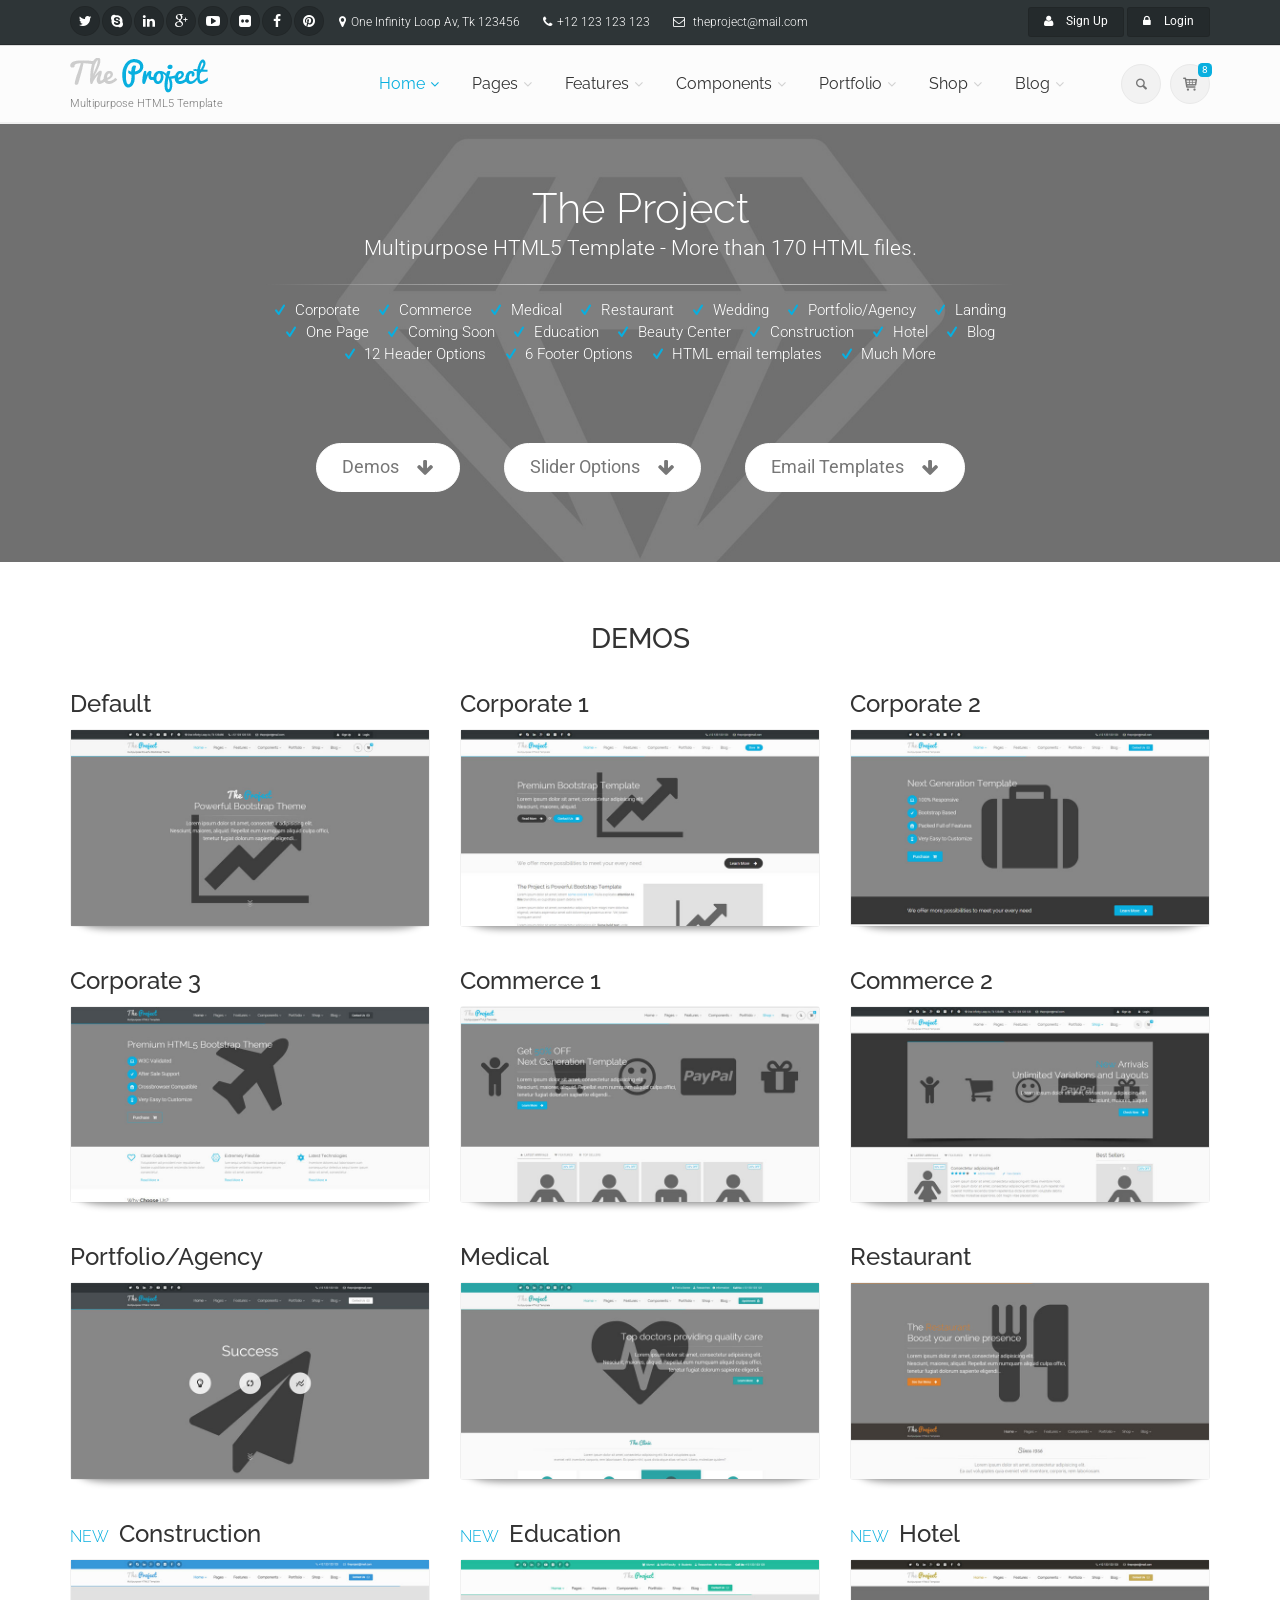
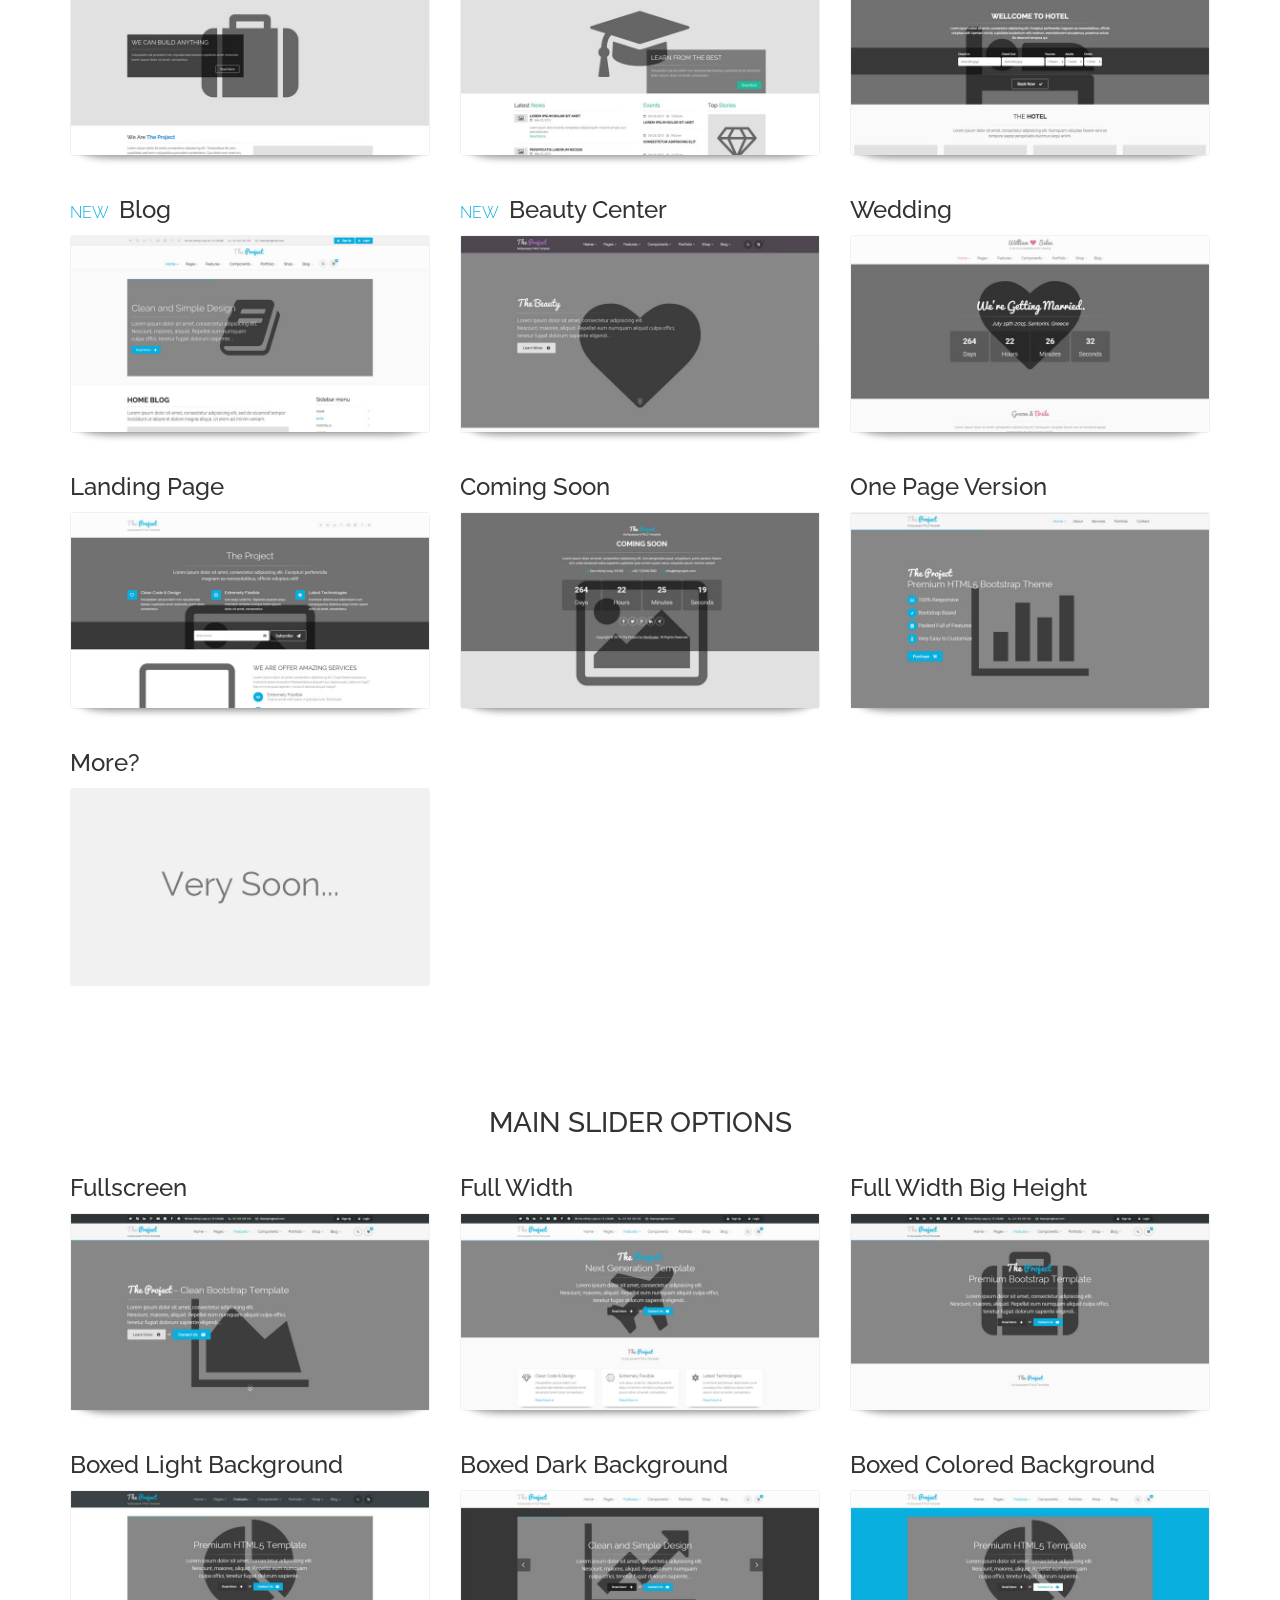
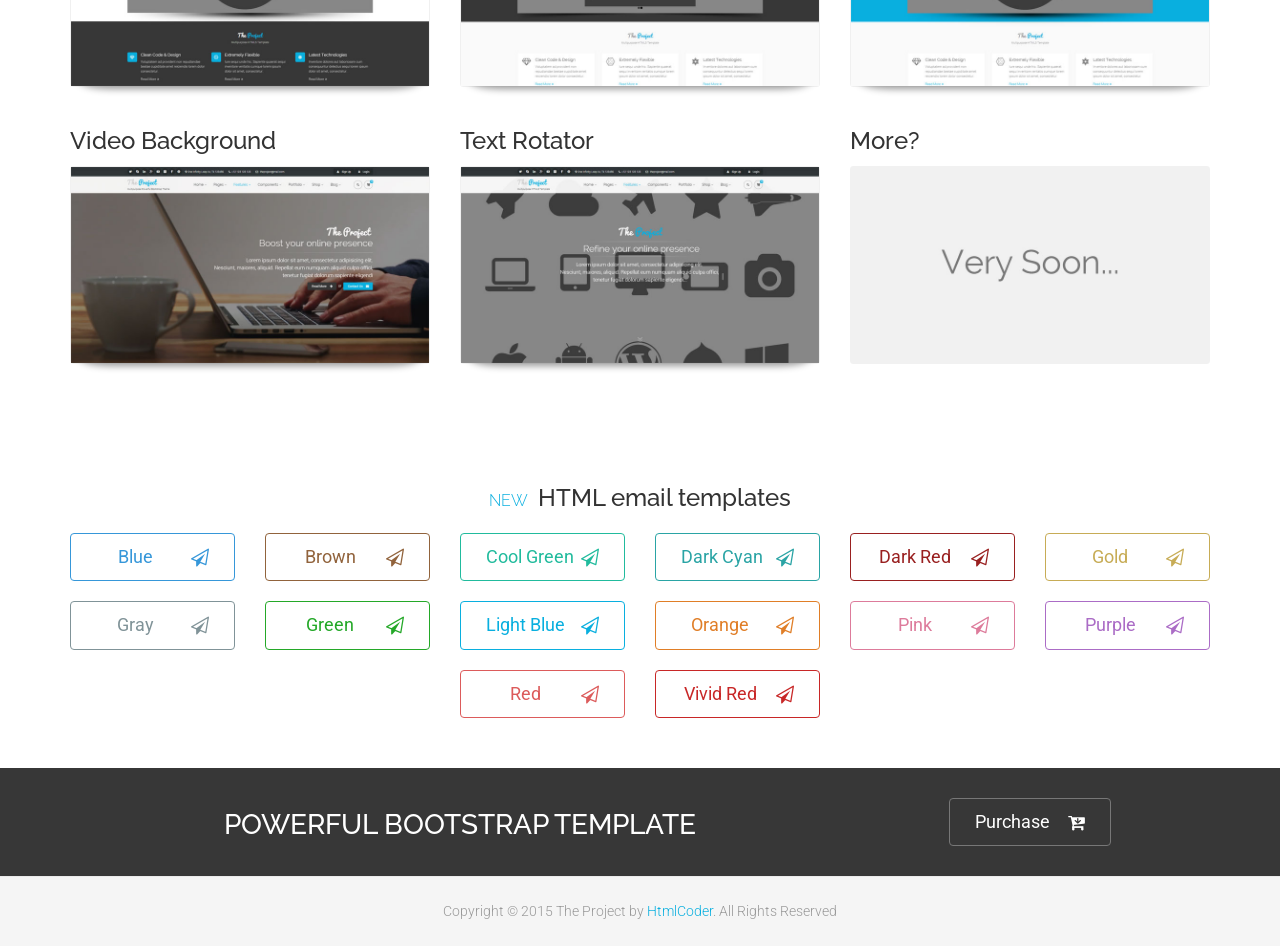
<file: the_project_v.1.1/html/index.html>
<!DOCTYPE html>
<!--[if IE 9]> <html lang="en" class="ie9"> <![endif]-->
<!--[if !IE]><!-->
<html lang="en">
	<!--<![endif]-->

	<head>
		<meta charset="utf-8">
		<title>The Project | Home</title>
		<meta name="description" content="The Project a Bootstrap-based, Responsive HTML5 Template">
		<meta name="author" content="htmlcoder.me">

		<!-- Mobile Meta -->
		<meta name="viewport" content="width=device-width, initial-scale=1.0">

		<!-- Favicon -->
		<link rel="shortcut icon" href="template/images/favicon.ico">

		<!-- Web Fonts -->
		<link href='http://fonts.googleapis.com/css?family=Roboto:400,300,300italic,400italic,500,500italic,700,700italic' rel='stylesheet' type='text/css'>
		<link href='http://fonts.googleapis.com/css?family=Raleway:700,400,300' rel='stylesheet' type='text/css'>
		<link href='http://fonts.googleapis.com/css?family=Pacifico' rel='stylesheet' type='text/css'>
		<link href='http://fonts.googleapis.com/css?family=PT+Serif' rel='stylesheet' type='text/css'>

		<!-- Bootstrap core CSS -->
		<link href="template/bootstrap/css/bootstrap.css" rel="stylesheet">

		<!-- Font Awesome CSS -->
		<link href="template/fonts/font-awesome/css/font-awesome.css" rel="stylesheet">

		<!-- Fontello CSS -->
		<link href="template/fonts/fontello/css/fontello.css" rel="stylesheet">

		<!-- Plugins -->
		<link href="template/plugins/magnific-popup/magnific-popup.css" rel="stylesheet">
		<link href="template/plugins/rs-plugin/css/settings.css" rel="stylesheet">
		<link href="template/css/animations.css" rel="stylesheet">
		<link href="template/plugins/owl-carousel/owl.carousel.css" rel="stylesheet">
		<link href="template/plugins/owl-carousel/owl.transitions.css" rel="stylesheet">
		<link href="template/plugins/hover/hover-min.css" rel="stylesheet">		
		
		<!-- the project core CSS file -->
		<link href="template/css/style.css" rel="stylesheet" >

		<!-- Color Scheme (In order to change the color scheme, replace the blue.css with the color scheme that you prefer)-->
		<link href="template/css/skins/light_blue.css" rel="stylesheet">
<style>
.btn-blue { margin-bottom: 10px; display: block; border-color: #3697d9; color: #3697d9;  }
.btn-blue:hover,
.btn-blue:focus { background-color: #338dca; color: #fff; border-color: #338dca; }
.btn-brown { margin-bottom: 10px; display: block; border-color: #91633c; color: #91633c;  }
.btn-brown:hover,
.btn-brown:focus { background-color: #795332; color: #fff; border-color: #795332; }
.btn-cool-green { margin-bottom: 10px; display: block; border-color: #21bb9d; color: #21bb9d;  }
.btn-cool-green:hover,
.btn-cool-green:focus { background-color: #1ea88d; color: #fff; border-color: #1ea88d; }
.btn-dark-cyan { margin-bottom: 10px; display: block; border-color: #2aa4a5; color: #2aa4a5;  }
.btn-dark-cyan:hover,
.btn-dark-cyan:focus { background-color: #248d8e; color: #fff; border-color: #248d8e; }
.btn-dark-red { margin-bottom: 10px; display: block; border-color: #992020; color: #992020;  }
.btn-dark-red:hover,
.btn-dark-red:focus { background-color: #681313; color: #fff; border-color: #681313; }
.btn-gold { margin-bottom: 10px; display: block; border-color: #c7ac56; color: #c7ac56;  }
.btn-gold:hover,
.btn-gold:focus { background-color: #b0984d; color: #fff; border-color: #b0984d; }
.btn-gray { margin-bottom: 10px; display: block; border-color: #809398; color: #809398;  background-color: transparent; }
.btn-gray:hover,
.btn-gray:focus { background-color: #6e7e82; color: #fff; border-color: #6e7e82;sparent; text-decoration: none; }
.btn-green { margin-bottom: 10px; display: block; border-color: #24a828; color: #24a828;  }
.btn-green:hover,
.btn-green:focus { background-color: #1f9123; color: #fff; border-color: #1f9123; }
.btn-light-blue { margin-bottom: 10px; display: block; border-color: #09afdf; color: #09afdf;  }
.btn-light-blue:hover,
.btn-light-blue:focus { background-color: #0c9ec7; color: #fff; border-color: #0c9ec7; }
.btn-orange { margin-bottom: 10px; display: block; border-color: #e07e27; color: #e07e27;  }
.btn-orange:hover,
.btn-orange:focus { background-color: #cc7324; color: #fff; border-color: #cc7324; }
.btn-pink { margin-bottom: 10px; display: block; border-color: #dd7b9b; color: #dd7b9b;  }
.btn-pink:hover,
.btn-pink:focus { background-color: #c9718e; color: #fff; border-color: #c9718e; }
.btn-purple { margin-bottom: 10px; display: block; border-color: #ab6cc6; color: #ab6cc6;  }
.btn-purple:hover,
.btn-purple:focus { background-color: #9760af; color: #fff; border-color: #9760af; }
.btn-red { margin-bottom: 10px; display: block; border-color: #dc5b5b; color: #dc5b5b;  }
.btn-red:hover,
.btn-red:focus { background-color: #c15050; color: #fff; border-color: #c15050; }
.btn-vivid-red { margin-bottom: 10px; display: block; border-color: #c82727; color: #c82727;  }
.btn-vivid-red:hover,
.btn-vivid-red:focus { background-color: #b42424; color: #fff; border-color: #b42424; }
</style>
		<!-- Custom css --> 
		<link href="template/css/custom.css" rel="stylesheet">
	</head>

	<!-- body classes:  -->
	<!-- "boxed": boxed layout mode e.g. <body class="boxed"> -->
	<!-- "pattern-1 ... pattern-9": background patterns for boxed layout mode e.g. <body class="boxed pattern-1"> -->
	<!-- "transparent-header": makes the header transparent and pulls the banner to top -->
	<body class="no-trans front-page">

		<!-- scrollToTop -->
		<!-- ================ -->
		<div class="scrollToTop circle"><i class="icon-up-open-big"></i></div>
		
		<!-- page wrapper start -->
		<!-- ================ -->
		<div class="page-wrapper">
		
			<!-- header-container start -->
			<div class="header-container">
				
				<!-- header-top start -->
				<!-- classes:  -->
				<!-- "dark": dark version of header top e.g. class="header-top dark" -->
				<!-- "colored": colored version of header top e.g. class="header-top colored" -->
				<!-- ================ -->
				<div class="header-top dark ">
					<div class="container">
						<div class="row">
							<div class="col-xs-3 col-sm-6 col-md-9">
								<!-- header-top-first start -->
								<!-- ================ -->
								<div class="header-top-first clearfix">
									<ul class="social-links circle small clearfix hidden-xs">
										<li class="twitter"><a target="_blank" href="http://www.twitter.com"><i class="fa fa-twitter"></i></a></li>
										<li class="skype"><a target="_blank" href="http://www.skype.com"><i class="fa fa-skype"></i></a></li>
										<li class="linkedin"><a target="_blank" href="http://www.linkedin.com"><i class="fa fa-linkedin"></i></a></li>
										<li class="googleplus"><a target="_blank" href="http://plus.google.com"><i class="fa fa-google-plus"></i></a></li>
										<li class="youtube"><a target="_blank" href="http://www.youtube.com"><i class="fa fa-youtube-play"></i></a></li>
										<li class="flickr"><a target="_blank" href="http://www.flickr.com"><i class="fa fa-flickr"></i></a></li>
										<li class="facebook"><a target="_blank" href="http://www.facebook.com"><i class="fa fa-facebook"></i></a></li>
										<li class="pinterest"><a target="_blank" href="http://www.pinterest.com"><i class="fa fa-pinterest"></i></a></li>
									</ul>
									<div class="social-links hidden-lg hidden-md hidden-sm circle small">
										<div class="btn-group dropdown">
											<button type="button" class="btn dropdown-toggle" data-toggle="dropdown"><i class="fa fa-share-alt"></i></button>
											<ul class="dropdown-menu dropdown-animation">
												<li class="twitter"><a target="_blank" href="http://www.twitter.com"><i class="fa fa-twitter"></i></a></li>
												<li class="skype"><a target="_blank" href="http://www.skype.com"><i class="fa fa-skype"></i></a></li>
												<li class="linkedin"><a target="_blank" href="http://www.linkedin.com"><i class="fa fa-linkedin"></i></a></li>
												<li class="googleplus"><a target="_blank" href="http://plus.google.com"><i class="fa fa-google-plus"></i></a></li>
												<li class="youtube"><a target="_blank" href="http://www.youtube.com"><i class="fa fa-youtube-play"></i></a></li>
												<li class="flickr"><a target="_blank" href="http://www.flickr.com"><i class="fa fa-flickr"></i></a></li>
												<li class="facebook"><a target="_blank" href="http://www.facebook.com"><i class="fa fa-facebook"></i></a></li>
												<li class="pinterest"><a target="_blank" href="http://www.pinterest.com"><i class="fa fa-pinterest"></i></a></li>
											</ul>
										</div>
									</div>
									<ul class="list-inline hidden-sm hidden-xs">
										<li><i class="fa fa-map-marker pr-5 pl-10"></i>One Infinity Loop Av, Tk 123456</li>
										<li><i class="fa fa-phone pr-5 pl-10"></i>+12 123 123 123</li>
										<li><i class="fa fa-envelope-o pr-5 pl-10"></i> theproject@mail.com</li>
									</ul>
								</div>
								<!-- header-top-first end -->
							</div>
							<div class="col-xs-9 col-sm-6 col-md-3">

								<!-- header-top-second start -->
								<!-- ================ -->
								<div id="header-top-second"  class="clearfix">

									<!-- header top dropdowns start -->
									<!-- ================ -->
									<div class="header-top-dropdown text-right">
										<div class="btn-group">
											<a href="template/page-signup.html" class="btn btn-default btn-sm"><i class="fa fa-user pr-10"></i> Sign Up</a>
										</div>
										<div class="btn-group dropdown">
											<button type="button" class="btn dropdown-toggle btn-default btn-sm" data-toggle="dropdown"><i class="fa fa-lock pr-10"></i> Login</button>
											<ul class="dropdown-menu dropdown-menu-right dropdown-animation">
												<li>
													<form class="login-form margin-clear">
														<div class="form-group has-feedback">
															<label class="control-label">Username</label>
															<input type="text" class="form-control" placeholder="">
															<i class="fa fa-user form-control-feedback"></i>
														</div>
														<div class="form-group has-feedback">
															<label class="control-label">Password</label>
															<input type="password" class="form-control" placeholder="">
															<i class="fa fa-lock form-control-feedback"></i>
														</div>
														<button type="submit" class="btn btn-gray btn-sm">Log In</button>
														<span class="pl-5 pr-5">or</span>
														<button type="submit" class="btn btn-default btn-sm">Sing Up</button>
														<ul>
															<li><a href="#">Forgot your password?</a></li>
														</ul>
														<span class="text-center">Login with</span>
														<ul class="social-links circle small colored clearfix">
															<li class="facebook"><a target="_blank" href="http://www.facebook.com"><i class="fa fa-facebook"></i></a></li>
															<li class="twitter"><a target="_blank" href="http://www.twitter.com"><i class="fa fa-twitter"></i></a></li>
															<li class="googleplus"><a target="_blank" href="http://plus.google.com"><i class="fa fa-google-plus"></i></a></li>
														</ul>
													</form>
												</li>
											</ul>
										</div>
									</div>
									<!--  header top dropdowns end -->
								</div>
								<!-- header-top-second end -->
							</div>
						</div>
					</div>
				</div>
				<!-- header-top end -->
				
				<!-- header start -->
				<!-- classes:  -->
				<!-- "fixed": enables fixed navigation mode (sticky menu) e.g. class="header fixed clearfix" -->
				<!-- "dark": dark version of header e.g. class="header dark clearfix" -->
				<!-- "full-width": mandatory class for the full-width menu layout -->
				<!-- "centered": mandatory class for the centered logo layout -->
				<!-- ================ --> 
				<header class="header  fixed   clearfix">
					
					<div class="container">
						<div class="row">
							<div class="col-md-3">
								<!-- header-left start -->
								<!-- ================ -->
								<div class="header-left clearfix">

									<!-- logo -->
									<div id="logo" class="logo">
										<a href="template/index.html"><img id="logo_img" src="template/images/logo_light_blue.png" alt="The Project"></a>
									</div>

									<!-- name-and-slogan -->
									<div class="site-slogan">
										Multipurpose HTML5 Template
									</div>
									
								</div>
								<!-- header-left end -->

							</div>
							<div class="col-md-9">
					
								<!-- header-right start -->
								<!-- ================ -->
								<div class="header-right clearfix">
									
								<!-- main-navigation start -->
								<!-- classes: -->
								<!-- "onclick": Makes the dropdowns open on click, this the default bootstrap behavior e.g. class="main-navigation onclick" -->
								<!-- "animated": Enables animations on dropdowns opening e.g. class="main-navigation animated" -->
								<!-- "with-dropdown-buttons": Mandatory class that adds extra space, to the main navigation, for the search and cart dropdowns -->
								<!-- ================ -->
								<div class="main-navigation  animated with-dropdown-buttons">

									<!-- navbar start -->
									<!-- ================ -->
									<nav class="navbar navbar-default" role="navigation">
										<div class="container-fluid">

											<!-- Toggle get grouped for better mobile display -->
											<div class="navbar-header">
												<button type="button" class="navbar-toggle" data-toggle="collapse" data-target="#navbar-collapse-1">
													<span class="sr-only">Toggle navigation</span>
													<span class="icon-bar"></span>
													<span class="icon-bar"></span>
													<span class="icon-bar"></span>
												</button>
												
											</div>

											<!-- Collect the nav links, forms, and other content for toggling -->
											<div class="collapse navbar-collapse" id="navbar-collapse-1">
												<!-- main-menu -->
												<ul class="nav navbar-nav ">

													<!-- mega-menu start -->													
													<li class="dropdown active mega-menu">
														<a href="template/index.html" class="dropdown-toggle" data-toggle="dropdown">Home</a>
														<ul class="dropdown-menu">
															<li>
																<div class="row">
																	<div class="col-md-12">
																		<h4 class="title"><i class="fa fa-laptop pr-10"></i> Demos</h4>
																		<div class="row">
																			<div class="col-sm-4">
																				<div class="divider"></div>
																				<ul class="menu">
																					<li class="active"><a href="template/index.html"><i class="icon-home pr-10"></i>Home Default</a></li>
																					<li ><a href="template/index-corporate-1.html"><i class="icon-suitcase pr-10"></i>Corporate 1</a></li>
																					<li ><a href="template/index-corporate-2.html"><i class="icon-suitcase pr-10"></i>Corporate 2</a></li>
																					<li ><a href="template/index-corporate-3.html"><i class="icon-suitcase pr-10"></i>Corporate 3</a></li>
																					<li ><a href="template/index-shop.html"><i class="icon-basket-1 pr-10"></i>Commerce 1</a></li>
																					<li ><a href="template/index-shop-2.html"><i class="icon-basket-1 pr-10"></i>Commerce 2</a></li>
																				</ul>
																			</div>
																			<div class="col-sm-4">
																				<div class="divider"></div>
																				<ul class="menu">
																					<li ><a href="template/index-portfolio.html"><i class="icon-briefcase pr-10"></i>Portfolio/Agency</a></li>
																					<li ><a href="template/index-medical.html"><i class="fa fa-ambulance pr-10"></i>Medical</a></li>
																					<li ><a href="template/index-restaurant.html"><i class="fa fa-cutlery pr-10"></i>Restaurant</a></li>
																					<li ><a href="template/index-wedding.html"><i class="icon-heart pr-10"></i>Wedding</a></li>
																					<li ><a href="template/index-landing.html"><i class="fa fa-star pr-10"></i>Landing Page</a></li>
																					<li ><a href="template/page-coming-soon.html"><i class="fa fa-clock-o pr-10"></i>Coming Soon</a></li>
																				</ul>
																			</div>
																			<div class="col-sm-4">
																				<div class="divider"></div>
																				<ul class="menu">
																					<li ><a href="template/index-one-page.html"><i class="icon-home pr-10"></i>One Page Version</a></li>
																					<li ><a href="template/index-construction.html"><i class="fa fa-building pr-10"></i>Construction <span class="badge">New</span></a></li>
																					<li ><a href="template/index-education.html"><i class="fa fa-graduation-cap pr-10"></i>Education <span class="badge">New</span></a></li>
																					<li ><a href="template/index-hotel.html"><i class="fa fa-bed pr-10"></i>Hotel <span class="badge">New</span></a></li>
																					<li ><a href="template/index-blog.html"><i class="fa fa-pencil pr-10"></i>Blog <span class="badge">New</span></a></li>
																					<li ><a href="template/index-beauty.html"><i class="fa fa-magic pr-10"></i>Beauty Center <span class="badge">New</span></a></li>
																				</ul>
																			</div>
																		</div>
																	</div>
																</div>
															</li>
														</ul>
													</li>
													<!-- mega-menu end -->
													<!-- mega-menu start -->
													<li class="dropdown  mega-menu">
														<a href="#" class="dropdown-toggle" data-toggle="dropdown">Pages</a>
														<ul class="dropdown-menu">
															<li>
																<div class="row">
																	<div class="col-lg-8 col-md-9">
																		<h4 class="title">Pages</h4>
																		<div class="row">
																			<div class="col-sm-4">
																				<div class="divider"></div>
																				<ul class="menu">
																					<li ><a href="template/page-about.html"><i class="fa fa-angle-right"></i>About Us 1</a></li>
																					<li ><a href="template/page-about-2.html"><i class="fa fa-angle-right"></i>About Us 2</a></li>
																					<li ><a href="template/page-about-3.html"><i class="fa fa-angle-right"></i>About Us 3</a></li>
																					<li ><a href="template/page-about-4.html"><i class="fa fa-angle-right"></i>About Us 4</a></li>
																					<li ><a href="template/page-about-me.html"><i class="fa fa-angle-right"></i>About Me</a></li>
																					<li ><a href="template/page-team.html"><i class="fa fa-angle-right"></i>Our Team - Options 1</a></li>
																					<li ><a href="template/page-team-2.html"><i class="fa fa-angle-right"></i>Our Team - Options 2</a></li>
																					<li ><a href="template/page-team-3.html"><i class="fa fa-angle-right"></i>Our Team - Options 3</a></li>
																					<li ><a href="template/page-coming-soon.html"><i class="fa fa-angle-right"></i>Coming Soon Page</a></li>
																					<li ><a href="template/page-faq.html"><i class="fa fa-angle-right"></i>FAQ page</a></li>
																				</ul>
																			</div>
																			<div class="col-sm-4">
																				<div class="divider"></div>
																				<ul class="menu">
																					<li ><a href="template/page-services.html"><i class="fa fa-angle-right"></i>Services 1</a></li>
																					<li ><a href="template/page-services-2.html"><i class="fa fa-angle-right"></i>Services 2</a></li>
																					<li ><a href="template/page-services-3.html"><i class="fa fa-angle-right"></i>Services 3</a></li>
																					<li ><a href="template/page-contact.html"><i class="fa fa-angle-right"></i>Contact 1</a></li>
																					<li ><a href="template/page-contact-2.html"><i class="fa fa-angle-right"></i>Contact 2</a></li>
																					<li ><a href="template/page-contact-3.html"><i class="fa fa-angle-right"></i>Contact 3</a></li>
																					<li ><a href="template/page-login.html"><i class="fa fa-angle-right"></i>Login 1</a></li>
																					<li ><a href="template/page-login-2.html"><i class="fa fa-angle-right"></i>Login 2 - Fullsreen</a></li>
																					<li ><a href="template/page-signup.html"><i class="fa fa-angle-right"></i>Sign Up 1</a></li>
																					<li ><a href="template/page-signup-2.html"><i class="fa fa-angle-right"></i>Sign Up 2 - Fullsreen</a></li>
																				</ul>
																			</div>
																			<div class="col-sm-4">
																				<div class="divider"></div>
																				<ul class="menu">
																					<li ><a href="template/page-404.html"><i class="fa fa-angle-right"></i>404 error</a></li>
																					<li ><a href="template/page-404-2.html"><i class="fa fa-angle-right"></i>404 error - Parallax</a></li>
																					<li ><a href="template/page-affix-sidebar.html"><i class="fa fa-angle-right"></i>Sidebar - Affix Menu</a></li>
																					<li ><a href="template/page-left-sidebar.html"><i class="fa fa-angle-right"></i>Left Sidebar</a></li>
																					<li ><a href="template/page-right-sidebar.html"><i class="fa fa-angle-right"></i>Right Sidebar</a></li>
																					<li ><a href="template/page-two-sidebars.html"><i class="fa fa-angle-right"></i>Two Sidebars</a></li>
																					<li ><a href="template/page-two-sidebars-left.html"><i class="fa fa-angle-right"></i>Two Sidebars Left</a></li>
																					<li ><a href="template/page-two-sidebars-right.html"><i class="fa fa-angle-right"></i>Two Sidebars Right</a></li>
																					<li ><a href="template/page-no-sidebars.html"><i class="fa fa-angle-right"></i>No Sidebars</a></li>
																					<li ><a href="template/page-sitemap.html"><i class="fa fa-angle-right"></i>Sitemap</a></li>
																				</ul>
																			</div>
																		</div>
																	</div>
																	<div class="col-lg-4 col-md-3 hidden-sm">
																		<h4 class="title">Premium HTML5 Template</h4>
																		<p class="mb-10">The Project is perfectly suitable for corporate, business and company webpages.</p>
																		<img src="template/images/section-image-3.png" alt="The Project">
																	</div>
																</div>
															</li>
														</ul>
													</li>
													<!-- mega-menu end -->
													<li class="dropdown ">
														<a class="dropdown-toggle" data-toggle="dropdown" href="#">Features</a>
														<ul class="dropdown-menu">
															<li class="dropdown ">
																<a  class="dropdown-toggle" data-toggle="dropdown" href="#">Headers</a>
																<ul class="dropdown-menu">
																	<li ><a href="template/features-headers-default.html">Default/Semi-Transparent</a></li>
																	<li ><a href="template/features-headers-default-dark.html">Dark/Semi-Transparent</a></li>
																	<li ><a href="template/features-headers-classic.html">Classic Light</a></li>
																	<li ><a href="template/features-headers-classic-dark.html">Classic Dark</a></li>
																	<li ><a href="template/features-headers-colored.html">Colored/Light</a></li>
																	<li ><a href="template/features-headers-colored-dark.html">Colored/Dark</a></li>
																	<li ><a href="template/features-headers-full-width.html">Full Width</a></li>
																	<li ><a href="template/features-headers-offcanvas-left.html">Offcanvas Left Side</a></li>
																	<li ><a href="template/features-headers-offcanvas-right.html">Offcanvas Right Side</a></li>
																	<li ><a href="template/features-headers-logo-centered.html">Logo Centered</a></li>
																	<li ><a href="template/features-headers-slider-top.html">Slider Top</a></li>
																	<li ><a href="template/features-headers-simple.html">Simple Static</a></li>
																</ul>
															</li>
															<li class="dropdown ">
																<a  class="dropdown-toggle" data-toggle="dropdown" href="#">Menus</a>
																<ul class="dropdown-menu">
																	<li ><a href="template/features-headers-default.html">Default/On Hover Menu</a></li>
																	<li ><a href="template/features-menus-onhover-no-animations.html">On Hover Menu - No Animations</a></li>
																	<li ><a href="template/features-menus-onclick.html">On Click Menu - With Animations</a></li>
																	<li ><a href="template/features-menus-onclick-no-animations.html">On Click Menu - No Animations</a></li>
																</ul>
															</li>
															<li class="dropdown ">
																<a  class="dropdown-toggle" data-toggle="dropdown" href="#">Footers <span class="badge">New</span></a>
																<ul class="dropdown-menu">
																	<li ><a href="template/features-footers-default.html#footer">Footer - Default</a></li>
																	<li ><a href="template/features-footers-contact-form.html#footer">Footer - Contact Form</a></li>
																	<li ><a href="template/features-footers-google-maps.html#footer">Footer - Google Maps</a></li>
																	<li ><a href="template/features-footers-subscribe.html#footer">Footer - Subscribe Form</a></li>
																	<li ><a href="template/features-footers-minimal.html#footer">Footer - Minimal</a></li>
																	<li ><a href="template/features-footers-links.html#footer">Footer - Links <span class="badge">New</span></a></li>
																</ul>
															</li>
															<li class="dropdown ">
																<a  class="dropdown-toggle" data-toggle="dropdown" href="#">Main Sliders</a>
																<ul class="dropdown-menu">
																	<li ><a href="template/features-sliders-fullscreen.html">Full Screen</a></li>
																	<li ><a href="template/features-sliders-fullwidth.html">Full Width</a></li>
																	<li ><a href="template/features-sliders-fullwidth-big-height.html">Full Width - Big Height</a></li>
																	<li ><a href="template/features-sliders-boxedwidth-light.html">Boxed Width - Light Bg</a></li>
																	<li ><a href="template/features-sliders-boxedwidth-dark.html">Boxed Width - Dark Bg</a></li>
																	<li ><a href="template/features-sliders-boxedwidth-default.html">Boxed Width - Default Bg</a></li>
																	<li ><a href="template/features-sliders-video-background.html">Video Background</a></li>
																	<li ><a href="template/features-sliders-text-rotator.html">Text Rotator</a></li>
																</ul>
															</li>
															<li class="dropdown">
																<a  class="dropdown-toggle" data-toggle="dropdown" href="#">Email Templates <span class="badge">New</span></a>
																<ul class="dropdown-menu">
																	<li><a target="_blank" href="template/email_templates/email_template_blue.html">Blue</a></li>
																	<li><a target="_blank" href="template/email_templates/email_template_brown.html">Brown</a></li>
																	<li><a target="_blank" href="template/email_templates/email_template_cool_green.html">Cool Green</a></li>
																	<li><a target="_blank" href="template/email_templates/email_template_dark_cyan.html">Dark Cyan</a></li>
																	<li><a target="_blank" href="template/email_templates/email_template_dark_red.html">Dark Red</a></li>
																	<li><a target="_blank" href="template/email_templates/email_template_gold.html">Gold</a></li>
																	<li><a target="_blank" href="template/email_templates/email_template_gray.html">Gray</a></li>
																	<li><a target="_blank" href="template/email_templates/email_template_green.html">Green</a></li>
																	<li><a target="_blank" href="template/email_templates/email_template_light_blue.html">Light Blue</a></li>
																	<li><a target="_blank" href="template/email_templates/email_template_orange.html">Orange</a></li>
																	<li><a target="_blank" href="template/email_templates/email_template_pink.html">Pink</a></li>
																	<li><a target="_blank" href="template/email_templates/email_template_purple.html">Purple</a></li>
																	<li><a target="_blank" href="template/email_templates/email_template_red.html">Red</a></li>
																	<li><a target="_blank" href="template/email_templates/email_template_vivid_red.html">Vivid Red</a></li>
																</ul>
															</li>
															<li class="dropdown ">
																<a  class="dropdown-toggle" data-toggle="dropdown" href="#">Pricing Tables</a>
																<ul class="dropdown-menu">
																	<li ><a href="template/features-pricing-tables-1.html">Pricing Tables 1</a></li>
																	<li ><a href="template/features-pricing-tables-2.html">Pricing Tables 2</a></li>
																	<li ><a href="template/features-pricing-tables-3.html">Pricing Tables 3</a></li>
																</ul>
															</li>
															<li class="dropdown ">
																<a  class="dropdown-toggle" data-toggle="dropdown" href="#">Icons</a>
																<ul class="dropdown-menu">
																	<li ><a href="template/features-icons-fontawesome.html">Font Awesome</a></li>
																	<li ><a href="template/features-icons-fontello.html">Fontello</a></li>
																	<li ><a href="template/features-icons-glyphicons.html">Glyphicons</a></li>
																</ul>
															</li>
															<li ><a href="template/features-dark-page.html">Dark Page</a></li>
															<li ><a href="template/features-typography.html">Typography</a></li>
															<li ><a href="template/features-backgrounds.html">Backgrounds</a></li>
															<li ><a href="template/features-grid.html">Grid</a></li>
														</ul>
													</li>
													<!-- mega-menu start -->													
													<li class="dropdown  mega-menu narrow">
														<a href="#" class="dropdown-toggle" data-toggle="dropdown">Components</a>
														<ul class="dropdown-menu">
															<li>
																<div class="row">
																	<div class="col-md-12">
																		<h4 class="title"><i class="fa fa-magic pr-10"></i> Components</h4>
																		<div class="row">
																			<div class="col-sm-6">
																				<div class="divider"></div>
																				<ul class="menu">
																					<li ><a href="template/components-social-icons.html"><i class="icon-share pr-10"></i>Social Icons</a></li>
																					<li ><a href="template/components-buttons.html"><i class="icon-flask pr-10"></i>Buttons</a></li>
																					<li ><a href="template/components-forms.html"><i class="icon-eq pr-10"></i>Forms</a></li>
																					<li ><a href="template/components-tabs-and-pills.html"><i class=" icon-dot-3 pr-10"></i>Tabs &amp; Pills</a></li>
																					<li ><a href="template/components-accordions.html"><i class="icon-menu-outline pr-10"></i>Accordions</a></li>
																					<li ><a href="template/components-progress-bars.html"><i class="icon-chart-line pr-10"></i>Progress Bars</a></li>
																					<li ><a href="template/components-call-to-action.html"><i class="icon-chat pr-10"></i>Call to Action Blocks</a></li>
																					<li ><a href="template/components-alerts-and-callouts.html"><i class="icon-info-circled pr-10"></i>Alerts &amp; Callouts</a></li>
																					<li ><a href="template/components-content-sliders.html"><i class="icon-star-filled pr-10"></i>Content Sliders</a></li>
																					<li ><a href="template/components-charts.html"><i class="icon-chart-pie pr-10"></i>Charts</a></li>
																					<li ><a href="template/components-page-loaders.html"><i class="fa fa-circle-o-notch fa-spin"></i>Page Loaders <span class="badge">New</span></a></li>
																				</ul>
																			</div>
																			<div class="col-sm-6">
																				<div class="divider"></div>
																				<ul class="menu">
																					<li ><a href="template/components-icon-boxes.html"><i class="icon-picture-outline pr-10"></i>Icon Boxes</a></li>
																					<li ><a href="template/components-image-boxes.html"><i class="icon-camera-1 pr-10"></i>Image Boxes</a></li>
																					<li ><a href="template/components-fullwidth-sections.html"><i class="icon-code-1 pr-10"></i>Full Width Sections</a></li>
																					<li ><a href="template/components-animations.html"><i class="icon-docs pr-10"></i>Animations</a></li>
																					<li ><a href="template/components-video-and-audio.html"><i class="icon-video pr-10"></i>Video &amp; Audio</a></li>
																					<li ><a href="template/components-lightbox.html"><i class="icon-plus pr-10"></i>Lightbox</a></li>
																					<li ><a href="template/components-counters.html"><i class="icon-sort-numeric pr-10"></i>Counters</a></li>
																					<li ><a href="template/components-modals.html"><i class="icon-popup pr-10"></i>Modals</a></li>
																					<li ><a href="template/components-tables.html"><i class="icon-th pr-10"></i>Tables</a></li>
																					<li ><a href="template/components-text-rotators.html"><i class="icon-arrows-ccw pr-10"></i>Text Rotators</a></li>
																				</ul>
																			</div>
																		</div>
																	</div>
																</div>
															</li>
														</ul>
													</li>
													<!-- mega-menu end -->
													<li class="dropdown ">
														<a href="template/portfolio-grid-2-3-col.html" class="dropdown-toggle" data-toggle="dropdown">Portfolio</a>
														<ul class="dropdown-menu">
															<li class="dropdown ">
																<a  class="dropdown-toggle" data-toggle="dropdown" href="#">Portfolio Grid 1</a>
																<ul class="dropdown-menu">
																	<li ><a href="template/portfolio-grid-1-2-col.html">2 Column</a></li>
																	<li ><a href="template/portfolio-grid-1-3-col.html">3 Column</a></li>
																	<li ><a href="template/portfolio-grid-1-4-col.html">4 Column</a></li>
																	<li ><a href="template/portfolio-grid-1-sidebar.html">With Sidebar</a></li>
																</ul>
															</li>
															<li class="dropdown ">
																<a  class="dropdown-toggle" data-toggle="dropdown" href="#">Portfolio Grid 2</a>
																<ul class="dropdown-menu">
																	<li ><a href="template/portfolio-grid-2-2-col.html">2 Column</a></li>
																	<li ><a href="template/portfolio-grid-2-3-col.html">3 Column</a></li>
																	<li ><a href="template/portfolio-grid-2-4-col.html">4 Column</a></li>
																	<li ><a href="template/portfolio-grid-2-sidebar.html">With Sidebar</a></li>
																</ul>
															</li>
															<li class="dropdown ">
																<a  class="dropdown-toggle" data-toggle="dropdown" href="#">Portfolio Grid 3 - Dark</a>
																<ul class="dropdown-menu">
																	<li ><a href="template/portfolio-grid-3-2-col.html">2 Column</a></li>
																	<li ><a href="template/portfolio-grid-3-3-col.html">3 Column</a></li>
																	<li ><a href="template/portfolio-grid-3-4-col.html">4 Column</a></li>
																	<li ><a href="template/portfolio-grid-3-sidebar.html">With Sidebar</a></li>
																</ul>
															</li>
															<li class="dropdown ">
																<a  class="dropdown-toggle" data-toggle="dropdown" href="#">Portfolio Fullwidth</a>
																<ul class="dropdown-menu">
																	<li ><a href="template/portfolio-fullwidth-2-col.html">2 Column</a></li>
																	<li ><a href="template/portfolio-fullwidth-3-col.html">3 Column</a></li>
																	<li ><a href="template/portfolio-fullwidth-4-col.html">4 Column</a></li>
																</ul>
															</li>
															<li class="dropdown ">
																<a  class="dropdown-toggle" data-toggle="dropdown" href="#">Portfolio List</a>
																<ul class="dropdown-menu">
																	<li ><a href="template/portfolio-list-1.html">List - Large Images</a></li>
																	<li ><a href="template/portfolio-list-2.html">List - Small Images</a></li>
																	<li ><a href="template/portfolio-list-sidebar.html">With Sidebar</a></li>
																</ul>
															</li>
															<li ><a href="template/portfolio-item.html">Single Item 1</a></li>
															<li ><a href="template/portfolio-item-2.html">Single Item 2</a></li>
															<li ><a href="template/portfolio-item-3.html">Single Item 3</a></li>
														</ul>
													</li>
													<li class="dropdown ">
														<a href="template/index-shop.html" class="dropdown-toggle" data-toggle="dropdown">Shop</a>
														<ul class="dropdown-menu">
															<li ><a href="template/index-shop.html">Shop Home 1</a></li>
															<li ><a href="template/index-shop-2.html">Shop Home 2</a></li>
															<li ><a href="template/shop-listing-4col.html">Grid - 4 Columns</a></li>
															<li ><a href="template/shop-listing-3col.html">Grid - 3 Columns</a></li>
															<li ><a href="template/shop-listing-2col.html">Grid - 2 Columns</a></li>
															<li ><a href="template/shop-listing-sidebar.html">Grid - With Sidebar</a></li>
															<li ><a href="template/shop-listing-list.html">List</a></li>
															<li ><a href="template/shop-product.html">Product</a></li>
															<li ><a href="template/shop-cart.html">Shopping Cart</a></li>
															<li ><a href="template/shop-checkout.html">Checkout Page - Step 1</a></li>
															<li ><a href="template/shop-checkout-payment.html">Checkout Page - Step 2</a></li>
															<li ><a href="template/shop-checkout-review.html">Checkout Page - Step 3</a></li>
															<li ><a href="template/shop-invoice.html">Invoice</a></li>
														</ul>
													</li>
													<li class="dropdown ">
														<a href="template/blog-large-image-right-sidebar.html" class="dropdown-toggle" data-toggle="dropdown">Blog</a>
														<ul class="dropdown-menu">
															<li ><a href="template/index-blog.html">Blog Home <span class="badge">New</span></a></li>
															<li class="dropdown ">
																<a  class="dropdown-toggle" data-toggle="dropdown" href="#">Large Image</a>
																<ul class="dropdown-menu to-left">
																	<li ><a href="template/blog-large-image-right-sidebar.html">Right Sidebar</a></li>
																	<li ><a href="template/blog-large-image-left-sidebar.html">Left Sidebar</a></li>
																	<li ><a href="template/blog-large-image-no-sidebar.html">Without Sidebar</a></li>
																</ul>
															</li>
															<li class="dropdown ">
																<a  class="dropdown-toggle" data-toggle="dropdown" href="#">Medium Image</a>
																<ul class="dropdown-menu to-left">
																	<li ><a href="template/blog-medium-image-right-sidebar.html">Right Sidebar</a></li>
																	<li ><a href="template/blog-medium-image-left-sidebar.html">Left Sidebar</a></li>
																	<li ><a href="template/blog-medium-image-no-sidebar.html">Without Sidebar</a></li>
																</ul>
															</li>
															<li class="dropdown ">
																<a  class="dropdown-toggle" data-toggle="dropdown" href="#">Masonry</a>
																<ul class="dropdown-menu to-left">
																	<li ><a href="template/blog-masonry-right-sidebar.html">Right Sidebar</a></li>
																	<li ><a href="template/blog-masonry-left-sidebar.html">Left Sidebar</a></li>
																	<li ><a href="template/blog-masonry-no-sidebar.html">Without Sidebar</a></li>
																</ul>
															</li>
															<li ><a href="template/blog-timeline.html">Timeline</a></li>
															<li ><a href="template/blog-post.html">Blog Post</a></li>
														</ul>
													</li>
												</ul>
												<!-- main-menu end -->
												
												<!-- header dropdown buttons -->
												<div class="header-dropdown-buttons hidden-xs ">
													<div class="btn-group dropdown">
														<button type="button" class="btn dropdown-toggle" data-toggle="dropdown"><i class="icon-search"></i></button>
														<ul class="dropdown-menu dropdown-menu-right dropdown-animation">
															<li>
																<form role="search" class="search-box margin-clear">
																	<div class="form-group has-feedback">
																		<input type="text" class="form-control" placeholder="Search">
																		<i class="icon-search form-control-feedback"></i>
																	</div>
																</form>
															</li>
														</ul>
													</div>
													<div class="btn-group dropdown">
														<button type="button" class="btn dropdown-toggle" data-toggle="dropdown"><i class="icon-basket-1"></i><span class="cart-count default-bg">8</span></button>
														<ul class="dropdown-menu dropdown-menu-right dropdown-animation cart">
															<li>
																<table class="table table-hover">
																	<thead>
																		<tr>
																			<th class="quantity">QTY</th>
																			<th class="product">Product</th>
																			<th class="amount">Subtotal</th>
																		</tr>
																	</thead>
																	<tbody>
																		<tr>
																			<td class="quantity">2 x</td>
																			<td class="product"><a href="template/shop-product.html">Android 4.4 Smartphone</a><span class="small">4.7" Dual Core 1GB</span></td>
																			<td class="amount">$199.00</td>
																		</tr>
																		<tr>
																			<td class="quantity">3 x</td>
																			<td class="product"><a href="template/shop-product.html">Android 4.2 Tablet</a><span class="small">7.3" Quad Core 2GB</span></td>
																			<td class="amount">$299.00</td>
																		</tr>
																		<tr>
																			<td class="quantity">3 x</td>
																			<td class="product"><a href="template/shop-product.html">Desktop PC</a><span class="small">Quad Core 3.2MHz, 8GB RAM, 1TB Hard Disk</span></td>
																			<td class="amount">$1499.00</td>
																		</tr>
																		<tr>
																			<td class="total-quantity" colspan="2">Total 8 Items</td>
																			<td class="total-amount">$1997.00</td>
																		</tr>
																	</tbody>
																</table>
																<div class="panel-body text-right">	
																	<a href="template/shop-cart.html" class="btn btn-group btn-gray btn-sm">View Cart</a>
																	<a href="template/shop-checkout.html" class="btn btn-group btn-gray btn-sm">Checkout</a>
																</div>
															</li>
														</ul>
													</div>
												</div>
												<!-- header dropdown buttons end-->
												
											</div>

										</div>
									</nav>
									<!-- navbar end -->

								</div>
								<!-- main-navigation end -->	
								</div>
								<!-- header-right end -->
					
							</div>
						</div>
					</div>
					
				</header>
				<!-- header end -->
			</div>
			<!-- header-container end -->

			<!-- banner start -->
			<!-- ================ -->
			<div class="banner dark-translucent-bg" style="background-image:url('intro-images/intro-banner.jpg');">
				<!-- section start -->
				<!-- ================ -->
				<div class="container">
					<div class="row">
						<div class="col-md-8 text-center col-md-offset-2 space-bottom">
							<div class="title large_white object-non-visible" data-animation-effect="fadeIn" data-effect-delay="100">The Project</div>
							<p class="text-center lead object-non-visible" data-animation-effect="fadeIn" data-effect-delay="100">Multipurpose HTML5 Template - More than 170 HTML files.</p>
							<div class="separator object-non-visible" data-animation-effect="fadeIn" data-effect-delay="100"></div>
							<ul class="list-inline">
								<li class="object-non-visible" data-animation-effect="fadeIn" data-effect-delay="100"><i class="icon-check text-default"></i> Corporate</li>
								<li class="object-non-visible" data-animation-effect="fadeIn" data-effect-delay="200"><i class="icon-check text-default"></i> Commerce</li>
								<li class="object-non-visible" data-animation-effect="fadeIn" data-effect-delay="300"><i class="icon-check text-default"></i> Medical‎</li>
								<li class="object-non-visible" data-animation-effect="fadeIn" data-effect-delay="400"><i class="icon-check text-default"></i> Restaurant</li>
								<li class="object-non-visible" data-animation-effect="fadeIn" data-effect-delay="500"><i class="icon-check text-default"></i> Wedding</li>
								<li class="object-non-visible" data-animation-effect="fadeIn" data-effect-delay="600"><i class="icon-check text-default"></i> Portfolio/Agency</li>
								<li class="object-non-visible" data-animation-effect="fadeIn" data-effect-delay="600"><i class="icon-check text-default"></i> Landing</li>
								<li class="object-non-visible" data-animation-effect="fadeIn" data-effect-delay="500"><i class="icon-check text-default"></i> One Page</li>
								<li class="object-non-visible" data-animation-effect="fadeIn" data-effect-delay="400"><i class="icon-check text-default"></i> Coming Soon</li>
								<li class="object-non-visible" data-animation-effect="fadeIn" data-effect-delay="400"><i class="icon-check text-default"></i> Education</li>
								<li class="object-non-visible" data-animation-effect="fadeIn" data-effect-delay="400"><i class="icon-check text-default"></i> Beauty Center</li>
								<li class="object-non-visible" data-animation-effect="fadeIn" data-effect-delay="400"><i class="icon-check text-default"></i> Construction</li>
								<li class="object-non-visible" data-animation-effect="fadeIn" data-effect-delay="400"><i class="icon-check text-default"></i> Hotel</li>
								<li class="object-non-visible" data-animation-effect="fadeIn" data-effect-delay="400"><i class="icon-check text-default"></i> Blog</li>
								<li class="object-non-visible" data-animation-effect="fadeIn" data-effect-delay="300"><i class="icon-check text-default"></i> 12 Header Options</li>
								<li class="object-non-visible" data-animation-effect="fadeIn" data-effect-delay="200"><i class="icon-check text-default"></i> 6 Footer Options</li>
								<li class="object-non-visible" data-animation-effect="fadeIn" data-effect-delay="200"><i class="icon-check text-default"></i> HTML email templates</li>
								<li class="object-non-visible" data-animation-effect="fadeIn" data-effect-delay="100"><i class="icon-check text-default"></i> Much More</li>
							</ul>
						</div>
					</div>
					<div class="row">
						<div class="col-sm-12">
							<div class="text-center pv-40 hidden-xs">
								<a href="#demos" class="btn btn-lg btn-animated radius-50 btn btn-white smooth-scroll object-non-visible" data-animation-effect="fadeInUpSmall" data-effect-delay="100">Demos	<i class="fa fa-arrow-down"></i></a>
								<span class="ph-20"></span>
								<a href="#sliders" class="btn btn-lg btn-animated radius-50 btn-white smooth-scroll object-non-visible" data-animation-effect="fadeInUpSmall" data-effect-delay="100">Slider Options <i class="fa fa-arrow-down"></i></a>
								<span class="ph-20"></span>
								<a href="#email_templates" class="btn btn-lg btn-animated radius-50 btn-white smooth-scroll object-non-visible" data-animation-effect="fadeInUpSmall" data-effect-delay="100">Email Templates <i class="fa fa-arrow-down"></i></a>
							</div>
						</div>
					</div>
				</div>
				<!-- section end -->
			</div>
			<!-- banner end -->
			
			<div id="demos"></div>

			<section class="pv-40">
				<div class="container">
					<h2 class="text-center">Demos</h2>
					<div class="row">
						<div class="col-sm-4">
							<h3>Default</h3>
							<div class="image-box shadow bordered text-center mb-20">
								<div class="overlay-container">
									<img src="intro-images/demo-1.jpg" alt="">
									<a target="_blank" href="template/index.html" class="overlay-link"><i class="fa fa-link"></i></a>
								</div>
							</div>
						</div>
						<div class="col-sm-4">
							<h3>Corporate 1</h3>
							<div class="image-box shadow bordered text-center mb-20">
								<div class="overlay-container">
									<img src="intro-images/demo-2.jpg" alt="">
									<a target="_blank" href="template/index-corporate-1.html" class="overlay-link"><i class="fa fa-link"></i></a>
								</div>
							</div>
						</div>
						<div class="col-sm-4">
							<h3>Corporate 2</h3>
							<div class="image-box shadow bordered text-center mb-20">
								<div class="overlay-container">
									<img src="intro-images/demo-3.jpg" alt="">
									<a target="_blank" href="template/index-corporate-2.html" class="overlay-link"><i class="fa fa-link"></i></a>
								</div>
							</div>
						</div>
					</div>
					<div class="row">
						<div class="col-sm-4">
							<h3>Corporate 3</h3>
							<div class="image-box shadow bordered text-center mb-20">
								<div class="overlay-container">
									<img src="intro-images/demo-4.jpg" alt="">
									<a target="_blank" href="template/index-corporate-3.html" class="overlay-link"><i class="fa fa-link"></i></a>
								</div>
							</div>
						</div>
						<div class="col-sm-4">
							<h3>Commerce 1</h3>
							<div class="image-box shadow bordered text-center mb-20">
								<div class="overlay-container">
									<img src="intro-images/demo-5.jpg" alt="">
									<a target="_blank" href="template/index-shop.html" class="overlay-link"><i class="fa fa-link"></i></a>
								</div>
							</div>
						</div>
						<div class="col-sm-4">
							<h3>Commerce 2</h3>
							<div class="image-box shadow bordered text-center mb-20">
								<div class="overlay-container">
									<img src="intro-images/demo-6.jpg" alt="">
									<a target="_blank" href="template/index-shop-2.html" class="overlay-link"><i class="fa fa-link"></i></a>
								</div>
							</div>
						</div>
					</div>
					<div class="row">
						<div class="col-sm-4">
							<h3>Portfolio/Agency</h3>
							<div class="image-box shadow bordered text-center mb-20">
								<div class="overlay-container">
									<img src="intro-images/demo-7.jpg" alt="">
									<a target="_blank" href="template/index-portfolio.html" class="overlay-link"><i class="fa fa-link"></i></a>
								</div>
							</div>
						</div>
						<div class="col-sm-4">
							<h3>Medical</h3>
							<div class="image-box shadow bordered text-center mb-20">
								<div class="overlay-container">
									<img src="intro-images/demo-8.jpg" alt="">
									<a target="_blank" href="template/index-medical.html" class="overlay-link"><i class="fa fa-link"></i></a>
								</div>
							</div>
						</div>
						<div class="col-sm-4">
							<h3>Restaurant</h3>
							<div class="image-box shadow bordered text-center mb-20">
								<div class="overlay-container">
									<img src="intro-images/demo-9.jpg" alt="">
									<a target="_blank" href="template/index-restaurant.html" class="overlay-link"><i class="fa fa-link"></i></a>
								</div>
							</div>
						</div>
					</div>
					<div class="row">
						<div class="col-sm-4">
							<h3><span class="text-default" style="font-weight:300; font-size: 16px; padding-right:10px;">NEW</span>Construction</h3>
							<div class="image-box shadow bordered text-center mb-20">
								<div class="overlay-container">
									<img src="intro-images/demo-24.jpg" alt="">
									<a target="_blank" href="template/index-construction.html" class="overlay-link"><i class="fa fa-link"></i></a>
								</div>
							</div>
						</div>
						<div class="col-sm-4">
							<h3><span class="text-default" style="font-weight:300; font-size: 16px; padding-right:10px;">NEW</span>Education</h3>
							<div class="image-box shadow bordered text-center mb-20">
								<div class="overlay-container">
									<img src="intro-images/demo-25.jpg" alt="">
									<a target="_blank" href="template/index-education.html" class="overlay-link"><i class="fa fa-link"></i></a>
								</div>
							</div>
						</div>
						<div class="col-sm-4">
							<h3><span class="text-default" style="font-weight:300; font-size: 16px; padding-right:10px;">NEW</span>Hotel</h3>
							<div class="image-box shadow bordered text-center mb-20">
								<div class="overlay-container">
									<img src="intro-images/demo-26.jpg" alt="">
									<a target="_blank" href="template/index-hotel.html" class="overlay-link"><i class="fa fa-link"></i></a>
								</div>
							</div>
						</div>
					</div>
					<div class="row">
						<div class="col-sm-4">
							<h3><span class="text-default" style="font-weight:300; font-size: 16px; padding-right:10px;">NEW</span>Blog</h3>
							<div class="image-box shadow bordered text-center mb-20">
								<div class="overlay-container">
									<img src="intro-images/demo-27.jpg" alt="">
									<a target="_blank" href="template/index-blog.html" class="overlay-link"><i class="fa fa-link"></i></a>
								</div>
							</div>
						</div>
						<div class="col-sm-4">
							<h3><span class="text-default" style="font-weight:300; font-size: 16px; padding-right:10px;">NEW</span>Beauty Center</h3>
							<div class="image-box shadow bordered text-center mb-20">
								<div class="overlay-container">
									<img src="intro-images/demo-28.jpg" alt="">
									<a target="_blank" href="template/index-beauty.html" class="overlay-link"><i class="fa fa-link"></i></a>
								</div>
							</div>
						</div>
						<div class="col-sm-4">
							<h3>Wedding</h3>
							<div class="image-box shadow bordered text-center mb-20">
								<div class="overlay-container">
									<img src="intro-images/demo-10.jpg" alt="">
									<a target="_blank" href="template/index-wedding.html" class="overlay-link"><i class="fa fa-link"></i></a>
								</div>
							</div>
						</div>
					</div>
					<div class="row">
						<div class="col-sm-4">
							<h3>Landing Page</h3>
							<div class="image-box shadow bordered text-center mb-20">
								<div class="overlay-container">
									<img src="intro-images/demo-11.jpg" alt="">
									<a target="_blank" href="template/index-landing.html" class="overlay-link"><i class="fa fa-link"></i></a>
								</div>
							</div>
						</div>
						<div class="col-sm-4">
							<h3>Coming Soon</h3>
							<div class="image-box shadow bordered text-center mb-20">
								<div class="overlay-container">
									<img src="intro-images/demo-12.jpg" alt="">
									<a target="_blank" href="template/page-coming-soon.html" class="overlay-link"><i class="fa fa-link"></i></a>
								</div>
							</div>
						</div>
						<div class="col-sm-4">
							<h3>One Page Version</h3>
							<div class="image-box shadow bordered text-center mb-20">
								<div class="overlay-container">
									<img src="intro-images/demo-13.jpg" alt="">
									<a target="_blank" href="template/index-one-page.html" class="overlay-link"><i class="fa fa-link"></i></a>
								</div>
							</div>
						</div>
					</div>
					<div class="row">
						<div class="col-sm-4">
							<h3>More?</h3>
							<div class="image-box bordered text-center mb-20">
								<img src="intro-images/demo-15.jpg" alt="">
							</div>
						</div>
					</div>
				</div>
			</section>

			<div id="sliders"></div>

			<section class="pv-40">
				<div class="container">
					<h2 class="text-center">Main Slider Options</h2>
					<div class="row">
						<div class="col-sm-4">
							<h3>Fullscreen</h3>
							<div class="image-box shadow bordered text-center mb-20">
								<div class="overlay-container">
									<img src="intro-images/demo-16.jpg" alt="">
									<a target="_blank" href="template/features-sliders-fullscreen.html" class="overlay-link"><i class="fa fa-link"></i></a>
								</div>
							</div>
						</div>
						<div class="col-sm-4">
							<h3>Full Width</h3>
							<div class="image-box shadow bordered text-center mb-20">
								<div class="overlay-container">
									<img src="intro-images/demo-17.jpg" alt="">
									<a target="_blank" href="template/features-sliders-fullwidth.html" class="overlay-link"><i class="fa fa-link"></i></a>
								</div>
							</div>
						</div>
						<div class="col-sm-4">
							<h3>Full Width Big Height</h3>
							<div class="image-box shadow bordered text-center mb-20">
								<div class="overlay-container">
									<img src="intro-images/demo-18.jpg" alt="">
									<a target="_blank" href="template/features-sliders-fullwidth-big-height.html" class="overlay-link"><i class="fa fa-link"></i></a>
								</div>
							</div>
						</div>
					</div>
					<div class="row">
						<div class="col-sm-4">
							<h3>Boxed Light Background</h3>
							<div class="image-box shadow bordered text-center mb-20">
								<div class="overlay-container">
									<img src="intro-images/demo-19.jpg" alt="">
									<a target="_blank" href="template/features-sliders-boxedwidth-light.html" class="overlay-link"><i class="fa fa-link"></i></a>
								</div>
							</div>
						</div>
						<div class="col-sm-4">
							<h3>Boxed Dark Background</h3>
							<div class="image-box shadow bordered text-center mb-20">
								<div class="overlay-container">
									<img src="intro-images/demo-20.jpg" alt="">
									<a target="_blank" href="template/features-sliders-boxedwidth-dark.html" class="overlay-link"><i class="fa fa-link"></i></a>
								</div>
							</div>
						</div>
						<div class="col-sm-4">
							<h3>Boxed Colored Background</h3>
							<div class="image-box shadow bordered text-center mb-20">
								<div class="overlay-container">
									<img src="intro-images/demo-21.jpg" alt="">
									<a target="_blank" href="template/features-sliders-boxedwidth-default.html" class="overlay-link"><i class="fa fa-link"></i></a>
								</div>
							</div>
						</div>
					</div>
					<div class="row">
						<div class="col-sm-4">
							<h3>Video Background</h3>
							<div class="image-box shadow bordered text-center mb-20">
								<div class="overlay-container">
									<img src="intro-images/demo-22.jpg" alt="">
									<a target="_blank" href="template/features-sliders-video-background.html" class="overlay-link"><i class="fa fa-link"></i></a>
								</div>
							</div>
						</div>
						<div class="col-sm-4">
							<h3>Text Rotator</h3>
							<div class="image-box shadow bordered text-center mb-20">
								<div class="overlay-container">
									<img src="intro-images/demo-23.jpg" alt="">
									<a target="_blank" href="template/features-sliders-text-rotator.html" class="overlay-link"><i class="fa fa-link"></i></a>
								</div>
							</div>
						</div>
						<div class="col-sm-4">
							<h3>More?</h3>
							<div class="image-box bordered text-center mb-20">
								<img src="intro-images/demo-15.jpg" alt="">
							</div>
						</div>
					</div>
				</div>
			</section>

			<div id="email_templates"></div>

			<section class="pv-40">
				<div class="container">
					<h3 class="text-center"><span class="text-default" style="font-weight:300; font-size: 16px; padding-right:10px;">NEW</span>HTML email templates</h3>
					<div class="row">
						<div class="col-sm-4 col-md-3 col-lg-2">
							<a target="_blank" href="template/email_templates/email_template_blue.html" class="btn-lg btn btn-animated btn-blue">Blue <i class="fa fa-send-o"></i></a>
						</div>
						<div class="col-sm-4 col-md-3 col-lg-2">
							<a target="_blank" href="template/email_templates/email_template_brown.html" class="btn-lg btn btn-animated btn-brown">Brown <i class="fa fa-send-o"></i></a>
						</div>
						<div class="col-sm-4 col-md-3 col-lg-2">
							<a target="_blank" href="template/email_templates/email_template_cool_green.html" class="btn-lg btn btn-animated btn-cool-green">Cool Green <i class="fa fa-send-o"></i></a>
						</div>
						<div class="col-sm-4 col-md-3 col-lg-2">
							<a target="_blank" href="template/email_templates/email_template_dark_cyan.html" class="btn-lg btn btn-animated btn-dark-cyan">Dark Cyan <i class="fa fa-send-o"></i></a>
						</div>
						<div class="col-sm-4 col-md-3 col-lg-2">
							<a target="_blank" href="template/email_templates/email_template_dark_red.html" class="btn-lg btn btn-animated btn-dark-red">Dark Red <i class="fa fa-send-o"></i></a>
						</div>
						<div class="col-sm-4 col-md-3 col-lg-2">
							<a target="_blank" href="template/email_templates/email_template_gold.html" class="btn-lg btn btn-animated btn-gold">Gold <i class="fa fa-send-o"></i></a>
						</div>
						<div class="col-sm-4 col-md-3 col-lg-2">
							<a target="_blank" href="template/email_templates/email_template_gray.html" class="btn-lg btn btn-animated btn-gray">Gray <i class="fa fa-send-o"></i></a>
						</div>
						<div class="col-sm-4 col-md-3 col-lg-2">
							<a target="_blank" href="template/email_templates/email_template_green.html" class="btn-lg btn btn-animated btn-green">Green <i class="fa fa-send-o"></i></a>
						</div>
						<div class="col-sm-4 col-md-3 col-lg-2">
							<a target="_blank" href="template/email_templates/email_template_light_blue.html" class="btn-lg btn btn-animated btn-light-blue">Light Blue <i class="fa fa-send-o"></i></a>
						</div>
						<div class="col-sm-4 col-md-3 col-lg-2">
							<a target="_blank" href="template/email_templates/email_template_orange.html" class="btn-lg btn btn-animated btn-orange">Orange <i class="fa fa-send-o"></i></a>
						</div>
						<div class="col-sm-4 col-md-3 col-lg-2">
							<a target="_blank" href="template/email_templates/email_template_pink.html" class="btn-lg btn btn-animated btn-pink">Pink <i class="fa fa-send-o"></i></a>
						</div>
						<div class="col-sm-4 col-md-3 col-lg-2">
							<a target="_blank" href="template/email_templates/email_template_purple.html" class="btn-lg btn btn-animated btn-purple">Purple <i class="fa fa-send-o"></i></a>
						</div>
						<div class="col-sm-4 col-md-3 col-lg-2 col-lg-offset-4">
							<a target="_blank" href="template/email_templates/email_template_red.html" class="btn-lg btn btn-animated btn-red">Red <i class="fa fa-send-o"></i></a>
						</div>
						<div class="col-sm-4 col-md-3 col-lg-2">
							<a target="_blank" href="template/email_templates/email_template_vivid_red.html" class="btn-lg btn btn-animated btn-vivid-red">Vivid Red <i class="fa fa-send-o"></i></a>
						</div>
					</div>
				</div>
			</section>

			<!-- footer top start -->
			<!-- ================ -->
			<div class="dark-bg footer-top animated-text default-hovered">
				<div class="container">
					<div class="row">
						<div class="col-md-12">
							<div class="call-to-action text-center">
								<div class="row">
									<div class="col-sm-8">
										<h2>Powerful Bootstrap Template</h2>
										<h2>Waste no more time</h2>
									</div>
									<div class="col-sm-4">
										<p class="mt-10"><a href="#" class="btn btn-animated btn-lg btn-gray-transparent">Purchase<i class="fa fa-cart-arrow-down pl-20"></i></a></p>
									</div>
								</div>
							</div>
						</div>
					</div>
				</div>
			</div>
			<!-- footer top end -->
			<!-- footer start (Add "dark" class to #footer in order to enable dark footer) -->
			<!-- ================ -->
			<footer id="footer" class="clearfix ">

				<!-- .subfooter start -->
				<!-- ================ -->
				<div class="subfooter">
					<div class="container">
						<div class="subfooter-inner">
							<div class="row">
								<div class="col-md-12">
									<p class="text-center">Copyright © 2015 The Project by <a target="_blank" href="http://htmlcoder.me">HtmlCoder</a>. All Rights Reserved</p>
								</div>
							</div>
						</div>
					</div>
				</div>
				<!-- .subfooter end -->

			</footer>
			<!-- footer end -->
			
		</div>
		<!-- page-wrapper end -->

		<!-- JavaScript files placed at the end of the document so the pages load faster -->
		<!-- ================================================== -->
		<!-- Jquery and Bootstap core js files -->
		<script type="text/javascript" src="template/plugins/jquery.min.js"></script>
		<script type="text/javascript" src="template/bootstrap/js/bootstrap.min.js"></script>

		<!-- Modernizr javascript -->
		<script type="text/javascript" src="template/plugins/modernizr.js"></script>

		<!-- jQuery Revolution Slider  -->
		<script type="text/javascript" src="template/plugins/rs-plugin/js/jquery.themepunch.tools.min.js"></script>
		<script type="text/javascript" src="template/plugins/rs-plugin/js/jquery.themepunch.revolution.min.js"></script>

		<!-- Isotope javascript -->
		<script type="text/javascript" src="template/plugins/isotope/isotope.pkgd.min.js"></script>
		
		<!-- Magnific Popup javascript -->
		<script type="text/javascript" src="template/plugins/magnific-popup/jquery.magnific-popup.min.js"></script>
		
		<!-- Appear javascript -->
		<script type="text/javascript" src="template/plugins/waypoints/jquery.waypoints.min.js"></script>

		<!-- Count To javascript -->
		<script type="text/javascript" src="template/plugins/jquery.countTo.js"></script>
		
		<!-- Parallax javascript -->
		<script src="template/plugins/jquery.parallax-1.1.3.js"></script>

		<!-- Contact form -->
		<script src="template/plugins/jquery.validate.js"></script>

		<!-- Background Video -->
		<script src="template/plugins/vide/jquery.vide.js"></script>

		<!-- Owl carousel javascript -->
		<script type="text/javascript" src="template/plugins/owl-carousel/owl.carousel.js"></script>

		<!-- SmoothScroll javascript -->
		<script type="text/javascript" src="template/plugins/jquery.browser.js"></script>
		<script type="text/javascript" src="template/plugins/SmoothScroll.js"></script>

		<!-- Initialization of Plugins -->
		<script type="text/javascript" src="template/js/template.js"></script>

		<!-- Custom Scripts -->
		<script type="text/javascript" src="template/js/custom.js"></script>
	</body>
</html>
</file>
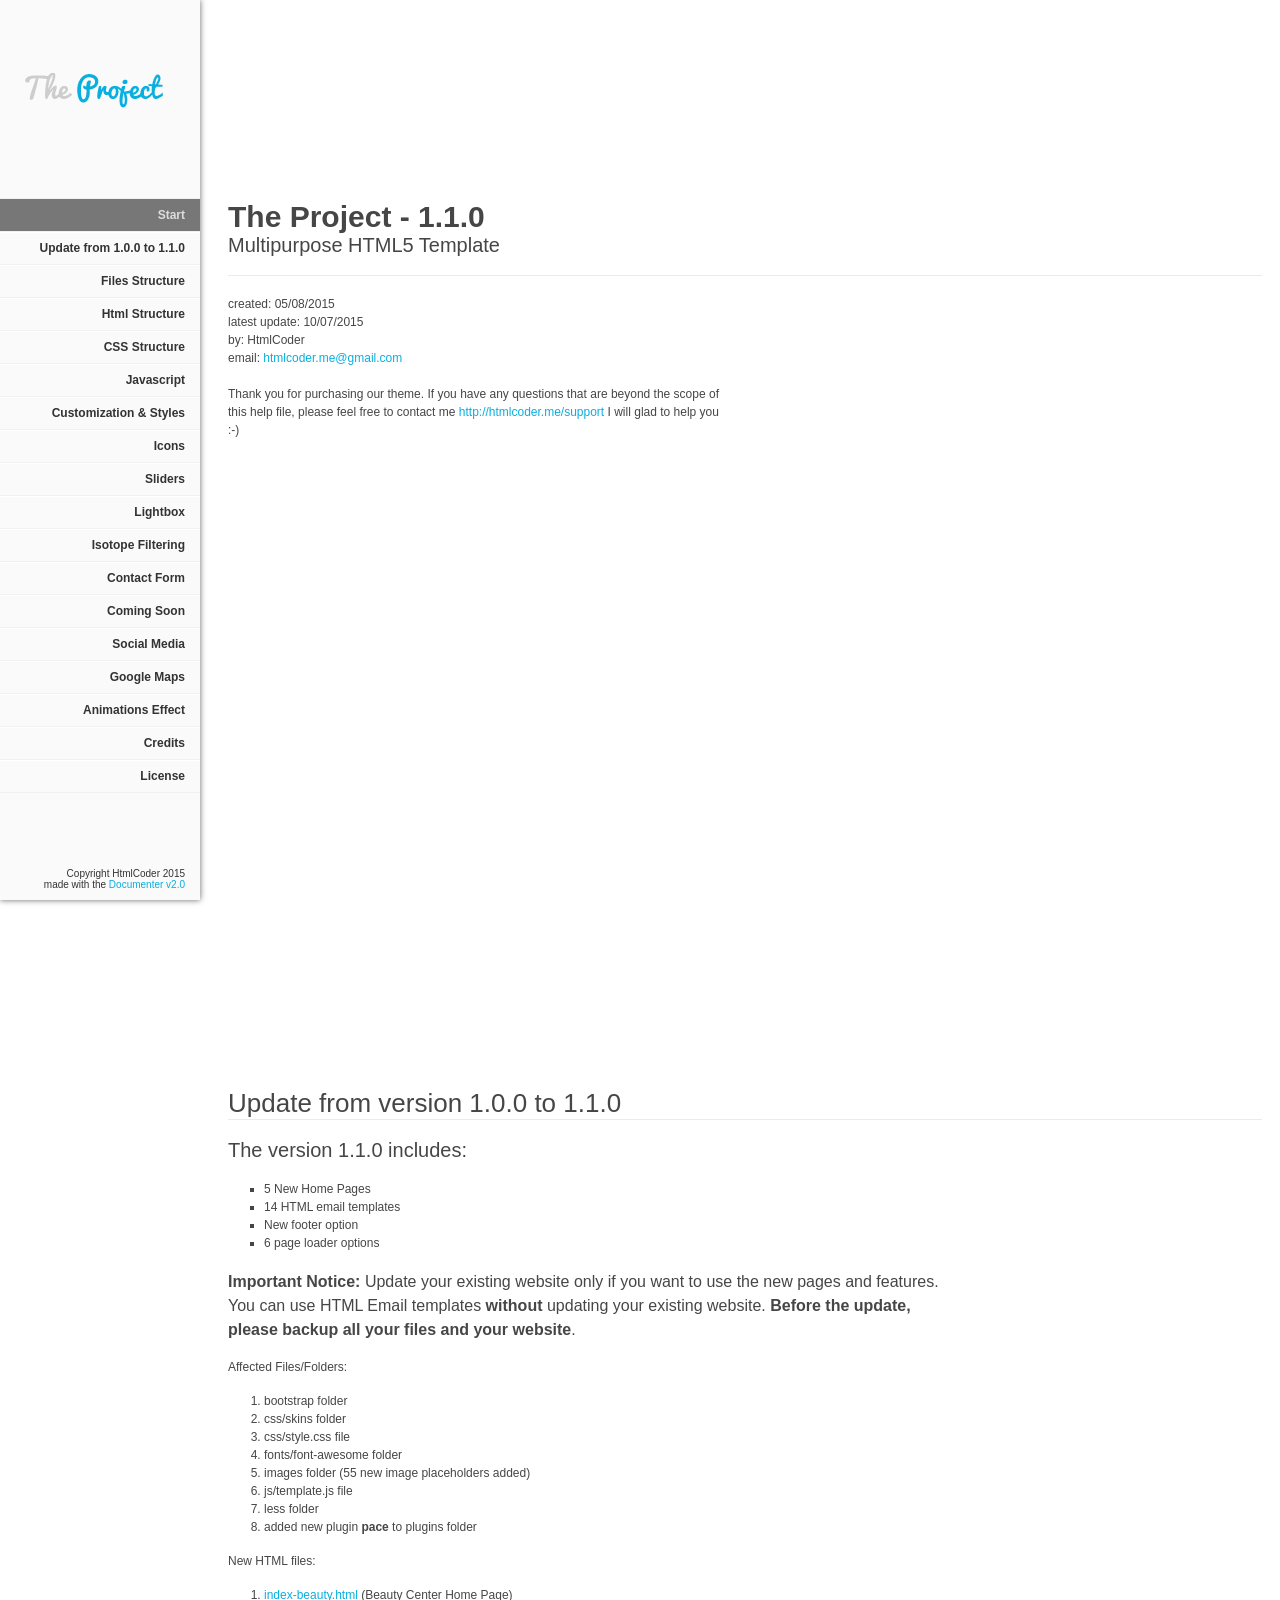
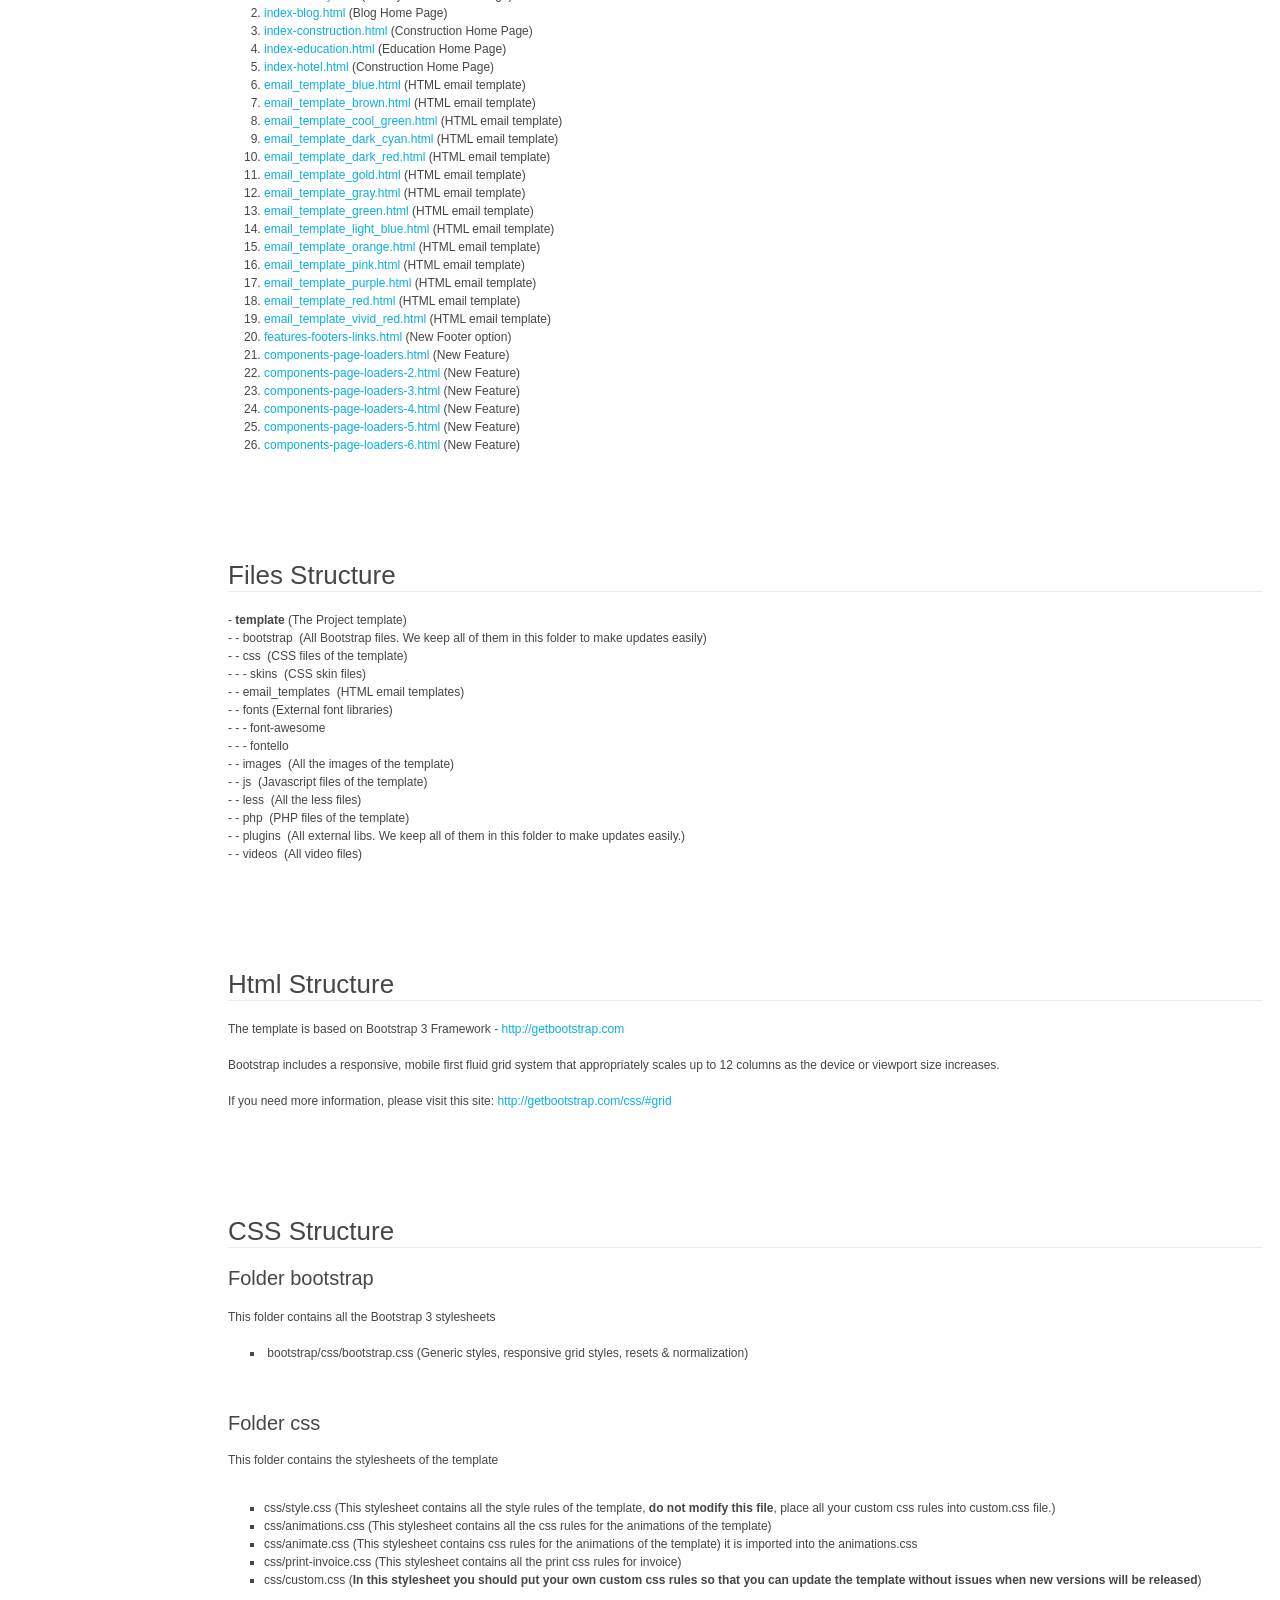
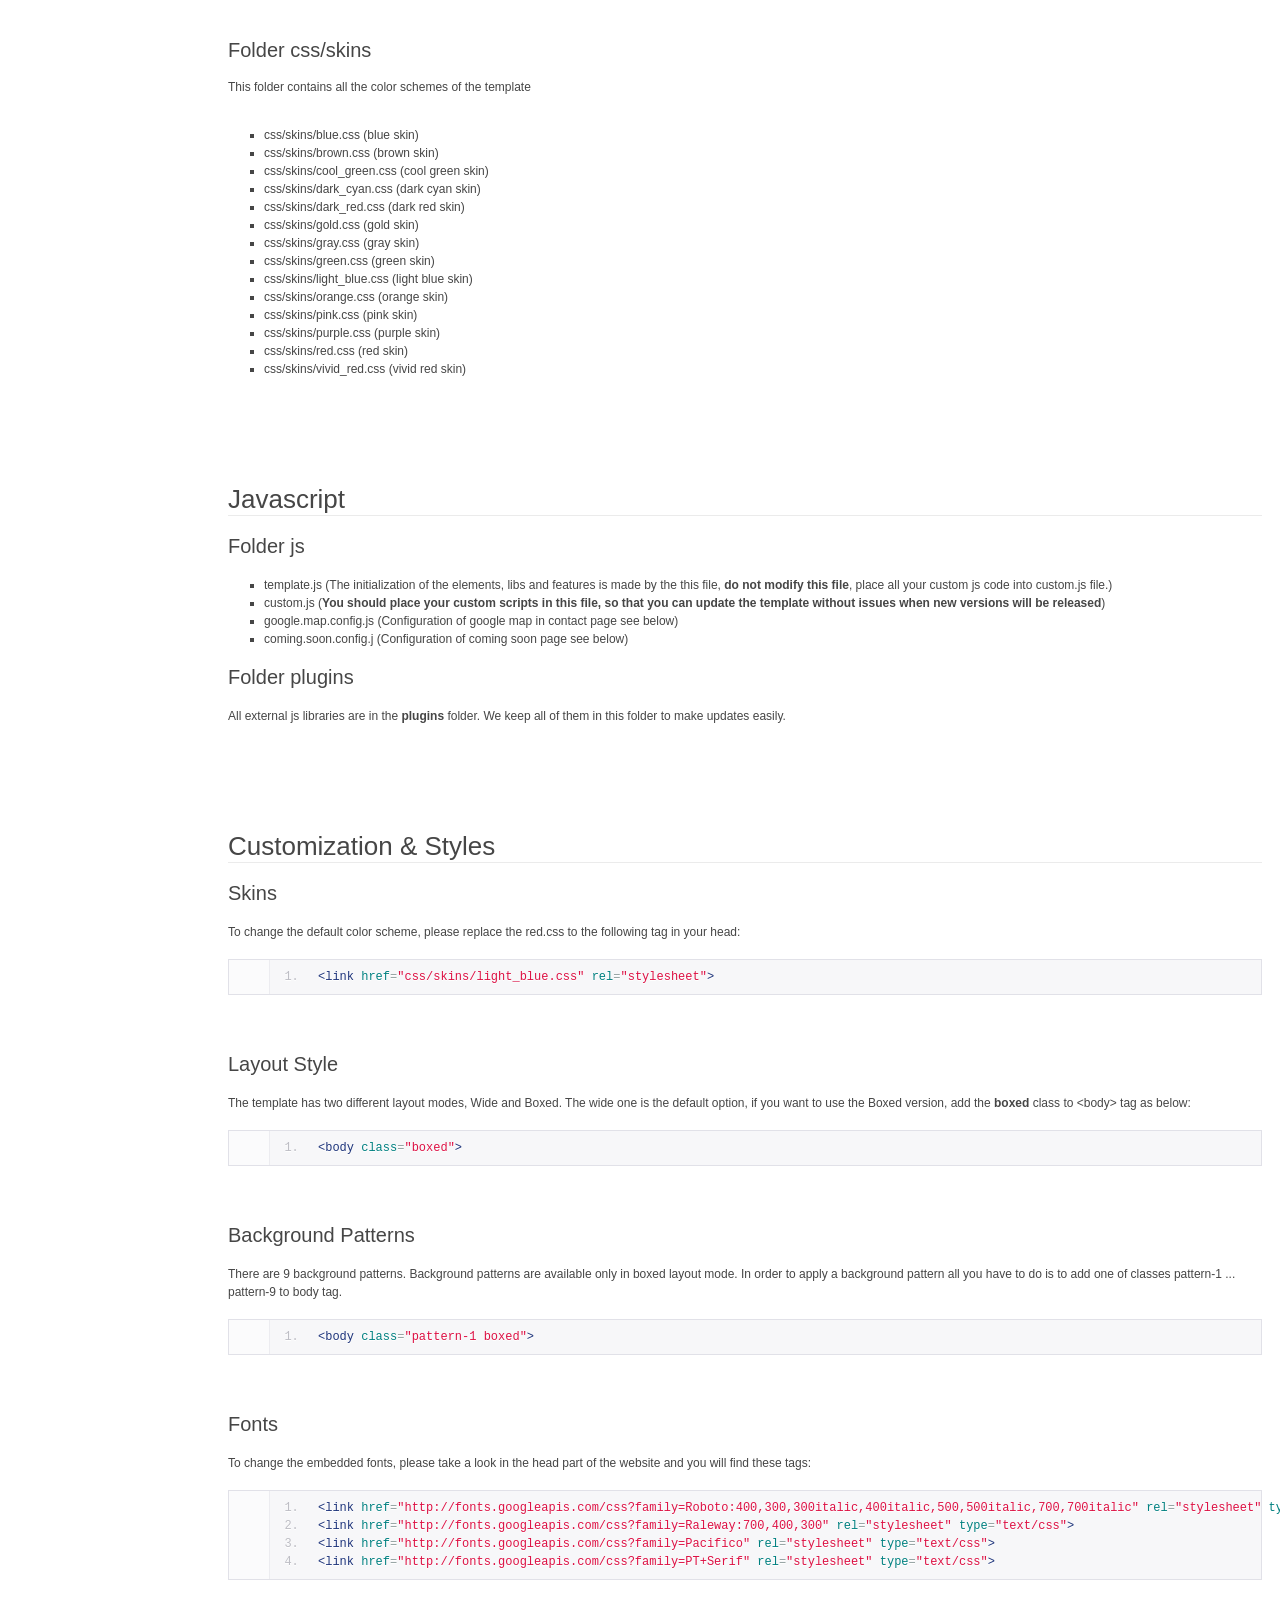
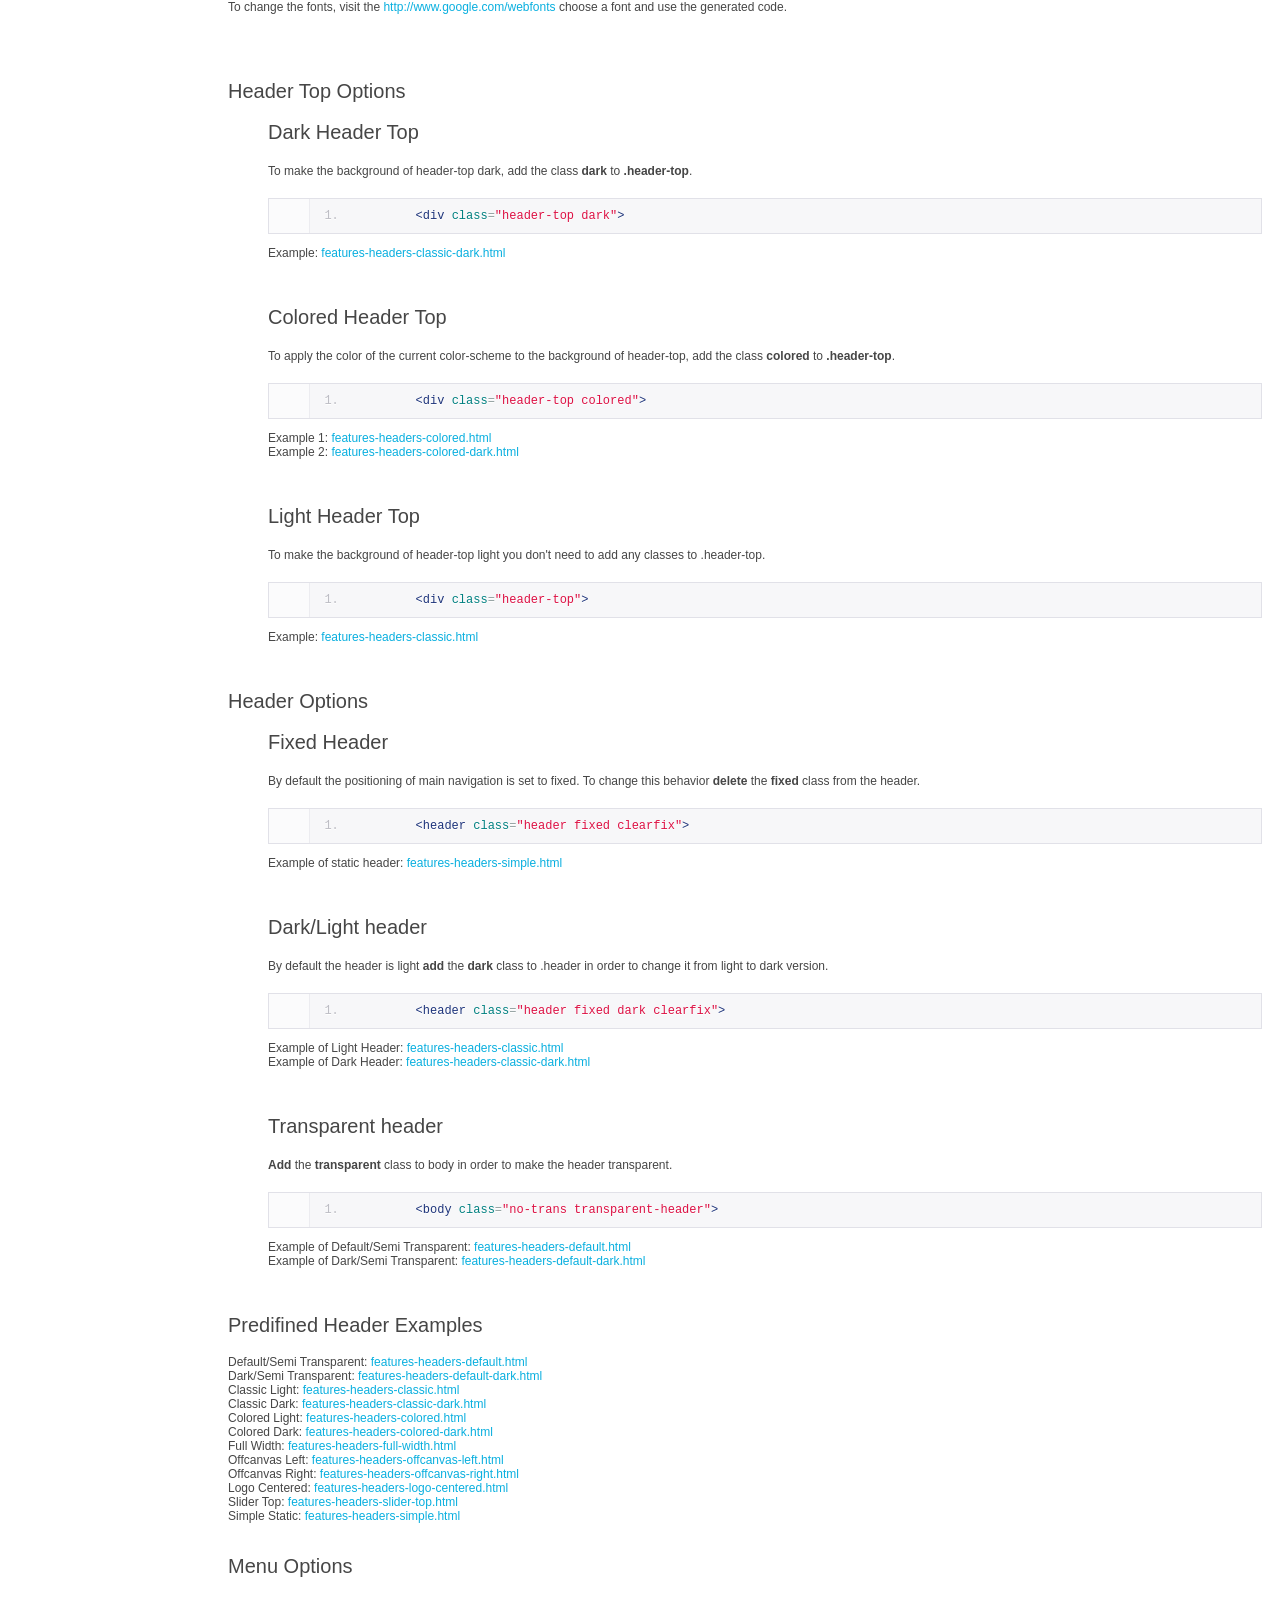
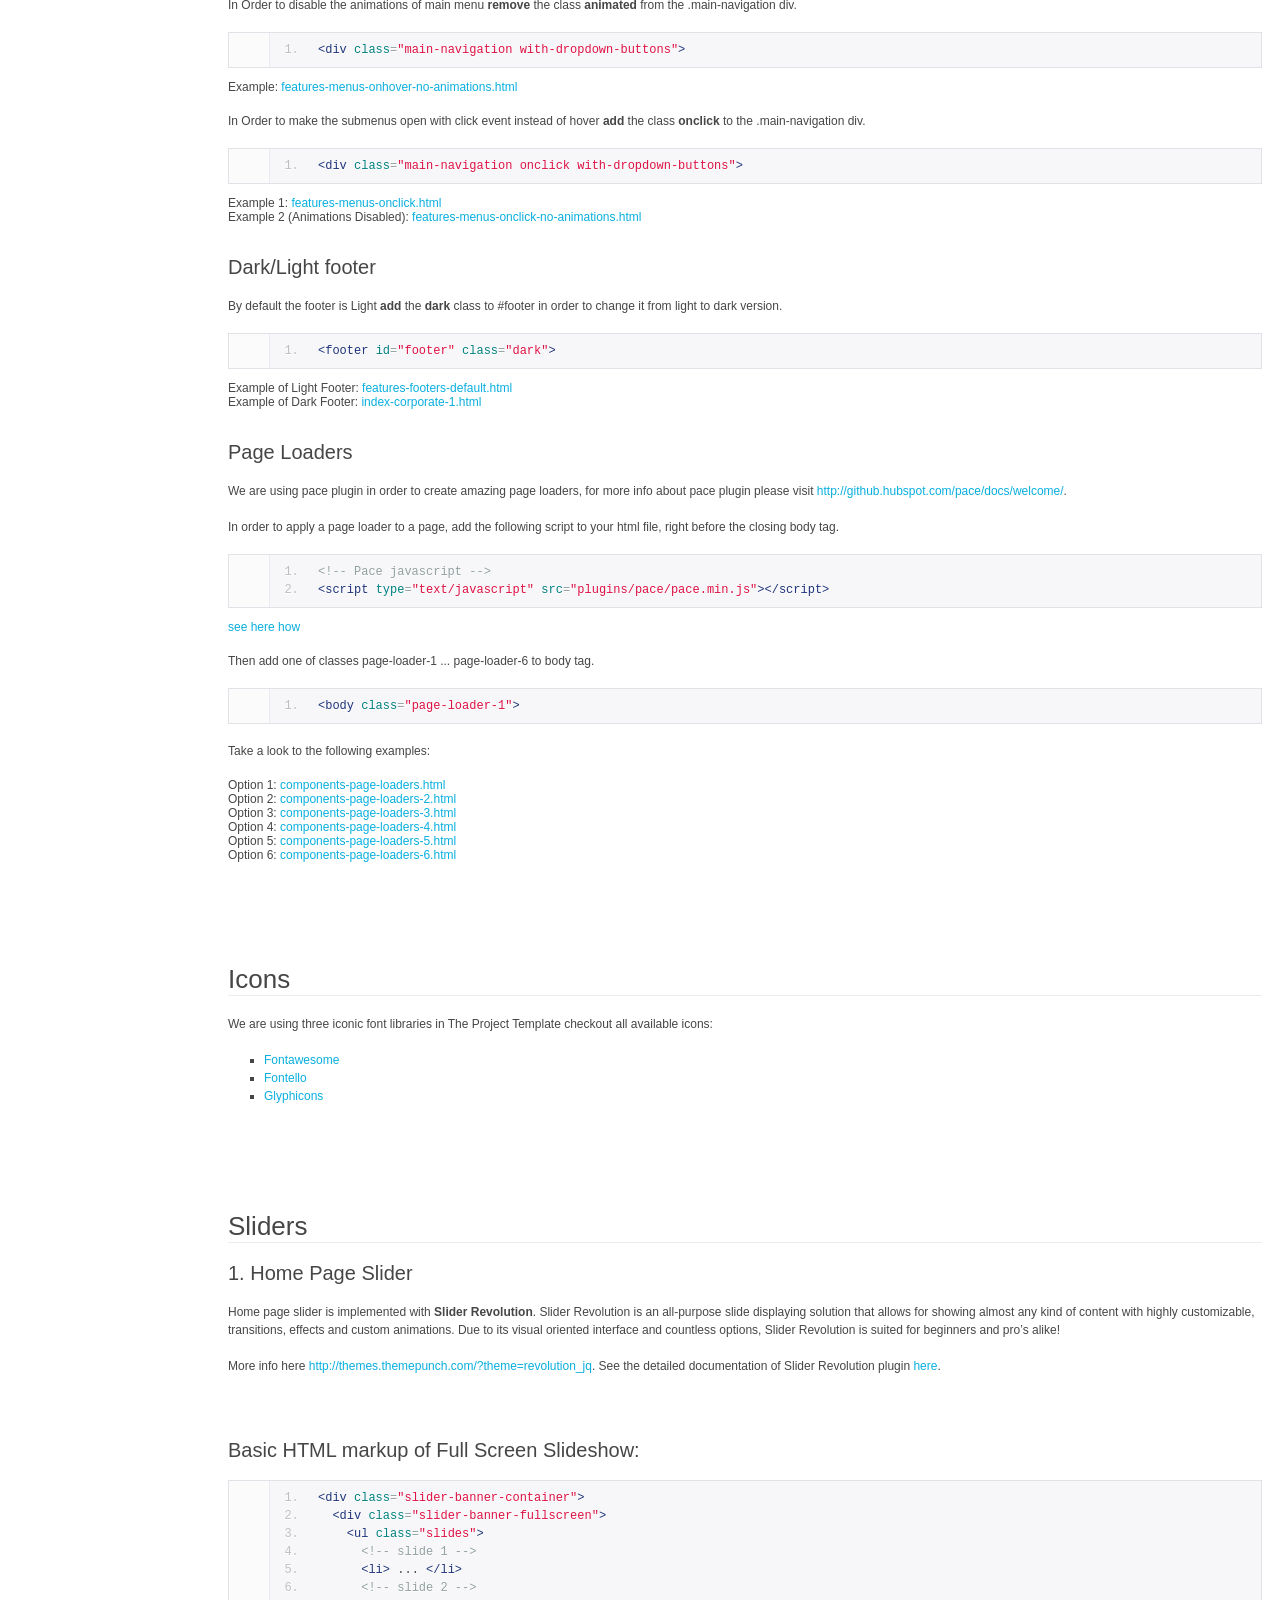
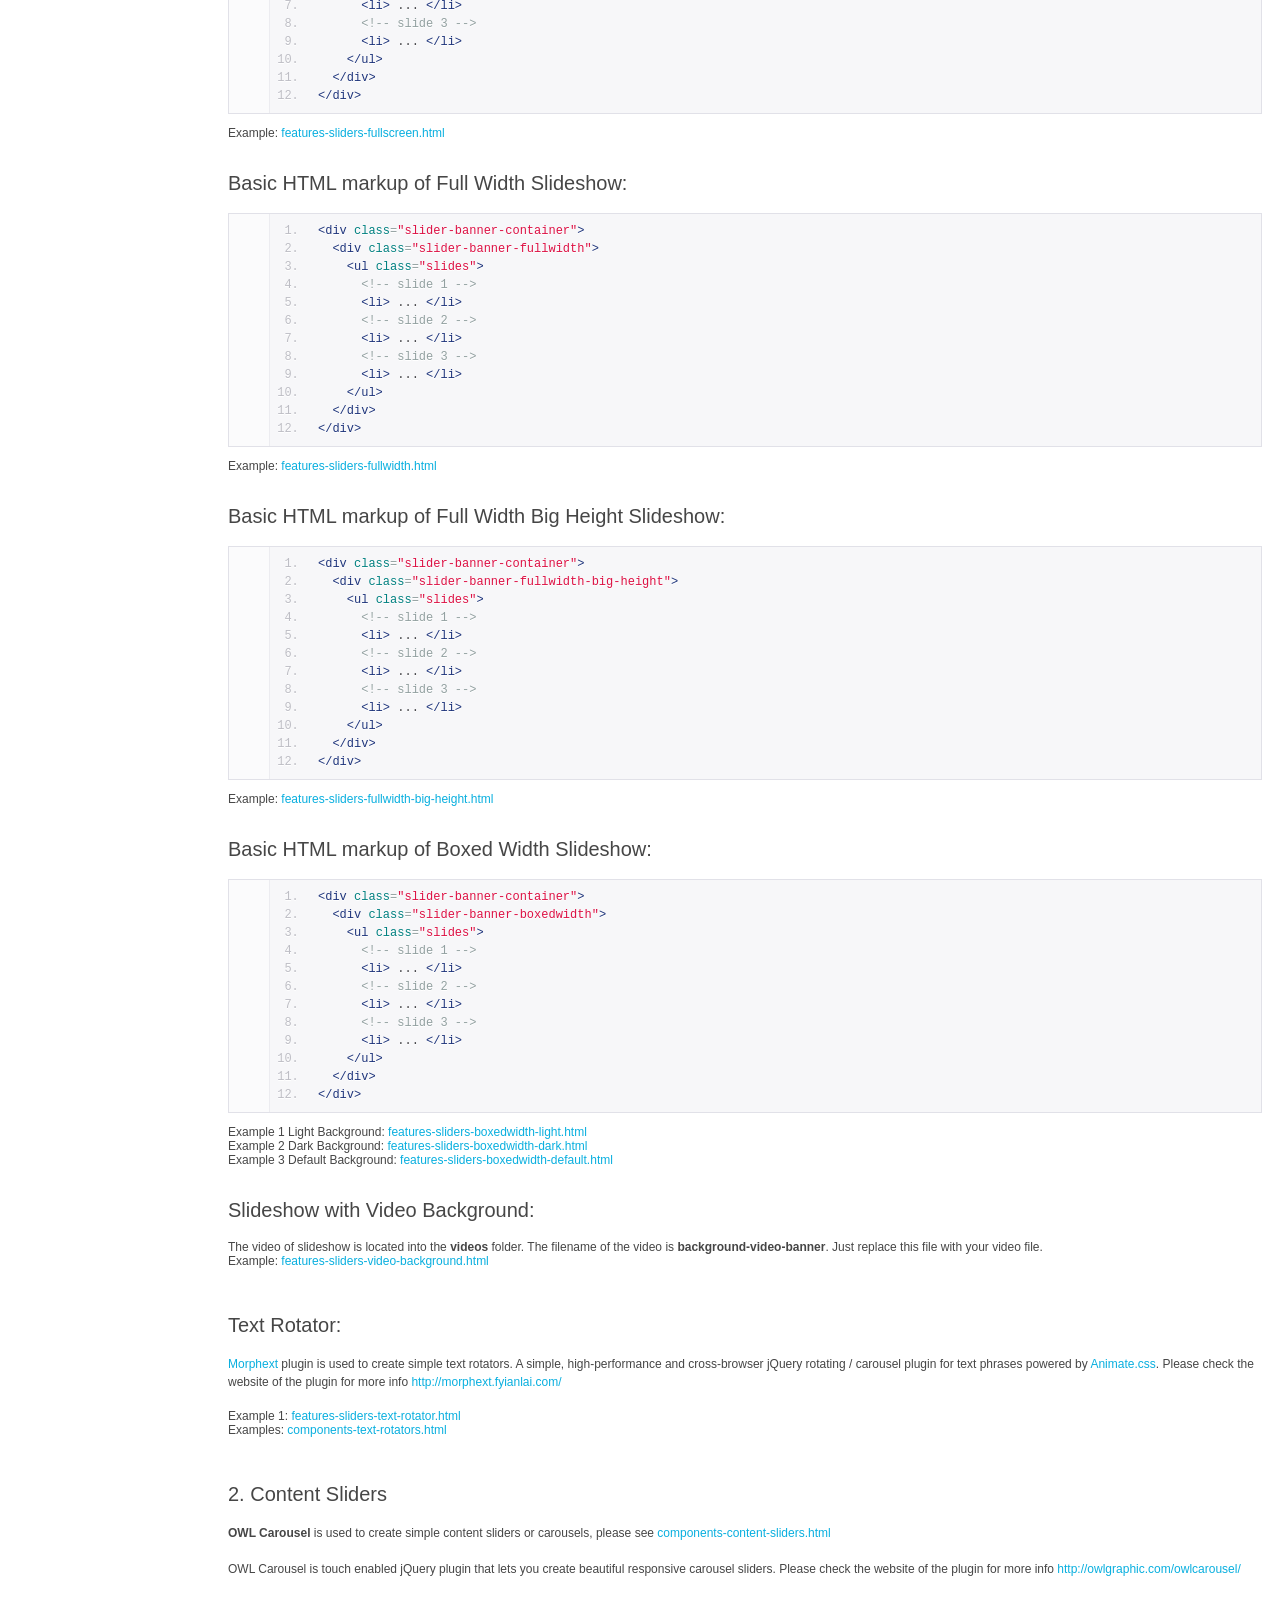
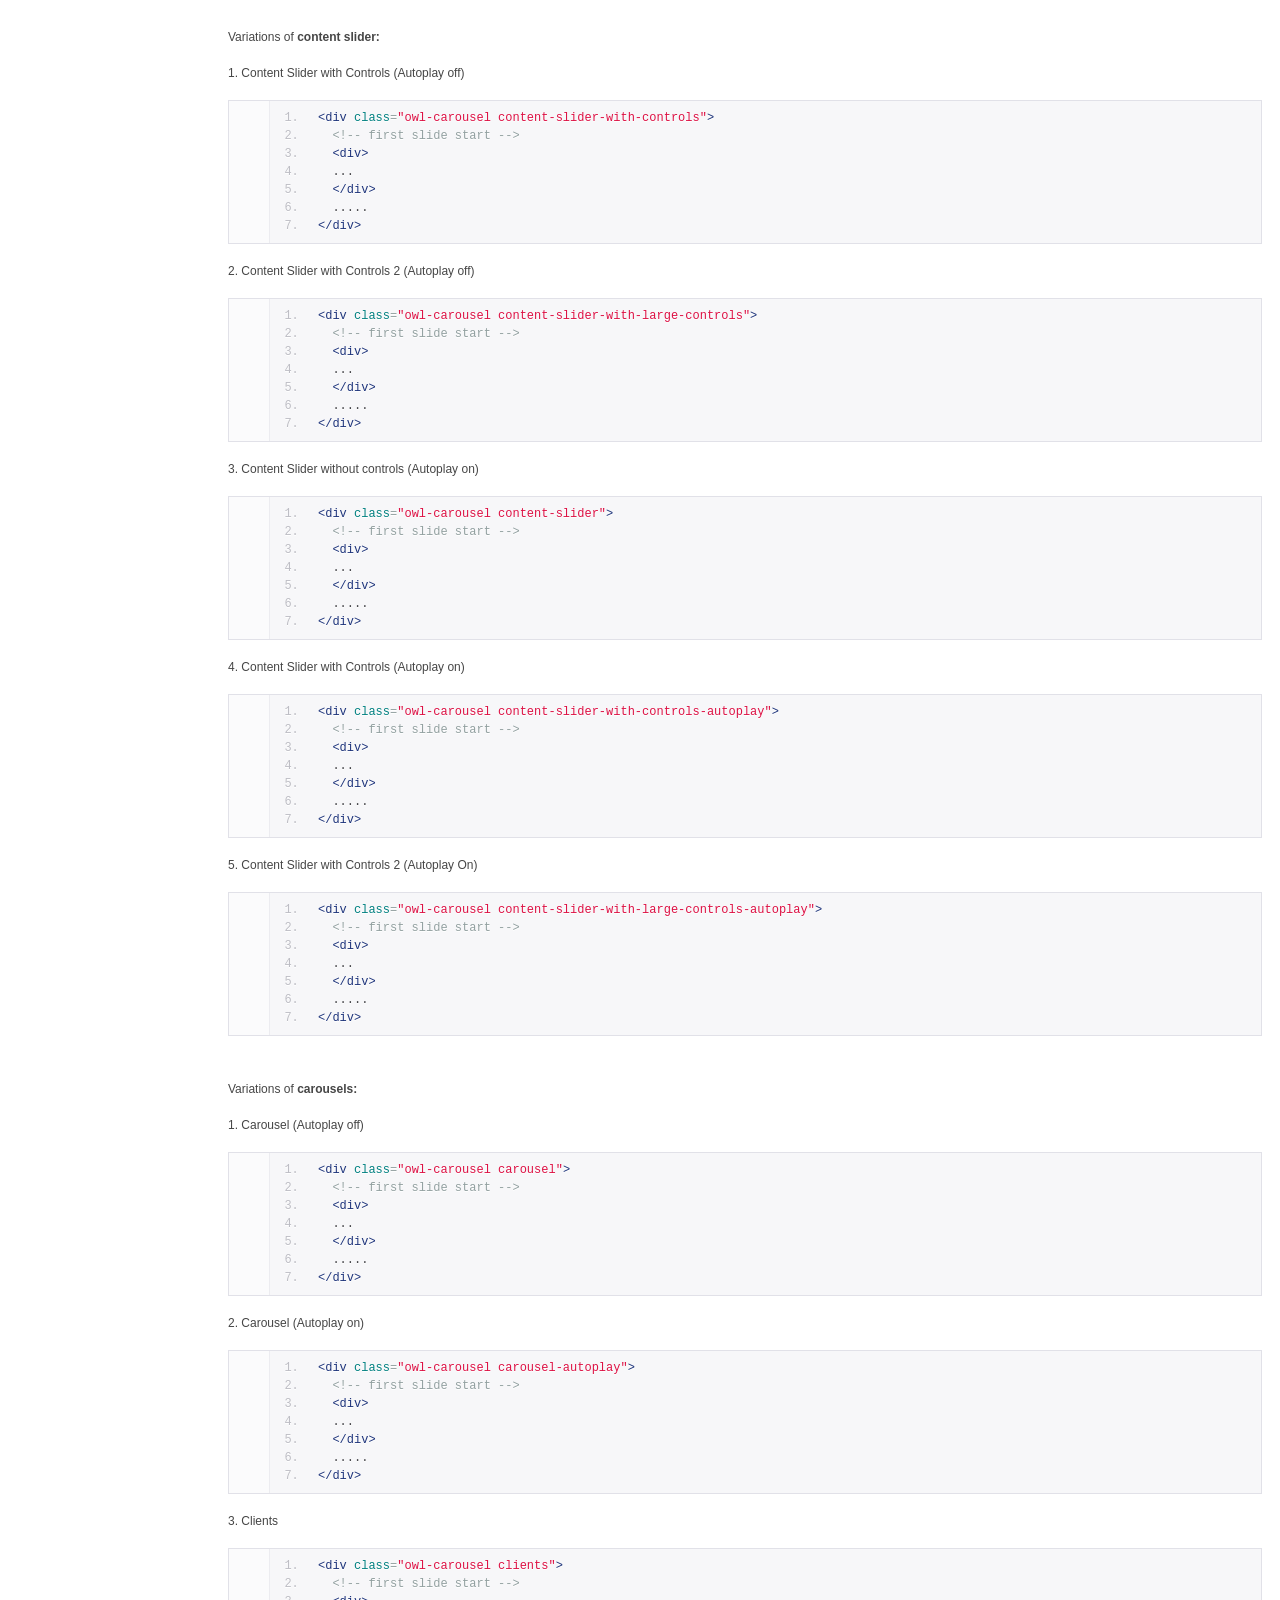
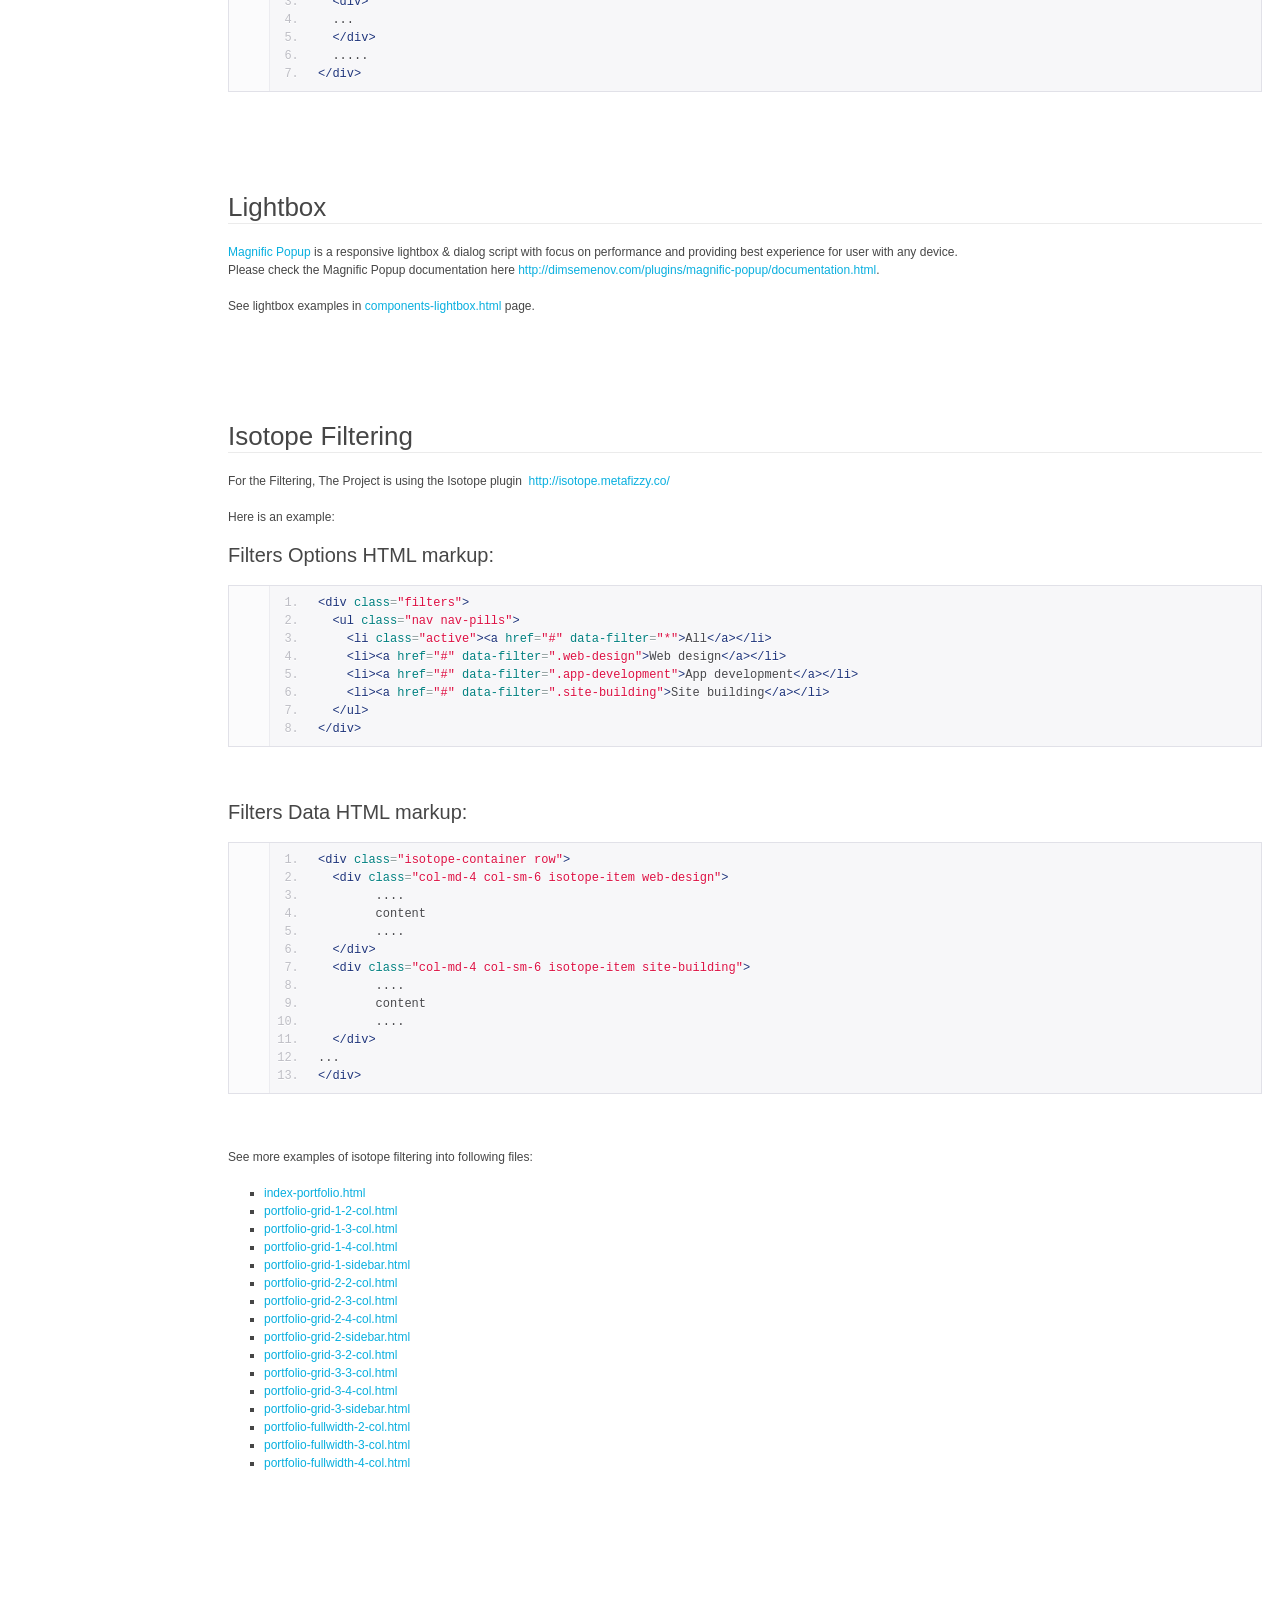
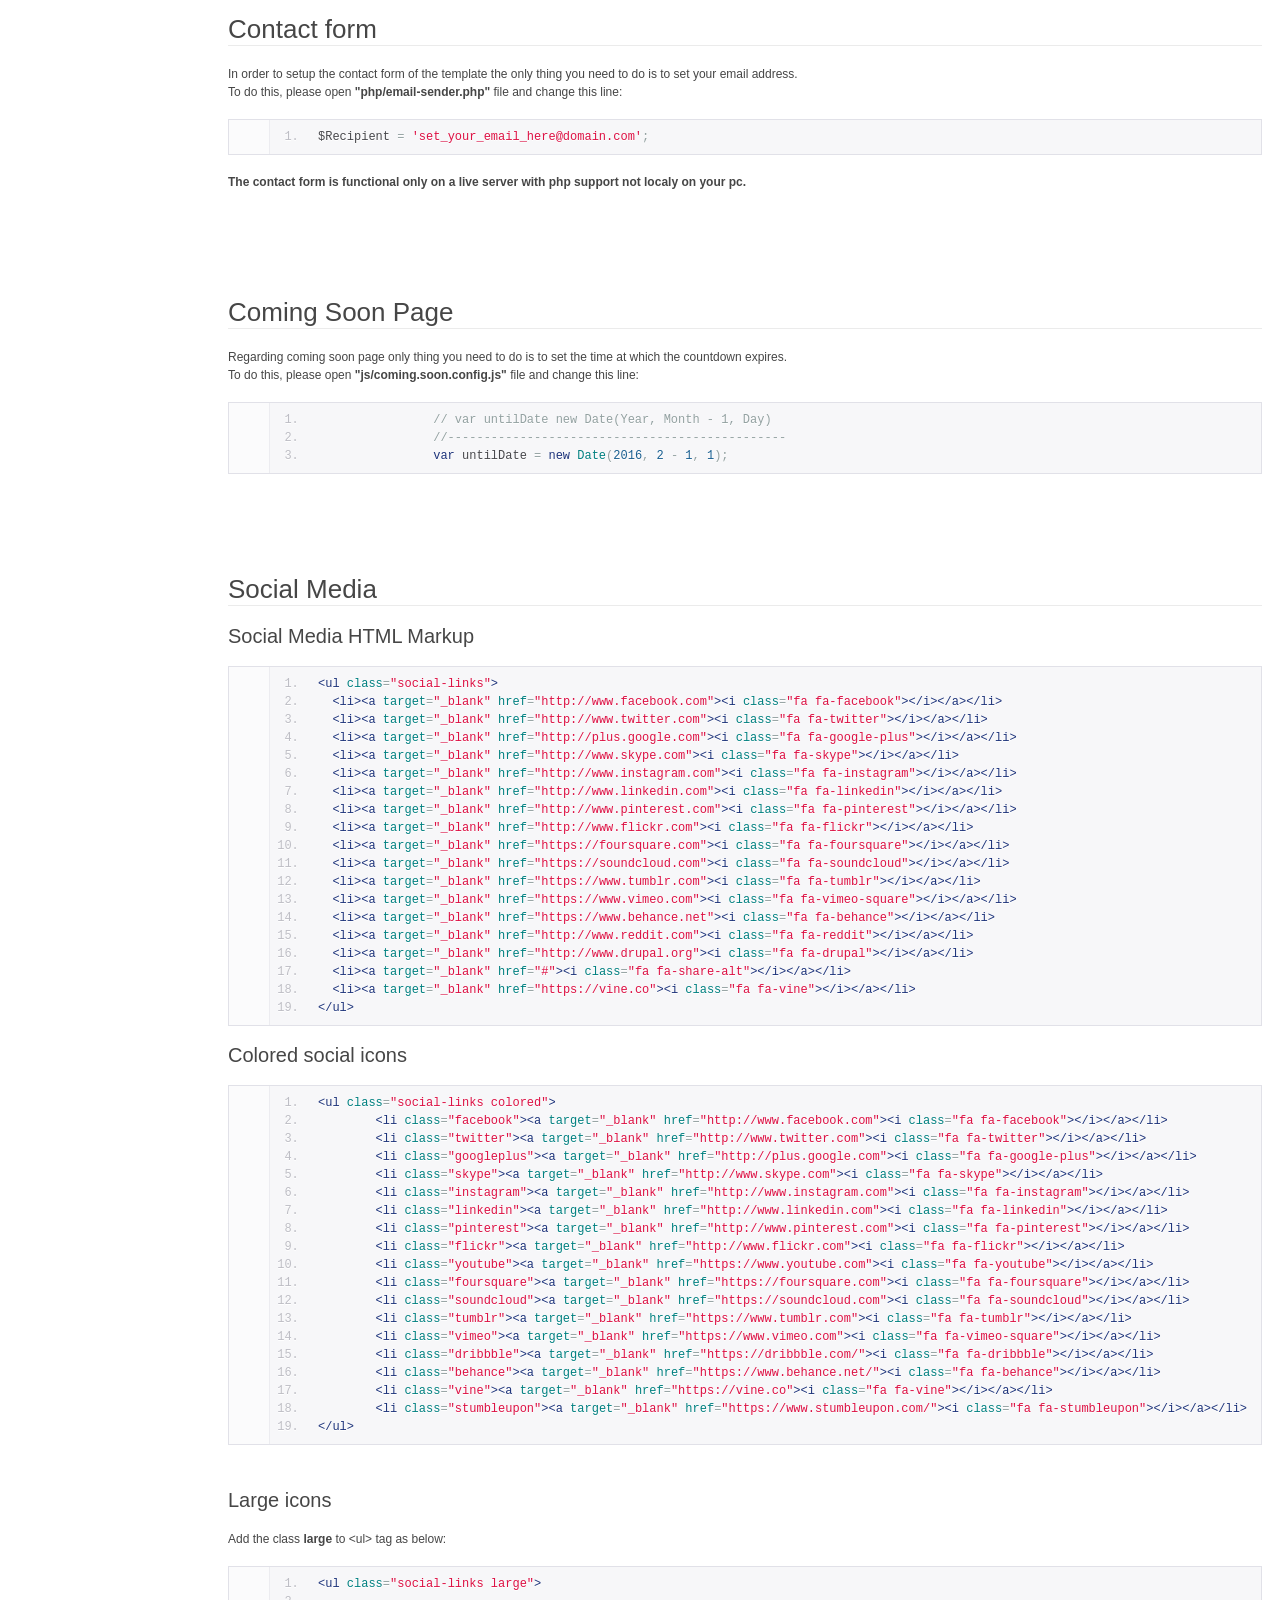
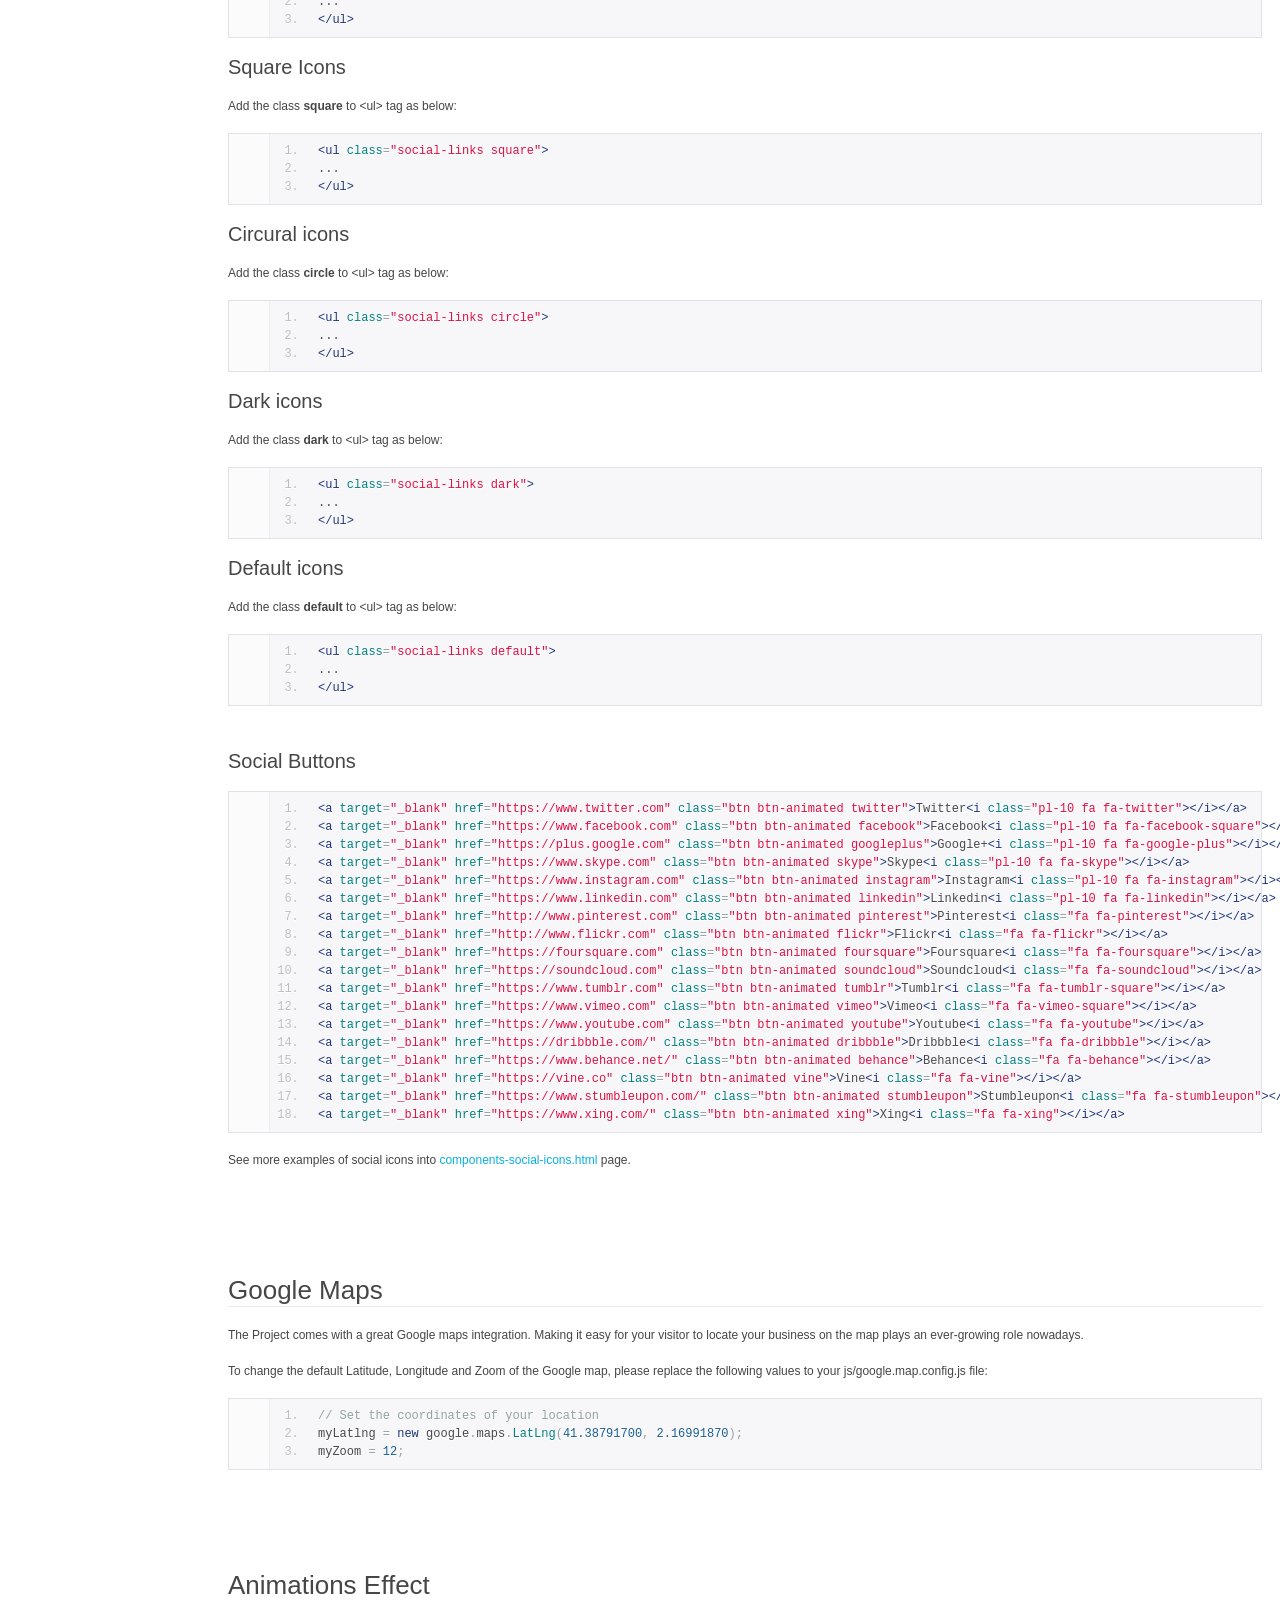
<file: the_project_v.1.1/documentation/The Project/index.html>
<!doctype html>  
<!--[if IE 6 ]><html lang="en-us" class="ie6"> <![endif]-->
<!--[if IE 7 ]><html lang="en-us" class="ie7"> <![endif]-->
<!--[if IE 8 ]><html lang="en-us" class="ie8"> <![endif]-->
<!--[if (gt IE 7)|!(IE)]><!-->
<html lang="en-us"><!--<![endif]-->
<head>
	<meta charset="utf-8">
	
	<title>The Project - Multipurpose Powerful Bootstrap Theme</title>
	
	<meta name="description" content="">
	<meta name="author" content="HtmlCoder">
	<meta name="copyright" content="HtmlCoder">
	<meta name="generator" content="Documenter v2.0 http://rxa.li/documenter">
	<meta name="date" content="2014-07-20T00:00:00+02:00">
	
	<link rel="stylesheet" href="assets/css/documenter_style.css" media="all">
	<link rel="stylesheet" href="assets/js/google-code-prettify/prettify.css" media="screen">
	<script src="assets/js/google-code-prettify/prettify.js"></script>

	
	
	<script src="assets/js/jquery.js"></script>
	
	<script src="assets/js/jquery.scrollTo.js"></script>
	<script src="assets/js/jquery.easing.js"></script>
	
	<script>document.createElement('section');var duration='500',easing='swing';</script>
	<script src="assets/js/script.js"></script>
	
	<style>
		html{background-color:#FFFFFF;color:#464646;}
		::-moz-selection{background:#444444;color:#DDDDDD;}
		::selection{background:#444444;color:#DDDDDD;}
		#documenter_sidebar #documenter_logo{background-image:url("assets/images/logo.png");}
		a{color:#09afdf;}
		.btn {
			border-radius:3px;
		}
		.pl-40 {
			padding-left: 40px;
		}
		.btn-primary {
			  background-image: -moz-linear-gradient(top, #0088CC, #0044CC);
			  background-image: -ms-linear-gradient(top, #0088CC, #0044CC);
			  background-image: -webkit-gradient(linear, 0 0, 0 0088CC%, from(#DDDDDD), to(#0044CC));
			  background-image: -webkit-linear-gradient(top, #0088CC, #0044CC);
			  background-image: -o-linear-gradient(top, #0088CC, #0044CC);
			  background-image: linear-gradient(top, #0088CC, #0044CC);
			  filter: progid:DXImageTransform.Microsoft.gradient(startColorstr='#0088CC', endColorstr='#0044CC', GradientType=0);
			  border-color: #0044CC #0044CC #bfbfbf;
			  color:#FFFFFF;
		}
		.btn-primary:hover,
		.btn-primary:active,
		.btn-primary.active,
		.btn-primary.disabled,
		.btn-primary[disabled] {
		  border-color: #0088CC #0088CC #bfbfbf;
		  background-color: #0044CC;
		}
		hr{border-top:1px solid #EBEBEB;border-bottom:1px solid #FFFFFF;}
		#documenter_sidebar, #documenter_sidebar ul a{background-color:#fafafa;color:#333333;}
		#documenter_sidebar ul{border-top:1px solid #f1f1f1;}
		#documenter_sidebar ul a{border-top:1px solid #ffffff;border-bottom:1px solid #f1f1f1;color:#333333;}
		#documenter_sidebar ul a:hover{background:#777777;color:#DDDDDD;border-top:1px solid #777777;}
		#documenter_sidebar ul a.current{background:#777777;color:#DDDDDD;border-top:1px solid #777777;}
		#documenter_copyright{display:block !important;visibility:visible !important;}
	</style>
	
</head>
<body class="documenter-project-idea">
	<div id="documenter_sidebar">
		<a href="#documenter_cover" id="documenter_logo"></a>
		<ul id="documenter_nav">
			<li><a class="current" href="#documenter_cover">Start</a></li>
			<li><a href="#update" title="Html Structure">Update from 1.0.0 to 1.1.0</a></li>
			<li><a href="#files_structure" title="Files Structure">Files Structure</a></li>
			<li><a href="#html_structure" title="Html Structure">Html Structure</a></li>
			<li><a href="#css_structure" title="CSS Structure">CSS Structure</a></li>
			<li><a href="#javascript" title="Javascript">Javascript</a></li>
			<li><a href="#customization_styles" title="Customization & Styles">Customization & Styles</a></li>
			<li><a href="#icons" title="Icons">Icons</a></li>
			<li><a href="#sliders" title="Sliders">Sliders</a></li>
			<li><a href="#lightbox" title="Lightbox">Lightbox</a></li>
			<li><a href="#isotope_filtering" title="Isotope Filtering">Isotope Filtering</a></li>
			<li><a href="#contact_form" title="PHP Scripts">Contact Form</a></li>
			<li><a href="#coming_soon" title="Coming Soon page">Coming Soon</a></li>
			<li><a href="#social_media" title="Social Media">Social Media</a></li>
			<li><a href="#google_maps" title="Google Maps">Google Maps</a></li>
			<li><a href="#animations_effect" title="Animations Effect">Animations Effect</a></li>
			<li><a href="#credits" title="Credits">Credits</a></li>
			<li><a href="#license" title="License">License</a></li>

		</ul>
		<div id="documenter_copyright">Copyright HtmlCoder 2015<br>
		made with the <a href="http://rxa.li/documenter">Documenter v2.0</a> 
		</div>
	</div>
	<div id="documenter_content">
	<section id="documenter_cover">
	<h1>The Project - 1.1.0</h1>
	<h2>Multipurpose HTML5 Template</h2>
	<div id="documenter_buttons">
		
	</div>
	<hr>
	<ul>
	<li>created: 05/08/2015</li>
	<li>latest update: 10/07/2015</li>
	<li>by: HtmlCoder</li>
	<li><a href=""></a></li>
	<li>email: <a href="mailto:&#104;&#116;&#109;&#108;&#99;&#111;&#100;&#101;&#114;&#46;&#109;&#101;&#64;&#103;&#109;&#97;&#105;&#108;&#46;&#99;&#111;&#109;">&#104;&#116;&#109;&#108;&#99;&#111;&#100;&#101;&#114;&#46;&#109;&#101;&#64;&#103;&#109;&#97;&#105;&#108;&#46;&#99;&#111;&#109;</a></li>
	</ul>
	<p>Thank you for purchasing our theme. If you have any questions that are beyond the scope of this help file, please feel free to contact me <a target="_blank" href="http://htmlcoder.me/support">http://htmlcoder.me/support</a> I will glad to help you :-)</p>
	</section>
	<section id="update">
	<div class="page-header"><h3>Update from version 1.0.0 to 1.1.0</h3><hr class="notop"></div>


	<h4>The version 1.1.0 includes:</h4>
	<ul>
		<li>5 New Home Pages</li>
		<li>14 HTML email templates</li>
		<li>New footer option</li>
		<li>6 page loader options</li>
	</ul>
	<p style="font-size:16px;"><strong>Important Notice: </strong>Update your existing website only if you want to use the new pages and features. <br>You can use HTML Email templates <STRONG>without</STRONG> updating your existing website. <strong>Before the update, <br>please backup all your files and your website</strong>.</p>

Affected Files/Folders:
<ol>
	<li>bootstrap folder</li>
	<li>css/skins folder</li>
	<li>css/style.css file</li>
	<li>fonts/font-awesome folder</li>
	<li>images folder (55 new image placeholders added)</li>
	<li>js/template.js file</li>
	<li>less folder</li>
	<li>added new plugin <strong>pace</strong> to plugins folder</li>
</ol>

New HTML files:
<ol>
	<li><a target="_blank" href="../../html/template/index-beauty.html">index-beauty.html</a> (Beauty Center Home Page)</li>
	<li><a target="_blank" href="../../html/template/index-blog.html">index-blog.html</a> (Blog Home Page)</li>
	<li><a target="_blank" href="../../html/template/index-construction.html">index-construction.html</a> (Construction Home Page)</li>
	<li><a target="_blank" href="../../html/template/index-education.html">index-education.html</a> (Education Home Page)</li>
	<li><a target="_blank" href="../../html/template/index-hotel.html">index-hotel.html</a> (Construction Home Page)</li>
	<li><a target="_blank" href="../../html/template/email_templates/email_template_blue.html">email_template_blue.html</a> (HTML email template)</li>
	<li><a target="_blank" href="../../html/template/email_templates/email_template_brown.html">email_template_brown.html</a> (HTML email template)</li>
	<li><a target="_blank" href="../../html/template/email_templates/email_template_cool_green.html">email_template_cool_green.html</a> (HTML email template)</li>
	<li><a target="_blank" href="../../html/template/email_templates/email_template_dark_cyan.html">email_template_dark_cyan.html</a> (HTML email template)</li>
	<li><a target="_blank" href="../../html/template/email_templates/email_template_dark_red.html">email_template_dark_red.html</a> (HTML email template)</li>
	<li><a target="_blank" href="../../html/template/email_templates/email_template_gold.html">email_template_gold.html</a> (HTML email template)</li>
	<li><a target="_blank" href="../../html/template/email_templates/email_template_gray.html">email_template_gray.html</a> (HTML email template)</li>
	<li><a target="_blank" href="../../html/template/email_templates/email_template_green.html">email_template_green.html</a> (HTML email template)</li>
	<li><a target="_blank" href="../../html/template/email_templates/email_template_light_blue.html">email_template_light_blue.html</a> (HTML email template)</li>
	<li><a target="_blank" href="../../html/template/email_templates/email_template_orange.html">email_template_orange.html</a> (HTML email template)</li>
	<li><a target="_blank" href="../../html/template/email_templates/email_template_pink.html">email_template_pink.html</a> (HTML email template)</li>
	<li><a target="_blank" href="../../html/template/email_templates/email_template_purple.html">email_template_purple.html</a> (HTML email template)</li>
	<li><a target="_blank" href="../../html/template/email_templates/email_template_red.html">email_template_red.html</a> (HTML email template)</li>
	<li><a target="_blank" href="../../html/template/email_templates/email_template_vivid_red.html">email_template_vivid_red.html</a> (HTML email template)</li>
	<li><a target="_blank" href="../../html/template/features-footers-links.html">features-footers-links.html</a> (New Footer option)</li>
	<li><a target="_blank" href="../../html/template/components-page-loaders.html">components-page-loaders.html</a> (New Feature)</li>
	<li><a target="_blank" href="../../html/template/components-page-loaders-2.html">components-page-loaders-2.html</a> (New Feature)</li>
	<li><a target="_blank" href="../../html/template/components-page-loaders-3.html">components-page-loaders-3.html</a> (New Feature)</li>
	<li><a target="_blank" href="../../html/template/components-page-loaders-4.html">components-page-loaders-4.html</a> (New Feature)</li>
	<li><a target="_blank" href="../../html/template/components-page-loaders-5.html">components-page-loaders-5.html</a> (New Feature)</li>
	<li><a target="_blank" href="../../html/template/components-page-loaders-6.html">components-page-loaders-6.html</a> (New Feature)</li>
</ol>
</section>
	<section id="files_structure">
	<div class="page-header"><h3>Files Structure</h3><hr class="notop"></div>
<p>
	- <strong>template</strong> (The Project template) <br>	
	- - bootstrap &nbsp;(All Bootstrap files. We keep all of them in this folder to make updates easily)<br>
	- - css&nbsp; (CSS files of the template)<br>
	- - -&nbsp;skins&nbsp; (CSS skin files)<br>
	- - email_templates&nbsp; (HTML email templates)<br>
	- - fonts&nbsp;(External font libraries)<br>
	- - -&nbsp;font-awesome<br>
	- - -&nbsp;fontello<br>
	- - images&nbsp; (All the images of the template)<br>
	- - js&nbsp; (Javascript files of the template)<br>
	- - less&nbsp; (All the less files)<br>
	- - php&nbsp; (PHP files of the template)<br>
	- - plugins &nbsp;(All external libs. We keep all of them in this folder to make updates easily.)<br>
	- - videos&nbsp; (All video files)<br></p>
</section>
<section id="html_structure">
	<div class="page-header"><h3>Html Structure</h3><hr class="notop"></div>
<p>
	The template is based on&nbsp;Bootstrap 3&nbsp;Framework -&nbsp;<a href="http://getbootstrap.com/">http://getbootstrap.com</a></p>
<p>
	Bootstrap includes a responsive, mobile first fluid grid system that appropriately scales up to 12 columns as the device or viewport size increases.</p>
<p>
	If you need more information, please visit this site:&nbsp;<a href="http://getbootstrap.com/css/#grid">http://getbootstrap.com/css/#grid</a></p>
</section>
<section id="css_structure">
	<div class="page-header"><h3>CSS Structure</h3><hr class="notop"></div>
<h4 id="css_structure_folder_bootstrap">Folder bootstrap</h4>
<p>
	This folder contains all the Bootstrap 3 stylesheets</p>
<div>
	<ul>
		<li>&nbsp;bootstrap/css/bootstrap.css&nbsp;(Generic styles, responsive grid styles,&nbsp;resets &amp; normalization)</li>
	</ul>
</div>
<div>
	&nbsp;</div>
<div>
	<h4 id="css_structure_folder_css">Folder css</h4>
</div>
<div>
	This folder contains the stylesheets of the template</div>
<div>
	&nbsp;</div>
<div>
	<ul>
		<li>css/style.css (This stylesheet contains all the style rules of the template, <strong>do not modify this file</strong>, place all your custom css rules into custom.css file.)</li>
		<li>css/animations.css (This stylesheet contains all the css rules for the animations of the template)</li>
		<li>css/animate.css (This stylesheet contains css rules for the animations of the template) it is imported into the animations.css</li>
		<li>css/print-invoice.css (This stylesheet contains all the print css rules for invoice)</li>
		<li>css/custom.css (<strong>In this stylesheet you should put your own custom css rules so that you can update the template without issues when new versions will be released</strong>)</li>
	</ul>
</div>
<div>
	&nbsp;</div>
<div>
	<h4 id="css_structure_folder_css_skins">Folder css/skins</h4>
</div>
<div>
	This folder contains all the color schemes of the template</div>
<div>
	<br>
	<ul>
		<li>css/skins/blue.css&nbsp;(blue skin)</li>
		<li>css/skins/brown.css&nbsp;(brown skin)</li>
		<li>css/skins/cool_green.css&nbsp;(cool green skin)</li>
		<li>css/skins/dark_cyan.css&nbsp;(dark cyan skin)</li>
		<li>css/skins/dark_red.css&nbsp;(dark red skin)</li>
		<li>css/skins/gold.css&nbsp;(gold skin)</li>
		<li>css/skins/gray.css&nbsp;(gray skin)</li>
		<li>css/skins/green.css&nbsp;(green skin)</li>
		<li>css/skins/light_blue.css&nbsp;(light blue skin)</li>
		<li>css/skins/orange.css&nbsp;(orange skin)</li>
		<li>css/skins/pink.css&nbsp;(pink skin)</li>
		<li>css/skins/purple.css&nbsp;(purple skin)</li>
		<li>css/skins/red.css&nbsp;(red skin)</li>
		<li>css/skins/vivid_red.css&nbsp;(vivid red skin)</li>
	</ul>
</div>
</section>
<section id="javascript">
	<div class="page-header"><h3>Javascript</h3><hr class="notop"></div>

	<h4>Folder js</h4>
	<ul>
		<li>template.js (The initialization of the elements, libs and features is made by the this file, <strong>do not modify this file</strong>, place all your custom js code into custom.js file.)</li>
		<li>custom.js (<strong>You should place your custom scripts in this file, so that you can update the template without issues when new versions will be released</strong>)</li>
		<li>google.map.config.js (Configuration of google map in contact page see below)</li>
		<li>coming.soon.config.j (Configuration of coming soon page see below)</li>
	</ul>
	<h4>Folder plugins</h4>
<p>
	All external js libraries are in the <strong>plugins </strong>folder.&nbsp;We keep all of them in this folder to make updates easily.</p>
</section>
<section id="customization_styles">
	<div class="page-header"><h3>Customization & Styles</h3><hr class="notop"></div>
<h4 id="customization_styles_skins">Skins</h4>
<p>
	To change the default color scheme, please replace the&nbsp;red.css&nbsp;to the following tag in your head:</p>
<pre class="prettyprint lang-html linenums">
&lt;link href=&quot;css/skins/light_blue.css&quot; rel=&quot;stylesheet&quot;&gt;</pre>
<br>
<br>
<h4 id="customization_styles_layout_style">Layout Style</h4>
<p>
	The template has two different layout modes, Wide and Boxed.&nbsp;The wide one is the default option, if you want to use the Boxed version, add the <strong>boxed </strong>class to &lt;body&gt; tag as below:</p>
<pre class="prettyprint lang-html linenums">
&lt;body class=&quot;boxed&quot;&gt;</pre>
<br>
<br>
<h4>Background Patterns</h4>
<p>
	There are 9 background patterns. Background patterns are available only in boxed layout mode. In order to apply a background pattern all you have to do is to add one of classes pattern-1 ... pattern-9 to body tag.</p>
<pre class="prettyprint lang-html linenums">
&lt;body class=&quot;pattern-1 boxed&quot;&gt;</pre>
<br>
<br>
<h4 id="customization_styles_fonts">Fonts</h4>
<p>
	To change the embedded fonts, please take a look in the head part of the website and you will find these tags:</p>
<pre class="prettyprint lang-html linenums">
&lt;link href=&quot;http://fonts.googleapis.com/css?family=Roboto:400,300,300italic,400italic,500,500italic,700,700italic&quot; rel=&quot;stylesheet&quot; type=&quot;text/css&quot;&gt;
&lt;link href=&quot;http://fonts.googleapis.com/css?family=Raleway:700,400,300&quot; rel=&quot;stylesheet&quot; type=&quot;text/css&quot;&gt;
&lt;link href=&quot;http://fonts.googleapis.com/css?family=Pacifico&quot; rel=&quot;stylesheet&quot; type=&quot;text/css&quot;&gt;
&lt;link href=&quot;http://fonts.googleapis.com/css?family=PT+Serif&quot; rel=&quot;stylesheet&quot; type=&quot;text/css&quot;&gt;</pre>
<p>
	To change the fonts,&nbsp;visit the&nbsp;<a href="http://www.google.com/webfonts">http://www.google.com/webfonts </a>choose a font and use the generated code.</p>
<br>
<br>
<h4 id="header_options">Header Top Options</h4>

<div class="pl-40">
	<h4>Dark Header Top</h4>
	<p>To make the background of header-top dark, add the class <strong>dark</strong> to <strong>.header-top</strong>.</p>
	<pre class="prettyprint lang-html linenums">
	&lt;div class=&quot;header-top dark&quot;&gt;</pre>
	Example: <a target="_blank" href="../../html/template/features-headers-classic-dark.html">features-headers-classic-dark.html</a>
	<br>
	<br>
	<br>
	<h4>Colored Header Top</h4>
	<p>To apply the color of the current color-scheme to the background of header-top, add the class <strong>colored</strong> to <strong>.header-top</strong>.</p>
	<pre class="prettyprint lang-html linenums">
	&lt;div class=&quot;header-top colored&quot;&gt;</pre>
	Example 1: <a target="_blank" href="../../html/template/features-headers-colored.html">features-headers-colored.html</a><br>
	Example 2: <a target="_blank" href="../../html/template/features-headers-colored-dark.html">features-headers-colored-dark.html</a>
	<br>
	<br>
	<br>
	<h4>Light Header Top</h4>
	<p>To make the background of header-top light you don't need to add any classes to .header-top.</p>
	<pre class="prettyprint lang-html linenums">
	&lt;div class=&quot;header-top&quot;&gt;</pre>
	Example: <a target="_blank" href="../../html/template/features-headers-classic.html">features-headers-classic.html</a>
</div>
<br>
<br>

<h4>Header Options</h4>
<div class="pl-40">
	<h4>Fixed Header</h4>
	<p>By default the positioning of main navigation is set to fixed. To change this behavior <strong>delete </strong>the <strong>fixed </strong>class from the header.</p>
	<pre class="prettyprint lang-html linenums">
	&lt;header class=&quot;header fixed clearfix&quot;&gt;</pre>
	Example of static header: <a target="_blank" href="../../html/template/features-headers-simple.html">features-headers-simple.html</a>
	<br>
	<br>
	<br>
	<h4>Dark/Light header</h4>
	<p>
		By default the header is light <strong>add </strong>the <strong>dark </strong>class to .header in order to change it from light to dark version.</p>
	<pre class="prettyprint lang-html linenums">
	&lt;header class="header fixed dark clearfix"&gt;</pre>
	Example of Light Header: <a target="_blank" href="../../html/template/features-headers-classic.html">features-headers-classic.html</a><br>
	Example of Dark Header: <a target="_blank" href="../../html/template/features-headers-classic-dark.html">features-headers-classic-dark.html</a>
	<br>
	<br>
	<br>
	<h4>Transparent header</h4>
	<p><strong>Add </strong>the <strong>transparent </strong>class to body in order to make the header transparent.</p>
	<pre class="prettyprint lang-html linenums">
	&lt;body class="no-trans transparent-header"&gt;</pre>
	Example of Default/Semi Transparent: <a target="_blank" href="../../html/template/features-headers-default.html">features-headers-default.html</a><br>
	Example of Dark/Semi Transparent: <a target="_blank" href="../../html/template/features-headers-default-dark.html">features-headers-default-dark.html</a>
</div>
<br>
<br>
<h4>Predifined Header Examples</h4>
Default/Semi Transparent: <a target="_blank" href="../../html/template/features-headers-default.html">features-headers-default.html</a><br>
Dark/Semi Transparent: <a target="_blank" href="../../html/template/features-headers-default-dark.html">features-headers-default-dark.html</a><br>
Classic Light: <a target="_blank" href="../../html/template/features-headers-classic.html">features-headers-classic.html</a><br>
Classic Dark: <a target="_blank" href="../../html/template/features-headers-classic-dark.html">features-headers-classic-dark.html</a><br>
Colored Light: <a target="_blank" href="../../html/template/features-headers-colored.html">features-headers-colored.html</a><br>
Colored Dark: <a target="_blank" href="../../html/template/features-headers-colored-dark.html">features-headers-colored-dark.html</a><br>
Full Width: <a target="_blank" href="../../html/template/features-headers-full-width.html">features-headers-full-width.html</a><br>
Offcanvas Left: <a target="_blank" href="../../html/template/features-headers-offcanvas-left.html">features-headers-offcanvas-left.html</a><br>
Offcanvas Right: <a target="_blank" href="../../html/template/features-headers-offcanvas-right.html">features-headers-offcanvas-right.html</a><br>
Logo Centered: <a target="_blank" href="../../html/template/features-headers-logo-centered.html">features-headers-logo-centered.html</a><br>
Slider Top: <a target="_blank" href="../../html/template/features-headers-slider-top.html">features-headers-slider-top.html</a><br>
Simple Static: <a target="_blank" href="../../html/template/features-headers-simple.html">features-headers-simple.html</a>
<br>
<br>
<h4>Menu Options</h4>
<p>In Order to disable the animations of main menu <strong>remove</strong> the class <strong>animated</strong> from the .main-navigation div.</p>
<pre class="prettyprint lang-html linenums">
&lt;div class="main-navigation with-dropdown-buttons"&gt;</pre>
Example: <a target="_blank" href="../../html/template/features-menus-onhover-no-animations.html">features-menus-onhover-no-animations.html</a>
<p>In Order to make the submenus open with click event instead of hover <strong>add</strong> the class <strong>onclick</strong> to the .main-navigation div.</p>
<pre class="prettyprint lang-html linenums">
&lt;div class="main-navigation onclick with-dropdown-buttons"&gt;</pre>
Example 1: <a target="_blank" href="../../html/template/features-menus-onclick.html">features-menus-onclick.html</a><br>
Example 2 (Animations Disabled): <a target="_blank" href="../../html/template/features-menus-onclick-no-animations.html">features-menus-onclick-no-animations.html</a>
<br>
<br>
<h4>Dark/Light footer</h4>
<p>
	By default the footer is Light <strong>add </strong>the <strong>dark </strong>class to #footer in order to change it from light to dark version.</p>
<pre class="prettyprint lang-html linenums">
&lt;footer id="footer" class="dark"&gt;</pre>
Example of Light Footer: <a target="_blank" href="../../html/template/features-footers-default.html#footer">features-footers-default.html</a><br>
Example of Dark Footer: <a target="_blank" href="../../html/template/index-corporate-1.html#footer">index-corporate-1.html</a>
<br>
<br>
<h4>Page Loaders</h4>
<p>We are using pace plugin in order to create amazing page loaders, for more info about pace plugin please visit <a href="http://github.hubspot.com/pace/docs/welcome/" target="_blank">http://github.hubspot.com/pace/docs/welcome/</a>.</p>
<p>
	In order to apply a page loader to a page, add the following script to your html file, right before the closing body tag.</p>
<pre class="prettyprint lang-javascript linenums">
&lt;!-- Pace javascript --&gt;
&lt;script type="text/javascript" src="plugins/pace/pace.min.js"&gt;&lt;/script&gt;
</pre>
<a href="http://screencast.com/t/5LPBNWyuab9j" target="_blank">see here how</a>
<p>
	Then add one of classes page-loader-1 ... page-loader-6 to body tag.</p>
<pre class="prettyprint lang-html linenums">
&lt;body class=&quot;page-loader-1&quot;&gt;</pre>
<p>Take a look to the following examples:</p>
Option 1: <a target="_blank" href="../../html/template/components-page-loaders.html">components-page-loaders.html</a><br>
Option 2: <a target="_blank" href="../../html/template/components-page-loaders-2.html">components-page-loaders-2.html</a><br>
Option 3: <a target="_blank" href="../../html/template/components-page-loaders-3.html">components-page-loaders-3.html</a><br>
Option 4: <a target="_blank" href="../../html/template/components-page-loaders-4.html">components-page-loaders-4.html</a><br>
Option 5: <a target="_blank" href="../../html/template/components-page-loaders-5.html">components-page-loaders-5.html</a><br>
Option 6: <a target="_blank" href="../../html/template/components-page-loaders-6.html">components-page-loaders-6.html</a>
<br>
<br>
</section>
<section id="icons">
	<div class="page-header"><h3>Icons</h3><hr class="notop"></div>
<p>We are using three iconic font libraries in The Project Template checkout all available icons:</p>
<ul>
	<li><a target="_blank" href="../../html/template/features-icons-fontawesome.html">Fontawesome</a></li>
	<li><a target="_blank" href="../../html/template/features-icons-fontello.html">Fontello</a></li>
	<li><a target="_blank" href="../../html/template/features-icons-glyphicons.html">Glyphicons</a></li>
</ul>
</section>
<section id="sliders">
	<div class="page-header"><h3>Sliders</h3><hr class="notop"></div>
<h4 id="sliders_1_main_slider">1. Home Page Slider</h4>
<p>
	Home page slider is implemented with <strong>Slider Revolution</strong>. Slider Revolution is an all-purpose slide displaying solution that allows for showing almost any kind of content with highly customizable, transitions, effects and custom animations. Due to its visual oriented interface and countless options, Slider Revolution is suited for beginners and pro’s alike!</p>
<p>
	More info here <a target="_blank" href="http://themes.themepunch.com/?theme=revolution_jq">http://themes.themepunch.com/?theme=revolution_jq</a>. See the detailed documentation of Slider Revolution plugin <a target="_blank" href="../Slider%20Revolution/documentation.html">here</a>.</p>
<br>
<br>
<h4>Basic HTML markup of Full Screen Slideshow:</h4>
<pre class="prettyprint lang-html linenums">
&lt;div class="slider-banner-container"&gt;
  &lt;div class="slider-banner-fullscreen"&gt;
    &lt;ul class="slides"&gt;
      &lt;!-- slide 1 --&gt;
      &lt;li&gt; ... &lt;/li&gt;
      &lt;!-- slide 2 --&gt;
      &lt;li&gt; ... &lt;/li&gt;
      &lt;!-- slide 3 --&gt;
      &lt;li&gt; ... &lt;/li&gt;
    &lt;/ul&gt;
  &lt;/div&gt;
&lt;/div&gt;
</pre>
Example: <a target="_blank" href="../../html/template/features-sliders-fullscreen.html">features-sliders-fullscreen.html</a>
<br>
<br>
<h4>Basic HTML markup of Full Width Slideshow:</h4>
<pre class="prettyprint lang-html linenums">
&lt;div class="slider-banner-container"&gt;
  &lt;div class="slider-banner-fullwidth"&gt;
    &lt;ul class="slides"&gt;
      &lt;!-- slide 1 --&gt;
      &lt;li&gt; ... &lt;/li&gt;
      &lt;!-- slide 2 --&gt;
      &lt;li&gt; ... &lt;/li&gt;
      &lt;!-- slide 3 --&gt;
      &lt;li&gt; ... &lt;/li&gt;
    &lt;/ul&gt;
  &lt;/div&gt;
&lt;/div&gt;
</pre>
Example: <a target="_blank" href="../../html/template/features-sliders-fullwidth.html">features-sliders-fullwidth.html</a>
<br>
<br>
<h4>Basic HTML markup of Full Width Big Height Slideshow:</h4>
<pre class="prettyprint lang-html linenums">
&lt;div class="slider-banner-container"&gt;
  &lt;div class="slider-banner-fullwidth-big-height"&gt;
    &lt;ul class="slides"&gt;
      &lt;!-- slide 1 --&gt;
      &lt;li&gt; ... &lt;/li&gt;
      &lt;!-- slide 2 --&gt;
      &lt;li&gt; ... &lt;/li&gt;
      &lt;!-- slide 3 --&gt;
      &lt;li&gt; ... &lt;/li&gt;
    &lt;/ul&gt;
  &lt;/div&gt;
&lt;/div&gt;
</pre>
Example: <a target="_blank" href="../../html/template/features-sliders-fullwidth-big-height.html">features-sliders-fullwidth-big-height.html</a>
<br>
<br>
<h4>Basic HTML markup of Boxed Width Slideshow:</h4>
<pre class="prettyprint lang-html linenums">
&lt;div class="slider-banner-container"&gt;
  &lt;div class="slider-banner-boxedwidth"&gt;
    &lt;ul class="slides"&gt;
      &lt;!-- slide 1 --&gt;
      &lt;li&gt; ... &lt;/li&gt;
      &lt;!-- slide 2 --&gt;
      &lt;li&gt; ... &lt;/li&gt;
      &lt;!-- slide 3 --&gt;
      &lt;li&gt; ... &lt;/li&gt;
    &lt;/ul&gt;
  &lt;/div&gt;
&lt;/div&gt;
</pre>
Example 1 Light Background: <a target="_blank" href="../../html/template/features-sliders-boxedwidth-light.html">features-sliders-boxedwidth-light.html</a><br>
Example 2 Dark Background: <a target="_blank" href="../../html/template/features-sliders-boxedwidth-dark.html">features-sliders-boxedwidth-dark.html</a><br>
Example 3 Default Background: <a target="_blank" href="../../html/template/features-sliders-boxedwidth-default.html">features-sliders-boxedwidth-default.html</a>
<br>
<br>
<h4>Slideshow with Video Background:</h4>
The video of slideshow is located into the <strong>videos</strong> folder. The filename of the video is <strong>background-video-banner</strong>. Just replace this file with your video file. <br>
Example: <a target="_blank" href="../../html/template/features-sliders-video-background.html">features-sliders-video-background.html</a><br>
<br>
<br>
<h4>Text Rotator:</h4>
<p><a target="_blank" href="https://github.com/MrSaints/Morphext">Morphext</a> plugin is used to create simple text rotators. A simple, high-performance and cross-browser jQuery rotating / carousel plugin for text phrases powered by <a target="_blank" href="http://daneden.github.io/animate.css/">Animate.css</a>. Please check the website of the plugin for more info <a href="http://morphext.fyianlai.com/">http://morphext.fyianlai.com/</a></p>
Example 1: <a target="_blank" href="../../html/template/features-sliders-text-rotator.html">features-sliders-text-rotator.html</a><br>
Examples: <a target="_blank" href="../../html/template/components-text-rotators.html">components-text-rotators.html</a><br>
<br>
<br>

<h4 id="sliders_3_basic_content_slider">2. Content Sliders</h4>
<p>
	<strong>OWL Carousel</strong> is used to create simple content sliders or carousels, please see <a target="_blank" href="../../html/template/components-content-sliders.html">components-content-sliders.html</a></p>
<p>
	OWL Carousel is touch enabled jQuery plugin that lets you create beautiful responsive carousel sliders. Please check the website of the plugin for more info&nbsp;<a href="http://owlgraphic.com/owlcarousel/">http://owlgraphic.com/owlcarousel/</a></p>
<br>
<p>
	Variations of <strong>content slider:</strong></p>
<p>1. Content Slider with Controls (Autoplay off)</p>
<pre class="prettyprint lang-html linenums">
&lt;div class=&quot;owl-carousel content-slider-with-controls&quot;&gt;
  &lt;!-- first slide start --&gt;
  &lt;div&gt; 
  ... 
  &lt;/div&gt;
  .....
&lt;/div&gt;
</pre>
<p>2. Content Slider with Controls 2 (Autoplay off)</p>
<pre class="prettyprint lang-html linenums">
&lt;div class=&quot;owl-carousel content-slider-with-large-controls&quot;&gt;
  &lt;!-- first slide start --&gt;
  &lt;div&gt; 
  ... 
  &lt;/div&gt;
  .....
&lt;/div&gt;
</pre>
<p>3. Content Slider without controls (Autoplay on)</p>
<pre class="prettyprint lang-html linenums">
&lt;div class=&quot;owl-carousel content-slider&quot;&gt;
  &lt;!-- first slide start --&gt;
  &lt;div&gt; 
  ... 
  &lt;/div&gt;
  .....
&lt;/div&gt;
</pre>
<p>4. Content Slider with Controls (Autoplay on)</p>
<pre class="prettyprint lang-html linenums">
&lt;div class=&quot;owl-carousel content-slider-with-controls-autoplay&quot;&gt;
  &lt;!-- first slide start --&gt;
  &lt;div&gt; 
  ... 
  &lt;/div&gt;
  .....
&lt;/div&gt;
</pre>
<p>5. Content Slider with Controls 2 (Autoplay On)</p>
<pre class="prettyprint lang-html linenums">
&lt;div class=&quot;owl-carousel content-slider-with-large-controls-autoplay&quot;&gt;
  &lt;!-- first slide start --&gt;
  &lt;div&gt; 
  ... 
  &lt;/div&gt;
  .....
&lt;/div&gt;
</pre>
<br>
<p>
	Variations of <strong>carousels:</strong></p>
<p>1. Carousel (Autoplay off)</p>
<pre class="prettyprint lang-html linenums">
&lt;div class=&quot;owl-carousel carousel&quot;&gt;
  &lt;!-- first slide start --&gt;
  &lt;div&gt; 
  ... 
  &lt;/div&gt;
  .....
&lt;/div&gt;
</pre>
<p>2. Carousel (Autoplay on)</p>
<pre class="prettyprint lang-html linenums">
&lt;div class=&quot;owl-carousel carousel-autoplay&quot;&gt;
  &lt;!-- first slide start --&gt;
  &lt;div&gt; 
  ... 
  &lt;/div&gt;
  .....
&lt;/div&gt;
</pre>
<p>3. Clients</p>
<pre class="prettyprint lang-html linenums">
&lt;div class=&quot;owl-carousel clients&quot;&gt;
  &lt;!-- first slide start --&gt;
  &lt;div&gt; 
  ... 
  &lt;/div&gt;
  .....
&lt;/div&gt;
</pre>
</section>
<section id="lightbox">
	<div class="page-header"><h3>Lightbox</h3><hr class="notop"></div>
<p>
	<a href="http://dimsemenov.com/plugins/magnific-popup/" target="_blank">Magnific Popup</a>&nbsp;is a responsive lightbox &amp; dialog script with focus on performance and providing best experience for user with any device.<br>
	Please check the Magnific Popup documentation here&nbsp;<a href="http://dimsemenov.com/plugins/magnific-popup/documentation.html" target="_blank">http://dimsemenov.com/plugins/magnific-popup/documentation.html</a>.</p>
	<p>See lightbox examples in <a target="_blank" href="../../html/template/components-lightbox.html">components-lightbox.html</a> page.</p>
</section>
<section id="isotope_filtering">
	<div class="page-header"><h3>Isotope Filtering</h3><hr class="notop"></div>
<p>
	For the Filtering, The Project is using the Isotope plugin&nbsp;&nbsp;<a href="http://isotope.metafizzy.co/" target="_blank">http://isotope.metafizzy.co/</a></p>
<p>
	Here is an example:</p>
<h4 id="isotope_filtering_filters_nbspoptions_nbsphtml_markup">Filters&nbsp;Options&nbsp;HTML markup:</h4>
<pre class="prettyprint lang-html linenums">
&lt;div class="filters"&gt;
  &lt;ul class="nav nav-pills"&gt;
    &lt;li class="active"&gt;&lt;a href="#" data-filter="*"&gt;All&lt;/a&gt;&lt;/li&gt;
    &lt;li&gt;&lt;a href="#" data-filter=".web-design"&gt;Web design&lt;/a&gt;&lt;/li&gt;
    &lt;li&gt;&lt;a href="#" data-filter=".app-development"&gt;App development&lt;/a&gt;&lt;/li&gt;
    &lt;li&gt;&lt;a href="#" data-filter=".site-building"&gt;Site building&lt;/a&gt;&lt;/li&gt;
  &lt;/ul&gt;
&lt;/div&gt;
</pre>
<p>
	&nbsp;</p>
<h4 id="isotope_filtering_filters_nbspdata_html_markup">Filters&nbsp;Data HTML markup:</h4>
<pre class="prettyprint lang-html linenums">
&lt;div class="isotope-container row"&gt;
  &lt;div class="col-md-4 col-sm-6 isotope-item web-design"&gt;
	....
	content
	....
  &lt;/div&gt;
  &lt;div class="col-md-4 col-sm-6 isotope-item site-building"&gt;
	....
	content
	....
  &lt;/div&gt;
...
&lt;/div&gt;
</pre>
<p>
	&nbsp;</p>
<p>
	See more examples of isotope filtering into following files:</p>
<ul>
	<li>
		<a target="_blank" href="../../html/template/index-portfolio.html">index-portfolio.html</a></li>
	<li>
		<a target="_blank" href="../../html/template/portfolio-grid-1-2-col.html">portfolio-grid-1-2-col.html</a></li>
	<li>
		<a target="_blank" href="../../html/template/portfolio-grid-1-3-col.html">portfolio-grid-1-3-col.html</a></li>
	<li>
		<a target="_blank" href="../../html/template/portfolio-grid-1-4-col.html">portfolio-grid-1-4-col.html</a></li>
	<li>
		<a target="_blank" href="../../html/template/portfolio-grid-1-sidebar.html">portfolio-grid-1-sidebar.html</a></li>
	<li>
		<a target="_blank" href="../../html/template/portfolio-grid-2-2-col.html">portfolio-grid-2-2-col.html</a></li>
	<li>
		<a target="_blank" href="../../html/template/portfolio-grid-2-3-col.html">portfolio-grid-2-3-col.html</a></li>
	<li>
		<a target="_blank" href="../../html/template/portfolio-grid-2-4-col.html">portfolio-grid-2-4-col.html</a></li>
	<li>
		<a target="_blank" href="../../html/template/portfolio-grid-2-sidebar.html">portfolio-grid-2-sidebar.html</a></li>
	<li>
		<a target="_blank" href="../../html/template/portfolio-grid-3-2-col.html">portfolio-grid-3-2-col.html</a></li>
	<li>
		<a target="_blank" href="../../html/template/portfolio-grid-3-3-col.html">portfolio-grid-3-3-col.html</a></li>
	<li>
		<a target="_blank" href="../../html/template/portfolio-grid-3-4-col.html">portfolio-grid-3-4-col.html</a></li>
	<li>
		<a target="_blank" href="../../html/template/portfolio-grid-3-sidebar.html">portfolio-grid-3-sidebar.html</a></li>
	<li>
		<a target="_blank" href="../../html/template/portfolio-fullwidth-2-col.html">portfolio-fullwidth-2-col.html</a></li>
	<li>
		<a target="_blank" href="../../html/template/portfolio-fullwidth-3-col.html">portfolio-fullwidth-3-col.html</a></li>
	<li>
		<a target="_blank" href="../../html/template/portfolio-fullwidth-4-col.html">portfolio-fullwidth-4-col.html</a></li>
</ul>
<p>
	&nbsp;</p>
</section>
<section id="contact_form">
	<div class="page-header"><h3>Contact form</h3><hr class="notop"></div>
<p>	In order to setup the contact form of the template the only thing you need to do is to set your email address.<br>
	To do this, please open<strong> &quot;php/email-sender.php&quot; </strong>file and change this line:</p>
<pre class="prettyprint lang-php linenums">
$Recipient = 'set_your_email_here@domain.com';
</pre>
<p>
	<strong>The contact form is functional only on a live server with php support not localy on your pc.</strong></p>
</section>
<section id="coming_soon">
	<div class="page-header"><h3>Coming Soon Page</h3><hr class="notop"></div>
<p>	Regarding coming soon page only thing you need to do is to set the time at which the countdown expires.<br>
	To do this, please open<strong> &quot;js/coming.soon.config.js&quot; </strong>file and change this line:</p>
<pre class="prettyprint lang-js linenums">
		// var untilDate new Date(Year, Month - 1, Day)
		//-----------------------------------------------
		var untilDate = new Date(2016, 2 - 1, 1);
</pre>
</section>



<section id="social_media">
	<div class="page-header"><h3>Social Media</h3><hr class="notop"></div>
<h4 id="social_media_social_media_html_markup">Social Media HTML Markup</h4>
<pre class="prettyprint lang-html linenums">
&lt;ul class="social-links"&gt;
  &lt;li&gt;&lt;a target="_blank" href="http://www.facebook.com"&gt;&lt;i class="fa fa-facebook"&gt;&lt;/i&gt;&lt;/a&gt;&lt;/li&gt;
  &lt;li&gt;&lt;a target="_blank" href="http://www.twitter.com"&gt;&lt;i class="fa fa-twitter"&gt;&lt;/i&gt;&lt;/a&gt;&lt;/li&gt;
  &lt;li&gt;&lt;a target="_blank" href="http://plus.google.com"&gt;&lt;i class="fa fa-google-plus"&gt;&lt;/i&gt;&lt;/a&gt;&lt;/li&gt;
  &lt;li&gt;&lt;a target="_blank" href="http://www.skype.com"&gt;&lt;i class="fa fa-skype"&gt;&lt;/i&gt;&lt;/a&gt;&lt;/li&gt;
  &lt;li&gt;&lt;a target="_blank" href="http://www.instagram.com"&gt;&lt;i class="fa fa-instagram"&gt;&lt;/i&gt;&lt;/a&gt;&lt;/li&gt;
  &lt;li&gt;&lt;a target="_blank" href="http://www.linkedin.com"&gt;&lt;i class="fa fa-linkedin"&gt;&lt;/i&gt;&lt;/a&gt;&lt;/li&gt;
  &lt;li&gt;&lt;a target="_blank" href="http://www.pinterest.com"&gt;&lt;i class="fa fa-pinterest"&gt;&lt;/i&gt;&lt;/a&gt;&lt;/li&gt;
  &lt;li&gt;&lt;a target="_blank" href="http://www.flickr.com"&gt;&lt;i class="fa fa-flickr"&gt;&lt;/i&gt;&lt;/a&gt;&lt;/li&gt;
  &lt;li&gt;&lt;a target="_blank" href="https://foursquare.com"&gt;&lt;i class="fa fa-foursquare"&gt;&lt;/i&gt;&lt;/a&gt;&lt;/li&gt;
  &lt;li&gt;&lt;a target="_blank" href="https://soundcloud.com"&gt;&lt;i class="fa fa-soundcloud"&gt;&lt;/i&gt;&lt;/a&gt;&lt;/li&gt;
  &lt;li&gt;&lt;a target="_blank" href="https://www.tumblr.com"&gt;&lt;i class="fa fa-tumblr"&gt;&lt;/i&gt;&lt;/a&gt;&lt;/li&gt;
  &lt;li&gt;&lt;a target="_blank" href="https://www.vimeo.com"&gt;&lt;i class="fa fa-vimeo-square"&gt;&lt;/i&gt;&lt;/a&gt;&lt;/li&gt;
  &lt;li&gt;&lt;a target="_blank" href="https://www.behance.net"&gt;&lt;i class="fa fa-behance"&gt;&lt;/i&gt;&lt;/a&gt;&lt;/li&gt;
  &lt;li&gt;&lt;a target="_blank" href="http://www.reddit.com"&gt;&lt;i class="fa fa-reddit"&gt;&lt;/i&gt;&lt;/a&gt;&lt;/li&gt;
  &lt;li&gt;&lt;a target="_blank" href="http://www.drupal.org"&gt;&lt;i class="fa fa-drupal"&gt;&lt;/i&gt;&lt;/a&gt;&lt;/li&gt;
  &lt;li&gt;&lt;a target="_blank" href="#"&gt;&lt;i class="fa fa-share-alt"&gt;&lt;/i&gt;&lt;/a&gt;&lt;/li&gt;
  &lt;li&gt;&lt;a target="_blank" href="https://vine.co"&gt;&lt;i class="fa fa-vine"&gt;&lt;/i&gt;&lt;/a&gt;&lt;/li&gt;
&lt;/ul&gt;</pre>
<h4>Colored social icons</h4>
<p>
<pre class="prettyprint lang-html linenums">
&lt;ul class="social-links colored"&gt;
	&lt;li class="facebook"&gt;&lt;a target="_blank" href="http://www.facebook.com"&gt;&lt;i class="fa fa-facebook"&gt;&lt;/i&gt;&lt;/a&gt;&lt;/li&gt;
	&lt;li class="twitter"&gt;&lt;a target="_blank" href="http://www.twitter.com"&gt;&lt;i class="fa fa-twitter"&gt;&lt;/i&gt;&lt;/a&gt;&lt;/li&gt;
	&lt;li class="googleplus"&gt;&lt;a target="_blank" href="http://plus.google.com"&gt;&lt;i class="fa fa-google-plus"&gt;&lt;/i&gt;&lt;/a&gt;&lt;/li&gt;
	&lt;li class="skype"&gt;&lt;a target="_blank" href="http://www.skype.com"&gt;&lt;i class="fa fa-skype"&gt;&lt;/i&gt;&lt;/a&gt;&lt;/li&gt;
	&lt;li class="instagram"&gt;&lt;a target="_blank" href="http://www.instagram.com"&gt;&lt;i class="fa fa-instagram"&gt;&lt;/i&gt;&lt;/a&gt;&lt;/li&gt;
	&lt;li class="linkedin"&gt;&lt;a target="_blank" href="http://www.linkedin.com"&gt;&lt;i class="fa fa-linkedin"&gt;&lt;/i&gt;&lt;/a&gt;&lt;/li&gt;
	&lt;li class="pinterest"&gt;&lt;a target="_blank" href="http://www.pinterest.com"&gt;&lt;i class="fa fa-pinterest"&gt;&lt;/i&gt;&lt;/a&gt;&lt;/li&gt;
	&lt;li class="flickr"&gt;&lt;a target="_blank" href="http://www.flickr.com"&gt;&lt;i class="fa fa-flickr"&gt;&lt;/i&gt;&lt;/a&gt;&lt;/li&gt;
	&lt;li class="youtube"&gt;&lt;a target="_blank" href="https://www.youtube.com"&gt;&lt;i class="fa fa-youtube"&gt;&lt;/i&gt;&lt;/a&gt;&lt;/li&gt;
	&lt;li class="foursquare"&gt;&lt;a target="_blank" href="https://foursquare.com"&gt;&lt;i class="fa fa-foursquare"&gt;&lt;/i&gt;&lt;/a&gt;&lt;/li&gt;
	&lt;li class="soundcloud"&gt;&lt;a target="_blank" href="https://soundcloud.com"&gt;&lt;i class="fa fa-soundcloud"&gt;&lt;/i&gt;&lt;/a&gt;&lt;/li&gt;
	&lt;li class="tumblr"&gt;&lt;a target="_blank" href="https://www.tumblr.com"&gt;&lt;i class="fa fa-tumblr"&gt;&lt;/i&gt;&lt;/a&gt;&lt;/li&gt;
	&lt;li class="vimeo"&gt;&lt;a target="_blank" href="https://www.vimeo.com"&gt;&lt;i class="fa fa-vimeo-square"&gt;&lt;/i&gt;&lt;/a&gt;&lt;/li&gt;
	&lt;li class="dribbble"&gt;&lt;a target="_blank" href="https://dribbble.com/"&gt;&lt;i class="fa fa-dribbble"&gt;&lt;/i&gt;&lt;/a&gt;&lt;/li&gt;
	&lt;li class="behance"&gt;&lt;a target="_blank" href="https://www.behance.net/"&gt;&lt;i class="fa fa-behance"&gt;&lt;/i&gt;&lt;/a&gt;&lt;/li&gt;
	&lt;li class="vine"&gt;&lt;a target="_blank" href="https://vine.co"&gt;&lt;i class="fa fa-vine"&gt;&lt;/i&gt;&lt;/a&gt;&lt;/li&gt;
	&lt;li class="stumbleupon"&gt;&lt;a target="_blank" href="https://www.stumbleupon.com/"&gt;&lt;i class="fa fa-stumbleupon"&gt;&lt;/i&gt;&lt;/a&gt;&lt;/li&gt;
&lt;/ul&gt;</pre>
<div>
	&nbsp;</div>
<h4 id="social_media_large_icons_html_markup">Large icons</h4>
<p>
	Add the class <strong>large</strong> to &lt;ul&gt; tag as below:</p>
<pre class="prettyprint lang-html linenums">
&lt;ul class=&quot;social-links large&quot;&gt;
...
&lt;/ul&gt;</pre>
<h4>Square Icons</h4>
<p>
	Add the class <strong>square</strong> to &lt;ul&gt; tag as below:</p>
<pre class="prettyprint lang-html linenums">
&lt;ul class=&quot;social-links square&quot;&gt;
...
&lt;/ul&gt;</pre>
<h4>Circural icons</h4>
<p>
	Add the class <strong>circle</strong> to &lt;ul&gt; tag as below:</p>
<pre class="prettyprint lang-html linenums">
&lt;ul class=&quot;social-links circle&quot;&gt;
...
&lt;/ul&gt;</pre>
<h4>Dark icons</h4>
<p>
	Add the class <strong>dark</strong> to &lt;ul&gt; tag as below:</p>
<pre class="prettyprint lang-html linenums">
&lt;ul class=&quot;social-links dark&quot;&gt;
...
&lt;/ul&gt;</pre>
<h4>Default icons</h4>
<p>
	Add the class <strong>default</strong> to &lt;ul&gt; tag as below:</p>
<pre class="prettyprint lang-html linenums">
&lt;ul class=&quot;social-links default&quot;&gt;
...
&lt;/ul&gt;</pre>
<br>
<h4>Social Buttons</h4>
<pre class="prettyprint lang-html linenums">
&lt;a target="_blank" href="https://www.twitter.com" class="btn btn-animated twitter"&gt;Twitter&lt;i class="pl-10 fa fa-twitter"&gt;&lt;/i&gt;&lt;/a&gt;
&lt;a target="_blank" href="https://www.facebook.com" class="btn btn-animated facebook"&gt;Facebook&lt;i class="pl-10 fa fa-facebook-square"&gt;&lt;/i&gt;&lt;/a&gt;
&lt;a target="_blank" href="https://plus.google.com" class="btn btn-animated googleplus"&gt;Google+&lt;i class="pl-10 fa fa-google-plus"&gt;&lt;/i&gt;&lt;/a&gt;
&lt;a target="_blank" href="https://www.skype.com" class="btn btn-animated skype"&gt;Skype&lt;i class="pl-10 fa fa-skype"&gt;&lt;/i&gt;&lt;/a&gt;
&lt;a target="_blank" href="https://www.instagram.com" class="btn btn-animated instagram"&gt;Instagram&lt;i class="pl-10 fa fa-instagram"&gt;&lt;/i&gt;&lt;/a&gt;
&lt;a target="_blank" href="https://www.linkedin.com" class="btn btn-animated linkedin"&gt;Linkedin&lt;i class="pl-10 fa fa-linkedin"&gt;&lt;/i&gt;&lt;/a&gt;
&lt;a target="_blank" href="http://www.pinterest.com" class="btn btn-animated pinterest"&gt;Pinterest&lt;i class="fa fa-pinterest"&gt;&lt;/i&gt;&lt;/a&gt;
&lt;a target="_blank" href="http://www.flickr.com" class="btn btn-animated flickr"&gt;Flickr&lt;i class="fa fa-flickr"&gt;&lt;/i&gt;&lt;/a&gt;
&lt;a target="_blank" href="https://foursquare.com" class="btn btn-animated foursquare"&gt;Foursquare&lt;i class="fa fa-foursquare"&gt;&lt;/i&gt;&lt;/a&gt;
&lt;a target="_blank" href="https://soundcloud.com" class="btn btn-animated soundcloud"&gt;Soundcloud&lt;i class="fa fa-soundcloud"&gt;&lt;/i&gt;&lt;/a&gt;
&lt;a target="_blank" href="https://www.tumblr.com" class="btn btn-animated tumblr"&gt;Tumblr&lt;i class="fa fa-tumblr-square"&gt;&lt;/i&gt;&lt;/a&gt;
&lt;a target="_blank" href="https://www.vimeo.com" class="btn btn-animated vimeo"&gt;Vimeo&lt;i class="fa fa-vimeo-square"&gt;&lt;/i&gt;&lt;/a&gt;
&lt;a target="_blank" href="https://www.youtube.com" class="btn btn-animated youtube"&gt;Youtube&lt;i class="fa fa-youtube"&gt;&lt;/i&gt;&lt;/a&gt;
&lt;a target="_blank" href="https://dribbble.com/" class="btn btn-animated dribbble"&gt;Dribbble&lt;i class="fa fa-dribbble"&gt;&lt;/i&gt;&lt;/a&gt;
&lt;a target="_blank" href="https://www.behance.net/" class="btn btn-animated behance"&gt;Behance&lt;i class="fa fa-behance"&gt;&lt;/i&gt;&lt;/a&gt;
&lt;a target="_blank" href="https://vine.co" class="btn btn-animated vine"&gt;Vine&lt;i class="fa fa-vine"&gt;&lt;/i&gt;&lt;/a&gt;
&lt;a target="_blank" href="https://www.stumbleupon.com/" class="btn btn-animated stumbleupon"&gt;Stumbleupon&lt;i class="fa fa-stumbleupon"&gt;&lt;/i&gt;&lt;/a&gt;
&lt;a target="_blank" href="https://www.xing.com/" class="btn btn-animated xing"&gt;Xing&lt;i class="fa fa-xing"&gt;&lt;/i&gt;&lt;/a&gt;
</pre>
<p>See more examples of social icons into <a target="_blank" href="../../html/template/components-social-icons.html">components-social-icons.html</a> page.</p>
</section>
<section id="google_maps">
	<div class="page-header"><h3>Google Maps</h3><hr class="notop"></div>
<p>
	The Project comes with a great Google maps integration. Making it easy for your visitor to locate your business on the map plays an ever-growing role nowadays.</p>
<p>
	To change the default Latitude, Longitude and Zoom of the Google map, please replace the following values to your&nbsp;js/google.map.config.js&nbsp;file:</p>
<pre class="prettyprint lang-js linenums">
// Set the coordinates of your location
myLatlng = new google.maps.LatLng(41.38791700, 2.16991870);
myZoom = 12;</pre>
</section>
<section id="animations_effect">
	<div class="page-header"><h3>Animations Effect</h3><hr class="notop"></div>
<p>
	<strong>animate.css&nbsp;</strong><a href="http://daneden.github.io/animate.css/" target="_blank">http://daneden.github.io/animate.css/</a></p>
<p>
	You can add some Animations / Transitions to the elements which fires when an element scrolls into view.&nbsp;Great for emphasis, home pages, sliders, and general just-add-water-awesomeness.</p>
<h4 id="animations_effect_usage">Usage:</h4>
<pre class="prettyprint lang-html linenums">
&lt;div class=&quot;object-non-visible&quot; data-animation-effect=&quot;fadeInLeft&quot; data-effect-delay=&quot;0&quot;&gt;
...
&lt;/div&gt;</pre>
<p>
	The Attribute&nbsp;<strong>data-effect-delay</strong>&nbsp;is&nbsp;Optional&nbsp;and is set in&nbsp;Miliseconds.</p>
<p>
	The animation can be set to:</p>
<ul>
	<li>bounce</li>
	<li>flash</li>
	<li>pulse</li>
	<li>rubberBand</li>
	<li>shake</li>
	<li>swing</li>
	<li>tada</li>
	<li>wobble</li>
	<li>bounceIn</li>
	<li>bounceInDown</li>
	<li>bounceInLeft</li>
	<li>bounceInRight</li>
	<li>bounceInUp</li>
	<li>fadeIn</li>
	<li>fadeInDown</li>
	<li>fadeInDownBig</li>
	<li>fadeInLeft</li>
	<li>fadeInLeftBig</li>
	<li>fadeInRight</li>
	<li>fadeInRightBig</li>
	<li>fadeInUp</li>
	<li>fadeInUpBig</li>
	<li>flip</li>
	<li>flipInX</li>
	<li>flipInY</li>
	<li>lightSpeedIn</li>
	<li>rotateIn</li>
	<li>rotateInDownLeft</li>
	<li>rotateInDownRight</li>
	<li>rotateInUpLeft</li>
	<li>rotateInUpRight</li>
	<li>slideInUp</li>
	<li>slideInDown</li>
	<li>slideInLeft</li>
	<li>slideInRight</li>
	<li>zoomIn</li>
	<li>zoomInDown</li>
	<li>zoomInLeft</li>
	<li>zoomInRight</li>
	<li>zoomInUp</li>
	<li>hinge</li>
	<li>rollIn</li>
</ul>
<p>
	<strong>Custom <span style="font-style:italic;">The Project</span> animations</strong></p>
<ul>
	<li>
		fadeInUpSmall</li>
	<li>
		fadeInDownSmall</li>
	<li>
		fadeInLeftSmall</li>
	<li>
		fadeInRightSmall</li>
</ul>
</section>
<section id="credits">
	<div class="page-header"><h3>Credits</h3><hr class="notop"></div>
<h4 id="credits_demo_images">Demo images</h4>
<ul>
	<li>Unsplash by <a target="_blank" href="https://pickcrew.com">Crew</a> -&nbsp;<a target="_blank" href="http://unsplash.com/">http://unsplash.com/</a> - <a href="http://creativecommons.org/publicdomain/zero/1.0/" target="_blank">License</a></li>
	<li>Gratisography by <a target="_blank" href="http://www.laughandpee.com/">Ryan McGuire</a> - <a target="_blank" href="http://www.gratisography.com/">http://www.gratisography.com/</a> - <a target="_blank" href="http://www.gratisography.com/terms.html">License</a></li>
	<li>Raumrot by Markus Spiske - <a target="_blank" href="http://raumrot.com/">http://raumrot.com/</a> - <a target="_blank" href="http://creativecommons.org/licenses/by/2.0/">License</a></li>
	<li>Jeshoots by <a target="_blank" href="http://jeshoots.com/author/">Jan Vasek</a> - <a target="_blank" href="http://jeshoots.com/">http://jeshoots.com/</a> - <a target="_blank" href="http://creativecommons.org/publicdomain/zero/1.0/">License</a></li>
	<li>Pexels by Ingo Joseph, Bruno Joseph and Tizian Lengemann - <a target="_blank" href="http://www.pexels.com/">http://www.pexels.com/</a> - <a target="_blank" href="http://www.pexels.com/photo-license/">License</a></li>
	<li>Pixabay by <a target="_blank" href="http://pixabay.com/en/service/about/">Braxmeier &amp; Steinberger GbR</a> - <a target="_blank" href="http://pixabay.com/">http://pixabay.com/</a> - <a target="_blank" href="http://creativecommons.org/publicdomain/zero/1.0/deed.en">License</a></li>
	<li>Lorempixel by Felix Holler - <a target="_blank" href="http://lorempixel.com/">http://lorempixel.com/</a> - <a target="_blank" href="http://creativecommons.org/licenses/">License</a></li>
	<li>Nick Nguyen - <a href="https://www.flickr.com/photos/nicktakespics/">https://www.flickr.com/photos/nicktakespics/</a></li>
	<li>Christian Kadluba - <a href="https://www.flickr.com/photos/pokpok/">https://www.flickr.com/photos/pokpok/</a></li>
	<li>Ruocaled - <a href="https://www.flickr.com/photos/ruocaled/">https://www.flickr.com/photos/ruocaled/</a></li>
	<li>Martin Cathrae - <a href="https://www.flickr.com/photos/suckamc/">https://www.flickr.com/photos/suckamc/</a></li>
	<li>Robin - <a href="https://www.flickr.com/photos/fotoosvanrobin/">https://www.flickr.com/photos/fotoosvanrobin/</a></li>
	<li>Pink Sherbet Photography - <a href="https://www.flickr.com/photos/pinksherbet/">https://www.flickr.com/photos/pinksherbet/</a></li>
	<li>Fotolia -&nbsp;<a href="http://eu.fotolia.com/" target="_blank">http://eu.fotolia.com/</a></li>
	<li>Perfect Pixels -&nbsp;<a href="http://p-px.com/" target="_blank">http://p-px.com/</a></li>
</ul>
<h5><u>The images used on the&nbsp;live demo website&nbsp;are for demonstration purposes only and are not included in the file for download.</u></h5>
<h4 id="credits_demo_videos">Videos</h4>
<ul>
	<li>Life of Vids by <a target="_blank" href="http://www.leeroy.ca">Leeroy</a> -&nbsp;<a target="_blank" href="http://www.lifeofvids.com/">http://www.lifeofvids.com/</a> - <a href="http://creativecommons.org/publicdomain/zero/1.0/" target="_blank">License</a></li>
	<li>Beachfront B-Roll - <a target="_blank" href="http://www.beachfrontbroll.com/">http://www.beachfrontbroll.com/</a> - <a target="_blank" href="http://creativecommons.org/licenses/by/3.0/">License</a></li>
</ul>
<h4>Patterns</h4>
<ul>
	<li>Subtle Patterns by <a target="_blank" href="http://atle.co/">Atle Mo</a> - <a href="http://subtlepatterns.com/" target="_blank">http://subtlepatterns.com/</a> - <a target="_blank" href="http://creativecommons.org/licenses/by-sa/3.0/">License</a> </li>
</ul>
<h4 id="credits_fonts">Fonts</h4>
<ul>
	<li>Font Awesome by <a target="_blank" href="http://twitter.com/davegandy">Dave Gandy</a> - <a target="_blank" href="http://fortawesome.github.io/Font-Awesome/">http://fortawesome.github.io/Font-Awesome/</a> - <a target="_blank" href="http://scripts.sil.org/cms/scripts/page.php?site_id=nrsi&id=OFL">License</a></li>
	<li>Fontello <a target="_blank" href="https://github.com/fontello/fontello#authors">Authors</a> - <a target="_blank" href="http://fontello.com/">http://fontello.com/</a> - <a target="_blank" href="https://github.com/fontello/fontello/blob/master/LICENSE">License</a></li>
	<li>Entypo by <a target="_blank" href="http://danielbruce.se/">Daniel Bruce</a> and <a href="http://blomback.se/">Andreas Blombäck</a> - <a target="_blank" href="http://www.entypo.com/">http://www.entypo.com/</a> - <a target="_blank" href="http://scripts.sil.org/cms/scripts/page.php?site_id=nrsi&id=OFL">License</a></li>
	<li>Typicons by Stephen Hutchings - <a target="_blank" href="http://typicons.com/">http://typicons.com/</a> - <a target="_blank" href="http://scripts.sil.org/cms/scripts/page.php?item_id=OFL_web">License</a></li>
	<li>
		Google Fonts - <a target="_blank" href="https://www.google.com/fonts">http://www.google.com/fonts</a></li>
</ul>
<h4 id="credits_resources">Resources</h4>
<ul>
	<li>
		Bootstrap Framework by <a href="http://twitter.com/mdo" target="_blank">@mdo</a> and <a href="http://twitter.com/fat" target="_blank">@fat</a> - <a href="http://getbootstrap.com/" target="_blank">http://getbootstrap.com/</a> - <a target="_blank" href="https://github.com/twbs/bootstrap/blob/master/LICENSE">License</a></li>
	<li>
		Jasny Bootstrap by <a href="https://twitter.com/ArnoldDaniels" target="_blank">Arnold Daniels</a> - <a href="http://jasny.github.io/bootstrap/" target="_blank">http://jasny.github.io/bootstrap/</a> - <a target="_blank" href="https://github.com/jasny/bootstrap/blob/master/LICENSE">License</a></li>
	<li>
		Bootstrap Notify by Mouse0270 aka Robert McIntosh - <a href="https://github.com/mouse0270/bootstrap-growl" target="_blank">https://github.com/mouse0270/bootstrap-growl</a> - <a target="_blank" href="https://github.com/mouse0270/bootstrap-notify#copyright-and-license">License</a></li>
	<li>
		jQuery -&nbsp;<a href="https://jquery.org/" target="_blank">https://jquery.org/</a> - <a target="_blank" href="https://jquery.org/license/">License</a></li>
	<li>
		Chart.js - by <a target="_blank" href="http://www.nickdownie.com/">Nick Downie</a> - <a href="http://chartjs.org/" target="_blank">http://chartjs.org/</a> - <a target="_blank" href="https://github.com/nnnick/Chart.js/blob/master/LICENSE.md">License</a></li>
	<li>
		Morphext - by <a target="_blank" href="https://www.fyianlai.com/">Ian Lai</a> - <a href="http://morphext.fyianlai.com/" target="_blank">http://morphext.fyianlai.com/</a> - <a target="_blank" href="http://ian.mit-license.org/">License</a></li>
	<li>
		jQuery Countdown to by <a target="_blank" href="http://keith-wood.name/index.html">Keith Wood</a> - <a href="http://keith-wood.name/countdown.html" target="_blank">http://keith-wood.name/countdown.html</a> - <a href="http://keith-wood.name/licence.html" target="_blank">License</a></li>
	<li>
		jQuery Count to by <a target="_blank" href="http://www.matthuggins.com">Matt Huggins</a> - <a href="https://github.com/mhuggins/jquery-countTo" target="_blank">https://github.com/mhuggins/jquery-countTo</a> - <a href="https://github.com/mhuggins/jquery-countTo/blob/master/LICENSE.txt" target="_blank">License</a></li>
	<li>
		jQuery Knob to by <a target="_blank" href="https://github.com/aterrien">Anthony Terrien</a> - <a href="https://github.com/aterrien/jQuery-Knob" target="_blank">https://github.com/aterrien/jQuery-Knob</a> - <a href="https://github.com/aterrien/jQuery-Knob/blob/master/LICENSE" target="_blank">License</a></li>
	<li>
		jQuery Validate by Jörn Zaefferer - <a href="http://jqueryvalidation.org/" target="_blank">http://jqueryvalidation.org/</a> - <a href="https://github.com/jzaefferer/jquery-validation/blob/master/README.md#license" target="_blank">License</a></li>
	<li>
		jQuery Magnific popup by <a href="http://dimsemenov.com" target="_blank">Dmitry Semenov</a> - <a href="http://dimsemenov.com/plugins/magnific-popup/" target="_blank">http://dimsemenov.com/plugins/magnific-popup/</a> - <a target="_blank" href="https://github.com/dimsemenov/Magnific-Popup/blob/master/LICENSE">License</a></li>
	<li>
		Vide by Ilya Makarov - <a href="http://vodkabears.github.io/vide/" target="_blank">http://vodkabears.github.io/vide/</a> - <a target="_blank" href="https://github.com/VodkaBears/Vide#license">License</a></li>
	<li>
		Slider Revolution by <a href="http://codecanyon.net/user/themepunch?WT.ac=item_profile_text&WT.z_author=themepunch" target="_blank">Themepunch</a> - <a href="http://themes.themepunch.com/?theme=revolution_jq" target="_blank">http://themes.themepunch.com/?theme=revolution_jq</a>
	<li>
		Owl carousel by Bartosz Wojciechowski - <a href="http://owlgraphic.com/owlcarousel/" target="_blank">http://owlgraphic.com/owlcarousel/</a> - <a href="https://github.com/OwlFonk/OwlCarousel/blob/master/LICENSE" target="_blank">License</a></li>
	<li>
		jQuery Parallax by <a href="http://www.ianlunn.co.uk/" target="_blank">Ian Lunn</a> - <a target="_blank" href="http://www.ianlunn.co.uk/plugins/jquery-parallax/">http://www.ianlunn.co.uk/plugins/jquery-parallax/</a> - <a target="_blank" href="https://github.com/IanLunn/jQuery-Parallax#jquery-parallax">License</a></li>
	<li>
		Waypoints by <a href="http://imakewebthings.com/" target="_blank">Caleb Troughton</a> - <a href="http://imakewebthings.com/waypoints/" target="_blank">http://imakewebthings.com/waypoints/</a> - <a href="https://github.com/imakewebthings/waypoints/blob/master/licenses.txt" target="_blank">License</a></li>
	<li>
		jQuery Browser by <a href="https://github.com/gabceb" target="_blank">Gabriel Cebrian</a> - <a href="https://github.com/gabceb/jquery-browser-plugin" target="_blank">https://github.com/gabceb/jquery-browser-plugin</a> - <a href="https://github.com/gabceb/jquery-browser-plugin/blob/master/MIT-LICENSE.txt" target="_blank">License</a></li>
	<li>
		SmoothScroll.js by <a href="https://gist.github.com/galambalazs" target="_blank">Balazs Galambosi</a> - <a href="https://gist.github.com/galambalazs/6477177" target="_blank">https://gist.github.com/galambalazs/6477177</a> - <a href="http://opensource.org/licenses/MIT" target="_blank">License</a></li>
	<li>
		Modernizr&nbsp;-&nbsp;<a href="http://modernizr.com/">http://modernizr.com/</a> - <a href="https://github.com/Modernizr/Modernizr/blob/master/LICENSE">License</a></li>
	<li>
		Pace by <a href="http://product.hubspot.com/" target="_blank">Hubspot</a>&nbsp;-&nbsp;<a href="http://github.hubspot.com/pace/docs/welcome/">http://github.hubspot.com/pace/docs/welcome/</a> - <a href="https://github.com/HubSpot/pace/blob/master/LICENSE">License</a></li>
	<li>
		Animate CSS by <a href="http://daneden.me/">Daniel T. Eden</a> - <a href="http://daneden.github.io/animate.css/" target="_blank">http://daneden.github.io/animate.css/</a> - <a href="https://github.com/daneden/animate.css#license">License</a></li>
	<li>
		Hover CSS by <a href="http://ianlunn.co.uk/">Ian Lunn</a> - <a href="https://github.com/IanLunn/Hover" target="_blank">https://github.com/IanLunn/Hover</a> - <a href="https://github.com/IanLunn/Hover#license">License</a></li>
	<li>
		Isotope Jquery plugin by <a target="_blank" href="http://metafizzy.co/">metafizzy.co</a> - <a href="http://isotope.metafizzy.co/" target="_blank">http://isotope.metafizzy.co</a> - <a target="_blank" href="http://isotope.metafizzy.co/license.html#commercial-licensing">License</a> A license to use the included Isotope v2 Library is provided, as part of our Developer License scheme for the plugin. As clarified in the license scheme possessed by htmlcoder.me: "<strong>Users do not need to purchase their own commercial license for the software, so long as they are not acting as Developers, developing their own commercial applications with the Software.</strong>"</li>
</ul>
</section>
<section id="license">
	<div class="page-header"><h3>License</h3><hr class="notop"></div>
<a href="http://support.wrapbootstrap.com/knowledge_base/topics/usage-licenses" target="_blank">License of The Project</a> (HTML files, css folder (except animate.css file), css/skins folder, js folder, php folder etc)
<p>Third party code, that contained into plugins folder or into other folders, is licensed under its own license.</p>
</section>
<section id="license-2">
	<div class="page-header"><h3>End of Documentation</h3><hr class="notop"></div>
	<p style="font-size:16px;">Thank you very much for purchasing the iDea template and for reading this documentation :-)</p>
</section>
	</div>
</body>
</html>
</file>
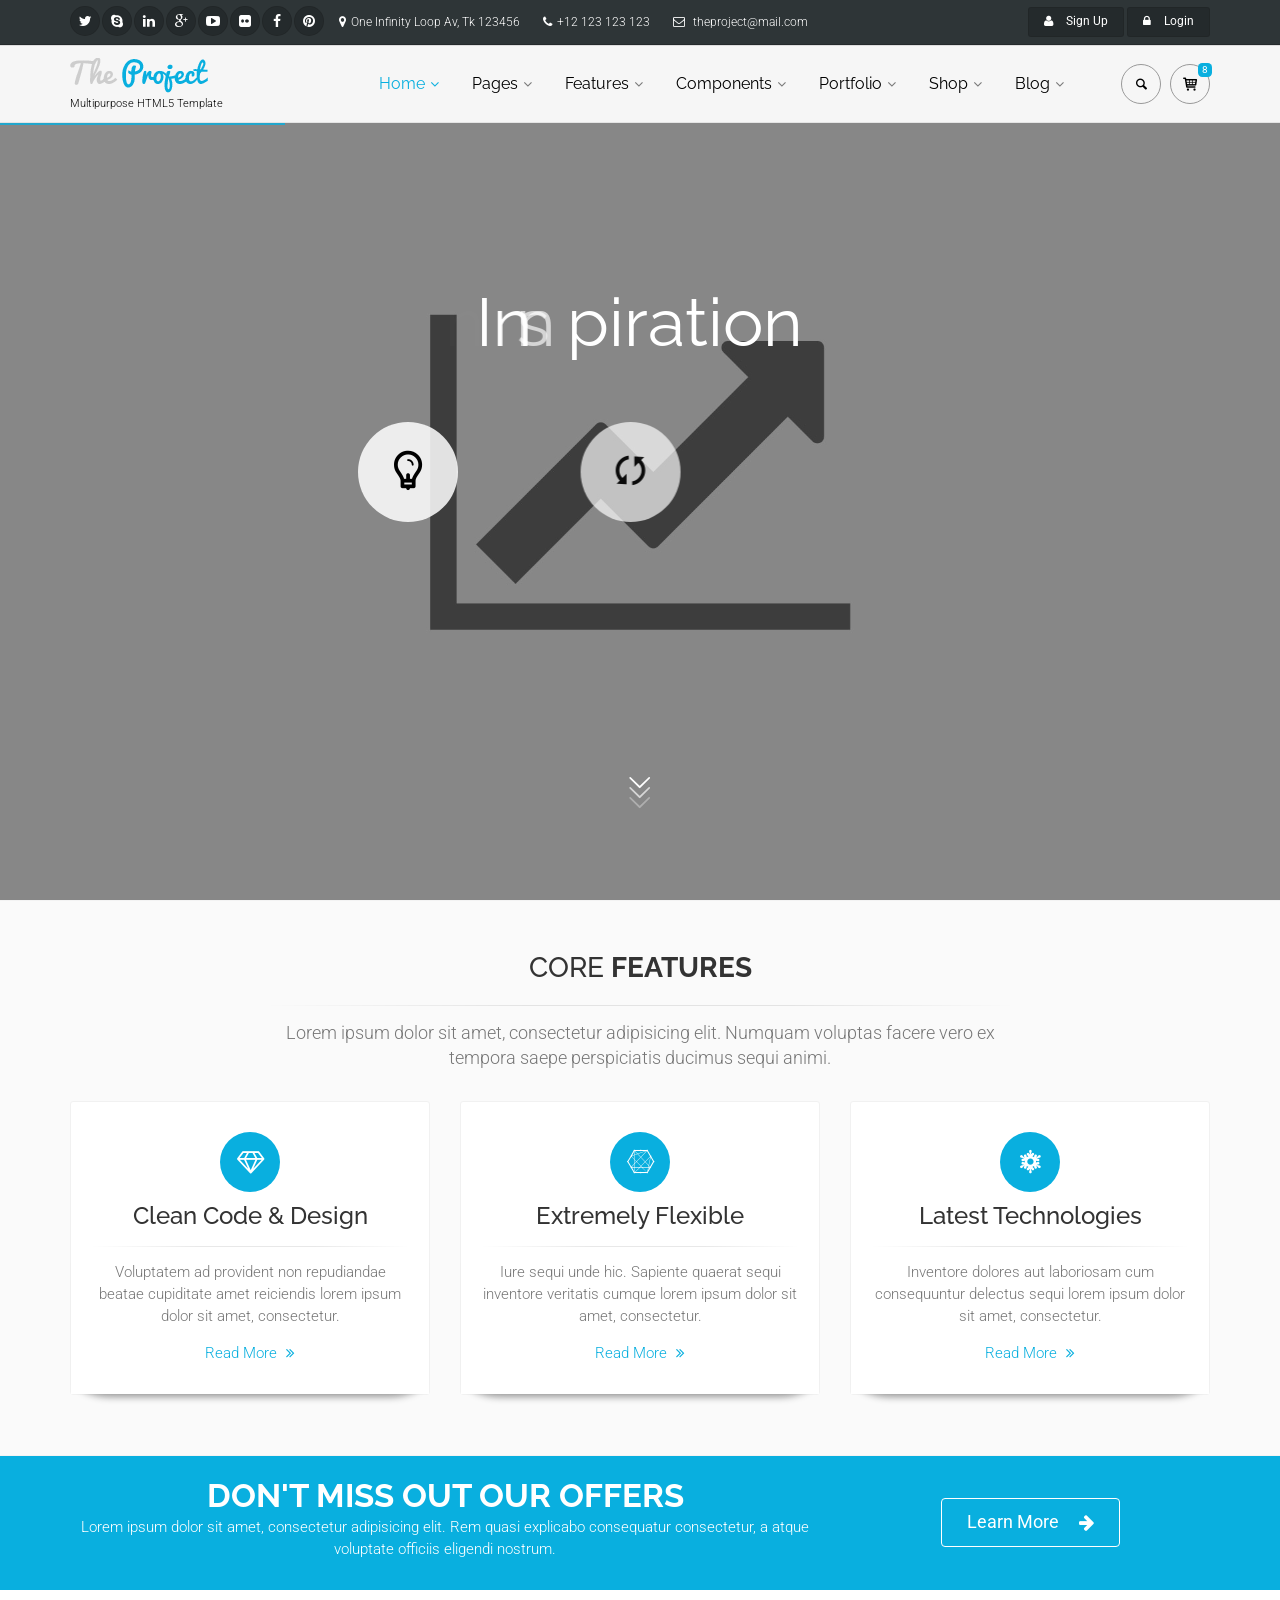
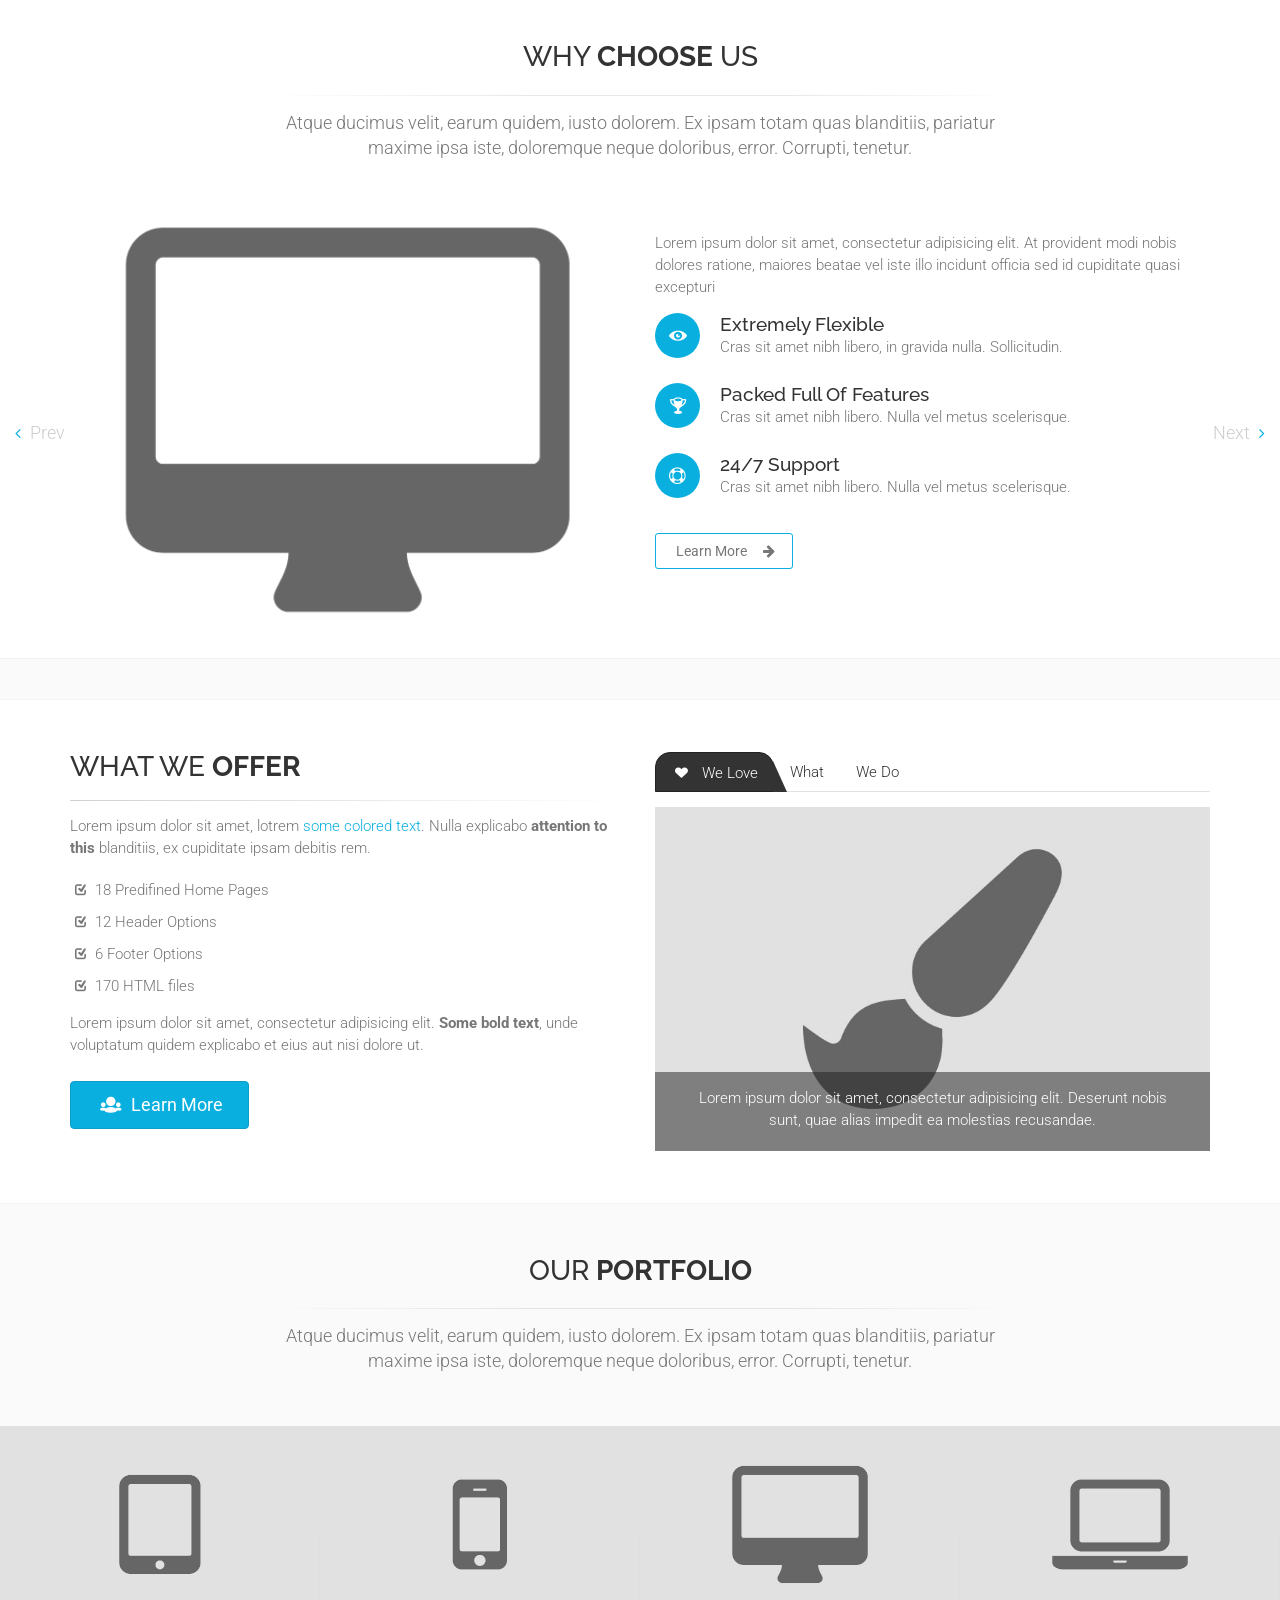
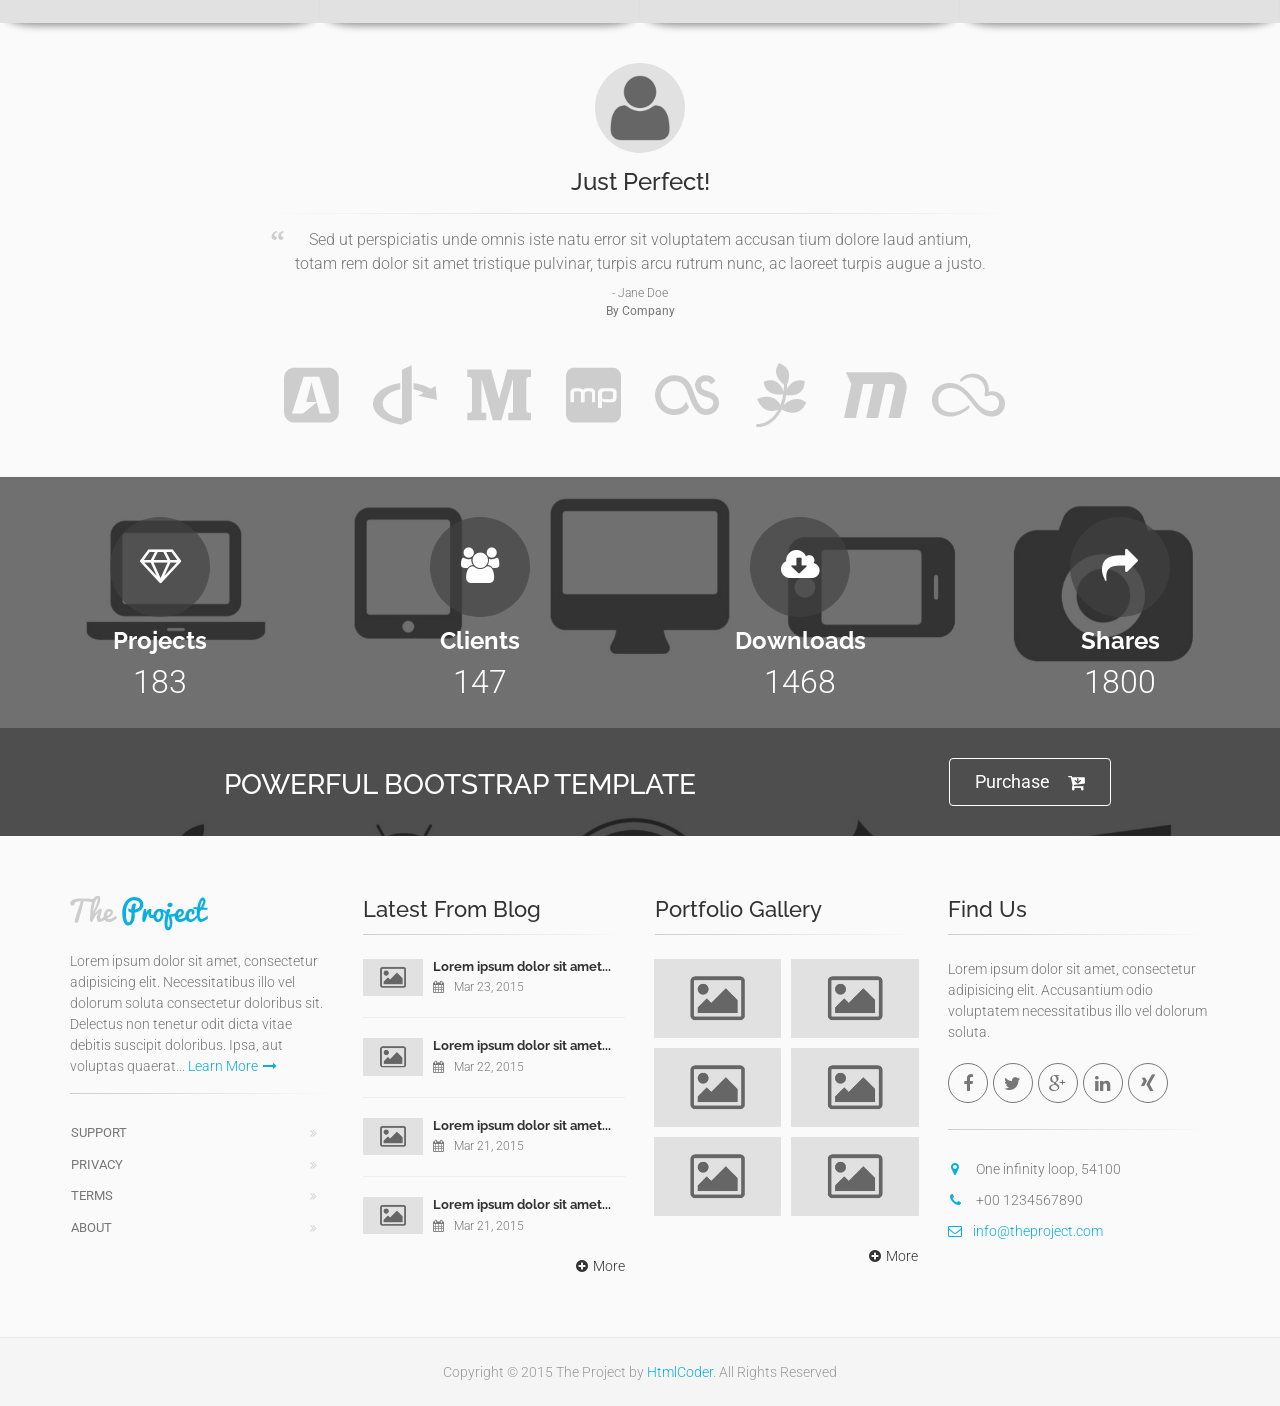
<file: the_project_v.1.1/html/template/index.html>
<!DOCTYPE html>
<!--[if IE 9]> <html lang="en" class="ie9"> <![endif]-->
<!--[if !IE]><!-->
<html lang="en">
	<!--<![endif]-->

	<head>
		<meta charset="utf-8">
		<title>The Project | Home</title>
		<meta name="description" content="The Project a Bootstrap-based, Responsive HTML5 Template">
		<meta name="author" content="htmlcoder.me">

		<!-- Mobile Meta -->
		<meta name="viewport" content="width=device-width, initial-scale=1.0">

		<!-- Favicon -->
		<link rel="shortcut icon" href="images/favicon.ico">

		<!-- Web Fonts -->
		<link href='http://fonts.googleapis.com/css?family=Roboto:400,300,300italic,400italic,500,500italic,700,700italic' rel='stylesheet' type='text/css'>
		<link href='http://fonts.googleapis.com/css?family=Raleway:700,400,300' rel='stylesheet' type='text/css'>
		<link href='http://fonts.googleapis.com/css?family=Pacifico' rel='stylesheet' type='text/css'>
		<link href='http://fonts.googleapis.com/css?family=PT+Serif' rel='stylesheet' type='text/css'>

		<!-- Bootstrap core CSS -->
		<link href="bootstrap/css/bootstrap.css" rel="stylesheet">

		<!-- Font Awesome CSS -->
		<link href="fonts/font-awesome/css/font-awesome.css" rel="stylesheet">

		<!-- Fontello CSS -->
		<link href="fonts/fontello/css/fontello.css" rel="stylesheet">

		<!-- Plugins -->
		<link href="plugins/magnific-popup/magnific-popup.css" rel="stylesheet">
		<link href="plugins/rs-plugin/css/settings.css" rel="stylesheet">
		<link href="css/animations.css" rel="stylesheet">
		<link href="plugins/owl-carousel/owl.carousel.css" rel="stylesheet">
		<link href="plugins/owl-carousel/owl.transitions.css" rel="stylesheet">
		<link href="plugins/hover/hover-min.css" rel="stylesheet">		

		<!-- the project core CSS file -->
		<link href="css/style.css" rel="stylesheet" >

		<!-- Color Scheme (In order to change the color scheme, replace the blue.css with the color scheme that you prefer)-->
		<link href="css/skins/light_blue.css" rel="stylesheet">

		<!-- Custom css --> 
		<link href="css/custom.css" rel="stylesheet">
	</head>

	<!-- body classes:  -->
	<!-- "boxed": boxed layout mode e.g. <body class="boxed"> -->
	<!-- "pattern-1 ... pattern-9": background patterns for boxed layout mode e.g. <body class="boxed pattern-1"> -->
	<!-- "transparent-header": makes the header transparent and pulls the banner to top -->
	<!-- "page-loader-1 ... page-loader-6": add a page loader to the page (more info @components-page-loaders.html) -->
	<body class="no-trans front-page transparent-header  ">

		<!-- scrollToTop -->
		<!-- ================ -->
		<div class="scrollToTop circle"><i class="icon-up-open-big"></i></div>
		
		<!-- page wrapper start -->
		<!-- ================ -->
		<div class="page-wrapper">
		
			<!-- header-container start -->
			<div class="header-container">
				
				<!-- header-top start -->
				<!-- classes:  -->
				<!-- "dark": dark version of header top e.g. class="header-top dark" -->
				<!-- "colored": colored version of header top e.g. class="header-top colored" -->
				<!-- ================ -->
				<div class="header-top dark ">
					<div class="container">
						<div class="row">
							<div class="col-xs-3 col-sm-6 col-md-9">
								<!-- header-top-first start -->
								<!-- ================ -->
								<div class="header-top-first clearfix">
									<ul class="social-links circle small clearfix hidden-xs">
										<li class="twitter"><a target="_blank" href="http://www.twitter.com"><i class="fa fa-twitter"></i></a></li>
										<li class="skype"><a target="_blank" href="http://www.skype.com"><i class="fa fa-skype"></i></a></li>
										<li class="linkedin"><a target="_blank" href="http://www.linkedin.com"><i class="fa fa-linkedin"></i></a></li>
										<li class="googleplus"><a target="_blank" href="http://plus.google.com"><i class="fa fa-google-plus"></i></a></li>
										<li class="youtube"><a target="_blank" href="http://www.youtube.com"><i class="fa fa-youtube-play"></i></a></li>
										<li class="flickr"><a target="_blank" href="http://www.flickr.com"><i class="fa fa-flickr"></i></a></li>
										<li class="facebook"><a target="_blank" href="http://www.facebook.com"><i class="fa fa-facebook"></i></a></li>
										<li class="pinterest"><a target="_blank" href="http://www.pinterest.com"><i class="fa fa-pinterest"></i></a></li>
									</ul>
									<div class="social-links hidden-lg hidden-md hidden-sm circle small">
										<div class="btn-group dropdown">
											<button type="button" class="btn dropdown-toggle" data-toggle="dropdown"><i class="fa fa-share-alt"></i></button>
											<ul class="dropdown-menu dropdown-animation">
												<li class="twitter"><a target="_blank" href="http://www.twitter.com"><i class="fa fa-twitter"></i></a></li>
												<li class="skype"><a target="_blank" href="http://www.skype.com"><i class="fa fa-skype"></i></a></li>
												<li class="linkedin"><a target="_blank" href="http://www.linkedin.com"><i class="fa fa-linkedin"></i></a></li>
												<li class="googleplus"><a target="_blank" href="http://plus.google.com"><i class="fa fa-google-plus"></i></a></li>
												<li class="youtube"><a target="_blank" href="http://www.youtube.com"><i class="fa fa-youtube-play"></i></a></li>
												<li class="flickr"><a target="_blank" href="http://www.flickr.com"><i class="fa fa-flickr"></i></a></li>
												<li class="facebook"><a target="_blank" href="http://www.facebook.com"><i class="fa fa-facebook"></i></a></li>
												<li class="pinterest"><a target="_blank" href="http://www.pinterest.com"><i class="fa fa-pinterest"></i></a></li>
											</ul>
										</div>
									</div>
									<ul class="list-inline hidden-sm hidden-xs">
										<li><i class="fa fa-map-marker pr-5 pl-10"></i>One Infinity Loop Av, Tk 123456</li>
										<li><i class="fa fa-phone pr-5 pl-10"></i>+12 123 123 123</li>
										<li><i class="fa fa-envelope-o pr-5 pl-10"></i> theproject@mail.com</li>
									</ul>
								</div>
								<!-- header-top-first end -->
							</div>
							<div class="col-xs-9 col-sm-6 col-md-3">

								<!-- header-top-second start -->
								<!-- ================ -->
								<div id="header-top-second"  class="clearfix">

									<!-- header top dropdowns start -->
									<!-- ================ -->
									<div class="header-top-dropdown text-right">
										<div class="btn-group">
											<a href="page-signup.html" class="btn btn-default btn-sm"><i class="fa fa-user pr-10"></i> Sign Up</a>
										</div>
										<div class="btn-group dropdown">
											<button type="button" class="btn dropdown-toggle btn-default btn-sm" data-toggle="dropdown"><i class="fa fa-lock pr-10"></i> Login</button>
											<ul class="dropdown-menu dropdown-menu-right dropdown-animation">
												<li>
													<form class="login-form margin-clear">
														<div class="form-group has-feedback">
															<label class="control-label">Username</label>
															<input type="text" class="form-control" placeholder="">
															<i class="fa fa-user form-control-feedback"></i>
														</div>
														<div class="form-group has-feedback">
															<label class="control-label">Password</label>
															<input type="password" class="form-control" placeholder="">
															<i class="fa fa-lock form-control-feedback"></i>
														</div>
														<button type="submit" class="btn btn-gray btn-sm">Log In</button>
														<span class="pl-5 pr-5">or</span>
														<button type="submit" class="btn btn-default btn-sm">Sing Up</button>
														<ul>
															<li><a href="#">Forgot your password?</a></li>
														</ul>
														<span class="text-center">Login with</span>
														<ul class="social-links circle small colored clearfix">
															<li class="facebook"><a target="_blank" href="http://www.facebook.com"><i class="fa fa-facebook"></i></a></li>
															<li class="twitter"><a target="_blank" href="http://www.twitter.com"><i class="fa fa-twitter"></i></a></li>
															<li class="googleplus"><a target="_blank" href="http://plus.google.com"><i class="fa fa-google-plus"></i></a></li>
														</ul>
													</form>
												</li>
											</ul>
										</div>
									</div>
									<!--  header top dropdowns end -->
								</div>
								<!-- header-top-second end -->
							</div>
						</div>
					</div>
				</div>
				<!-- header-top end -->
				
				<!-- header start -->
				<!-- classes:  -->
				<!-- "fixed": enables fixed navigation mode (sticky menu) e.g. class="header fixed clearfix" -->
				<!-- "dark": dark version of header e.g. class="header dark clearfix" -->
				<!-- "full-width": mandatory class for the full-width menu layout -->
				<!-- "centered": mandatory class for the centered logo layout -->
				<!-- ================ --> 
				<header class="header  fixed   clearfix">
					
					<div class="container">
						<div class="row">
							<div class="col-md-3">
								<!-- header-left start -->
								<!-- ================ -->
								<div class="header-left clearfix">

									<!-- logo -->
									<div id="logo" class="logo">
										<a href="index.html"><img id="logo_img" src="images/logo_light_blue.png" alt="The Project"></a>
									</div>

									<!-- name-and-slogan -->
									<div class="site-slogan">
										Multipurpose HTML5 Template
									</div>
									
								</div>
								<!-- header-left end -->

							</div>
							<div class="col-md-9">
					
								<!-- header-right start -->
								<!-- ================ -->
								<div class="header-right clearfix">
									
								<!-- main-navigation start -->
								<!-- classes: -->
								<!-- "onclick": Makes the dropdowns open on click, this the default bootstrap behavior e.g. class="main-navigation onclick" -->
								<!-- "animated": Enables animations on dropdowns opening e.g. class="main-navigation animated" -->
								<!-- "with-dropdown-buttons": Mandatory class that adds extra space, to the main navigation, for the search and cart dropdowns -->
								<!-- ================ -->
								<div class="main-navigation  animated with-dropdown-buttons">

									<!-- navbar start -->
									<!-- ================ -->
									<nav class="navbar navbar-default" role="navigation">
										<div class="container-fluid">

											<!-- Toggle get grouped for better mobile display -->
											<div class="navbar-header">
												<button type="button" class="navbar-toggle" data-toggle="collapse" data-target="#navbar-collapse-1">
													<span class="sr-only">Toggle navigation</span>
													<span class="icon-bar"></span>
													<span class="icon-bar"></span>
													<span class="icon-bar"></span>
												</button>
												
											</div>

											<!-- Collect the nav links, forms, and other content for toggling -->
											<div class="collapse navbar-collapse" id="navbar-collapse-1">
												<!-- main-menu -->
												<ul class="nav navbar-nav ">

													<!-- mega-menu start -->													
													<li class="dropdown active mega-menu">
														<a href="index.html" class="dropdown-toggle" data-toggle="dropdown">Home</a>
														<ul class="dropdown-menu">
															<li>
																<div class="row">
																	<div class="col-md-12">
																		<h4 class="title"><i class="fa fa-laptop pr-10"></i> Demos</h4>
																		<div class="row">
																			<div class="col-sm-4">
																				<div class="divider"></div>
																				<ul class="menu">
																					<li class="active"><a href="index.html"><i class="icon-home pr-10"></i>Home Default</a></li>
																					<li ><a href="index-corporate-1.html"><i class="icon-suitcase pr-10"></i>Corporate 1</a></li>
																					<li ><a href="index-corporate-2.html"><i class="icon-suitcase pr-10"></i>Corporate 2</a></li>
																					<li ><a href="index-corporate-3.html"><i class="icon-suitcase pr-10"></i>Corporate 3</a></li>
																					<li ><a href="index-shop.html"><i class="icon-basket-1 pr-10"></i>Commerce 1</a></li>
																					<li ><a href="index-shop-2.html"><i class="icon-basket-1 pr-10"></i>Commerce 2</a></li>
																				</ul>
																			</div>
																			<div class="col-sm-4">
																				<div class="divider"></div>
																				<ul class="menu">
																					<li ><a href="index-portfolio.html"><i class="icon-briefcase pr-10"></i>Portfolio/Agency</a></li>
																					<li ><a href="index-medical.html"><i class="fa fa-ambulance pr-10"></i>Medical</a></li>
																					<li ><a href="index-restaurant.html"><i class="fa fa-cutlery pr-10"></i>Restaurant</a></li>
																					<li ><a href="index-wedding.html"><i class="icon-heart pr-10"></i>Wedding</a></li>
																					<li ><a href="index-landing.html"><i class="fa fa-star pr-10"></i>Landing Page</a></li>
																					<li ><a href="page-coming-soon.html"><i class="fa fa-clock-o pr-10"></i>Coming Soon</a></li>
																				</ul>
																			</div>
																			<div class="col-sm-4">
																				<div class="divider"></div>
																				<ul class="menu">
																					<li ><a href="index-one-page.html"><i class="icon-home pr-10"></i>One Page Version</a></li>
																					<li ><a href="index-construction.html"><i class="fa fa-building pr-10"></i>Construction <span class="badge">New</span></a></li>
																					<li ><a href="index-education.html"><i class="fa fa-graduation-cap pr-10"></i>Education <span class="badge">New</span></a></li>
																					<li ><a href="index-hotel.html"><i class="fa fa-bed pr-10"></i>Hotel <span class="badge">New</span></a></li>
																					<li ><a href="index-blog.html"><i class="fa fa-pencil pr-10"></i>Blog <span class="badge">New</span></a></li>
																					<li ><a href="index-beauty.html"><i class="fa fa-magic pr-10"></i>Beauty Center <span class="badge">New</span></a></li>
																				</ul>
																			</div>
																		</div>
																	</div>
																</div>
															</li>
														</ul>
													</li>
													<!-- mega-menu end -->
													<!-- mega-menu start -->
													<li class="dropdown  mega-menu">
														<a href="#" class="dropdown-toggle" data-toggle="dropdown">Pages</a>
														<ul class="dropdown-menu">
															<li>
																<div class="row">
																	<div class="col-lg-8 col-md-9">
																		<h4 class="title">Pages</h4>
																		<div class="row">
																			<div class="col-sm-4">
																				<div class="divider"></div>
																				<ul class="menu">
																					<li ><a href="page-about.html"><i class="fa fa-angle-right"></i>About Us 1</a></li>
																					<li ><a href="page-about-2.html"><i class="fa fa-angle-right"></i>About Us 2</a></li>
																					<li ><a href="page-about-3.html"><i class="fa fa-angle-right"></i>About Us 3</a></li>
																					<li ><a href="page-about-4.html"><i class="fa fa-angle-right"></i>About Us 4</a></li>
																					<li ><a href="page-about-me.html"><i class="fa fa-angle-right"></i>About Me</a></li>
																					<li ><a href="page-team.html"><i class="fa fa-angle-right"></i>Our Team - Options 1</a></li>
																					<li ><a href="page-team-2.html"><i class="fa fa-angle-right"></i>Our Team - Options 2</a></li>
																					<li ><a href="page-team-3.html"><i class="fa fa-angle-right"></i>Our Team - Options 3</a></li>
																					<li ><a href="page-coming-soon.html"><i class="fa fa-angle-right"></i>Coming Soon Page</a></li>
																					<li ><a href="page-faq.html"><i class="fa fa-angle-right"></i>FAQ page</a></li>
																				</ul>
																			</div>
																			<div class="col-sm-4">
																				<div class="divider"></div>
																				<ul class="menu">
																					<li ><a href="page-services.html"><i class="fa fa-angle-right"></i>Services 1</a></li>
																					<li ><a href="page-services-2.html"><i class="fa fa-angle-right"></i>Services 2</a></li>
																					<li ><a href="page-services-3.html"><i class="fa fa-angle-right"></i>Services 3</a></li>
																					<li ><a href="page-contact.html"><i class="fa fa-angle-right"></i>Contact 1</a></li>
																					<li ><a href="page-contact-2.html"><i class="fa fa-angle-right"></i>Contact 2</a></li>
																					<li ><a href="page-contact-3.html"><i class="fa fa-angle-right"></i>Contact 3</a></li>
																					<li ><a href="page-login.html"><i class="fa fa-angle-right"></i>Login 1</a></li>
																					<li ><a href="page-login-2.html"><i class="fa fa-angle-right"></i>Login 2 - Fullsreen</a></li>
																					<li ><a href="page-signup.html"><i class="fa fa-angle-right"></i>Sign Up 1</a></li>
																					<li ><a href="page-signup-2.html"><i class="fa fa-angle-right"></i>Sign Up 2 - Fullsreen</a></li>
																				</ul>
																			</div>
																			<div class="col-sm-4">
																				<div class="divider"></div>
																				<ul class="menu">
																					<li ><a href="page-404.html"><i class="fa fa-angle-right"></i>404 error</a></li>
																					<li ><a href="page-404-2.html"><i class="fa fa-angle-right"></i>404 error - Parallax</a></li>
																					<li ><a href="page-affix-sidebar.html"><i class="fa fa-angle-right"></i>Sidebar - Affix Menu</a></li>
																					<li ><a href="page-left-sidebar.html"><i class="fa fa-angle-right"></i>Left Sidebar</a></li>
																					<li ><a href="page-right-sidebar.html"><i class="fa fa-angle-right"></i>Right Sidebar</a></li>
																					<li ><a href="page-two-sidebars.html"><i class="fa fa-angle-right"></i>Two Sidebars</a></li>
																					<li ><a href="page-two-sidebars-left.html"><i class="fa fa-angle-right"></i>Two Sidebars Left</a></li>
																					<li ><a href="page-two-sidebars-right.html"><i class="fa fa-angle-right"></i>Two Sidebars Right</a></li>
																					<li ><a href="page-no-sidebars.html"><i class="fa fa-angle-right"></i>No Sidebars</a></li>
																					<li ><a href="page-sitemap.html"><i class="fa fa-angle-right"></i>Sitemap</a></li>
																				</ul>
																			</div>
																		</div>
																	</div>
																	<div class="col-lg-4 col-md-3 hidden-sm">
																		<h4 class="title">Premium HTML5 Template</h4>
																		<p class="mb-10">The Project is perfectly suitable for corporate, business and company webpages.</p>
																		<img src="images/section-image-3.png" alt="The Project">
																	</div>
																</div>
															</li>
														</ul>
													</li>
													<!-- mega-menu end -->
													<li class="dropdown ">
														<a class="dropdown-toggle" data-toggle="dropdown" href="#">Features</a>
														<ul class="dropdown-menu">
															<li class="dropdown ">
																<a  class="dropdown-toggle" data-toggle="dropdown" href="#">Headers</a>
																<ul class="dropdown-menu">
																	<li ><a href="features-headers-default.html">Default/Semi-Transparent</a></li>
																	<li ><a href="features-headers-default-dark.html">Dark/Semi-Transparent</a></li>
																	<li ><a href="features-headers-classic.html">Classic Light</a></li>
																	<li ><a href="features-headers-classic-dark.html">Classic Dark</a></li>
																	<li ><a href="features-headers-colored.html">Colored/Light</a></li>
																	<li ><a href="features-headers-colored-dark.html">Colored/Dark</a></li>
																	<li ><a href="features-headers-full-width.html">Full Width</a></li>
																	<li ><a href="features-headers-offcanvas-left.html">Offcanvas Left Side</a></li>
																	<li ><a href="features-headers-offcanvas-right.html">Offcanvas Right Side</a></li>
																	<li ><a href="features-headers-logo-centered.html">Logo Centered</a></li>
																	<li ><a href="features-headers-slider-top.html">Slider Top</a></li>
																	<li ><a href="features-headers-simple.html">Simple Static</a></li>
																</ul>
															</li>
															<li class="dropdown ">
																<a  class="dropdown-toggle" data-toggle="dropdown" href="#">Menus</a>
																<ul class="dropdown-menu">
																	<li ><a href="features-headers-default.html">Default/On Hover Menu</a></li>
																	<li ><a href="features-menus-onhover-no-animations.html">On Hover Menu - No Animations</a></li>
																	<li ><a href="features-menus-onclick.html">On Click Menu - With Animations</a></li>
																	<li ><a href="features-menus-onclick-no-animations.html">On Click Menu - No Animations</a></li>
																</ul>
															</li>
															<li class="dropdown ">
																<a  class="dropdown-toggle" data-toggle="dropdown" href="#">Footers <span class="badge">New</span></a>
																<ul class="dropdown-menu">
																	<li ><a href="features-footers-default.html#footer">Footer - Default</a></li>
																	<li ><a href="features-footers-contact-form.html#footer">Footer - Contact Form</a></li>
																	<li ><a href="features-footers-google-maps.html#footer">Footer - Google Maps</a></li>
																	<li ><a href="features-footers-subscribe.html#footer">Footer - Subscribe Form</a></li>
																	<li ><a href="features-footers-minimal.html#footer">Footer - Minimal</a></li>
																	<li ><a href="features-footers-links.html#footer">Footer - Links <span class="badge">New</span></a></li>
																</ul>
															</li>
															<li class="dropdown ">
																<a  class="dropdown-toggle" data-toggle="dropdown" href="#">Main Sliders</a>
																<ul class="dropdown-menu">
																	<li ><a href="features-sliders-fullscreen.html">Full Screen</a></li>
																	<li ><a href="features-sliders-fullwidth.html">Full Width</a></li>
																	<li ><a href="features-sliders-fullwidth-big-height.html">Full Width - Big Height</a></li>
																	<li ><a href="features-sliders-boxedwidth-light.html">Boxed Width - Light Bg</a></li>
																	<li ><a href="features-sliders-boxedwidth-dark.html">Boxed Width - Dark Bg</a></li>
																	<li ><a href="features-sliders-boxedwidth-default.html">Boxed Width - Default Bg</a></li>
																	<li ><a href="features-sliders-video-background.html">Video Background</a></li>
																	<li ><a href="features-sliders-text-rotator.html">Text Rotator</a></li>
																</ul>
															</li>
															<li class="dropdown">
																<a  class="dropdown-toggle" data-toggle="dropdown" href="#">Email Templates <span class="badge">New</span></a>
																<ul class="dropdown-menu">
																	<li><a target="_blank" href="email_templates/email_template_blue.html">Blue</a></li>
																	<li><a target="_blank" href="email_templates/email_template_brown.html">Brown</a></li>
																	<li><a target="_blank" href="email_templates/email_template_cool_green.html">Cool Green</a></li>
																	<li><a target="_blank" href="email_templates/email_template_dark_cyan.html">Dark Cyan</a></li>
																	<li><a target="_blank" href="email_templates/email_template_dark_red.html">Dark Red</a></li>
																	<li><a target="_blank" href="email_templates/email_template_gold.html">Gold</a></li>
																	<li><a target="_blank" href="email_templates/email_template_gray.html">Gray</a></li>
																	<li><a target="_blank" href="email_templates/email_template_green.html">Green</a></li>
																	<li><a target="_blank" href="email_templates/email_template_light_blue.html">Light Blue</a></li>
																	<li><a target="_blank" href="email_templates/email_template_orange.html">Orange</a></li>
																	<li><a target="_blank" href="email_templates/email_template_pink.html">Pink</a></li>
																	<li><a target="_blank" href="email_templates/email_template_purple.html">Purple</a></li>
																	<li><a target="_blank" href="email_templates/email_template_red.html">Red</a></li>
																	<li><a target="_blank" href="email_templates/email_template_vivid_red.html">Vivid Red</a></li>
																</ul>
															</li>
															<li class="dropdown ">
																<a  class="dropdown-toggle" data-toggle="dropdown" href="#">Pricing Tables</a>
																<ul class="dropdown-menu">
																	<li ><a href="features-pricing-tables-1.html">Pricing Tables 1</a></li>
																	<li ><a href="features-pricing-tables-2.html">Pricing Tables 2</a></li>
																	<li ><a href="features-pricing-tables-3.html">Pricing Tables 3</a></li>
																</ul>
															</li>
															<li class="dropdown ">
																<a  class="dropdown-toggle" data-toggle="dropdown" href="#">Icons</a>
																<ul class="dropdown-menu">
																	<li ><a href="features-icons-fontawesome.html">Font Awesome</a></li>
																	<li ><a href="features-icons-fontello.html">Fontello</a></li>
																	<li ><a href="features-icons-glyphicons.html">Glyphicons</a></li>
																</ul>
															</li>
															<li ><a href="features-dark-page.html">Dark Page</a></li>
															<li ><a href="features-typography.html">Typography</a></li>
															<li ><a href="features-backgrounds.html">Backgrounds</a></li>
															<li ><a href="features-grid.html">Grid</a></li>
														</ul>
													</li>
													<!-- mega-menu start -->													
													<li class="dropdown  mega-menu narrow">
														<a href="#" class="dropdown-toggle" data-toggle="dropdown">Components</a>
														<ul class="dropdown-menu">
															<li>
																<div class="row">
																	<div class="col-md-12">
																		<h4 class="title"><i class="fa fa-magic pr-10"></i> Components</h4>
																		<div class="row">
																			<div class="col-sm-6">
																				<div class="divider"></div>
																				<ul class="menu">
																					<li ><a href="components-social-icons.html"><i class="icon-share pr-10"></i>Social Icons</a></li>
																					<li ><a href="components-buttons.html"><i class="icon-flask pr-10"></i>Buttons</a></li>
																					<li ><a href="components-forms.html"><i class="icon-eq pr-10"></i>Forms</a></li>
																					<li ><a href="components-tabs-and-pills.html"><i class=" icon-dot-3 pr-10"></i>Tabs &amp; Pills</a></li>
																					<li ><a href="components-accordions.html"><i class="icon-menu-outline pr-10"></i>Accordions</a></li>
																					<li ><a href="components-progress-bars.html"><i class="icon-chart-line pr-10"></i>Progress Bars</a></li>
																					<li ><a href="components-call-to-action.html"><i class="icon-chat pr-10"></i>Call to Action Blocks</a></li>
																					<li ><a href="components-alerts-and-callouts.html"><i class="icon-info-circled pr-10"></i>Alerts &amp; Callouts</a></li>
																					<li ><a href="components-content-sliders.html"><i class="icon-star-filled pr-10"></i>Content Sliders</a></li>
																					<li ><a href="components-charts.html"><i class="icon-chart-pie pr-10"></i>Charts</a></li>
																					<li ><a href="components-page-loaders.html"><i class="fa fa-circle-o-notch fa-spin"></i>Page Loaders <span class="badge">New</span></a></li>
																				</ul>
																			</div>
																			<div class="col-sm-6">
																				<div class="divider"></div>
																				<ul class="menu">
																					<li ><a href="components-icon-boxes.html"><i class="icon-picture-outline pr-10"></i>Icon Boxes</a></li>
																					<li ><a href="components-image-boxes.html"><i class="icon-camera-1 pr-10"></i>Image Boxes</a></li>
																					<li ><a href="components-fullwidth-sections.html"><i class="icon-code-1 pr-10"></i>Full Width Sections</a></li>
																					<li ><a href="components-animations.html"><i class="icon-docs pr-10"></i>Animations</a></li>
																					<li ><a href="components-video-and-audio.html"><i class="icon-video pr-10"></i>Video &amp; Audio</a></li>
																					<li ><a href="components-lightbox.html"><i class="icon-plus pr-10"></i>Lightbox</a></li>
																					<li ><a href="components-counters.html"><i class="icon-sort-numeric pr-10"></i>Counters</a></li>
																					<li ><a href="components-modals.html"><i class="icon-popup pr-10"></i>Modals</a></li>
																					<li ><a href="components-tables.html"><i class="icon-th pr-10"></i>Tables</a></li>
																					<li ><a href="components-text-rotators.html"><i class="icon-arrows-ccw pr-10"></i>Text Rotators</a></li>
																				</ul>
																			</div>
																		</div>
																	</div>
																</div>
															</li>
														</ul>
													</li>
													<!-- mega-menu end -->
													<li class="dropdown ">
														<a href="portfolio-grid-2-3-col.html" class="dropdown-toggle" data-toggle="dropdown">Portfolio</a>
														<ul class="dropdown-menu">
															<li class="dropdown ">
																<a  class="dropdown-toggle" data-toggle="dropdown" href="#">Portfolio Grid 1</a>
																<ul class="dropdown-menu">
																	<li ><a href="portfolio-grid-1-2-col.html">2 Column</a></li>
																	<li ><a href="portfolio-grid-1-3-col.html">3 Column</a></li>
																	<li ><a href="portfolio-grid-1-4-col.html">4 Column</a></li>
																	<li ><a href="portfolio-grid-1-sidebar.html">With Sidebar</a></li>
																</ul>
															</li>
															<li class="dropdown ">
																<a  class="dropdown-toggle" data-toggle="dropdown" href="#">Portfolio Grid 2</a>
																<ul class="dropdown-menu">
																	<li ><a href="portfolio-grid-2-2-col.html">2 Column</a></li>
																	<li ><a href="portfolio-grid-2-3-col.html">3 Column</a></li>
																	<li ><a href="portfolio-grid-2-4-col.html">4 Column</a></li>
																	<li ><a href="portfolio-grid-2-sidebar.html">With Sidebar</a></li>
																</ul>
															</li>
															<li class="dropdown ">
																<a  class="dropdown-toggle" data-toggle="dropdown" href="#">Portfolio Grid 3 - Dark</a>
																<ul class="dropdown-menu">
																	<li ><a href="portfolio-grid-3-2-col.html">2 Column</a></li>
																	<li ><a href="portfolio-grid-3-3-col.html">3 Column</a></li>
																	<li ><a href="portfolio-grid-3-4-col.html">4 Column</a></li>
																	<li ><a href="portfolio-grid-3-sidebar.html">With Sidebar</a></li>
																</ul>
															</li>
															<li class="dropdown ">
																<a  class="dropdown-toggle" data-toggle="dropdown" href="#">Portfolio Fullwidth</a>
																<ul class="dropdown-menu">
																	<li ><a href="portfolio-fullwidth-2-col.html">2 Column</a></li>
																	<li ><a href="portfolio-fullwidth-3-col.html">3 Column</a></li>
																	<li ><a href="portfolio-fullwidth-4-col.html">4 Column</a></li>
																</ul>
															</li>
															<li class="dropdown ">
																<a  class="dropdown-toggle" data-toggle="dropdown" href="#">Portfolio List</a>
																<ul class="dropdown-menu">
																	<li ><a href="portfolio-list-1.html">List - Large Images</a></li>
																	<li ><a href="portfolio-list-2.html">List - Small Images</a></li>
																	<li ><a href="portfolio-list-sidebar.html">With Sidebar</a></li>
																</ul>
															</li>
															<li ><a href="portfolio-item.html">Single Item 1</a></li>
															<li ><a href="portfolio-item-2.html">Single Item 2</a></li>
															<li ><a href="portfolio-item-3.html">Single Item 3</a></li>
														</ul>
													</li>
													<li class="dropdown ">
														<a href="index-shop.html" class="dropdown-toggle" data-toggle="dropdown">Shop</a>
														<ul class="dropdown-menu">
															<li ><a href="index-shop.html">Shop Home 1</a></li>
															<li ><a href="index-shop-2.html">Shop Home 2</a></li>
															<li ><a href="shop-listing-4col.html">Grid - 4 Columns</a></li>
															<li ><a href="shop-listing-3col.html">Grid - 3 Columns</a></li>
															<li ><a href="shop-listing-2col.html">Grid - 2 Columns</a></li>
															<li ><a href="shop-listing-sidebar.html">Grid - With Sidebar</a></li>
															<li ><a href="shop-listing-list.html">List</a></li>
															<li ><a href="shop-product.html">Product</a></li>
															<li ><a href="shop-cart.html">Shopping Cart</a></li>
															<li ><a href="shop-checkout.html">Checkout Page - Step 1</a></li>
															<li ><a href="shop-checkout-payment.html">Checkout Page - Step 2</a></li>
															<li ><a href="shop-checkout-review.html">Checkout Page - Step 3</a></li>
															<li ><a href="shop-invoice.html">Invoice</a></li>
														</ul>
													</li>
													<li class="dropdown ">
														<a href="blog-large-image-right-sidebar.html" class="dropdown-toggle" data-toggle="dropdown">Blog</a>
														<ul class="dropdown-menu">
															<li ><a href="index-blog.html">Blog Home <span class="badge">New</span></a></li>
															<li class="dropdown ">
																<a  class="dropdown-toggle" data-toggle="dropdown" href="#">Large Image</a>
																<ul class="dropdown-menu to-left">
																	<li ><a href="blog-large-image-right-sidebar.html">Right Sidebar</a></li>
																	<li ><a href="blog-large-image-left-sidebar.html">Left Sidebar</a></li>
																	<li ><a href="blog-large-image-no-sidebar.html">Without Sidebar</a></li>
																</ul>
															</li>
															<li class="dropdown ">
																<a  class="dropdown-toggle" data-toggle="dropdown" href="#">Medium Image</a>
																<ul class="dropdown-menu to-left">
																	<li ><a href="blog-medium-image-right-sidebar.html">Right Sidebar</a></li>
																	<li ><a href="blog-medium-image-left-sidebar.html">Left Sidebar</a></li>
																	<li ><a href="blog-medium-image-no-sidebar.html">Without Sidebar</a></li>
																</ul>
															</li>
															<li class="dropdown ">
																<a  class="dropdown-toggle" data-toggle="dropdown" href="#">Masonry</a>
																<ul class="dropdown-menu to-left">
																	<li ><a href="blog-masonry-right-sidebar.html">Right Sidebar</a></li>
																	<li ><a href="blog-masonry-left-sidebar.html">Left Sidebar</a></li>
																	<li ><a href="blog-masonry-no-sidebar.html">Without Sidebar</a></li>
																</ul>
															</li>
															<li ><a href="blog-timeline.html">Timeline</a></li>
															<li ><a href="blog-post.html">Blog Post</a></li>
														</ul>
													</li>
												</ul>
												<!-- main-menu end -->
												
												<!-- header dropdown buttons -->
												<div class="header-dropdown-buttons hidden-xs ">
													<div class="btn-group dropdown">
														<button type="button" class="btn dropdown-toggle" data-toggle="dropdown"><i class="icon-search"></i></button>
														<ul class="dropdown-menu dropdown-menu-right dropdown-animation">
															<li>
																<form role="search" class="search-box margin-clear">
																	<div class="form-group has-feedback">
																		<input type="text" class="form-control" placeholder="Search">
																		<i class="icon-search form-control-feedback"></i>
																	</div>
																</form>
															</li>
														</ul>
													</div>
													<div class="btn-group dropdown">
														<button type="button" class="btn dropdown-toggle" data-toggle="dropdown"><i class="icon-basket-1"></i><span class="cart-count default-bg">8</span></button>
														<ul class="dropdown-menu dropdown-menu-right dropdown-animation cart">
															<li>
																<table class="table table-hover">
																	<thead>
																		<tr>
																			<th class="quantity">QTY</th>
																			<th class="product">Product</th>
																			<th class="amount">Subtotal</th>
																		</tr>
																	</thead>
																	<tbody>
																		<tr>
																			<td class="quantity">2 x</td>
																			<td class="product"><a href="shop-product.html">Android 4.4 Smartphone</a><span class="small">4.7" Dual Core 1GB</span></td>
																			<td class="amount">$199.00</td>
																		</tr>
																		<tr>
																			<td class="quantity">3 x</td>
																			<td class="product"><a href="shop-product.html">Android 4.2 Tablet</a><span class="small">7.3" Quad Core 2GB</span></td>
																			<td class="amount">$299.00</td>
																		</tr>
																		<tr>
																			<td class="quantity">3 x</td>
																			<td class="product"><a href="shop-product.html">Desktop PC</a><span class="small">Quad Core 3.2MHz, 8GB RAM, 1TB Hard Disk</span></td>
																			<td class="amount">$1499.00</td>
																		</tr>
																		<tr>
																			<td class="total-quantity" colspan="2">Total 8 Items</td>
																			<td class="total-amount">$1997.00</td>
																		</tr>
																	</tbody>
																</table>
																<div class="panel-body text-right">	
																	<a href="shop-cart.html" class="btn btn-group btn-gray btn-sm">View Cart</a>
																	<a href="shop-checkout.html" class="btn btn-group btn-gray btn-sm">Checkout</a>
																</div>
															</li>
														</ul>
													</div>
												</div>
												<!-- header dropdown buttons end-->
												
											</div>

										</div>
									</nav>
									<!-- navbar end -->

								</div>
								<!-- main-navigation end -->	
								</div>
								<!-- header-right end -->
					
							</div>
						</div>
					</div>
					
				</header>
				<!-- header end -->
			</div>
			<!-- header-container end -->
		
			<!-- banner start -->
			<!-- ================ -->
			<div class="banner clearfix">

				<!-- slideshow start -->
				<!-- ================ -->
				<div class="slideshow">
					
					<!-- slider revolution start -->
					<!-- ================ -->
					<div class="slider-banner-container">
						<div class="slider-banner-fullscreen">
							<ul class="slides">
								<!-- slide 1 start -->
								<!-- ================ -->
								<li data-transition="random-static" data-slotamount="7" data-masterspeed="500" data-saveperformance="on" data-title="Powerful Bootstrap Template">
								
								<!-- main image -->
								<img src="images/slider-fullscreen-slide-1.jpg" alt="slidebg1" data-bgposition="center top"  data-bgrepeat="no-repeat" data-bgfit="cover">
								
								<!-- Transparent Background -->
								<div class="tp-caption dark-translucent-bg"
									data-x="center"
									data-y="bottom"
									data-speed="500"
									data-easing="easeOutQuad"
									data-start="0">
								</div>

								<!-- LAYER NR. 1 -->
								<div class="tp-caption sfr stl xlarge_white"
									data-x="center"
									data-y="70"
									data-speed="200"
									data-easing="easeOutQuad"
									data-start="1000"
									data-end="2500"
									data-splitin="chars"
									data-elementdelay="0.1"
									data-endelementdelay="0.1"
									data-splitout="chars">Inspiration
								</div>

								<!-- LAYER NR. 2 -->
								<div class="tp-caption sfl str xlarge_white"
									data-x="center"
									data-y="70"
									data-speed="200"
									data-easing="easeOutQuad"
									data-start="2500"
									data-end="4000"
									data-splitin="chars"
									data-elementdelay="0.1"
									data-endelementdelay="0.1"
									data-splitout="chars">Innovation
								</div>

								<!-- LAYER NR. 3 -->
								<div class="tp-caption sfr stt xlarge_white"
									data-x="center"
									data-y="70"
									data-speed="200"
									data-easing="easeOutQuad"
									data-start="4000"
									data-end="6000"
									data-splitin="chars"
									data-elementdelay="0.1"
									data-endelementdelay="0.1"
									data-splitout="chars"
									data-endspeed="400">Success
								</div>					

								<!-- LAYER NR. 4 -->
								<div class="tp-caption sft fadeout text-center large_white"
									data-x="center"
									data-y="70"
									data-speed="500"
									data-easing="easeOutQuad"
									data-start="6400"
									data-end="10000"><span class="logo-font">The <span class="text-default">Project</span></span> <br> Powerful Bootstrap Template
								</div>	

								<!-- LAYER NR. 5 -->
								<div class="tp-caption sfr fadeout"
									data-x="center"
									data-y="210"
									data-hoffset="-232"
									data-speed="500"
									data-easing="easeOutQuad"
									data-start="1000"
									data-end="5500"><span class="icon large circle"><i class="circle icon-lightbulb"></i></span>
								</div>

								<!-- LAYER NR. 6 -->
								<div class="tp-caption sfl fadeout"
									data-x="center"
									data-y="210"
									data-speed="500"
									data-easing="easeOutQuad"
									data-start="2500"
									data-end="5500"><span class="icon large circle"><i class="circle icon-arrows-ccw"></i></span>
								</div>

								<!-- LAYER NR. 7 -->
								<div class="tp-caption sfr fadeout"
									data-x="center"
									data-y="210"
									data-hoffset="232"
									data-speed="500"
									data-easing="easeOutQuad"
									data-start="4000"
									data-end="5500"><span class="icon large circle"><i class="circle icon-chart-line"></i></span>
								</div>

								<!-- LAYER NR. 8 -->
								<div class="tp-caption ZoomIn fadeout text-center tp-resizeme large_white"
									data-x="center"
									data-y="170"
									data-speed="500"
									data-easing="easeOutQuad"
									data-start="6400"
									data-end="10000"><div class="separator light"></div>
								</div>	

								<!-- LAYER NR. 9 -->
								<div class="tp-caption sft fadeout medium_white text-center"
									data-x="center"
									data-y="210"
									data-speed="500"
									data-easing="easeOutQuad"
									data-start="5800"
									data-end="10000"
									data-endspeed="600">Lorem ipsum dolor sit amet, consectetur adipisicing elit. <br> Nesciunt, maiores, aliquid. Repellat eum numquam aliquid culpa offici, <br> tenetur fugiat dolorum sapiente eligendi...
								</div>

								<!-- LAYER NR. 10 -->
								<div class="tp-caption fade fadeout"
									data-x="center"
									data-y="bottom"
									data-voffset="100"
									data-speed="500"
									data-easing="easeOutQuad"
									data-start="2000"
									data-end="10000"
									data-endspeed="200">
									<a href="#page-start" class="btn btn-lg moving smooth-scroll"><i class="icon-down-open-big"></i><i class="icon-down-open-big"></i><i class="icon-down-open-big"></i></a>
								</div>
								</li>
								<!-- slide 1 end -->

								<!-- slide 2 start -->
								<!-- ================ -->
								<li data-transition="random-static" data-slotamount="7" data-masterspeed="500" data-saveperformance="on" data-title="Premium HTML5 Bootstrap Theme">
								
								<!-- main image -->
								<img src="images/slider-fullscreen-slide-2.jpg" alt="slidebg2" data-bgposition="center top"  data-bgrepeat="no-repeat" data-bgfit="cover">

								<!-- Transparent Background -->
								<div class="tp-caption dark-translucent-bg"
									data-x="center"
									data-y="bottom"
									data-speed="500"
									data-easing="easeOutQuad"
									data-start="0">
								</div>

								<!-- LAYER NR. 1 -->
								<div class="tp-caption sfb fadeout large_white"
									data-x="left"
									data-y="70"
									data-speed="500"
									data-start="1000"
									data-easing="easeOutQuad"
									data-end="10000"><span class="logo-font">The Project</span> <br> Premium HTML5 Bootstrap Theme
								</div>	

								<!-- LAYER NR. 2 -->
								<div class="tp-caption sfb fadeout text-left medium_white"
									data-x="left"
									data-y="200" 
									data-speed="500"
									data-start="1300"
									data-easing="easeOutQuad"
									data-endspeed="600"><span class="icon default-bg circle small hidden-xs"><i class="fa fa-laptop"></i></span> 100% Responsive
								</div>

								<!-- LAYER NR. 3 -->
								<div class="tp-caption sfb fadeout text-left medium_white"
									data-x="left"
									data-y="260" 
									data-speed="500"
									data-start="1600"
									data-easing="easeOutQuad"
									data-endspeed="600"><span class="icon default-bg circle small hidden-xs"><i class="icon-check"></i></span> Bootstrap Based
								</div>

								<!-- LAYER NR. 4 -->
								<div class="tp-caption sfb fadeout text-left medium_white"
									data-x="left"
									data-y="320" 
									data-speed="500"
									data-start="1900"
									data-easing="easeOutQuad"
									data-endspeed="600"><span class="icon default-bg circle small hidden-xs"><i class="icon-gift"></i></span> Packed Full of Features
								</div>

								<!-- LAYER NR. 5 -->
								<div class="tp-caption sfb fadeout text-left medium_white"
									data-x="left"
									data-y="380" 
									data-speed="500"
									data-start="2200"
									data-easing="easeOutQuad"
									data-endspeed="600"><span class="icon default-bg circle small hidden-xs"><i class="icon-hourglass"></i></span> Very Easy to Customize
								</div>

								<!-- LAYER NR. 6 -->
								<div class="tp-caption sfb fadeout small_white"
									data-x="left"
									data-y="450"
									data-speed="500"
									data-start="2500"
									data-easing="easeOutQuad"
									data-endspeed="600"><a href="#" class="btn btn-default btn-lg btn-animated">Purchase <i class="fa fa-cart-arrow-down"></i></a>
								</div>
								</li>
								<!-- slide 2 end -->
							</ul>
							<div class="tp-bannertimer"></div>
						</div>
					</div>
					<!-- slider revolution end -->

				</div>
				<!-- slideshow end -->

			</div>
			<!-- banner end -->
			
			<div id="page-start"></div>

			<!-- section start -->
			<!-- ================ -->
			<section class="light-gray-bg pv-30 clearfix">
				<div class="container">
					<div class="row">
						<div class="col-md-8 col-md-offset-2">
							<h2 class="text-center">Core <strong>Features</strong></h2>
							<div class="separator"></div>
							<p class="large text-center">Lorem ipsum dolor sit amet, consectetur adipisicing elit. Numquam voluptas facere vero ex tempora saepe perspiciatis ducimus sequi animi.</p>
						</div>
						<div class="col-md-4 ">
							<div class="pv-30 ph-20 feature-box bordered shadow text-center object-non-visible" data-animation-effect="fadeInDownSmall" data-effect-delay="100">
								<span class="icon default-bg circle"><i class="fa fa-diamond"></i></span>
								<h3>Clean Code &amp; Design</h3>
								<div class="separator clearfix"></div>
								<p>Voluptatem ad provident non repudiandae beatae cupiditate amet reiciendis lorem ipsum dolor sit amet, consectetur.</p>
								<a href="page-services.html">Read More <i class="pl-5 fa fa-angle-double-right"></i></a>
							</div>
						</div>
						<div class="col-md-4 ">
							<div class="pv-30 ph-20 feature-box bordered shadow text-center object-non-visible" data-animation-effect="fadeInDownSmall" data-effect-delay="150">
								<span class="icon default-bg circle"><i class="fa fa-connectdevelop"></i></span>
								<h3>Extremely Flexible</h3>
								<div class="separator clearfix"></div>
								<p>Iure sequi unde hic. Sapiente quaerat sequi inventore veritatis cumque lorem ipsum dolor sit amet, consectetur.</p>
								<a href="page-services.html">Read More <i class="pl-5 fa fa-angle-double-right"></i></a>
							</div>
						</div>
						<div class="col-md-4 ">
							<div class="pv-30 ph-20 feature-box bordered shadow text-center object-non-visible" data-animation-effect="fadeInDownSmall" data-effect-delay="200">
								<span class="icon default-bg circle"><i class="fa icon-snow"></i></span>
								<h3>Latest Technologies</h3>
								<div class="separator clearfix"></div>
								<p>Inventore dolores aut laboriosam cum consequuntur delectus sequi lorem ipsum dolor sit amet, consectetur.</p>
								<a href="page-services.html">Read More <i class="pl-5 fa fa-angle-double-right"></i></a>
							</div>
						</div>
					</div>
				</div>
			</section>
			<!-- section end -->

			<!-- section start -->
			<!-- ================ -->
			<section class="section default-bg clearfix">
				<div class="container">
					<div class="row">
						<div class="col-md-12">
							<div class="call-to-action text-center">
								<div class="row">
									<div class="col-sm-8">
										<h1 class="title">Don't Miss Out Our Offers</h1>
										<p>Lorem ipsum dolor sit amet, consectetur adipisicing elit. Rem quasi explicabo consequatur consectetur, a atque voluptate officiis eligendi nostrum.</p>
									</div>
									<div class="col-sm-4">
										<br>
										<p><a href="#" class="btn btn-lg btn-gray-transparent btn-animated">Learn More<i class="fa fa-arrow-right pl-20"></i></a></p>
									</div>
								</div>
							</div>
						</div>
					</div>
				</div>
			</section>
			<!-- section end -->

			<!-- section -->
			<!-- ================ -->
			<section class="pv-30">
				<div class="container">
					<div class="row">
						<div class="col-md-8 col-md-offset-2">
							<h2 class="text-center">Why <strong>Choose</strong> Us</h2>
							<div class="separator"></div>
							<p class="large text-center">Atque ducimus velit, earum quidem, iusto dolorem. Ex ipsam totam quas blanditiis, pariatur maxime ipsa iste, doloremque neque doloribus, error. Corrupti, tenetur.</p>
							<br>
						</div>
					</div>
				</div>
				<div class="owl-carousel content-slider-with-large-controls">
					<div class="container">
						<div class="row">
							<div class="col-md-6">
								<img src="images/section-image-1.png" alt="">
							</div>
							<div class="col-md-6">
								<p class="space-top">Lorem ipsum dolor sit amet, consectetur adipisicing elit. At provident modi nobis dolores ratione, maiores beatae vel iste illo incidunt officia sed id cupiditate quasi excepturi</p>
								<div class="media">
									<div class="media-left pr-20">
										<a href="#">
											<span class="icon circle small default-bg"><i class="icon-eye"></i> </span>
										</a>
									</div>
									<div class="media-body">
										<h4 class="media-heading">Extremely Flexible</h4>
										Cras sit amet nibh libero, in gravida nulla. Sollicitudin.
									</div>
								</div>
								<div class="media">
									<div class="media-left pr-20">
										<a href="#">
											<span class="icon circle small default-bg"><i class="icon-trophy"></i> </span>
										</a>
									</div>
									<div class="media-body">
										<h4 class="media-heading">Packed Full Of Features</h4>
										Cras sit amet nibh libero. Nulla vel metus scelerisque.
									</div>
								</div>
								<div class="media">
									<div class="media-left pr-20">
										<a href="#">
											<span class="icon circle small default-bg"><i class="icon-lifebuoy"></i> </span>
										</a>
									</div>
									<div class="media-body">
										<h4 class="media-heading">24/7 Support</h4>
										Cras sit amet nibh libero. Nulla vel metus scelerisque.
									</div>
								</div>
								<p><a href="page-services.html" class="btn btn-default-transparent btn-animated">Learn More <i class="fa fa-arrow-right pl-10"></i></a></p>
							</div>
						</div>
					</div>
					<div class="container">
						<div class="row">
							<div class="col-md-6 text-right">
								<p class="space-top">Lorem ipsum dolor sit amet, consectetur adipisicing elit. At provident modi nobis dolores ratione, maiores beatae vel iste illo incidunt officia sed id cupiditate quasi excepturi</p>
								<div class="media">
									<div class="media-body">
										<h4 class="media-heading">Extremely Flexible</h4>
										Cras sit amet nibh libero, in gravida nulla. Sollicitudin.
									</div>
									<div class="media-right pl-20">
										<a href="#">
											<span class="icon circle small default-bg"><i class="icon-eye"></i> </span>
										</a>
									</div>
								</div>
								<div class="media">
									<div class="media-body">
										<h4 class="media-heading">Packed Full Of Features</h4>
										Cras sit amet nibh libero. Nulla vel metus scelerisque.
									</div>
									<div class="media-right pl-20">
										<a href="#">
											<span class="icon circle small default-bg"><i class="icon-trophy"></i> </span>
										</a>
									</div>
								</div>
								<div class="media">
									<div class="media-body">
										<h4 class="media-heading">24/7 Support</h4>
										Cras sit amet nibh libero. Nulla vel metus scelerisque.
									</div>
									<div class="media-right pl-20">
										<a href="#">
											<span class="icon circle small default-bg"><i class="icon-lifebuoy"></i> </span>
										</a>
									</div>
								</div>
								<p><a href="page-services.html" class="btn btn-default-transparent btn-animated">Learn More <i class="fa fa-arrow-right pl-10"></i></a></p>
							</div>
							<div class="col-md-6">
								<img src="images/section-image-2.png" alt="">
							</div>
						</div>
					</div>
				</div>
			</section>
			<!-- section end -->

			<!-- section start -->
			<!-- ================ -->
			<section class="light-gray-bg pv-20">
			</section>
			<!-- section end -->

			<!-- section -->
			<!-- ================ -->
			<section class="pv-30">
				<div class="container">
					<div class="row">
						<div class="col-md-6">
							<h2>What We <strong>Offer</strong></h2>
							<div class="separator-2"></div>
							<p>Lorem ipsum dolor sit amet, lotrem <span class="text-default">some colored text</span>. Nulla explicabo <strong>attention to this</strong> blanditiis, ex cupiditate ipsam debitis rem.</p>
							<ul class="list-icons">
								<li class="object-non-visible" data-animation-effect="fadeInUpSmall" data-effect-delay="100"><i class="icon-check-1"></i> 18 Predifined Home Pages</li>
								<li class="object-non-visible" data-animation-effect="fadeInUpSmall" data-effect-delay="150"><i class="icon-check-1"></i> 12 Header Options</li>
								<li class="object-non-visible" data-animation-effect="fadeInUpSmall" data-effect-delay="200"><i class="icon-check-1"></i> 6 Footer Options</li>
								<li class="object-non-visible" data-animation-effect="fadeInUpSmall" data-effect-delay="250"><i class="icon-check-1"></i> 170 HTML files</li>
							</ul>
							<p>Lorem ipsum dolor sit amet, consectetur adipisicing elit. <strong>Some bold text</strong>, unde voluptatum quidem explicabo et eius aut nisi dolore ut.</p>
							<a href="page-about.html" class="btn btn-default btn-hvr hvr-shutter-out-horizontal btn-lg"><i class="icon-users-1 pr-10"></i>Learn More</a>
						</div>
						<div class="col-md-6">
							<br>
							<div role="tabpanel">
								<!-- Nav tabs -->
								<ul class="nav nav-tabs style-1" role="tablist">
									<li role="presentation" class="active"><a href="#home" aria-controls="home" role="tab" data-toggle="tab"><i class="icon-heart pr-10"></i>We Love</a></li>
									<li role="presentation"><a href="#profile" aria-controls="profile" role="tab" data-toggle="tab">What</a></li>
									<li role="presentation"><a href="#messages" aria-controls="messages" role="tab" data-toggle="tab">We Do</a></li>
								</ul>

								<!-- Tab panes -->
								<div class="tab-content">
									<div role="tabpanel" class="tab-pane fade in active" id="home">
										<div class="overlay-container overlay-visible">
											<img src="images/section-image-3.jpg" alt="">
											<a href="#" class="overlay-link"><i class="fa fa-link"></i></a>
											<div class="overlay-bottom hidden-xs">
												<div class="text">
													Lorem ipsum dolor sit amet, consectetur adipisicing elit. Deserunt nobis sunt, quae alias impedit ea molestias recusandae.
												</div>
											</div>
										</div>										
									</div>
									<div role="tabpanel" class="tab-pane fade" id="profile">
										<div class="embed-responsive embed-responsive-16by9">
											<iframe class="embed-responsive-item" src="//player.vimeo.com/video/29198414?byline=0&amp;portrait=0"></iframe>
											<p><a href="http://vimeo.com/29198414">Introducing Vimeo Music Store</a> from <a href="http://vimeo.com/staff">Vimeo Staff</a> on <a href="https://vimeo.com">Vimeo</a>.</p>
										</div>
									</div>
									<div role="tabpanel" class="tab-pane fade" id="messages">
										<h3>Lorem ipsum dolor sit amet</h3>
										<p>Lorem ipsum dolor sit amet, consectetur adipisicing elit. Laudantium voluptas excepturi hic eveniet deleniti, voluptate fugit quod sapiente ut nulla voluptates neque a rerum! Sed dolores enim veniam, dolor minus.</p>
										<p>Lorem ipsum dolor sit amet, consectetur adipisicing elit. Qui quos quidem amet sapiente praesentium unde, vel corrupti, vero dicta velit fuga ut at accusantium expedita inventore fugit perferendis non reprehenderit.</p>
										<p>Lorem ipsum dolor sit amet, consectetur adipisicing elit. Sapiente tempore ipsam tenetur molestias eligendi provident! Itaque sapiente neque esse expedita voluptatibus qui officia, fuga a tempora! Alias voluptate pariatur quo.</p>
									</div>
								</div>
							</div>					
						</div>
					</div>
				</div>
				<br>
			</section>
			<!-- section end -->

			<!-- section -->
			<!-- ================ -->
			<section class="pv-30 light-gray-bg padding-bottom-clear">
				<div class="container">
					<div class="row">
						<div class="col-md-8 col-md-offset-2">
							<h2 class="text-center">Our <strong>Portfolio</strong></h2>
							<div class="separator"></div>
							<p class="large text-center">Atque ducimus velit, earum quidem, iusto dolorem. Ex ipsam totam quas blanditiis, pariatur maxime ipsa iste, doloremque neque doloribus, error. Corrupti, tenetur.</p>
							<br>
						</div>
					</div>
				</div>
				<div class="space-bottom">
					<div class="owl-carousel carousel">
						<div class="image-box shadow text-center">
							<div class="overlay-container">
								<img src="images/portfolio-1.jpg" alt="">
								<div class="overlay-top">
									<div class="text">
										<h3><a href="portfolio-item.html">Project Title</a></h3>
										<p class="small">Lorem ipsum dolor sit amet.</p>
									</div>
								</div>
								<div class="overlay-bottom">
									<div class="links">
										<a href="portfolio-item.html" class="btn btn-gray-transparent btn-animated">View Details <i class="pl-10 fa fa-arrow-right"></i></a>
									</div>
								</div>
							</div>
						</div>
						<div class="image-box shadow text-center">
							<div class="overlay-container">
								<img src="images/portfolio-2.jpg" alt="">
								<div class="overlay-top">
									<div class="text">
										<h3><a href="portfolio-item.html">Project Title</a></h3>
										<p class="small">Lorem ipsum dolor sit amet.</p>
									</div>
								</div>
								<div class="overlay-bottom">
									<div class="links">
										<a href="portfolio-item.html" class="btn btn-gray-transparent btn-animated">View Details <i class="pl-10 fa fa-arrow-right"></i></a>
									</div>
								</div>
							</div>
						</div>
						<div class="image-box shadow text-center">
							<div class="overlay-container">
								<img src="images/portfolio-3.jpg" alt="">
								<div class="overlay-top">
									<div class="text">
										<h3><a href="portfolio-item.html">Project Title</a></h3>
										<p class="small">Lorem ipsum dolor sit amet.</p>
									</div>
								</div>
								<div class="overlay-bottom">
									<div class="links">
										<a href="portfolio-item.html" class="btn btn-gray-transparent btn-animated">View Details <i class="pl-10 fa fa-arrow-right"></i></a>
									</div>
								</div>
							</div>
						</div>
						<div class="image-box shadow text-center">
							<div class="overlay-container">
								<img src="images/portfolio-4.jpg" alt="">
								<div class="overlay-top">
									<div class="text">
										<h3><a href="portfolio-item.html">Project Title</a></h3>
										<p class="small">Lorem ipsum dolor sit amet.</p>
									</div>
								</div>
								<div class="overlay-bottom">
									<div class="links">
										<a href="portfolio-item.html" class="btn btn-gray-transparent btn-animated">View Details <i class="pl-10 fa fa-arrow-right"></i></a>
									</div>
								</div>
							</div>
						</div>
						<div class="image-box shadow text-center">
							<div class="overlay-container">
								<img src="images/portfolio-5.jpg" alt="">
								<div class="overlay-top">
									<div class="text">
										<h3><a href="portfolio-item.html">Project Title</a></h3>
										<p class="small">Lorem ipsum dolor sit amet.</p>
									</div>
								</div>
								<div class="overlay-bottom">
									<div class="links">
										<a href="portfolio-item.html" class="btn btn-gray-transparent btn-animated">View Details <i class="pl-10 fa fa-arrow-right"></i></a>
									</div>
								</div>
							</div>
						</div>
						<div class="image-box shadow text-center">
							<div class="overlay-container">
								<img src="images/portfolio-6.jpg" alt="">
								<div class="overlay-top">
									<div class="text">
										<h3><a href="portfolio-item.html">Project Title</a></h3>
										<p class="small">Lorem ipsum dolor sit amet.</p>
									</div>
								</div>
								<div class="overlay-bottom">
									<div class="links">
										<a href="portfolio-item.html" class="btn btn-gray-transparent btn-animated">View Details <i class="pl-10 fa fa-arrow-right"></i></a>
									</div>
								</div>
							</div>
						</div>
					</div>
					<div class="owl-carousel content-slider">
						<div class="container">
							<div class="row">
								<div class="col-md-8 col-md-offset-2">
									<div class="testimonial text-center">
										<div class="testimonial-image">
											<img src="images/testimonial-1.jpg" alt="Jane Doe" title="Jane Doe" class="img-circle">
										</div>
										<h3>Just Perfect!</h3>
										<div class="separator"></div>
										<div class="testimonial-body">
											<blockquote>
												<p>Sed ut perspiciatis unde omnis iste natu error sit voluptatem accusan tium dolore laud antium, totam rem dolor sit amet tristique pulvinar, turpis arcu rutrum nunc, ac laoreet turpis augue a justo.</p>
											</blockquote>
											<div class="testimonial-info-1">- Jane Doe</div>
											<div class="testimonial-info-2">By Company</div>
										</div>
									</div>
								</div>
							</div>
						</div>
						<div class="container">
							<div class="row">
								<div class="col-md-8 col-md-offset-2">
									<div class="testimonial text-center">
										<div class="testimonial-image">
											<img src="images/testimonial-2.jpg" alt="Jane Doe" title="Jane Doe" class="img-circle">
										</div>
										<h3>Amazing!</h3>
										<div class="separator"></div>
										<div class="testimonial-body">
											<blockquote>
												<p>Lorem ipsum dolor sit amet, consectetur adipisicing elit. Et cupiditate deleniti ratione in. Expedita nemo, quisquam, fuga adipisci omnis ad mollitia libero culpa nostrum est quia eos esse vel!</p>
											</blockquote>
											<div class="testimonial-info-1">- Jane Doe</div>
											<div class="testimonial-info-2">By Company</div>
										</div>
									</div>
								</div>
							</div>
						</div>
					</div>
					<div class="container">
						<div class="clients-container">
							<div class="clients">
								<div class="client-image object-non-visible" data-animation-effect="fadeIn" data-effect-delay="100">
									<a href="#"><img src="images/client-1.png" alt=""></a>
								</div>
								<div class="client-image object-non-visible" data-animation-effect="fadeIn" data-effect-delay="200">
									<a href="#"><img src="images/client-2.png" alt=""></a>
								</div>
								<div class="client-image object-non-visible" data-animation-effect="fadeIn" data-effect-delay="300">
									<a href="#"><img src="images/client-3.png" alt=""></a>
								</div>
								<div class="client-image object-non-visible" data-animation-effect="fadeIn" data-effect-delay="400">
									<a href="#"><img src="images/client-4.png" alt=""></a>
								</div>
								<div class="client-image object-non-visible" data-animation-effect="fadeIn" data-effect-delay="500">
									<a href="#"><img src="images/client-5.png" alt=""></a>
								</div>
								<div class="client-image object-non-visible" data-animation-effect="fadeIn" data-effect-delay="600">
									<a href="#"><img src="images/client-6.png" alt=""></a>
								</div>
								<div class="client-image object-non-visible" data-animation-effect="fadeIn" data-effect-delay="700">
									<a href="#"><img src="images/client-7.png" alt=""></a>
								</div>
								<div class="client-image object-non-visible" data-animation-effect="fadeIn" data-effect-delay="800">
									<a href="#"><img src="images/client-8.png" alt=""></a>
								</div>
							</div>
						</div>
					</div>
				</div>
			</section>
			<!-- section end -->

			<!-- section start -->
			<!-- ================ -->
			<section class="pv-40 stats padding-bottom-clear dark-translucent-bg hovered background-img-7" style="background-position: 50% 50%;">
				<div class="clearfix">
					<div class="col-md-3 col-xs-6 text-center">
						<div class="feature-box object-non-visible" data-animation-effect="fadeIn" data-effect-delay="300">
							<span class="icon dark-bg large circle"><i class="fa fa-diamond"></i></span>
							<h3><strong>Projects</strong></h3>
							<span class="counter" data-to="1525" data-speed="5000">0</span>
						</div>
					</div>
					<div class="col-md-3 col-xs-6 text-center">
						<div class="feature-box object-non-visible" data-animation-effect="fadeIn" data-effect-delay="300">
							<span class="icon dark-bg large circle"><i class="fa fa-users"></i></span>
							<h3><strong>Clients</strong></h3>
							<span class="counter" data-to="1225" data-speed="5000">0</span>
						</div>
					</div>
					<div class="col-md-3 col-xs-6 text-center">
						<div class="feature-box object-non-visible" data-animation-effect="fadeIn" data-effect-delay="300">
							<span class="icon dark-bg large circle"><i class="fa fa-cloud-download"></i></span>
							<h3><strong>Downloads</strong></h3>
							<span class="counter" data-to="12235" data-speed="5000">0</span>
						</div>
					</div>
					<div class="col-md-3 col-xs-6 text-center">
						<div class="feature-box object-non-visible" data-animation-effect="fadeIn" data-effect-delay="300">
							<span class="icon dark-bg large circle"><i class="fa fa-share"></i></span>
							<h3><strong>Shares</strong></h3>
							<span class="counter" data-to="15002" data-speed="5000">0</span>
						</div>
					</div>
				</div>
				<!-- footer top start -->
				<!-- ================ -->
				<div class="footer-top animated-text" style="background-color:rgba(0,0,0,0.3);">
					<div class="container">
						<div class="row">
							<div class="col-md-12">
								<div class="call-to-action text-center">
									<div class="row">
										<div class="col-sm-8">
											<h2>Powerful Bootstrap Template</h2>
											<h2>Waste no more time</h2>
										</div>
										<div class="col-sm-4">
											<p class="mt-10"><a href="#" class="btn btn-animated btn-lg btn-gray-transparent">Purchase<i class="fa fa-cart-arrow-down pl-20"></i></a></p>
										</div>
									</div>
								</div>
							</div>
						</div>
					</div>
				</div>
				<!-- footer top end -->
			</section>
			<!-- section end -->
			<!-- footer start (Add "dark" class to #footer in order to enable dark footer) -->
			<!-- ================ -->
			<footer id="footer" class="clearfix ">

				<!-- .footer start -->
				<!-- ================ -->
				<div class="footer">
					<div class="container">
						<div class="footer-inner">
							<div class="row">
								<div class="col-md-3">
									<div class="footer-content">
										<div class="logo-footer"><img id="logo-footer" src="images/logo_light_blue.png" alt=""></div>
										<p>Lorem ipsum dolor sit amet, consectetur adipisicing elit. Necessitatibus illo vel dolorum soluta consectetur doloribus sit. Delectus non tenetur odit dicta vitae debitis suscipit doloribus. Ipsa, aut voluptas quaerat... <a href="page-about.html">Learn More<i class="fa fa-long-arrow-right pl-5"></i></a></p>
										<div class="separator-2"></div>
										<nav>
											<ul class="nav nav-pills nav-stacked">
												<li><a target="_blank" href="http://htmlcoder.me/support">Support</a></li>
												<li><a href="#">Privacy</a></li>
												<li><a href="#">Terms</a></li>
												<li><a href="page-about.html">About</a></li>
											</ul>
										</nav>
									</div>
								</div>
								<div class="col-md-3">
									<div class="footer-content">
										<h2 class="title">Latest From Blog</h2>
										<div class="separator-2"></div>
										<div class="media margin-clear">
											<div class="media-left">
												<div class="overlay-container">
													<img class="media-object" src="images/blog-thumb-1.jpg" alt="blog-thumb">
													<a href="blog-post.html" class="overlay-link small"><i class="fa fa-link"></i></a>
												</div>
											</div>
											<div class="media-body">
												<h6 class="media-heading"><a href="blog-post.html">Lorem ipsum dolor sit amet...</a></h6>
												<p class="small margin-clear"><i class="fa fa-calendar pr-10"></i>Mar 23, 2015</p>
											</div>
											<hr>
										</div>
										<div class="media margin-clear">
											<div class="media-left">
												<div class="overlay-container">
													<img class="media-object" src="images/blog-thumb-2.jpg" alt="blog-thumb">
													<a href="blog-post.html" class="overlay-link small"><i class="fa fa-link"></i></a>
												</div>
											</div>
											<div class="media-body">
												<h6 class="media-heading"><a href="blog-post.html">Lorem ipsum dolor sit amet...</a></h6>
												<p class="small margin-clear"><i class="fa fa-calendar pr-10"></i>Mar 22, 2015</p>
											</div>
											<hr>
										</div>
										<div class="media margin-clear">
											<div class="media-left">
												<div class="overlay-container">
													<img class="media-object" src="images/blog-thumb-3.jpg" alt="blog-thumb">
													<a href="blog-post.html" class="overlay-link small"><i class="fa fa-link"></i></a>
												</div>
											</div>
											<div class="media-body">
												<h6 class="media-heading"><a href="blog-post.html">Lorem ipsum dolor sit amet...</a></h6>
												<p class="small margin-clear"><i class="fa fa-calendar pr-10"></i>Mar 21, 2015</p>
											</div>
											<hr>
										</div>
										<div class="media margin-clear">
											<div class="media-left">
												<div class="overlay-container">
													<img class="media-object" src="images/blog-thumb-4.jpg" alt="blog-thumb">
													<a href="blog-post.html" class="overlay-link small"><i class="fa fa-link"></i></a>
												</div>
											</div>
											<div class="media-body">
												<h6 class="media-heading"><a href="blog-post.html">Lorem ipsum dolor sit amet...</a></h6>
												<p class="small margin-clear"><i class="fa fa-calendar pr-10"></i>Mar 21, 2015</p>
											</div>
										</div>
										<div class="text-right space-top">
											<a href="blog-large-image-right-sidebar.html" class="link-dark"><i class="fa fa-plus-circle pl-5 pr-5"></i>More</a>	
										</div>
									</div>
								</div>
								<div class="col-md-3">
									<div class="footer-content">
										<h2 class="title">Portfolio Gallery</h2>
										<div class="separator-2"></div>
										<div class="row grid-space-10">
											<div class="col-xs-4 col-md-6">
												<div class="overlay-container mb-10">
													<img src="images/gallery-1.jpg" alt="">
													<a href="portfolio-item.html" class="overlay-link small">
														<i class="fa fa-link"></i>
													</a>
												</div>
											</div>
											<div class="col-xs-4 col-md-6">
												<div class="overlay-container mb-10">
													<img src="images/gallery-2.jpg" alt="">
													<a href="portfolio-item.html" class="overlay-link small">
														<i class="fa fa-link"></i>
													</a>
												</div>
											</div>
											<div class="col-xs-4 col-md-6">
												<div class="overlay-container mb-10">
													<img src="images/gallery-3.jpg" alt="">
													<a href="portfolio-item.html" class="overlay-link small">
														<i class="fa fa-link"></i>
													</a>
												</div>
											</div>
											<div class="col-xs-4 col-md-6">
												<div class="overlay-container mb-10">
													<img src="images/gallery-4.jpg" alt="">
													<a href="portfolio-item.html" class="overlay-link small">
														<i class="fa fa-link"></i>
													</a>
												</div>
											</div>
											<div class="col-xs-4 col-md-6">
												<div class="overlay-container mb-10">
													<img src="images/gallery-5.jpg" alt="">
													<a href="portfolio-item.html" class="overlay-link small">
														<i class="fa fa-link"></i>
													</a>
												</div>
											</div>
											<div class="col-xs-4 col-md-6">
												<div class="overlay-container mb-10">
													<img src="images/gallery-6.jpg" alt="">
													<a href="portfolio-item.html" class="overlay-link small">
														<i class="fa fa-link"></i>
													</a>
												</div>
											</div>
										</div>
										<div class="text-right space-top">
											<a href="portfolio-grid-2-3-col.html" class="link-dark"><i class="fa fa-plus-circle pl-5 pr-5"></i>More</a>	
										</div>
									</div>
								</div>
								<div class="col-md-3">
									<div class="footer-content">
										<h2 class="title">Find Us</h2>
										<div class="separator-2"></div>
										<p>Lorem ipsum dolor sit amet, consectetur adipisicing elit. Accusantium odio voluptatem necessitatibus illo vel dolorum soluta.</p>
										<ul class="social-links circle animated-effect-1">
											<li class="facebook"><a target="_blank" href="http://www.facebook.com"><i class="fa fa-facebook"></i></a></li>
											<li class="twitter"><a target="_blank" href="http://www.twitter.com"><i class="fa fa-twitter"></i></a></li>
											<li class="googleplus"><a target="_blank" href="http://plus.google.com"><i class="fa fa-google-plus"></i></a></li>
											<li class="linkedin"><a target="_blank" href="http://www.linkedin.com"><i class="fa fa-linkedin"></i></a></li>
											<li class="xing"><a target="_blank" href="http://www.xing.com"><i class="fa fa-xing"></i></a></li>
										</ul>
										<div class="separator-2"></div>
										<ul class="list-icons">
											<li><i class="fa fa-map-marker pr-10 text-default"></i> One infinity loop, 54100</li>
											<li><i class="fa fa-phone pr-10 text-default"></i> +00 1234567890</li>
											<li><a href="mailto:info@theproject.com"><i class="fa fa-envelope-o pr-10"></i>info@theproject.com</a></li>
										</ul>
									</div>
								</div>
							</div>
						</div>
					</div>
				</div>
				<!-- .footer end -->

				<!-- .subfooter start -->
				<!-- ================ -->
				<div class="subfooter">
					<div class="container">
						<div class="subfooter-inner">
							<div class="row">
								<div class="col-md-12">
									<p class="text-center">Copyright © 2015 The Project by <a target="_blank" href="http://htmlcoder.me">HtmlCoder</a>. All Rights Reserved</p>
								</div>
							</div>
						</div>
					</div>
				</div>
				<!-- .subfooter end -->

			</footer>
			<!-- footer end -->
			
		</div>
		<!-- page-wrapper end -->

		<!-- JavaScript files placed at the end of the document so the pages load faster -->
		<!-- ================================================== -->
		<!-- Jquery and Bootstap core js files -->
		<script type="text/javascript" src="plugins/jquery.min.js"></script>
		<script type="text/javascript" src="bootstrap/js/bootstrap.min.js"></script>

		<!-- Modernizr javascript -->
		<script type="text/javascript" src="plugins/modernizr.js"></script>

		<!-- jQuery Revolution Slider  -->
		<script type="text/javascript" src="plugins/rs-plugin/js/jquery.themepunch.tools.min.js"></script>
		<script type="text/javascript" src="plugins/rs-plugin/js/jquery.themepunch.revolution.min.js"></script>

		
		

		<!-- Isotope javascript -->
		<script type="text/javascript" src="plugins/isotope/isotope.pkgd.min.js"></script>
		
		<!-- Magnific Popup javascript -->
		<script type="text/javascript" src="plugins/magnific-popup/jquery.magnific-popup.min.js"></script>
		
		<!-- Appear javascript -->
		<script type="text/javascript" src="plugins/waypoints/jquery.waypoints.min.js"></script>

		<!-- Count To javascript -->
		<script type="text/javascript" src="plugins/jquery.countTo.js"></script>
		
		<!-- Parallax javascript -->
		<script src="plugins/jquery.parallax-1.1.3.js"></script>

		<!-- Contact form -->
		<script src="plugins/jquery.validate.js"></script>

		<!-- Background Video -->
		<script src="plugins/vide/jquery.vide.js"></script>

		<!-- Owl carousel javascript -->
		<script type="text/javascript" src="plugins/owl-carousel/owl.carousel.js"></script>
		
		<!-- SmoothScroll javascript -->
		<script type="text/javascript" src="plugins/jquery.browser.js"></script>
		<script type="text/javascript" src="plugins/SmoothScroll.js"></script>

		<!-- Initialization of Plugins -->
		<script type="text/javascript" src="js/template.js"></script>

		<!-- Custom Scripts -->
		<script type="text/javascript" src="js/custom.js"></script>
	</body>
</html>
</file>
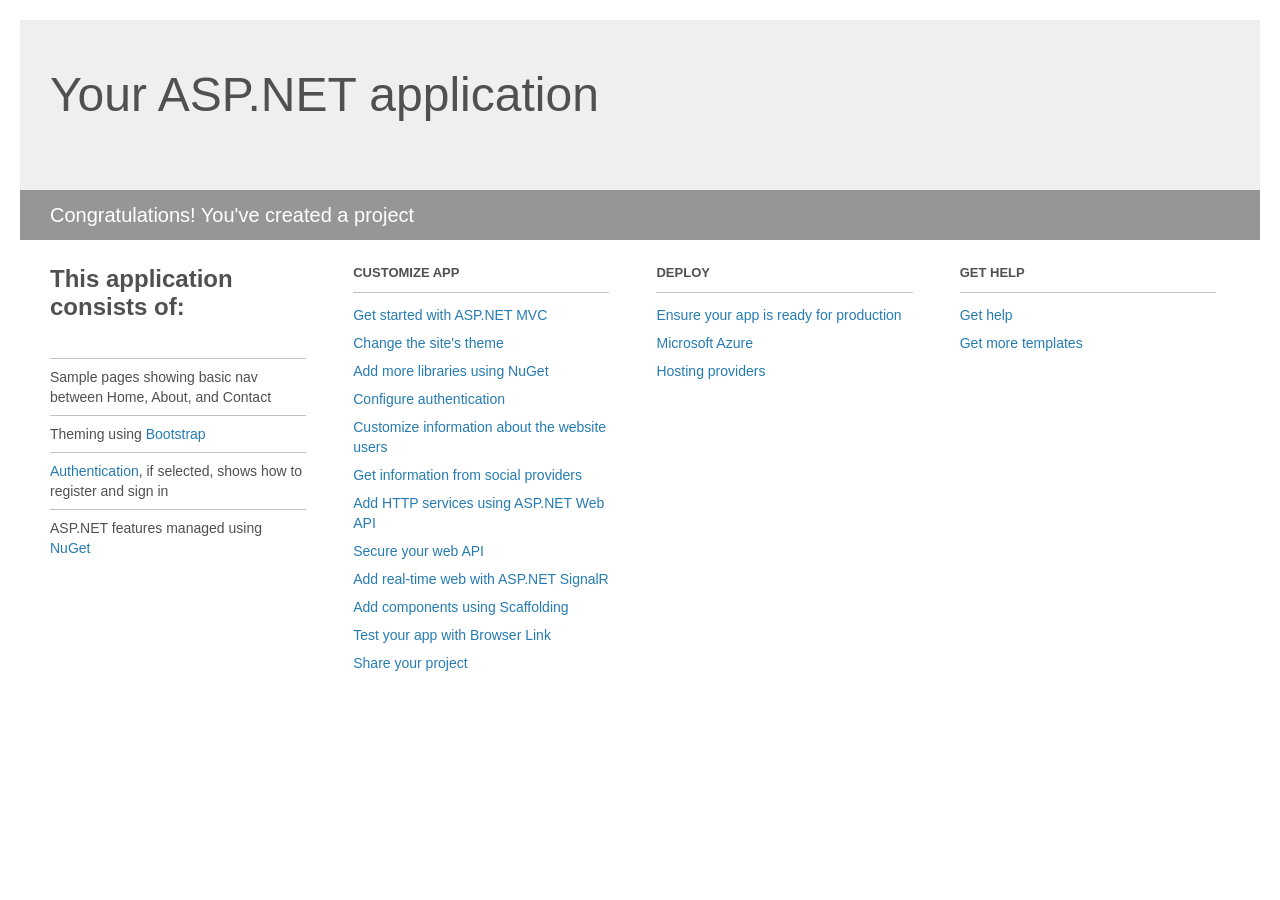
<file: BritishCab/Project_Readme.html>
﻿<!DOCTYPE html>
<html lang="en">
<head>
    <meta charset="utf-8" />
    <title>Your ASP.NET application</title>
    <style>
        body {
            background: #fff;
            color: #505050;
            font: 14px 'Segoe UI', tahoma, arial, helvetica, sans-serif;
            margin: 20px;
            padding: 0;
        }

        #header {
            background: #efefef;
            padding: 0;
        }

        h1 {
            font-size: 48px;
            font-weight: normal;
            margin: 0;
            padding: 0 30px;
            line-height: 150px;
        }

        p {
            font-size: 20px;
            color: #fff;
            background: #969696;
            padding: 0 30px;
            line-height: 50px;
        }

        #main {
            padding: 5px 30px;
        }

        .section {
            width: 21.7%;
            float: left;
            margin: 0 0 0 4%;
        }

            .section h2 {
                font-size: 13px;
                text-transform: uppercase;
                margin: 0;
                border-bottom: 1px solid silver;
                padding-bottom: 12px;
                margin-bottom: 8px;
            }

            .section.first {
                margin-left: 0;
            }

                .section.first h2 {
                    font-size: 24px;
                    text-transform: none;
                    margin-bottom: 25px;
                    border: none;
                }

                .section.first li {
                    border-top: 1px solid silver;
                    padding: 8px 0;
                }

            .section.last {
                margin-right: 0;
            }

        ul {
            list-style: none;
            padding: 0;
            margin: 0;
            line-height: 20px;
        }

        li {
            padding: 4px 0;
        }

        a {
            color: #267cb2;
            text-decoration: none;
        }

            a:hover {
                text-decoration: underline;
            }
    </style>
</head>
<body>

    <div id="header">
        <h1>Your ASP.NET application</h1>
        <p>Congratulations! You've created a project</p>
    </div>

    <div id="main">
        <div class="section first">
            <h2>This application consists of:</h2>
            <ul>
                <li>Sample pages showing basic nav between Home, About, and Contact</li>
                <li>Theming using <a href="http://go.microsoft.com/fwlink/?LinkID=320754">Bootstrap</a></li>
                <li><a href="http://go.microsoft.com/fwlink/?LinkID=320755">Authentication</a>, if selected, shows how to register and sign in</li>
                <li>ASP.NET features managed using <a href="http://go.microsoft.com/fwlink/?LinkID=320756">NuGet</a></li>
            </ul>
        </div>

        <div class="section">
            <h2>Customize app</h2>
            <ul>
                <li><a href="http://go.microsoft.com/fwlink/?LinkID=320757">Get started with ASP.NET MVC</a></li>
                <li><a href="http://go.microsoft.com/fwlink/?LinkID=320758">Change the site's theme</a></li>
                <li><a href="http://go.microsoft.com/fwlink/?LinkID=320759">Add more libraries using NuGet</a></li>
                <li><a href="http://go.microsoft.com/fwlink/?LinkID=320760">Configure authentication</a></li>
                <li><a href="http://go.microsoft.com/fwlink/?LinkID=320761">Customize information about the website users</a></li>
                <li><a href="http://go.microsoft.com/fwlink/?LinkID=320762">Get information from social providers</a></li>
                <li><a href="http://go.microsoft.com/fwlink/?LinkID=320763">Add HTTP services using ASP.NET Web API</a></li>
                <li><a href="http://go.microsoft.com/fwlink/?LinkID=320764">Secure your web API</a></li>
                <li><a href="http://go.microsoft.com/fwlink/?LinkID=320765">Add real-time web with ASP.NET SignalR</a></li>
                <li><a href="http://go.microsoft.com/fwlink/?LinkID=320766">Add components using Scaffolding</a></li>
                <li><a href="http://go.microsoft.com/fwlink/?LinkID=320767">Test your app with Browser Link</a></li>
                <li><a href="http://go.microsoft.com/fwlink/?LinkID=320768">Share your project</a></li>
            </ul>
        </div>

        <div class="section">
            <h2>Deploy</h2>
            <ul>
                <li><a href="http://go.microsoft.com/fwlink/?LinkID=320769">Ensure your app is ready for production</a></li>
                <li><a href="http://go.microsoft.com/fwlink/?LinkID=320770">Microsoft Azure</a></li>
                <li><a href="http://go.microsoft.com/fwlink/?LinkID=320771">Hosting providers</a></li>
            </ul>
        </div>

        <div class="section last">
            <h2>Get help</h2>
            <ul>
                <li><a href="http://go.microsoft.com/fwlink/?LinkID=320772">Get help</a></li>
                <li><a href="http://go.microsoft.com/fwlink/?LinkID=320773">Get more templates</a></li>
            </ul>
        </div>
    </div>

</body>
</html>
</file>
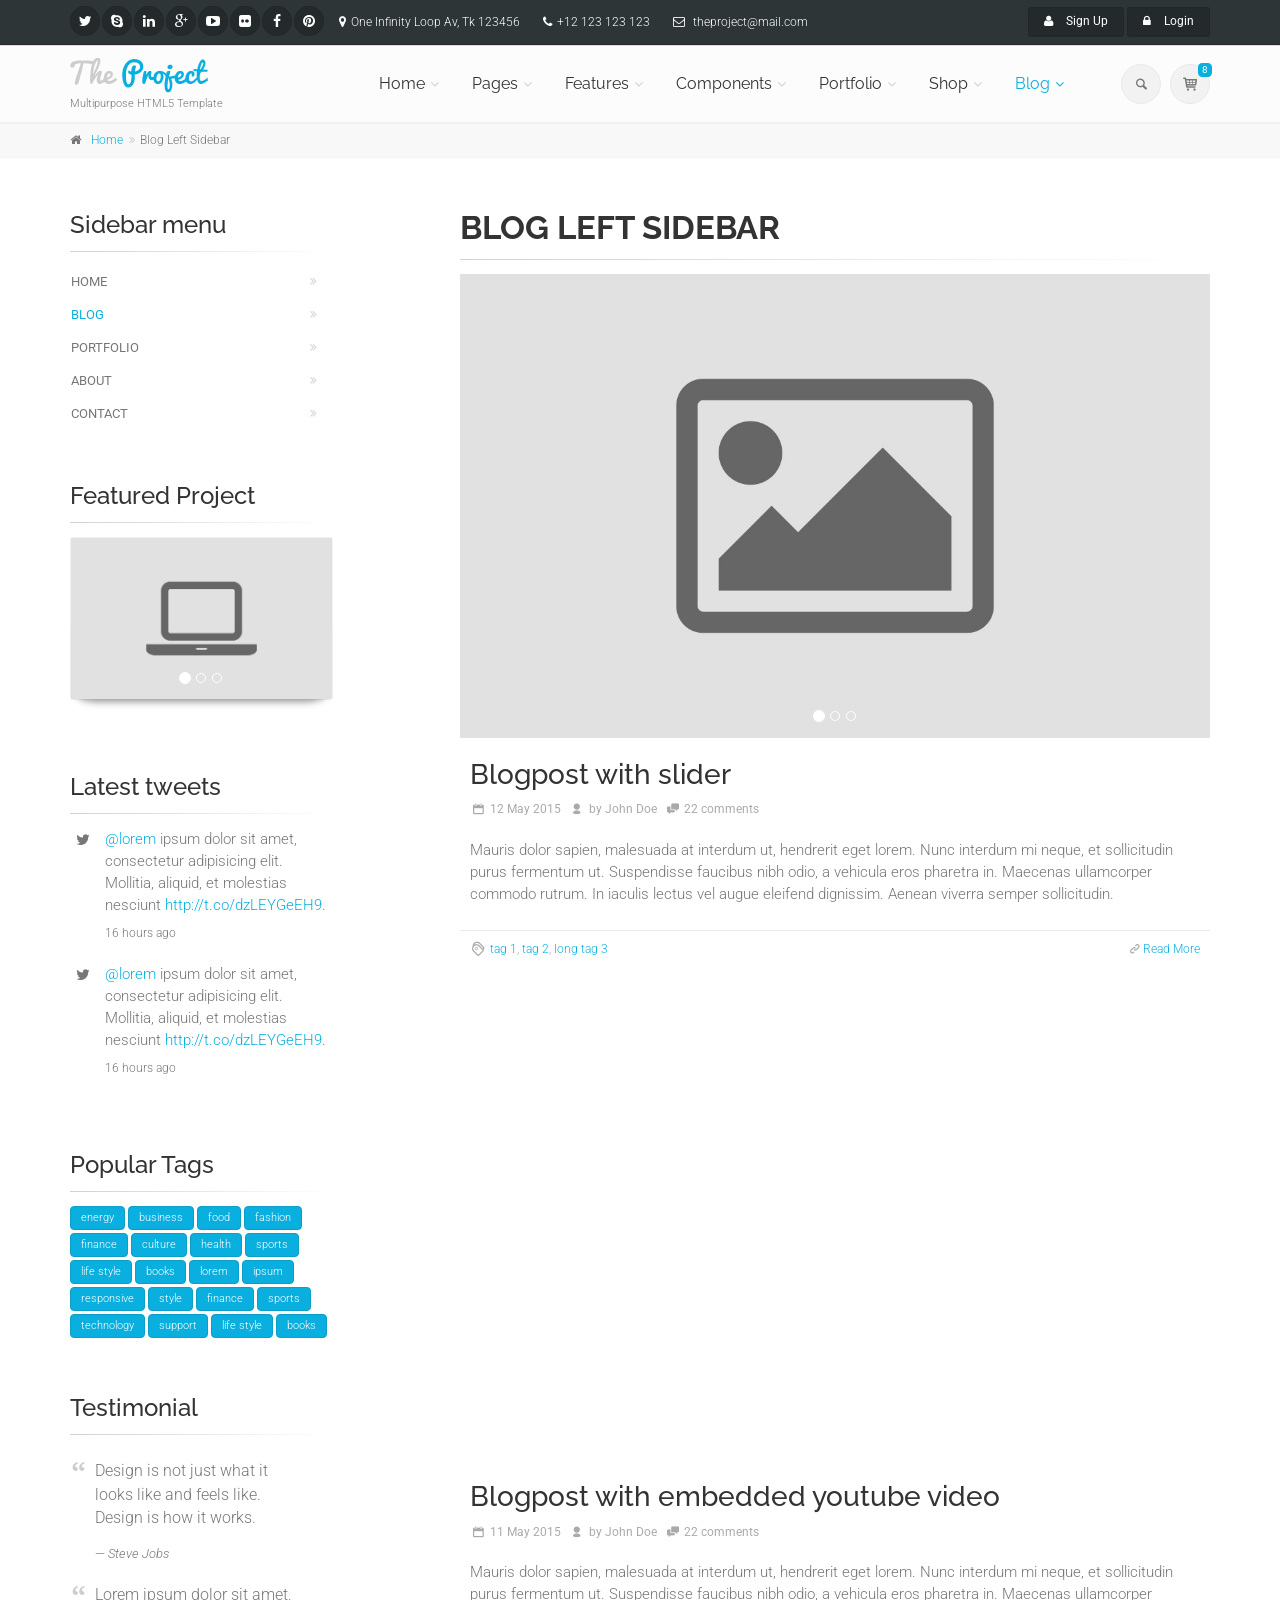
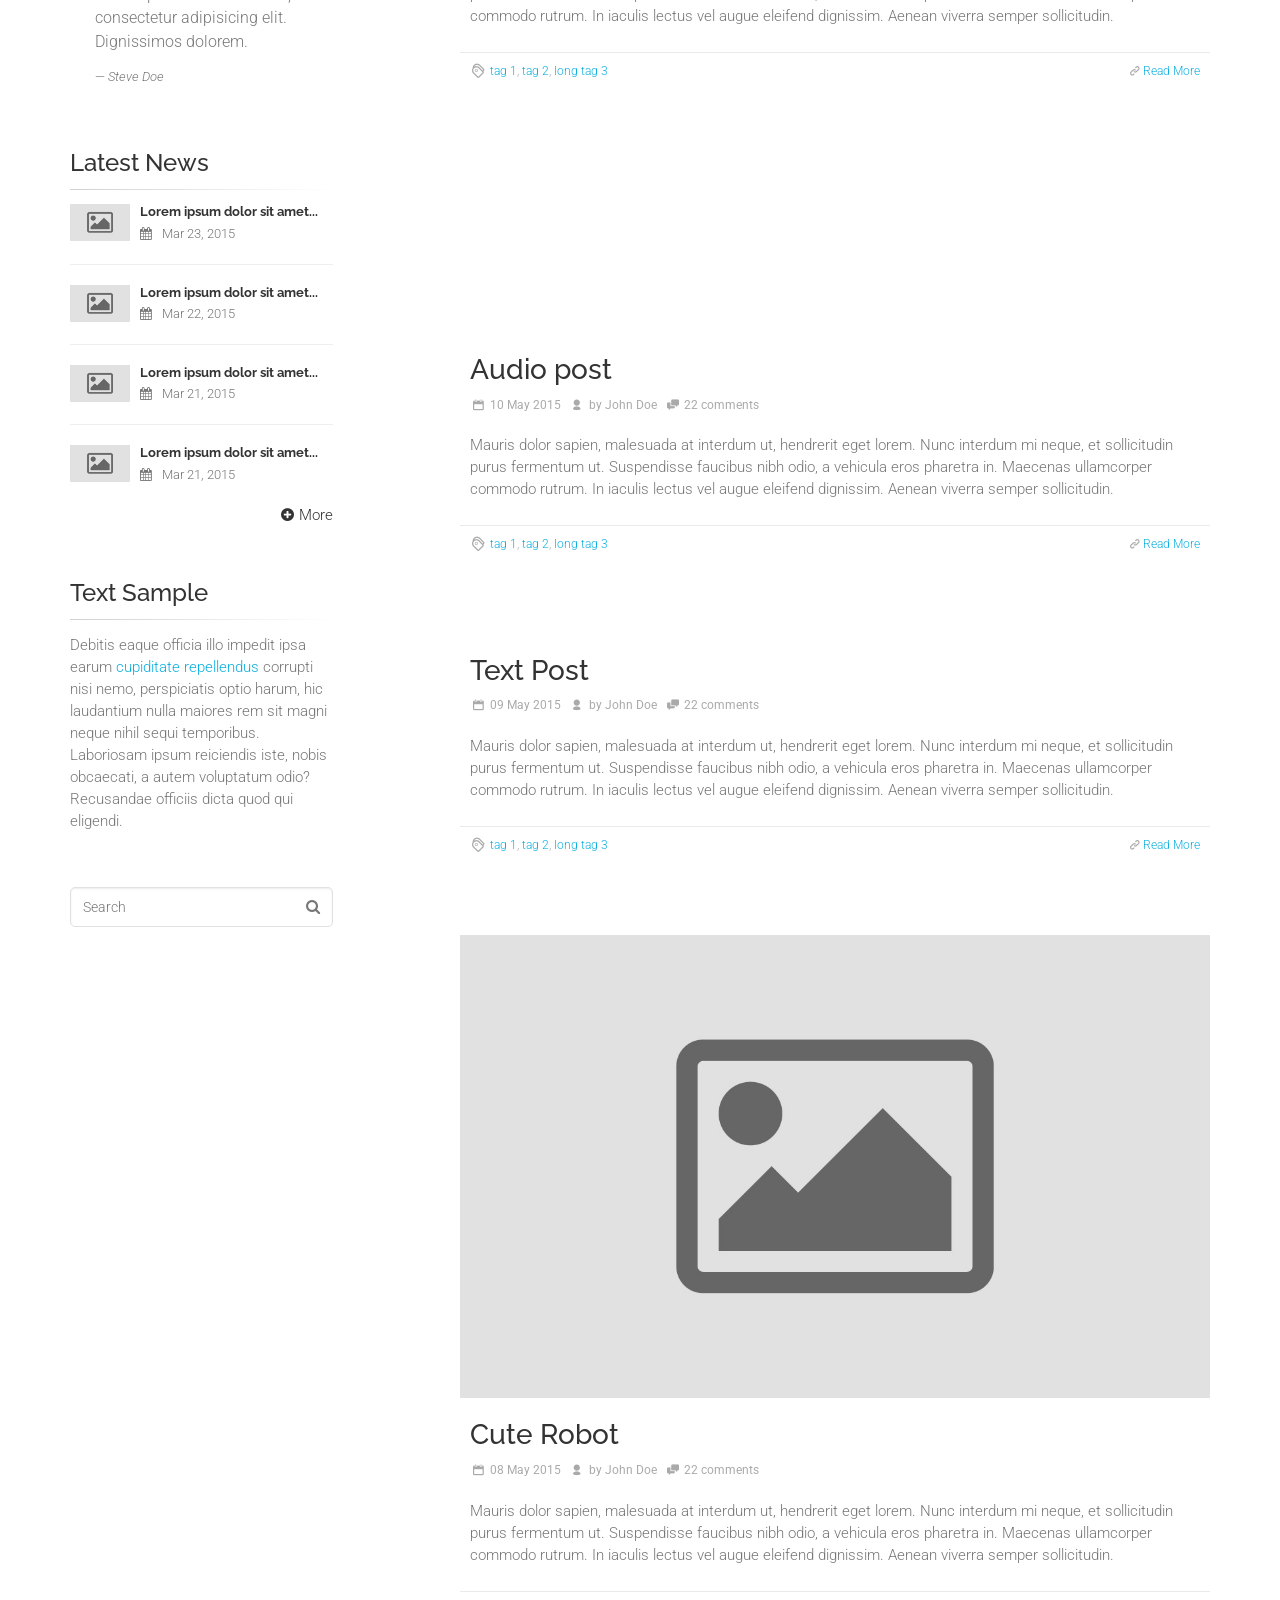
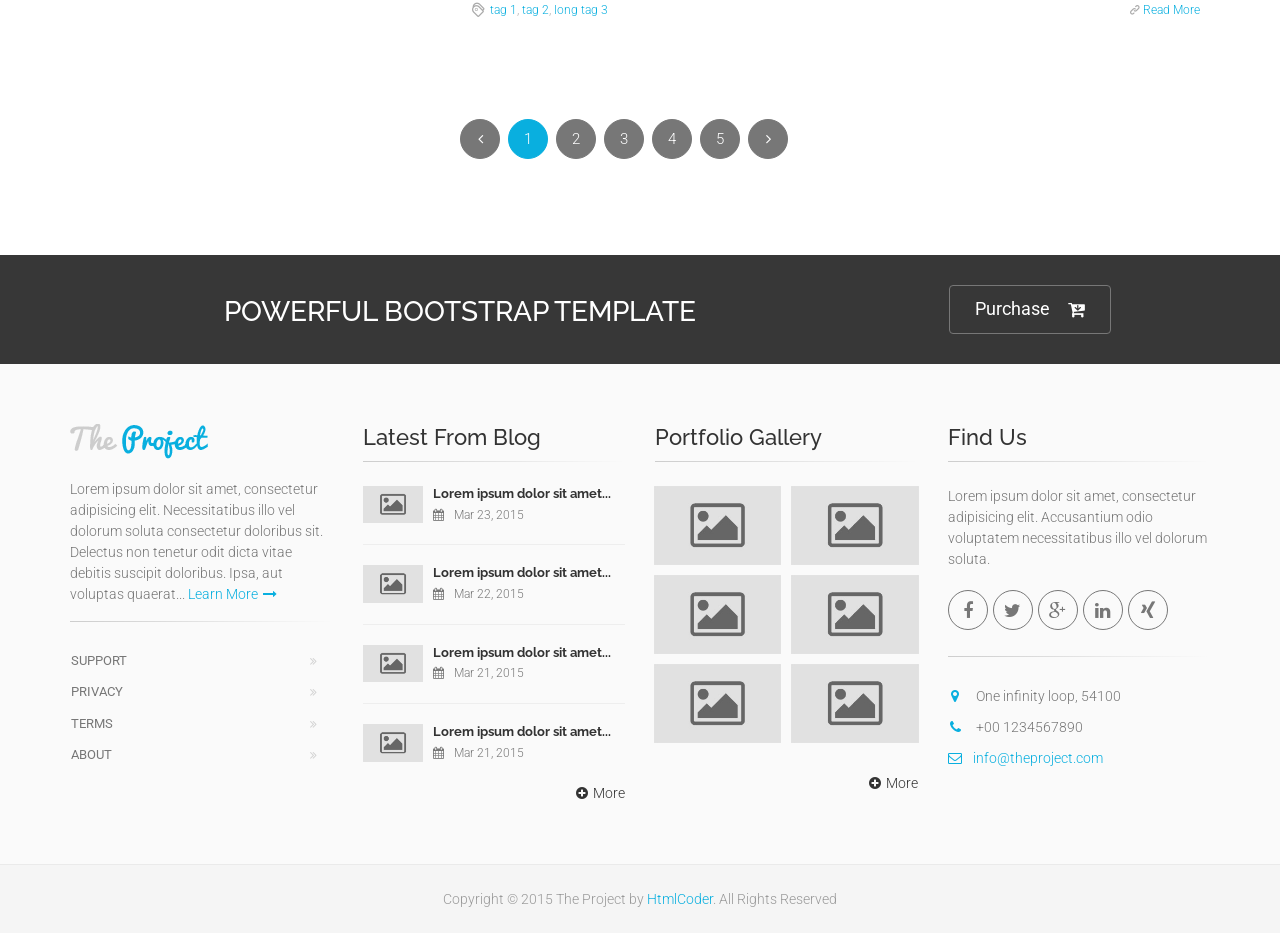
<file: the_project_v.1.1/html/template/blog-large-image-left-sidebar.html>
<!DOCTYPE html>
<!--[if IE 9]> <html lang="en" class="ie9"> <![endif]-->
<!--[if !IE]><!-->
<html lang="en">
	<!--<![endif]-->

	<head>
		<meta charset="utf-8">
		<title>The Project | Blog Left Sidebar</title>
		<meta name="description" content="The Project a Bootstrap-based, Responsive HTML5 Template">
		<meta name="author" content="htmlcoder.me">

		<!-- Mobile Meta -->
		<meta name="viewport" content="width=device-width, initial-scale=1.0">

		<!-- Favicon -->
		<link rel="shortcut icon" href="images/favicon.ico">

		<!-- Web Fonts -->
		<link href='http://fonts.googleapis.com/css?family=Roboto:400,300,300italic,400italic,500,500italic,700,700italic' rel='stylesheet' type='text/css'>
		<link href='http://fonts.googleapis.com/css?family=Raleway:700,400,300' rel='stylesheet' type='text/css'>
		<link href='http://fonts.googleapis.com/css?family=Pacifico' rel='stylesheet' type='text/css'>
		<link href='http://fonts.googleapis.com/css?family=PT+Serif' rel='stylesheet' type='text/css'>

		<!-- Bootstrap core CSS -->
		<link href="bootstrap/css/bootstrap.css" rel="stylesheet">

		<!-- Font Awesome CSS -->
		<link href="fonts/font-awesome/css/font-awesome.css" rel="stylesheet">

		<!-- Fontello CSS -->
		<link href="fonts/fontello/css/fontello.css" rel="stylesheet">

		<!-- Plugins -->
		<link href="plugins/magnific-popup/magnific-popup.css" rel="stylesheet">
		<link href="css/animations.css" rel="stylesheet">
		<link href="plugins/owl-carousel/owl.carousel.css" rel="stylesheet">
		<link href="plugins/owl-carousel/owl.transitions.css" rel="stylesheet">
		<link href="plugins/hover/hover-min.css" rel="stylesheet">
		
		<!-- the project core CSS file -->
		<link href="css/style.css" rel="stylesheet" >

		<!-- Color Scheme (In order to change the color scheme, replace the blue.css with the color scheme that you prefer)-->
		<link href="css/skins/light_blue.css" rel="stylesheet">

		<!-- Custom css --> 
		<link href="css/custom.css" rel="stylesheet">
	</head>

	<!-- body classes:  -->
	<!-- "boxed": boxed layout mode e.g. <body class="boxed"> -->
	<!-- "pattern-1 ... pattern-9": background patterns for boxed layout mode e.g. <body class="boxed pattern-1"> -->
	<!-- "transparent-header": makes the header transparent and pulls the banner to top -->
	<!-- "page-loader-1 ... page-loader-6": add a page loader to the page (more info @components-page-loaders.html) -->
	<body class="no-trans   ">

		<!-- scrollToTop -->
		<!-- ================ -->
		<div class="scrollToTop circle"><i class="icon-up-open-big"></i></div>
		
		<!-- page wrapper start -->
		<!-- ================ -->
		<div class="page-wrapper">
		
			<!-- header-container start -->
			<div class="header-container">
				
				<!-- header-top start -->
				<!-- classes:  -->
				<!-- "dark": dark version of header top e.g. class="header-top dark" -->
				<!-- "colored": colored version of header top e.g. class="header-top colored" -->
				<!-- ================ -->
				<div class="header-top dark ">
					<div class="container">
						<div class="row">
							<div class="col-xs-3 col-sm-6 col-md-9">
								<!-- header-top-first start -->
								<!-- ================ -->
								<div class="header-top-first clearfix">
									<ul class="social-links circle small clearfix hidden-xs">
										<li class="twitter"><a target="_blank" href="http://www.twitter.com"><i class="fa fa-twitter"></i></a></li>
										<li class="skype"><a target="_blank" href="http://www.skype.com"><i class="fa fa-skype"></i></a></li>
										<li class="linkedin"><a target="_blank" href="http://www.linkedin.com"><i class="fa fa-linkedin"></i></a></li>
										<li class="googleplus"><a target="_blank" href="http://plus.google.com"><i class="fa fa-google-plus"></i></a></li>
										<li class="youtube"><a target="_blank" href="http://www.youtube.com"><i class="fa fa-youtube-play"></i></a></li>
										<li class="flickr"><a target="_blank" href="http://www.flickr.com"><i class="fa fa-flickr"></i></a></li>
										<li class="facebook"><a target="_blank" href="http://www.facebook.com"><i class="fa fa-facebook"></i></a></li>
										<li class="pinterest"><a target="_blank" href="http://www.pinterest.com"><i class="fa fa-pinterest"></i></a></li>
									</ul>
									<div class="social-links hidden-lg hidden-md hidden-sm circle small">
										<div class="btn-group dropdown">
											<button type="button" class="btn dropdown-toggle" data-toggle="dropdown"><i class="fa fa-share-alt"></i></button>
											<ul class="dropdown-menu dropdown-animation">
												<li class="twitter"><a target="_blank" href="http://www.twitter.com"><i class="fa fa-twitter"></i></a></li>
												<li class="skype"><a target="_blank" href="http://www.skype.com"><i class="fa fa-skype"></i></a></li>
												<li class="linkedin"><a target="_blank" href="http://www.linkedin.com"><i class="fa fa-linkedin"></i></a></li>
												<li class="googleplus"><a target="_blank" href="http://plus.google.com"><i class="fa fa-google-plus"></i></a></li>
												<li class="youtube"><a target="_blank" href="http://www.youtube.com"><i class="fa fa-youtube-play"></i></a></li>
												<li class="flickr"><a target="_blank" href="http://www.flickr.com"><i class="fa fa-flickr"></i></a></li>
												<li class="facebook"><a target="_blank" href="http://www.facebook.com"><i class="fa fa-facebook"></i></a></li>
												<li class="pinterest"><a target="_blank" href="http://www.pinterest.com"><i class="fa fa-pinterest"></i></a></li>
											</ul>
										</div>
									</div>
									<ul class="list-inline hidden-sm hidden-xs">
										<li><i class="fa fa-map-marker pr-5 pl-10"></i>One Infinity Loop Av, Tk 123456</li>
										<li><i class="fa fa-phone pr-5 pl-10"></i>+12 123 123 123</li>
										<li><i class="fa fa-envelope-o pr-5 pl-10"></i> theproject@mail.com</li>
									</ul>
								</div>
								<!-- header-top-first end -->
							</div>
							<div class="col-xs-9 col-sm-6 col-md-3">

								<!-- header-top-second start -->
								<!-- ================ -->
								<div id="header-top-second"  class="clearfix">

									<!-- header top dropdowns start -->
									<!-- ================ -->
									<div class="header-top-dropdown text-right">
										<div class="btn-group">
											<a href="page-signup.html" class="btn btn-default btn-sm"><i class="fa fa-user pr-10"></i> Sign Up</a>
										</div>
										<div class="btn-group dropdown">
											<button type="button" class="btn dropdown-toggle btn-default btn-sm" data-toggle="dropdown"><i class="fa fa-lock pr-10"></i> Login</button>
											<ul class="dropdown-menu dropdown-menu-right dropdown-animation">
												<li>
													<form class="login-form margin-clear">
														<div class="form-group has-feedback">
															<label class="control-label">Username</label>
															<input type="text" class="form-control" placeholder="">
															<i class="fa fa-user form-control-feedback"></i>
														</div>
														<div class="form-group has-feedback">
															<label class="control-label">Password</label>
															<input type="password" class="form-control" placeholder="">
															<i class="fa fa-lock form-control-feedback"></i>
														</div>
														<button type="submit" class="btn btn-gray btn-sm">Log In</button>
														<span class="pl-5 pr-5">or</span>
														<button type="submit" class="btn btn-default btn-sm">Sing Up</button>
														<ul>
															<li><a href="#">Forgot your password?</a></li>
														</ul>
														<span class="text-center">Login with</span>
														<ul class="social-links circle small colored clearfix">
															<li class="facebook"><a target="_blank" href="http://www.facebook.com"><i class="fa fa-facebook"></i></a></li>
															<li class="twitter"><a target="_blank" href="http://www.twitter.com"><i class="fa fa-twitter"></i></a></li>
															<li class="googleplus"><a target="_blank" href="http://plus.google.com"><i class="fa fa-google-plus"></i></a></li>
														</ul>
													</form>
												</li>
											</ul>
										</div>
									</div>
									<!--  header top dropdowns end -->
								</div>
								<!-- header-top-second end -->
							</div>
						</div>
					</div>
				</div>
				<!-- header-top end -->
				
				<!-- header start -->
				<!-- classes:  -->
				<!-- "fixed": enables fixed navigation mode (sticky menu) e.g. class="header fixed clearfix" -->
				<!-- "dark": dark version of header e.g. class="header dark clearfix" -->
				<!-- "full-width": mandatory class for the full-width menu layout -->
				<!-- "centered": mandatory class for the centered logo layout -->
				<!-- ================ --> 
				<header class="header  fixed   clearfix">
					
					<div class="container">
						<div class="row">
							<div class="col-md-3">
								<!-- header-left start -->
								<!-- ================ -->
								<div class="header-left clearfix">

									<!-- logo -->
									<div id="logo" class="logo">
										<a href="index.html"><img id="logo_img" src="images/logo_light_blue.png" alt="The Project"></a>
									</div>

									<!-- name-and-slogan -->
									<div class="site-slogan">
										Multipurpose HTML5 Template
									</div>
									
								</div>
								<!-- header-left end -->

							</div>
							<div class="col-md-9">
					
								<!-- header-right start -->
								<!-- ================ -->
								<div class="header-right clearfix">
									
								<!-- main-navigation start -->
								<!-- classes: -->
								<!-- "onclick": Makes the dropdowns open on click, this the default bootstrap behavior e.g. class="main-navigation onclick" -->
								<!-- "animated": Enables animations on dropdowns opening e.g. class="main-navigation animated" -->
								<!-- "with-dropdown-buttons": Mandatory class that adds extra space, to the main navigation, for the search and cart dropdowns -->
								<!-- ================ -->
								<div class="main-navigation  animated with-dropdown-buttons">

									<!-- navbar start -->
									<!-- ================ -->
									<nav class="navbar navbar-default" role="navigation">
										<div class="container-fluid">

											<!-- Toggle get grouped for better mobile display -->
											<div class="navbar-header">
												<button type="button" class="navbar-toggle" data-toggle="collapse" data-target="#navbar-collapse-1">
													<span class="sr-only">Toggle navigation</span>
													<span class="icon-bar"></span>
													<span class="icon-bar"></span>
													<span class="icon-bar"></span>
												</button>
												
											</div>

											<!-- Collect the nav links, forms, and other content for toggling -->
											<div class="collapse navbar-collapse" id="navbar-collapse-1">
												<!-- main-menu -->
												<ul class="nav navbar-nav ">

													<!-- mega-menu start -->													
													<li class="dropdown  mega-menu">
														<a href="index.html" class="dropdown-toggle" data-toggle="dropdown">Home</a>
														<ul class="dropdown-menu">
															<li>
																<div class="row">
																	<div class="col-md-12">
																		<h4 class="title"><i class="fa fa-laptop pr-10"></i> Demos</h4>
																		<div class="row">
																			<div class="col-sm-4">
																				<div class="divider"></div>
																				<ul class="menu">
																					<li ><a href="index.html"><i class="icon-home pr-10"></i>Home Default</a></li>
																					<li ><a href="index-corporate-1.html"><i class="icon-suitcase pr-10"></i>Corporate 1</a></li>
																					<li ><a href="index-corporate-2.html"><i class="icon-suitcase pr-10"></i>Corporate 2</a></li>
																					<li ><a href="index-corporate-3.html"><i class="icon-suitcase pr-10"></i>Corporate 3</a></li>
																					<li ><a href="index-shop.html"><i class="icon-basket-1 pr-10"></i>Commerce 1</a></li>
																					<li ><a href="index-shop-2.html"><i class="icon-basket-1 pr-10"></i>Commerce 2</a></li>
																				</ul>
																			</div>
																			<div class="col-sm-4">
																				<div class="divider"></div>
																				<ul class="menu">
																					<li ><a href="index-portfolio.html"><i class="icon-briefcase pr-10"></i>Portfolio/Agency</a></li>
																					<li ><a href="index-medical.html"><i class="fa fa-ambulance pr-10"></i>Medical</a></li>
																					<li ><a href="index-restaurant.html"><i class="fa fa-cutlery pr-10"></i>Restaurant</a></li>
																					<li ><a href="index-wedding.html"><i class="icon-heart pr-10"></i>Wedding</a></li>
																					<li ><a href="index-landing.html"><i class="fa fa-star pr-10"></i>Landing Page</a></li>
																					<li ><a href="page-coming-soon.html"><i class="fa fa-clock-o pr-10"></i>Coming Soon</a></li>
																				</ul>
																			</div>
																			<div class="col-sm-4">
																				<div class="divider"></div>
																				<ul class="menu">
																					<li ><a href="index-one-page.html"><i class="icon-home pr-10"></i>One Page Version</a></li>
																					<li ><a href="index-construction.html"><i class="fa fa-building pr-10"></i>Construction <span class="badge">New</span></a></li>
																					<li ><a href="index-education.html"><i class="fa fa-graduation-cap pr-10"></i>Education <span class="badge">New</span></a></li>
																					<li ><a href="index-hotel.html"><i class="fa fa-bed pr-10"></i>Hotel <span class="badge">New</span></a></li>
																					<li ><a href="index-blog.html"><i class="fa fa-pencil pr-10"></i>Blog <span class="badge">New</span></a></li>
																					<li ><a href="index-beauty.html"><i class="fa fa-magic pr-10"></i>Beauty Center <span class="badge">New</span></a></li>
																				</ul>
																			</div>
																		</div>
																	</div>
																</div>
															</li>
														</ul>
													</li>
													<!-- mega-menu end -->
													<!-- mega-menu start -->
													<li class="dropdown  mega-menu">
														<a href="#" class="dropdown-toggle" data-toggle="dropdown">Pages</a>
														<ul class="dropdown-menu">
															<li>
																<div class="row">
																	<div class="col-lg-8 col-md-9">
																		<h4 class="title">Pages</h4>
																		<div class="row">
																			<div class="col-sm-4">
																				<div class="divider"></div>
																				<ul class="menu">
																					<li ><a href="page-about.html"><i class="fa fa-angle-right"></i>About Us 1</a></li>
																					<li ><a href="page-about-2.html"><i class="fa fa-angle-right"></i>About Us 2</a></li>
																					<li ><a href="page-about-3.html"><i class="fa fa-angle-right"></i>About Us 3</a></li>
																					<li ><a href="page-about-4.html"><i class="fa fa-angle-right"></i>About Us 4</a></li>
																					<li ><a href="page-about-me.html"><i class="fa fa-angle-right"></i>About Me</a></li>
																					<li ><a href="page-team.html"><i class="fa fa-angle-right"></i>Our Team - Options 1</a></li>
																					<li ><a href="page-team-2.html"><i class="fa fa-angle-right"></i>Our Team - Options 2</a></li>
																					<li ><a href="page-team-3.html"><i class="fa fa-angle-right"></i>Our Team - Options 3</a></li>
																					<li ><a href="page-coming-soon.html"><i class="fa fa-angle-right"></i>Coming Soon Page</a></li>
																					<li ><a href="page-faq.html"><i class="fa fa-angle-right"></i>FAQ page</a></li>
																				</ul>
																			</div>
																			<div class="col-sm-4">
																				<div class="divider"></div>
																				<ul class="menu">
																					<li ><a href="page-services.html"><i class="fa fa-angle-right"></i>Services 1</a></li>
																					<li ><a href="page-services-2.html"><i class="fa fa-angle-right"></i>Services 2</a></li>
																					<li ><a href="page-services-3.html"><i class="fa fa-angle-right"></i>Services 3</a></li>
																					<li ><a href="page-contact.html"><i class="fa fa-angle-right"></i>Contact 1</a></li>
																					<li ><a href="page-contact-2.html"><i class="fa fa-angle-right"></i>Contact 2</a></li>
																					<li ><a href="page-contact-3.html"><i class="fa fa-angle-right"></i>Contact 3</a></li>
																					<li ><a href="page-login.html"><i class="fa fa-angle-right"></i>Login 1</a></li>
																					<li ><a href="page-login-2.html"><i class="fa fa-angle-right"></i>Login 2 - Fullsreen</a></li>
																					<li ><a href="page-signup.html"><i class="fa fa-angle-right"></i>Sign Up 1</a></li>
																					<li ><a href="page-signup-2.html"><i class="fa fa-angle-right"></i>Sign Up 2 - Fullsreen</a></li>
																				</ul>
																			</div>
																			<div class="col-sm-4">
																				<div class="divider"></div>
																				<ul class="menu">
																					<li ><a href="page-404.html"><i class="fa fa-angle-right"></i>404 error</a></li>
																					<li ><a href="page-404-2.html"><i class="fa fa-angle-right"></i>404 error - Parallax</a></li>
																					<li ><a href="page-affix-sidebar.html"><i class="fa fa-angle-right"></i>Sidebar - Affix Menu</a></li>
																					<li ><a href="page-left-sidebar.html"><i class="fa fa-angle-right"></i>Left Sidebar</a></li>
																					<li ><a href="page-right-sidebar.html"><i class="fa fa-angle-right"></i>Right Sidebar</a></li>
																					<li ><a href="page-two-sidebars.html"><i class="fa fa-angle-right"></i>Two Sidebars</a></li>
																					<li ><a href="page-two-sidebars-left.html"><i class="fa fa-angle-right"></i>Two Sidebars Left</a></li>
																					<li ><a href="page-two-sidebars-right.html"><i class="fa fa-angle-right"></i>Two Sidebars Right</a></li>
																					<li ><a href="page-no-sidebars.html"><i class="fa fa-angle-right"></i>No Sidebars</a></li>
																					<li ><a href="page-sitemap.html"><i class="fa fa-angle-right"></i>Sitemap</a></li>
																				</ul>
																			</div>
																		</div>
																	</div>
																	<div class="col-lg-4 col-md-3 hidden-sm">
																		<h4 class="title">Premium HTML5 Template</h4>
																		<p class="mb-10">The Project is perfectly suitable for corporate, business and company webpages.</p>
																		<img src="images/section-image-3.png" alt="The Project">
																	</div>
																</div>
															</li>
														</ul>
													</li>
													<!-- mega-menu end -->
													<li class="dropdown ">
														<a class="dropdown-toggle" data-toggle="dropdown" href="#">Features</a>
														<ul class="dropdown-menu">
															<li class="dropdown ">
																<a  class="dropdown-toggle" data-toggle="dropdown" href="#">Headers</a>
																<ul class="dropdown-menu">
																	<li ><a href="features-headers-default.html">Default/Semi-Transparent</a></li>
																	<li ><a href="features-headers-default-dark.html">Dark/Semi-Transparent</a></li>
																	<li ><a href="features-headers-classic.html">Classic Light</a></li>
																	<li ><a href="features-headers-classic-dark.html">Classic Dark</a></li>
																	<li ><a href="features-headers-colored.html">Colored/Light</a></li>
																	<li ><a href="features-headers-colored-dark.html">Colored/Dark</a></li>
																	<li ><a href="features-headers-full-width.html">Full Width</a></li>
																	<li ><a href="features-headers-offcanvas-left.html">Offcanvas Left Side</a></li>
																	<li ><a href="features-headers-offcanvas-right.html">Offcanvas Right Side</a></li>
																	<li ><a href="features-headers-logo-centered.html">Logo Centered</a></li>
																	<li ><a href="features-headers-slider-top.html">Slider Top</a></li>
																	<li ><a href="features-headers-simple.html">Simple Static</a></li>
																</ul>
															</li>
															<li class="dropdown ">
																<a  class="dropdown-toggle" data-toggle="dropdown" href="#">Menus</a>
																<ul class="dropdown-menu">
																	<li ><a href="features-headers-default.html">Default/On Hover Menu</a></li>
																	<li ><a href="features-menus-onhover-no-animations.html">On Hover Menu - No Animations</a></li>
																	<li ><a href="features-menus-onclick.html">On Click Menu - With Animations</a></li>
																	<li ><a href="features-menus-onclick-no-animations.html">On Click Menu - No Animations</a></li>
																</ul>
															</li>
															<li class="dropdown ">
																<a  class="dropdown-toggle" data-toggle="dropdown" href="#">Footers <span class="badge">New</span></a>
																<ul class="dropdown-menu">
																	<li ><a href="features-footers-default.html#footer">Footer - Default</a></li>
																	<li ><a href="features-footers-contact-form.html#footer">Footer - Contact Form</a></li>
																	<li ><a href="features-footers-google-maps.html#footer">Footer - Google Maps</a></li>
																	<li ><a href="features-footers-subscribe.html#footer">Footer - Subscribe Form</a></li>
																	<li ><a href="features-footers-minimal.html#footer">Footer - Minimal</a></li>
																	<li ><a href="features-footers-links.html#footer">Footer - Links <span class="badge">New</span></a></li>
																</ul>
															</li>
															<li class="dropdown ">
																<a  class="dropdown-toggle" data-toggle="dropdown" href="#">Main Sliders</a>
																<ul class="dropdown-menu">
																	<li ><a href="features-sliders-fullscreen.html">Full Screen</a></li>
																	<li ><a href="features-sliders-fullwidth.html">Full Width</a></li>
																	<li ><a href="features-sliders-fullwidth-big-height.html">Full Width - Big Height</a></li>
																	<li ><a href="features-sliders-boxedwidth-light.html">Boxed Width - Light Bg</a></li>
																	<li ><a href="features-sliders-boxedwidth-dark.html">Boxed Width - Dark Bg</a></li>
																	<li ><a href="features-sliders-boxedwidth-default.html">Boxed Width - Default Bg</a></li>
																	<li ><a href="features-sliders-video-background.html">Video Background</a></li>
																	<li ><a href="features-sliders-text-rotator.html">Text Rotator</a></li>
																</ul>
															</li>
															<li class="dropdown">
																<a  class="dropdown-toggle" data-toggle="dropdown" href="#">Email Templates <span class="badge">New</span></a>
																<ul class="dropdown-menu">
																	<li><a target="_blank" href="email_templates/email_template_blue.html">Blue</a></li>
																	<li><a target="_blank" href="email_templates/email_template_brown.html">Brown</a></li>
																	<li><a target="_blank" href="email_templates/email_template_cool_green.html">Cool Green</a></li>
																	<li><a target="_blank" href="email_templates/email_template_dark_cyan.html">Dark Cyan</a></li>
																	<li><a target="_blank" href="email_templates/email_template_dark_red.html">Dark Red</a></li>
																	<li><a target="_blank" href="email_templates/email_template_gold.html">Gold</a></li>
																	<li><a target="_blank" href="email_templates/email_template_gray.html">Gray</a></li>
																	<li><a target="_blank" href="email_templates/email_template_green.html">Green</a></li>
																	<li><a target="_blank" href="email_templates/email_template_light_blue.html">Light Blue</a></li>
																	<li><a target="_blank" href="email_templates/email_template_orange.html">Orange</a></li>
																	<li><a target="_blank" href="email_templates/email_template_pink.html">Pink</a></li>
																	<li><a target="_blank" href="email_templates/email_template_purple.html">Purple</a></li>
																	<li><a target="_blank" href="email_templates/email_template_red.html">Red</a></li>
																	<li><a target="_blank" href="email_templates/email_template_vivid_red.html">Vivid Red</a></li>
																</ul>
															</li>
															<li class="dropdown ">
																<a  class="dropdown-toggle" data-toggle="dropdown" href="#">Pricing Tables</a>
																<ul class="dropdown-menu">
																	<li ><a href="features-pricing-tables-1.html">Pricing Tables 1</a></li>
																	<li ><a href="features-pricing-tables-2.html">Pricing Tables 2</a></li>
																	<li ><a href="features-pricing-tables-3.html">Pricing Tables 3</a></li>
																</ul>
															</li>
															<li class="dropdown ">
																<a  class="dropdown-toggle" data-toggle="dropdown" href="#">Icons</a>
																<ul class="dropdown-menu">
																	<li ><a href="features-icons-fontawesome.html">Font Awesome</a></li>
																	<li ><a href="features-icons-fontello.html">Fontello</a></li>
																	<li ><a href="features-icons-glyphicons.html">Glyphicons</a></li>
																</ul>
															</li>
															<li ><a href="features-dark-page.html">Dark Page</a></li>
															<li ><a href="features-typography.html">Typography</a></li>
															<li ><a href="features-backgrounds.html">Backgrounds</a></li>
															<li ><a href="features-grid.html">Grid</a></li>
														</ul>
													</li>
													<!-- mega-menu start -->													
													<li class="dropdown  mega-menu narrow">
														<a href="#" class="dropdown-toggle" data-toggle="dropdown">Components</a>
														<ul class="dropdown-menu">
															<li>
																<div class="row">
																	<div class="col-md-12">
																		<h4 class="title"><i class="fa fa-magic pr-10"></i> Components</h4>
																		<div class="row">
																			<div class="col-sm-6">
																				<div class="divider"></div>
																				<ul class="menu">
																					<li ><a href="components-social-icons.html"><i class="icon-share pr-10"></i>Social Icons</a></li>
																					<li ><a href="components-buttons.html"><i class="icon-flask pr-10"></i>Buttons</a></li>
																					<li ><a href="components-forms.html"><i class="icon-eq pr-10"></i>Forms</a></li>
																					<li ><a href="components-tabs-and-pills.html"><i class=" icon-dot-3 pr-10"></i>Tabs &amp; Pills</a></li>
																					<li ><a href="components-accordions.html"><i class="icon-menu-outline pr-10"></i>Accordions</a></li>
																					<li ><a href="components-progress-bars.html"><i class="icon-chart-line pr-10"></i>Progress Bars</a></li>
																					<li ><a href="components-call-to-action.html"><i class="icon-chat pr-10"></i>Call to Action Blocks</a></li>
																					<li ><a href="components-alerts-and-callouts.html"><i class="icon-info-circled pr-10"></i>Alerts &amp; Callouts</a></li>
																					<li ><a href="components-content-sliders.html"><i class="icon-star-filled pr-10"></i>Content Sliders</a></li>
																					<li ><a href="components-charts.html"><i class="icon-chart-pie pr-10"></i>Charts</a></li>
																					<li ><a href="components-page-loaders.html"><i class="fa fa-circle-o-notch fa-spin"></i>Page Loaders <span class="badge">New</span></a></li>
																				</ul>
																			</div>
																			<div class="col-sm-6">
																				<div class="divider"></div>
																				<ul class="menu">
																					<li ><a href="components-icon-boxes.html"><i class="icon-picture-outline pr-10"></i>Icon Boxes</a></li>
																					<li ><a href="components-image-boxes.html"><i class="icon-camera-1 pr-10"></i>Image Boxes</a></li>
																					<li ><a href="components-fullwidth-sections.html"><i class="icon-code-1 pr-10"></i>Full Width Sections</a></li>
																					<li ><a href="components-animations.html"><i class="icon-docs pr-10"></i>Animations</a></li>
																					<li ><a href="components-video-and-audio.html"><i class="icon-video pr-10"></i>Video &amp; Audio</a></li>
																					<li ><a href="components-lightbox.html"><i class="icon-plus pr-10"></i>Lightbox</a></li>
																					<li ><a href="components-counters.html"><i class="icon-sort-numeric pr-10"></i>Counters</a></li>
																					<li ><a href="components-modals.html"><i class="icon-popup pr-10"></i>Modals</a></li>
																					<li ><a href="components-tables.html"><i class="icon-th pr-10"></i>Tables</a></li>
																					<li ><a href="components-text-rotators.html"><i class="icon-arrows-ccw pr-10"></i>Text Rotators</a></li>
																				</ul>
																			</div>
																		</div>
																	</div>
																</div>
															</li>
														</ul>
													</li>
													<!-- mega-menu end -->
													<li class="dropdown ">
														<a href="portfolio-grid-2-3-col.html" class="dropdown-toggle" data-toggle="dropdown">Portfolio</a>
														<ul class="dropdown-menu">
															<li class="dropdown ">
																<a  class="dropdown-toggle" data-toggle="dropdown" href="#">Portfolio Grid 1</a>
																<ul class="dropdown-menu">
																	<li ><a href="portfolio-grid-1-2-col.html">2 Column</a></li>
																	<li ><a href="portfolio-grid-1-3-col.html">3 Column</a></li>
																	<li ><a href="portfolio-grid-1-4-col.html">4 Column</a></li>
																	<li ><a href="portfolio-grid-1-sidebar.html">With Sidebar</a></li>
																</ul>
															</li>
															<li class="dropdown ">
																<a  class="dropdown-toggle" data-toggle="dropdown" href="#">Portfolio Grid 2</a>
																<ul class="dropdown-menu">
																	<li ><a href="portfolio-grid-2-2-col.html">2 Column</a></li>
																	<li ><a href="portfolio-grid-2-3-col.html">3 Column</a></li>
																	<li ><a href="portfolio-grid-2-4-col.html">4 Column</a></li>
																	<li ><a href="portfolio-grid-2-sidebar.html">With Sidebar</a></li>
																</ul>
															</li>
															<li class="dropdown ">
																<a  class="dropdown-toggle" data-toggle="dropdown" href="#">Portfolio Grid 3 - Dark</a>
																<ul class="dropdown-menu">
																	<li ><a href="portfolio-grid-3-2-col.html">2 Column</a></li>
																	<li ><a href="portfolio-grid-3-3-col.html">3 Column</a></li>
																	<li ><a href="portfolio-grid-3-4-col.html">4 Column</a></li>
																	<li ><a href="portfolio-grid-3-sidebar.html">With Sidebar</a></li>
																</ul>
															</li>
															<li class="dropdown ">
																<a  class="dropdown-toggle" data-toggle="dropdown" href="#">Portfolio Fullwidth</a>
																<ul class="dropdown-menu">
																	<li ><a href="portfolio-fullwidth-2-col.html">2 Column</a></li>
																	<li ><a href="portfolio-fullwidth-3-col.html">3 Column</a></li>
																	<li ><a href="portfolio-fullwidth-4-col.html">4 Column</a></li>
																</ul>
															</li>
															<li class="dropdown ">
																<a  class="dropdown-toggle" data-toggle="dropdown" href="#">Portfolio List</a>
																<ul class="dropdown-menu">
																	<li ><a href="portfolio-list-1.html">List - Large Images</a></li>
																	<li ><a href="portfolio-list-2.html">List - Small Images</a></li>
																	<li ><a href="portfolio-list-sidebar.html">With Sidebar</a></li>
																</ul>
															</li>
															<li ><a href="portfolio-item.html">Single Item 1</a></li>
															<li ><a href="portfolio-item-2.html">Single Item 2</a></li>
															<li ><a href="portfolio-item-3.html">Single Item 3</a></li>
														</ul>
													</li>
													<li class="dropdown ">
														<a href="index-shop.html" class="dropdown-toggle" data-toggle="dropdown">Shop</a>
														<ul class="dropdown-menu">
															<li ><a href="index-shop.html">Shop Home 1</a></li>
															<li ><a href="index-shop-2.html">Shop Home 2</a></li>
															<li ><a href="shop-listing-4col.html">Grid - 4 Columns</a></li>
															<li ><a href="shop-listing-3col.html">Grid - 3 Columns</a></li>
															<li ><a href="shop-listing-2col.html">Grid - 2 Columns</a></li>
															<li ><a href="shop-listing-sidebar.html">Grid - With Sidebar</a></li>
															<li ><a href="shop-listing-list.html">List</a></li>
															<li ><a href="shop-product.html">Product</a></li>
															<li ><a href="shop-cart.html">Shopping Cart</a></li>
															<li ><a href="shop-checkout.html">Checkout Page - Step 1</a></li>
															<li ><a href="shop-checkout-payment.html">Checkout Page - Step 2</a></li>
															<li ><a href="shop-checkout-review.html">Checkout Page - Step 3</a></li>
															<li ><a href="shop-invoice.html">Invoice</a></li>
														</ul>
													</li>
													<li class="dropdown active">
														<a href="blog-large-image-right-sidebar.html" class="dropdown-toggle" data-toggle="dropdown">Blog</a>
														<ul class="dropdown-menu">
															<li ><a href="index-blog.html">Blog Home <span class="badge">New</span></a></li>
															<li class="dropdown active">
																<a  class="dropdown-toggle" data-toggle="dropdown" href="#">Large Image</a>
																<ul class="dropdown-menu to-left">
																	<li ><a href="blog-large-image-right-sidebar.html">Right Sidebar</a></li>
																	<li class="active"><a href="blog-large-image-left-sidebar.html">Left Sidebar</a></li>
																	<li ><a href="blog-large-image-no-sidebar.html">Without Sidebar</a></li>
																</ul>
															</li>
															<li class="dropdown ">
																<a  class="dropdown-toggle" data-toggle="dropdown" href="#">Medium Image</a>
																<ul class="dropdown-menu to-left">
																	<li ><a href="blog-medium-image-right-sidebar.html">Right Sidebar</a></li>
																	<li ><a href="blog-medium-image-left-sidebar.html">Left Sidebar</a></li>
																	<li ><a href="blog-medium-image-no-sidebar.html">Without Sidebar</a></li>
																</ul>
															</li>
															<li class="dropdown ">
																<a  class="dropdown-toggle" data-toggle="dropdown" href="#">Masonry</a>
																<ul class="dropdown-menu to-left">
																	<li ><a href="blog-masonry-right-sidebar.html">Right Sidebar</a></li>
																	<li ><a href="blog-masonry-left-sidebar.html">Left Sidebar</a></li>
																	<li ><a href="blog-masonry-no-sidebar.html">Without Sidebar</a></li>
																</ul>
															</li>
															<li ><a href="blog-timeline.html">Timeline</a></li>
															<li ><a href="blog-post.html">Blog Post</a></li>
														</ul>
													</li>
												</ul>
												<!-- main-menu end -->
												
												<!-- header dropdown buttons -->
												<div class="header-dropdown-buttons hidden-xs ">
													<div class="btn-group dropdown">
														<button type="button" class="btn dropdown-toggle" data-toggle="dropdown"><i class="icon-search"></i></button>
														<ul class="dropdown-menu dropdown-menu-right dropdown-animation">
															<li>
																<form role="search" class="search-box margin-clear">
																	<div class="form-group has-feedback">
																		<input type="text" class="form-control" placeholder="Search">
																		<i class="icon-search form-control-feedback"></i>
																	</div>
																</form>
															</li>
														</ul>
													</div>
													<div class="btn-group dropdown">
														<button type="button" class="btn dropdown-toggle" data-toggle="dropdown"><i class="icon-basket-1"></i><span class="cart-count default-bg">8</span></button>
														<ul class="dropdown-menu dropdown-menu-right dropdown-animation cart">
															<li>
																<table class="table table-hover">
																	<thead>
																		<tr>
																			<th class="quantity">QTY</th>
																			<th class="product">Product</th>
																			<th class="amount">Subtotal</th>
																		</tr>
																	</thead>
																	<tbody>
																		<tr>
																			<td class="quantity">2 x</td>
																			<td class="product"><a href="shop-product.html">Android 4.4 Smartphone</a><span class="small">4.7" Dual Core 1GB</span></td>
																			<td class="amount">$199.00</td>
																		</tr>
																		<tr>
																			<td class="quantity">3 x</td>
																			<td class="product"><a href="shop-product.html">Android 4.2 Tablet</a><span class="small">7.3" Quad Core 2GB</span></td>
																			<td class="amount">$299.00</td>
																		</tr>
																		<tr>
																			<td class="quantity">3 x</td>
																			<td class="product"><a href="shop-product.html">Desktop PC</a><span class="small">Quad Core 3.2MHz, 8GB RAM, 1TB Hard Disk</span></td>
																			<td class="amount">$1499.00</td>
																		</tr>
																		<tr>
																			<td class="total-quantity" colspan="2">Total 8 Items</td>
																			<td class="total-amount">$1997.00</td>
																		</tr>
																	</tbody>
																</table>
																<div class="panel-body text-right">	
																	<a href="shop-cart.html" class="btn btn-group btn-gray btn-sm">View Cart</a>
																	<a href="shop-checkout.html" class="btn btn-group btn-gray btn-sm">Checkout</a>
																</div>
															</li>
														</ul>
													</div>
												</div>
												<!-- header dropdown buttons end-->
												
											</div>

										</div>
									</nav>
									<!-- navbar end -->

								</div>
								<!-- main-navigation end -->	
								</div>
								<!-- header-right end -->
					
							</div>
						</div>
					</div>
					
				</header>
				<!-- header end -->
			</div>
			<!-- header-container end -->
		
			<!-- breadcrumb start -->
			<!-- ================ -->
			<div class="breadcrumb-container">
				<div class="container">
					<ol class="breadcrumb">
						<li><i class="fa fa-home pr-10"></i><a href="index.html">Home</a></li>
						<li class="active">Blog Left Sidebar</li>
					</ol>
				</div>
			</div>
			<!-- breadcrumb end -->

			<!-- main-container start -->
			<!-- ================ -->
			<section class="main-container">

				<div class="container">
					<div class="row">

						<!-- main start -->
						<!-- ================ -->
						<div class="main col-md-8 col-lg-offset-1 col-md-push-4 col-lg-push-3">

							<!-- page-title start -->
							<!-- ================ -->
							<h1 class="page-title">Blog Left Sidebar</h1>
							<div class="separator-2"></div>
							<!-- page-title end -->

							<!-- blogpost start -->
							<article class="blogpost">
								<div id="carousel-blog-post" class="carousel slide" data-ride="carousel">
									<!-- Indicators -->
									<ol class="carousel-indicators bottom margin-clear">
										<li data-target="#carousel-blog-post" data-slide-to="0" class="active"></li>
										<li data-target="#carousel-blog-post" data-slide-to="1"></li>
										<li data-target="#carousel-blog-post" data-slide-to="2"></li>
									</ol>

									<!-- Wrapper for slides -->
									<div class="carousel-inner" role="listbox">
										<div class="item active">
											<div class="overlay-container">
												<img src="images/blog-1.jpg" alt="">
												<a class="overlay-link" href="blog-post.html"><i class="fa fa-link"></i></a>
											</div>
										</div>
										<div class="item">
											<div class="overlay-container">
												<img src="images/blog-3.jpg" alt="">
												<a class="overlay-link" href="blog-post.html"><i class="fa fa-link"></i></a>
											</div>
										</div>
										<div class="item">
											<div class="overlay-container">
												<img src="images/blog-4.jpg" alt="">
												<a class="overlay-link" href="blog-post.html"><i class="fa fa-link"></i></a>
											</div>
										</div>
									</div>
								</div>
								<header>
									<h2><a href="blog-post.html">Blogpost with slider</a></h2>
									<div class="post-info">
										<span class="post-date">
											<i class="icon-calendar"></i>
											<span class="day">12</span>
											<span class="month">May 2015</span>
										</span>
										<span class="submitted"><i class="icon-user-1"></i> by <a href="#">John Doe</a></span>
										<span class="comments"><i class="icon-chat"></i> <a href="#">22 comments</a></span>
									</div>
								</header>
								<div class="blogpost-content">
									<p>Mauris dolor sapien, malesuada at interdum ut, hendrerit eget lorem. Nunc interdum mi neque, et  sollicitudin purus fermentum ut. Suspendisse faucibus nibh odio, a vehicula eros pharetra in. Maecenas  ullamcorper commodo rutrum. In iaculis lectus vel augue eleifend dignissim. Aenean viverra semper sollicitudin.</p>
								</div>
								<footer class="clearfix">
									<div class="tags pull-left"><i class="icon-tags"></i> <a href="#">tag 1</a>, <a href="#">tag 2</a>, <a href="#">long tag 3</a></div>
									<div class="link pull-right"><i class="icon-link"></i><a href="#">Read More</a></div>
								</footer>
							</article>
							<!-- blogpost end -->

							<!-- blogpost start -->
							<article class="blogpost">
								<div class="embed-responsive embed-responsive-16by9">
									<iframe class="embed-responsive-item" src="//www.youtube.com/embed/v1uyQZNg2vE"></iframe>
								</div>
								<header>
									<h2><a href="blog-post.html">Blogpost with embedded youtube video</a></h2>
									<div class="post-info">
										<span class="post-date">
											<i class="icon-calendar"></i>
											<span class="day">11</span>
											<span class="month">May 2015</span>
										</span>
										<span class="submitted"><i class="icon-user-1"></i> by <a href="#">John Doe</a></span>
										<span class="comments"><i class="icon-chat"></i> <a href="#">22 comments</a></span>
									</div>
								</header>
								<div class="blogpost-content">
									<p>Mauris dolor sapien, malesuada at interdum ut, hendrerit eget lorem. Nunc interdum mi neque, et  sollicitudin purus fermentum ut. Suspendisse faucibus nibh odio, a vehicula eros pharetra in. Maecenas  ullamcorper commodo rutrum. In iaculis lectus vel augue eleifend dignissim. Aenean viverra semper sollicitudin.</p>
								</div>
								<footer class="clearfix">
									<div class="tags pull-left"><i class="icon-tags"></i> <a href="#">tag 1</a>, <a href="#">tag 2</a>, <a href="#">long tag 3</a></div>
									<div class="link pull-right"><i class="icon-link"></i><a href="#">Read More</a></div>
								</footer>
							</article>
							<!-- blogpost end -->

							<!-- blogpost start -->
							<article class="blogpost">
								<div class="audio-wrapper">
									<iframe height="166" class="margin-clear" src="https://w.soundcloud.com/player/?url=https%3A//api.soundcloud.com/tracks/106329682&amp;color=ff5500&amp;auto_play=false&amp;hide_related=false&amp;show_artwork=true&amp;show_comments=true&amp;show_user=true&amp;show_reposts=false"></iframe>
								</div>
								<header>
									<h2><a href="blog-post.html">Audio post</a></h2>
									<div class="post-info">
										<span class="post-date">
											<i class="icon-calendar"></i>
											<span class="day">10</span>
											<span class="month">May 2015</span>
										</span>
										<span class="submitted"><i class="icon-user-1"></i> by <a href="#">John Doe</a></span>
										<span class="comments"><i class="icon-chat"></i> <a href="#">22 comments</a></span>
									</div>
								</header>
								<div class="blogpost-content">
									<p>Mauris dolor sapien, malesuada at interdum ut, hendrerit eget lorem. Nunc interdum mi neque, et  sollicitudin purus fermentum ut. Suspendisse faucibus nibh odio, a vehicula eros pharetra in. Maecenas  ullamcorper commodo rutrum. In iaculis lectus vel augue eleifend dignissim. Aenean viverra semper sollicitudin.</p>
								</div>
								<footer class="clearfix">
									<div class="tags pull-left"><i class="icon-tags"></i> <a href="#">tag 1</a>, <a href="#">tag 2</a>, <a href="#">long tag 3</a></div>
									<div class="link pull-right"><i class="icon-link"></i><a href="#">Read More</a></div>
								</footer>
							</article>
							<!-- blogpost end -->

							<!-- blogpost start -->
							<article class="blogpost">
								<header>
									<h2><a href="blog-post.html">Text Post</a></h2>
									<div class="post-info">
										<span class="post-date">
											<i class="icon-calendar"></i>
											<span class="day">09</span>
											<span class="month">May 2015</span>
										</span>
										<span class="submitted"><i class="icon-user-1"></i> by <a href="#">John Doe</a></span>
										<span class="comments"><i class="icon-chat"></i> <a href="#">22 comments</a></span>
									</div>
								</header>
								<div class="blogpost-content">
									<p>Mauris dolor sapien, malesuada at interdum ut, hendrerit eget lorem. Nunc interdum mi neque, et  sollicitudin purus fermentum ut. Suspendisse faucibus nibh odio, a vehicula eros pharetra in. Maecenas  ullamcorper commodo rutrum. In iaculis lectus vel augue eleifend dignissim. Aenean viverra semper sollicitudin.</p>
								</div>
								<footer class="clearfix">
									<div class="tags pull-left"><i class="icon-tags"></i> <a href="#">tag 1</a>, <a href="#">tag 2</a>, <a href="#">long tag 3</a></div>
									<div class="link pull-right"><i class="icon-link"></i><a href="#">Read More</a></div>
								</footer>
							</article>
							<!-- blogpost end -->

							<!-- blogpost start -->
							<article class="blogpost">
								<div class="overlay-container">
									<img src="images/blog-2.jpg" alt="">
									<a class="overlay-link" href="blog-post.html"><i class="fa fa-link"></i></a>
								</div>
								<header>
									<h2><a href="blog-post.html">Cute Robot</a></h2>
									<div class="post-info">
										<span class="post-date">
											<i class="icon-calendar"></i>
											<span class="day">08</span>
											<span class="month">May 2015</span>
										</span>
										<span class="submitted"><i class="icon-user-1"></i> by <a href="#">John Doe</a></span>
										<span class="comments"><i class="icon-chat"></i> <a href="#">22 comments</a></span>
									</div>
								</header>
								<div class="blogpost-content">
									<p>Mauris dolor sapien, malesuada at interdum ut, hendrerit eget lorem. Nunc interdum mi neque, et  sollicitudin purus fermentum ut. Suspendisse faucibus nibh odio, a vehicula eros pharetra in. Maecenas  ullamcorper commodo rutrum. In iaculis lectus vel augue eleifend dignissim. Aenean viverra semper sollicitudin.</p>
								</div>
								<footer class="clearfix">
									<div class="tags pull-left"><i class="icon-tags"></i> <a href="#">tag 1</a>, <a href="#">tag 2</a>, <a href="#">long tag 3</a></div>
									<div class="link pull-right"><i class="icon-link"></i><a href="#">Read More</a></div>
								</footer>
							</article>
							<!-- blogpost end -->

							<!-- pagination start -->
							<nav>
								<ul class="pagination">
									<li><a href="#" aria-label="Previous"><i class="fa fa-angle-left"></i></a></li>
									<li class="active"><a href="#">1</a></li>
									<li><a href="#">2</a></li>
									<li><a href="#">3</a></li>
									<li><a href="#">4</a></li>
									<li><a href="#">5</a></li>
									<li><a href="#" aria-label="Next"><i class="fa fa-angle-right"></i></a></li>
								</ul>
							</nav>
							<!-- pagination end -->

						</div>
						<!-- main end -->

						<!-- sidebar start -->
						<!-- ================ -->
						<aside class="col-md-4 col-lg-3 col-md-pull-8 col-lg-pull-9">
							<div class="sidebar">
								<div class="block clearfix">
									<h3 class="title">Sidebar menu</h3>
									<div class="separator-2"></div>
									<nav>
										<ul class="nav nav-pills nav-stacked">
											<li><a href="index.html">Home</a></li>
											<li class="active"><a href="blog-large-image-right-sidebar.html">Blog</a></li>
											<li><a href="portfolio-grid-2-3-col.html">Portfolio</a></li>
											<li><a href="page-about.html">About</a></li>
											<li><a href="page-contact.html">Contact</a></li>
										</ul>
									</nav>
								</div>
								<div class="block clearfix">
									<h3 class="title">Featured Project</h3>
									<div class="separator-2"></div>
									<div id="carousel-portfolio-sidebar" class="carousel slide" data-ride="carousel">
										<!-- Indicators -->
										<ol class="carousel-indicators">
											<li data-target="#carousel-portfolio-sidebar" data-slide-to="0" class="active"></li>
											<li data-target="#carousel-portfolio-sidebar" data-slide-to="1"></li>
											<li data-target="#carousel-portfolio-sidebar" data-slide-to="2"></li>
										</ol>

										<!-- Wrapper for slides -->
										<div class="carousel-inner" role="listbox">
											<div class="item active">
												<div class="image-box shadow bordered text-center mb-20">
													<div class="overlay-container">
														<img src="images/portfolio-4.jpg" alt="">
														<a href="portfolio-item.html" class="overlay-link">
															<i class="fa fa-link"></i>
														</a>
													</div>
												</div>
											</div>
											<div class="item">
												<div class="image-box shadow bordered text-center mb-20">
													<div class="overlay-container">
														<img src="images/portfolio-1-2.jpg" alt="">
														<a href="portfolio-item.html" class="overlay-link">
															<i class="fa fa-link"></i>
														</a>
													</div>
												</div>
											</div>
											<div class="item">
												<div class="image-box shadow bordered text-center mb-20">
													<div class="overlay-container">
														<img src="images/portfolio-1-3.jpg" alt="">
														<a href="portfolio-item.html" class="overlay-link">
															<i class="fa fa-link"></i>
														</a>
													</div>
												</div>
											</div>
										</div>
									</div>
								</div>
								<div class="block clearfix">
									<h3 class="title">Latest tweets</h3>
									<div class="separator-2"></div>
									<ul class="tweets">
										<li>
											<i class="fa fa-twitter"></i>
											<p><a href="#">@lorem</a> ipsum dolor sit amet, consectetur adipisicing elit. Mollitia, aliquid, et molestias nesciunt <a href="#">http://t.co/dzLEYGeEH9</a>.</p><span>16 hours ago</span>
										</li>
										<li>
											<i class="fa fa-twitter"></i>
											<p><a href="#">@lorem</a> ipsum dolor sit amet, consectetur adipisicing elit. Mollitia, aliquid, et molestias nesciunt <a href="#">http://t.co/dzLEYGeEH9</a>.</p><span>16 hours ago</span>
										</li>
									</ul>
								</div>								
								<div class="block clearfix">
									<h3 class="title">Popular Tags</h3>
									<div class="separator-2"></div>
									<div class="tags-cloud">
										<div class="tag">
											<a href="#">energy</a>
										</div>
										<div class="tag">
											<a href="#">business</a>
										</div>
										<div class="tag">
											<a href="#">food</a>
										</div>
										<div class="tag">
											<a href="#">fashion</a>
										</div>
										<div class="tag">
											<a href="#">finance</a>
										</div>
										<div class="tag">
											<a href="#">culture</a>
										</div>
										<div class="tag">
											<a href="#">health</a>
										</div>
										<div class="tag">
											<a href="#">sports</a>
										</div>
										<div class="tag">
											<a href="#">life style</a>
										</div>
										<div class="tag">
											<a href="#">books</a>
										</div>
										<div class="tag">
											<a href="#">lorem</a>
										</div>
										<div class="tag">
											<a href="#">ipsum</a>
										</div>
										<div class="tag">
											<a href="#">responsive</a>
										</div>
										<div class="tag">
											<a href="#">style</a>
										</div>
										<div class="tag">
											<a href="#">finance</a>
										</div>
										<div class="tag">
											<a href="#">sports</a>
										</div>
										<div class="tag">
											<a href="#">technology</a>
										</div>
										<div class="tag">
											<a href="#">support</a>
										</div>
										<div class="tag">
											<a href="#">life style</a>
										</div>
										<div class="tag">
											<a href="#">books</a>
										</div>
									</div>
								</div>
								<div class="block clearfix">
									<h3 class="title">Testimonial</h3>
									<div class="separator-2"></div>
									<blockquote class="margin-clear">
										<p>Design is not just what it looks like and feels like. Design is how it works.</p>	
										<footer><cite title="Source Title">Steve Jobs </cite></footer>
									</blockquote>
									<blockquote class="margin-clear">
										<p>Lorem ipsum dolor sit amet, consectetur adipisicing elit. Dignissimos dolorem.</p>	
										<footer><cite title="Source Title">Steve Doe </cite></footer>
									</blockquote>
								</div>
								<div class="block clearfix">
									<h3 class="title">Latest News</h3>
									<div class="separator-2"></div>
									<div class="media margin-clear">
										<div class="media-left">
											<div class="overlay-container">
												<img class="media-object" src="images/blog-thumb-1.jpg" alt="blog-thumb">
												<a href="blog-post.html" class="overlay-link small"><i class="fa fa-link"></i></a>
											</div>
										</div>
										<div class="media-body">
											<h6 class="media-heading"><a href="blog-post.html">Lorem ipsum dolor sit amet...</a></h6>
											<p class="small margin-clear"><i class="fa fa-calendar pr-10"></i>Mar 23, 2015</p>
										</div>
										<hr>
									</div>
									<div class="media margin-clear">
										<div class="media-left">
											<div class="overlay-container">
												<img class="media-object" src="images/blog-thumb-2.jpg" alt="blog-thumb">
												<a href="blog-post.html" class="overlay-link small"><i class="fa fa-link"></i></a>
											</div>
										</div>
										<div class="media-body">
											<h6 class="media-heading"><a href="blog-post.html">Lorem ipsum dolor sit amet...</a></h6>
											<p class="small margin-clear"><i class="fa fa-calendar pr-10"></i>Mar 22, 2015</p>
										</div>
										<hr>
									</div>
									<div class="media margin-clear">
										<div class="media-left">
											<div class="overlay-container">
												<img class="media-object" src="images/blog-thumb-3.jpg" alt="blog-thumb">
												<a href="blog-post.html" class="overlay-link small"><i class="fa fa-link"></i></a>
											</div>
										</div>
										<div class="media-body">
											<h6 class="media-heading"><a href="blog-post.html">Lorem ipsum dolor sit amet...</a></h6>
											<p class="small margin-clear"><i class="fa fa-calendar pr-10"></i>Mar 21, 2015</p>
										</div>
										<hr>
									</div>
									<div class="media margin-clear">
										<div class="media-left">
											<div class="overlay-container">
												<img class="media-object" src="images/blog-thumb-4.jpg" alt="blog-thumb">
												<a href="blog-post.html" class="overlay-link small"><i class="fa fa-link"></i></a>
											</div>
										</div>
										<div class="media-body">
											<h6 class="media-heading"><a href="blog-post.html">Lorem ipsum dolor sit amet...</a></h6>
											<p class="small margin-clear"><i class="fa fa-calendar pr-10"></i>Mar 21, 2015</p>
										</div>
									</div>
									<div class="text-right space-top">
										<a href="blog-large-image-right-sidebar.html" class="link-dark"><i class="fa fa-plus-circle pl-5 pr-5"></i>More</a>	
									</div>
								</div>
								<div class="block clearfix">
									<h3 class="title">Text Sample</h3>
									<div class="separator-2"></div>
									<p class="margin-clear">Debitis eaque officia illo impedit ipsa earum <a href="#">cupiditate repellendus</a> corrupti nisi nemo, perspiciatis optio harum, hic laudantium nulla maiores rem sit magni neque nihil sequi temporibus. Laboriosam ipsum reiciendis iste, nobis obcaecati, a autem voluptatum odio? Recusandae officiis dicta quod qui eligendi.</p>
								</div>
								<div class="block clearfix">
									<form role="search">
										<div class="form-group has-feedback">
											<input type="text" class="form-control" placeholder="Search">
											<i class="fa fa-search form-control-feedback"></i>
										</div>
									</form>
								</div>								
							</div>
						</aside>
						<!-- sidebar end -->

					</div>
				</div>
			</section>
			<!-- main-container end -->
			
			<!-- footer top start -->
			<!-- ================ -->
			<div class="dark-bg  default-hovered footer-top animated-text">
				<div class="container">
					<div class="row">
						<div class="col-md-12">
							<div class="call-to-action text-center">
								<div class="row">
									<div class="col-sm-8">
										<h2>Powerful Bootstrap Template</h2>
										<h2>Waste no more time</h2>
									</div>
									<div class="col-sm-4">
										<p class="mt-10"><a href="#" class="btn btn-animated btn-lg btn-gray-transparent ">Purchase<i class="fa fa-cart-arrow-down pl-20"></i></a></p>
									</div>
								</div>
							</div>
						</div>
					</div>
				</div>
			</div>
			<!-- footer top end -->
			
			<!-- footer start (Add "dark" class to #footer in order to enable dark footer) -->
			<!-- ================ -->
			<footer id="footer" class="clearfix ">

				<!-- .footer start -->
				<!-- ================ -->
				<div class="footer">
					<div class="container">
						<div class="footer-inner">
							<div class="row">
								<div class="col-md-3">
									<div class="footer-content">
										<div class="logo-footer"><img id="logo-footer" src="images/logo_light_blue.png" alt=""></div>
										<p>Lorem ipsum dolor sit amet, consectetur adipisicing elit. Necessitatibus illo vel dolorum soluta consectetur doloribus sit. Delectus non tenetur odit dicta vitae debitis suscipit doloribus. Ipsa, aut voluptas quaerat... <a href="page-about.html">Learn More<i class="fa fa-long-arrow-right pl-5"></i></a></p>
										<div class="separator-2"></div>
										<nav>
											<ul class="nav nav-pills nav-stacked">
												<li><a target="_blank" href="http://htmlcoder.me/support">Support</a></li>
												<li><a href="#">Privacy</a></li>
												<li><a href="#">Terms</a></li>
												<li><a href="page-about.html">About</a></li>
											</ul>
										</nav>
									</div>
								</div>
								<div class="col-md-3">
									<div class="footer-content">
										<h2 class="title">Latest From Blog</h2>
										<div class="separator-2"></div>
										<div class="media margin-clear">
											<div class="media-left">
												<div class="overlay-container">
													<img class="media-object" src="images/blog-thumb-1.jpg" alt="blog-thumb">
													<a href="blog-post.html" class="overlay-link small"><i class="fa fa-link"></i></a>
												</div>
											</div>
											<div class="media-body">
												<h6 class="media-heading"><a href="blog-post.html">Lorem ipsum dolor sit amet...</a></h6>
												<p class="small margin-clear"><i class="fa fa-calendar pr-10"></i>Mar 23, 2015</p>
											</div>
											<hr>
										</div>
										<div class="media margin-clear">
											<div class="media-left">
												<div class="overlay-container">
													<img class="media-object" src="images/blog-thumb-2.jpg" alt="blog-thumb">
													<a href="blog-post.html" class="overlay-link small"><i class="fa fa-link"></i></a>
												</div>
											</div>
											<div class="media-body">
												<h6 class="media-heading"><a href="blog-post.html">Lorem ipsum dolor sit amet...</a></h6>
												<p class="small margin-clear"><i class="fa fa-calendar pr-10"></i>Mar 22, 2015</p>
											</div>
											<hr>
										</div>
										<div class="media margin-clear">
											<div class="media-left">
												<div class="overlay-container">
													<img class="media-object" src="images/blog-thumb-3.jpg" alt="blog-thumb">
													<a href="blog-post.html" class="overlay-link small"><i class="fa fa-link"></i></a>
												</div>
											</div>
											<div class="media-body">
												<h6 class="media-heading"><a href="blog-post.html">Lorem ipsum dolor sit amet...</a></h6>
												<p class="small margin-clear"><i class="fa fa-calendar pr-10"></i>Mar 21, 2015</p>
											</div>
											<hr>
										</div>
										<div class="media margin-clear">
											<div class="media-left">
												<div class="overlay-container">
													<img class="media-object" src="images/blog-thumb-4.jpg" alt="blog-thumb">
													<a href="blog-post.html" class="overlay-link small"><i class="fa fa-link"></i></a>
												</div>
											</div>
											<div class="media-body">
												<h6 class="media-heading"><a href="blog-post.html">Lorem ipsum dolor sit amet...</a></h6>
												<p class="small margin-clear"><i class="fa fa-calendar pr-10"></i>Mar 21, 2015</p>
											</div>
										</div>
										<div class="text-right space-top">
											<a href="blog-large-image-right-sidebar.html" class="link-dark"><i class="fa fa-plus-circle pl-5 pr-5"></i>More</a>	
										</div>
									</div>
								</div>
								<div class="col-md-3">
									<div class="footer-content">
										<h2 class="title">Portfolio Gallery</h2>
										<div class="separator-2"></div>
										<div class="row grid-space-10">
											<div class="col-xs-4 col-md-6">
												<div class="overlay-container mb-10">
													<img src="images/gallery-1.jpg" alt="">
													<a href="portfolio-item.html" class="overlay-link small">
														<i class="fa fa-link"></i>
													</a>
												</div>
											</div>
											<div class="col-xs-4 col-md-6">
												<div class="overlay-container mb-10">
													<img src="images/gallery-2.jpg" alt="">
													<a href="portfolio-item.html" class="overlay-link small">
														<i class="fa fa-link"></i>
													</a>
												</div>
											</div>
											<div class="col-xs-4 col-md-6">
												<div class="overlay-container mb-10">
													<img src="images/gallery-3.jpg" alt="">
													<a href="portfolio-item.html" class="overlay-link small">
														<i class="fa fa-link"></i>
													</a>
												</div>
											</div>
											<div class="col-xs-4 col-md-6">
												<div class="overlay-container mb-10">
													<img src="images/gallery-4.jpg" alt="">
													<a href="portfolio-item.html" class="overlay-link small">
														<i class="fa fa-link"></i>
													</a>
												</div>
											</div>
											<div class="col-xs-4 col-md-6">
												<div class="overlay-container mb-10">
													<img src="images/gallery-5.jpg" alt="">
													<a href="portfolio-item.html" class="overlay-link small">
														<i class="fa fa-link"></i>
													</a>
												</div>
											</div>
											<div class="col-xs-4 col-md-6">
												<div class="overlay-container mb-10">
													<img src="images/gallery-6.jpg" alt="">
													<a href="portfolio-item.html" class="overlay-link small">
														<i class="fa fa-link"></i>
													</a>
												</div>
											</div>
										</div>
										<div class="text-right space-top">
											<a href="portfolio-grid-2-3-col.html" class="link-dark"><i class="fa fa-plus-circle pl-5 pr-5"></i>More</a>	
										</div>
									</div>
								</div>
								<div class="col-md-3">
									<div class="footer-content">
										<h2 class="title">Find Us</h2>
										<div class="separator-2"></div>
										<p>Lorem ipsum dolor sit amet, consectetur adipisicing elit. Accusantium odio voluptatem necessitatibus illo vel dolorum soluta.</p>
										<ul class="social-links circle animated-effect-1">
											<li class="facebook"><a target="_blank" href="http://www.facebook.com"><i class="fa fa-facebook"></i></a></li>
											<li class="twitter"><a target="_blank" href="http://www.twitter.com"><i class="fa fa-twitter"></i></a></li>
											<li class="googleplus"><a target="_blank" href="http://plus.google.com"><i class="fa fa-google-plus"></i></a></li>
											<li class="linkedin"><a target="_blank" href="http://www.linkedin.com"><i class="fa fa-linkedin"></i></a></li>
											<li class="xing"><a target="_blank" href="http://www.xing.com"><i class="fa fa-xing"></i></a></li>
										</ul>
										<div class="separator-2"></div>
										<ul class="list-icons">
											<li><i class="fa fa-map-marker pr-10 text-default"></i> One infinity loop, 54100</li>
											<li><i class="fa fa-phone pr-10 text-default"></i> +00 1234567890</li>
											<li><a href="mailto:info@theproject.com"><i class="fa fa-envelope-o pr-10"></i>info@theproject.com</a></li>
										</ul>
									</div>
								</div>
							</div>
						</div>
					</div>
				</div>
				<!-- .footer end -->

				<!-- .subfooter start -->
				<!-- ================ -->
				<div class="subfooter">
					<div class="container">
						<div class="subfooter-inner">
							<div class="row">
								<div class="col-md-12">
									<p class="text-center">Copyright © 2015 The Project by <a target="_blank" href="http://htmlcoder.me">HtmlCoder</a>. All Rights Reserved</p>
								</div>
							</div>
						</div>
					</div>
				</div>
				<!-- .subfooter end -->

			</footer>
			<!-- footer end -->
			
		</div>
		<!-- page-wrapper end -->

		<!-- JavaScript files placed at the end of the document so the pages load faster -->
		<!-- ================================================== -->
		<!-- Jquery and Bootstap core js files -->
		<script type="text/javascript" src="plugins/jquery.min.js"></script>
		<script type="text/javascript" src="bootstrap/js/bootstrap.min.js"></script>

		<!-- Modernizr javascript -->
		<script type="text/javascript" src="plugins/modernizr.js"></script>

		<!-- Magnific Popup javascript -->
		<script type="text/javascript" src="plugins/magnific-popup/jquery.magnific-popup.min.js"></script>
		
		<!-- Appear javascript -->
		<script type="text/javascript" src="plugins/waypoints/jquery.waypoints.min.js"></script>

		<!-- Count To javascript -->
		<script type="text/javascript" src="plugins/jquery.countTo.js"></script>
		
		<!-- Parallax javascript -->
		<script src="plugins/jquery.parallax-1.1.3.js"></script>

		<!-- Contact form -->
		<script src="plugins/jquery.validate.js"></script>

		<!-- Owl carousel javascript -->
		<script type="text/javascript" src="plugins/owl-carousel/owl.carousel.js"></script>
		
		<!-- SmoothScroll javascript -->
		<script type="text/javascript" src="plugins/jquery.browser.js"></script>
		<script type="text/javascript" src="plugins/SmoothScroll.js"></script>

		<!-- Initialization of Plugins -->
		<script type="text/javascript" src="js/template.js"></script>

		<!-- Custom Scripts -->
		<script type="text/javascript" src="js/custom.js"></script>
	</body>
</html>
</file>
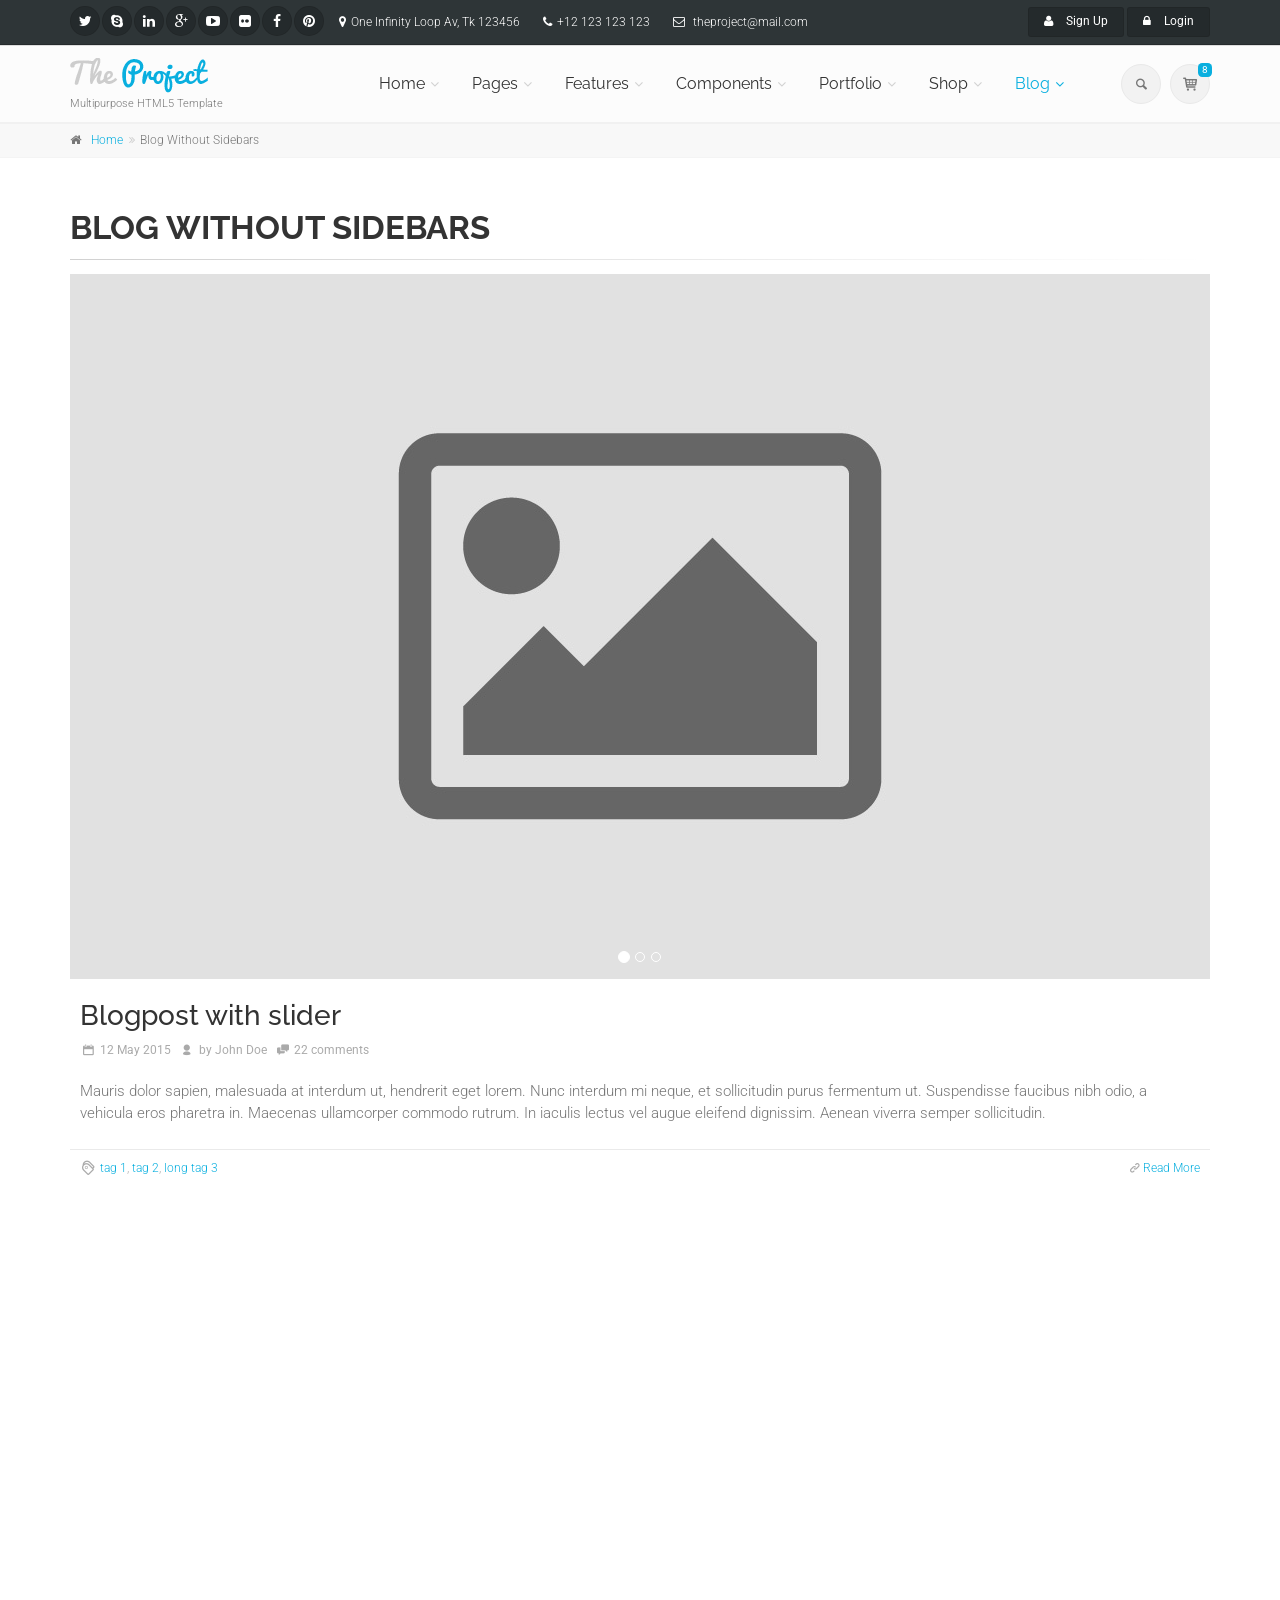
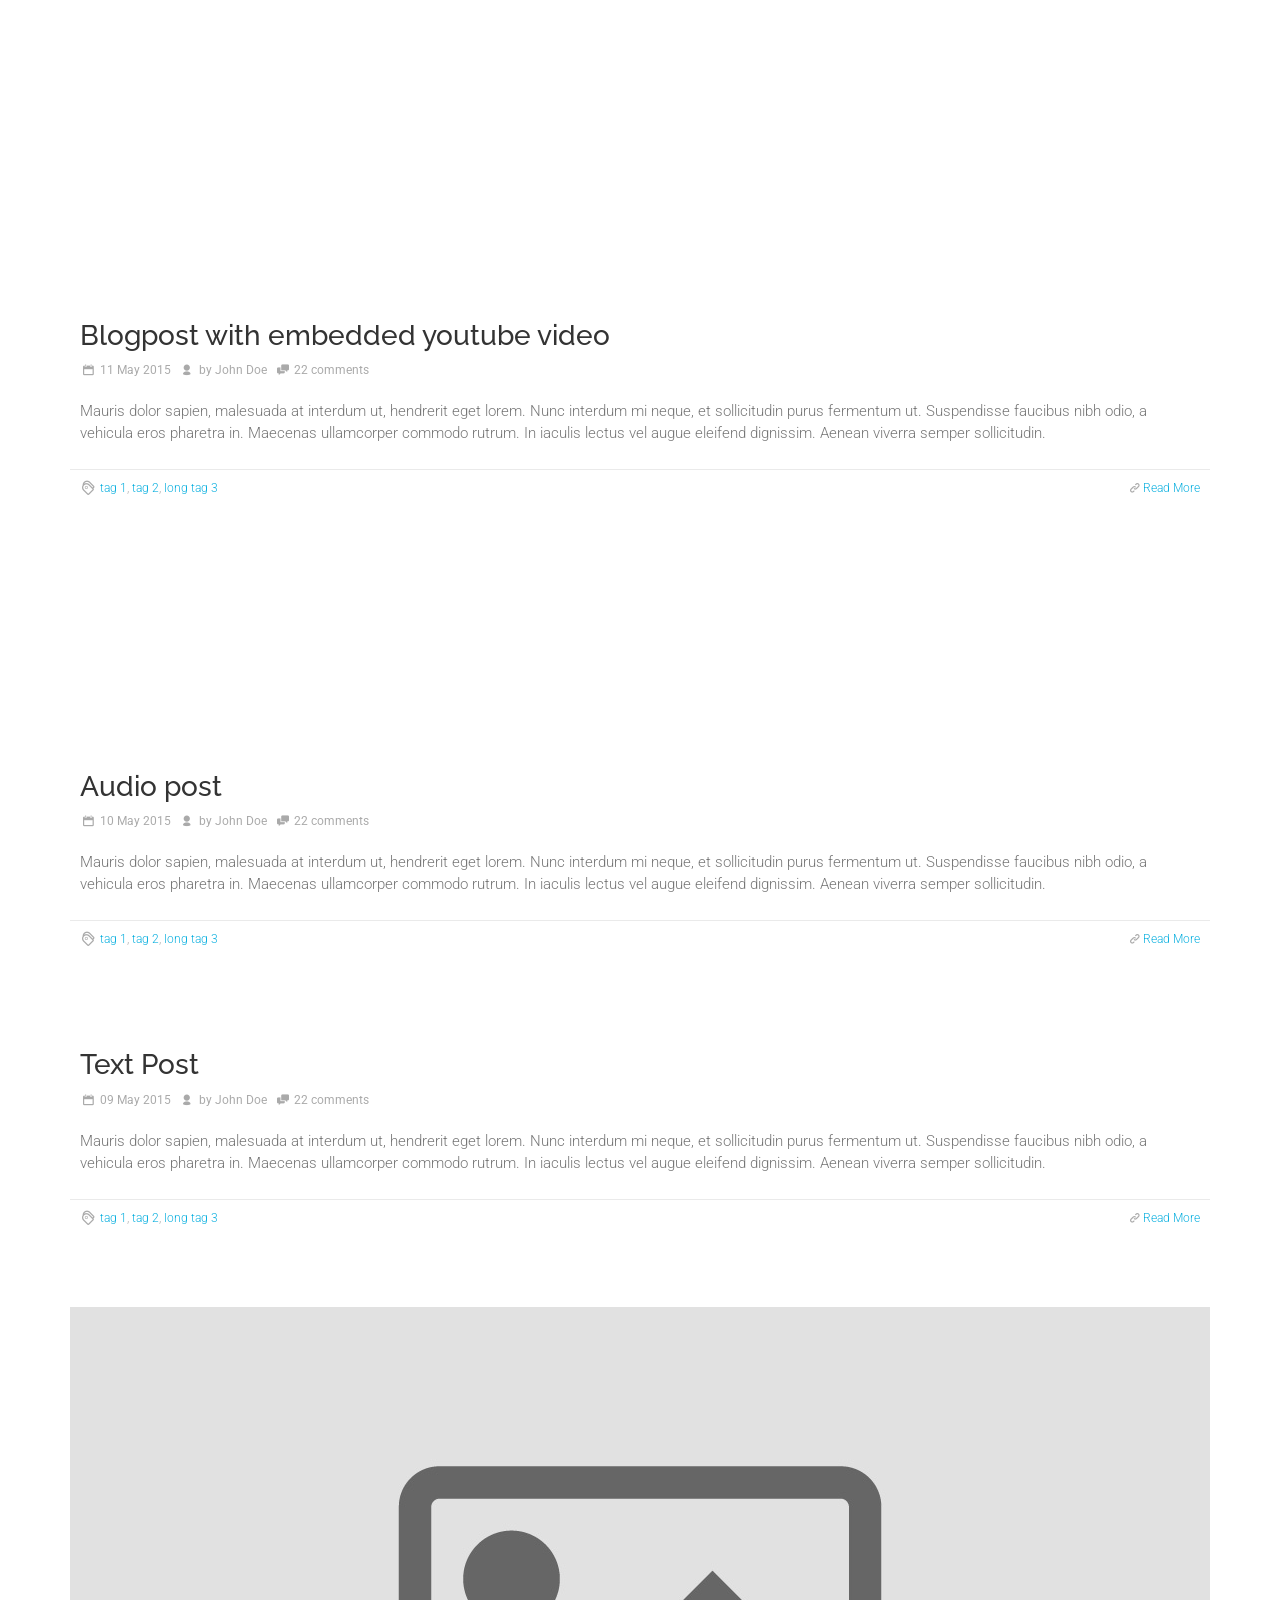
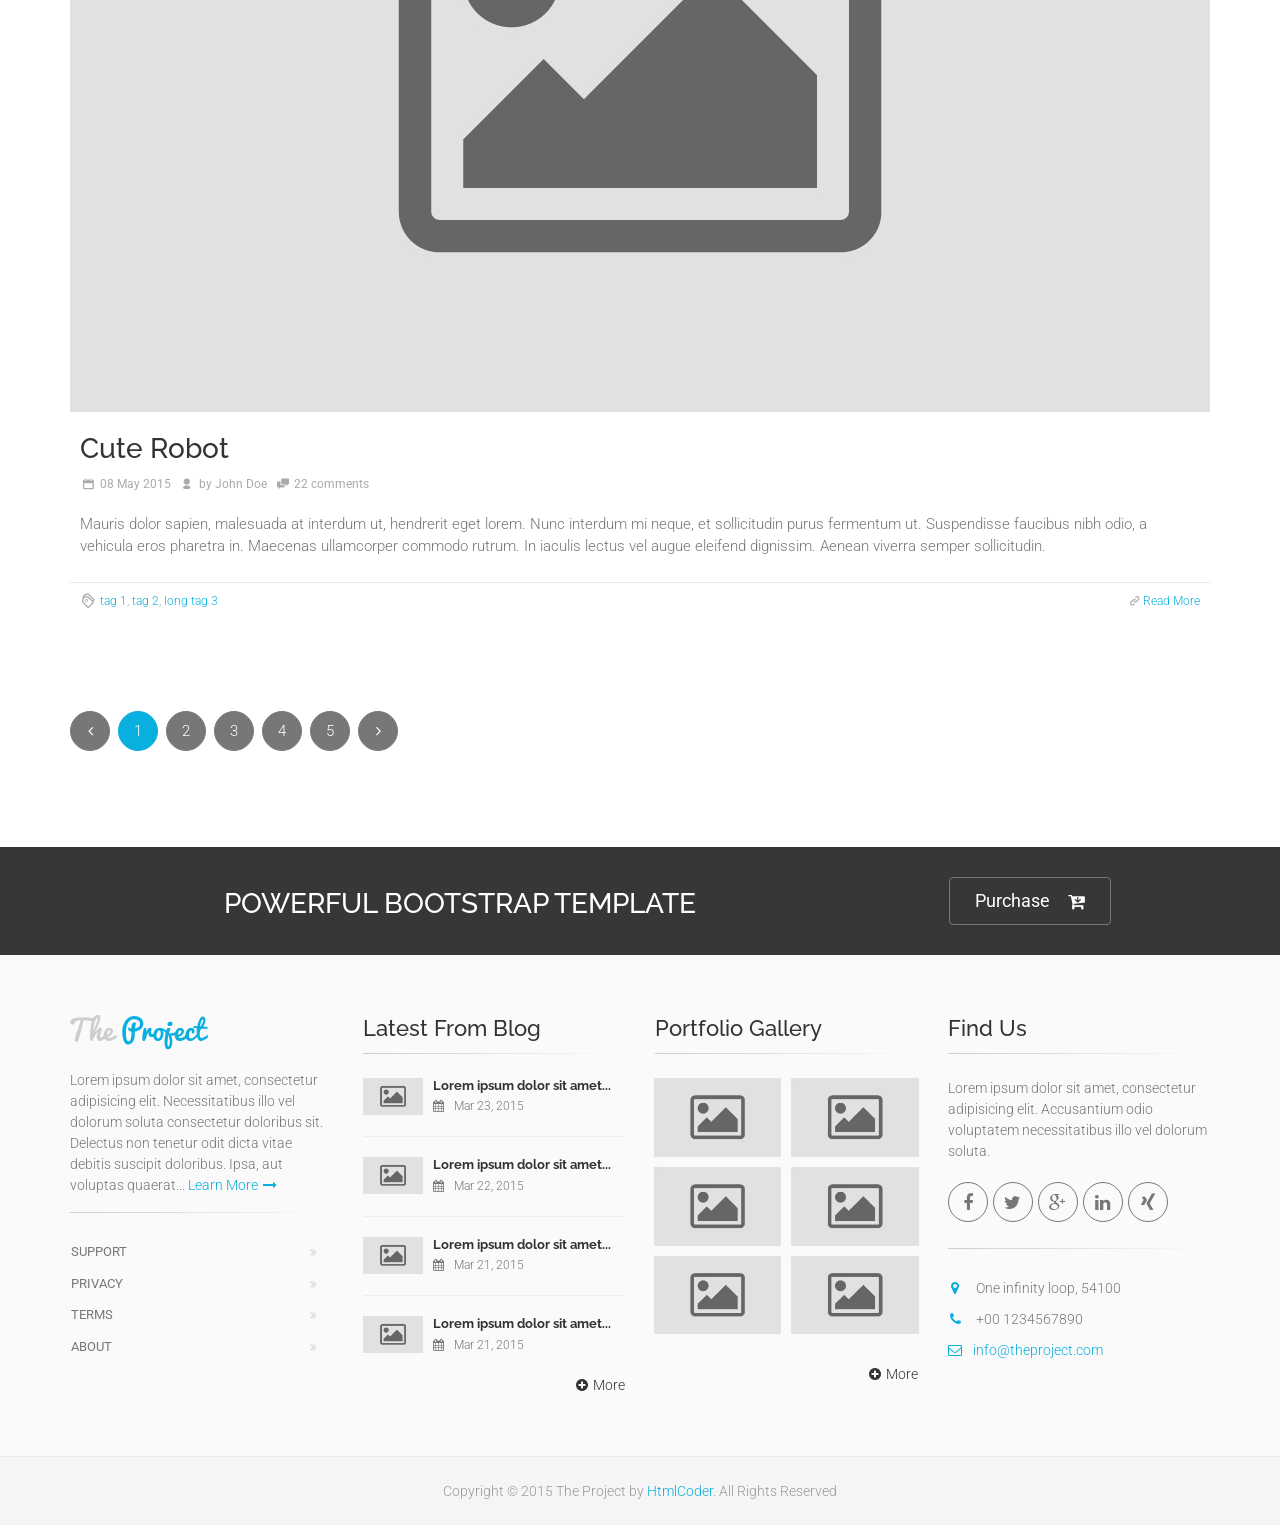
<file: the_project_v.1.1/html/template/blog-large-image-no-sidebar.html>
<!DOCTYPE html>
<!--[if IE 9]> <html lang="en" class="ie9"> <![endif]-->
<!--[if !IE]><!-->
<html lang="en">
	<!--<![endif]-->

	<head>
		<meta charset="utf-8">
		<title>The Project | Blog Without Sidebars</title>
		<meta name="description" content="The Project a Bootstrap-based, Responsive HTML5 Template">
		<meta name="author" content="htmlcoder.me">

		<!-- Mobile Meta -->
		<meta name="viewport" content="width=device-width, initial-scale=1.0">

		<!-- Favicon -->
		<link rel="shortcut icon" href="images/favicon.ico">

		<!-- Web Fonts -->
		<link href='http://fonts.googleapis.com/css?family=Roboto:400,300,300italic,400italic,500,500italic,700,700italic' rel='stylesheet' type='text/css'>
		<link href='http://fonts.googleapis.com/css?family=Raleway:700,400,300' rel='stylesheet' type='text/css'>
		<link href='http://fonts.googleapis.com/css?family=Pacifico' rel='stylesheet' type='text/css'>
		<link href='http://fonts.googleapis.com/css?family=PT+Serif' rel='stylesheet' type='text/css'>

		<!-- Bootstrap core CSS -->
		<link href="bootstrap/css/bootstrap.css" rel="stylesheet">

		<!-- Font Awesome CSS -->
		<link href="fonts/font-awesome/css/font-awesome.css" rel="stylesheet">

		<!-- Fontello CSS -->
		<link href="fonts/fontello/css/fontello.css" rel="stylesheet">

		<!-- Plugins -->
		<link href="plugins/magnific-popup/magnific-popup.css" rel="stylesheet">
		<link href="css/animations.css" rel="stylesheet">
		<link href="plugins/owl-carousel/owl.carousel.css" rel="stylesheet">
		<link href="plugins/owl-carousel/owl.transitions.css" rel="stylesheet">
		<link href="plugins/hover/hover-min.css" rel="stylesheet">
		
		<!-- the project core CSS file -->
		<link href="css/style.css" rel="stylesheet" >

		<!-- Color Scheme (In order to change the color scheme, replace the blue.css with the color scheme that you prefer)-->
		<link href="css/skins/light_blue.css" rel="stylesheet">

		<!-- Custom css --> 
		<link href="css/custom.css" rel="stylesheet">
	</head>

	<!-- body classes:  -->
	<!-- "boxed": boxed layout mode e.g. <body class="boxed"> -->
	<!-- "pattern-1 ... pattern-9": background patterns for boxed layout mode e.g. <body class="boxed pattern-1"> -->
	<!-- "transparent-header": makes the header transparent and pulls the banner to top -->
	<!-- "page-loader-1 ... page-loader-6": add a page loader to the page (more info @components-page-loaders.html) -->
	<body class="no-trans   ">

		<!-- scrollToTop -->
		<!-- ================ -->
		<div class="scrollToTop circle"><i class="icon-up-open-big"></i></div>
		
		<!-- page wrapper start -->
		<!-- ================ -->
		<div class="page-wrapper">
		
			<!-- header-container start -->
			<div class="header-container">
				
				<!-- header-top start -->
				<!-- classes:  -->
				<!-- "dark": dark version of header top e.g. class="header-top dark" -->
				<!-- "colored": colored version of header top e.g. class="header-top colored" -->
				<!-- ================ -->
				<div class="header-top dark ">
					<div class="container">
						<div class="row">
							<div class="col-xs-3 col-sm-6 col-md-9">
								<!-- header-top-first start -->
								<!-- ================ -->
								<div class="header-top-first clearfix">
									<ul class="social-links circle small clearfix hidden-xs">
										<li class="twitter"><a target="_blank" href="http://www.twitter.com"><i class="fa fa-twitter"></i></a></li>
										<li class="skype"><a target="_blank" href="http://www.skype.com"><i class="fa fa-skype"></i></a></li>
										<li class="linkedin"><a target="_blank" href="http://www.linkedin.com"><i class="fa fa-linkedin"></i></a></li>
										<li class="googleplus"><a target="_blank" href="http://plus.google.com"><i class="fa fa-google-plus"></i></a></li>
										<li class="youtube"><a target="_blank" href="http://www.youtube.com"><i class="fa fa-youtube-play"></i></a></li>
										<li class="flickr"><a target="_blank" href="http://www.flickr.com"><i class="fa fa-flickr"></i></a></li>
										<li class="facebook"><a target="_blank" href="http://www.facebook.com"><i class="fa fa-facebook"></i></a></li>
										<li class="pinterest"><a target="_blank" href="http://www.pinterest.com"><i class="fa fa-pinterest"></i></a></li>
									</ul>
									<div class="social-links hidden-lg hidden-md hidden-sm circle small">
										<div class="btn-group dropdown">
											<button type="button" class="btn dropdown-toggle" data-toggle="dropdown"><i class="fa fa-share-alt"></i></button>
											<ul class="dropdown-menu dropdown-animation">
												<li class="twitter"><a target="_blank" href="http://www.twitter.com"><i class="fa fa-twitter"></i></a></li>
												<li class="skype"><a target="_blank" href="http://www.skype.com"><i class="fa fa-skype"></i></a></li>
												<li class="linkedin"><a target="_blank" href="http://www.linkedin.com"><i class="fa fa-linkedin"></i></a></li>
												<li class="googleplus"><a target="_blank" href="http://plus.google.com"><i class="fa fa-google-plus"></i></a></li>
												<li class="youtube"><a target="_blank" href="http://www.youtube.com"><i class="fa fa-youtube-play"></i></a></li>
												<li class="flickr"><a target="_blank" href="http://www.flickr.com"><i class="fa fa-flickr"></i></a></li>
												<li class="facebook"><a target="_blank" href="http://www.facebook.com"><i class="fa fa-facebook"></i></a></li>
												<li class="pinterest"><a target="_blank" href="http://www.pinterest.com"><i class="fa fa-pinterest"></i></a></li>
											</ul>
										</div>
									</div>
									<ul class="list-inline hidden-sm hidden-xs">
										<li><i class="fa fa-map-marker pr-5 pl-10"></i>One Infinity Loop Av, Tk 123456</li>
										<li><i class="fa fa-phone pr-5 pl-10"></i>+12 123 123 123</li>
										<li><i class="fa fa-envelope-o pr-5 pl-10"></i> theproject@mail.com</li>
									</ul>
								</div>
								<!-- header-top-first end -->
							</div>
							<div class="col-xs-9 col-sm-6 col-md-3">

								<!-- header-top-second start -->
								<!-- ================ -->
								<div id="header-top-second"  class="clearfix">

									<!-- header top dropdowns start -->
									<!-- ================ -->
									<div class="header-top-dropdown text-right">
										<div class="btn-group">
											<a href="page-signup.html" class="btn btn-default btn-sm"><i class="fa fa-user pr-10"></i> Sign Up</a>
										</div>
										<div class="btn-group dropdown">
											<button type="button" class="btn dropdown-toggle btn-default btn-sm" data-toggle="dropdown"><i class="fa fa-lock pr-10"></i> Login</button>
											<ul class="dropdown-menu dropdown-menu-right dropdown-animation">
												<li>
													<form class="login-form margin-clear">
														<div class="form-group has-feedback">
															<label class="control-label">Username</label>
															<input type="text" class="form-control" placeholder="">
															<i class="fa fa-user form-control-feedback"></i>
														</div>
														<div class="form-group has-feedback">
															<label class="control-label">Password</label>
															<input type="password" class="form-control" placeholder="">
															<i class="fa fa-lock form-control-feedback"></i>
														</div>
														<button type="submit" class="btn btn-gray btn-sm">Log In</button>
														<span class="pl-5 pr-5">or</span>
														<button type="submit" class="btn btn-default btn-sm">Sing Up</button>
														<ul>
															<li><a href="#">Forgot your password?</a></li>
														</ul>
														<span class="text-center">Login with</span>
														<ul class="social-links circle small colored clearfix">
															<li class="facebook"><a target="_blank" href="http://www.facebook.com"><i class="fa fa-facebook"></i></a></li>
															<li class="twitter"><a target="_blank" href="http://www.twitter.com"><i class="fa fa-twitter"></i></a></li>
															<li class="googleplus"><a target="_blank" href="http://plus.google.com"><i class="fa fa-google-plus"></i></a></li>
														</ul>
													</form>
												</li>
											</ul>
										</div>
									</div>
									<!--  header top dropdowns end -->
								</div>
								<!-- header-top-second end -->
							</div>
						</div>
					</div>
				</div>
				<!-- header-top end -->
				
				<!-- header start -->
				<!-- classes:  -->
				<!-- "fixed": enables fixed navigation mode (sticky menu) e.g. class="header fixed clearfix" -->
				<!-- "dark": dark version of header e.g. class="header dark clearfix" -->
				<!-- "full-width": mandatory class for the full-width menu layout -->
				<!-- "centered": mandatory class for the centered logo layout -->
				<!-- ================ --> 
				<header class="header  fixed   clearfix">
					
					<div class="container">
						<div class="row">
							<div class="col-md-3">
								<!-- header-left start -->
								<!-- ================ -->
								<div class="header-left clearfix">

									<!-- logo -->
									<div id="logo" class="logo">
										<a href="index.html"><img id="logo_img" src="images/logo_light_blue.png" alt="The Project"></a>
									</div>

									<!-- name-and-slogan -->
									<div class="site-slogan">
										Multipurpose HTML5 Template
									</div>
									
								</div>
								<!-- header-left end -->

							</div>
							<div class="col-md-9">
					
								<!-- header-right start -->
								<!-- ================ -->
								<div class="header-right clearfix">
									
								<!-- main-navigation start -->
								<!-- classes: -->
								<!-- "onclick": Makes the dropdowns open on click, this the default bootstrap behavior e.g. class="main-navigation onclick" -->
								<!-- "animated": Enables animations on dropdowns opening e.g. class="main-navigation animated" -->
								<!-- "with-dropdown-buttons": Mandatory class that adds extra space, to the main navigation, for the search and cart dropdowns -->
								<!-- ================ -->
								<div class="main-navigation  animated with-dropdown-buttons">

									<!-- navbar start -->
									<!-- ================ -->
									<nav class="navbar navbar-default" role="navigation">
										<div class="container-fluid">

											<!-- Toggle get grouped for better mobile display -->
											<div class="navbar-header">
												<button type="button" class="navbar-toggle" data-toggle="collapse" data-target="#navbar-collapse-1">
													<span class="sr-only">Toggle navigation</span>
													<span class="icon-bar"></span>
													<span class="icon-bar"></span>
													<span class="icon-bar"></span>
												</button>
												
											</div>

											<!-- Collect the nav links, forms, and other content for toggling -->
											<div class="collapse navbar-collapse" id="navbar-collapse-1">
												<!-- main-menu -->
												<ul class="nav navbar-nav ">

													<!-- mega-menu start -->													
													<li class="dropdown  mega-menu">
														<a href="index.html" class="dropdown-toggle" data-toggle="dropdown">Home</a>
														<ul class="dropdown-menu">
															<li>
																<div class="row">
																	<div class="col-md-12">
																		<h4 class="title"><i class="fa fa-laptop pr-10"></i> Demos</h4>
																		<div class="row">
																			<div class="col-sm-4">
																				<div class="divider"></div>
																				<ul class="menu">
																					<li ><a href="index.html"><i class="icon-home pr-10"></i>Home Default</a></li>
																					<li ><a href="index-corporate-1.html"><i class="icon-suitcase pr-10"></i>Corporate 1</a></li>
																					<li ><a href="index-corporate-2.html"><i class="icon-suitcase pr-10"></i>Corporate 2</a></li>
																					<li ><a href="index-corporate-3.html"><i class="icon-suitcase pr-10"></i>Corporate 3</a></li>
																					<li ><a href="index-shop.html"><i class="icon-basket-1 pr-10"></i>Commerce 1</a></li>
																					<li ><a href="index-shop-2.html"><i class="icon-basket-1 pr-10"></i>Commerce 2</a></li>
																				</ul>
																			</div>
																			<div class="col-sm-4">
																				<div class="divider"></div>
																				<ul class="menu">
																					<li ><a href="index-portfolio.html"><i class="icon-briefcase pr-10"></i>Portfolio/Agency</a></li>
																					<li ><a href="index-medical.html"><i class="fa fa-ambulance pr-10"></i>Medical</a></li>
																					<li ><a href="index-restaurant.html"><i class="fa fa-cutlery pr-10"></i>Restaurant</a></li>
																					<li ><a href="index-wedding.html"><i class="icon-heart pr-10"></i>Wedding</a></li>
																					<li ><a href="index-landing.html"><i class="fa fa-star pr-10"></i>Landing Page</a></li>
																					<li ><a href="page-coming-soon.html"><i class="fa fa-clock-o pr-10"></i>Coming Soon</a></li>
																				</ul>
																			</div>
																			<div class="col-sm-4">
																				<div class="divider"></div>
																				<ul class="menu">
																					<li ><a href="index-one-page.html"><i class="icon-home pr-10"></i>One Page Version</a></li>
																					<li ><a href="index-construction.html"><i class="fa fa-building pr-10"></i>Construction <span class="badge">New</span></a></li>
																					<li ><a href="index-education.html"><i class="fa fa-graduation-cap pr-10"></i>Education <span class="badge">New</span></a></li>
																					<li ><a href="index-hotel.html"><i class="fa fa-bed pr-10"></i>Hotel <span class="badge">New</span></a></li>
																					<li ><a href="index-blog.html"><i class="fa fa-pencil pr-10"></i>Blog <span class="badge">New</span></a></li>
																					<li ><a href="index-beauty.html"><i class="fa fa-magic pr-10"></i>Beauty Center <span class="badge">New</span></a></li>
																				</ul>
																			</div>
																		</div>
																	</div>
																</div>
															</li>
														</ul>
													</li>
													<!-- mega-menu end -->
													<!-- mega-menu start -->
													<li class="dropdown  mega-menu">
														<a href="#" class="dropdown-toggle" data-toggle="dropdown">Pages</a>
														<ul class="dropdown-menu">
															<li>
																<div class="row">
																	<div class="col-lg-8 col-md-9">
																		<h4 class="title">Pages</h4>
																		<div class="row">
																			<div class="col-sm-4">
																				<div class="divider"></div>
																				<ul class="menu">
																					<li ><a href="page-about.html"><i class="fa fa-angle-right"></i>About Us 1</a></li>
																					<li ><a href="page-about-2.html"><i class="fa fa-angle-right"></i>About Us 2</a></li>
																					<li ><a href="page-about-3.html"><i class="fa fa-angle-right"></i>About Us 3</a></li>
																					<li ><a href="page-about-4.html"><i class="fa fa-angle-right"></i>About Us 4</a></li>
																					<li ><a href="page-about-me.html"><i class="fa fa-angle-right"></i>About Me</a></li>
																					<li ><a href="page-team.html"><i class="fa fa-angle-right"></i>Our Team - Options 1</a></li>
																					<li ><a href="page-team-2.html"><i class="fa fa-angle-right"></i>Our Team - Options 2</a></li>
																					<li ><a href="page-team-3.html"><i class="fa fa-angle-right"></i>Our Team - Options 3</a></li>
																					<li ><a href="page-coming-soon.html"><i class="fa fa-angle-right"></i>Coming Soon Page</a></li>
																					<li ><a href="page-faq.html"><i class="fa fa-angle-right"></i>FAQ page</a></li>
																				</ul>
																			</div>
																			<div class="col-sm-4">
																				<div class="divider"></div>
																				<ul class="menu">
																					<li ><a href="page-services.html"><i class="fa fa-angle-right"></i>Services 1</a></li>
																					<li ><a href="page-services-2.html"><i class="fa fa-angle-right"></i>Services 2</a></li>
																					<li ><a href="page-services-3.html"><i class="fa fa-angle-right"></i>Services 3</a></li>
																					<li ><a href="page-contact.html"><i class="fa fa-angle-right"></i>Contact 1</a></li>
																					<li ><a href="page-contact-2.html"><i class="fa fa-angle-right"></i>Contact 2</a></li>
																					<li ><a href="page-contact-3.html"><i class="fa fa-angle-right"></i>Contact 3</a></li>
																					<li ><a href="page-login.html"><i class="fa fa-angle-right"></i>Login 1</a></li>
																					<li ><a href="page-login-2.html"><i class="fa fa-angle-right"></i>Login 2 - Fullsreen</a></li>
																					<li ><a href="page-signup.html"><i class="fa fa-angle-right"></i>Sign Up 1</a></li>
																					<li ><a href="page-signup-2.html"><i class="fa fa-angle-right"></i>Sign Up 2 - Fullsreen</a></li>
																				</ul>
																			</div>
																			<div class="col-sm-4">
																				<div class="divider"></div>
																				<ul class="menu">
																					<li ><a href="page-404.html"><i class="fa fa-angle-right"></i>404 error</a></li>
																					<li ><a href="page-404-2.html"><i class="fa fa-angle-right"></i>404 error - Parallax</a></li>
																					<li ><a href="page-affix-sidebar.html"><i class="fa fa-angle-right"></i>Sidebar - Affix Menu</a></li>
																					<li ><a href="page-left-sidebar.html"><i class="fa fa-angle-right"></i>Left Sidebar</a></li>
																					<li ><a href="page-right-sidebar.html"><i class="fa fa-angle-right"></i>Right Sidebar</a></li>
																					<li ><a href="page-two-sidebars.html"><i class="fa fa-angle-right"></i>Two Sidebars</a></li>
																					<li ><a href="page-two-sidebars-left.html"><i class="fa fa-angle-right"></i>Two Sidebars Left</a></li>
																					<li ><a href="page-two-sidebars-right.html"><i class="fa fa-angle-right"></i>Two Sidebars Right</a></li>
																					<li ><a href="page-no-sidebars.html"><i class="fa fa-angle-right"></i>No Sidebars</a></li>
																					<li ><a href="page-sitemap.html"><i class="fa fa-angle-right"></i>Sitemap</a></li>
																				</ul>
																			</div>
																		</div>
																	</div>
																	<div class="col-lg-4 col-md-3 hidden-sm">
																		<h4 class="title">Premium HTML5 Template</h4>
																		<p class="mb-10">The Project is perfectly suitable for corporate, business and company webpages.</p>
																		<img src="images/section-image-3.png" alt="The Project">
																	</div>
																</div>
															</li>
														</ul>
													</li>
													<!-- mega-menu end -->
													<li class="dropdown ">
														<a class="dropdown-toggle" data-toggle="dropdown" href="#">Features</a>
														<ul class="dropdown-menu">
															<li class="dropdown ">
																<a  class="dropdown-toggle" data-toggle="dropdown" href="#">Headers</a>
																<ul class="dropdown-menu">
																	<li ><a href="features-headers-default.html">Default/Semi-Transparent</a></li>
																	<li ><a href="features-headers-default-dark.html">Dark/Semi-Transparent</a></li>
																	<li ><a href="features-headers-classic.html">Classic Light</a></li>
																	<li ><a href="features-headers-classic-dark.html">Classic Dark</a></li>
																	<li ><a href="features-headers-colored.html">Colored/Light</a></li>
																	<li ><a href="features-headers-colored-dark.html">Colored/Dark</a></li>
																	<li ><a href="features-headers-full-width.html">Full Width</a></li>
																	<li ><a href="features-headers-offcanvas-left.html">Offcanvas Left Side</a></li>
																	<li ><a href="features-headers-offcanvas-right.html">Offcanvas Right Side</a></li>
																	<li ><a href="features-headers-logo-centered.html">Logo Centered</a></li>
																	<li ><a href="features-headers-slider-top.html">Slider Top</a></li>
																	<li ><a href="features-headers-simple.html">Simple Static</a></li>
																</ul>
															</li>
															<li class="dropdown ">
																<a  class="dropdown-toggle" data-toggle="dropdown" href="#">Menus</a>
																<ul class="dropdown-menu">
																	<li ><a href="features-headers-default.html">Default/On Hover Menu</a></li>
																	<li ><a href="features-menus-onhover-no-animations.html">On Hover Menu - No Animations</a></li>
																	<li ><a href="features-menus-onclick.html">On Click Menu - With Animations</a></li>
																	<li ><a href="features-menus-onclick-no-animations.html">On Click Menu - No Animations</a></li>
																</ul>
															</li>
															<li class="dropdown ">
																<a  class="dropdown-toggle" data-toggle="dropdown" href="#">Footers <span class="badge">New</span></a>
																<ul class="dropdown-menu">
																	<li ><a href="features-footers-default.html#footer">Footer - Default</a></li>
																	<li ><a href="features-footers-contact-form.html#footer">Footer - Contact Form</a></li>
																	<li ><a href="features-footers-google-maps.html#footer">Footer - Google Maps</a></li>
																	<li ><a href="features-footers-subscribe.html#footer">Footer - Subscribe Form</a></li>
																	<li ><a href="features-footers-minimal.html#footer">Footer - Minimal</a></li>
																	<li ><a href="features-footers-links.html#footer">Footer - Links <span class="badge">New</span></a></li>
																</ul>
															</li>
															<li class="dropdown ">
																<a  class="dropdown-toggle" data-toggle="dropdown" href="#">Main Sliders</a>
																<ul class="dropdown-menu">
																	<li ><a href="features-sliders-fullscreen.html">Full Screen</a></li>
																	<li ><a href="features-sliders-fullwidth.html">Full Width</a></li>
																	<li ><a href="features-sliders-fullwidth-big-height.html">Full Width - Big Height</a></li>
																	<li ><a href="features-sliders-boxedwidth-light.html">Boxed Width - Light Bg</a></li>
																	<li ><a href="features-sliders-boxedwidth-dark.html">Boxed Width - Dark Bg</a></li>
																	<li ><a href="features-sliders-boxedwidth-default.html">Boxed Width - Default Bg</a></li>
																	<li ><a href="features-sliders-video-background.html">Video Background</a></li>
																	<li ><a href="features-sliders-text-rotator.html">Text Rotator</a></li>
																</ul>
															</li>
															<li class="dropdown">
																<a  class="dropdown-toggle" data-toggle="dropdown" href="#">Email Templates <span class="badge">New</span></a>
																<ul class="dropdown-menu">
																	<li><a target="_blank" href="email_templates/email_template_blue.html">Blue</a></li>
																	<li><a target="_blank" href="email_templates/email_template_brown.html">Brown</a></li>
																	<li><a target="_blank" href="email_templates/email_template_cool_green.html">Cool Green</a></li>
																	<li><a target="_blank" href="email_templates/email_template_dark_cyan.html">Dark Cyan</a></li>
																	<li><a target="_blank" href="email_templates/email_template_dark_red.html">Dark Red</a></li>
																	<li><a target="_blank" href="email_templates/email_template_gold.html">Gold</a></li>
																	<li><a target="_blank" href="email_templates/email_template_gray.html">Gray</a></li>
																	<li><a target="_blank" href="email_templates/email_template_green.html">Green</a></li>
																	<li><a target="_blank" href="email_templates/email_template_light_blue.html">Light Blue</a></li>
																	<li><a target="_blank" href="email_templates/email_template_orange.html">Orange</a></li>
																	<li><a target="_blank" href="email_templates/email_template_pink.html">Pink</a></li>
																	<li><a target="_blank" href="email_templates/email_template_purple.html">Purple</a></li>
																	<li><a target="_blank" href="email_templates/email_template_red.html">Red</a></li>
																	<li><a target="_blank" href="email_templates/email_template_vivid_red.html">Vivid Red</a></li>
																</ul>
															</li>
															<li class="dropdown ">
																<a  class="dropdown-toggle" data-toggle="dropdown" href="#">Pricing Tables</a>
																<ul class="dropdown-menu">
																	<li ><a href="features-pricing-tables-1.html">Pricing Tables 1</a></li>
																	<li ><a href="features-pricing-tables-2.html">Pricing Tables 2</a></li>
																	<li ><a href="features-pricing-tables-3.html">Pricing Tables 3</a></li>
																</ul>
															</li>
															<li class="dropdown ">
																<a  class="dropdown-toggle" data-toggle="dropdown" href="#">Icons</a>
																<ul class="dropdown-menu">
																	<li ><a href="features-icons-fontawesome.html">Font Awesome</a></li>
																	<li ><a href="features-icons-fontello.html">Fontello</a></li>
																	<li ><a href="features-icons-glyphicons.html">Glyphicons</a></li>
																</ul>
															</li>
															<li ><a href="features-dark-page.html">Dark Page</a></li>
															<li ><a href="features-typography.html">Typography</a></li>
															<li ><a href="features-backgrounds.html">Backgrounds</a></li>
															<li ><a href="features-grid.html">Grid</a></li>
														</ul>
													</li>
													<!-- mega-menu start -->													
													<li class="dropdown  mega-menu narrow">
														<a href="#" class="dropdown-toggle" data-toggle="dropdown">Components</a>
														<ul class="dropdown-menu">
															<li>
																<div class="row">
																	<div class="col-md-12">
																		<h4 class="title"><i class="fa fa-magic pr-10"></i> Components</h4>
																		<div class="row">
																			<div class="col-sm-6">
																				<div class="divider"></div>
																				<ul class="menu">
																					<li ><a href="components-social-icons.html"><i class="icon-share pr-10"></i>Social Icons</a></li>
																					<li ><a href="components-buttons.html"><i class="icon-flask pr-10"></i>Buttons</a></li>
																					<li ><a href="components-forms.html"><i class="icon-eq pr-10"></i>Forms</a></li>
																					<li ><a href="components-tabs-and-pills.html"><i class=" icon-dot-3 pr-10"></i>Tabs &amp; Pills</a></li>
																					<li ><a href="components-accordions.html"><i class="icon-menu-outline pr-10"></i>Accordions</a></li>
																					<li ><a href="components-progress-bars.html"><i class="icon-chart-line pr-10"></i>Progress Bars</a></li>
																					<li ><a href="components-call-to-action.html"><i class="icon-chat pr-10"></i>Call to Action Blocks</a></li>
																					<li ><a href="components-alerts-and-callouts.html"><i class="icon-info-circled pr-10"></i>Alerts &amp; Callouts</a></li>
																					<li ><a href="components-content-sliders.html"><i class="icon-star-filled pr-10"></i>Content Sliders</a></li>
																					<li ><a href="components-charts.html"><i class="icon-chart-pie pr-10"></i>Charts</a></li>
																					<li ><a href="components-page-loaders.html"><i class="fa fa-circle-o-notch fa-spin"></i>Page Loaders <span class="badge">New</span></a></li>
																				</ul>
																			</div>
																			<div class="col-sm-6">
																				<div class="divider"></div>
																				<ul class="menu">
																					<li ><a href="components-icon-boxes.html"><i class="icon-picture-outline pr-10"></i>Icon Boxes</a></li>
																					<li ><a href="components-image-boxes.html"><i class="icon-camera-1 pr-10"></i>Image Boxes</a></li>
																					<li ><a href="components-fullwidth-sections.html"><i class="icon-code-1 pr-10"></i>Full Width Sections</a></li>
																					<li ><a href="components-animations.html"><i class="icon-docs pr-10"></i>Animations</a></li>
																					<li ><a href="components-video-and-audio.html"><i class="icon-video pr-10"></i>Video &amp; Audio</a></li>
																					<li ><a href="components-lightbox.html"><i class="icon-plus pr-10"></i>Lightbox</a></li>
																					<li ><a href="components-counters.html"><i class="icon-sort-numeric pr-10"></i>Counters</a></li>
																					<li ><a href="components-modals.html"><i class="icon-popup pr-10"></i>Modals</a></li>
																					<li ><a href="components-tables.html"><i class="icon-th pr-10"></i>Tables</a></li>
																					<li ><a href="components-text-rotators.html"><i class="icon-arrows-ccw pr-10"></i>Text Rotators</a></li>
																				</ul>
																			</div>
																		</div>
																	</div>
																</div>
															</li>
														</ul>
													</li>
													<!-- mega-menu end -->
													<li class="dropdown ">
														<a href="portfolio-grid-2-3-col.html" class="dropdown-toggle" data-toggle="dropdown">Portfolio</a>
														<ul class="dropdown-menu">
															<li class="dropdown ">
																<a  class="dropdown-toggle" data-toggle="dropdown" href="#">Portfolio Grid 1</a>
																<ul class="dropdown-menu">
																	<li ><a href="portfolio-grid-1-2-col.html">2 Column</a></li>
																	<li ><a href="portfolio-grid-1-3-col.html">3 Column</a></li>
																	<li ><a href="portfolio-grid-1-4-col.html">4 Column</a></li>
																	<li ><a href="portfolio-grid-1-sidebar.html">With Sidebar</a></li>
																</ul>
															</li>
															<li class="dropdown ">
																<a  class="dropdown-toggle" data-toggle="dropdown" href="#">Portfolio Grid 2</a>
																<ul class="dropdown-menu">
																	<li ><a href="portfolio-grid-2-2-col.html">2 Column</a></li>
																	<li ><a href="portfolio-grid-2-3-col.html">3 Column</a></li>
																	<li ><a href="portfolio-grid-2-4-col.html">4 Column</a></li>
																	<li ><a href="portfolio-grid-2-sidebar.html">With Sidebar</a></li>
																</ul>
															</li>
															<li class="dropdown ">
																<a  class="dropdown-toggle" data-toggle="dropdown" href="#">Portfolio Grid 3 - Dark</a>
																<ul class="dropdown-menu">
																	<li ><a href="portfolio-grid-3-2-col.html">2 Column</a></li>
																	<li ><a href="portfolio-grid-3-3-col.html">3 Column</a></li>
																	<li ><a href="portfolio-grid-3-4-col.html">4 Column</a></li>
																	<li ><a href="portfolio-grid-3-sidebar.html">With Sidebar</a></li>
																</ul>
															</li>
															<li class="dropdown ">
																<a  class="dropdown-toggle" data-toggle="dropdown" href="#">Portfolio Fullwidth</a>
																<ul class="dropdown-menu">
																	<li ><a href="portfolio-fullwidth-2-col.html">2 Column</a></li>
																	<li ><a href="portfolio-fullwidth-3-col.html">3 Column</a></li>
																	<li ><a href="portfolio-fullwidth-4-col.html">4 Column</a></li>
																</ul>
															</li>
															<li class="dropdown ">
																<a  class="dropdown-toggle" data-toggle="dropdown" href="#">Portfolio List</a>
																<ul class="dropdown-menu">
																	<li ><a href="portfolio-list-1.html">List - Large Images</a></li>
																	<li ><a href="portfolio-list-2.html">List - Small Images</a></li>
																	<li ><a href="portfolio-list-sidebar.html">With Sidebar</a></li>
																</ul>
															</li>
															<li ><a href="portfolio-item.html">Single Item 1</a></li>
															<li ><a href="portfolio-item-2.html">Single Item 2</a></li>
															<li ><a href="portfolio-item-3.html">Single Item 3</a></li>
														</ul>
													</li>
													<li class="dropdown ">
														<a href="index-shop.html" class="dropdown-toggle" data-toggle="dropdown">Shop</a>
														<ul class="dropdown-menu">
															<li ><a href="index-shop.html">Shop Home 1</a></li>
															<li ><a href="index-shop-2.html">Shop Home 2</a></li>
															<li ><a href="shop-listing-4col.html">Grid - 4 Columns</a></li>
															<li ><a href="shop-listing-3col.html">Grid - 3 Columns</a></li>
															<li ><a href="shop-listing-2col.html">Grid - 2 Columns</a></li>
															<li ><a href="shop-listing-sidebar.html">Grid - With Sidebar</a></li>
															<li ><a href="shop-listing-list.html">List</a></li>
															<li ><a href="shop-product.html">Product</a></li>
															<li ><a href="shop-cart.html">Shopping Cart</a></li>
															<li ><a href="shop-checkout.html">Checkout Page - Step 1</a></li>
															<li ><a href="shop-checkout-payment.html">Checkout Page - Step 2</a></li>
															<li ><a href="shop-checkout-review.html">Checkout Page - Step 3</a></li>
															<li ><a href="shop-invoice.html">Invoice</a></li>
														</ul>
													</li>
													<li class="dropdown active">
														<a href="blog-large-image-right-sidebar.html" class="dropdown-toggle" data-toggle="dropdown">Blog</a>
														<ul class="dropdown-menu">
															<li ><a href="index-blog.html">Blog Home <span class="badge">New</span></a></li>
															<li class="dropdown active">
																<a  class="dropdown-toggle" data-toggle="dropdown" href="#">Large Image</a>
																<ul class="dropdown-menu to-left">
																	<li ><a href="blog-large-image-right-sidebar.html">Right Sidebar</a></li>
																	<li ><a href="blog-large-image-left-sidebar.html">Left Sidebar</a></li>
																	<li class="active"><a href="blog-large-image-no-sidebar.html">Without Sidebar</a></li>
																</ul>
															</li>
															<li class="dropdown ">
																<a  class="dropdown-toggle" data-toggle="dropdown" href="#">Medium Image</a>
																<ul class="dropdown-menu to-left">
																	<li ><a href="blog-medium-image-right-sidebar.html">Right Sidebar</a></li>
																	<li ><a href="blog-medium-image-left-sidebar.html">Left Sidebar</a></li>
																	<li ><a href="blog-medium-image-no-sidebar.html">Without Sidebar</a></li>
																</ul>
															</li>
															<li class="dropdown ">
																<a  class="dropdown-toggle" data-toggle="dropdown" href="#">Masonry</a>
																<ul class="dropdown-menu to-left">
																	<li ><a href="blog-masonry-right-sidebar.html">Right Sidebar</a></li>
																	<li ><a href="blog-masonry-left-sidebar.html">Left Sidebar</a></li>
																	<li ><a href="blog-masonry-no-sidebar.html">Without Sidebar</a></li>
																</ul>
															</li>
															<li ><a href="blog-timeline.html">Timeline</a></li>
															<li ><a href="blog-post.html">Blog Post</a></li>
														</ul>
													</li>
												</ul>
												<!-- main-menu end -->
												
												<!-- header dropdown buttons -->
												<div class="header-dropdown-buttons hidden-xs ">
													<div class="btn-group dropdown">
														<button type="button" class="btn dropdown-toggle" data-toggle="dropdown"><i class="icon-search"></i></button>
														<ul class="dropdown-menu dropdown-menu-right dropdown-animation">
															<li>
																<form role="search" class="search-box margin-clear">
																	<div class="form-group has-feedback">
																		<input type="text" class="form-control" placeholder="Search">
																		<i class="icon-search form-control-feedback"></i>
																	</div>
																</form>
															</li>
														</ul>
													</div>
													<div class="btn-group dropdown">
														<button type="button" class="btn dropdown-toggle" data-toggle="dropdown"><i class="icon-basket-1"></i><span class="cart-count default-bg">8</span></button>
														<ul class="dropdown-menu dropdown-menu-right dropdown-animation cart">
															<li>
																<table class="table table-hover">
																	<thead>
																		<tr>
																			<th class="quantity">QTY</th>
																			<th class="product">Product</th>
																			<th class="amount">Subtotal</th>
																		</tr>
																	</thead>
																	<tbody>
																		<tr>
																			<td class="quantity">2 x</td>
																			<td class="product"><a href="shop-product.html">Android 4.4 Smartphone</a><span class="small">4.7" Dual Core 1GB</span></td>
																			<td class="amount">$199.00</td>
																		</tr>
																		<tr>
																			<td class="quantity">3 x</td>
																			<td class="product"><a href="shop-product.html">Android 4.2 Tablet</a><span class="small">7.3" Quad Core 2GB</span></td>
																			<td class="amount">$299.00</td>
																		</tr>
																		<tr>
																			<td class="quantity">3 x</td>
																			<td class="product"><a href="shop-product.html">Desktop PC</a><span class="small">Quad Core 3.2MHz, 8GB RAM, 1TB Hard Disk</span></td>
																			<td class="amount">$1499.00</td>
																		</tr>
																		<tr>
																			<td class="total-quantity" colspan="2">Total 8 Items</td>
																			<td class="total-amount">$1997.00</td>
																		</tr>
																	</tbody>
																</table>
																<div class="panel-body text-right">	
																	<a href="shop-cart.html" class="btn btn-group btn-gray btn-sm">View Cart</a>
																	<a href="shop-checkout.html" class="btn btn-group btn-gray btn-sm">Checkout</a>
																</div>
															</li>
														</ul>
													</div>
												</div>
												<!-- header dropdown buttons end-->
												
											</div>

										</div>
									</nav>
									<!-- navbar end -->

								</div>
								<!-- main-navigation end -->	
								</div>
								<!-- header-right end -->
					
							</div>
						</div>
					</div>
					
				</header>
				<!-- header end -->
			</div>
			<!-- header-container end -->
		
			<!-- breadcrumb start -->
			<!-- ================ -->
			<div class="breadcrumb-container">
				<div class="container">
					<ol class="breadcrumb">
						<li><i class="fa fa-home pr-10"></i><a href="index.html">Home</a></li>
						<li class="active">Blog Without Sidebars</li>
					</ol>
				</div>
			</div>
			<!-- breadcrumb end -->

			<!-- main-container start -->
			<!-- ================ -->
			<section class="main-container">

				<div class="container">
					<div class="row">

						<!-- main start -->
						<!-- ================ -->
						<div class="main col-md-12">

							<!-- page-title start -->
							<!-- ================ -->
							<h1 class="page-title">Blog Without Sidebars</h1>
							<div class="separator-2"></div>
							<!-- page-title end -->

							<!-- blogpost start -->
							<article class="blogpost">
								<div id="carousel-blog-post" class="carousel slide" data-ride="carousel">
									<!-- Indicators -->
									<ol class="carousel-indicators bottom margin-clear">
										<li data-target="#carousel-blog-post" data-slide-to="0" class="active"></li>
										<li data-target="#carousel-blog-post" data-slide-to="1"></li>
										<li data-target="#carousel-blog-post" data-slide-to="2"></li>
									</ol>

									<!-- Wrapper for slides -->
									<div class="carousel-inner" role="listbox">
										<div class="item active">
											<div class="overlay-container">
												<img src="images/blog-1.jpg" alt="">
												<a class="overlay-link" href="blog-post.html"><i class="fa fa-link"></i></a>
											</div>
										</div>
										<div class="item">
											<div class="overlay-container">
												<img src="images/blog-3.jpg" alt="">
												<a class="overlay-link" href="blog-post.html"><i class="fa fa-link"></i></a>
											</div>
										</div>
										<div class="item">
											<div class="overlay-container">
												<img src="images/blog-4.jpg" alt="">
												<a class="overlay-link" href="blog-post.html"><i class="fa fa-link"></i></a>
											</div>
										</div>
									</div>
								</div>
								<header>
									<h2><a href="blog-post.html">Blogpost with slider</a></h2>
									<div class="post-info">
										<span class="post-date">
											<i class="icon-calendar"></i>
											<span class="day">12</span>
											<span class="month">May 2015</span>
										</span>
										<span class="submitted"><i class="icon-user-1"></i> by <a href="#">John Doe</a></span>
										<span class="comments"><i class="icon-chat"></i> <a href="#">22 comments</a></span>
									</div>
								</header>
								<div class="blogpost-content">
									<p>Mauris dolor sapien, malesuada at interdum ut, hendrerit eget lorem. Nunc interdum mi neque, et  sollicitudin purus fermentum ut. Suspendisse faucibus nibh odio, a vehicula eros pharetra in. Maecenas  ullamcorper commodo rutrum. In iaculis lectus vel augue eleifend dignissim. Aenean viverra semper sollicitudin.</p>
								</div>
								<footer class="clearfix">
									<div class="tags pull-left"><i class="icon-tags"></i> <a href="#">tag 1</a>, <a href="#">tag 2</a>, <a href="#">long tag 3</a></div>
									<div class="link pull-right"><i class="icon-link"></i><a href="#">Read More</a></div>
								</footer>
							</article>
							<!-- blogpost end -->

							<!-- blogpost start -->
							<article class="blogpost">
								<div class="embed-responsive embed-responsive-16by9">
									<iframe class="embed-responsive-item" src="//www.youtube.com/embed/v1uyQZNg2vE"></iframe>
								</div>
								<header>
									<h2><a href="blog-post.html">Blogpost with embedded youtube video</a></h2>
									<div class="post-info">
										<span class="post-date">
											<i class="icon-calendar"></i>
											<span class="day">11</span>
											<span class="month">May 2015</span>
										</span>
										<span class="submitted"><i class="icon-user-1"></i> by <a href="#">John Doe</a></span>
										<span class="comments"><i class="icon-chat"></i> <a href="#">22 comments</a></span>
									</div>
								</header>
								<div class="blogpost-content">
									<p>Mauris dolor sapien, malesuada at interdum ut, hendrerit eget lorem. Nunc interdum mi neque, et  sollicitudin purus fermentum ut. Suspendisse faucibus nibh odio, a vehicula eros pharetra in. Maecenas  ullamcorper commodo rutrum. In iaculis lectus vel augue eleifend dignissim. Aenean viverra semper sollicitudin.</p>
								</div>
								<footer class="clearfix">
									<div class="tags pull-left"><i class="icon-tags"></i> <a href="#">tag 1</a>, <a href="#">tag 2</a>, <a href="#">long tag 3</a></div>
									<div class="link pull-right"><i class="icon-link"></i><a href="#">Read More</a></div>
								</footer>
							</article>
							<!-- blogpost end -->

							<!-- blogpost start -->
							<article class="blogpost">
								<div class="audio-wrapper">
									<iframe height="166" class="margin-clear" src="https://w.soundcloud.com/player/?url=https%3A//api.soundcloud.com/tracks/106329682&amp;color=ff5500&amp;auto_play=false&amp;hide_related=false&amp;show_artwork=true&amp;show_comments=true&amp;show_user=true&amp;show_reposts=false"></iframe>
								</div>
								<header>
									<h2><a href="blog-post.html">Audio post</a></h2>
									<div class="post-info">
										<span class="post-date">
											<i class="icon-calendar"></i>
											<span class="day">10</span>
											<span class="month">May 2015</span>
										</span>
										<span class="submitted"><i class="icon-user-1"></i> by <a href="#">John Doe</a></span>
										<span class="comments"><i class="icon-chat"></i> <a href="#">22 comments</a></span>
									</div>
								</header>
								<div class="blogpost-content">
									<p>Mauris dolor sapien, malesuada at interdum ut, hendrerit eget lorem. Nunc interdum mi neque, et  sollicitudin purus fermentum ut. Suspendisse faucibus nibh odio, a vehicula eros pharetra in. Maecenas  ullamcorper commodo rutrum. In iaculis lectus vel augue eleifend dignissim. Aenean viverra semper sollicitudin.</p>
								</div>
								<footer class="clearfix">
									<div class="tags pull-left"><i class="icon-tags"></i> <a href="#">tag 1</a>, <a href="#">tag 2</a>, <a href="#">long tag 3</a></div>
									<div class="link pull-right"><i class="icon-link"></i><a href="#">Read More</a></div>
								</footer>
							</article>
							<!-- blogpost end -->

							<!-- blogpost start -->
							<article class="blogpost">
								<header>
									<h2><a href="blog-post.html">Text Post</a></h2>
									<div class="post-info">
										<span class="post-date">
											<i class="icon-calendar"></i>
											<span class="day">09</span>
											<span class="month">May 2015</span>
										</span>
										<span class="submitted"><i class="icon-user-1"></i> by <a href="#">John Doe</a></span>
										<span class="comments"><i class="icon-chat"></i> <a href="#">22 comments</a></span>
									</div>
								</header>
								<div class="blogpost-content">
									<p>Mauris dolor sapien, malesuada at interdum ut, hendrerit eget lorem. Nunc interdum mi neque, et  sollicitudin purus fermentum ut. Suspendisse faucibus nibh odio, a vehicula eros pharetra in. Maecenas  ullamcorper commodo rutrum. In iaculis lectus vel augue eleifend dignissim. Aenean viverra semper sollicitudin.</p>
								</div>
								<footer class="clearfix">
									<div class="tags pull-left"><i class="icon-tags"></i> <a href="#">tag 1</a>, <a href="#">tag 2</a>, <a href="#">long tag 3</a></div>
									<div class="link pull-right"><i class="icon-link"></i><a href="#">Read More</a></div>
								</footer>
							</article>
							<!-- blogpost end -->

							<!-- blogpost start -->
							<article class="blogpost">
								<div class="overlay-container">
									<img src="images/blog-2.jpg" alt="">
									<a class="overlay-link" href="blog-post.html"><i class="fa fa-link"></i></a>
								</div>
								<header>
									<h2><a href="blog-post.html">Cute Robot</a></h2>
									<div class="post-info">
										<span class="post-date">
											<i class="icon-calendar"></i>
											<span class="day">08</span>
											<span class="month">May 2015</span>
										</span>
										<span class="submitted"><i class="icon-user-1"></i> by <a href="#">John Doe</a></span>
										<span class="comments"><i class="icon-chat"></i> <a href="#">22 comments</a></span>
									</div>
								</header>
								<div class="blogpost-content">
									<p>Mauris dolor sapien, malesuada at interdum ut, hendrerit eget lorem. Nunc interdum mi neque, et  sollicitudin purus fermentum ut. Suspendisse faucibus nibh odio, a vehicula eros pharetra in. Maecenas  ullamcorper commodo rutrum. In iaculis lectus vel augue eleifend dignissim. Aenean viverra semper sollicitudin.</p>
								</div>
								<footer class="clearfix">
									<div class="tags pull-left"><i class="icon-tags"></i> <a href="#">tag 1</a>, <a href="#">tag 2</a>, <a href="#">long tag 3</a></div>
									<div class="link pull-right"><i class="icon-link"></i><a href="#">Read More</a></div>
								</footer>
							</article>
							<!-- blogpost end -->

							<!-- pagination start -->
							<nav>
								<ul class="pagination">
									<li><a href="#" aria-label="Previous"><i class="fa fa-angle-left"></i></a></li>
									<li class="active"><a href="#">1</a></li>
									<li><a href="#">2</a></li>
									<li><a href="#">3</a></li>
									<li><a href="#">4</a></li>
									<li><a href="#">5</a></li>
									<li><a href="#" aria-label="Next"><i class="fa fa-angle-right"></i></a></li>
								</ul>
							</nav>
							<!-- pagination end -->

						</div>
						<!-- main end -->

					</div>
				</div>
			</section>
			<!-- main-container end -->
			
			<!-- footer top start -->
			<!-- ================ -->
			<div class="dark-bg  default-hovered footer-top animated-text">
				<div class="container">
					<div class="row">
						<div class="col-md-12">
							<div class="call-to-action text-center">
								<div class="row">
									<div class="col-sm-8">
										<h2>Powerful Bootstrap Template</h2>
										<h2>Waste no more time</h2>
									</div>
									<div class="col-sm-4">
										<p class="mt-10"><a href="#" class="btn btn-animated btn-lg btn-gray-transparent ">Purchase<i class="fa fa-cart-arrow-down pl-20"></i></a></p>
									</div>
								</div>
							</div>
						</div>
					</div>
				</div>
			</div>
			<!-- footer top end -->
			
			<!-- footer start (Add "dark" class to #footer in order to enable dark footer) -->
			<!-- ================ -->
			<footer id="footer" class="clearfix ">

				<!-- .footer start -->
				<!-- ================ -->
				<div class="footer">
					<div class="container">
						<div class="footer-inner">
							<div class="row">
								<div class="col-md-3">
									<div class="footer-content">
										<div class="logo-footer"><img id="logo-footer" src="images/logo_light_blue.png" alt=""></div>
										<p>Lorem ipsum dolor sit amet, consectetur adipisicing elit. Necessitatibus illo vel dolorum soluta consectetur doloribus sit. Delectus non tenetur odit dicta vitae debitis suscipit doloribus. Ipsa, aut voluptas quaerat... <a href="page-about.html">Learn More<i class="fa fa-long-arrow-right pl-5"></i></a></p>
										<div class="separator-2"></div>
										<nav>
											<ul class="nav nav-pills nav-stacked">
												<li><a target="_blank" href="http://htmlcoder.me/support">Support</a></li>
												<li><a href="#">Privacy</a></li>
												<li><a href="#">Terms</a></li>
												<li><a href="page-about.html">About</a></li>
											</ul>
										</nav>
									</div>
								</div>
								<div class="col-md-3">
									<div class="footer-content">
										<h2 class="title">Latest From Blog</h2>
										<div class="separator-2"></div>
										<div class="media margin-clear">
											<div class="media-left">
												<div class="overlay-container">
													<img class="media-object" src="images/blog-thumb-1.jpg" alt="blog-thumb">
													<a href="blog-post.html" class="overlay-link small"><i class="fa fa-link"></i></a>
												</div>
											</div>
											<div class="media-body">
												<h6 class="media-heading"><a href="blog-post.html">Lorem ipsum dolor sit amet...</a></h6>
												<p class="small margin-clear"><i class="fa fa-calendar pr-10"></i>Mar 23, 2015</p>
											</div>
											<hr>
										</div>
										<div class="media margin-clear">
											<div class="media-left">
												<div class="overlay-container">
													<img class="media-object" src="images/blog-thumb-2.jpg" alt="blog-thumb">
													<a href="blog-post.html" class="overlay-link small"><i class="fa fa-link"></i></a>
												</div>
											</div>
											<div class="media-body">
												<h6 class="media-heading"><a href="blog-post.html">Lorem ipsum dolor sit amet...</a></h6>
												<p class="small margin-clear"><i class="fa fa-calendar pr-10"></i>Mar 22, 2015</p>
											</div>
											<hr>
										</div>
										<div class="media margin-clear">
											<div class="media-left">
												<div class="overlay-container">
													<img class="media-object" src="images/blog-thumb-3.jpg" alt="blog-thumb">
													<a href="blog-post.html" class="overlay-link small"><i class="fa fa-link"></i></a>
												</div>
											</div>
											<div class="media-body">
												<h6 class="media-heading"><a href="blog-post.html">Lorem ipsum dolor sit amet...</a></h6>
												<p class="small margin-clear"><i class="fa fa-calendar pr-10"></i>Mar 21, 2015</p>
											</div>
											<hr>
										</div>
										<div class="media margin-clear">
											<div class="media-left">
												<div class="overlay-container">
													<img class="media-object" src="images/blog-thumb-4.jpg" alt="blog-thumb">
													<a href="blog-post.html" class="overlay-link small"><i class="fa fa-link"></i></a>
												</div>
											</div>
											<div class="media-body">
												<h6 class="media-heading"><a href="blog-post.html">Lorem ipsum dolor sit amet...</a></h6>
												<p class="small margin-clear"><i class="fa fa-calendar pr-10"></i>Mar 21, 2015</p>
											</div>
										</div>
										<div class="text-right space-top">
											<a href="blog-large-image-right-sidebar.html" class="link-dark"><i class="fa fa-plus-circle pl-5 pr-5"></i>More</a>	
										</div>
									</div>
								</div>
								<div class="col-md-3">
									<div class="footer-content">
										<h2 class="title">Portfolio Gallery</h2>
										<div class="separator-2"></div>
										<div class="row grid-space-10">
											<div class="col-xs-4 col-md-6">
												<div class="overlay-container mb-10">
													<img src="images/gallery-1.jpg" alt="">
													<a href="portfolio-item.html" class="overlay-link small">
														<i class="fa fa-link"></i>
													</a>
												</div>
											</div>
											<div class="col-xs-4 col-md-6">
												<div class="overlay-container mb-10">
													<img src="images/gallery-2.jpg" alt="">
													<a href="portfolio-item.html" class="overlay-link small">
														<i class="fa fa-link"></i>
													</a>
												</div>
											</div>
											<div class="col-xs-4 col-md-6">
												<div class="overlay-container mb-10">
													<img src="images/gallery-3.jpg" alt="">
													<a href="portfolio-item.html" class="overlay-link small">
														<i class="fa fa-link"></i>
													</a>
												</div>
											</div>
											<div class="col-xs-4 col-md-6">
												<div class="overlay-container mb-10">
													<img src="images/gallery-4.jpg" alt="">
													<a href="portfolio-item.html" class="overlay-link small">
														<i class="fa fa-link"></i>
													</a>
												</div>
											</div>
											<div class="col-xs-4 col-md-6">
												<div class="overlay-container mb-10">
													<img src="images/gallery-5.jpg" alt="">
													<a href="portfolio-item.html" class="overlay-link small">
														<i class="fa fa-link"></i>
													</a>
												</div>
											</div>
											<div class="col-xs-4 col-md-6">
												<div class="overlay-container mb-10">
													<img src="images/gallery-6.jpg" alt="">
													<a href="portfolio-item.html" class="overlay-link small">
														<i class="fa fa-link"></i>
													</a>
												</div>
											</div>
										</div>
										<div class="text-right space-top">
											<a href="portfolio-grid-2-3-col.html" class="link-dark"><i class="fa fa-plus-circle pl-5 pr-5"></i>More</a>	
										</div>
									</div>
								</div>
								<div class="col-md-3">
									<div class="footer-content">
										<h2 class="title">Find Us</h2>
										<div class="separator-2"></div>
										<p>Lorem ipsum dolor sit amet, consectetur adipisicing elit. Accusantium odio voluptatem necessitatibus illo vel dolorum soluta.</p>
										<ul class="social-links circle animated-effect-1">
											<li class="facebook"><a target="_blank" href="http://www.facebook.com"><i class="fa fa-facebook"></i></a></li>
											<li class="twitter"><a target="_blank" href="http://www.twitter.com"><i class="fa fa-twitter"></i></a></li>
											<li class="googleplus"><a target="_blank" href="http://plus.google.com"><i class="fa fa-google-plus"></i></a></li>
											<li class="linkedin"><a target="_blank" href="http://www.linkedin.com"><i class="fa fa-linkedin"></i></a></li>
											<li class="xing"><a target="_blank" href="http://www.xing.com"><i class="fa fa-xing"></i></a></li>
										</ul>
										<div class="separator-2"></div>
										<ul class="list-icons">
											<li><i class="fa fa-map-marker pr-10 text-default"></i> One infinity loop, 54100</li>
											<li><i class="fa fa-phone pr-10 text-default"></i> +00 1234567890</li>
											<li><a href="mailto:info@theproject.com"><i class="fa fa-envelope-o pr-10"></i>info@theproject.com</a></li>
										</ul>
									</div>
								</div>
							</div>
						</div>
					</div>
				</div>
				<!-- .footer end -->

				<!-- .subfooter start -->
				<!-- ================ -->
				<div class="subfooter">
					<div class="container">
						<div class="subfooter-inner">
							<div class="row">
								<div class="col-md-12">
									<p class="text-center">Copyright © 2015 The Project by <a target="_blank" href="http://htmlcoder.me">HtmlCoder</a>. All Rights Reserved</p>
								</div>
							</div>
						</div>
					</div>
				</div>
				<!-- .subfooter end -->

			</footer>
			<!-- footer end -->
			
		</div>
		<!-- page-wrapper end -->

		<!-- JavaScript files placed at the end of the document so the pages load faster -->
		<!-- ================================================== -->
		<!-- Jquery and Bootstap core js files -->
		<script type="text/javascript" src="plugins/jquery.min.js"></script>
		<script type="text/javascript" src="bootstrap/js/bootstrap.min.js"></script>

		<!-- Modernizr javascript -->
		<script type="text/javascript" src="plugins/modernizr.js"></script>

		<!-- Magnific Popup javascript -->
		<script type="text/javascript" src="plugins/magnific-popup/jquery.magnific-popup.min.js"></script>
		
		<!-- Appear javascript -->
		<script type="text/javascript" src="plugins/waypoints/jquery.waypoints.min.js"></script>

		<!-- Count To javascript -->
		<script type="text/javascript" src="plugins/jquery.countTo.js"></script>
		
		<!-- Parallax javascript -->
		<script src="plugins/jquery.parallax-1.1.3.js"></script>

		<!-- Contact form -->
		<script src="plugins/jquery.validate.js"></script>

		<!-- Owl carousel javascript -->
		<script type="text/javascript" src="plugins/owl-carousel/owl.carousel.js"></script>
		
		<!-- SmoothScroll javascript -->
		<script type="text/javascript" src="plugins/jquery.browser.js"></script>
		<script type="text/javascript" src="plugins/SmoothScroll.js"></script>

		<!-- Initialization of Plugins -->
		<script type="text/javascript" src="js/template.js"></script>

		<!-- Custom Scripts -->
		<script type="text/javascript" src="js/custom.js"></script>
	</body>
</html>
</file>
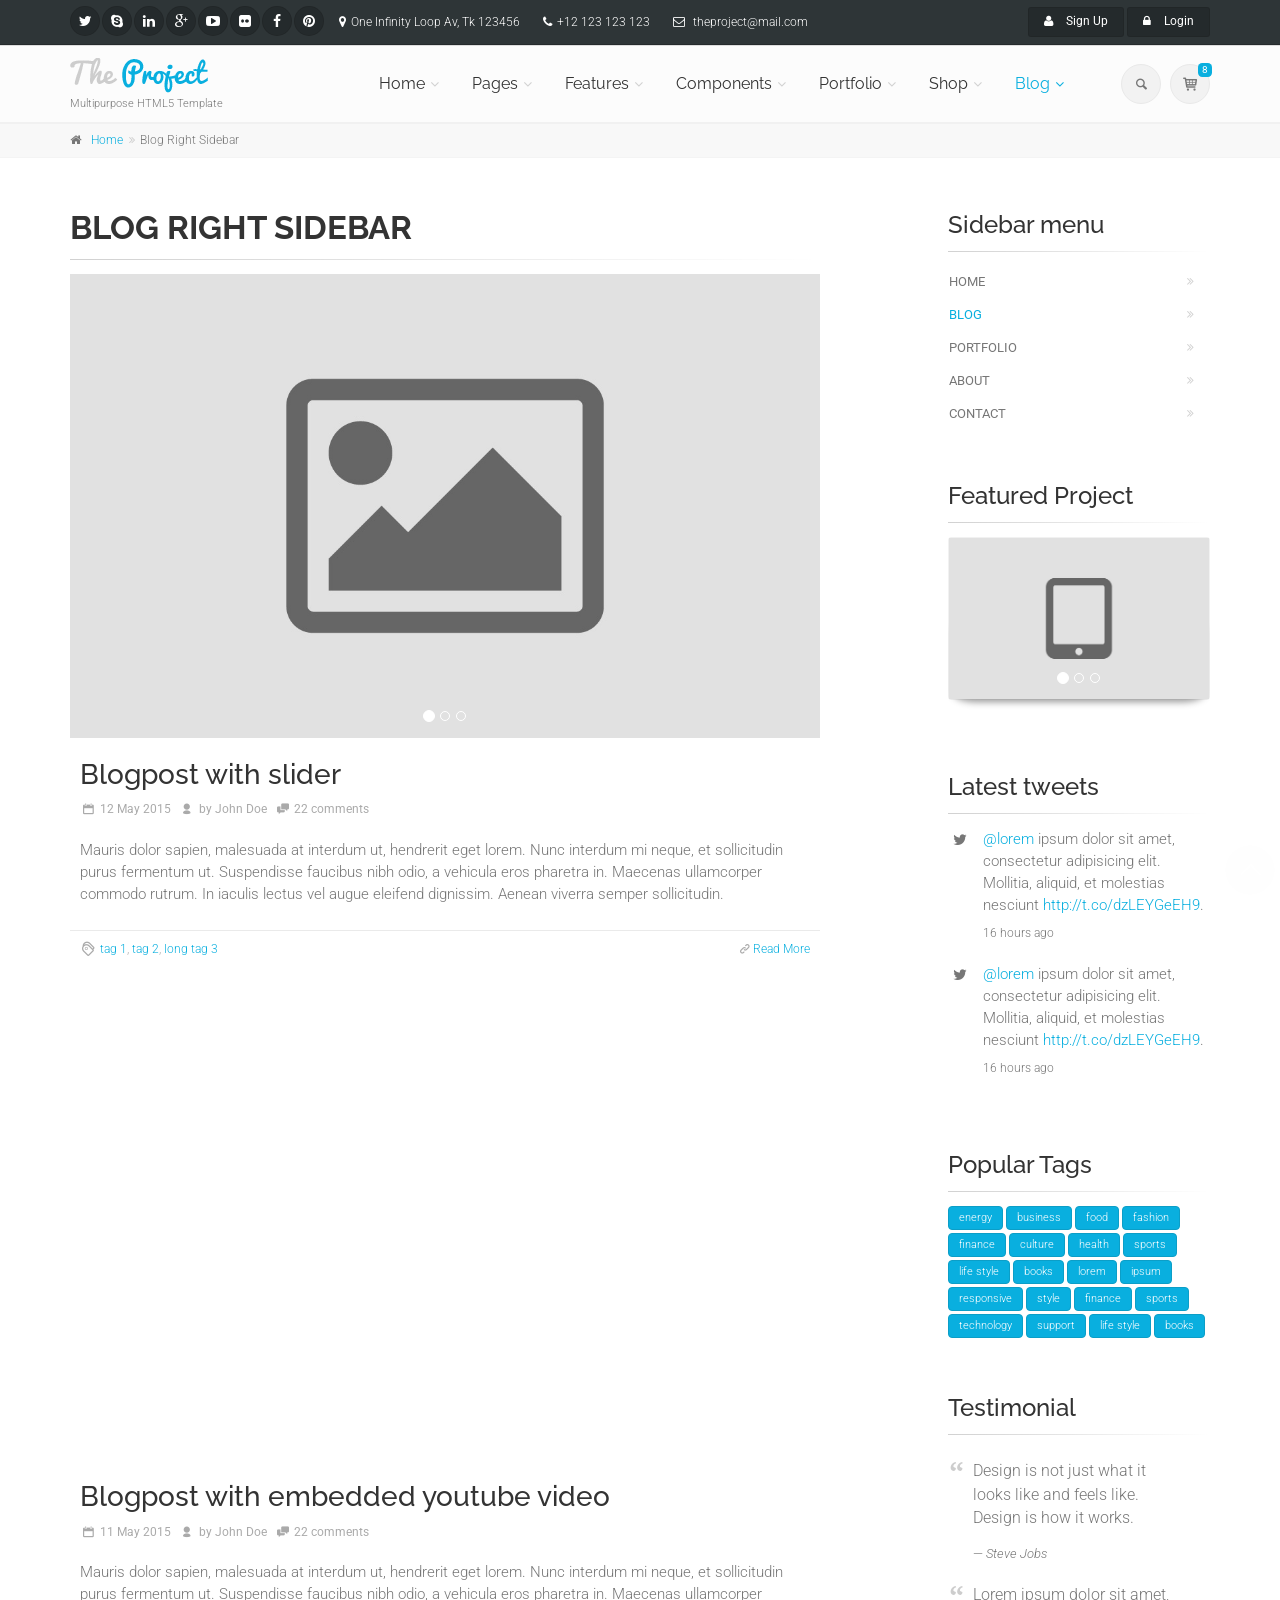
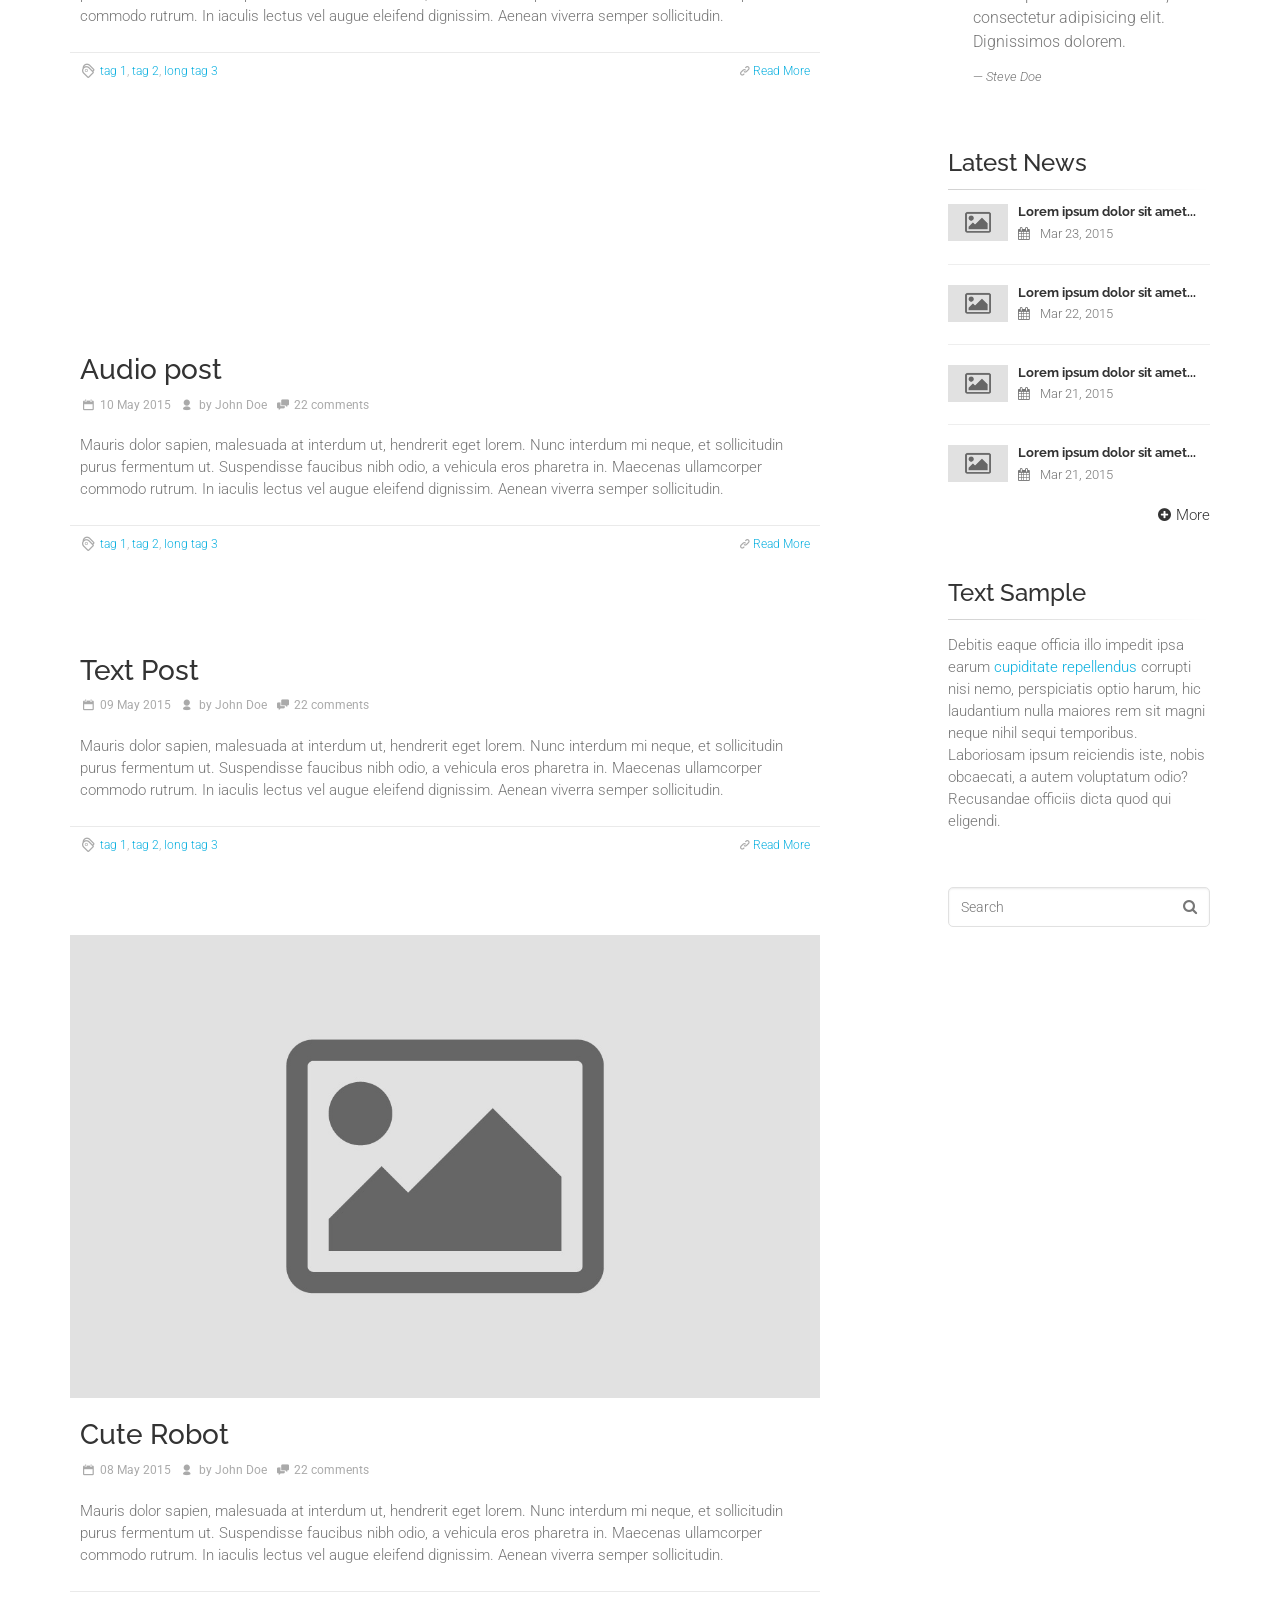
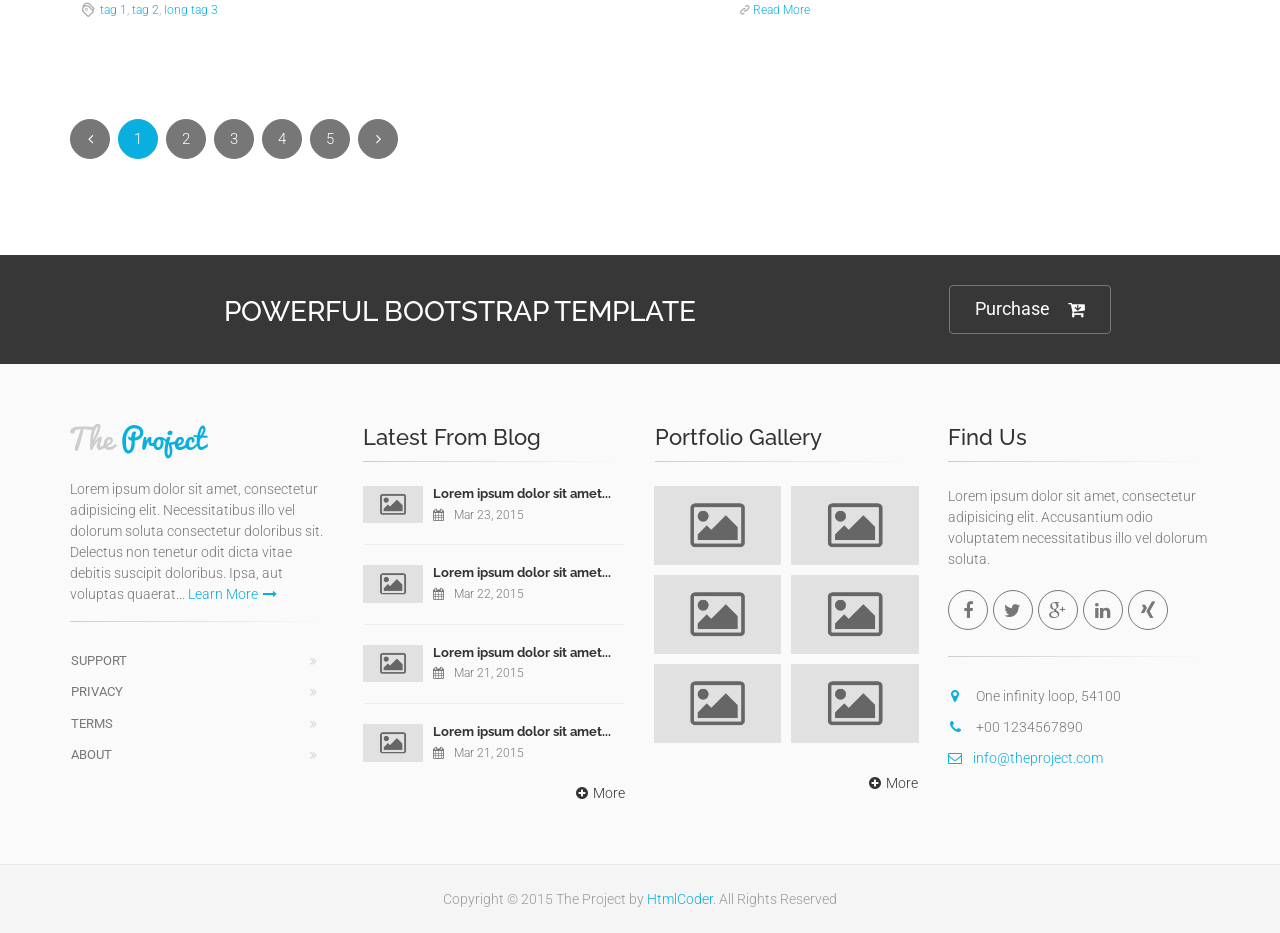
<file: the_project_v.1.1/html/template/blog-large-image-right-sidebar.html>
<!DOCTYPE html>
<!--[if IE 9]> <html lang="en" class="ie9"> <![endif]-->
<!--[if !IE]><!-->
<html lang="en">
	<!--<![endif]-->

	<head>
		<meta charset="utf-8">
		<title>The Project | Blog Right Sidebar</title>
		<meta name="description" content="The Project a Bootstrap-based, Responsive HTML5 Template">
		<meta name="author" content="htmlcoder.me">

		<!-- Mobile Meta -->
		<meta name="viewport" content="width=device-width, initial-scale=1.0">

		<!-- Favicon -->
		<link rel="shortcut icon" href="images/favicon.ico">

		<!-- Web Fonts -->
		<link href='http://fonts.googleapis.com/css?family=Roboto:400,300,300italic,400italic,500,500italic,700,700italic' rel='stylesheet' type='text/css'>
		<link href='http://fonts.googleapis.com/css?family=Raleway:700,400,300' rel='stylesheet' type='text/css'>
		<link href='http://fonts.googleapis.com/css?family=Pacifico' rel='stylesheet' type='text/css'>
		<link href='http://fonts.googleapis.com/css?family=PT+Serif' rel='stylesheet' type='text/css'>

		<!-- Bootstrap core CSS -->
		<link href="bootstrap/css/bootstrap.css" rel="stylesheet">

		<!-- Font Awesome CSS -->
		<link href="fonts/font-awesome/css/font-awesome.css" rel="stylesheet">

		<!-- Fontello CSS -->
		<link href="fonts/fontello/css/fontello.css" rel="stylesheet">

		<!-- Plugins -->
		<link href="plugins/magnific-popup/magnific-popup.css" rel="stylesheet">
		<link href="css/animations.css" rel="stylesheet">
		<link href="plugins/owl-carousel/owl.carousel.css" rel="stylesheet">
		<link href="plugins/owl-carousel/owl.transitions.css" rel="stylesheet">
		<link href="plugins/hover/hover-min.css" rel="stylesheet">
		
		<!-- the project core CSS file -->
		<link href="css/style.css" rel="stylesheet" >

		<!-- Color Scheme (In order to change the color scheme, replace the blue.css with the color scheme that you prefer)-->
		<link href="css/skins/light_blue.css" rel="stylesheet">

		<!-- Custom css --> 
		<link href="css/custom.css" rel="stylesheet">
	</head>

	<!-- body classes:  -->
	<!-- "boxed": boxed layout mode e.g. <body class="boxed"> -->
	<!-- "pattern-1 ... pattern-9": background patterns for boxed layout mode e.g. <body class="boxed pattern-1"> -->
	<!-- "transparent-header": makes the header transparent and pulls the banner to top -->
	<!-- "page-loader-1 ... page-loader-6": add a page loader to the page (more info @components-page-loaders.html) -->
	<body class="no-trans   ">

		<!-- scrollToTop -->
		<!-- ================ -->
		<div class="scrollToTop circle"><i class="icon-up-open-big"></i></div>
		
		<!-- page wrapper start -->
		<!-- ================ -->
		<div class="page-wrapper">
		
			<!-- header-container start -->
			<div class="header-container">
				
				<!-- header-top start -->
				<!-- classes:  -->
				<!-- "dark": dark version of header top e.g. class="header-top dark" -->
				<!-- "colored": colored version of header top e.g. class="header-top colored" -->
				<!-- ================ -->
				<div class="header-top dark ">
					<div class="container">
						<div class="row">
							<div class="col-xs-3 col-sm-6 col-md-9">
								<!-- header-top-first start -->
								<!-- ================ -->
								<div class="header-top-first clearfix">
									<ul class="social-links circle small clearfix hidden-xs">
										<li class="twitter"><a target="_blank" href="http://www.twitter.com"><i class="fa fa-twitter"></i></a></li>
										<li class="skype"><a target="_blank" href="http://www.skype.com"><i class="fa fa-skype"></i></a></li>
										<li class="linkedin"><a target="_blank" href="http://www.linkedin.com"><i class="fa fa-linkedin"></i></a></li>
										<li class="googleplus"><a target="_blank" href="http://plus.google.com"><i class="fa fa-google-plus"></i></a></li>
										<li class="youtube"><a target="_blank" href="http://www.youtube.com"><i class="fa fa-youtube-play"></i></a></li>
										<li class="flickr"><a target="_blank" href="http://www.flickr.com"><i class="fa fa-flickr"></i></a></li>
										<li class="facebook"><a target="_blank" href="http://www.facebook.com"><i class="fa fa-facebook"></i></a></li>
										<li class="pinterest"><a target="_blank" href="http://www.pinterest.com"><i class="fa fa-pinterest"></i></a></li>
									</ul>
									<div class="social-links hidden-lg hidden-md hidden-sm circle small">
										<div class="btn-group dropdown">
											<button type="button" class="btn dropdown-toggle" data-toggle="dropdown"><i class="fa fa-share-alt"></i></button>
											<ul class="dropdown-menu dropdown-animation">
												<li class="twitter"><a target="_blank" href="http://www.twitter.com"><i class="fa fa-twitter"></i></a></li>
												<li class="skype"><a target="_blank" href="http://www.skype.com"><i class="fa fa-skype"></i></a></li>
												<li class="linkedin"><a target="_blank" href="http://www.linkedin.com"><i class="fa fa-linkedin"></i></a></li>
												<li class="googleplus"><a target="_blank" href="http://plus.google.com"><i class="fa fa-google-plus"></i></a></li>
												<li class="youtube"><a target="_blank" href="http://www.youtube.com"><i class="fa fa-youtube-play"></i></a></li>
												<li class="flickr"><a target="_blank" href="http://www.flickr.com"><i class="fa fa-flickr"></i></a></li>
												<li class="facebook"><a target="_blank" href="http://www.facebook.com"><i class="fa fa-facebook"></i></a></li>
												<li class="pinterest"><a target="_blank" href="http://www.pinterest.com"><i class="fa fa-pinterest"></i></a></li>
											</ul>
										</div>
									</div>
									<ul class="list-inline hidden-sm hidden-xs">
										<li><i class="fa fa-map-marker pr-5 pl-10"></i>One Infinity Loop Av, Tk 123456</li>
										<li><i class="fa fa-phone pr-5 pl-10"></i>+12 123 123 123</li>
										<li><i class="fa fa-envelope-o pr-5 pl-10"></i> theproject@mail.com</li>
									</ul>
								</div>
								<!-- header-top-first end -->
							</div>
							<div class="col-xs-9 col-sm-6 col-md-3">

								<!-- header-top-second start -->
								<!-- ================ -->
								<div id="header-top-second"  class="clearfix">

									<!-- header top dropdowns start -->
									<!-- ================ -->
									<div class="header-top-dropdown text-right">
										<div class="btn-group">
											<a href="page-signup.html" class="btn btn-default btn-sm"><i class="fa fa-user pr-10"></i> Sign Up</a>
										</div>
										<div class="btn-group dropdown">
											<button type="button" class="btn dropdown-toggle btn-default btn-sm" data-toggle="dropdown"><i class="fa fa-lock pr-10"></i> Login</button>
											<ul class="dropdown-menu dropdown-menu-right dropdown-animation">
												<li>
													<form class="login-form margin-clear">
														<div class="form-group has-feedback">
															<label class="control-label">Username</label>
															<input type="text" class="form-control" placeholder="">
															<i class="fa fa-user form-control-feedback"></i>
														</div>
														<div class="form-group has-feedback">
															<label class="control-label">Password</label>
															<input type="password" class="form-control" placeholder="">
															<i class="fa fa-lock form-control-feedback"></i>
														</div>
														<button type="submit" class="btn btn-gray btn-sm">Log In</button>
														<span class="pl-5 pr-5">or</span>
														<button type="submit" class="btn btn-default btn-sm">Sing Up</button>
														<ul>
															<li><a href="#">Forgot your password?</a></li>
														</ul>
														<span class="text-center">Login with</span>
														<ul class="social-links circle small colored clearfix">
															<li class="facebook"><a target="_blank" href="http://www.facebook.com"><i class="fa fa-facebook"></i></a></li>
															<li class="twitter"><a target="_blank" href="http://www.twitter.com"><i class="fa fa-twitter"></i></a></li>
															<li class="googleplus"><a target="_blank" href="http://plus.google.com"><i class="fa fa-google-plus"></i></a></li>
														</ul>
													</form>
												</li>
											</ul>
										</div>
									</div>
									<!--  header top dropdowns end -->
								</div>
								<!-- header-top-second end -->
							</div>
						</div>
					</div>
				</div>
				<!-- header-top end -->
				
				<!-- header start -->
				<!-- classes:  -->
				<!-- "fixed": enables fixed navigation mode (sticky menu) e.g. class="header fixed clearfix" -->
				<!-- "dark": dark version of header e.g. class="header dark clearfix" -->
				<!-- "full-width": mandatory class for the full-width menu layout -->
				<!-- "centered": mandatory class for the centered logo layout -->
				<!-- ================ --> 
				<header class="header  fixed   clearfix">
					
					<div class="container">
						<div class="row">
							<div class="col-md-3">
								<!-- header-left start -->
								<!-- ================ -->
								<div class="header-left clearfix">

									<!-- logo -->
									<div id="logo" class="logo">
										<a href="index.html"><img id="logo_img" src="images/logo_light_blue.png" alt="The Project"></a>
									</div>

									<!-- name-and-slogan -->
									<div class="site-slogan">
										Multipurpose HTML5 Template
									</div>
									
								</div>
								<!-- header-left end -->

							</div>
							<div class="col-md-9">
					
								<!-- header-right start -->
								<!-- ================ -->
								<div class="header-right clearfix">
									
								<!-- main-navigation start -->
								<!-- classes: -->
								<!-- "onclick": Makes the dropdowns open on click, this the default bootstrap behavior e.g. class="main-navigation onclick" -->
								<!-- "animated": Enables animations on dropdowns opening e.g. class="main-navigation animated" -->
								<!-- "with-dropdown-buttons": Mandatory class that adds extra space, to the main navigation, for the search and cart dropdowns -->
								<!-- ================ -->
								<div class="main-navigation  animated with-dropdown-buttons">

									<!-- navbar start -->
									<!-- ================ -->
									<nav class="navbar navbar-default" role="navigation">
										<div class="container-fluid">

											<!-- Toggle get grouped for better mobile display -->
											<div class="navbar-header">
												<button type="button" class="navbar-toggle" data-toggle="collapse" data-target="#navbar-collapse-1">
													<span class="sr-only">Toggle navigation</span>
													<span class="icon-bar"></span>
													<span class="icon-bar"></span>
													<span class="icon-bar"></span>
												</button>
												
											</div>

											<!-- Collect the nav links, forms, and other content for toggling -->
											<div class="collapse navbar-collapse" id="navbar-collapse-1">
												<!-- main-menu -->
												<ul class="nav navbar-nav ">

													<!-- mega-menu start -->													
													<li class="dropdown  mega-menu">
														<a href="index.html" class="dropdown-toggle" data-toggle="dropdown">Home</a>
														<ul class="dropdown-menu">
															<li>
																<div class="row">
																	<div class="col-md-12">
																		<h4 class="title"><i class="fa fa-laptop pr-10"></i> Demos</h4>
																		<div class="row">
																			<div class="col-sm-4">
																				<div class="divider"></div>
																				<ul class="menu">
																					<li ><a href="index.html"><i class="icon-home pr-10"></i>Home Default</a></li>
																					<li ><a href="index-corporate-1.html"><i class="icon-suitcase pr-10"></i>Corporate 1</a></li>
																					<li ><a href="index-corporate-2.html"><i class="icon-suitcase pr-10"></i>Corporate 2</a></li>
																					<li ><a href="index-corporate-3.html"><i class="icon-suitcase pr-10"></i>Corporate 3</a></li>
																					<li ><a href="index-shop.html"><i class="icon-basket-1 pr-10"></i>Commerce 1</a></li>
																					<li ><a href="index-shop-2.html"><i class="icon-basket-1 pr-10"></i>Commerce 2</a></li>
																				</ul>
																			</div>
																			<div class="col-sm-4">
																				<div class="divider"></div>
																				<ul class="menu">
																					<li ><a href="index-portfolio.html"><i class="icon-briefcase pr-10"></i>Portfolio/Agency</a></li>
																					<li ><a href="index-medical.html"><i class="fa fa-ambulance pr-10"></i>Medical</a></li>
																					<li ><a href="index-restaurant.html"><i class="fa fa-cutlery pr-10"></i>Restaurant</a></li>
																					<li ><a href="index-wedding.html"><i class="icon-heart pr-10"></i>Wedding</a></li>
																					<li ><a href="index-landing.html"><i class="fa fa-star pr-10"></i>Landing Page</a></li>
																					<li ><a href="page-coming-soon.html"><i class="fa fa-clock-o pr-10"></i>Coming Soon</a></li>
																				</ul>
																			</div>
																			<div class="col-sm-4">
																				<div class="divider"></div>
																				<ul class="menu">
																					<li ><a href="index-one-page.html"><i class="icon-home pr-10"></i>One Page Version</a></li>
																					<li ><a href="index-construction.html"><i class="fa fa-building pr-10"></i>Construction <span class="badge">New</span></a></li>
																					<li ><a href="index-education.html"><i class="fa fa-graduation-cap pr-10"></i>Education <span class="badge">New</span></a></li>
																					<li ><a href="index-hotel.html"><i class="fa fa-bed pr-10"></i>Hotel <span class="badge">New</span></a></li>
																					<li ><a href="index-blog.html"><i class="fa fa-pencil pr-10"></i>Blog <span class="badge">New</span></a></li>
																					<li ><a href="index-beauty.html"><i class="fa fa-magic pr-10"></i>Beauty Center <span class="badge">New</span></a></li>
																				</ul>
																			</div>
																		</div>
																	</div>
																</div>
															</li>
														</ul>
													</li>
													<!-- mega-menu end -->
													<!-- mega-menu start -->
													<li class="dropdown  mega-menu">
														<a href="#" class="dropdown-toggle" data-toggle="dropdown">Pages</a>
														<ul class="dropdown-menu">
															<li>
																<div class="row">
																	<div class="col-lg-8 col-md-9">
																		<h4 class="title">Pages</h4>
																		<div class="row">
																			<div class="col-sm-4">
																				<div class="divider"></div>
																				<ul class="menu">
																					<li ><a href="page-about.html"><i class="fa fa-angle-right"></i>About Us 1</a></li>
																					<li ><a href="page-about-2.html"><i class="fa fa-angle-right"></i>About Us 2</a></li>
																					<li ><a href="page-about-3.html"><i class="fa fa-angle-right"></i>About Us 3</a></li>
																					<li ><a href="page-about-4.html"><i class="fa fa-angle-right"></i>About Us 4</a></li>
																					<li ><a href="page-about-me.html"><i class="fa fa-angle-right"></i>About Me</a></li>
																					<li ><a href="page-team.html"><i class="fa fa-angle-right"></i>Our Team - Options 1</a></li>
																					<li ><a href="page-team-2.html"><i class="fa fa-angle-right"></i>Our Team - Options 2</a></li>
																					<li ><a href="page-team-3.html"><i class="fa fa-angle-right"></i>Our Team - Options 3</a></li>
																					<li ><a href="page-coming-soon.html"><i class="fa fa-angle-right"></i>Coming Soon Page</a></li>
																					<li ><a href="page-faq.html"><i class="fa fa-angle-right"></i>FAQ page</a></li>
																				</ul>
																			</div>
																			<div class="col-sm-4">
																				<div class="divider"></div>
																				<ul class="menu">
																					<li ><a href="page-services.html"><i class="fa fa-angle-right"></i>Services 1</a></li>
																					<li ><a href="page-services-2.html"><i class="fa fa-angle-right"></i>Services 2</a></li>
																					<li ><a href="page-services-3.html"><i class="fa fa-angle-right"></i>Services 3</a></li>
																					<li ><a href="page-contact.html"><i class="fa fa-angle-right"></i>Contact 1</a></li>
																					<li ><a href="page-contact-2.html"><i class="fa fa-angle-right"></i>Contact 2</a></li>
																					<li ><a href="page-contact-3.html"><i class="fa fa-angle-right"></i>Contact 3</a></li>
																					<li ><a href="page-login.html"><i class="fa fa-angle-right"></i>Login 1</a></li>
																					<li ><a href="page-login-2.html"><i class="fa fa-angle-right"></i>Login 2 - Fullsreen</a></li>
																					<li ><a href="page-signup.html"><i class="fa fa-angle-right"></i>Sign Up 1</a></li>
																					<li ><a href="page-signup-2.html"><i class="fa fa-angle-right"></i>Sign Up 2 - Fullsreen</a></li>
																				</ul>
																			</div>
																			<div class="col-sm-4">
																				<div class="divider"></div>
																				<ul class="menu">
																					<li ><a href="page-404.html"><i class="fa fa-angle-right"></i>404 error</a></li>
																					<li ><a href="page-404-2.html"><i class="fa fa-angle-right"></i>404 error - Parallax</a></li>
																					<li ><a href="page-affix-sidebar.html"><i class="fa fa-angle-right"></i>Sidebar - Affix Menu</a></li>
																					<li ><a href="page-left-sidebar.html"><i class="fa fa-angle-right"></i>Left Sidebar</a></li>
																					<li ><a href="page-right-sidebar.html"><i class="fa fa-angle-right"></i>Right Sidebar</a></li>
																					<li ><a href="page-two-sidebars.html"><i class="fa fa-angle-right"></i>Two Sidebars</a></li>
																					<li ><a href="page-two-sidebars-left.html"><i class="fa fa-angle-right"></i>Two Sidebars Left</a></li>
																					<li ><a href="page-two-sidebars-right.html"><i class="fa fa-angle-right"></i>Two Sidebars Right</a></li>
																					<li ><a href="page-no-sidebars.html"><i class="fa fa-angle-right"></i>No Sidebars</a></li>
																					<li ><a href="page-sitemap.html"><i class="fa fa-angle-right"></i>Sitemap</a></li>
																				</ul>
																			</div>
																		</div>
																	</div>
																	<div class="col-lg-4 col-md-3 hidden-sm">
																		<h4 class="title">Premium HTML5 Template</h4>
																		<p class="mb-10">The Project is perfectly suitable for corporate, business and company webpages.</p>
																		<img src="images/section-image-3.png" alt="The Project">
																	</div>
																</div>
															</li>
														</ul>
													</li>
													<!-- mega-menu end -->
													<li class="dropdown ">
														<a class="dropdown-toggle" data-toggle="dropdown" href="#">Features</a>
														<ul class="dropdown-menu">
															<li class="dropdown ">
																<a  class="dropdown-toggle" data-toggle="dropdown" href="#">Headers</a>
																<ul class="dropdown-menu">
																	<li ><a href="features-headers-default.html">Default/Semi-Transparent</a></li>
																	<li ><a href="features-headers-default-dark.html">Dark/Semi-Transparent</a></li>
																	<li ><a href="features-headers-classic.html">Classic Light</a></li>
																	<li ><a href="features-headers-classic-dark.html">Classic Dark</a></li>
																	<li ><a href="features-headers-colored.html">Colored/Light</a></li>
																	<li ><a href="features-headers-colored-dark.html">Colored/Dark</a></li>
																	<li ><a href="features-headers-full-width.html">Full Width</a></li>
																	<li ><a href="features-headers-offcanvas-left.html">Offcanvas Left Side</a></li>
																	<li ><a href="features-headers-offcanvas-right.html">Offcanvas Right Side</a></li>
																	<li ><a href="features-headers-logo-centered.html">Logo Centered</a></li>
																	<li ><a href="features-headers-slider-top.html">Slider Top</a></li>
																	<li ><a href="features-headers-simple.html">Simple Static</a></li>
																</ul>
															</li>
															<li class="dropdown ">
																<a  class="dropdown-toggle" data-toggle="dropdown" href="#">Menus</a>
																<ul class="dropdown-menu">
																	<li ><a href="features-headers-default.html">Default/On Hover Menu</a></li>
																	<li ><a href="features-menus-onhover-no-animations.html">On Hover Menu - No Animations</a></li>
																	<li ><a href="features-menus-onclick.html">On Click Menu - With Animations</a></li>
																	<li ><a href="features-menus-onclick-no-animations.html">On Click Menu - No Animations</a></li>
																</ul>
															</li>
															<li class="dropdown ">
																<a  class="dropdown-toggle" data-toggle="dropdown" href="#">Footers <span class="badge">New</span></a>
																<ul class="dropdown-menu">
																	<li ><a href="features-footers-default.html#footer">Footer - Default</a></li>
																	<li ><a href="features-footers-contact-form.html#footer">Footer - Contact Form</a></li>
																	<li ><a href="features-footers-google-maps.html#footer">Footer - Google Maps</a></li>
																	<li ><a href="features-footers-subscribe.html#footer">Footer - Subscribe Form</a></li>
																	<li ><a href="features-footers-minimal.html#footer">Footer - Minimal</a></li>
																	<li ><a href="features-footers-links.html#footer">Footer - Links <span class="badge">New</span></a></li>
																</ul>
															</li>
															<li class="dropdown ">
																<a  class="dropdown-toggle" data-toggle="dropdown" href="#">Main Sliders</a>
																<ul class="dropdown-menu">
																	<li ><a href="features-sliders-fullscreen.html">Full Screen</a></li>
																	<li ><a href="features-sliders-fullwidth.html">Full Width</a></li>
																	<li ><a href="features-sliders-fullwidth-big-height.html">Full Width - Big Height</a></li>
																	<li ><a href="features-sliders-boxedwidth-light.html">Boxed Width - Light Bg</a></li>
																	<li ><a href="features-sliders-boxedwidth-dark.html">Boxed Width - Dark Bg</a></li>
																	<li ><a href="features-sliders-boxedwidth-default.html">Boxed Width - Default Bg</a></li>
																	<li ><a href="features-sliders-video-background.html">Video Background</a></li>
																	<li ><a href="features-sliders-text-rotator.html">Text Rotator</a></li>
																</ul>
															</li>
															<li class="dropdown">
																<a  class="dropdown-toggle" data-toggle="dropdown" href="#">Email Templates <span class="badge">New</span></a>
																<ul class="dropdown-menu">
																	<li><a target="_blank" href="email_templates/email_template_blue.html">Blue</a></li>
																	<li><a target="_blank" href="email_templates/email_template_brown.html">Brown</a></li>
																	<li><a target="_blank" href="email_templates/email_template_cool_green.html">Cool Green</a></li>
																	<li><a target="_blank" href="email_templates/email_template_dark_cyan.html">Dark Cyan</a></li>
																	<li><a target="_blank" href="email_templates/email_template_dark_red.html">Dark Red</a></li>
																	<li><a target="_blank" href="email_templates/email_template_gold.html">Gold</a></li>
																	<li><a target="_blank" href="email_templates/email_template_gray.html">Gray</a></li>
																	<li><a target="_blank" href="email_templates/email_template_green.html">Green</a></li>
																	<li><a target="_blank" href="email_templates/email_template_light_blue.html">Light Blue</a></li>
																	<li><a target="_blank" href="email_templates/email_template_orange.html">Orange</a></li>
																	<li><a target="_blank" href="email_templates/email_template_pink.html">Pink</a></li>
																	<li><a target="_blank" href="email_templates/email_template_purple.html">Purple</a></li>
																	<li><a target="_blank" href="email_templates/email_template_red.html">Red</a></li>
																	<li><a target="_blank" href="email_templates/email_template_vivid_red.html">Vivid Red</a></li>
																</ul>
															</li>
															<li class="dropdown ">
																<a  class="dropdown-toggle" data-toggle="dropdown" href="#">Pricing Tables</a>
																<ul class="dropdown-menu">
																	<li ><a href="features-pricing-tables-1.html">Pricing Tables 1</a></li>
																	<li ><a href="features-pricing-tables-2.html">Pricing Tables 2</a></li>
																	<li ><a href="features-pricing-tables-3.html">Pricing Tables 3</a></li>
																</ul>
															</li>
															<li class="dropdown ">
																<a  class="dropdown-toggle" data-toggle="dropdown" href="#">Icons</a>
																<ul class="dropdown-menu">
																	<li ><a href="features-icons-fontawesome.html">Font Awesome</a></li>
																	<li ><a href="features-icons-fontello.html">Fontello</a></li>
																	<li ><a href="features-icons-glyphicons.html">Glyphicons</a></li>
																</ul>
															</li>
															<li ><a href="features-dark-page.html">Dark Page</a></li>
															<li ><a href="features-typography.html">Typography</a></li>
															<li ><a href="features-backgrounds.html">Backgrounds</a></li>
															<li ><a href="features-grid.html">Grid</a></li>
														</ul>
													</li>
													<!-- mega-menu start -->													
													<li class="dropdown  mega-menu narrow">
														<a href="#" class="dropdown-toggle" data-toggle="dropdown">Components</a>
														<ul class="dropdown-menu">
															<li>
																<div class="row">
																	<div class="col-md-12">
																		<h4 class="title"><i class="fa fa-magic pr-10"></i> Components</h4>
																		<div class="row">
																			<div class="col-sm-6">
																				<div class="divider"></div>
																				<ul class="menu">
																					<li ><a href="components-social-icons.html"><i class="icon-share pr-10"></i>Social Icons</a></li>
																					<li ><a href="components-buttons.html"><i class="icon-flask pr-10"></i>Buttons</a></li>
																					<li ><a href="components-forms.html"><i class="icon-eq pr-10"></i>Forms</a></li>
																					<li ><a href="components-tabs-and-pills.html"><i class=" icon-dot-3 pr-10"></i>Tabs &amp; Pills</a></li>
																					<li ><a href="components-accordions.html"><i class="icon-menu-outline pr-10"></i>Accordions</a></li>
																					<li ><a href="components-progress-bars.html"><i class="icon-chart-line pr-10"></i>Progress Bars</a></li>
																					<li ><a href="components-call-to-action.html"><i class="icon-chat pr-10"></i>Call to Action Blocks</a></li>
																					<li ><a href="components-alerts-and-callouts.html"><i class="icon-info-circled pr-10"></i>Alerts &amp; Callouts</a></li>
																					<li ><a href="components-content-sliders.html"><i class="icon-star-filled pr-10"></i>Content Sliders</a></li>
																					<li ><a href="components-charts.html"><i class="icon-chart-pie pr-10"></i>Charts</a></li>
																					<li ><a href="components-page-loaders.html"><i class="fa fa-circle-o-notch fa-spin"></i>Page Loaders <span class="badge">New</span></a></li>
																				</ul>
																			</div>
																			<div class="col-sm-6">
																				<div class="divider"></div>
																				<ul class="menu">
																					<li ><a href="components-icon-boxes.html"><i class="icon-picture-outline pr-10"></i>Icon Boxes</a></li>
																					<li ><a href="components-image-boxes.html"><i class="icon-camera-1 pr-10"></i>Image Boxes</a></li>
																					<li ><a href="components-fullwidth-sections.html"><i class="icon-code-1 pr-10"></i>Full Width Sections</a></li>
																					<li ><a href="components-animations.html"><i class="icon-docs pr-10"></i>Animations</a></li>
																					<li ><a href="components-video-and-audio.html"><i class="icon-video pr-10"></i>Video &amp; Audio</a></li>
																					<li ><a href="components-lightbox.html"><i class="icon-plus pr-10"></i>Lightbox</a></li>
																					<li ><a href="components-counters.html"><i class="icon-sort-numeric pr-10"></i>Counters</a></li>
																					<li ><a href="components-modals.html"><i class="icon-popup pr-10"></i>Modals</a></li>
																					<li ><a href="components-tables.html"><i class="icon-th pr-10"></i>Tables</a></li>
																					<li ><a href="components-text-rotators.html"><i class="icon-arrows-ccw pr-10"></i>Text Rotators</a></li>
																				</ul>
																			</div>
																		</div>
																	</div>
																</div>
															</li>
														</ul>
													</li>
													<!-- mega-menu end -->
													<li class="dropdown ">
														<a href="portfolio-grid-2-3-col.html" class="dropdown-toggle" data-toggle="dropdown">Portfolio</a>
														<ul class="dropdown-menu">
															<li class="dropdown ">
																<a  class="dropdown-toggle" data-toggle="dropdown" href="#">Portfolio Grid 1</a>
																<ul class="dropdown-menu">
																	<li ><a href="portfolio-grid-1-2-col.html">2 Column</a></li>
																	<li ><a href="portfolio-grid-1-3-col.html">3 Column</a></li>
																	<li ><a href="portfolio-grid-1-4-col.html">4 Column</a></li>
																	<li ><a href="portfolio-grid-1-sidebar.html">With Sidebar</a></li>
																</ul>
															</li>
															<li class="dropdown ">
																<a  class="dropdown-toggle" data-toggle="dropdown" href="#">Portfolio Grid 2</a>
																<ul class="dropdown-menu">
																	<li ><a href="portfolio-grid-2-2-col.html">2 Column</a></li>
																	<li ><a href="portfolio-grid-2-3-col.html">3 Column</a></li>
																	<li ><a href="portfolio-grid-2-4-col.html">4 Column</a></li>
																	<li ><a href="portfolio-grid-2-sidebar.html">With Sidebar</a></li>
																</ul>
															</li>
															<li class="dropdown ">
																<a  class="dropdown-toggle" data-toggle="dropdown" href="#">Portfolio Grid 3 - Dark</a>
																<ul class="dropdown-menu">
																	<li ><a href="portfolio-grid-3-2-col.html">2 Column</a></li>
																	<li ><a href="portfolio-grid-3-3-col.html">3 Column</a></li>
																	<li ><a href="portfolio-grid-3-4-col.html">4 Column</a></li>
																	<li ><a href="portfolio-grid-3-sidebar.html">With Sidebar</a></li>
																</ul>
															</li>
															<li class="dropdown ">
																<a  class="dropdown-toggle" data-toggle="dropdown" href="#">Portfolio Fullwidth</a>
																<ul class="dropdown-menu">
																	<li ><a href="portfolio-fullwidth-2-col.html">2 Column</a></li>
																	<li ><a href="portfolio-fullwidth-3-col.html">3 Column</a></li>
																	<li ><a href="portfolio-fullwidth-4-col.html">4 Column</a></li>
																</ul>
															</li>
															<li class="dropdown ">
																<a  class="dropdown-toggle" data-toggle="dropdown" href="#">Portfolio List</a>
																<ul class="dropdown-menu">
																	<li ><a href="portfolio-list-1.html">List - Large Images</a></li>
																	<li ><a href="portfolio-list-2.html">List - Small Images</a></li>
																	<li ><a href="portfolio-list-sidebar.html">With Sidebar</a></li>
																</ul>
															</li>
															<li ><a href="portfolio-item.html">Single Item 1</a></li>
															<li ><a href="portfolio-item-2.html">Single Item 2</a></li>
															<li ><a href="portfolio-item-3.html">Single Item 3</a></li>
														</ul>
													</li>
													<li class="dropdown ">
														<a href="index-shop.html" class="dropdown-toggle" data-toggle="dropdown">Shop</a>
														<ul class="dropdown-menu">
															<li ><a href="index-shop.html">Shop Home 1</a></li>
															<li ><a href="index-shop-2.html">Shop Home 2</a></li>
															<li ><a href="shop-listing-4col.html">Grid - 4 Columns</a></li>
															<li ><a href="shop-listing-3col.html">Grid - 3 Columns</a></li>
															<li ><a href="shop-listing-2col.html">Grid - 2 Columns</a></li>
															<li ><a href="shop-listing-sidebar.html">Grid - With Sidebar</a></li>
															<li ><a href="shop-listing-list.html">List</a></li>
															<li ><a href="shop-product.html">Product</a></li>
															<li ><a href="shop-cart.html">Shopping Cart</a></li>
															<li ><a href="shop-checkout.html">Checkout Page - Step 1</a></li>
															<li ><a href="shop-checkout-payment.html">Checkout Page - Step 2</a></li>
															<li ><a href="shop-checkout-review.html">Checkout Page - Step 3</a></li>
															<li ><a href="shop-invoice.html">Invoice</a></li>
														</ul>
													</li>
													<li class="dropdown active">
														<a href="blog-large-image-right-sidebar.html" class="dropdown-toggle" data-toggle="dropdown">Blog</a>
														<ul class="dropdown-menu">
															<li ><a href="index-blog.html">Blog Home <span class="badge">New</span></a></li>
															<li class="dropdown active">
																<a  class="dropdown-toggle" data-toggle="dropdown" href="#">Large Image</a>
																<ul class="dropdown-menu to-left">
																	<li class="active"><a href="blog-large-image-right-sidebar.html">Right Sidebar</a></li>
																	<li ><a href="blog-large-image-left-sidebar.html">Left Sidebar</a></li>
																	<li ><a href="blog-large-image-no-sidebar.html">Without Sidebar</a></li>
																</ul>
															</li>
															<li class="dropdown ">
																<a  class="dropdown-toggle" data-toggle="dropdown" href="#">Medium Image</a>
																<ul class="dropdown-menu to-left">
																	<li ><a href="blog-medium-image-right-sidebar.html">Right Sidebar</a></li>
																	<li ><a href="blog-medium-image-left-sidebar.html">Left Sidebar</a></li>
																	<li ><a href="blog-medium-image-no-sidebar.html">Without Sidebar</a></li>
																</ul>
															</li>
															<li class="dropdown ">
																<a  class="dropdown-toggle" data-toggle="dropdown" href="#">Masonry</a>
																<ul class="dropdown-menu to-left">
																	<li ><a href="blog-masonry-right-sidebar.html">Right Sidebar</a></li>
																	<li ><a href="blog-masonry-left-sidebar.html">Left Sidebar</a></li>
																	<li ><a href="blog-masonry-no-sidebar.html">Without Sidebar</a></li>
																</ul>
															</li>
															<li ><a href="blog-timeline.html">Timeline</a></li>
															<li ><a href="blog-post.html">Blog Post</a></li>
														</ul>
													</li>
												</ul>
												<!-- main-menu end -->
												
												<!-- header dropdown buttons -->
												<div class="header-dropdown-buttons hidden-xs ">
													<div class="btn-group dropdown">
														<button type="button" class="btn dropdown-toggle" data-toggle="dropdown"><i class="icon-search"></i></button>
														<ul class="dropdown-menu dropdown-menu-right dropdown-animation">
															<li>
																<form role="search" class="search-box margin-clear">
																	<div class="form-group has-feedback">
																		<input type="text" class="form-control" placeholder="Search">
																		<i class="icon-search form-control-feedback"></i>
																	</div>
																</form>
															</li>
														</ul>
													</div>
													<div class="btn-group dropdown">
														<button type="button" class="btn dropdown-toggle" data-toggle="dropdown"><i class="icon-basket-1"></i><span class="cart-count default-bg">8</span></button>
														<ul class="dropdown-menu dropdown-menu-right dropdown-animation cart">
															<li>
																<table class="table table-hover">
																	<thead>
																		<tr>
																			<th class="quantity">QTY</th>
																			<th class="product">Product</th>
																			<th class="amount">Subtotal</th>
																		</tr>
																	</thead>
																	<tbody>
																		<tr>
																			<td class="quantity">2 x</td>
																			<td class="product"><a href="shop-product.html">Android 4.4 Smartphone</a><span class="small">4.7" Dual Core 1GB</span></td>
																			<td class="amount">$199.00</td>
																		</tr>
																		<tr>
																			<td class="quantity">3 x</td>
																			<td class="product"><a href="shop-product.html">Android 4.2 Tablet</a><span class="small">7.3" Quad Core 2GB</span></td>
																			<td class="amount">$299.00</td>
																		</tr>
																		<tr>
																			<td class="quantity">3 x</td>
																			<td class="product"><a href="shop-product.html">Desktop PC</a><span class="small">Quad Core 3.2MHz, 8GB RAM, 1TB Hard Disk</span></td>
																			<td class="amount">$1499.00</td>
																		</tr>
																		<tr>
																			<td class="total-quantity" colspan="2">Total 8 Items</td>
																			<td class="total-amount">$1997.00</td>
																		</tr>
																	</tbody>
																</table>
																<div class="panel-body text-right">	
																	<a href="shop-cart.html" class="btn btn-group btn-gray btn-sm">View Cart</a>
																	<a href="shop-checkout.html" class="btn btn-group btn-gray btn-sm">Checkout</a>
																</div>
															</li>
														</ul>
													</div>
												</div>
												<!-- header dropdown buttons end-->
												
											</div>

										</div>
									</nav>
									<!-- navbar end -->

								</div>
								<!-- main-navigation end -->	
								</div>
								<!-- header-right end -->
					
							</div>
						</div>
					</div>
					
				</header>
				<!-- header end -->
			</div>
			<!-- header-container end -->
		
			<!-- breadcrumb start -->
			<!-- ================ -->
			<div class="breadcrumb-container">
				<div class="container">
					<ol class="breadcrumb">
						<li><i class="fa fa-home pr-10"></i><a href="index.html">Home</a></li>
						<li class="active">Blog Right Sidebar</li>
					</ol>
				</div>
			</div>
			<!-- breadcrumb end -->

			<!-- main-container start -->
			<!-- ================ -->
			<section class="main-container">

				<div class="container">
					<div class="row">

						<!-- main start -->
						<!-- ================ -->
						<div class="main col-md-8">

							<!-- page-title start -->
							<!-- ================ -->
							<h1 class="page-title">Blog Right Sidebar</h1>
							<div class="separator-2"></div>
							<!-- page-title end -->

							<!-- blogpost start -->
							<article class="blogpost">
								<div id="carousel-blog-post" class="carousel slide" data-ride="carousel">
									<!-- Indicators -->
									<ol class="carousel-indicators bottom margin-clear">
										<li data-target="#carousel-blog-post" data-slide-to="0" class="active"></li>
										<li data-target="#carousel-blog-post" data-slide-to="1"></li>
										<li data-target="#carousel-blog-post" data-slide-to="2"></li>
									</ol>

									<!-- Wrapper for slides -->
									<div class="carousel-inner" role="listbox">
										<div class="item active">
											<div class="overlay-container">
												<img src="images/blog-1.jpg" alt="">
												<a class="overlay-link" href="blog-post.html"><i class="fa fa-link"></i></a>
											</div>
										</div>
										<div class="item">
											<div class="overlay-container">
												<img src="images/blog-3.jpg" alt="">
												<a class="overlay-link" href="blog-post.html"><i class="fa fa-link"></i></a>
											</div>
										</div>
										<div class="item">
											<div class="overlay-container">
												<img src="images/blog-4.jpg" alt="">
												<a class="overlay-link" href="blog-post.html"><i class="fa fa-link"></i></a>
											</div>
										</div>
									</div>
								</div>
								<header>
									<h2><a href="blog-post.html">Blogpost with slider</a></h2>
									<div class="post-info">
										<span class="post-date">
											<i class="icon-calendar"></i>
											<span class="day">12</span>
											<span class="month">May 2015</span>
										</span>
										<span class="submitted"><i class="icon-user-1"></i> by <a href="#">John Doe</a></span>
										<span class="comments"><i class="icon-chat"></i> <a href="#">22 comments</a></span>
									</div>
								</header>
								<div class="blogpost-content">
									<p>Mauris dolor sapien, malesuada at interdum ut, hendrerit eget lorem. Nunc interdum mi neque, et  sollicitudin purus fermentum ut. Suspendisse faucibus nibh odio, a vehicula eros pharetra in. Maecenas  ullamcorper commodo rutrum. In iaculis lectus vel augue eleifend dignissim. Aenean viverra semper sollicitudin.</p>
								</div>
								<footer class="clearfix">
									<div class="tags pull-left"><i class="icon-tags"></i> <a href="#">tag 1</a>, <a href="#">tag 2</a>, <a href="#">long tag 3</a></div>
									<div class="link pull-right"><i class="icon-link"></i><a href="#">Read More</a></div>
								</footer>
							</article>
							<!-- blogpost end -->

							<!-- blogpost start -->
							<article class="blogpost">
								<div class="embed-responsive embed-responsive-16by9">
									<iframe class="embed-responsive-item" src="//www.youtube.com/embed/v1uyQZNg2vE"></iframe>
								</div>
								<header>
									<h2><a href="blog-post.html">Blogpost with embedded youtube video</a></h2>
									<div class="post-info">
										<span class="post-date">
											<i class="icon-calendar"></i>
											<span class="day">11</span>
											<span class="month">May 2015</span>
										</span>
										<span class="submitted"><i class="icon-user-1"></i> by <a href="#">John Doe</a></span>
										<span class="comments"><i class="icon-chat"></i> <a href="#">22 comments</a></span>
									</div>
								</header>
								<div class="blogpost-content">
									<p>Mauris dolor sapien, malesuada at interdum ut, hendrerit eget lorem. Nunc interdum mi neque, et  sollicitudin purus fermentum ut. Suspendisse faucibus nibh odio, a vehicula eros pharetra in. Maecenas  ullamcorper commodo rutrum. In iaculis lectus vel augue eleifend dignissim. Aenean viverra semper sollicitudin.</p>
								</div>
								<footer class="clearfix">
									<div class="tags pull-left"><i class="icon-tags"></i> <a href="#">tag 1</a>, <a href="#">tag 2</a>, <a href="#">long tag 3</a></div>
									<div class="link pull-right"><i class="icon-link"></i><a href="#">Read More</a></div>
								</footer>
							</article>
							<!-- blogpost end -->

							<!-- blogpost start -->
							<article class="blogpost">
								<div class="audio-wrapper">
									<iframe height="166" class="margin-clear" src="https://w.soundcloud.com/player/?url=https%3A//api.soundcloud.com/tracks/106329682&amp;color=ff5500&amp;auto_play=false&amp;hide_related=false&amp;show_artwork=true&amp;show_comments=true&amp;show_user=true&amp;show_reposts=false"></iframe>
								</div>
								<header>
									<h2><a href="blog-post.html">Audio post</a></h2>
									<div class="post-info">
										<span class="post-date">
											<i class="icon-calendar"></i>
											<span class="day">10</span>
											<span class="month">May 2015</span>
										</span>
										<span class="submitted"><i class="icon-user-1"></i> by <a href="#">John Doe</a></span>
										<span class="comments"><i class="icon-chat"></i> <a href="#">22 comments</a></span>
									</div>
								</header>
								<div class="blogpost-content">
									<p>Mauris dolor sapien, malesuada at interdum ut, hendrerit eget lorem. Nunc interdum mi neque, et  sollicitudin purus fermentum ut. Suspendisse faucibus nibh odio, a vehicula eros pharetra in. Maecenas  ullamcorper commodo rutrum. In iaculis lectus vel augue eleifend dignissim. Aenean viverra semper sollicitudin.</p>
								</div>
								<footer class="clearfix">
									<div class="tags pull-left"><i class="icon-tags"></i> <a href="#">tag 1</a>, <a href="#">tag 2</a>, <a href="#">long tag 3</a></div>
									<div class="link pull-right"><i class="icon-link"></i><a href="#">Read More</a></div>
								</footer>
							</article>
							<!-- blogpost end -->

							<!-- blogpost start -->
							<article class="blogpost">
								<header>
									<h2><a href="blog-post.html">Text Post</a></h2>
									<div class="post-info">
										<span class="post-date">
											<i class="icon-calendar"></i>
											<span class="day">09</span>
											<span class="month">May 2015</span>
										</span>
										<span class="submitted"><i class="icon-user-1"></i> by <a href="#">John Doe</a></span>
										<span class="comments"><i class="icon-chat"></i> <a href="#">22 comments</a></span>
									</div>
								</header>
								<div class="blogpost-content">
									<p>Mauris dolor sapien, malesuada at interdum ut, hendrerit eget lorem. Nunc interdum mi neque, et  sollicitudin purus fermentum ut. Suspendisse faucibus nibh odio, a vehicula eros pharetra in. Maecenas  ullamcorper commodo rutrum. In iaculis lectus vel augue eleifend dignissim. Aenean viverra semper sollicitudin.</p>
								</div>
								<footer class="clearfix">
									<div class="tags pull-left"><i class="icon-tags"></i> <a href="#">tag 1</a>, <a href="#">tag 2</a>, <a href="#">long tag 3</a></div>
									<div class="link pull-right"><i class="icon-link"></i><a href="#">Read More</a></div>
								</footer>
							</article>
							<!-- blogpost end -->

							<!-- blogpost start -->
							<article class="blogpost">
								<div class="overlay-container">
									<img src="images/blog-2.jpg" alt="">
									<a class="overlay-link" href="blog-post.html"><i class="fa fa-link"></i></a>
								</div>
								<header>
									<h2><a href="blog-post.html">Cute Robot</a></h2>
									<div class="post-info">
										<span class="post-date">
											<i class="icon-calendar"></i>
											<span class="day">08</span>
											<span class="month">May 2015</span>
										</span>
										<span class="submitted"><i class="icon-user-1"></i> by <a href="#">John Doe</a></span>
										<span class="comments"><i class="icon-chat"></i> <a href="#">22 comments</a></span>
									</div>
								</header>
								<div class="blogpost-content">
									<p>Mauris dolor sapien, malesuada at interdum ut, hendrerit eget lorem. Nunc interdum mi neque, et  sollicitudin purus fermentum ut. Suspendisse faucibus nibh odio, a vehicula eros pharetra in. Maecenas  ullamcorper commodo rutrum. In iaculis lectus vel augue eleifend dignissim. Aenean viverra semper sollicitudin.</p>
								</div>
								<footer class="clearfix">
									<div class="tags pull-left"><i class="icon-tags"></i> <a href="#">tag 1</a>, <a href="#">tag 2</a>, <a href="#">long tag 3</a></div>
									<div class="link pull-right"><i class="icon-link"></i><a href="#">Read More</a></div>
								</footer>
							</article>
							<!-- blogpost end -->

							<!-- pagination start -->
							<nav>
								<ul class="pagination">
									<li><a href="#" aria-label="Previous"><i class="fa fa-angle-left"></i></a></li>
									<li class="active"><a href="#">1</a></li>
									<li><a href="#">2</a></li>
									<li><a href="#">3</a></li>
									<li><a href="#">4</a></li>
									<li><a href="#">5</a></li>
									<li><a href="#" aria-label="Next"><i class="fa fa-angle-right"></i></a></li>
								</ul>
							</nav>
							<!-- pagination end -->

						</div>
						<!-- main end -->

						<!-- sidebar start -->
						<!-- ================ -->
						<aside class="col-md-4 col-lg-3 col-lg-offset-1">
							<div class="sidebar">
								<div class="block clearfix">
									<h3 class="title">Sidebar menu</h3>
									<div class="separator-2"></div>
									<nav>
										<ul class="nav nav-pills nav-stacked">
											<li><a href="index.html">Home</a></li>
											<li class="active"><a href="blog-large-image-right-sidebar.html">Blog</a></li>
											<li><a href="portfolio-grid-2-3-col.html">Portfolio</a></li>
											<li><a href="page-about.html">About</a></li>
											<li><a href="page-contact.html">Contact</a></li>
										</ul>
									</nav>
								</div>
								<div class="block clearfix">
									<h3 class="title">Featured Project</h3>
									<div class="separator-2"></div>
									<div id="carousel-portfolio-sidebar" class="carousel slide" data-ride="carousel">
										<!-- Indicators -->
										<ol class="carousel-indicators">
											<li data-target="#carousel-portfolio-sidebar" data-slide-to="0" class="active"></li>
											<li data-target="#carousel-portfolio-sidebar" data-slide-to="1"></li>
											<li data-target="#carousel-portfolio-sidebar" data-slide-to="2"></li>
										</ol>

										<!-- Wrapper for slides -->
										<div class="carousel-inner" role="listbox">
											<div class="item active">
												<div class="image-box shadow bordered text-center mb-20">
													<div class="overlay-container">
														<img src="images/portfolio-5.jpg" alt="">
														<a href="portfolio-item.html" class="overlay-link">
															<i class="fa fa-link"></i>
														</a>
													</div>
												</div>
											</div>
											<div class="item">
												<div class="image-box shadow bordered text-center mb-20">
													<div class="overlay-container">
														<img src="images/portfolio-1-2.jpg" alt="">
														<a href="portfolio-item.html" class="overlay-link">
															<i class="fa fa-link"></i>
														</a>
													</div>
												</div>
											</div>
											<div class="item">
												<div class="image-box shadow bordered text-center mb-20">
													<div class="overlay-container">
														<img src="images/portfolio-1-3.jpg" alt="">
														<a href="portfolio-item.html" class="overlay-link">
															<i class="fa fa-link"></i>
														</a>
													</div>
												</div>
											</div>
										</div>
									</div>
								</div>
								<div class="block clearfix">
									<h3 class="title">Latest tweets</h3>
									<div class="separator-2"></div>
									<ul class="tweets">
										<li>
											<i class="fa fa-twitter"></i>
											<p><a href="#">@lorem</a> ipsum dolor sit amet, consectetur adipisicing elit. Mollitia, aliquid, et molestias nesciunt <a href="#">http://t.co/dzLEYGeEH9</a>.</p><span>16 hours ago</span>
										</li>
										<li>
											<i class="fa fa-twitter"></i>
											<p><a href="#">@lorem</a> ipsum dolor sit amet, consectetur adipisicing elit. Mollitia, aliquid, et molestias nesciunt <a href="#">http://t.co/dzLEYGeEH9</a>.</p><span>16 hours ago</span>
										</li>
									</ul>
								</div>								
								<div class="block clearfix">
									<h3 class="title">Popular Tags</h3>
									<div class="separator-2"></div>
									<div class="tags-cloud">
										<div class="tag">
											<a href="#">energy</a>
										</div>
										<div class="tag">
											<a href="#">business</a>
										</div>
										<div class="tag">
											<a href="#">food</a>
										</div>
										<div class="tag">
											<a href="#">fashion</a>
										</div>
										<div class="tag">
											<a href="#">finance</a>
										</div>
										<div class="tag">
											<a href="#">culture</a>
										</div>
										<div class="tag">
											<a href="#">health</a>
										</div>
										<div class="tag">
											<a href="#">sports</a>
										</div>
										<div class="tag">
											<a href="#">life style</a>
										</div>
										<div class="tag">
											<a href="#">books</a>
										</div>
										<div class="tag">
											<a href="#">lorem</a>
										</div>
										<div class="tag">
											<a href="#">ipsum</a>
										</div>
										<div class="tag">
											<a href="#">responsive</a>
										</div>
										<div class="tag">
											<a href="#">style</a>
										</div>
										<div class="tag">
											<a href="#">finance</a>
										</div>
										<div class="tag">
											<a href="#">sports</a>
										</div>
										<div class="tag">
											<a href="#">technology</a>
										</div>
										<div class="tag">
											<a href="#">support</a>
										</div>
										<div class="tag">
											<a href="#">life style</a>
										</div>
										<div class="tag">
											<a href="#">books</a>
										</div>
									</div>
								</div>
								<div class="block clearfix">
									<h3 class="title">Testimonial</h3>
									<div class="separator-2"></div>
									<blockquote class="margin-clear">
										<p>Design is not just what it looks like and feels like. Design is how it works.</p>	
										<footer><cite title="Source Title">Steve Jobs </cite></footer>
									</blockquote>
									<blockquote class="margin-clear">
										<p>Lorem ipsum dolor sit amet, consectetur adipisicing elit. Dignissimos dolorem.</p>	
										<footer><cite title="Source Title">Steve Doe </cite></footer>
									</blockquote>
								</div>
								<div class="block clearfix">
									<h3 class="title">Latest News</h3>
									<div class="separator-2"></div>
									<div class="media margin-clear">
										<div class="media-left">
											<div class="overlay-container">
												<img class="media-object" src="images/blog-thumb-1.jpg" alt="blog-thumb">
												<a href="blog-post.html" class="overlay-link small"><i class="fa fa-link"></i></a>
											</div>
										</div>
										<div class="media-body">
											<h6 class="media-heading"><a href="blog-post.html">Lorem ipsum dolor sit amet...</a></h6>
											<p class="small margin-clear"><i class="fa fa-calendar pr-10"></i>Mar 23, 2015</p>
										</div>
										<hr>
									</div>
									<div class="media margin-clear">
										<div class="media-left">
											<div class="overlay-container">
												<img class="media-object" src="images/blog-thumb-2.jpg" alt="blog-thumb">
												<a href="blog-post.html" class="overlay-link small"><i class="fa fa-link"></i></a>
											</div>
										</div>
										<div class="media-body">
											<h6 class="media-heading"><a href="blog-post.html">Lorem ipsum dolor sit amet...</a></h6>
											<p class="small margin-clear"><i class="fa fa-calendar pr-10"></i>Mar 22, 2015</p>
										</div>
										<hr>
									</div>
									<div class="media margin-clear">
										<div class="media-left">
											<div class="overlay-container">
												<img class="media-object" src="images/blog-thumb-3.jpg" alt="blog-thumb">
												<a href="blog-post.html" class="overlay-link small"><i class="fa fa-link"></i></a>
											</div>
										</div>
										<div class="media-body">
											<h6 class="media-heading"><a href="blog-post.html">Lorem ipsum dolor sit amet...</a></h6>
											<p class="small margin-clear"><i class="fa fa-calendar pr-10"></i>Mar 21, 2015</p>
										</div>
										<hr>
									</div>
									<div class="media margin-clear">
										<div class="media-left">
											<div class="overlay-container">
												<img class="media-object" src="images/blog-thumb-4.jpg" alt="blog-thumb">
												<a href="blog-post.html" class="overlay-link small"><i class="fa fa-link"></i></a>
											</div>
										</div>
										<div class="media-body">
											<h6 class="media-heading"><a href="blog-post.html">Lorem ipsum dolor sit amet...</a></h6>
											<p class="small margin-clear"><i class="fa fa-calendar pr-10"></i>Mar 21, 2015</p>
										</div>
									</div>
									<div class="text-right space-top">
										<a href="blog-large-image-right-sidebar.html" class="link-dark"><i class="fa fa-plus-circle pl-5 pr-5"></i>More</a>	
									</div>
								</div>
								<div class="block clearfix">
									<h3 class="title">Text Sample</h3>
									<div class="separator-2"></div>
									<p class="margin-clear">Debitis eaque officia illo impedit ipsa earum <a href="#">cupiditate repellendus</a> corrupti nisi nemo, perspiciatis optio harum, hic laudantium nulla maiores rem sit magni neque nihil sequi temporibus. Laboriosam ipsum reiciendis iste, nobis obcaecati, a autem voluptatum odio? Recusandae officiis dicta quod qui eligendi.</p>
								</div>
								<div class="block clearfix">
									<form role="search">
										<div class="form-group has-feedback">
											<input type="text" class="form-control" placeholder="Search">
											<i class="fa fa-search form-control-feedback"></i>
										</div>
									</form>
								</div>								
							</div>
						</aside>
						<!-- sidebar end -->

					</div>
				</div>
			</section>
			<!-- main-container end -->
			
			<!-- footer top start -->
			<!-- ================ -->
			<div class="dark-bg  default-hovered footer-top animated-text">
				<div class="container">
					<div class="row">
						<div class="col-md-12">
							<div class="call-to-action text-center">
								<div class="row">
									<div class="col-sm-8">
										<h2>Powerful Bootstrap Template</h2>
										<h2>Waste no more time</h2>
									</div>
									<div class="col-sm-4">
										<p class="mt-10"><a href="#" class="btn btn-animated btn-lg btn-gray-transparent ">Purchase<i class="fa fa-cart-arrow-down pl-20"></i></a></p>
									</div>
								</div>
							</div>
						</div>
					</div>
				</div>
			</div>
			<!-- footer top end -->
			
			<!-- footer start (Add "dark" class to #footer in order to enable dark footer) -->
			<!-- ================ -->
			<footer id="footer" class="clearfix ">

				<!-- .footer start -->
				<!-- ================ -->
				<div class="footer">
					<div class="container">
						<div class="footer-inner">
							<div class="row">
								<div class="col-md-3">
									<div class="footer-content">
										<div class="logo-footer"><img id="logo-footer" src="images/logo_light_blue.png" alt=""></div>
										<p>Lorem ipsum dolor sit amet, consectetur adipisicing elit. Necessitatibus illo vel dolorum soluta consectetur doloribus sit. Delectus non tenetur odit dicta vitae debitis suscipit doloribus. Ipsa, aut voluptas quaerat... <a href="page-about.html">Learn More<i class="fa fa-long-arrow-right pl-5"></i></a></p>
										<div class="separator-2"></div>
										<nav>
											<ul class="nav nav-pills nav-stacked">
												<li><a target="_blank" href="http://htmlcoder.me/support">Support</a></li>
												<li><a href="#">Privacy</a></li>
												<li><a href="#">Terms</a></li>
												<li><a href="page-about.html">About</a></li>
											</ul>
										</nav>
									</div>
								</div>
								<div class="col-md-3">
									<div class="footer-content">
										<h2 class="title">Latest From Blog</h2>
										<div class="separator-2"></div>
										<div class="media margin-clear">
											<div class="media-left">
												<div class="overlay-container">
													<img class="media-object" src="images/blog-thumb-1.jpg" alt="blog-thumb">
													<a href="blog-post.html" class="overlay-link small"><i class="fa fa-link"></i></a>
												</div>
											</div>
											<div class="media-body">
												<h6 class="media-heading"><a href="blog-post.html">Lorem ipsum dolor sit amet...</a></h6>
												<p class="small margin-clear"><i class="fa fa-calendar pr-10"></i>Mar 23, 2015</p>
											</div>
											<hr>
										</div>
										<div class="media margin-clear">
											<div class="media-left">
												<div class="overlay-container">
													<img class="media-object" src="images/blog-thumb-2.jpg" alt="blog-thumb">
													<a href="blog-post.html" class="overlay-link small"><i class="fa fa-link"></i></a>
												</div>
											</div>
											<div class="media-body">
												<h6 class="media-heading"><a href="blog-post.html">Lorem ipsum dolor sit amet...</a></h6>
												<p class="small margin-clear"><i class="fa fa-calendar pr-10"></i>Mar 22, 2015</p>
											</div>
											<hr>
										</div>
										<div class="media margin-clear">
											<div class="media-left">
												<div class="overlay-container">
													<img class="media-object" src="images/blog-thumb-3.jpg" alt="blog-thumb">
													<a href="blog-post.html" class="overlay-link small"><i class="fa fa-link"></i></a>
												</div>
											</div>
											<div class="media-body">
												<h6 class="media-heading"><a href="blog-post.html">Lorem ipsum dolor sit amet...</a></h6>
												<p class="small margin-clear"><i class="fa fa-calendar pr-10"></i>Mar 21, 2015</p>
											</div>
											<hr>
										</div>
										<div class="media margin-clear">
											<div class="media-left">
												<div class="overlay-container">
													<img class="media-object" src="images/blog-thumb-4.jpg" alt="blog-thumb">
													<a href="blog-post.html" class="overlay-link small"><i class="fa fa-link"></i></a>
												</div>
											</div>
											<div class="media-body">
												<h6 class="media-heading"><a href="blog-post.html">Lorem ipsum dolor sit amet...</a></h6>
												<p class="small margin-clear"><i class="fa fa-calendar pr-10"></i>Mar 21, 2015</p>
											</div>
										</div>
										<div class="text-right space-top">
											<a href="blog-large-image-right-sidebar.html" class="link-dark"><i class="fa fa-plus-circle pl-5 pr-5"></i>More</a>	
										</div>
									</div>
								</div>
								<div class="col-md-3">
									<div class="footer-content">
										<h2 class="title">Portfolio Gallery</h2>
										<div class="separator-2"></div>
										<div class="row grid-space-10">
											<div class="col-xs-4 col-md-6">
												<div class="overlay-container mb-10">
													<img src="images/gallery-1.jpg" alt="">
													<a href="portfolio-item.html" class="overlay-link small">
														<i class="fa fa-link"></i>
													</a>
												</div>
											</div>
											<div class="col-xs-4 col-md-6">
												<div class="overlay-container mb-10">
													<img src="images/gallery-2.jpg" alt="">
													<a href="portfolio-item.html" class="overlay-link small">
														<i class="fa fa-link"></i>
													</a>
												</div>
											</div>
											<div class="col-xs-4 col-md-6">
												<div class="overlay-container mb-10">
													<img src="images/gallery-3.jpg" alt="">
													<a href="portfolio-item.html" class="overlay-link small">
														<i class="fa fa-link"></i>
													</a>
												</div>
											</div>
											<div class="col-xs-4 col-md-6">
												<div class="overlay-container mb-10">
													<img src="images/gallery-4.jpg" alt="">
													<a href="portfolio-item.html" class="overlay-link small">
														<i class="fa fa-link"></i>
													</a>
												</div>
											</div>
											<div class="col-xs-4 col-md-6">
												<div class="overlay-container mb-10">
													<img src="images/gallery-5.jpg" alt="">
													<a href="portfolio-item.html" class="overlay-link small">
														<i class="fa fa-link"></i>
													</a>
												</div>
											</div>
											<div class="col-xs-4 col-md-6">
												<div class="overlay-container mb-10">
													<img src="images/gallery-6.jpg" alt="">
													<a href="portfolio-item.html" class="overlay-link small">
														<i class="fa fa-link"></i>
													</a>
												</div>
											</div>
										</div>
										<div class="text-right space-top">
											<a href="portfolio-grid-2-3-col.html" class="link-dark"><i class="fa fa-plus-circle pl-5 pr-5"></i>More</a>	
										</div>
									</div>
								</div>
								<div class="col-md-3">
									<div class="footer-content">
										<h2 class="title">Find Us</h2>
										<div class="separator-2"></div>
										<p>Lorem ipsum dolor sit amet, consectetur adipisicing elit. Accusantium odio voluptatem necessitatibus illo vel dolorum soluta.</p>
										<ul class="social-links circle animated-effect-1">
											<li class="facebook"><a target="_blank" href="http://www.facebook.com"><i class="fa fa-facebook"></i></a></li>
											<li class="twitter"><a target="_blank" href="http://www.twitter.com"><i class="fa fa-twitter"></i></a></li>
											<li class="googleplus"><a target="_blank" href="http://plus.google.com"><i class="fa fa-google-plus"></i></a></li>
											<li class="linkedin"><a target="_blank" href="http://www.linkedin.com"><i class="fa fa-linkedin"></i></a></li>
											<li class="xing"><a target="_blank" href="http://www.xing.com"><i class="fa fa-xing"></i></a></li>
										</ul>
										<div class="separator-2"></div>
										<ul class="list-icons">
											<li><i class="fa fa-map-marker pr-10 text-default"></i> One infinity loop, 54100</li>
											<li><i class="fa fa-phone pr-10 text-default"></i> +00 1234567890</li>
											<li><a href="mailto:info@theproject.com"><i class="fa fa-envelope-o pr-10"></i>info@theproject.com</a></li>
										</ul>
									</div>
								</div>
							</div>
						</div>
					</div>
				</div>
				<!-- .footer end -->

				<!-- .subfooter start -->
				<!-- ================ -->
				<div class="subfooter">
					<div class="container">
						<div class="subfooter-inner">
							<div class="row">
								<div class="col-md-12">
									<p class="text-center">Copyright © 2015 The Project by <a target="_blank" href="http://htmlcoder.me">HtmlCoder</a>. All Rights Reserved</p>
								</div>
							</div>
						</div>
					</div>
				</div>
				<!-- .subfooter end -->

			</footer>
			<!-- footer end -->
			
		</div>
		<!-- page-wrapper end -->

		<!-- JavaScript files placed at the end of the document so the pages load faster -->
		<!-- ================================================== -->
		<!-- Jquery and Bootstap core js files -->
		<script type="text/javascript" src="plugins/jquery.min.js"></script>
		<script type="text/javascript" src="bootstrap/js/bootstrap.min.js"></script>

		<!-- Modernizr javascript -->
		<script type="text/javascript" src="plugins/modernizr.js"></script>

		<!-- Magnific Popup javascript -->
		<script type="text/javascript" src="plugins/magnific-popup/jquery.magnific-popup.min.js"></script>
		
		<!-- Appear javascript -->
		<script type="text/javascript" src="plugins/waypoints/jquery.waypoints.min.js"></script>

		<!-- Count To javascript -->
		<script type="text/javascript" src="plugins/jquery.countTo.js"></script>
		
		<!-- Parallax javascript -->
		<script src="plugins/jquery.parallax-1.1.3.js"></script>

		<!-- Contact form -->
		<script src="plugins/jquery.validate.js"></script>

		<!-- Owl carousel javascript -->
		<script type="text/javascript" src="plugins/owl-carousel/owl.carousel.js"></script>
		
		<!-- SmoothScroll javascript -->
		<script type="text/javascript" src="plugins/jquery.browser.js"></script>
		<script type="text/javascript" src="plugins/SmoothScroll.js"></script>

		<!-- Initialization of Plugins -->
		<script type="text/javascript" src="js/template.js"></script>

		<!-- Custom Scripts -->
		<script type="text/javascript" src="js/custom.js"></script>
	</body>
</html>
</file>
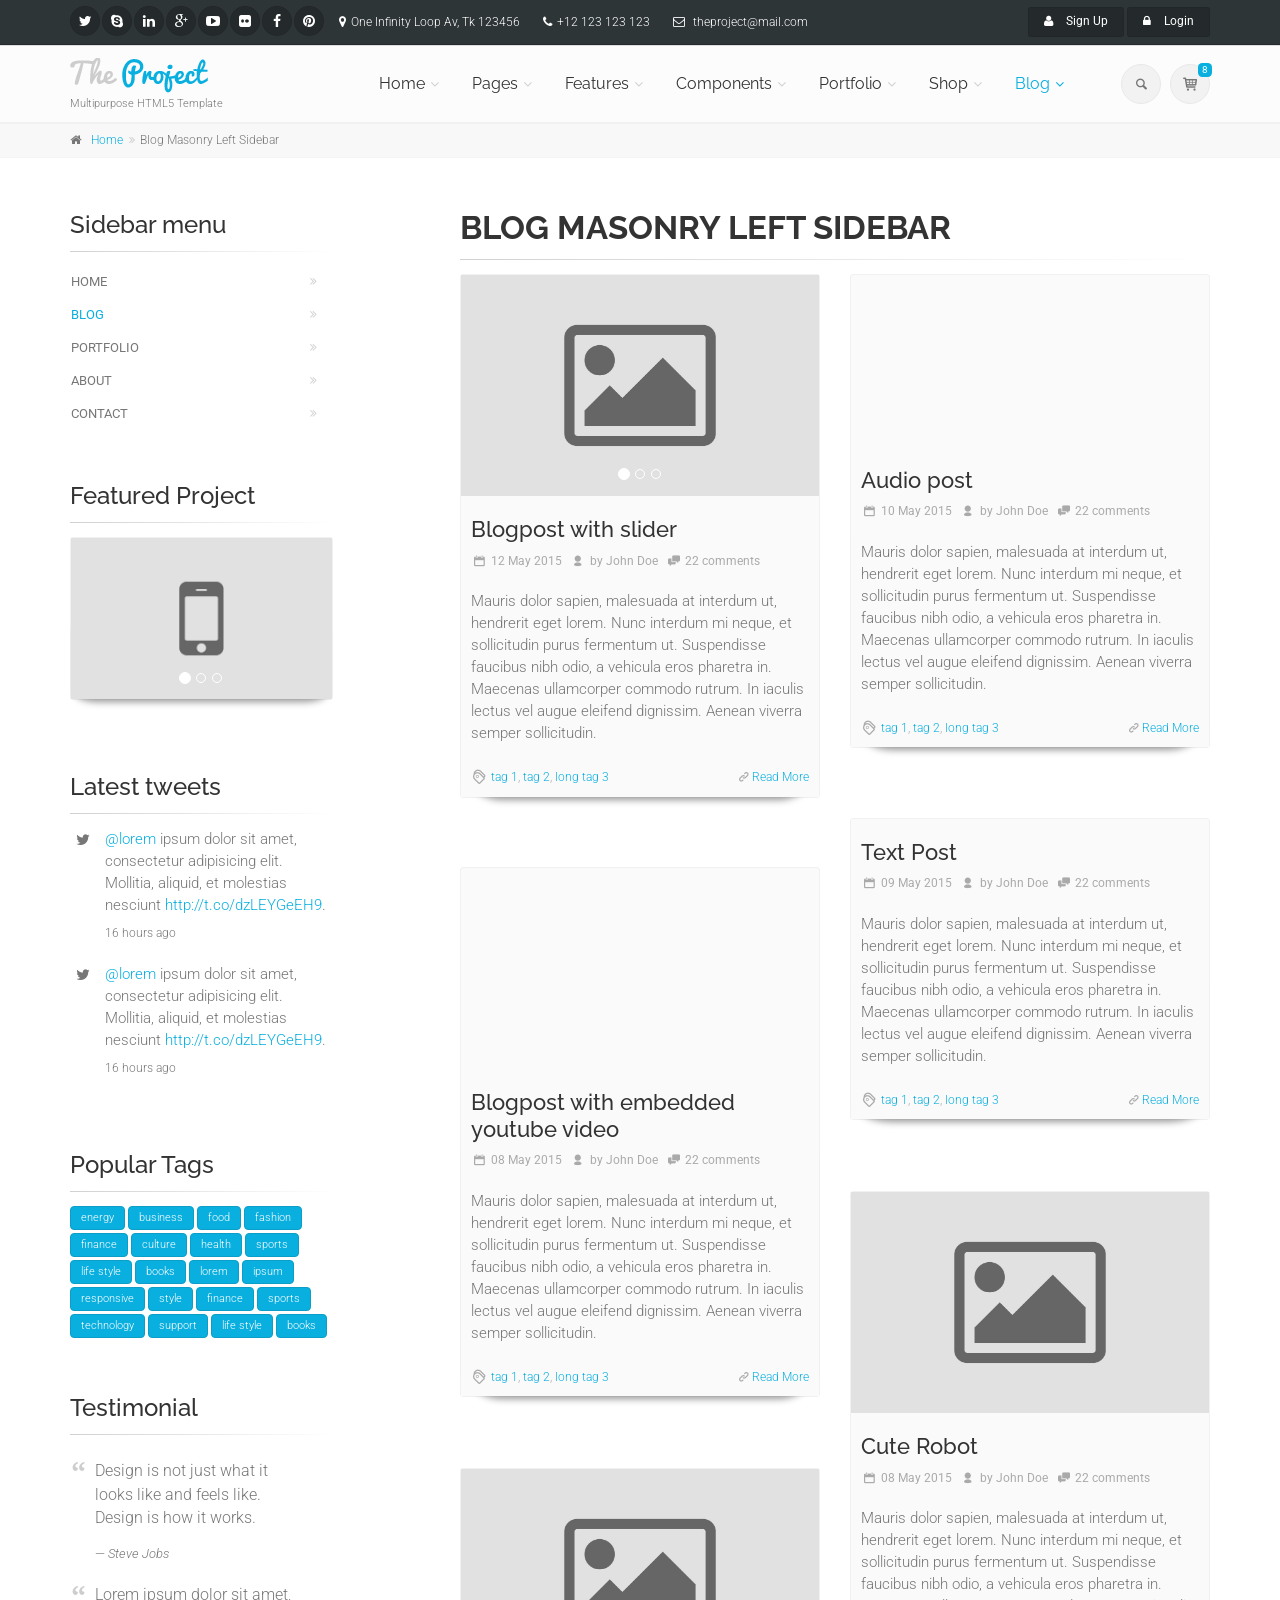
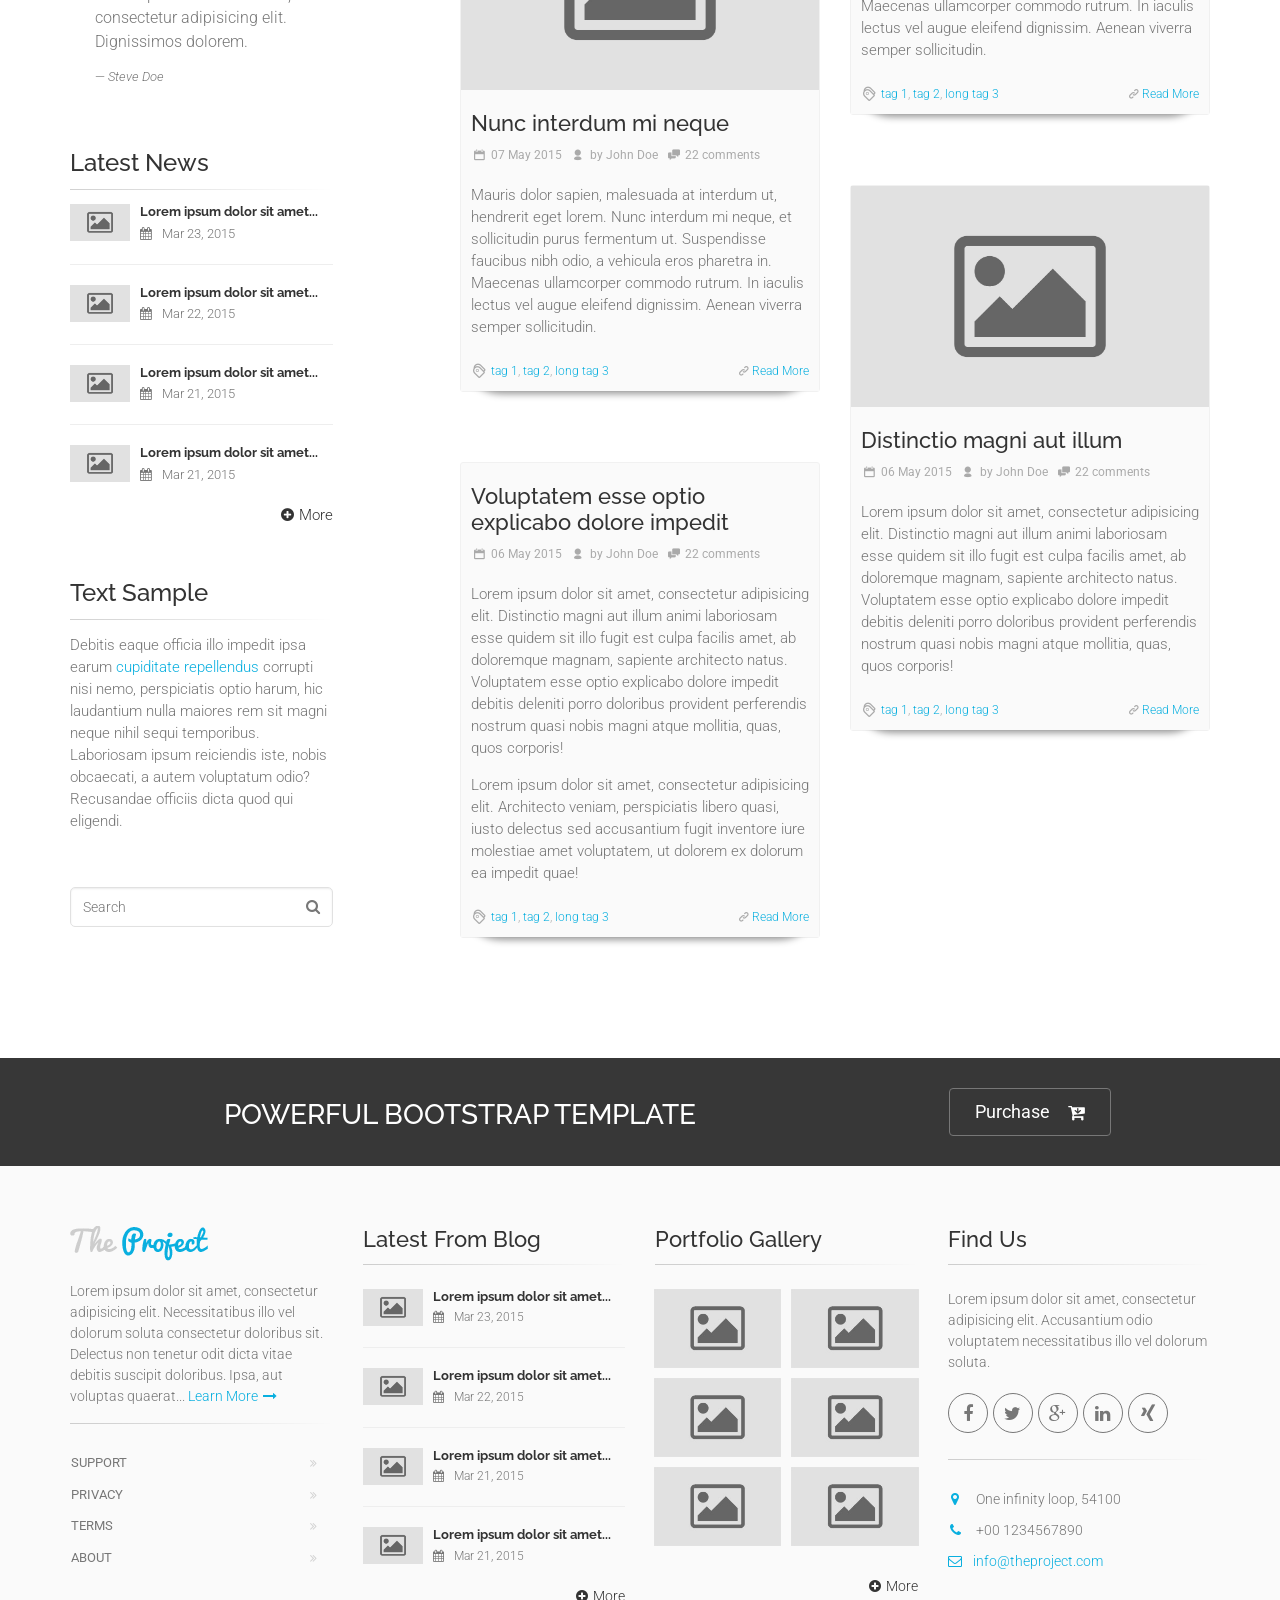
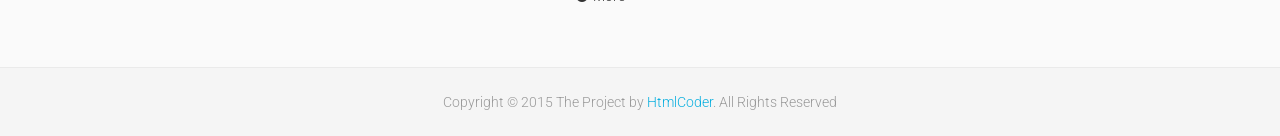
<file: the_project_v.1.1/html/template/blog-masonry-left-sidebar.html>
<!DOCTYPE html>
<!--[if IE 9]> <html lang="en" class="ie9"> <![endif]-->
<!--[if !IE]><!-->
<html lang="en">
	<!--<![endif]-->

	<head>
		<meta charset="utf-8">
		<title>The Project | Blog Masonry Left Sidebar</title>
		<meta name="description" content="The Project a Bootstrap-based, Responsive HTML5 Template">
		<meta name="author" content="htmlcoder.me">

		<!-- Mobile Meta -->
		<meta name="viewport" content="width=device-width, initial-scale=1.0">

		<!-- Favicon -->
		<link rel="shortcut icon" href="images/favicon.ico">

		<!-- Web Fonts -->
		<link href='http://fonts.googleapis.com/css?family=Roboto:400,300,300italic,400italic,500,500italic,700,700italic' rel='stylesheet' type='text/css'>
		<link href='http://fonts.googleapis.com/css?family=Raleway:700,400,300' rel='stylesheet' type='text/css'>
		<link href='http://fonts.googleapis.com/css?family=Pacifico' rel='stylesheet' type='text/css'>
		<link href='http://fonts.googleapis.com/css?family=PT+Serif' rel='stylesheet' type='text/css'>

		<!-- Bootstrap core CSS -->
		<link href="bootstrap/css/bootstrap.css" rel="stylesheet">

		<!-- Font Awesome CSS -->
		<link href="fonts/font-awesome/css/font-awesome.css" rel="stylesheet">

		<!-- Fontello CSS -->
		<link href="fonts/fontello/css/fontello.css" rel="stylesheet">

		<!-- Plugins -->
		<link href="plugins/magnific-popup/magnific-popup.css" rel="stylesheet">
		<link href="css/animations.css" rel="stylesheet">
		<link href="plugins/owl-carousel/owl.carousel.css" rel="stylesheet">
		<link href="plugins/owl-carousel/owl.transitions.css" rel="stylesheet">
		<link href="plugins/hover/hover-min.css" rel="stylesheet">
		
		<!-- the project core CSS file -->
		<link href="css/style.css" rel="stylesheet" >

		<!-- Color Scheme (In order to change the color scheme, replace the blue.css with the color scheme that you prefer)-->
		<link href="css/skins/light_blue.css" rel="stylesheet">

		<!-- Custom css --> 
		<link href="css/custom.css" rel="stylesheet">
	</head>

	<!-- body classes:  -->
	<!-- "boxed": boxed layout mode e.g. <body class="boxed"> -->
	<!-- "pattern-1 ... pattern-9": background patterns for boxed layout mode e.g. <body class="boxed pattern-1"> -->
	<!-- "transparent-header": makes the header transparent and pulls the banner to top -->
	<!-- "page-loader-1 ... page-loader-6": add a page loader to the page (more info @components-page-loaders.html) -->
	<body class="no-trans   ">

		<!-- scrollToTop -->
		<!-- ================ -->
		<div class="scrollToTop circle"><i class="icon-up-open-big"></i></div>
		
		<!-- page wrapper start -->
		<!-- ================ -->
		<div class="page-wrapper">
		
			<!-- header-container start -->
			<div class="header-container">
				
				<!-- header-top start -->
				<!-- classes:  -->
				<!-- "dark": dark version of header top e.g. class="header-top dark" -->
				<!-- "colored": colored version of header top e.g. class="header-top colored" -->
				<!-- ================ -->
				<div class="header-top dark ">
					<div class="container">
						<div class="row">
							<div class="col-xs-3 col-sm-6 col-md-9">
								<!-- header-top-first start -->
								<!-- ================ -->
								<div class="header-top-first clearfix">
									<ul class="social-links circle small clearfix hidden-xs">
										<li class="twitter"><a target="_blank" href="http://www.twitter.com"><i class="fa fa-twitter"></i></a></li>
										<li class="skype"><a target="_blank" href="http://www.skype.com"><i class="fa fa-skype"></i></a></li>
										<li class="linkedin"><a target="_blank" href="http://www.linkedin.com"><i class="fa fa-linkedin"></i></a></li>
										<li class="googleplus"><a target="_blank" href="http://plus.google.com"><i class="fa fa-google-plus"></i></a></li>
										<li class="youtube"><a target="_blank" href="http://www.youtube.com"><i class="fa fa-youtube-play"></i></a></li>
										<li class="flickr"><a target="_blank" href="http://www.flickr.com"><i class="fa fa-flickr"></i></a></li>
										<li class="facebook"><a target="_blank" href="http://www.facebook.com"><i class="fa fa-facebook"></i></a></li>
										<li class="pinterest"><a target="_blank" href="http://www.pinterest.com"><i class="fa fa-pinterest"></i></a></li>
									</ul>
									<div class="social-links hidden-lg hidden-md hidden-sm circle small">
										<div class="btn-group dropdown">
											<button type="button" class="btn dropdown-toggle" data-toggle="dropdown"><i class="fa fa-share-alt"></i></button>
											<ul class="dropdown-menu dropdown-animation">
												<li class="twitter"><a target="_blank" href="http://www.twitter.com"><i class="fa fa-twitter"></i></a></li>
												<li class="skype"><a target="_blank" href="http://www.skype.com"><i class="fa fa-skype"></i></a></li>
												<li class="linkedin"><a target="_blank" href="http://www.linkedin.com"><i class="fa fa-linkedin"></i></a></li>
												<li class="googleplus"><a target="_blank" href="http://plus.google.com"><i class="fa fa-google-plus"></i></a></li>
												<li class="youtube"><a target="_blank" href="http://www.youtube.com"><i class="fa fa-youtube-play"></i></a></li>
												<li class="flickr"><a target="_blank" href="http://www.flickr.com"><i class="fa fa-flickr"></i></a></li>
												<li class="facebook"><a target="_blank" href="http://www.facebook.com"><i class="fa fa-facebook"></i></a></li>
												<li class="pinterest"><a target="_blank" href="http://www.pinterest.com"><i class="fa fa-pinterest"></i></a></li>
											</ul>
										</div>
									</div>
									<ul class="list-inline hidden-sm hidden-xs">
										<li><i class="fa fa-map-marker pr-5 pl-10"></i>One Infinity Loop Av, Tk 123456</li>
										<li><i class="fa fa-phone pr-5 pl-10"></i>+12 123 123 123</li>
										<li><i class="fa fa-envelope-o pr-5 pl-10"></i> theproject@mail.com</li>
									</ul>
								</div>
								<!-- header-top-first end -->
							</div>
							<div class="col-xs-9 col-sm-6 col-md-3">

								<!-- header-top-second start -->
								<!-- ================ -->
								<div id="header-top-second"  class="clearfix">

									<!-- header top dropdowns start -->
									<!-- ================ -->
									<div class="header-top-dropdown text-right">
										<div class="btn-group">
											<a href="page-signup.html" class="btn btn-default btn-sm"><i class="fa fa-user pr-10"></i> Sign Up</a>
										</div>
										<div class="btn-group dropdown">
											<button type="button" class="btn dropdown-toggle btn-default btn-sm" data-toggle="dropdown"><i class="fa fa-lock pr-10"></i> Login</button>
											<ul class="dropdown-menu dropdown-menu-right dropdown-animation">
												<li>
													<form class="login-form margin-clear">
														<div class="form-group has-feedback">
															<label class="control-label">Username</label>
															<input type="text" class="form-control" placeholder="">
															<i class="fa fa-user form-control-feedback"></i>
														</div>
														<div class="form-group has-feedback">
															<label class="control-label">Password</label>
															<input type="password" class="form-control" placeholder="">
															<i class="fa fa-lock form-control-feedback"></i>
														</div>
														<button type="submit" class="btn btn-gray btn-sm">Log In</button>
														<span class="pl-5 pr-5">or</span>
														<button type="submit" class="btn btn-default btn-sm">Sing Up</button>
														<ul>
															<li><a href="#">Forgot your password?</a></li>
														</ul>
														<span class="text-center">Login with</span>
														<ul class="social-links circle small colored clearfix">
															<li class="facebook"><a target="_blank" href="http://www.facebook.com"><i class="fa fa-facebook"></i></a></li>
															<li class="twitter"><a target="_blank" href="http://www.twitter.com"><i class="fa fa-twitter"></i></a></li>
															<li class="googleplus"><a target="_blank" href="http://plus.google.com"><i class="fa fa-google-plus"></i></a></li>
														</ul>
													</form>
												</li>
											</ul>
										</div>
									</div>
									<!--  header top dropdowns end -->
								</div>
								<!-- header-top-second end -->
							</div>
						</div>
					</div>
				</div>
				<!-- header-top end -->
				
				<!-- header start -->
				<!-- classes:  -->
				<!-- "fixed": enables fixed navigation mode (sticky menu) e.g. class="header fixed clearfix" -->
				<!-- "dark": dark version of header e.g. class="header dark clearfix" -->
				<!-- "full-width": mandatory class for the full-width menu layout -->
				<!-- "centered": mandatory class for the centered logo layout -->
				<!-- ================ --> 
				<header class="header  fixed   clearfix">
					
					<div class="container">
						<div class="row">
							<div class="col-md-3">
								<!-- header-left start -->
								<!-- ================ -->
								<div class="header-left clearfix">

									<!-- logo -->
									<div id="logo" class="logo">
										<a href="index.html"><img id="logo_img" src="images/logo_light_blue.png" alt="The Project"></a>
									</div>

									<!-- name-and-slogan -->
									<div class="site-slogan">
										Multipurpose HTML5 Template
									</div>
									
								</div>
								<!-- header-left end -->

							</div>
							<div class="col-md-9">
					
								<!-- header-right start -->
								<!-- ================ -->
								<div class="header-right clearfix">
									
								<!-- main-navigation start -->
								<!-- classes: -->
								<!-- "onclick": Makes the dropdowns open on click, this the default bootstrap behavior e.g. class="main-navigation onclick" -->
								<!-- "animated": Enables animations on dropdowns opening e.g. class="main-navigation animated" -->
								<!-- "with-dropdown-buttons": Mandatory class that adds extra space, to the main navigation, for the search and cart dropdowns -->
								<!-- ================ -->
								<div class="main-navigation  animated with-dropdown-buttons">

									<!-- navbar start -->
									<!-- ================ -->
									<nav class="navbar navbar-default" role="navigation">
										<div class="container-fluid">

											<!-- Toggle get grouped for better mobile display -->
											<div class="navbar-header">
												<button type="button" class="navbar-toggle" data-toggle="collapse" data-target="#navbar-collapse-1">
													<span class="sr-only">Toggle navigation</span>
													<span class="icon-bar"></span>
													<span class="icon-bar"></span>
													<span class="icon-bar"></span>
												</button>
												
											</div>

											<!-- Collect the nav links, forms, and other content for toggling -->
											<div class="collapse navbar-collapse" id="navbar-collapse-1">
												<!-- main-menu -->
												<ul class="nav navbar-nav ">

													<!-- mega-menu start -->													
													<li class="dropdown  mega-menu">
														<a href="index.html" class="dropdown-toggle" data-toggle="dropdown">Home</a>
														<ul class="dropdown-menu">
															<li>
																<div class="row">
																	<div class="col-md-12">
																		<h4 class="title"><i class="fa fa-laptop pr-10"></i> Demos</h4>
																		<div class="row">
																			<div class="col-sm-4">
																				<div class="divider"></div>
																				<ul class="menu">
																					<li ><a href="index.html"><i class="icon-home pr-10"></i>Home Default</a></li>
																					<li ><a href="index-corporate-1.html"><i class="icon-suitcase pr-10"></i>Corporate 1</a></li>
																					<li ><a href="index-corporate-2.html"><i class="icon-suitcase pr-10"></i>Corporate 2</a></li>
																					<li ><a href="index-corporate-3.html"><i class="icon-suitcase pr-10"></i>Corporate 3</a></li>
																					<li ><a href="index-shop.html"><i class="icon-basket-1 pr-10"></i>Commerce 1</a></li>
																					<li ><a href="index-shop-2.html"><i class="icon-basket-1 pr-10"></i>Commerce 2</a></li>
																				</ul>
																			</div>
																			<div class="col-sm-4">
																				<div class="divider"></div>
																				<ul class="menu">
																					<li ><a href="index-portfolio.html"><i class="icon-briefcase pr-10"></i>Portfolio/Agency</a></li>
																					<li ><a href="index-medical.html"><i class="fa fa-ambulance pr-10"></i>Medical</a></li>
																					<li ><a href="index-restaurant.html"><i class="fa fa-cutlery pr-10"></i>Restaurant</a></li>
																					<li ><a href="index-wedding.html"><i class="icon-heart pr-10"></i>Wedding</a></li>
																					<li ><a href="index-landing.html"><i class="fa fa-star pr-10"></i>Landing Page</a></li>
																					<li ><a href="page-coming-soon.html"><i class="fa fa-clock-o pr-10"></i>Coming Soon</a></li>
																				</ul>
																			</div>
																			<div class="col-sm-4">
																				<div class="divider"></div>
																				<ul class="menu">
																					<li ><a href="index-one-page.html"><i class="icon-home pr-10"></i>One Page Version</a></li>
																					<li ><a href="index-construction.html"><i class="fa fa-building pr-10"></i>Construction <span class="badge">New</span></a></li>
																					<li ><a href="index-education.html"><i class="fa fa-graduation-cap pr-10"></i>Education <span class="badge">New</span></a></li>
																					<li ><a href="index-hotel.html"><i class="fa fa-bed pr-10"></i>Hotel <span class="badge">New</span></a></li>
																					<li ><a href="index-blog.html"><i class="fa fa-pencil pr-10"></i>Blog <span class="badge">New</span></a></li>
																					<li ><a href="index-beauty.html"><i class="fa fa-magic pr-10"></i>Beauty Center <span class="badge">New</span></a></li>
																				</ul>
																			</div>
																		</div>
																	</div>
																</div>
															</li>
														</ul>
													</li>
													<!-- mega-menu end -->
													<!-- mega-menu start -->
													<li class="dropdown  mega-menu">
														<a href="#" class="dropdown-toggle" data-toggle="dropdown">Pages</a>
														<ul class="dropdown-menu">
															<li>
																<div class="row">
																	<div class="col-lg-8 col-md-9">
																		<h4 class="title">Pages</h4>
																		<div class="row">
																			<div class="col-sm-4">
																				<div class="divider"></div>
																				<ul class="menu">
																					<li ><a href="page-about.html"><i class="fa fa-angle-right"></i>About Us 1</a></li>
																					<li ><a href="page-about-2.html"><i class="fa fa-angle-right"></i>About Us 2</a></li>
																					<li ><a href="page-about-3.html"><i class="fa fa-angle-right"></i>About Us 3</a></li>
																					<li ><a href="page-about-4.html"><i class="fa fa-angle-right"></i>About Us 4</a></li>
																					<li ><a href="page-about-me.html"><i class="fa fa-angle-right"></i>About Me</a></li>
																					<li ><a href="page-team.html"><i class="fa fa-angle-right"></i>Our Team - Options 1</a></li>
																					<li ><a href="page-team-2.html"><i class="fa fa-angle-right"></i>Our Team - Options 2</a></li>
																					<li ><a href="page-team-3.html"><i class="fa fa-angle-right"></i>Our Team - Options 3</a></li>
																					<li ><a href="page-coming-soon.html"><i class="fa fa-angle-right"></i>Coming Soon Page</a></li>
																					<li ><a href="page-faq.html"><i class="fa fa-angle-right"></i>FAQ page</a></li>
																				</ul>
																			</div>
																			<div class="col-sm-4">
																				<div class="divider"></div>
																				<ul class="menu">
																					<li ><a href="page-services.html"><i class="fa fa-angle-right"></i>Services 1</a></li>
																					<li ><a href="page-services-2.html"><i class="fa fa-angle-right"></i>Services 2</a></li>
																					<li ><a href="page-services-3.html"><i class="fa fa-angle-right"></i>Services 3</a></li>
																					<li ><a href="page-contact.html"><i class="fa fa-angle-right"></i>Contact 1</a></li>
																					<li ><a href="page-contact-2.html"><i class="fa fa-angle-right"></i>Contact 2</a></li>
																					<li ><a href="page-contact-3.html"><i class="fa fa-angle-right"></i>Contact 3</a></li>
																					<li ><a href="page-login.html"><i class="fa fa-angle-right"></i>Login 1</a></li>
																					<li ><a href="page-login-2.html"><i class="fa fa-angle-right"></i>Login 2 - Fullsreen</a></li>
																					<li ><a href="page-signup.html"><i class="fa fa-angle-right"></i>Sign Up 1</a></li>
																					<li ><a href="page-signup-2.html"><i class="fa fa-angle-right"></i>Sign Up 2 - Fullsreen</a></li>
																				</ul>
																			</div>
																			<div class="col-sm-4">
																				<div class="divider"></div>
																				<ul class="menu">
																					<li ><a href="page-404.html"><i class="fa fa-angle-right"></i>404 error</a></li>
																					<li ><a href="page-404-2.html"><i class="fa fa-angle-right"></i>404 error - Parallax</a></li>
																					<li ><a href="page-affix-sidebar.html"><i class="fa fa-angle-right"></i>Sidebar - Affix Menu</a></li>
																					<li ><a href="page-left-sidebar.html"><i class="fa fa-angle-right"></i>Left Sidebar</a></li>
																					<li ><a href="page-right-sidebar.html"><i class="fa fa-angle-right"></i>Right Sidebar</a></li>
																					<li ><a href="page-two-sidebars.html"><i class="fa fa-angle-right"></i>Two Sidebars</a></li>
																					<li ><a href="page-two-sidebars-left.html"><i class="fa fa-angle-right"></i>Two Sidebars Left</a></li>
																					<li ><a href="page-two-sidebars-right.html"><i class="fa fa-angle-right"></i>Two Sidebars Right</a></li>
																					<li ><a href="page-no-sidebars.html"><i class="fa fa-angle-right"></i>No Sidebars</a></li>
																					<li ><a href="page-sitemap.html"><i class="fa fa-angle-right"></i>Sitemap</a></li>
																				</ul>
																			</div>
																		</div>
																	</div>
																	<div class="col-lg-4 col-md-3 hidden-sm">
																		<h4 class="title">Premium HTML5 Template</h4>
																		<p class="mb-10">The Project is perfectly suitable for corporate, business and company webpages.</p>
																		<img src="images/section-image-3.png" alt="The Project">
																	</div>
																</div>
															</li>
														</ul>
													</li>
													<!-- mega-menu end -->
													<li class="dropdown ">
														<a class="dropdown-toggle" data-toggle="dropdown" href="#">Features</a>
														<ul class="dropdown-menu">
															<li class="dropdown ">
																<a  class="dropdown-toggle" data-toggle="dropdown" href="#">Headers</a>
																<ul class="dropdown-menu">
																	<li ><a href="features-headers-default.html">Default/Semi-Transparent</a></li>
																	<li ><a href="features-headers-default-dark.html">Dark/Semi-Transparent</a></li>
																	<li ><a href="features-headers-classic.html">Classic Light</a></li>
																	<li ><a href="features-headers-classic-dark.html">Classic Dark</a></li>
																	<li ><a href="features-headers-colored.html">Colored/Light</a></li>
																	<li ><a href="features-headers-colored-dark.html">Colored/Dark</a></li>
																	<li ><a href="features-headers-full-width.html">Full Width</a></li>
																	<li ><a href="features-headers-offcanvas-left.html">Offcanvas Left Side</a></li>
																	<li ><a href="features-headers-offcanvas-right.html">Offcanvas Right Side</a></li>
																	<li ><a href="features-headers-logo-centered.html">Logo Centered</a></li>
																	<li ><a href="features-headers-slider-top.html">Slider Top</a></li>
																	<li ><a href="features-headers-simple.html">Simple Static</a></li>
																</ul>
															</li>
															<li class="dropdown ">
																<a  class="dropdown-toggle" data-toggle="dropdown" href="#">Menus</a>
																<ul class="dropdown-menu">
																	<li ><a href="features-headers-default.html">Default/On Hover Menu</a></li>
																	<li ><a href="features-menus-onhover-no-animations.html">On Hover Menu - No Animations</a></li>
																	<li ><a href="features-menus-onclick.html">On Click Menu - With Animations</a></li>
																	<li ><a href="features-menus-onclick-no-animations.html">On Click Menu - No Animations</a></li>
																</ul>
															</li>
															<li class="dropdown ">
																<a  class="dropdown-toggle" data-toggle="dropdown" href="#">Footers <span class="badge">New</span></a>
																<ul class="dropdown-menu">
																	<li ><a href="features-footers-default.html#footer">Footer - Default</a></li>
																	<li ><a href="features-footers-contact-form.html#footer">Footer - Contact Form</a></li>
																	<li ><a href="features-footers-google-maps.html#footer">Footer - Google Maps</a></li>
																	<li ><a href="features-footers-subscribe.html#footer">Footer - Subscribe Form</a></li>
																	<li ><a href="features-footers-minimal.html#footer">Footer - Minimal</a></li>
																	<li ><a href="features-footers-links.html#footer">Footer - Links <span class="badge">New</span></a></li>
																</ul>
															</li>
															<li class="dropdown ">
																<a  class="dropdown-toggle" data-toggle="dropdown" href="#">Main Sliders</a>
																<ul class="dropdown-menu">
																	<li ><a href="features-sliders-fullscreen.html">Full Screen</a></li>
																	<li ><a href="features-sliders-fullwidth.html">Full Width</a></li>
																	<li ><a href="features-sliders-fullwidth-big-height.html">Full Width - Big Height</a></li>
																	<li ><a href="features-sliders-boxedwidth-light.html">Boxed Width - Light Bg</a></li>
																	<li ><a href="features-sliders-boxedwidth-dark.html">Boxed Width - Dark Bg</a></li>
																	<li ><a href="features-sliders-boxedwidth-default.html">Boxed Width - Default Bg</a></li>
																	<li ><a href="features-sliders-video-background.html">Video Background</a></li>
																	<li ><a href="features-sliders-text-rotator.html">Text Rotator</a></li>
																</ul>
															</li>
															<li class="dropdown">
																<a  class="dropdown-toggle" data-toggle="dropdown" href="#">Email Templates <span class="badge">New</span></a>
																<ul class="dropdown-menu">
																	<li><a target="_blank" href="email_templates/email_template_blue.html">Blue</a></li>
																	<li><a target="_blank" href="email_templates/email_template_brown.html">Brown</a></li>
																	<li><a target="_blank" href="email_templates/email_template_cool_green.html">Cool Green</a></li>
																	<li><a target="_blank" href="email_templates/email_template_dark_cyan.html">Dark Cyan</a></li>
																	<li><a target="_blank" href="email_templates/email_template_dark_red.html">Dark Red</a></li>
																	<li><a target="_blank" href="email_templates/email_template_gold.html">Gold</a></li>
																	<li><a target="_blank" href="email_templates/email_template_gray.html">Gray</a></li>
																	<li><a target="_blank" href="email_templates/email_template_green.html">Green</a></li>
																	<li><a target="_blank" href="email_templates/email_template_light_blue.html">Light Blue</a></li>
																	<li><a target="_blank" href="email_templates/email_template_orange.html">Orange</a></li>
																	<li><a target="_blank" href="email_templates/email_template_pink.html">Pink</a></li>
																	<li><a target="_blank" href="email_templates/email_template_purple.html">Purple</a></li>
																	<li><a target="_blank" href="email_templates/email_template_red.html">Red</a></li>
																	<li><a target="_blank" href="email_templates/email_template_vivid_red.html">Vivid Red</a></li>
																</ul>
															</li>
															<li class="dropdown ">
																<a  class="dropdown-toggle" data-toggle="dropdown" href="#">Pricing Tables</a>
																<ul class="dropdown-menu">
																	<li ><a href="features-pricing-tables-1.html">Pricing Tables 1</a></li>
																	<li ><a href="features-pricing-tables-2.html">Pricing Tables 2</a></li>
																	<li ><a href="features-pricing-tables-3.html">Pricing Tables 3</a></li>
																</ul>
															</li>
															<li class="dropdown ">
																<a  class="dropdown-toggle" data-toggle="dropdown" href="#">Icons</a>
																<ul class="dropdown-menu">
																	<li ><a href="features-icons-fontawesome.html">Font Awesome</a></li>
																	<li ><a href="features-icons-fontello.html">Fontello</a></li>
																	<li ><a href="features-icons-glyphicons.html">Glyphicons</a></li>
																</ul>
															</li>
															<li ><a href="features-dark-page.html">Dark Page</a></li>
															<li ><a href="features-typography.html">Typography</a></li>
															<li ><a href="features-backgrounds.html">Backgrounds</a></li>
															<li ><a href="features-grid.html">Grid</a></li>
														</ul>
													</li>
													<!-- mega-menu start -->													
													<li class="dropdown  mega-menu narrow">
														<a href="#" class="dropdown-toggle" data-toggle="dropdown">Components</a>
														<ul class="dropdown-menu">
															<li>
																<div class="row">
																	<div class="col-md-12">
																		<h4 class="title"><i class="fa fa-magic pr-10"></i> Components</h4>
																		<div class="row">
																			<div class="col-sm-6">
																				<div class="divider"></div>
																				<ul class="menu">
																					<li ><a href="components-social-icons.html"><i class="icon-share pr-10"></i>Social Icons</a></li>
																					<li ><a href="components-buttons.html"><i class="icon-flask pr-10"></i>Buttons</a></li>
																					<li ><a href="components-forms.html"><i class="icon-eq pr-10"></i>Forms</a></li>
																					<li ><a href="components-tabs-and-pills.html"><i class=" icon-dot-3 pr-10"></i>Tabs &amp; Pills</a></li>
																					<li ><a href="components-accordions.html"><i class="icon-menu-outline pr-10"></i>Accordions</a></li>
																					<li ><a href="components-progress-bars.html"><i class="icon-chart-line pr-10"></i>Progress Bars</a></li>
																					<li ><a href="components-call-to-action.html"><i class="icon-chat pr-10"></i>Call to Action Blocks</a></li>
																					<li ><a href="components-alerts-and-callouts.html"><i class="icon-info-circled pr-10"></i>Alerts &amp; Callouts</a></li>
																					<li ><a href="components-content-sliders.html"><i class="icon-star-filled pr-10"></i>Content Sliders</a></li>
																					<li ><a href="components-charts.html"><i class="icon-chart-pie pr-10"></i>Charts</a></li>
																					<li ><a href="components-page-loaders.html"><i class="fa fa-circle-o-notch fa-spin"></i>Page Loaders <span class="badge">New</span></a></li>
																				</ul>
																			</div>
																			<div class="col-sm-6">
																				<div class="divider"></div>
																				<ul class="menu">
																					<li ><a href="components-icon-boxes.html"><i class="icon-picture-outline pr-10"></i>Icon Boxes</a></li>
																					<li ><a href="components-image-boxes.html"><i class="icon-camera-1 pr-10"></i>Image Boxes</a></li>
																					<li ><a href="components-fullwidth-sections.html"><i class="icon-code-1 pr-10"></i>Full Width Sections</a></li>
																					<li ><a href="components-animations.html"><i class="icon-docs pr-10"></i>Animations</a></li>
																					<li ><a href="components-video-and-audio.html"><i class="icon-video pr-10"></i>Video &amp; Audio</a></li>
																					<li ><a href="components-lightbox.html"><i class="icon-plus pr-10"></i>Lightbox</a></li>
																					<li ><a href="components-counters.html"><i class="icon-sort-numeric pr-10"></i>Counters</a></li>
																					<li ><a href="components-modals.html"><i class="icon-popup pr-10"></i>Modals</a></li>
																					<li ><a href="components-tables.html"><i class="icon-th pr-10"></i>Tables</a></li>
																					<li ><a href="components-text-rotators.html"><i class="icon-arrows-ccw pr-10"></i>Text Rotators</a></li>
																				</ul>
																			</div>
																		</div>
																	</div>
																</div>
															</li>
														</ul>
													</li>
													<!-- mega-menu end -->
													<li class="dropdown ">
														<a href="portfolio-grid-2-3-col.html" class="dropdown-toggle" data-toggle="dropdown">Portfolio</a>
														<ul class="dropdown-menu">
															<li class="dropdown ">
																<a  class="dropdown-toggle" data-toggle="dropdown" href="#">Portfolio Grid 1</a>
																<ul class="dropdown-menu">
																	<li ><a href="portfolio-grid-1-2-col.html">2 Column</a></li>
																	<li ><a href="portfolio-grid-1-3-col.html">3 Column</a></li>
																	<li ><a href="portfolio-grid-1-4-col.html">4 Column</a></li>
																	<li ><a href="portfolio-grid-1-sidebar.html">With Sidebar</a></li>
																</ul>
															</li>
															<li class="dropdown ">
																<a  class="dropdown-toggle" data-toggle="dropdown" href="#">Portfolio Grid 2</a>
																<ul class="dropdown-menu">
																	<li ><a href="portfolio-grid-2-2-col.html">2 Column</a></li>
																	<li ><a href="portfolio-grid-2-3-col.html">3 Column</a></li>
																	<li ><a href="portfolio-grid-2-4-col.html">4 Column</a></li>
																	<li ><a href="portfolio-grid-2-sidebar.html">With Sidebar</a></li>
																</ul>
															</li>
															<li class="dropdown ">
																<a  class="dropdown-toggle" data-toggle="dropdown" href="#">Portfolio Grid 3 - Dark</a>
																<ul class="dropdown-menu">
																	<li ><a href="portfolio-grid-3-2-col.html">2 Column</a></li>
																	<li ><a href="portfolio-grid-3-3-col.html">3 Column</a></li>
																	<li ><a href="portfolio-grid-3-4-col.html">4 Column</a></li>
																	<li ><a href="portfolio-grid-3-sidebar.html">With Sidebar</a></li>
																</ul>
															</li>
															<li class="dropdown ">
																<a  class="dropdown-toggle" data-toggle="dropdown" href="#">Portfolio Fullwidth</a>
																<ul class="dropdown-menu">
																	<li ><a href="portfolio-fullwidth-2-col.html">2 Column</a></li>
																	<li ><a href="portfolio-fullwidth-3-col.html">3 Column</a></li>
																	<li ><a href="portfolio-fullwidth-4-col.html">4 Column</a></li>
																</ul>
															</li>
															<li class="dropdown ">
																<a  class="dropdown-toggle" data-toggle="dropdown" href="#">Portfolio List</a>
																<ul class="dropdown-menu">
																	<li ><a href="portfolio-list-1.html">List - Large Images</a></li>
																	<li ><a href="portfolio-list-2.html">List - Small Images</a></li>
																	<li ><a href="portfolio-list-sidebar.html">With Sidebar</a></li>
																</ul>
															</li>
															<li ><a href="portfolio-item.html">Single Item 1</a></li>
															<li ><a href="portfolio-item-2.html">Single Item 2</a></li>
															<li ><a href="portfolio-item-3.html">Single Item 3</a></li>
														</ul>
													</li>
													<li class="dropdown ">
														<a href="index-shop.html" class="dropdown-toggle" data-toggle="dropdown">Shop</a>
														<ul class="dropdown-menu">
															<li ><a href="index-shop.html">Shop Home 1</a></li>
															<li ><a href="index-shop-2.html">Shop Home 2</a></li>
															<li ><a href="shop-listing-4col.html">Grid - 4 Columns</a></li>
															<li ><a href="shop-listing-3col.html">Grid - 3 Columns</a></li>
															<li ><a href="shop-listing-2col.html">Grid - 2 Columns</a></li>
															<li ><a href="shop-listing-sidebar.html">Grid - With Sidebar</a></li>
															<li ><a href="shop-listing-list.html">List</a></li>
															<li ><a href="shop-product.html">Product</a></li>
															<li ><a href="shop-cart.html">Shopping Cart</a></li>
															<li ><a href="shop-checkout.html">Checkout Page - Step 1</a></li>
															<li ><a href="shop-checkout-payment.html">Checkout Page - Step 2</a></li>
															<li ><a href="shop-checkout-review.html">Checkout Page - Step 3</a></li>
															<li ><a href="shop-invoice.html">Invoice</a></li>
														</ul>
													</li>
													<li class="dropdown active">
														<a href="blog-large-image-right-sidebar.html" class="dropdown-toggle" data-toggle="dropdown">Blog</a>
														<ul class="dropdown-menu">
															<li ><a href="index-blog.html">Blog Home <span class="badge">New</span></a></li>
															<li class="dropdown ">
																<a  class="dropdown-toggle" data-toggle="dropdown" href="#">Large Image</a>
																<ul class="dropdown-menu to-left">
																	<li ><a href="blog-large-image-right-sidebar.html">Right Sidebar</a></li>
																	<li ><a href="blog-large-image-left-sidebar.html">Left Sidebar</a></li>
																	<li ><a href="blog-large-image-no-sidebar.html">Without Sidebar</a></li>
																</ul>
															</li>
															<li class="dropdown ">
																<a  class="dropdown-toggle" data-toggle="dropdown" href="#">Medium Image</a>
																<ul class="dropdown-menu to-left">
																	<li ><a href="blog-medium-image-right-sidebar.html">Right Sidebar</a></li>
																	<li ><a href="blog-medium-image-left-sidebar.html">Left Sidebar</a></li>
																	<li ><a href="blog-medium-image-no-sidebar.html">Without Sidebar</a></li>
																</ul>
															</li>
															<li class="dropdown active">
																<a  class="dropdown-toggle" data-toggle="dropdown" href="#">Masonry</a>
																<ul class="dropdown-menu to-left">
																	<li ><a href="blog-masonry-right-sidebar.html">Right Sidebar</a></li>
																	<li class="active"><a href="blog-masonry-left-sidebar.html">Left Sidebar</a></li>
																	<li ><a href="blog-masonry-no-sidebar.html">Without Sidebar</a></li>
																</ul>
															</li>
															<li ><a href="blog-timeline.html">Timeline</a></li>
															<li ><a href="blog-post.html">Blog Post</a></li>
														</ul>
													</li>
												</ul>
												<!-- main-menu end -->
												
												<!-- header dropdown buttons -->
												<div class="header-dropdown-buttons hidden-xs ">
													<div class="btn-group dropdown">
														<button type="button" class="btn dropdown-toggle" data-toggle="dropdown"><i class="icon-search"></i></button>
														<ul class="dropdown-menu dropdown-menu-right dropdown-animation">
															<li>
																<form role="search" class="search-box margin-clear">
																	<div class="form-group has-feedback">
																		<input type="text" class="form-control" placeholder="Search">
																		<i class="icon-search form-control-feedback"></i>
																	</div>
																</form>
															</li>
														</ul>
													</div>
													<div class="btn-group dropdown">
														<button type="button" class="btn dropdown-toggle" data-toggle="dropdown"><i class="icon-basket-1"></i><span class="cart-count default-bg">8</span></button>
														<ul class="dropdown-menu dropdown-menu-right dropdown-animation cart">
															<li>
																<table class="table table-hover">
																	<thead>
																		<tr>
																			<th class="quantity">QTY</th>
																			<th class="product">Product</th>
																			<th class="amount">Subtotal</th>
																		</tr>
																	</thead>
																	<tbody>
																		<tr>
																			<td class="quantity">2 x</td>
																			<td class="product"><a href="shop-product.html">Android 4.4 Smartphone</a><span class="small">4.7" Dual Core 1GB</span></td>
																			<td class="amount">$199.00</td>
																		</tr>
																		<tr>
																			<td class="quantity">3 x</td>
																			<td class="product"><a href="shop-product.html">Android 4.2 Tablet</a><span class="small">7.3" Quad Core 2GB</span></td>
																			<td class="amount">$299.00</td>
																		</tr>
																		<tr>
																			<td class="quantity">3 x</td>
																			<td class="product"><a href="shop-product.html">Desktop PC</a><span class="small">Quad Core 3.2MHz, 8GB RAM, 1TB Hard Disk</span></td>
																			<td class="amount">$1499.00</td>
																		</tr>
																		<tr>
																			<td class="total-quantity" colspan="2">Total 8 Items</td>
																			<td class="total-amount">$1997.00</td>
																		</tr>
																	</tbody>
																</table>
																<div class="panel-body text-right">	
																	<a href="shop-cart.html" class="btn btn-group btn-gray btn-sm">View Cart</a>
																	<a href="shop-checkout.html" class="btn btn-group btn-gray btn-sm">Checkout</a>
																</div>
															</li>
														</ul>
													</div>
												</div>
												<!-- header dropdown buttons end-->
												
											</div>

										</div>
									</nav>
									<!-- navbar end -->

								</div>
								<!-- main-navigation end -->	
								</div>
								<!-- header-right end -->
					
							</div>
						</div>
					</div>
					
				</header>
				<!-- header end -->
			</div>
			<!-- header-container end -->
		
			<!-- breadcrumb start -->
			<!-- ================ -->
			<div class="breadcrumb-container">
				<div class="container">
					<ol class="breadcrumb">
						<li><i class="fa fa-home pr-10"></i><a href="index.html">Home</a></li>
						<li class="active">Blog Masonry Left Sidebar</li>
					</ol>
				</div>
			</div>
			<!-- breadcrumb end -->

			<!-- main-container start -->
			<!-- ================ -->
			<section class="main-container">

				<div class="container">
					<div class="row">

						<!-- main start -->
						<!-- ================ -->
						<div class="main col-md-8 col-lg-offset-1 col-md-push-4 col-lg-push-3">

							<!-- page-title start -->
							<!-- ================ -->
							<h1 class="page-title">Blog Masonry Left Sidebar</h1>
							<div class="separator-2"></div>
							<!-- page-title end -->

							<!-- masonry grid start -->
							<!-- ================ -->
							<div class="masonry-grid row">
								<!-- masonry grid item start -->
								<div class="masonry-grid-item col-sm-6">
									<!-- blogpost start -->
									<article class="blogpost shadow light-gray-bg bordered">
										<div id="carousel-blog-post" class="carousel slide" data-ride="carousel">
											<!-- Indicators -->
											<ol class="carousel-indicators bottom margin-clear">
												<li data-target="#carousel-blog-post" data-slide-to="0" class="active"></li>
												<li data-target="#carousel-blog-post" data-slide-to="1"></li>
												<li data-target="#carousel-blog-post" data-slide-to="2"></li>
											</ol>

											<!-- Wrapper for slides -->
											<div class="carousel-inner" role="listbox">
												<div class="item active">
													<div class="overlay-container">
														<img src="images/blog-1.jpg" alt="">
														<a class="overlay-link" href="blog-post.html"><i class="fa fa-link"></i></a>
													</div>
												</div>
												<div class="item">
													<div class="overlay-container">
														<img src="images/blog-3.jpg" alt="">
														<a class="overlay-link" href="blog-post.html"><i class="fa fa-link"></i></a>
													</div>
												</div>
												<div class="item">
													<div class="overlay-container">
														<img src="images/blog-4.jpg" alt="">
														<a class="overlay-link" href="blog-post.html"><i class="fa fa-link"></i></a>
													</div>
												</div>
											</div>
										</div>
										<header>
											<h2><a href="blog-post.html">Blogpost with slider</a></h2>
											<div class="post-info">
												<span class="post-date">
													<i class="icon-calendar"></i>
													<span class="day">12</span>
													<span class="month">May 2015</span>
												</span>
												<span class="submitted"><i class="icon-user-1"></i> by <a href="#">John Doe</a></span>
												<span class="comments"><i class="icon-chat"></i> <a href="#">22 comments</a></span>
											</div>
										</header>
										<div class="blogpost-content">
											<p>Mauris dolor sapien, malesuada at interdum ut, hendrerit eget lorem. Nunc interdum mi neque, et  sollicitudin purus fermentum ut. Suspendisse faucibus nibh odio, a vehicula eros pharetra in. Maecenas  ullamcorper commodo rutrum. In iaculis lectus vel augue eleifend dignissim. Aenean viverra semper sollicitudin.</p>
										</div>
										<footer class="clearfix">
											<div class="tags pull-left"><i class="icon-tags"></i> <a href="#">tag 1</a>, <a href="#">tag 2</a>, <a href="#">long tag 3</a></div>
											<div class="link pull-right"><i class="icon-link"></i><a href="#">Read More</a></div>
										</footer>
									</article>
									<!-- blogpost end -->								
								</div>
								<!-- masonry grid item end -->

								<!-- masonry grid item start -->
								<div class="masonry-grid-item col-sm-6">
									<!-- blogpost start -->
									<article class="blogpost shadow light-gray-bg bordered">
										<div class="audio-wrapper">
											<iframe height="166" class="margin-clear" src="https://w.soundcloud.com/player/?url=https%3A//api.soundcloud.com/tracks/106329682&amp;color=ff5500&amp;auto_play=false&amp;hide_related=false&amp;show_artwork=true&amp;show_comments=true&amp;show_user=true&amp;show_reposts=false"></iframe>
										</div>
										<header>
											<h2><a href="blog-post.html">Audio post</a></h2>
											<div class="post-info">
												<span class="post-date">
													<i class="icon-calendar"></i>
													<span class="day">10</span>
													<span class="month">May 2015</span>
												</span>
												<span class="submitted"><i class="icon-user-1"></i> by <a href="#">John Doe</a></span>
												<span class="comments"><i class="icon-chat"></i> <a href="#">22 comments</a></span>
											</div>
										</header>
										<div class="blogpost-content">
											<p>Mauris dolor sapien, malesuada at interdum ut, hendrerit eget lorem. Nunc interdum mi neque, et  sollicitudin purus fermentum ut. Suspendisse faucibus nibh odio, a vehicula eros pharetra in. Maecenas  ullamcorper commodo rutrum. In iaculis lectus vel augue eleifend dignissim. Aenean viverra semper sollicitudin.</p>
										</div>
										<footer class="clearfix">
											<div class="tags pull-left"><i class="icon-tags"></i> <a href="#">tag 1</a>, <a href="#">tag 2</a>, <a href="#">long tag 3</a></div>
											<div class="link pull-right"><i class="icon-link"></i><a href="#">Read More</a></div>
										</footer>
									</article>
									<!-- blogpost end -->									
								</div>
								<!-- masonry grid item end -->

								<!-- masonry grid item start -->
								<div class="masonry-grid-item col-sm-6">
									<!-- blogpost start -->
									<article class="blogpost shadow light-gray-bg bordered object-non-visible" data-animation-effect="fadeInUpSmall" data-effect-delay="100">
										<header>
											<h2><a href="blog-post.html">Text Post</a></h2>
											<div class="post-info">
												<span class="post-date">
													<i class="icon-calendar"></i>
													<span class="day">09</span>
													<span class="month">May 2015</span>
												</span>
												<span class="submitted"><i class="icon-user-1"></i> by <a href="#">John Doe</a></span>
												<span class="comments"><i class="icon-chat"></i> <a href="#">22 comments</a></span>
											</div>
										</header>
										<div class="blogpost-content">
											<p>Mauris dolor sapien, malesuada at interdum ut, hendrerit eget lorem. Nunc interdum mi neque, et  sollicitudin purus fermentum ut. Suspendisse faucibus nibh odio, a vehicula eros pharetra in. Maecenas  ullamcorper commodo rutrum. In iaculis lectus vel augue eleifend dignissim. Aenean viverra semper sollicitudin.</p>
										</div>
										<footer class="clearfix">
											<div class="tags pull-left"><i class="icon-tags"></i> <a href="#">tag 1</a>, <a href="#">tag 2</a>, <a href="#">long tag 3</a></div>
											<div class="link pull-right"><i class="icon-link"></i><a href="#">Read More</a></div>
										</footer>
									</article>
									<!-- blogpost end -->									
								</div>
								<!-- masonry grid item end -->

								<!-- masonry grid item start -->
								<div class="masonry-grid-item col-sm-6">
									<!-- blogpost start -->
									<article class="blogpost shadow light-gray-bg bordered object-non-visible" data-animation-effect="fadeInUpSmall" data-effect-delay="100">
										<div class="embed-responsive embed-responsive-16by9">
											<iframe class="embed-responsive-item" src="//www.youtube.com/embed/v1uyQZNg2vE"></iframe>
										</div>
										<header>
											<h2><a href="blog-post.html">Blogpost with embedded youtube video</a></h2>
											<div class="post-info">
												<span class="post-date">
													<i class="icon-calendar"></i>
													<span class="day">08</span>
													<span class="month">May 2015</span>
												</span>
												<span class="submitted"><i class="icon-user-1"></i> by <a href="#">John Doe</a></span>
												<span class="comments"><i class="icon-chat"></i> <a href="#">22 comments</a></span>
											</div>
										</header>
										<div class="blogpost-content">
											<p>Mauris dolor sapien, malesuada at interdum ut, hendrerit eget lorem. Nunc interdum mi neque, et  sollicitudin purus fermentum ut. Suspendisse faucibus nibh odio, a vehicula eros pharetra in. Maecenas  ullamcorper commodo rutrum. In iaculis lectus vel augue eleifend dignissim. Aenean viverra semper sollicitudin.</p>
										</div>
										<footer class="clearfix">
											<div class="tags pull-left"><i class="icon-tags"></i> <a href="#">tag 1</a>, <a href="#">tag 2</a>, <a href="#">long tag 3</a></div>
											<div class="link pull-right"><i class="icon-link"></i><a href="#">Read More</a></div>
										</footer>
									</article>
									<!-- blogpost end -->									
								</div>
								<!-- masonry grid item end -->

								<!-- masonry grid item start -->
								<div class="masonry-grid-item col-sm-6">
									<!-- blogpost start -->
									<article class="blogpost shadow light-gray-bg bordered object-non-visible" data-animation-effect="fadeInUpSmall" data-effect-delay="100">
										<div class="overlay-container">
											<img src="images/blog-2.jpg" alt="">
											<a class="overlay-link" href="blog-post.html"><i class="fa fa-link"></i></a>
										</div>
										<header>
											<h2><a href="blog-post.html">Cute Robot</a></h2>
											<div class="post-info">
												<span class="post-date">
													<i class="icon-calendar"></i>
													<span class="day">08</span>
													<span class="month">May 2015</span>
												</span>
												<span class="submitted"><i class="icon-user-1"></i> by <a href="#">John Doe</a></span>
												<span class="comments"><i class="icon-chat"></i> <a href="#">22 comments</a></span>
											</div>
										</header>
										<div class="blogpost-content">
											<p>Mauris dolor sapien, malesuada at interdum ut, hendrerit eget lorem. Nunc interdum mi neque, et  sollicitudin purus fermentum ut. Suspendisse faucibus nibh odio, a vehicula eros pharetra in. Maecenas  ullamcorper commodo rutrum. In iaculis lectus vel augue eleifend dignissim. Aenean viverra semper sollicitudin.</p>
										</div>
										<footer class="clearfix">
											<div class="tags pull-left"><i class="icon-tags"></i> <a href="#">tag 1</a>, <a href="#">tag 2</a>, <a href="#">long tag 3</a></div>
											<div class="link pull-right"><i class="icon-link"></i><a href="#">Read More</a></div>
										</footer>
									</article>
									<!-- blogpost end -->									
								</div>
								<!-- masonry grid item end -->

								<!-- masonry grid item start -->
								<div class="masonry-grid-item col-sm-6">
									<!-- blogpost start -->
									<article class="blogpost shadow light-gray-bg bordered object-non-visible" data-animation-effect="fadeInUpSmall" data-effect-delay="100">
										<div class="overlay-container">
											<img src="images/blog-3.jpg" alt="">
											<a class="overlay-link" href="blog-post.html"><i class="fa fa-link"></i></a>
										</div>
										<header>
											<h2><a href="blog-post.html">Nunc interdum mi neque</a></h2>
											<div class="post-info">
												<span class="post-date">
													<i class="icon-calendar"></i>
													<span class="day">07</span>
													<span class="month">May 2015</span>
												</span>
												<span class="submitted"><i class="icon-user-1"></i> by <a href="#">John Doe</a></span>
												<span class="comments"><i class="icon-chat"></i> <a href="#">22 comments</a></span>
											</div>
										</header>
										<div class="blogpost-content">
											<p>Mauris dolor sapien, malesuada at interdum ut, hendrerit eget lorem. Nunc interdum mi neque, et  sollicitudin purus fermentum ut. Suspendisse faucibus nibh odio, a vehicula eros pharetra in. Maecenas  ullamcorper commodo rutrum. In iaculis lectus vel augue eleifend dignissim. Aenean viverra semper sollicitudin.</p>
										</div>
										<footer class="clearfix">
											<div class="tags pull-left"><i class="icon-tags"></i> <a href="#">tag 1</a>, <a href="#">tag 2</a>, <a href="#">long tag 3</a></div>
											<div class="link pull-right"><i class="icon-link"></i><a href="#">Read More</a></div>
										</footer>
									</article>
									<!-- blogpost end -->
								</div>
								<!-- masonry grid item end -->

								<!-- masonry grid item start -->
								<div class="masonry-grid-item col-sm-6">
									<!-- blogpost start -->
									<article class="blogpost shadow light-gray-bg bordered object-non-visible" data-animation-effect="fadeInUpSmall" data-effect-delay="100">
										<div class="overlay-container">
											<img src="images/blog-4.jpg" alt="">
											<a class="overlay-link" href="blog-post.html"><i class="fa fa-link"></i></a>
										</div>
										<header>
											<h2><a href="blog-post.html">Distinctio magni aut illum</a></h2>
											<div class="post-info">
												<span class="post-date">
													<i class="icon-calendar"></i>
													<span class="day">06</span>
													<span class="month">May 2015</span>
												</span>
												<span class="submitted"><i class="icon-user-1"></i> by <a href="#">John Doe</a></span>
												<span class="comments"><i class="icon-chat"></i> <a href="#">22 comments</a></span>
											</div>
										</header>
										<div class="blogpost-content">
											<p>Lorem ipsum dolor sit amet, consectetur adipisicing elit. Distinctio magni aut illum animi laboriosam esse quidem sit illo fugit est culpa facilis amet, ab doloremque magnam, sapiente architecto natus. Voluptatem esse optio explicabo dolore impedit debitis deleniti porro doloribus provident perferendis nostrum quasi nobis magni atque mollitia, quas, quos corporis!</p>
										</div>
										<footer class="clearfix">
											<div class="tags pull-left"><i class="icon-tags"></i> <a href="#">tag 1</a>, <a href="#">tag 2</a>, <a href="#">long tag 3</a></div>
											<div class="link pull-right"><i class="icon-link"></i><a href="#">Read More</a></div>
										</footer>
									</article>
									<!-- blogpost end -->
								</div>
								<!-- masonry grid item end -->

								<!-- masonry grid item start -->
								<div class="masonry-grid-item col-sm-6">
									<!-- blogpost start -->
									<article class="blogpost shadow light-gray-bg bordered object-non-visible" data-animation-effect="fadeInUpSmall" data-effect-delay="100">
										<header>
											<h2><a href="blog-post.html">Voluptatem esse optio explicabo dolore impedit</a></h2>
											<div class="post-info">
												<span class="post-date">
													<i class="icon-calendar"></i>
													<span class="day">06</span>
													<span class="month">May 2015</span>
												</span>
												<span class="submitted"><i class="icon-user-1"></i> by <a href="#">John Doe</a></span>
												<span class="comments"><i class="icon-chat"></i> <a href="#">22 comments</a></span>
											</div>
										</header>
										<div class="blogpost-content">
											<p>Lorem ipsum dolor sit amet, consectetur adipisicing elit. Distinctio magni aut illum animi laboriosam esse quidem sit illo fugit est culpa facilis amet, ab doloremque magnam, sapiente architecto natus. Voluptatem esse optio explicabo dolore impedit debitis deleniti porro doloribus provident perferendis nostrum quasi nobis magni atque mollitia, quas, quos corporis!</p>
											<p>Lorem ipsum dolor sit amet, consectetur adipisicing elit. Architecto veniam, perspiciatis libero quasi, iusto delectus sed accusantium fugit inventore iure molestiae amet voluptatem, ut dolorem ex dolorum ea impedit quae!</p>
										</div>
										<footer class="clearfix">
											<div class="tags pull-left"><i class="icon-tags"></i> <a href="#">tag 1</a>, <a href="#">tag 2</a>, <a href="#">long tag 3</a></div>
											<div class="link pull-right"><i class="icon-link"></i><a href="#">Read More</a></div>
										</footer>
									</article>
									<!-- blogpost end -->
								</div>
								<!-- masonry grid item end -->
							</div>
							<!-- masonry grid end -->

						</div>
						<!-- main end -->

						<!-- sidebar start -->
						<!-- ================ -->
						<aside class="col-md-4 col-lg-3 col-md-pull-8 col-lg-pull-9">
							<div class="sidebar">
								<div class="block clearfix">
									<h3 class="title">Sidebar menu</h3>
									<div class="separator-2"></div>
									<nav>
										<ul class="nav nav-pills nav-stacked">
											<li><a href="index.html">Home</a></li>
											<li class="active"><a href="blog-large-image-right-sidebar.html">Blog</a></li>
											<li><a href="portfolio-grid-2-3-col.html">Portfolio</a></li>
											<li><a href="page-about.html">About</a></li>
											<li><a href="page-contact.html">Contact</a></li>
										</ul>
									</nav>
								</div>
								<div class="block clearfix">
									<h3 class="title">Featured Project</h3>
									<div class="separator-2"></div>
									<div id="carousel-portfolio-sidebar" class="carousel slide" data-ride="carousel">
										<!-- Indicators -->
										<ol class="carousel-indicators">
											<li data-target="#carousel-portfolio-sidebar" data-slide-to="0" class="active"></li>
											<li data-target="#carousel-portfolio-sidebar" data-slide-to="1"></li>
											<li data-target="#carousel-portfolio-sidebar" data-slide-to="2"></li>
										</ol>

										<!-- Wrapper for slides -->
										<div class="carousel-inner" role="listbox">
											<div class="item active">
												<div class="image-box shadow bordered text-center mb-20">
													<div class="overlay-container">
														<img src="images/portfolio-6.jpg" alt="">
														<a href="portfolio-item.html" class="overlay-link">
															<i class="fa fa-link"></i>
														</a>
													</div>
												</div>
											</div>
											<div class="item">
												<div class="image-box shadow bordered text-center mb-20">
													<div class="overlay-container">
														<img src="images/portfolio-1-2.jpg" alt="">
														<a href="portfolio-item.html" class="overlay-link">
															<i class="fa fa-link"></i>
														</a>
													</div>
												</div>
											</div>
											<div class="item">
												<div class="image-box shadow bordered text-center mb-20">
													<div class="overlay-container">
														<img src="images/portfolio-1-3.jpg" alt="">
														<a href="portfolio-item.html" class="overlay-link">
															<i class="fa fa-link"></i>
														</a>
													</div>
												</div>
											</div>
										</div>
									</div>
								</div>
								<div class="block clearfix">
									<h3 class="title">Latest tweets</h3>
									<div class="separator-2"></div>
									<ul class="tweets">
										<li>
											<i class="fa fa-twitter"></i>
											<p><a href="#">@lorem</a> ipsum dolor sit amet, consectetur adipisicing elit. Mollitia, aliquid, et molestias nesciunt <a href="#">http://t.co/dzLEYGeEH9</a>.</p><span>16 hours ago</span>
										</li>
										<li>
											<i class="fa fa-twitter"></i>
											<p><a href="#">@lorem</a> ipsum dolor sit amet, consectetur adipisicing elit. Mollitia, aliquid, et molestias nesciunt <a href="#">http://t.co/dzLEYGeEH9</a>.</p><span>16 hours ago</span>
										</li>
									</ul>
								</div>								
								<div class="block clearfix">
									<h3 class="title">Popular Tags</h3>
									<div class="separator-2"></div>
									<div class="tags-cloud">
										<div class="tag">
											<a href="#">energy</a>
										</div>
										<div class="tag">
											<a href="#">business</a>
										</div>
										<div class="tag">
											<a href="#">food</a>
										</div>
										<div class="tag">
											<a href="#">fashion</a>
										</div>
										<div class="tag">
											<a href="#">finance</a>
										</div>
										<div class="tag">
											<a href="#">culture</a>
										</div>
										<div class="tag">
											<a href="#">health</a>
										</div>
										<div class="tag">
											<a href="#">sports</a>
										</div>
										<div class="tag">
											<a href="#">life style</a>
										</div>
										<div class="tag">
											<a href="#">books</a>
										</div>
										<div class="tag">
											<a href="#">lorem</a>
										</div>
										<div class="tag">
											<a href="#">ipsum</a>
										</div>
										<div class="tag">
											<a href="#">responsive</a>
										</div>
										<div class="tag">
											<a href="#">style</a>
										</div>
										<div class="tag">
											<a href="#">finance</a>
										</div>
										<div class="tag">
											<a href="#">sports</a>
										</div>
										<div class="tag">
											<a href="#">technology</a>
										</div>
										<div class="tag">
											<a href="#">support</a>
										</div>
										<div class="tag">
											<a href="#">life style</a>
										</div>
										<div class="tag">
											<a href="#">books</a>
										</div>
									</div>
								</div>
								<div class="block clearfix">
									<h3 class="title">Testimonial</h3>
									<div class="separator-2"></div>
									<blockquote class="margin-clear">
										<p>Design is not just what it looks like and feels like. Design is how it works.</p>	
										<footer><cite title="Source Title">Steve Jobs </cite></footer>
									</blockquote>
									<blockquote class="margin-clear">
										<p>Lorem ipsum dolor sit amet, consectetur adipisicing elit. Dignissimos dolorem.</p>	
										<footer><cite title="Source Title">Steve Doe </cite></footer>
									</blockquote>
								</div>
								<div class="block clearfix">
									<h3 class="title">Latest News</h3>
									<div class="separator-2"></div>
									<div class="media margin-clear">
										<div class="media-left">
											<div class="overlay-container">
												<img class="media-object" src="images/blog-thumb-1.jpg" alt="blog-thumb">
												<a href="blog-post.html" class="overlay-link small"><i class="fa fa-link"></i></a>
											</div>
										</div>
										<div class="media-body">
											<h6 class="media-heading"><a href="blog-post.html">Lorem ipsum dolor sit amet...</a></h6>
											<p class="small margin-clear"><i class="fa fa-calendar pr-10"></i>Mar 23, 2015</p>
										</div>
										<hr>
									</div>
									<div class="media margin-clear">
										<div class="media-left">
											<div class="overlay-container">
												<img class="media-object" src="images/blog-thumb-2.jpg" alt="blog-thumb">
												<a href="blog-post.html" class="overlay-link small"><i class="fa fa-link"></i></a>
											</div>
										</div>
										<div class="media-body">
											<h6 class="media-heading"><a href="blog-post.html">Lorem ipsum dolor sit amet...</a></h6>
											<p class="small margin-clear"><i class="fa fa-calendar pr-10"></i>Mar 22, 2015</p>
										</div>
										<hr>
									</div>
									<div class="media margin-clear">
										<div class="media-left">
											<div class="overlay-container">
												<img class="media-object" src="images/blog-thumb-3.jpg" alt="blog-thumb">
												<a href="blog-post.html" class="overlay-link small"><i class="fa fa-link"></i></a>
											</div>
										</div>
										<div class="media-body">
											<h6 class="media-heading"><a href="blog-post.html">Lorem ipsum dolor sit amet...</a></h6>
											<p class="small margin-clear"><i class="fa fa-calendar pr-10"></i>Mar 21, 2015</p>
										</div>
										<hr>
									</div>
									<div class="media margin-clear">
										<div class="media-left">
											<div class="overlay-container">
												<img class="media-object" src="images/blog-thumb-4.jpg" alt="blog-thumb">
												<a href="blog-post.html" class="overlay-link small"><i class="fa fa-link"></i></a>
											</div>
										</div>
										<div class="media-body">
											<h6 class="media-heading"><a href="blog-post.html">Lorem ipsum dolor sit amet...</a></h6>
											<p class="small margin-clear"><i class="fa fa-calendar pr-10"></i>Mar 21, 2015</p>
										</div>
									</div>
									<div class="text-right space-top">
										<a href="blog-large-image-right-sidebar.html" class="link-dark"><i class="fa fa-plus-circle pl-5 pr-5"></i>More</a>	
									</div>
								</div>
								<div class="block clearfix">
									<h3 class="title">Text Sample</h3>
									<div class="separator-2"></div>
									<p class="margin-clear">Debitis eaque officia illo impedit ipsa earum <a href="#">cupiditate repellendus</a> corrupti nisi nemo, perspiciatis optio harum, hic laudantium nulla maiores rem sit magni neque nihil sequi temporibus. Laboriosam ipsum reiciendis iste, nobis obcaecati, a autem voluptatum odio? Recusandae officiis dicta quod qui eligendi.</p>
								</div>
								<div class="block clearfix">
									<form role="search">
										<div class="form-group has-feedback">
											<input type="text" class="form-control" placeholder="Search">
											<i class="fa fa-search form-control-feedback"></i>
										</div>
									</form>
								</div>								
							</div>
						</aside>
						<!-- sidebar end -->

					</div>
				</div>
			</section>
			<!-- main-container end -->
			
			<!-- footer top start -->
			<!-- ================ -->
			<div class="dark-bg  default-hovered footer-top animated-text">
				<div class="container">
					<div class="row">
						<div class="col-md-12">
							<div class="call-to-action text-center">
								<div class="row">
									<div class="col-sm-8">
										<h2>Powerful Bootstrap Template</h2>
										<h2>Waste no more time</h2>
									</div>
									<div class="col-sm-4">
										<p class="mt-10"><a href="#" class="btn btn-animated btn-lg btn-gray-transparent ">Purchase<i class="fa fa-cart-arrow-down pl-20"></i></a></p>
									</div>
								</div>
							</div>
						</div>
					</div>
				</div>
			</div>
			<!-- footer top end -->
			
			<!-- footer start (Add "dark" class to #footer in order to enable dark footer) -->
			<!-- ================ -->
			<footer id="footer" class="clearfix ">

				<!-- .footer start -->
				<!-- ================ -->
				<div class="footer">
					<div class="container">
						<div class="footer-inner">
							<div class="row">
								<div class="col-md-3">
									<div class="footer-content">
										<div class="logo-footer"><img id="logo-footer" src="images/logo_light_blue.png" alt=""></div>
										<p>Lorem ipsum dolor sit amet, consectetur adipisicing elit. Necessitatibus illo vel dolorum soluta consectetur doloribus sit. Delectus non tenetur odit dicta vitae debitis suscipit doloribus. Ipsa, aut voluptas quaerat... <a href="page-about.html">Learn More<i class="fa fa-long-arrow-right pl-5"></i></a></p>
										<div class="separator-2"></div>
										<nav>
											<ul class="nav nav-pills nav-stacked">
												<li><a target="_blank" href="http://htmlcoder.me/support">Support</a></li>
												<li><a href="#">Privacy</a></li>
												<li><a href="#">Terms</a></li>
												<li><a href="page-about.html">About</a></li>
											</ul>
										</nav>
									</div>
								</div>
								<div class="col-md-3">
									<div class="footer-content">
										<h2 class="title">Latest From Blog</h2>
										<div class="separator-2"></div>
										<div class="media margin-clear">
											<div class="media-left">
												<div class="overlay-container">
													<img class="media-object" src="images/blog-thumb-1.jpg" alt="blog-thumb">
													<a href="blog-post.html" class="overlay-link small"><i class="fa fa-link"></i></a>
												</div>
											</div>
											<div class="media-body">
												<h6 class="media-heading"><a href="blog-post.html">Lorem ipsum dolor sit amet...</a></h6>
												<p class="small margin-clear"><i class="fa fa-calendar pr-10"></i>Mar 23, 2015</p>
											</div>
											<hr>
										</div>
										<div class="media margin-clear">
											<div class="media-left">
												<div class="overlay-container">
													<img class="media-object" src="images/blog-thumb-2.jpg" alt="blog-thumb">
													<a href="blog-post.html" class="overlay-link small"><i class="fa fa-link"></i></a>
												</div>
											</div>
											<div class="media-body">
												<h6 class="media-heading"><a href="blog-post.html">Lorem ipsum dolor sit amet...</a></h6>
												<p class="small margin-clear"><i class="fa fa-calendar pr-10"></i>Mar 22, 2015</p>
											</div>
											<hr>
										</div>
										<div class="media margin-clear">
											<div class="media-left">
												<div class="overlay-container">
													<img class="media-object" src="images/blog-thumb-3.jpg" alt="blog-thumb">
													<a href="blog-post.html" class="overlay-link small"><i class="fa fa-link"></i></a>
												</div>
											</div>
											<div class="media-body">
												<h6 class="media-heading"><a href="blog-post.html">Lorem ipsum dolor sit amet...</a></h6>
												<p class="small margin-clear"><i class="fa fa-calendar pr-10"></i>Mar 21, 2015</p>
											</div>
											<hr>
										</div>
										<div class="media margin-clear">
											<div class="media-left">
												<div class="overlay-container">
													<img class="media-object" src="images/blog-thumb-4.jpg" alt="blog-thumb">
													<a href="blog-post.html" class="overlay-link small"><i class="fa fa-link"></i></a>
												</div>
											</div>
											<div class="media-body">
												<h6 class="media-heading"><a href="blog-post.html">Lorem ipsum dolor sit amet...</a></h6>
												<p class="small margin-clear"><i class="fa fa-calendar pr-10"></i>Mar 21, 2015</p>
											</div>
										</div>
										<div class="text-right space-top">
											<a href="blog-large-image-right-sidebar.html" class="link-dark"><i class="fa fa-plus-circle pl-5 pr-5"></i>More</a>	
										</div>
									</div>
								</div>
								<div class="col-md-3">
									<div class="footer-content">
										<h2 class="title">Portfolio Gallery</h2>
										<div class="separator-2"></div>
										<div class="row grid-space-10">
											<div class="col-xs-4 col-md-6">
												<div class="overlay-container mb-10">
													<img src="images/gallery-1.jpg" alt="">
													<a href="portfolio-item.html" class="overlay-link small">
														<i class="fa fa-link"></i>
													</a>
												</div>
											</div>
											<div class="col-xs-4 col-md-6">
												<div class="overlay-container mb-10">
													<img src="images/gallery-2.jpg" alt="">
													<a href="portfolio-item.html" class="overlay-link small">
														<i class="fa fa-link"></i>
													</a>
												</div>
											</div>
											<div class="col-xs-4 col-md-6">
												<div class="overlay-container mb-10">
													<img src="images/gallery-3.jpg" alt="">
													<a href="portfolio-item.html" class="overlay-link small">
														<i class="fa fa-link"></i>
													</a>
												</div>
											</div>
											<div class="col-xs-4 col-md-6">
												<div class="overlay-container mb-10">
													<img src="images/gallery-4.jpg" alt="">
													<a href="portfolio-item.html" class="overlay-link small">
														<i class="fa fa-link"></i>
													</a>
												</div>
											</div>
											<div class="col-xs-4 col-md-6">
												<div class="overlay-container mb-10">
													<img src="images/gallery-5.jpg" alt="">
													<a href="portfolio-item.html" class="overlay-link small">
														<i class="fa fa-link"></i>
													</a>
												</div>
											</div>
											<div class="col-xs-4 col-md-6">
												<div class="overlay-container mb-10">
													<img src="images/gallery-6.jpg" alt="">
													<a href="portfolio-item.html" class="overlay-link small">
														<i class="fa fa-link"></i>
													</a>
												</div>
											</div>
										</div>
										<div class="text-right space-top">
											<a href="portfolio-grid-2-3-col.html" class="link-dark"><i class="fa fa-plus-circle pl-5 pr-5"></i>More</a>	
										</div>
									</div>
								</div>
								<div class="col-md-3">
									<div class="footer-content">
										<h2 class="title">Find Us</h2>
										<div class="separator-2"></div>
										<p>Lorem ipsum dolor sit amet, consectetur adipisicing elit. Accusantium odio voluptatem necessitatibus illo vel dolorum soluta.</p>
										<ul class="social-links circle animated-effect-1">
											<li class="facebook"><a target="_blank" href="http://www.facebook.com"><i class="fa fa-facebook"></i></a></li>
											<li class="twitter"><a target="_blank" href="http://www.twitter.com"><i class="fa fa-twitter"></i></a></li>
											<li class="googleplus"><a target="_blank" href="http://plus.google.com"><i class="fa fa-google-plus"></i></a></li>
											<li class="linkedin"><a target="_blank" href="http://www.linkedin.com"><i class="fa fa-linkedin"></i></a></li>
											<li class="xing"><a target="_blank" href="http://www.xing.com"><i class="fa fa-xing"></i></a></li>
										</ul>
										<div class="separator-2"></div>
										<ul class="list-icons">
											<li><i class="fa fa-map-marker pr-10 text-default"></i> One infinity loop, 54100</li>
											<li><i class="fa fa-phone pr-10 text-default"></i> +00 1234567890</li>
											<li><a href="mailto:info@theproject.com"><i class="fa fa-envelope-o pr-10"></i>info@theproject.com</a></li>
										</ul>
									</div>
								</div>
							</div>
						</div>
					</div>
				</div>
				<!-- .footer end -->

				<!-- .subfooter start -->
				<!-- ================ -->
				<div class="subfooter">
					<div class="container">
						<div class="subfooter-inner">
							<div class="row">
								<div class="col-md-12">
									<p class="text-center">Copyright © 2015 The Project by <a target="_blank" href="http://htmlcoder.me">HtmlCoder</a>. All Rights Reserved</p>
								</div>
							</div>
						</div>
					</div>
				</div>
				<!-- .subfooter end -->

			</footer>
			<!-- footer end -->
			
		</div>
		<!-- page-wrapper end -->

		<!-- JavaScript files placed at the end of the document so the pages load faster -->
		<!-- ================================================== -->
		<!-- Jquery and Bootstap core js files -->
		<script type="text/javascript" src="plugins/jquery.min.js"></script>
		<script type="text/javascript" src="bootstrap/js/bootstrap.min.js"></script>

		<!-- Modernizr javascript -->
		<script type="text/javascript" src="plugins/modernizr.js"></script>

		<!-- Isotope javascript -->
		<script type="text/javascript" src="plugins/isotope/isotope.pkgd.min.js"></script>
		
		<!-- Magnific Popup javascript -->
		<script type="text/javascript" src="plugins/magnific-popup/jquery.magnific-popup.min.js"></script>
		
		<!-- Appear javascript -->
		<script type="text/javascript" src="plugins/waypoints/jquery.waypoints.min.js"></script>

		<!-- Count To javascript -->
		<script type="text/javascript" src="plugins/jquery.countTo.js"></script>
		
		<!-- Parallax javascript -->
		<script src="plugins/jquery.parallax-1.1.3.js"></script>

		<!-- Contact form -->
		<script src="plugins/jquery.validate.js"></script>

		<!-- Owl carousel javascript -->
		<script type="text/javascript" src="plugins/owl-carousel/owl.carousel.js"></script>
		
		<!-- SmoothScroll javascript -->
		<script type="text/javascript" src="plugins/jquery.browser.js"></script>
		<script type="text/javascript" src="plugins/SmoothScroll.js"></script>

		<!-- Initialization of Plugins -->
		<script type="text/javascript" src="js/template.js"></script>

		<!-- Custom Scripts -->
		<script type="text/javascript" src="js/custom.js"></script>
	</body>
</html>
</file>
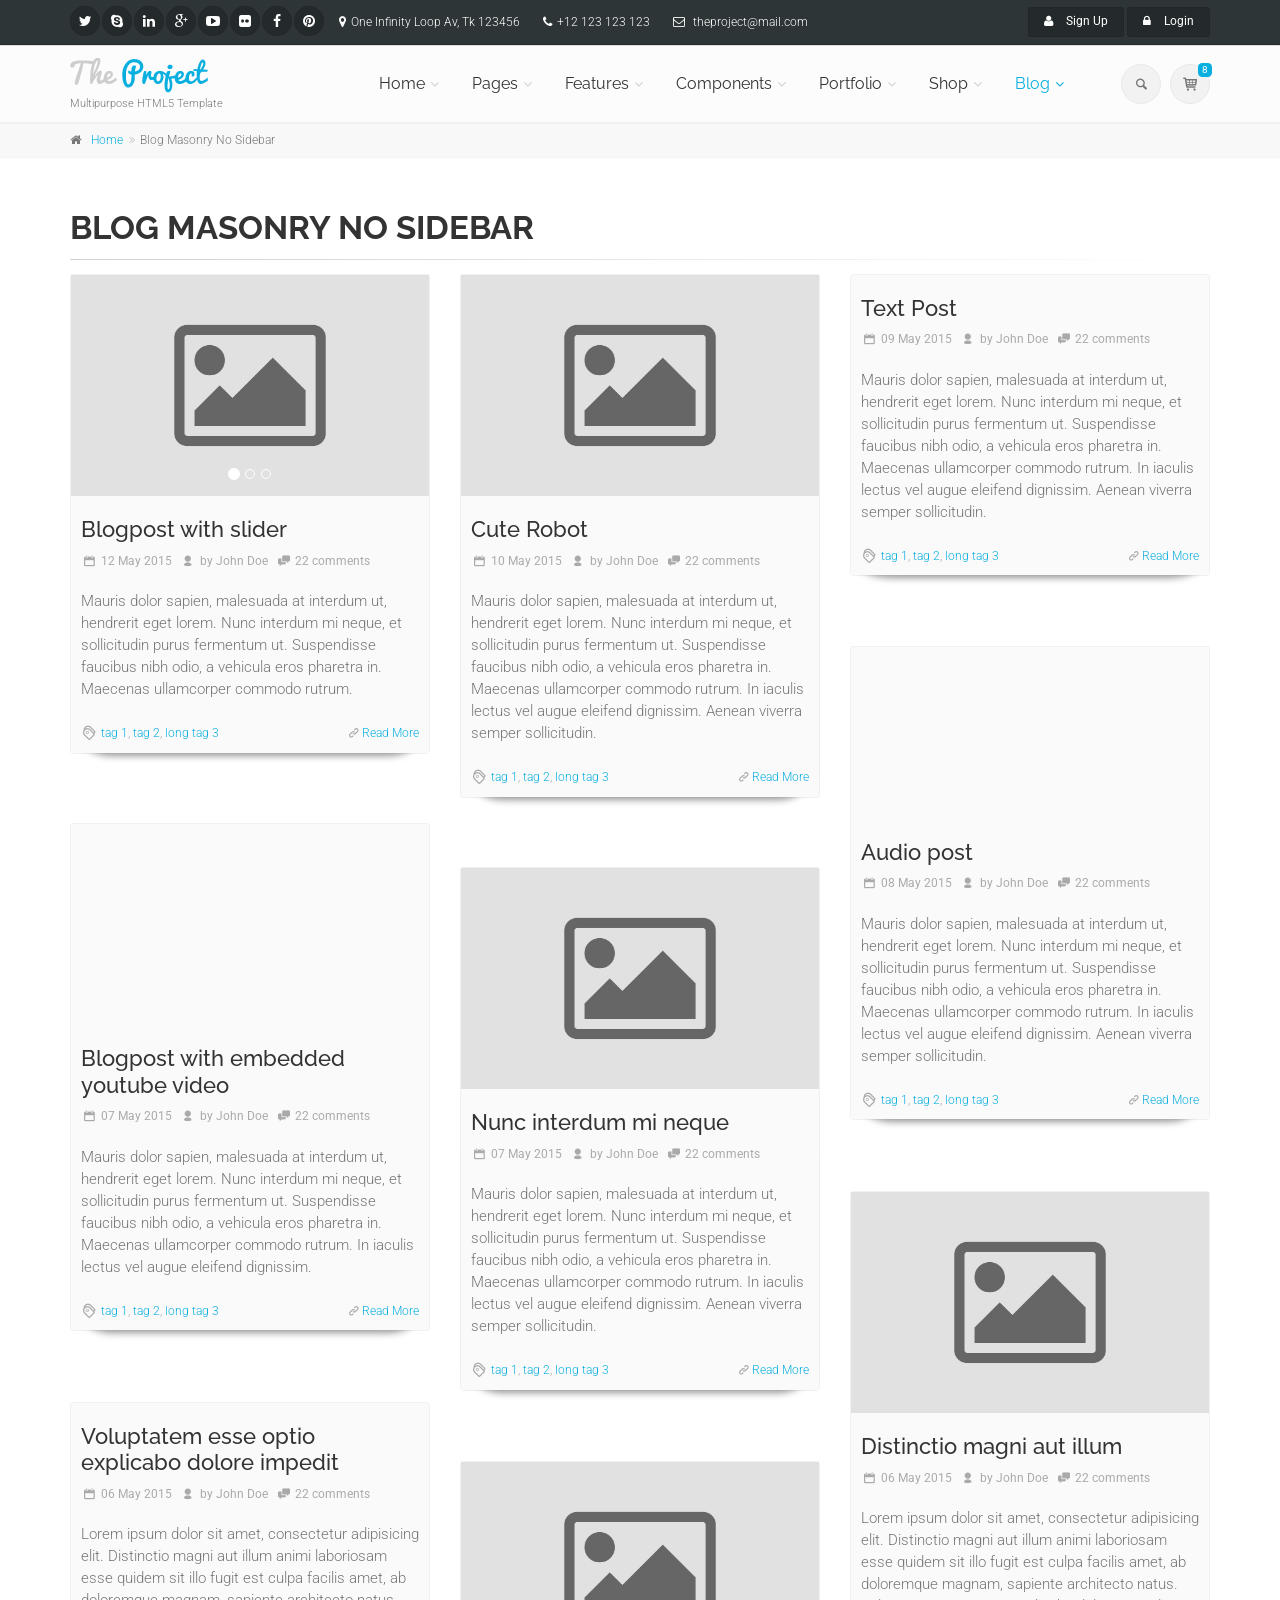
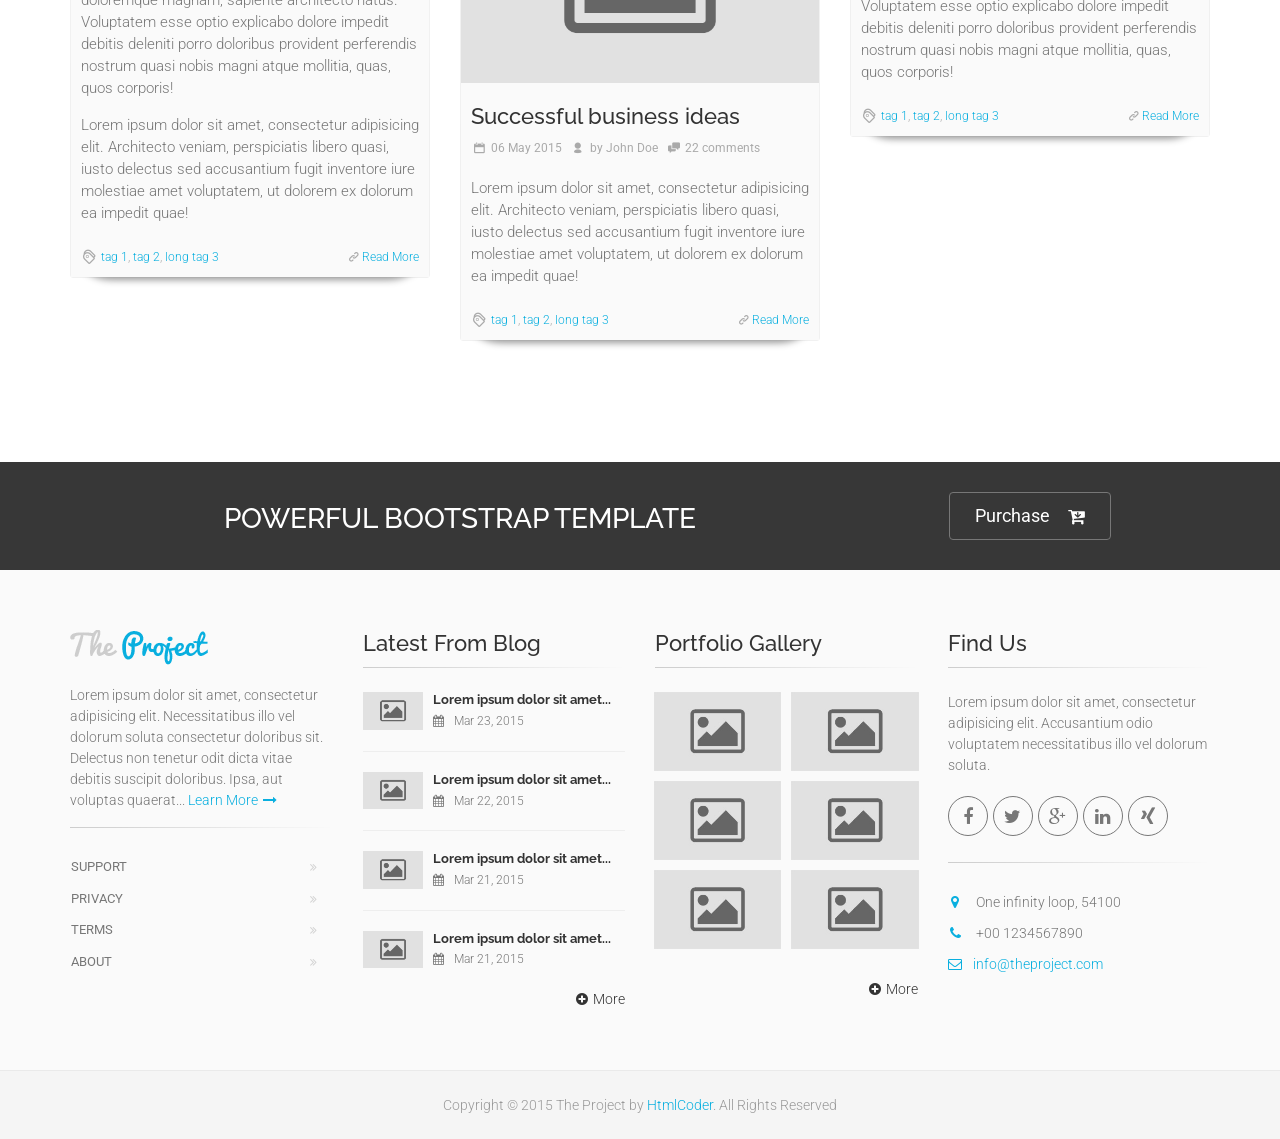
<file: the_project_v.1.1/html/template/blog-masonry-no-sidebar.html>
<!DOCTYPE html>
<!--[if IE 9]> <html lang="en" class="ie9"> <![endif]-->
<!--[if !IE]><!-->
<html lang="en">
	<!--<![endif]-->

	<head>
		<meta charset="utf-8">
		<title>The Project | Blog Masonry No Sidebar</title>
		<meta name="description" content="The Project a Bootstrap-based, Responsive HTML5 Template">
		<meta name="author" content="htmlcoder.me">

		<!-- Mobile Meta -->
		<meta name="viewport" content="width=device-width, initial-scale=1.0">

		<!-- Favicon -->
		<link rel="shortcut icon" href="images/favicon.ico">

		<!-- Web Fonts -->
		<link href='http://fonts.googleapis.com/css?family=Roboto:400,300,300italic,400italic,500,500italic,700,700italic' rel='stylesheet' type='text/css'>
		<link href='http://fonts.googleapis.com/css?family=Raleway:700,400,300' rel='stylesheet' type='text/css'>
		<link href='http://fonts.googleapis.com/css?family=Pacifico' rel='stylesheet' type='text/css'>
		<link href='http://fonts.googleapis.com/css?family=PT+Serif' rel='stylesheet' type='text/css'>

		<!-- Bootstrap core CSS -->
		<link href="bootstrap/css/bootstrap.css" rel="stylesheet">

		<!-- Font Awesome CSS -->
		<link href="fonts/font-awesome/css/font-awesome.css" rel="stylesheet">

		<!-- Fontello CSS -->
		<link href="fonts/fontello/css/fontello.css" rel="stylesheet">

		<!-- Plugins -->
		<link href="plugins/magnific-popup/magnific-popup.css" rel="stylesheet">
		<link href="css/animations.css" rel="stylesheet">
		<link href="plugins/owl-carousel/owl.carousel.css" rel="stylesheet">
		<link href="plugins/owl-carousel/owl.transitions.css" rel="stylesheet">
		<link href="plugins/hover/hover-min.css" rel="stylesheet">
		
		<!-- the project core CSS file -->
		<link href="css/style.css" rel="stylesheet" >

		<!-- Color Scheme (In order to change the color scheme, replace the blue.css with the color scheme that you prefer)-->
		<link href="css/skins/light_blue.css" rel="stylesheet">

		<!-- Custom css --> 
		<link href="css/custom.css" rel="stylesheet">
	</head>

	<!-- body classes:  -->
	<!-- "boxed": boxed layout mode e.g. <body class="boxed"> -->
	<!-- "pattern-1 ... pattern-9": background patterns for boxed layout mode e.g. <body class="boxed pattern-1"> -->
	<!-- "transparent-header": makes the header transparent and pulls the banner to top -->
	<!-- "page-loader-1 ... page-loader-6": add a page loader to the page (more info @components-page-loaders.html) -->
	<body class="no-trans   ">

		<!-- scrollToTop -->
		<!-- ================ -->
		<div class="scrollToTop circle"><i class="icon-up-open-big"></i></div>
		
		<!-- page wrapper start -->
		<!-- ================ -->
		<div class="page-wrapper">
		
			<!-- header-container start -->
			<div class="header-container">
				
				<!-- header-top start -->
				<!-- classes:  -->
				<!-- "dark": dark version of header top e.g. class="header-top dark" -->
				<!-- "colored": colored version of header top e.g. class="header-top colored" -->
				<!-- ================ -->
				<div class="header-top dark ">
					<div class="container">
						<div class="row">
							<div class="col-xs-3 col-sm-6 col-md-9">
								<!-- header-top-first start -->
								<!-- ================ -->
								<div class="header-top-first clearfix">
									<ul class="social-links circle small clearfix hidden-xs">
										<li class="twitter"><a target="_blank" href="http://www.twitter.com"><i class="fa fa-twitter"></i></a></li>
										<li class="skype"><a target="_blank" href="http://www.skype.com"><i class="fa fa-skype"></i></a></li>
										<li class="linkedin"><a target="_blank" href="http://www.linkedin.com"><i class="fa fa-linkedin"></i></a></li>
										<li class="googleplus"><a target="_blank" href="http://plus.google.com"><i class="fa fa-google-plus"></i></a></li>
										<li class="youtube"><a target="_blank" href="http://www.youtube.com"><i class="fa fa-youtube-play"></i></a></li>
										<li class="flickr"><a target="_blank" href="http://www.flickr.com"><i class="fa fa-flickr"></i></a></li>
										<li class="facebook"><a target="_blank" href="http://www.facebook.com"><i class="fa fa-facebook"></i></a></li>
										<li class="pinterest"><a target="_blank" href="http://www.pinterest.com"><i class="fa fa-pinterest"></i></a></li>
									</ul>
									<div class="social-links hidden-lg hidden-md hidden-sm circle small">
										<div class="btn-group dropdown">
											<button type="button" class="btn dropdown-toggle" data-toggle="dropdown"><i class="fa fa-share-alt"></i></button>
											<ul class="dropdown-menu dropdown-animation">
												<li class="twitter"><a target="_blank" href="http://www.twitter.com"><i class="fa fa-twitter"></i></a></li>
												<li class="skype"><a target="_blank" href="http://www.skype.com"><i class="fa fa-skype"></i></a></li>
												<li class="linkedin"><a target="_blank" href="http://www.linkedin.com"><i class="fa fa-linkedin"></i></a></li>
												<li class="googleplus"><a target="_blank" href="http://plus.google.com"><i class="fa fa-google-plus"></i></a></li>
												<li class="youtube"><a target="_blank" href="http://www.youtube.com"><i class="fa fa-youtube-play"></i></a></li>
												<li class="flickr"><a target="_blank" href="http://www.flickr.com"><i class="fa fa-flickr"></i></a></li>
												<li class="facebook"><a target="_blank" href="http://www.facebook.com"><i class="fa fa-facebook"></i></a></li>
												<li class="pinterest"><a target="_blank" href="http://www.pinterest.com"><i class="fa fa-pinterest"></i></a></li>
											</ul>
										</div>
									</div>
									<ul class="list-inline hidden-sm hidden-xs">
										<li><i class="fa fa-map-marker pr-5 pl-10"></i>One Infinity Loop Av, Tk 123456</li>
										<li><i class="fa fa-phone pr-5 pl-10"></i>+12 123 123 123</li>
										<li><i class="fa fa-envelope-o pr-5 pl-10"></i> theproject@mail.com</li>
									</ul>
								</div>
								<!-- header-top-first end -->
							</div>
							<div class="col-xs-9 col-sm-6 col-md-3">

								<!-- header-top-second start -->
								<!-- ================ -->
								<div id="header-top-second"  class="clearfix">

									<!-- header top dropdowns start -->
									<!-- ================ -->
									<div class="header-top-dropdown text-right">
										<div class="btn-group">
											<a href="page-signup.html" class="btn btn-default btn-sm"><i class="fa fa-user pr-10"></i> Sign Up</a>
										</div>
										<div class="btn-group dropdown">
											<button type="button" class="btn dropdown-toggle btn-default btn-sm" data-toggle="dropdown"><i class="fa fa-lock pr-10"></i> Login</button>
											<ul class="dropdown-menu dropdown-menu-right dropdown-animation">
												<li>
													<form class="login-form margin-clear">
														<div class="form-group has-feedback">
															<label class="control-label">Username</label>
															<input type="text" class="form-control" placeholder="">
															<i class="fa fa-user form-control-feedback"></i>
														</div>
														<div class="form-group has-feedback">
															<label class="control-label">Password</label>
															<input type="password" class="form-control" placeholder="">
															<i class="fa fa-lock form-control-feedback"></i>
														</div>
														<button type="submit" class="btn btn-gray btn-sm">Log In</button>
														<span class="pl-5 pr-5">or</span>
														<button type="submit" class="btn btn-default btn-sm">Sing Up</button>
														<ul>
															<li><a href="#">Forgot your password?</a></li>
														</ul>
														<span class="text-center">Login with</span>
														<ul class="social-links circle small colored clearfix">
															<li class="facebook"><a target="_blank" href="http://www.facebook.com"><i class="fa fa-facebook"></i></a></li>
															<li class="twitter"><a target="_blank" href="http://www.twitter.com"><i class="fa fa-twitter"></i></a></li>
															<li class="googleplus"><a target="_blank" href="http://plus.google.com"><i class="fa fa-google-plus"></i></a></li>
														</ul>
													</form>
												</li>
											</ul>
										</div>
									</div>
									<!--  header top dropdowns end -->
								</div>
								<!-- header-top-second end -->
							</div>
						</div>
					</div>
				</div>
				<!-- header-top end -->
				
				<!-- header start -->
				<!-- classes:  -->
				<!-- "fixed": enables fixed navigation mode (sticky menu) e.g. class="header fixed clearfix" -->
				<!-- "dark": dark version of header e.g. class="header dark clearfix" -->
				<!-- "full-width": mandatory class for the full-width menu layout -->
				<!-- "centered": mandatory class for the centered logo layout -->
				<!-- ================ --> 
				<header class="header  fixed   clearfix">
					
					<div class="container">
						<div class="row">
							<div class="col-md-3">
								<!-- header-left start -->
								<!-- ================ -->
								<div class="header-left clearfix">

									<!-- logo -->
									<div id="logo" class="logo">
										<a href="index.html"><img id="logo_img" src="images/logo_light_blue.png" alt="The Project"></a>
									</div>

									<!-- name-and-slogan -->
									<div class="site-slogan">
										Multipurpose HTML5 Template
									</div>
									
								</div>
								<!-- header-left end -->

							</div>
							<div class="col-md-9">
					
								<!-- header-right start -->
								<!-- ================ -->
								<div class="header-right clearfix">
									
								<!-- main-navigation start -->
								<!-- classes: -->
								<!-- "onclick": Makes the dropdowns open on click, this the default bootstrap behavior e.g. class="main-navigation onclick" -->
								<!-- "animated": Enables animations on dropdowns opening e.g. class="main-navigation animated" -->
								<!-- "with-dropdown-buttons": Mandatory class that adds extra space, to the main navigation, for the search and cart dropdowns -->
								<!-- ================ -->
								<div class="main-navigation  animated with-dropdown-buttons">

									<!-- navbar start -->
									<!-- ================ -->
									<nav class="navbar navbar-default" role="navigation">
										<div class="container-fluid">

											<!-- Toggle get grouped for better mobile display -->
											<div class="navbar-header">
												<button type="button" class="navbar-toggle" data-toggle="collapse" data-target="#navbar-collapse-1">
													<span class="sr-only">Toggle navigation</span>
													<span class="icon-bar"></span>
													<span class="icon-bar"></span>
													<span class="icon-bar"></span>
												</button>
												
											</div>

											<!-- Collect the nav links, forms, and other content for toggling -->
											<div class="collapse navbar-collapse" id="navbar-collapse-1">
												<!-- main-menu -->
												<ul class="nav navbar-nav ">

													<!-- mega-menu start -->													
													<li class="dropdown  mega-menu">
														<a href="index.html" class="dropdown-toggle" data-toggle="dropdown">Home</a>
														<ul class="dropdown-menu">
															<li>
																<div class="row">
																	<div class="col-md-12">
																		<h4 class="title"><i class="fa fa-laptop pr-10"></i> Demos</h4>
																		<div class="row">
																			<div class="col-sm-4">
																				<div class="divider"></div>
																				<ul class="menu">
																					<li ><a href="index.html"><i class="icon-home pr-10"></i>Home Default</a></li>
																					<li ><a href="index-corporate-1.html"><i class="icon-suitcase pr-10"></i>Corporate 1</a></li>
																					<li ><a href="index-corporate-2.html"><i class="icon-suitcase pr-10"></i>Corporate 2</a></li>
																					<li ><a href="index-corporate-3.html"><i class="icon-suitcase pr-10"></i>Corporate 3</a></li>
																					<li ><a href="index-shop.html"><i class="icon-basket-1 pr-10"></i>Commerce 1</a></li>
																					<li ><a href="index-shop-2.html"><i class="icon-basket-1 pr-10"></i>Commerce 2</a></li>
																				</ul>
																			</div>
																			<div class="col-sm-4">
																				<div class="divider"></div>
																				<ul class="menu">
																					<li ><a href="index-portfolio.html"><i class="icon-briefcase pr-10"></i>Portfolio/Agency</a></li>
																					<li ><a href="index-medical.html"><i class="fa fa-ambulance pr-10"></i>Medical</a></li>
																					<li ><a href="index-restaurant.html"><i class="fa fa-cutlery pr-10"></i>Restaurant</a></li>
																					<li ><a href="index-wedding.html"><i class="icon-heart pr-10"></i>Wedding</a></li>
																					<li ><a href="index-landing.html"><i class="fa fa-star pr-10"></i>Landing Page</a></li>
																					<li ><a href="page-coming-soon.html"><i class="fa fa-clock-o pr-10"></i>Coming Soon</a></li>
																				</ul>
																			</div>
																			<div class="col-sm-4">
																				<div class="divider"></div>
																				<ul class="menu">
																					<li ><a href="index-one-page.html"><i class="icon-home pr-10"></i>One Page Version</a></li>
																					<li ><a href="index-construction.html"><i class="fa fa-building pr-10"></i>Construction <span class="badge">New</span></a></li>
																					<li ><a href="index-education.html"><i class="fa fa-graduation-cap pr-10"></i>Education <span class="badge">New</span></a></li>
																					<li ><a href="index-hotel.html"><i class="fa fa-bed pr-10"></i>Hotel <span class="badge">New</span></a></li>
																					<li ><a href="index-blog.html"><i class="fa fa-pencil pr-10"></i>Blog <span class="badge">New</span></a></li>
																					<li ><a href="index-beauty.html"><i class="fa fa-magic pr-10"></i>Beauty Center <span class="badge">New</span></a></li>
																				</ul>
																			</div>
																		</div>
																	</div>
																</div>
															</li>
														</ul>
													</li>
													<!-- mega-menu end -->
													<!-- mega-menu start -->
													<li class="dropdown  mega-menu">
														<a href="#" class="dropdown-toggle" data-toggle="dropdown">Pages</a>
														<ul class="dropdown-menu">
															<li>
																<div class="row">
																	<div class="col-lg-8 col-md-9">
																		<h4 class="title">Pages</h4>
																		<div class="row">
																			<div class="col-sm-4">
																				<div class="divider"></div>
																				<ul class="menu">
																					<li ><a href="page-about.html"><i class="fa fa-angle-right"></i>About Us 1</a></li>
																					<li ><a href="page-about-2.html"><i class="fa fa-angle-right"></i>About Us 2</a></li>
																					<li ><a href="page-about-3.html"><i class="fa fa-angle-right"></i>About Us 3</a></li>
																					<li ><a href="page-about-4.html"><i class="fa fa-angle-right"></i>About Us 4</a></li>
																					<li ><a href="page-about-me.html"><i class="fa fa-angle-right"></i>About Me</a></li>
																					<li ><a href="page-team.html"><i class="fa fa-angle-right"></i>Our Team - Options 1</a></li>
																					<li ><a href="page-team-2.html"><i class="fa fa-angle-right"></i>Our Team - Options 2</a></li>
																					<li ><a href="page-team-3.html"><i class="fa fa-angle-right"></i>Our Team - Options 3</a></li>
																					<li ><a href="page-coming-soon.html"><i class="fa fa-angle-right"></i>Coming Soon Page</a></li>
																					<li ><a href="page-faq.html"><i class="fa fa-angle-right"></i>FAQ page</a></li>
																				</ul>
																			</div>
																			<div class="col-sm-4">
																				<div class="divider"></div>
																				<ul class="menu">
																					<li ><a href="page-services.html"><i class="fa fa-angle-right"></i>Services 1</a></li>
																					<li ><a href="page-services-2.html"><i class="fa fa-angle-right"></i>Services 2</a></li>
																					<li ><a href="page-services-3.html"><i class="fa fa-angle-right"></i>Services 3</a></li>
																					<li ><a href="page-contact.html"><i class="fa fa-angle-right"></i>Contact 1</a></li>
																					<li ><a href="page-contact-2.html"><i class="fa fa-angle-right"></i>Contact 2</a></li>
																					<li ><a href="page-contact-3.html"><i class="fa fa-angle-right"></i>Contact 3</a></li>
																					<li ><a href="page-login.html"><i class="fa fa-angle-right"></i>Login 1</a></li>
																					<li ><a href="page-login-2.html"><i class="fa fa-angle-right"></i>Login 2 - Fullsreen</a></li>
																					<li ><a href="page-signup.html"><i class="fa fa-angle-right"></i>Sign Up 1</a></li>
																					<li ><a href="page-signup-2.html"><i class="fa fa-angle-right"></i>Sign Up 2 - Fullsreen</a></li>
																				</ul>
																			</div>
																			<div class="col-sm-4">
																				<div class="divider"></div>
																				<ul class="menu">
																					<li ><a href="page-404.html"><i class="fa fa-angle-right"></i>404 error</a></li>
																					<li ><a href="page-404-2.html"><i class="fa fa-angle-right"></i>404 error - Parallax</a></li>
																					<li ><a href="page-affix-sidebar.html"><i class="fa fa-angle-right"></i>Sidebar - Affix Menu</a></li>
																					<li ><a href="page-left-sidebar.html"><i class="fa fa-angle-right"></i>Left Sidebar</a></li>
																					<li ><a href="page-right-sidebar.html"><i class="fa fa-angle-right"></i>Right Sidebar</a></li>
																					<li ><a href="page-two-sidebars.html"><i class="fa fa-angle-right"></i>Two Sidebars</a></li>
																					<li ><a href="page-two-sidebars-left.html"><i class="fa fa-angle-right"></i>Two Sidebars Left</a></li>
																					<li ><a href="page-two-sidebars-right.html"><i class="fa fa-angle-right"></i>Two Sidebars Right</a></li>
																					<li ><a href="page-no-sidebars.html"><i class="fa fa-angle-right"></i>No Sidebars</a></li>
																					<li ><a href="page-sitemap.html"><i class="fa fa-angle-right"></i>Sitemap</a></li>
																				</ul>
																			</div>
																		</div>
																	</div>
																	<div class="col-lg-4 col-md-3 hidden-sm">
																		<h4 class="title">Premium HTML5 Template</h4>
																		<p class="mb-10">The Project is perfectly suitable for corporate, business and company webpages.</p>
																		<img src="images/section-image-3.png" alt="The Project">
																	</div>
																</div>
															</li>
														</ul>
													</li>
													<!-- mega-menu end -->
													<li class="dropdown ">
														<a class="dropdown-toggle" data-toggle="dropdown" href="#">Features</a>
														<ul class="dropdown-menu">
															<li class="dropdown ">
																<a  class="dropdown-toggle" data-toggle="dropdown" href="#">Headers</a>
																<ul class="dropdown-menu">
																	<li ><a href="features-headers-default.html">Default/Semi-Transparent</a></li>
																	<li ><a href="features-headers-default-dark.html">Dark/Semi-Transparent</a></li>
																	<li ><a href="features-headers-classic.html">Classic Light</a></li>
																	<li ><a href="features-headers-classic-dark.html">Classic Dark</a></li>
																	<li ><a href="features-headers-colored.html">Colored/Light</a></li>
																	<li ><a href="features-headers-colored-dark.html">Colored/Dark</a></li>
																	<li ><a href="features-headers-full-width.html">Full Width</a></li>
																	<li ><a href="features-headers-offcanvas-left.html">Offcanvas Left Side</a></li>
																	<li ><a href="features-headers-offcanvas-right.html">Offcanvas Right Side</a></li>
																	<li ><a href="features-headers-logo-centered.html">Logo Centered</a></li>
																	<li ><a href="features-headers-slider-top.html">Slider Top</a></li>
																	<li ><a href="features-headers-simple.html">Simple Static</a></li>
																</ul>
															</li>
															<li class="dropdown ">
																<a  class="dropdown-toggle" data-toggle="dropdown" href="#">Menus</a>
																<ul class="dropdown-menu">
																	<li ><a href="features-headers-default.html">Default/On Hover Menu</a></li>
																	<li ><a href="features-menus-onhover-no-animations.html">On Hover Menu - No Animations</a></li>
																	<li ><a href="features-menus-onclick.html">On Click Menu - With Animations</a></li>
																	<li ><a href="features-menus-onclick-no-animations.html">On Click Menu - No Animations</a></li>
																</ul>
															</li>
															<li class="dropdown ">
																<a  class="dropdown-toggle" data-toggle="dropdown" href="#">Footers <span class="badge">New</span></a>
																<ul class="dropdown-menu">
																	<li ><a href="features-footers-default.html#footer">Footer - Default</a></li>
																	<li ><a href="features-footers-contact-form.html#footer">Footer - Contact Form</a></li>
																	<li ><a href="features-footers-google-maps.html#footer">Footer - Google Maps</a></li>
																	<li ><a href="features-footers-subscribe.html#footer">Footer - Subscribe Form</a></li>
																	<li ><a href="features-footers-minimal.html#footer">Footer - Minimal</a></li>
																	<li ><a href="features-footers-links.html#footer">Footer - Links <span class="badge">New</span></a></li>
																</ul>
															</li>
															<li class="dropdown ">
																<a  class="dropdown-toggle" data-toggle="dropdown" href="#">Main Sliders</a>
																<ul class="dropdown-menu">
																	<li ><a href="features-sliders-fullscreen.html">Full Screen</a></li>
																	<li ><a href="features-sliders-fullwidth.html">Full Width</a></li>
																	<li ><a href="features-sliders-fullwidth-big-height.html">Full Width - Big Height</a></li>
																	<li ><a href="features-sliders-boxedwidth-light.html">Boxed Width - Light Bg</a></li>
																	<li ><a href="features-sliders-boxedwidth-dark.html">Boxed Width - Dark Bg</a></li>
																	<li ><a href="features-sliders-boxedwidth-default.html">Boxed Width - Default Bg</a></li>
																	<li ><a href="features-sliders-video-background.html">Video Background</a></li>
																	<li ><a href="features-sliders-text-rotator.html">Text Rotator</a></li>
																</ul>
															</li>
															<li class="dropdown">
																<a  class="dropdown-toggle" data-toggle="dropdown" href="#">Email Templates <span class="badge">New</span></a>
																<ul class="dropdown-menu">
																	<li><a target="_blank" href="email_templates/email_template_blue.html">Blue</a></li>
																	<li><a target="_blank" href="email_templates/email_template_brown.html">Brown</a></li>
																	<li><a target="_blank" href="email_templates/email_template_cool_green.html">Cool Green</a></li>
																	<li><a target="_blank" href="email_templates/email_template_dark_cyan.html">Dark Cyan</a></li>
																	<li><a target="_blank" href="email_templates/email_template_dark_red.html">Dark Red</a></li>
																	<li><a target="_blank" href="email_templates/email_template_gold.html">Gold</a></li>
																	<li><a target="_blank" href="email_templates/email_template_gray.html">Gray</a></li>
																	<li><a target="_blank" href="email_templates/email_template_green.html">Green</a></li>
																	<li><a target="_blank" href="email_templates/email_template_light_blue.html">Light Blue</a></li>
																	<li><a target="_blank" href="email_templates/email_template_orange.html">Orange</a></li>
																	<li><a target="_blank" href="email_templates/email_template_pink.html">Pink</a></li>
																	<li><a target="_blank" href="email_templates/email_template_purple.html">Purple</a></li>
																	<li><a target="_blank" href="email_templates/email_template_red.html">Red</a></li>
																	<li><a target="_blank" href="email_templates/email_template_vivid_red.html">Vivid Red</a></li>
																</ul>
															</li>
															<li class="dropdown ">
																<a  class="dropdown-toggle" data-toggle="dropdown" href="#">Pricing Tables</a>
																<ul class="dropdown-menu">
																	<li ><a href="features-pricing-tables-1.html">Pricing Tables 1</a></li>
																	<li ><a href="features-pricing-tables-2.html">Pricing Tables 2</a></li>
																	<li ><a href="features-pricing-tables-3.html">Pricing Tables 3</a></li>
																</ul>
															</li>
															<li class="dropdown ">
																<a  class="dropdown-toggle" data-toggle="dropdown" href="#">Icons</a>
																<ul class="dropdown-menu">
																	<li ><a href="features-icons-fontawesome.html">Font Awesome</a></li>
																	<li ><a href="features-icons-fontello.html">Fontello</a></li>
																	<li ><a href="features-icons-glyphicons.html">Glyphicons</a></li>
																</ul>
															</li>
															<li ><a href="features-dark-page.html">Dark Page</a></li>
															<li ><a href="features-typography.html">Typography</a></li>
															<li ><a href="features-backgrounds.html">Backgrounds</a></li>
															<li ><a href="features-grid.html">Grid</a></li>
														</ul>
													</li>
													<!-- mega-menu start -->													
													<li class="dropdown  mega-menu narrow">
														<a href="#" class="dropdown-toggle" data-toggle="dropdown">Components</a>
														<ul class="dropdown-menu">
															<li>
																<div class="row">
																	<div class="col-md-12">
																		<h4 class="title"><i class="fa fa-magic pr-10"></i> Components</h4>
																		<div class="row">
																			<div class="col-sm-6">
																				<div class="divider"></div>
																				<ul class="menu">
																					<li ><a href="components-social-icons.html"><i class="icon-share pr-10"></i>Social Icons</a></li>
																					<li ><a href="components-buttons.html"><i class="icon-flask pr-10"></i>Buttons</a></li>
																					<li ><a href="components-forms.html"><i class="icon-eq pr-10"></i>Forms</a></li>
																					<li ><a href="components-tabs-and-pills.html"><i class=" icon-dot-3 pr-10"></i>Tabs &amp; Pills</a></li>
																					<li ><a href="components-accordions.html"><i class="icon-menu-outline pr-10"></i>Accordions</a></li>
																					<li ><a href="components-progress-bars.html"><i class="icon-chart-line pr-10"></i>Progress Bars</a></li>
																					<li ><a href="components-call-to-action.html"><i class="icon-chat pr-10"></i>Call to Action Blocks</a></li>
																					<li ><a href="components-alerts-and-callouts.html"><i class="icon-info-circled pr-10"></i>Alerts &amp; Callouts</a></li>
																					<li ><a href="components-content-sliders.html"><i class="icon-star-filled pr-10"></i>Content Sliders</a></li>
																					<li ><a href="components-charts.html"><i class="icon-chart-pie pr-10"></i>Charts</a></li>
																					<li ><a href="components-page-loaders.html"><i class="fa fa-circle-o-notch fa-spin"></i>Page Loaders <span class="badge">New</span></a></li>
																				</ul>
																			</div>
																			<div class="col-sm-6">
																				<div class="divider"></div>
																				<ul class="menu">
																					<li ><a href="components-icon-boxes.html"><i class="icon-picture-outline pr-10"></i>Icon Boxes</a></li>
																					<li ><a href="components-image-boxes.html"><i class="icon-camera-1 pr-10"></i>Image Boxes</a></li>
																					<li ><a href="components-fullwidth-sections.html"><i class="icon-code-1 pr-10"></i>Full Width Sections</a></li>
																					<li ><a href="components-animations.html"><i class="icon-docs pr-10"></i>Animations</a></li>
																					<li ><a href="components-video-and-audio.html"><i class="icon-video pr-10"></i>Video &amp; Audio</a></li>
																					<li ><a href="components-lightbox.html"><i class="icon-plus pr-10"></i>Lightbox</a></li>
																					<li ><a href="components-counters.html"><i class="icon-sort-numeric pr-10"></i>Counters</a></li>
																					<li ><a href="components-modals.html"><i class="icon-popup pr-10"></i>Modals</a></li>
																					<li ><a href="components-tables.html"><i class="icon-th pr-10"></i>Tables</a></li>
																					<li ><a href="components-text-rotators.html"><i class="icon-arrows-ccw pr-10"></i>Text Rotators</a></li>
																				</ul>
																			</div>
																		</div>
																	</div>
																</div>
															</li>
														</ul>
													</li>
													<!-- mega-menu end -->
													<li class="dropdown ">
														<a href="portfolio-grid-2-3-col.html" class="dropdown-toggle" data-toggle="dropdown">Portfolio</a>
														<ul class="dropdown-menu">
															<li class="dropdown ">
																<a  class="dropdown-toggle" data-toggle="dropdown" href="#">Portfolio Grid 1</a>
																<ul class="dropdown-menu">
																	<li ><a href="portfolio-grid-1-2-col.html">2 Column</a></li>
																	<li ><a href="portfolio-grid-1-3-col.html">3 Column</a></li>
																	<li ><a href="portfolio-grid-1-4-col.html">4 Column</a></li>
																	<li ><a href="portfolio-grid-1-sidebar.html">With Sidebar</a></li>
																</ul>
															</li>
															<li class="dropdown ">
																<a  class="dropdown-toggle" data-toggle="dropdown" href="#">Portfolio Grid 2</a>
																<ul class="dropdown-menu">
																	<li ><a href="portfolio-grid-2-2-col.html">2 Column</a></li>
																	<li ><a href="portfolio-grid-2-3-col.html">3 Column</a></li>
																	<li ><a href="portfolio-grid-2-4-col.html">4 Column</a></li>
																	<li ><a href="portfolio-grid-2-sidebar.html">With Sidebar</a></li>
																</ul>
															</li>
															<li class="dropdown ">
																<a  class="dropdown-toggle" data-toggle="dropdown" href="#">Portfolio Grid 3 - Dark</a>
																<ul class="dropdown-menu">
																	<li ><a href="portfolio-grid-3-2-col.html">2 Column</a></li>
																	<li ><a href="portfolio-grid-3-3-col.html">3 Column</a></li>
																	<li ><a href="portfolio-grid-3-4-col.html">4 Column</a></li>
																	<li ><a href="portfolio-grid-3-sidebar.html">With Sidebar</a></li>
																</ul>
															</li>
															<li class="dropdown ">
																<a  class="dropdown-toggle" data-toggle="dropdown" href="#">Portfolio Fullwidth</a>
																<ul class="dropdown-menu">
																	<li ><a href="portfolio-fullwidth-2-col.html">2 Column</a></li>
																	<li ><a href="portfolio-fullwidth-3-col.html">3 Column</a></li>
																	<li ><a href="portfolio-fullwidth-4-col.html">4 Column</a></li>
																</ul>
															</li>
															<li class="dropdown ">
																<a  class="dropdown-toggle" data-toggle="dropdown" href="#">Portfolio List</a>
																<ul class="dropdown-menu">
																	<li ><a href="portfolio-list-1.html">List - Large Images</a></li>
																	<li ><a href="portfolio-list-2.html">List - Small Images</a></li>
																	<li ><a href="portfolio-list-sidebar.html">With Sidebar</a></li>
																</ul>
															</li>
															<li ><a href="portfolio-item.html">Single Item 1</a></li>
															<li ><a href="portfolio-item-2.html">Single Item 2</a></li>
															<li ><a href="portfolio-item-3.html">Single Item 3</a></li>
														</ul>
													</li>
													<li class="dropdown ">
														<a href="index-shop.html" class="dropdown-toggle" data-toggle="dropdown">Shop</a>
														<ul class="dropdown-menu">
															<li ><a href="index-shop.html">Shop Home 1</a></li>
															<li ><a href="index-shop-2.html">Shop Home 2</a></li>
															<li ><a href="shop-listing-4col.html">Grid - 4 Columns</a></li>
															<li ><a href="shop-listing-3col.html">Grid - 3 Columns</a></li>
															<li ><a href="shop-listing-2col.html">Grid - 2 Columns</a></li>
															<li ><a href="shop-listing-sidebar.html">Grid - With Sidebar</a></li>
															<li ><a href="shop-listing-list.html">List</a></li>
															<li ><a href="shop-product.html">Product</a></li>
															<li ><a href="shop-cart.html">Shopping Cart</a></li>
															<li ><a href="shop-checkout.html">Checkout Page - Step 1</a></li>
															<li ><a href="shop-checkout-payment.html">Checkout Page - Step 2</a></li>
															<li ><a href="shop-checkout-review.html">Checkout Page - Step 3</a></li>
															<li ><a href="shop-invoice.html">Invoice</a></li>
														</ul>
													</li>
													<li class="dropdown active">
														<a href="blog-large-image-right-sidebar.html" class="dropdown-toggle" data-toggle="dropdown">Blog</a>
														<ul class="dropdown-menu">
															<li ><a href="index-blog.html">Blog Home <span class="badge">New</span></a></li>
															<li class="dropdown ">
																<a  class="dropdown-toggle" data-toggle="dropdown" href="#">Large Image</a>
																<ul class="dropdown-menu to-left">
																	<li ><a href="blog-large-image-right-sidebar.html">Right Sidebar</a></li>
																	<li ><a href="blog-large-image-left-sidebar.html">Left Sidebar</a></li>
																	<li ><a href="blog-large-image-no-sidebar.html">Without Sidebar</a></li>
																</ul>
															</li>
															<li class="dropdown ">
																<a  class="dropdown-toggle" data-toggle="dropdown" href="#">Medium Image</a>
																<ul class="dropdown-menu to-left">
																	<li ><a href="blog-medium-image-right-sidebar.html">Right Sidebar</a></li>
																	<li ><a href="blog-medium-image-left-sidebar.html">Left Sidebar</a></li>
																	<li ><a href="blog-medium-image-no-sidebar.html">Without Sidebar</a></li>
																</ul>
															</li>
															<li class="dropdown active">
																<a  class="dropdown-toggle" data-toggle="dropdown" href="#">Masonry</a>
																<ul class="dropdown-menu to-left">
																	<li ><a href="blog-masonry-right-sidebar.html">Right Sidebar</a></li>
																	<li ><a href="blog-masonry-left-sidebar.html">Left Sidebar</a></li>
																	<li class="active"><a href="blog-masonry-no-sidebar.html">Without Sidebar</a></li>
																</ul>
															</li>
															<li ><a href="blog-timeline.html">Timeline</a></li>
															<li ><a href="blog-post.html">Blog Post</a></li>
														</ul>
													</li>
												</ul>
												<!-- main-menu end -->
												
												<!-- header dropdown buttons -->
												<div class="header-dropdown-buttons hidden-xs ">
													<div class="btn-group dropdown">
														<button type="button" class="btn dropdown-toggle" data-toggle="dropdown"><i class="icon-search"></i></button>
														<ul class="dropdown-menu dropdown-menu-right dropdown-animation">
															<li>
																<form role="search" class="search-box margin-clear">
																	<div class="form-group has-feedback">
																		<input type="text" class="form-control" placeholder="Search">
																		<i class="icon-search form-control-feedback"></i>
																	</div>
																</form>
															</li>
														</ul>
													</div>
													<div class="btn-group dropdown">
														<button type="button" class="btn dropdown-toggle" data-toggle="dropdown"><i class="icon-basket-1"></i><span class="cart-count default-bg">8</span></button>
														<ul class="dropdown-menu dropdown-menu-right dropdown-animation cart">
															<li>
																<table class="table table-hover">
																	<thead>
																		<tr>
																			<th class="quantity">QTY</th>
																			<th class="product">Product</th>
																			<th class="amount">Subtotal</th>
																		</tr>
																	</thead>
																	<tbody>
																		<tr>
																			<td class="quantity">2 x</td>
																			<td class="product"><a href="shop-product.html">Android 4.4 Smartphone</a><span class="small">4.7" Dual Core 1GB</span></td>
																			<td class="amount">$199.00</td>
																		</tr>
																		<tr>
																			<td class="quantity">3 x</td>
																			<td class="product"><a href="shop-product.html">Android 4.2 Tablet</a><span class="small">7.3" Quad Core 2GB</span></td>
																			<td class="amount">$299.00</td>
																		</tr>
																		<tr>
																			<td class="quantity">3 x</td>
																			<td class="product"><a href="shop-product.html">Desktop PC</a><span class="small">Quad Core 3.2MHz, 8GB RAM, 1TB Hard Disk</span></td>
																			<td class="amount">$1499.00</td>
																		</tr>
																		<tr>
																			<td class="total-quantity" colspan="2">Total 8 Items</td>
																			<td class="total-amount">$1997.00</td>
																		</tr>
																	</tbody>
																</table>
																<div class="panel-body text-right">	
																	<a href="shop-cart.html" class="btn btn-group btn-gray btn-sm">View Cart</a>
																	<a href="shop-checkout.html" class="btn btn-group btn-gray btn-sm">Checkout</a>
																</div>
															</li>
														</ul>
													</div>
												</div>
												<!-- header dropdown buttons end-->
												
											</div>

										</div>
									</nav>
									<!-- navbar end -->

								</div>
								<!-- main-navigation end -->	
								</div>
								<!-- header-right end -->
					
							</div>
						</div>
					</div>
					
				</header>
				<!-- header end -->
			</div>
			<!-- header-container end -->
		
			<!-- breadcrumb start -->
			<!-- ================ -->
			<div class="breadcrumb-container">
				<div class="container">
					<ol class="breadcrumb">
						<li><i class="fa fa-home pr-10"></i><a href="index.html">Home</a></li>
						<li class="active">Blog Masonry No Sidebar</li>
					</ol>
				</div>
			</div>
			<!-- breadcrumb end -->

			<!-- main-container start -->
			<!-- ================ -->
			<section class="main-container">

				<div class="container">
					<div class="row">

						<!-- main start -->
						<!-- ================ -->
						<div class="main col-md-12">

							<!-- page-title start -->
							<!-- ================ -->
							<h1 class="page-title">Blog Masonry No Sidebar</h1>
							<div class="separator-2"></div>
							<!-- page-title end -->

							<!-- masonry grid start -->
							<!-- ================ -->
							<div class="masonry-grid row">
								<!-- masonry grid item start -->
								<div class="masonry-grid-item col-sm-6 col-md-4">
									<!-- blogpost start -->
									<article class="blogpost shadow light-gray-bg bordered">
										<div id="carousel-blog-post" class="carousel slide" data-ride="carousel">
											<!-- Indicators -->
											<ol class="carousel-indicators bottom margin-clear">
												<li data-target="#carousel-blog-post" data-slide-to="0" class="active"></li>
												<li data-target="#carousel-blog-post" data-slide-to="1"></li>
												<li data-target="#carousel-blog-post" data-slide-to="2"></li>
											</ol>

											<!-- Wrapper for slides -->
											<div class="carousel-inner" role="listbox">
												<div class="item active">
													<div class="overlay-container">
														<img src="images/blog-1.jpg" alt="">
														<a class="overlay-link" href="blog-post.html"><i class="fa fa-link"></i></a>
													</div>
												</div>
												<div class="item">
													<div class="overlay-container">
														<img src="images/blog-3.jpg" alt="">
														<a class="overlay-link" href="blog-post.html"><i class="fa fa-link"></i></a>
													</div>
												</div>
												<div class="item">
													<div class="overlay-container">
														<img src="images/blog-4.jpg" alt="">
														<a class="overlay-link" href="blog-post.html"><i class="fa fa-link"></i></a>
													</div>
												</div>
											</div>
										</div>
										<header>
											<h2><a href="blog-post.html">Blogpost with slider</a></h2>
											<div class="post-info">
												<span class="post-date">
													<i class="icon-calendar"></i>
													<span class="day">12</span>
													<span class="month">May 2015</span>
												</span>
												<span class="submitted"><i class="icon-user-1"></i> by <a href="#">John Doe</a></span>
												<span class="comments"><i class="icon-chat"></i> <a href="#">22 comments</a></span>
											</div>
										</header>
										<div class="blogpost-content">
											<p>Mauris dolor sapien, malesuada at interdum ut, hendrerit eget lorem. Nunc interdum mi neque, et  sollicitudin purus fermentum ut. Suspendisse faucibus nibh odio, a vehicula eros pharetra in. Maecenas  ullamcorper commodo rutrum.</p>
										</div>
										<footer class="clearfix">
											<div class="tags pull-left"><i class="icon-tags"></i> <a href="#">tag 1</a>, <a href="#">tag 2</a>, <a href="#">long tag 3</a></div>
											<div class="link pull-right"><i class="icon-link"></i><a href="#">Read More</a></div>
										</footer>
									</article>
									<!-- blogpost end -->								
								</div>
								<!-- masonry grid item end -->

								<!-- masonry grid item start -->
								<div class="masonry-grid-item col-sm-6 col-md-4">
									<!-- blogpost start -->
									<article class="blogpost shadow light-gray-bg bordered">
										<div class="overlay-container">
											<img src="images/blog-2.jpg" alt="">
											<a class="overlay-link" href="blog-post.html"><i class="fa fa-link"></i></a>
										</div>
										<header>
											<h2><a href="blog-post.html">Cute Robot</a></h2>
											<div class="post-info">
												<span class="post-date">
													<i class="icon-calendar"></i>
													<span class="day">10</span>
													<span class="month">May 2015</span>
												</span>
												<span class="submitted"><i class="icon-user-1"></i> by <a href="#">John Doe</a></span>
												<span class="comments"><i class="icon-chat"></i> <a href="#">22 comments</a></span>
											</div>
										</header>
										<div class="blogpost-content">
											<p>Mauris dolor sapien, malesuada at interdum ut, hendrerit eget lorem. Nunc interdum mi neque, et  sollicitudin purus fermentum ut. Suspendisse faucibus nibh odio, a vehicula eros pharetra in. Maecenas  ullamcorper commodo rutrum. In iaculis lectus vel augue eleifend dignissim. Aenean viverra semper sollicitudin.</p>
										</div>
										<footer class="clearfix">
											<div class="tags pull-left"><i class="icon-tags"></i> <a href="#">tag 1</a>, <a href="#">tag 2</a>, <a href="#">long tag 3</a></div>
											<div class="link pull-right"><i class="icon-link"></i><a href="#">Read More</a></div>
										</footer>
									</article>
									<!-- blogpost end -->									
								</div>
								<!-- masonry grid item end -->

								<!-- masonry grid item start -->
								<div class="masonry-grid-item col-sm-6 col-md-4">
									<!-- blogpost start -->
									<article class="blogpost shadow light-gray-bg bordered object-non-visible" data-animation-effect="fadeInUpSmall" data-effect-delay="100">
										<header>
											<h2><a href="blog-post.html">Text Post</a></h2>
											<div class="post-info">
												<span class="post-date">
													<i class="icon-calendar"></i>
													<span class="day">09</span>
													<span class="month">May 2015</span>
												</span>
												<span class="submitted"><i class="icon-user-1"></i> by <a href="#">John Doe</a></span>
												<span class="comments"><i class="icon-chat"></i> <a href="#">22 comments</a></span>
											</div>
										</header>
										<div class="blogpost-content">
											<p>Mauris dolor sapien, malesuada at interdum ut, hendrerit eget lorem. Nunc interdum mi neque, et  sollicitudin purus fermentum ut. Suspendisse faucibus nibh odio, a vehicula eros pharetra in. Maecenas  ullamcorper commodo rutrum. In iaculis lectus vel augue eleifend dignissim. Aenean viverra semper sollicitudin.</p>
										</div>
										<footer class="clearfix">
											<div class="tags pull-left"><i class="icon-tags"></i> <a href="#">tag 1</a>, <a href="#">tag 2</a>, <a href="#">long tag 3</a></div>
											<div class="link pull-right"><i class="icon-link"></i><a href="#">Read More</a></div>
										</footer>
									</article>
									<!-- blogpost end -->									
								</div>
								<!-- masonry grid item end -->

								<!-- masonry grid item start -->
								<div class="masonry-grid-item col-sm-6 col-md-4">
									<!-- blogpost start -->
									<article class="blogpost shadow light-gray-bg bordered object-non-visible" data-animation-effect="fadeInUpSmall" data-effect-delay="100">
										<div class="audio-wrapper">
											<iframe height="166" class="margin-clear" src="https://w.soundcloud.com/player/?url=https%3A//api.soundcloud.com/tracks/106329682&amp;color=ff5500&amp;auto_play=false&amp;hide_related=false&amp;show_artwork=true&amp;show_comments=true&amp;show_user=true&amp;show_reposts=false"></iframe>
										</div>
										<header>
											<h2><a href="blog-post.html">Audio post</a></h2>
											<div class="post-info">
												<span class="post-date">
													<i class="icon-calendar"></i>
													<span class="day">08</span>
													<span class="month">May 2015</span>
												</span>
												<span class="submitted"><i class="icon-user-1"></i> by <a href="#">John Doe</a></span>
												<span class="comments"><i class="icon-chat"></i> <a href="#">22 comments</a></span>
											</div>
										</header>
										<div class="blogpost-content">
											<p>Mauris dolor sapien, malesuada at interdum ut, hendrerit eget lorem. Nunc interdum mi neque, et  sollicitudin purus fermentum ut. Suspendisse faucibus nibh odio, a vehicula eros pharetra in. Maecenas  ullamcorper commodo rutrum. In iaculis lectus vel augue eleifend dignissim. Aenean viverra semper sollicitudin.</p>
										</div>
										<footer class="clearfix">
											<div class="tags pull-left"><i class="icon-tags"></i> <a href="#">tag 1</a>, <a href="#">tag 2</a>, <a href="#">long tag 3</a></div>
											<div class="link pull-right"><i class="icon-link"></i><a href="#">Read More</a></div>
										</footer>
									</article>
									<!-- blogpost end -->									
								</div>
								<!-- masonry grid item end -->

								<!-- masonry grid item start -->
								<div class="masonry-grid-item col-sm-6 col-md-4">
									<!-- blogpost start -->
									<article class="blogpost shadow light-gray-bg bordered object-non-visible" data-animation-effect="fadeInUpSmall" data-effect-delay="100">
										<div class="embed-responsive embed-responsive-16by9">
											<iframe class="embed-responsive-item" src="//www.youtube.com/embed/v1uyQZNg2vE"></iframe>
										</div>
										<header>
											<h2><a href="blog-post.html">Blogpost with embedded youtube video</a></h2>
											<div class="post-info">
												<span class="post-date">
													<i class="icon-calendar"></i>
													<span class="day">07</span>
													<span class="month">May 2015</span>
												</span>
												<span class="submitted"><i class="icon-user-1"></i> by <a href="#">John Doe</a></span>
												<span class="comments"><i class="icon-chat"></i> <a href="#">22 comments</a></span>
											</div>
										</header>
										<div class="blogpost-content">
											<p>Mauris dolor sapien, malesuada at interdum ut, hendrerit eget lorem. Nunc interdum mi neque, et  sollicitudin purus fermentum ut. Suspendisse faucibus nibh odio, a vehicula eros pharetra in. Maecenas  ullamcorper commodo rutrum. In iaculis lectus vel augue eleifend dignissim.</p>
										</div>
										<footer class="clearfix">
											<div class="tags pull-left"><i class="icon-tags"></i> <a href="#">tag 1</a>, <a href="#">tag 2</a>, <a href="#">long tag 3</a></div>
											<div class="link pull-right"><i class="icon-link"></i><a href="#">Read More</a></div>
										</footer>
									</article>
									<!-- blogpost end -->									
								</div>
								<!-- masonry grid item end -->

								<!-- masonry grid item start -->
								<div class="masonry-grid-item col-sm-6 col-md-4">
									<!-- blogpost start -->
									<article class="blogpost shadow light-gray-bg bordered object-non-visible" data-animation-effect="fadeInUpSmall" data-effect-delay="100">
										<div class="overlay-container">
											<img src="images/blog-3.jpg" alt="">
											<a class="overlay-link" href="blog-post.html"><i class="fa fa-link"></i></a>
										</div>
										<header>
											<h2><a href="blog-post.html">Nunc interdum mi neque</a></h2>
											<div class="post-info">
												<span class="post-date">
													<i class="icon-calendar"></i>
													<span class="day">07</span>
													<span class="month">May 2015</span>
												</span>
												<span class="submitted"><i class="icon-user-1"></i> by <a href="#">John Doe</a></span>
												<span class="comments"><i class="icon-chat"></i> <a href="#">22 comments</a></span>
											</div>
										</header>
										<div class="blogpost-content">
											<p>Mauris dolor sapien, malesuada at interdum ut, hendrerit eget lorem. Nunc interdum mi neque, et  sollicitudin purus fermentum ut. Suspendisse faucibus nibh odio, a vehicula eros pharetra in. Maecenas  ullamcorper commodo rutrum. In iaculis lectus vel augue eleifend dignissim. Aenean viverra semper sollicitudin.</p>
										</div>
										<footer class="clearfix">
											<div class="tags pull-left"><i class="icon-tags"></i> <a href="#">tag 1</a>, <a href="#">tag 2</a>, <a href="#">long tag 3</a></div>
											<div class="link pull-right"><i class="icon-link"></i><a href="#">Read More</a></div>
										</footer>
									</article>
									<!-- blogpost end -->
								</div>
								<!-- masonry grid item end -->

								<!-- masonry grid item start -->
								<div class="masonry-grid-item col-sm-6 col-md-4">
									<!-- blogpost start -->
									<article class="blogpost shadow light-gray-bg bordered object-non-visible" data-animation-effect="fadeInUpSmall" data-effect-delay="100">
										<div class="overlay-container">
											<img src="images/blog-4.jpg" alt="">
											<a class="overlay-link" href="blog-post.html"><i class="fa fa-link"></i></a>
										</div>
										<header>
											<h2><a href="blog-post.html">Distinctio magni aut illum</a></h2>
											<div class="post-info">
												<span class="post-date">
													<i class="icon-calendar"></i>
													<span class="day">06</span>
													<span class="month">May 2015</span>
												</span>
												<span class="submitted"><i class="icon-user-1"></i> by <a href="#">John Doe</a></span>
												<span class="comments"><i class="icon-chat"></i> <a href="#">22 comments</a></span>
											</div>
										</header>
										<div class="blogpost-content">
											<p>Lorem ipsum dolor sit amet, consectetur adipisicing elit. Distinctio magni aut illum animi laboriosam esse quidem sit illo fugit est culpa facilis amet, ab doloremque magnam, sapiente architecto natus. Voluptatem esse optio explicabo dolore impedit debitis deleniti porro doloribus provident perferendis nostrum quasi nobis magni atque mollitia, quas, quos corporis!</p>
										</div>
										<footer class="clearfix">
											<div class="tags pull-left"><i class="icon-tags"></i> <a href="#">tag 1</a>, <a href="#">tag 2</a>, <a href="#">long tag 3</a></div>
											<div class="link pull-right"><i class="icon-link"></i><a href="#">Read More</a></div>
										</footer>
									</article>
									<!-- blogpost end -->
								</div>
								<!-- masonry grid item end -->

								<!-- masonry grid item start -->
								<div class="masonry-grid-item col-sm-6 col-md-4">
									<!-- blogpost start -->
									<article class="blogpost shadow light-gray-bg bordered object-non-visible" data-animation-effect="fadeInUpSmall" data-effect-delay="100">
										<header>
											<h2><a href="blog-post.html">Voluptatem esse optio explicabo dolore impedit</a></h2>
											<div class="post-info">
												<span class="post-date">
													<i class="icon-calendar"></i>
													<span class="day">06</span>
													<span class="month">May 2015</span>
												</span>
												<span class="submitted"><i class="icon-user-1"></i> by <a href="#">John Doe</a></span>
												<span class="comments"><i class="icon-chat"></i> <a href="#">22 comments</a></span>
											</div>
										</header>
										<div class="blogpost-content">
											<p>Lorem ipsum dolor sit amet, consectetur adipisicing elit. Distinctio magni aut illum animi laboriosam esse quidem sit illo fugit est culpa facilis amet, ab doloremque magnam, sapiente architecto natus. Voluptatem esse optio explicabo dolore impedit debitis deleniti porro doloribus provident perferendis nostrum quasi nobis magni atque mollitia, quas, quos corporis!</p>
											<p>Lorem ipsum dolor sit amet, consectetur adipisicing elit. Architecto veniam, perspiciatis libero quasi, iusto delectus sed accusantium fugit inventore iure molestiae amet voluptatem, ut dolorem ex dolorum ea impedit quae!</p>
										</div>
										<footer class="clearfix">
											<div class="tags pull-left"><i class="icon-tags"></i> <a href="#">tag 1</a>, <a href="#">tag 2</a>, <a href="#">long tag 3</a></div>
											<div class="link pull-right"><i class="icon-link"></i><a href="#">Read More</a></div>
										</footer>
									</article>
									<!-- blogpost end -->
								</div>
								<!-- masonry grid item end -->

								<!-- masonry grid item start -->
								<div class="masonry-grid-item col-sm-6 col-md-4">
									<!-- blogpost start -->
									<article class="blogpost shadow light-gray-bg bordered object-non-visible" data-animation-effect="fadeInUpSmall" data-effect-delay="100">
										<div class="overlay-container">
											<img src="images/blog-1.jpg" alt="">
											<a class="overlay-link" href="blog-post.html"><i class="fa fa-link"></i></a>
										</div>
										<header>
											<h2><a href="blog-post.html">Successful business ideas</a></h2>
											<div class="post-info">
												<span class="post-date">
													<i class="icon-calendar"></i>
													<span class="day">06</span>
													<span class="month">May 2015</span>
												</span>
												<span class="submitted"><i class="icon-user-1"></i> by <a href="#">John Doe</a></span>
												<span class="comments"><i class="icon-chat"></i> <a href="#">22 comments</a></span>
											</div>
										</header>
										<div class="blogpost-content">
											<p>Lorem ipsum dolor sit amet, consectetur adipisicing elit. Architecto veniam, perspiciatis libero quasi, iusto delectus sed accusantium fugit inventore iure molestiae amet voluptatem, ut dolorem ex dolorum ea impedit quae!</p>
										</div>
										<footer class="clearfix">
											<div class="tags pull-left"><i class="icon-tags"></i> <a href="#">tag 1</a>, <a href="#">tag 2</a>, <a href="#">long tag 3</a></div>
											<div class="link pull-right"><i class="icon-link"></i><a href="#">Read More</a></div>
										</footer>
									</article>
									<!-- blogpost end -->
								</div>
								<!-- masonry grid item end -->
							</div>
							<!-- masonry grid end -->

						</div>
						<!-- main end -->

					</div>
				</div>
			</section>
			<!-- main-container end -->
			
			<!-- footer top start -->
			<!-- ================ -->
			<div class="dark-bg  default-hovered footer-top animated-text">
				<div class="container">
					<div class="row">
						<div class="col-md-12">
							<div class="call-to-action text-center">
								<div class="row">
									<div class="col-sm-8">
										<h2>Powerful Bootstrap Template</h2>
										<h2>Waste no more time</h2>
									</div>
									<div class="col-sm-4">
										<p class="mt-10"><a href="#" class="btn btn-animated btn-lg btn-gray-transparent ">Purchase<i class="fa fa-cart-arrow-down pl-20"></i></a></p>
									</div>
								</div>
							</div>
						</div>
					</div>
				</div>
			</div>
			<!-- footer top end -->
			
			<!-- footer start (Add "dark" class to #footer in order to enable dark footer) -->
			<!-- ================ -->
			<footer id="footer" class="clearfix ">

				<!-- .footer start -->
				<!-- ================ -->
				<div class="footer">
					<div class="container">
						<div class="footer-inner">
							<div class="row">
								<div class="col-md-3">
									<div class="footer-content">
										<div class="logo-footer"><img id="logo-footer" src="images/logo_light_blue.png" alt=""></div>
										<p>Lorem ipsum dolor sit amet, consectetur adipisicing elit. Necessitatibus illo vel dolorum soluta consectetur doloribus sit. Delectus non tenetur odit dicta vitae debitis suscipit doloribus. Ipsa, aut voluptas quaerat... <a href="page-about.html">Learn More<i class="fa fa-long-arrow-right pl-5"></i></a></p>
										<div class="separator-2"></div>
										<nav>
											<ul class="nav nav-pills nav-stacked">
												<li><a target="_blank" href="http://htmlcoder.me/support">Support</a></li>
												<li><a href="#">Privacy</a></li>
												<li><a href="#">Terms</a></li>
												<li><a href="page-about.html">About</a></li>
											</ul>
										</nav>
									</div>
								</div>
								<div class="col-md-3">
									<div class="footer-content">
										<h2 class="title">Latest From Blog</h2>
										<div class="separator-2"></div>
										<div class="media margin-clear">
											<div class="media-left">
												<div class="overlay-container">
													<img class="media-object" src="images/blog-thumb-1.jpg" alt="blog-thumb">
													<a href="blog-post.html" class="overlay-link small"><i class="fa fa-link"></i></a>
												</div>
											</div>
											<div class="media-body">
												<h6 class="media-heading"><a href="blog-post.html">Lorem ipsum dolor sit amet...</a></h6>
												<p class="small margin-clear"><i class="fa fa-calendar pr-10"></i>Mar 23, 2015</p>
											</div>
											<hr>
										</div>
										<div class="media margin-clear">
											<div class="media-left">
												<div class="overlay-container">
													<img class="media-object" src="images/blog-thumb-2.jpg" alt="blog-thumb">
													<a href="blog-post.html" class="overlay-link small"><i class="fa fa-link"></i></a>
												</div>
											</div>
											<div class="media-body">
												<h6 class="media-heading"><a href="blog-post.html">Lorem ipsum dolor sit amet...</a></h6>
												<p class="small margin-clear"><i class="fa fa-calendar pr-10"></i>Mar 22, 2015</p>
											</div>
											<hr>
										</div>
										<div class="media margin-clear">
											<div class="media-left">
												<div class="overlay-container">
													<img class="media-object" src="images/blog-thumb-3.jpg" alt="blog-thumb">
													<a href="blog-post.html" class="overlay-link small"><i class="fa fa-link"></i></a>
												</div>
											</div>
											<div class="media-body">
												<h6 class="media-heading"><a href="blog-post.html">Lorem ipsum dolor sit amet...</a></h6>
												<p class="small margin-clear"><i class="fa fa-calendar pr-10"></i>Mar 21, 2015</p>
											</div>
											<hr>
										</div>
										<div class="media margin-clear">
											<div class="media-left">
												<div class="overlay-container">
													<img class="media-object" src="images/blog-thumb-4.jpg" alt="blog-thumb">
													<a href="blog-post.html" class="overlay-link small"><i class="fa fa-link"></i></a>
												</div>
											</div>
											<div class="media-body">
												<h6 class="media-heading"><a href="blog-post.html">Lorem ipsum dolor sit amet...</a></h6>
												<p class="small margin-clear"><i class="fa fa-calendar pr-10"></i>Mar 21, 2015</p>
											</div>
										</div>
										<div class="text-right space-top">
											<a href="blog-large-image-right-sidebar.html" class="link-dark"><i class="fa fa-plus-circle pl-5 pr-5"></i>More</a>	
										</div>
									</div>
								</div>
								<div class="col-md-3">
									<div class="footer-content">
										<h2 class="title">Portfolio Gallery</h2>
										<div class="separator-2"></div>
										<div class="row grid-space-10">
											<div class="col-xs-4 col-md-6">
												<div class="overlay-container mb-10">
													<img src="images/gallery-1.jpg" alt="">
													<a href="portfolio-item.html" class="overlay-link small">
														<i class="fa fa-link"></i>
													</a>
												</div>
											</div>
											<div class="col-xs-4 col-md-6">
												<div class="overlay-container mb-10">
													<img src="images/gallery-2.jpg" alt="">
													<a href="portfolio-item.html" class="overlay-link small">
														<i class="fa fa-link"></i>
													</a>
												</div>
											</div>
											<div class="col-xs-4 col-md-6">
												<div class="overlay-container mb-10">
													<img src="images/gallery-3.jpg" alt="">
													<a href="portfolio-item.html" class="overlay-link small">
														<i class="fa fa-link"></i>
													</a>
												</div>
											</div>
											<div class="col-xs-4 col-md-6">
												<div class="overlay-container mb-10">
													<img src="images/gallery-4.jpg" alt="">
													<a href="portfolio-item.html" class="overlay-link small">
														<i class="fa fa-link"></i>
													</a>
												</div>
											</div>
											<div class="col-xs-4 col-md-6">
												<div class="overlay-container mb-10">
													<img src="images/gallery-5.jpg" alt="">
													<a href="portfolio-item.html" class="overlay-link small">
														<i class="fa fa-link"></i>
													</a>
												</div>
											</div>
											<div class="col-xs-4 col-md-6">
												<div class="overlay-container mb-10">
													<img src="images/gallery-6.jpg" alt="">
													<a href="portfolio-item.html" class="overlay-link small">
														<i class="fa fa-link"></i>
													</a>
												</div>
											</div>
										</div>
										<div class="text-right space-top">
											<a href="portfolio-grid-2-3-col.html" class="link-dark"><i class="fa fa-plus-circle pl-5 pr-5"></i>More</a>	
										</div>
									</div>
								</div>
								<div class="col-md-3">
									<div class="footer-content">
										<h2 class="title">Find Us</h2>
										<div class="separator-2"></div>
										<p>Lorem ipsum dolor sit amet, consectetur adipisicing elit. Accusantium odio voluptatem necessitatibus illo vel dolorum soluta.</p>
										<ul class="social-links circle animated-effect-1">
											<li class="facebook"><a target="_blank" href="http://www.facebook.com"><i class="fa fa-facebook"></i></a></li>
											<li class="twitter"><a target="_blank" href="http://www.twitter.com"><i class="fa fa-twitter"></i></a></li>
											<li class="googleplus"><a target="_blank" href="http://plus.google.com"><i class="fa fa-google-plus"></i></a></li>
											<li class="linkedin"><a target="_blank" href="http://www.linkedin.com"><i class="fa fa-linkedin"></i></a></li>
											<li class="xing"><a target="_blank" href="http://www.xing.com"><i class="fa fa-xing"></i></a></li>
										</ul>
										<div class="separator-2"></div>
										<ul class="list-icons">
											<li><i class="fa fa-map-marker pr-10 text-default"></i> One infinity loop, 54100</li>
											<li><i class="fa fa-phone pr-10 text-default"></i> +00 1234567890</li>
											<li><a href="mailto:info@theproject.com"><i class="fa fa-envelope-o pr-10"></i>info@theproject.com</a></li>
										</ul>
									</div>
								</div>
							</div>
						</div>
					</div>
				</div>
				<!-- .footer end -->

				<!-- .subfooter start -->
				<!-- ================ -->
				<div class="subfooter">
					<div class="container">
						<div class="subfooter-inner">
							<div class="row">
								<div class="col-md-12">
									<p class="text-center">Copyright © 2015 The Project by <a target="_blank" href="http://htmlcoder.me">HtmlCoder</a>. All Rights Reserved</p>
								</div>
							</div>
						</div>
					</div>
				</div>
				<!-- .subfooter end -->

			</footer>
			<!-- footer end -->
			
		</div>
		<!-- page-wrapper end -->

		<!-- JavaScript files placed at the end of the document so the pages load faster -->
		<!-- ================================================== -->
		<!-- Jquery and Bootstap core js files -->
		<script type="text/javascript" src="plugins/jquery.min.js"></script>
		<script type="text/javascript" src="bootstrap/js/bootstrap.min.js"></script>

		<!-- Modernizr javascript -->
		<script type="text/javascript" src="plugins/modernizr.js"></script>

		<!-- Isotope javascript -->
		<script type="text/javascript" src="plugins/isotope/isotope.pkgd.min.js"></script>
		
		<!-- Magnific Popup javascript -->
		<script type="text/javascript" src="plugins/magnific-popup/jquery.magnific-popup.min.js"></script>
		
		<!-- Appear javascript -->
		<script type="text/javascript" src="plugins/waypoints/jquery.waypoints.min.js"></script>

		<!-- Count To javascript -->
		<script type="text/javascript" src="plugins/jquery.countTo.js"></script>
		
		<!-- Parallax javascript -->
		<script src="plugins/jquery.parallax-1.1.3.js"></script>

		<!-- Contact form -->
		<script src="plugins/jquery.validate.js"></script>

		<!-- Owl carousel javascript -->
		<script type="text/javascript" src="plugins/owl-carousel/owl.carousel.js"></script>
		
		<!-- SmoothScroll javascript -->
		<script type="text/javascript" src="plugins/jquery.browser.js"></script>
		<script type="text/javascript" src="plugins/SmoothScroll.js"></script>

		<!-- Initialization of Plugins -->
		<script type="text/javascript" src="js/template.js"></script>

		<!-- Custom Scripts -->
		<script type="text/javascript" src="js/custom.js"></script>
	</body>
</html>
</file>
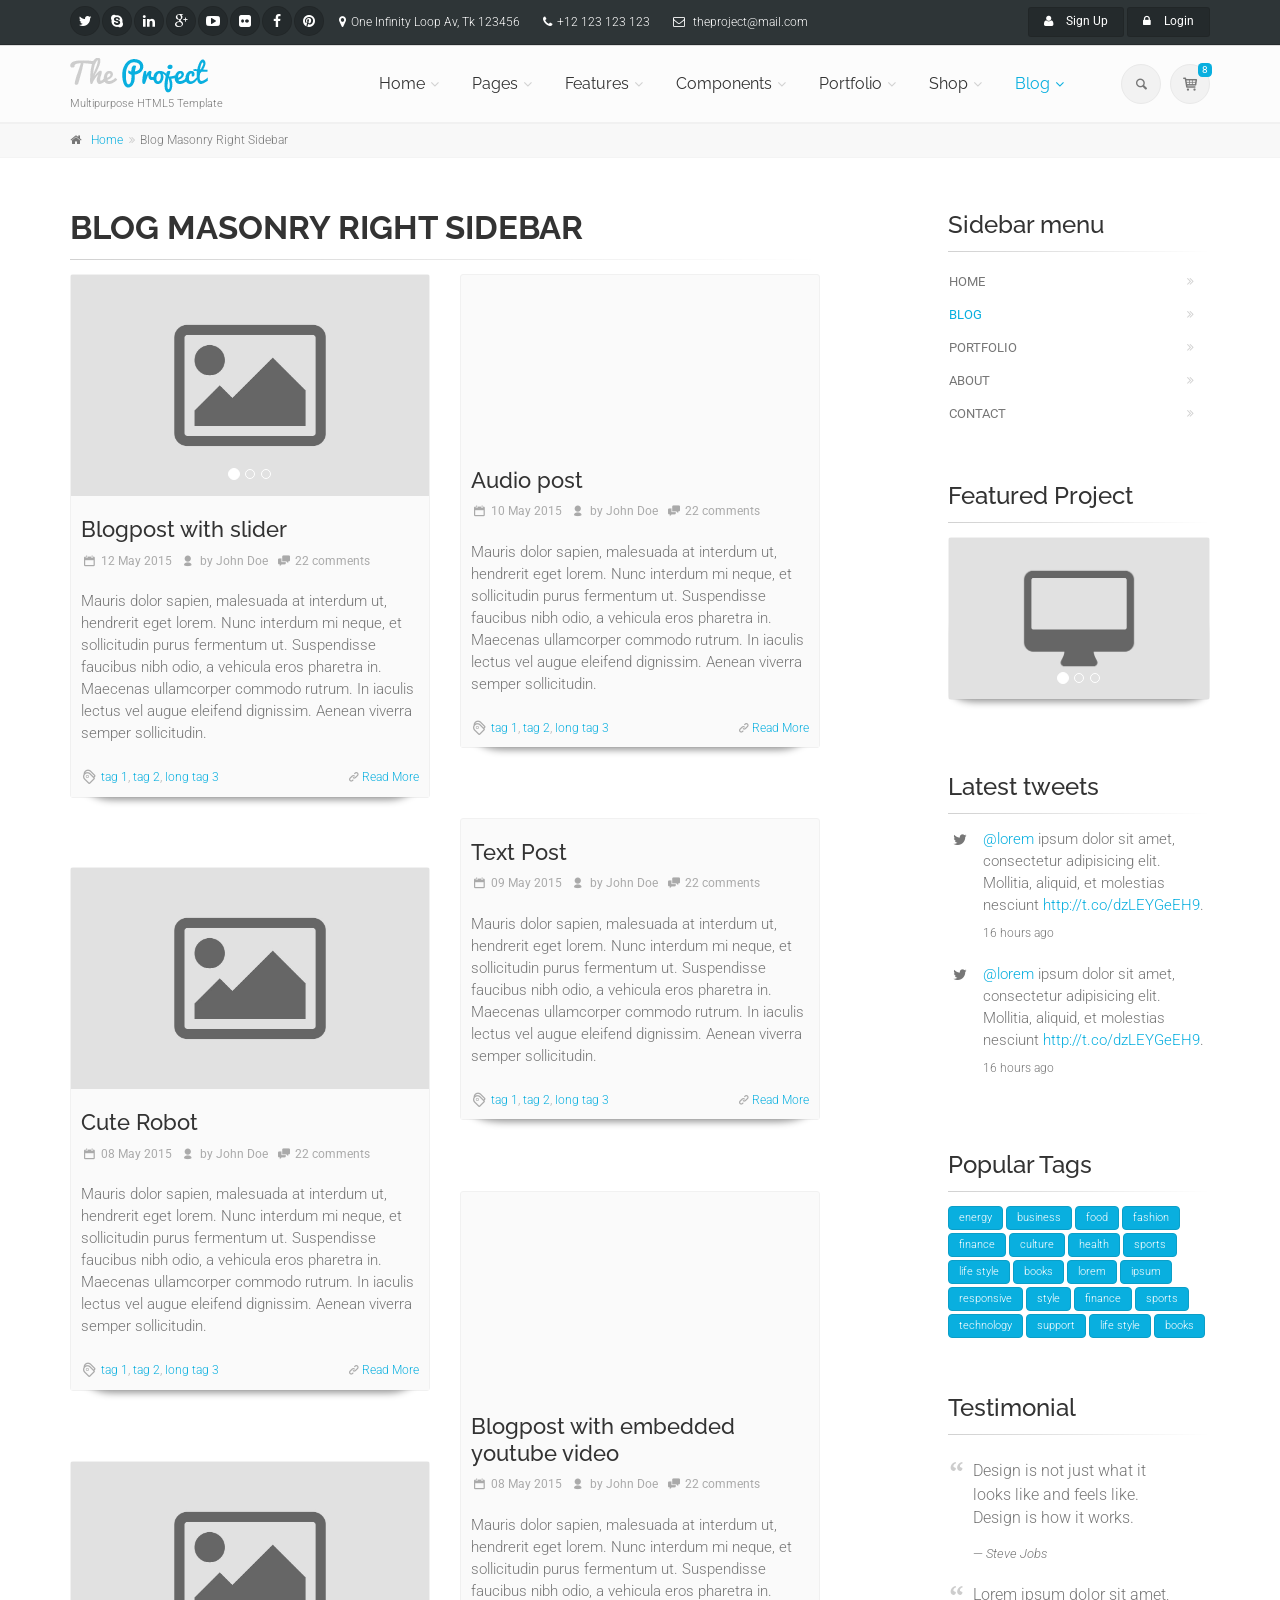
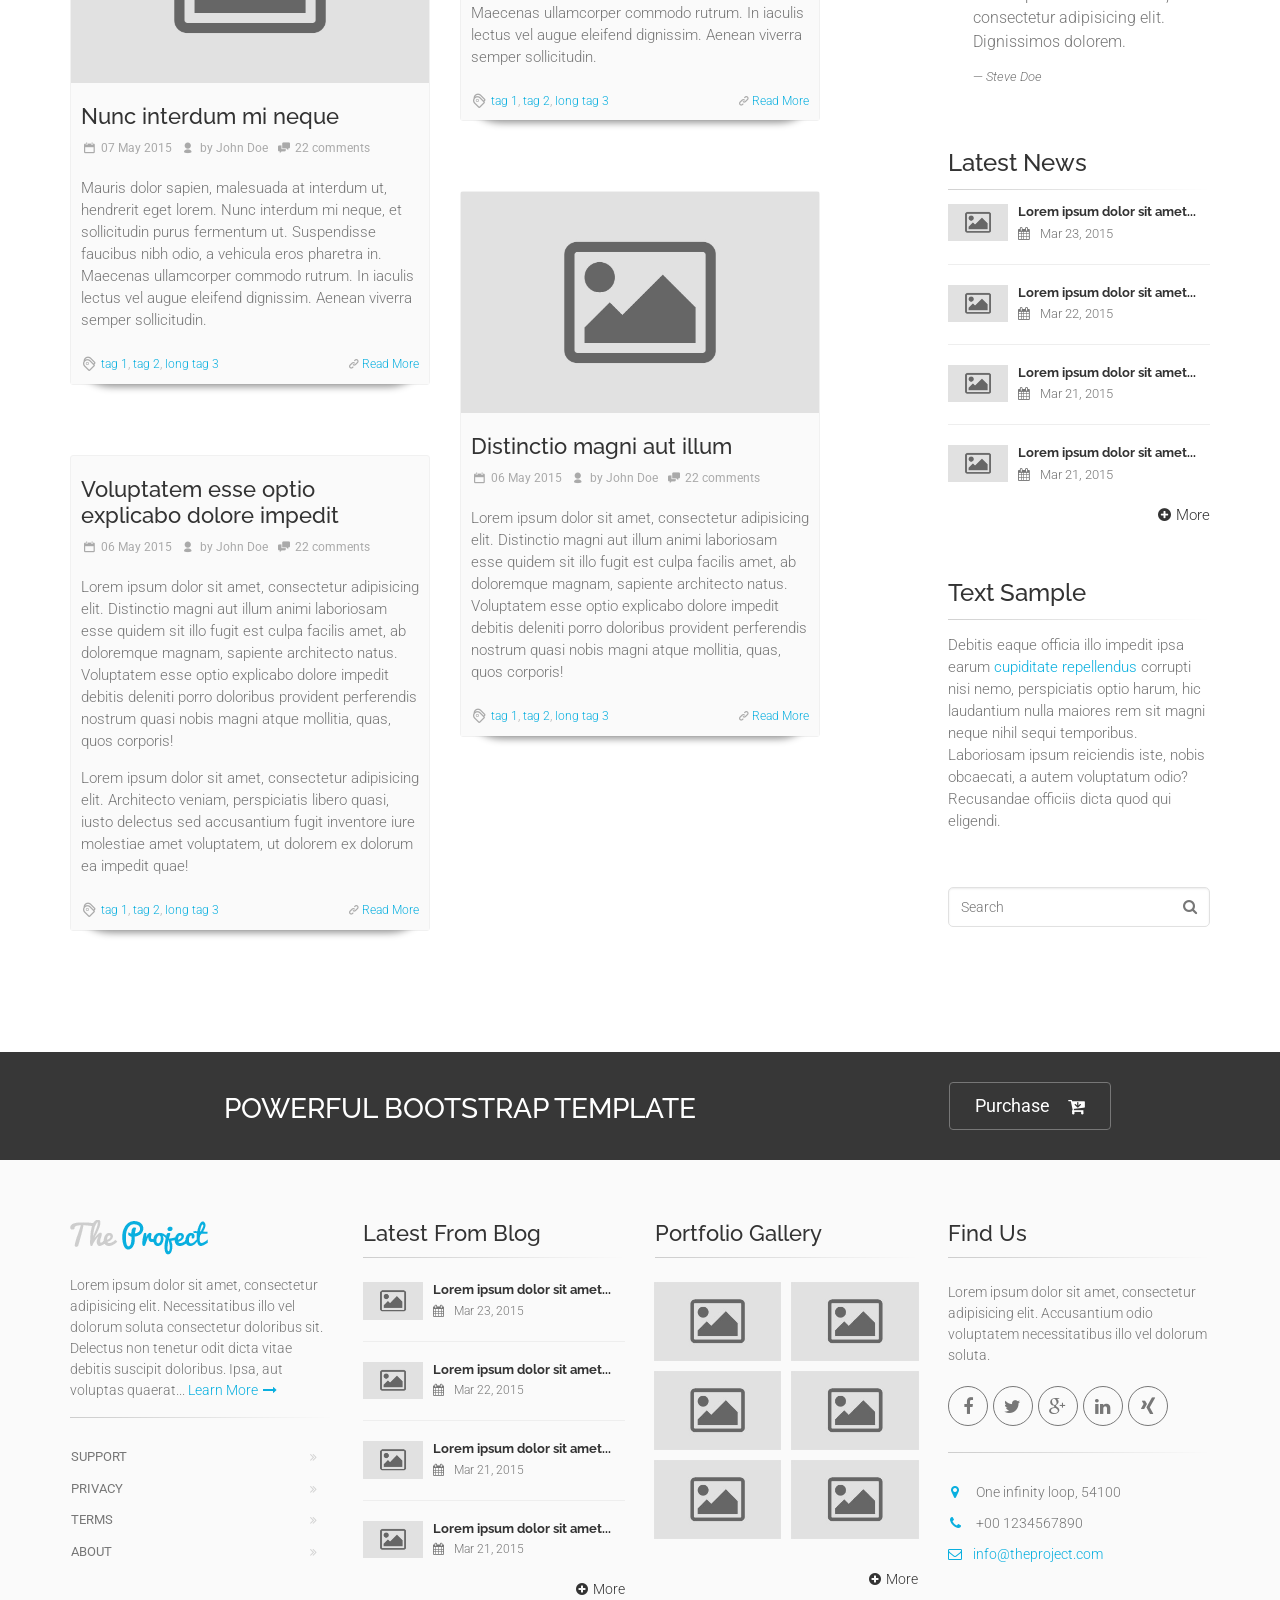
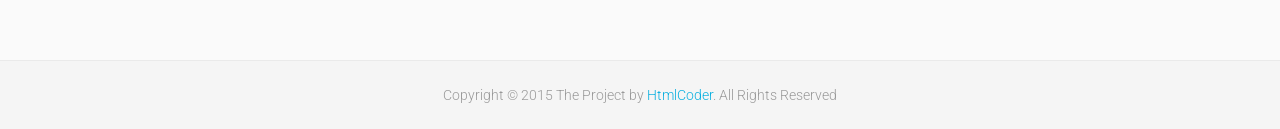
<file: the_project_v.1.1/html/template/blog-masonry-right-sidebar.html>
<!DOCTYPE html>
<!--[if IE 9]> <html lang="en" class="ie9"> <![endif]-->
<!--[if !IE]><!-->
<html lang="en">
	<!--<![endif]-->

	<head>
		<meta charset="utf-8">
		<title>The Project | Blog Masonry Right Sidebar</title>
		<meta name="description" content="The Project a Bootstrap-based, Responsive HTML5 Template">
		<meta name="author" content="htmlcoder.me">

		<!-- Mobile Meta -->
		<meta name="viewport" content="width=device-width, initial-scale=1.0">

		<!-- Favicon -->
		<link rel="shortcut icon" href="images/favicon.ico">

		<!-- Web Fonts -->
		<link href='http://fonts.googleapis.com/css?family=Roboto:400,300,300italic,400italic,500,500italic,700,700italic' rel='stylesheet' type='text/css'>
		<link href='http://fonts.googleapis.com/css?family=Raleway:700,400,300' rel='stylesheet' type='text/css'>
		<link href='http://fonts.googleapis.com/css?family=Pacifico' rel='stylesheet' type='text/css'>
		<link href='http://fonts.googleapis.com/css?family=PT+Serif' rel='stylesheet' type='text/css'>

		<!-- Bootstrap core CSS -->
		<link href="bootstrap/css/bootstrap.css" rel="stylesheet">

		<!-- Font Awesome CSS -->
		<link href="fonts/font-awesome/css/font-awesome.css" rel="stylesheet">

		<!-- Fontello CSS -->
		<link href="fonts/fontello/css/fontello.css" rel="stylesheet">

		<!-- Plugins -->
		<link href="plugins/magnific-popup/magnific-popup.css" rel="stylesheet">
		<link href="css/animations.css" rel="stylesheet">
		<link href="plugins/owl-carousel/owl.carousel.css" rel="stylesheet">
		<link href="plugins/owl-carousel/owl.transitions.css" rel="stylesheet">
		<link href="plugins/hover/hover-min.css" rel="stylesheet">
		
		<!-- the project core CSS file -->
		<link href="css/style.css" rel="stylesheet" >

		<!-- Color Scheme (In order to change the color scheme, replace the blue.css with the color scheme that you prefer)-->
		<link href="css/skins/light_blue.css" rel="stylesheet">

		<!-- Custom css --> 
		<link href="css/custom.css" rel="stylesheet">
	</head>

	<!-- body classes:  -->
	<!-- "boxed": boxed layout mode e.g. <body class="boxed"> -->
	<!-- "pattern-1 ... pattern-9": background patterns for boxed layout mode e.g. <body class="boxed pattern-1"> -->
	<!-- "transparent-header": makes the header transparent and pulls the banner to top -->
	<!-- "page-loader-1 ... page-loader-6": add a page loader to the page (more info @components-page-loaders.html) -->
	<body class="no-trans   ">

		<!-- scrollToTop -->
		<!-- ================ -->
		<div class="scrollToTop circle"><i class="icon-up-open-big"></i></div>
		
		<!-- page wrapper start -->
		<!-- ================ -->
		<div class="page-wrapper">
		
			<!-- header-container start -->
			<div class="header-container">
				
				<!-- header-top start -->
				<!-- classes:  -->
				<!-- "dark": dark version of header top e.g. class="header-top dark" -->
				<!-- "colored": colored version of header top e.g. class="header-top colored" -->
				<!-- ================ -->
				<div class="header-top dark ">
					<div class="container">
						<div class="row">
							<div class="col-xs-3 col-sm-6 col-md-9">
								<!-- header-top-first start -->
								<!-- ================ -->
								<div class="header-top-first clearfix">
									<ul class="social-links circle small clearfix hidden-xs">
										<li class="twitter"><a target="_blank" href="http://www.twitter.com"><i class="fa fa-twitter"></i></a></li>
										<li class="skype"><a target="_blank" href="http://www.skype.com"><i class="fa fa-skype"></i></a></li>
										<li class="linkedin"><a target="_blank" href="http://www.linkedin.com"><i class="fa fa-linkedin"></i></a></li>
										<li class="googleplus"><a target="_blank" href="http://plus.google.com"><i class="fa fa-google-plus"></i></a></li>
										<li class="youtube"><a target="_blank" href="http://www.youtube.com"><i class="fa fa-youtube-play"></i></a></li>
										<li class="flickr"><a target="_blank" href="http://www.flickr.com"><i class="fa fa-flickr"></i></a></li>
										<li class="facebook"><a target="_blank" href="http://www.facebook.com"><i class="fa fa-facebook"></i></a></li>
										<li class="pinterest"><a target="_blank" href="http://www.pinterest.com"><i class="fa fa-pinterest"></i></a></li>
									</ul>
									<div class="social-links hidden-lg hidden-md hidden-sm circle small">
										<div class="btn-group dropdown">
											<button type="button" class="btn dropdown-toggle" data-toggle="dropdown"><i class="fa fa-share-alt"></i></button>
											<ul class="dropdown-menu dropdown-animation">
												<li class="twitter"><a target="_blank" href="http://www.twitter.com"><i class="fa fa-twitter"></i></a></li>
												<li class="skype"><a target="_blank" href="http://www.skype.com"><i class="fa fa-skype"></i></a></li>
												<li class="linkedin"><a target="_blank" href="http://www.linkedin.com"><i class="fa fa-linkedin"></i></a></li>
												<li class="googleplus"><a target="_blank" href="http://plus.google.com"><i class="fa fa-google-plus"></i></a></li>
												<li class="youtube"><a target="_blank" href="http://www.youtube.com"><i class="fa fa-youtube-play"></i></a></li>
												<li class="flickr"><a target="_blank" href="http://www.flickr.com"><i class="fa fa-flickr"></i></a></li>
												<li class="facebook"><a target="_blank" href="http://www.facebook.com"><i class="fa fa-facebook"></i></a></li>
												<li class="pinterest"><a target="_blank" href="http://www.pinterest.com"><i class="fa fa-pinterest"></i></a></li>
											</ul>
										</div>
									</div>
									<ul class="list-inline hidden-sm hidden-xs">
										<li><i class="fa fa-map-marker pr-5 pl-10"></i>One Infinity Loop Av, Tk 123456</li>
										<li><i class="fa fa-phone pr-5 pl-10"></i>+12 123 123 123</li>
										<li><i class="fa fa-envelope-o pr-5 pl-10"></i> theproject@mail.com</li>
									</ul>
								</div>
								<!-- header-top-first end -->
							</div>
							<div class="col-xs-9 col-sm-6 col-md-3">

								<!-- header-top-second start -->
								<!-- ================ -->
								<div id="header-top-second"  class="clearfix">

									<!-- header top dropdowns start -->
									<!-- ================ -->
									<div class="header-top-dropdown text-right">
										<div class="btn-group">
											<a href="page-signup.html" class="btn btn-default btn-sm"><i class="fa fa-user pr-10"></i> Sign Up</a>
										</div>
										<div class="btn-group dropdown">
											<button type="button" class="btn dropdown-toggle btn-default btn-sm" data-toggle="dropdown"><i class="fa fa-lock pr-10"></i> Login</button>
											<ul class="dropdown-menu dropdown-menu-right dropdown-animation">
												<li>
													<form class="login-form margin-clear">
														<div class="form-group has-feedback">
															<label class="control-label">Username</label>
															<input type="text" class="form-control" placeholder="">
															<i class="fa fa-user form-control-feedback"></i>
														</div>
														<div class="form-group has-feedback">
															<label class="control-label">Password</label>
															<input type="password" class="form-control" placeholder="">
															<i class="fa fa-lock form-control-feedback"></i>
														</div>
														<button type="submit" class="btn btn-gray btn-sm">Log In</button>
														<span class="pl-5 pr-5">or</span>
														<button type="submit" class="btn btn-default btn-sm">Sing Up</button>
														<ul>
															<li><a href="#">Forgot your password?</a></li>
														</ul>
														<span class="text-center">Login with</span>
														<ul class="social-links circle small colored clearfix">
															<li class="facebook"><a target="_blank" href="http://www.facebook.com"><i class="fa fa-facebook"></i></a></li>
															<li class="twitter"><a target="_blank" href="http://www.twitter.com"><i class="fa fa-twitter"></i></a></li>
															<li class="googleplus"><a target="_blank" href="http://plus.google.com"><i class="fa fa-google-plus"></i></a></li>
														</ul>
													</form>
												</li>
											</ul>
										</div>
									</div>
									<!--  header top dropdowns end -->
								</div>
								<!-- header-top-second end -->
							</div>
						</div>
					</div>
				</div>
				<!-- header-top end -->
				
				<!-- header start -->
				<!-- classes:  -->
				<!-- "fixed": enables fixed navigation mode (sticky menu) e.g. class="header fixed clearfix" -->
				<!-- "dark": dark version of header e.g. class="header dark clearfix" -->
				<!-- "full-width": mandatory class for the full-width menu layout -->
				<!-- "centered": mandatory class for the centered logo layout -->
				<!-- ================ --> 
				<header class="header  fixed   clearfix">
					
					<div class="container">
						<div class="row">
							<div class="col-md-3">
								<!-- header-left start -->
								<!-- ================ -->
								<div class="header-left clearfix">

									<!-- logo -->
									<div id="logo" class="logo">
										<a href="index.html"><img id="logo_img" src="images/logo_light_blue.png" alt="The Project"></a>
									</div>

									<!-- name-and-slogan -->
									<div class="site-slogan">
										Multipurpose HTML5 Template
									</div>
									
								</div>
								<!-- header-left end -->

							</div>
							<div class="col-md-9">
					
								<!-- header-right start -->
								<!-- ================ -->
								<div class="header-right clearfix">
									
								<!-- main-navigation start -->
								<!-- classes: -->
								<!-- "onclick": Makes the dropdowns open on click, this the default bootstrap behavior e.g. class="main-navigation onclick" -->
								<!-- "animated": Enables animations on dropdowns opening e.g. class="main-navigation animated" -->
								<!-- "with-dropdown-buttons": Mandatory class that adds extra space, to the main navigation, for the search and cart dropdowns -->
								<!-- ================ -->
								<div class="main-navigation  animated with-dropdown-buttons">

									<!-- navbar start -->
									<!-- ================ -->
									<nav class="navbar navbar-default" role="navigation">
										<div class="container-fluid">

											<!-- Toggle get grouped for better mobile display -->
											<div class="navbar-header">
												<button type="button" class="navbar-toggle" data-toggle="collapse" data-target="#navbar-collapse-1">
													<span class="sr-only">Toggle navigation</span>
													<span class="icon-bar"></span>
													<span class="icon-bar"></span>
													<span class="icon-bar"></span>
												</button>
												
											</div>

											<!-- Collect the nav links, forms, and other content for toggling -->
											<div class="collapse navbar-collapse" id="navbar-collapse-1">
												<!-- main-menu -->
												<ul class="nav navbar-nav ">

													<!-- mega-menu start -->													
													<li class="dropdown  mega-menu">
														<a href="index.html" class="dropdown-toggle" data-toggle="dropdown">Home</a>
														<ul class="dropdown-menu">
															<li>
																<div class="row">
																	<div class="col-md-12">
																		<h4 class="title"><i class="fa fa-laptop pr-10"></i> Demos</h4>
																		<div class="row">
																			<div class="col-sm-4">
																				<div class="divider"></div>
																				<ul class="menu">
																					<li ><a href="index.html"><i class="icon-home pr-10"></i>Home Default</a></li>
																					<li ><a href="index-corporate-1.html"><i class="icon-suitcase pr-10"></i>Corporate 1</a></li>
																					<li ><a href="index-corporate-2.html"><i class="icon-suitcase pr-10"></i>Corporate 2</a></li>
																					<li ><a href="index-corporate-3.html"><i class="icon-suitcase pr-10"></i>Corporate 3</a></li>
																					<li ><a href="index-shop.html"><i class="icon-basket-1 pr-10"></i>Commerce 1</a></li>
																					<li ><a href="index-shop-2.html"><i class="icon-basket-1 pr-10"></i>Commerce 2</a></li>
																				</ul>
																			</div>
																			<div class="col-sm-4">
																				<div class="divider"></div>
																				<ul class="menu">
																					<li ><a href="index-portfolio.html"><i class="icon-briefcase pr-10"></i>Portfolio/Agency</a></li>
																					<li ><a href="index-medical.html"><i class="fa fa-ambulance pr-10"></i>Medical</a></li>
																					<li ><a href="index-restaurant.html"><i class="fa fa-cutlery pr-10"></i>Restaurant</a></li>
																					<li ><a href="index-wedding.html"><i class="icon-heart pr-10"></i>Wedding</a></li>
																					<li ><a href="index-landing.html"><i class="fa fa-star pr-10"></i>Landing Page</a></li>
																					<li ><a href="page-coming-soon.html"><i class="fa fa-clock-o pr-10"></i>Coming Soon</a></li>
																				</ul>
																			</div>
																			<div class="col-sm-4">
																				<div class="divider"></div>
																				<ul class="menu">
																					<li ><a href="index-one-page.html"><i class="icon-home pr-10"></i>One Page Version</a></li>
																					<li ><a href="index-construction.html"><i class="fa fa-building pr-10"></i>Construction <span class="badge">New</span></a></li>
																					<li ><a href="index-education.html"><i class="fa fa-graduation-cap pr-10"></i>Education <span class="badge">New</span></a></li>
																					<li ><a href="index-hotel.html"><i class="fa fa-bed pr-10"></i>Hotel <span class="badge">New</span></a></li>
																					<li ><a href="index-blog.html"><i class="fa fa-pencil pr-10"></i>Blog <span class="badge">New</span></a></li>
																					<li ><a href="index-beauty.html"><i class="fa fa-magic pr-10"></i>Beauty Center <span class="badge">New</span></a></li>
																				</ul>
																			</div>
																		</div>
																	</div>
																</div>
															</li>
														</ul>
													</li>
													<!-- mega-menu end -->
													<!-- mega-menu start -->
													<li class="dropdown  mega-menu">
														<a href="#" class="dropdown-toggle" data-toggle="dropdown">Pages</a>
														<ul class="dropdown-menu">
															<li>
																<div class="row">
																	<div class="col-lg-8 col-md-9">
																		<h4 class="title">Pages</h4>
																		<div class="row">
																			<div class="col-sm-4">
																				<div class="divider"></div>
																				<ul class="menu">
																					<li ><a href="page-about.html"><i class="fa fa-angle-right"></i>About Us 1</a></li>
																					<li ><a href="page-about-2.html"><i class="fa fa-angle-right"></i>About Us 2</a></li>
																					<li ><a href="page-about-3.html"><i class="fa fa-angle-right"></i>About Us 3</a></li>
																					<li ><a href="page-about-4.html"><i class="fa fa-angle-right"></i>About Us 4</a></li>
																					<li ><a href="page-about-me.html"><i class="fa fa-angle-right"></i>About Me</a></li>
																					<li ><a href="page-team.html"><i class="fa fa-angle-right"></i>Our Team - Options 1</a></li>
																					<li ><a href="page-team-2.html"><i class="fa fa-angle-right"></i>Our Team - Options 2</a></li>
																					<li ><a href="page-team-3.html"><i class="fa fa-angle-right"></i>Our Team - Options 3</a></li>
																					<li ><a href="page-coming-soon.html"><i class="fa fa-angle-right"></i>Coming Soon Page</a></li>
																					<li ><a href="page-faq.html"><i class="fa fa-angle-right"></i>FAQ page</a></li>
																				</ul>
																			</div>
																			<div class="col-sm-4">
																				<div class="divider"></div>
																				<ul class="menu">
																					<li ><a href="page-services.html"><i class="fa fa-angle-right"></i>Services 1</a></li>
																					<li ><a href="page-services-2.html"><i class="fa fa-angle-right"></i>Services 2</a></li>
																					<li ><a href="page-services-3.html"><i class="fa fa-angle-right"></i>Services 3</a></li>
																					<li ><a href="page-contact.html"><i class="fa fa-angle-right"></i>Contact 1</a></li>
																					<li ><a href="page-contact-2.html"><i class="fa fa-angle-right"></i>Contact 2</a></li>
																					<li ><a href="page-contact-3.html"><i class="fa fa-angle-right"></i>Contact 3</a></li>
																					<li ><a href="page-login.html"><i class="fa fa-angle-right"></i>Login 1</a></li>
																					<li ><a href="page-login-2.html"><i class="fa fa-angle-right"></i>Login 2 - Fullsreen</a></li>
																					<li ><a href="page-signup.html"><i class="fa fa-angle-right"></i>Sign Up 1</a></li>
																					<li ><a href="page-signup-2.html"><i class="fa fa-angle-right"></i>Sign Up 2 - Fullsreen</a></li>
																				</ul>
																			</div>
																			<div class="col-sm-4">
																				<div class="divider"></div>
																				<ul class="menu">
																					<li ><a href="page-404.html"><i class="fa fa-angle-right"></i>404 error</a></li>
																					<li ><a href="page-404-2.html"><i class="fa fa-angle-right"></i>404 error - Parallax</a></li>
																					<li ><a href="page-affix-sidebar.html"><i class="fa fa-angle-right"></i>Sidebar - Affix Menu</a></li>
																					<li ><a href="page-left-sidebar.html"><i class="fa fa-angle-right"></i>Left Sidebar</a></li>
																					<li ><a href="page-right-sidebar.html"><i class="fa fa-angle-right"></i>Right Sidebar</a></li>
																					<li ><a href="page-two-sidebars.html"><i class="fa fa-angle-right"></i>Two Sidebars</a></li>
																					<li ><a href="page-two-sidebars-left.html"><i class="fa fa-angle-right"></i>Two Sidebars Left</a></li>
																					<li ><a href="page-two-sidebars-right.html"><i class="fa fa-angle-right"></i>Two Sidebars Right</a></li>
																					<li ><a href="page-no-sidebars.html"><i class="fa fa-angle-right"></i>No Sidebars</a></li>
																					<li ><a href="page-sitemap.html"><i class="fa fa-angle-right"></i>Sitemap</a></li>
																				</ul>
																			</div>
																		</div>
																	</div>
																	<div class="col-lg-4 col-md-3 hidden-sm">
																		<h4 class="title">Premium HTML5 Template</h4>
																		<p class="mb-10">The Project is perfectly suitable for corporate, business and company webpages.</p>
																		<img src="images/section-image-3.png" alt="The Project">
																	</div>
																</div>
															</li>
														</ul>
													</li>
													<!-- mega-menu end -->
													<li class="dropdown ">
														<a class="dropdown-toggle" data-toggle="dropdown" href="#">Features</a>
														<ul class="dropdown-menu">
															<li class="dropdown ">
																<a  class="dropdown-toggle" data-toggle="dropdown" href="#">Headers</a>
																<ul class="dropdown-menu">
																	<li ><a href="features-headers-default.html">Default/Semi-Transparent</a></li>
																	<li ><a href="features-headers-default-dark.html">Dark/Semi-Transparent</a></li>
																	<li ><a href="features-headers-classic.html">Classic Light</a></li>
																	<li ><a href="features-headers-classic-dark.html">Classic Dark</a></li>
																	<li ><a href="features-headers-colored.html">Colored/Light</a></li>
																	<li ><a href="features-headers-colored-dark.html">Colored/Dark</a></li>
																	<li ><a href="features-headers-full-width.html">Full Width</a></li>
																	<li ><a href="features-headers-offcanvas-left.html">Offcanvas Left Side</a></li>
																	<li ><a href="features-headers-offcanvas-right.html">Offcanvas Right Side</a></li>
																	<li ><a href="features-headers-logo-centered.html">Logo Centered</a></li>
																	<li ><a href="features-headers-slider-top.html">Slider Top</a></li>
																	<li ><a href="features-headers-simple.html">Simple Static</a></li>
																</ul>
															</li>
															<li class="dropdown ">
																<a  class="dropdown-toggle" data-toggle="dropdown" href="#">Menus</a>
																<ul class="dropdown-menu">
																	<li ><a href="features-headers-default.html">Default/On Hover Menu</a></li>
																	<li ><a href="features-menus-onhover-no-animations.html">On Hover Menu - No Animations</a></li>
																	<li ><a href="features-menus-onclick.html">On Click Menu - With Animations</a></li>
																	<li ><a href="features-menus-onclick-no-animations.html">On Click Menu - No Animations</a></li>
																</ul>
															</li>
															<li class="dropdown ">
																<a  class="dropdown-toggle" data-toggle="dropdown" href="#">Footers <span class="badge">New</span></a>
																<ul class="dropdown-menu">
																	<li ><a href="features-footers-default.html#footer">Footer - Default</a></li>
																	<li ><a href="features-footers-contact-form.html#footer">Footer - Contact Form</a></li>
																	<li ><a href="features-footers-google-maps.html#footer">Footer - Google Maps</a></li>
																	<li ><a href="features-footers-subscribe.html#footer">Footer - Subscribe Form</a></li>
																	<li ><a href="features-footers-minimal.html#footer">Footer - Minimal</a></li>
																	<li ><a href="features-footers-links.html#footer">Footer - Links <span class="badge">New</span></a></li>
																</ul>
															</li>
															<li class="dropdown ">
																<a  class="dropdown-toggle" data-toggle="dropdown" href="#">Main Sliders</a>
																<ul class="dropdown-menu">
																	<li ><a href="features-sliders-fullscreen.html">Full Screen</a></li>
																	<li ><a href="features-sliders-fullwidth.html">Full Width</a></li>
																	<li ><a href="features-sliders-fullwidth-big-height.html">Full Width - Big Height</a></li>
																	<li ><a href="features-sliders-boxedwidth-light.html">Boxed Width - Light Bg</a></li>
																	<li ><a href="features-sliders-boxedwidth-dark.html">Boxed Width - Dark Bg</a></li>
																	<li ><a href="features-sliders-boxedwidth-default.html">Boxed Width - Default Bg</a></li>
																	<li ><a href="features-sliders-video-background.html">Video Background</a></li>
																	<li ><a href="features-sliders-text-rotator.html">Text Rotator</a></li>
																</ul>
															</li>
															<li class="dropdown">
																<a  class="dropdown-toggle" data-toggle="dropdown" href="#">Email Templates <span class="badge">New</span></a>
																<ul class="dropdown-menu">
																	<li><a target="_blank" href="email_templates/email_template_blue.html">Blue</a></li>
																	<li><a target="_blank" href="email_templates/email_template_brown.html">Brown</a></li>
																	<li><a target="_blank" href="email_templates/email_template_cool_green.html">Cool Green</a></li>
																	<li><a target="_blank" href="email_templates/email_template_dark_cyan.html">Dark Cyan</a></li>
																	<li><a target="_blank" href="email_templates/email_template_dark_red.html">Dark Red</a></li>
																	<li><a target="_blank" href="email_templates/email_template_gold.html">Gold</a></li>
																	<li><a target="_blank" href="email_templates/email_template_gray.html">Gray</a></li>
																	<li><a target="_blank" href="email_templates/email_template_green.html">Green</a></li>
																	<li><a target="_blank" href="email_templates/email_template_light_blue.html">Light Blue</a></li>
																	<li><a target="_blank" href="email_templates/email_template_orange.html">Orange</a></li>
																	<li><a target="_blank" href="email_templates/email_template_pink.html">Pink</a></li>
																	<li><a target="_blank" href="email_templates/email_template_purple.html">Purple</a></li>
																	<li><a target="_blank" href="email_templates/email_template_red.html">Red</a></li>
																	<li><a target="_blank" href="email_templates/email_template_vivid_red.html">Vivid Red</a></li>
																</ul>
															</li>
															<li class="dropdown ">
																<a  class="dropdown-toggle" data-toggle="dropdown" href="#">Pricing Tables</a>
																<ul class="dropdown-menu">
																	<li ><a href="features-pricing-tables-1.html">Pricing Tables 1</a></li>
																	<li ><a href="features-pricing-tables-2.html">Pricing Tables 2</a></li>
																	<li ><a href="features-pricing-tables-3.html">Pricing Tables 3</a></li>
																</ul>
															</li>
															<li class="dropdown ">
																<a  class="dropdown-toggle" data-toggle="dropdown" href="#">Icons</a>
																<ul class="dropdown-menu">
																	<li ><a href="features-icons-fontawesome.html">Font Awesome</a></li>
																	<li ><a href="features-icons-fontello.html">Fontello</a></li>
																	<li ><a href="features-icons-glyphicons.html">Glyphicons</a></li>
																</ul>
															</li>
															<li ><a href="features-dark-page.html">Dark Page</a></li>
															<li ><a href="features-typography.html">Typography</a></li>
															<li ><a href="features-backgrounds.html">Backgrounds</a></li>
															<li ><a href="features-grid.html">Grid</a></li>
														</ul>
													</li>
													<!-- mega-menu start -->													
													<li class="dropdown  mega-menu narrow">
														<a href="#" class="dropdown-toggle" data-toggle="dropdown">Components</a>
														<ul class="dropdown-menu">
															<li>
																<div class="row">
																	<div class="col-md-12">
																		<h4 class="title"><i class="fa fa-magic pr-10"></i> Components</h4>
																		<div class="row">
																			<div class="col-sm-6">
																				<div class="divider"></div>
																				<ul class="menu">
																					<li ><a href="components-social-icons.html"><i class="icon-share pr-10"></i>Social Icons</a></li>
																					<li ><a href="components-buttons.html"><i class="icon-flask pr-10"></i>Buttons</a></li>
																					<li ><a href="components-forms.html"><i class="icon-eq pr-10"></i>Forms</a></li>
																					<li ><a href="components-tabs-and-pills.html"><i class=" icon-dot-3 pr-10"></i>Tabs &amp; Pills</a></li>
																					<li ><a href="components-accordions.html"><i class="icon-menu-outline pr-10"></i>Accordions</a></li>
																					<li ><a href="components-progress-bars.html"><i class="icon-chart-line pr-10"></i>Progress Bars</a></li>
																					<li ><a href="components-call-to-action.html"><i class="icon-chat pr-10"></i>Call to Action Blocks</a></li>
																					<li ><a href="components-alerts-and-callouts.html"><i class="icon-info-circled pr-10"></i>Alerts &amp; Callouts</a></li>
																					<li ><a href="components-content-sliders.html"><i class="icon-star-filled pr-10"></i>Content Sliders</a></li>
																					<li ><a href="components-charts.html"><i class="icon-chart-pie pr-10"></i>Charts</a></li>
																					<li ><a href="components-page-loaders.html"><i class="fa fa-circle-o-notch fa-spin"></i>Page Loaders <span class="badge">New</span></a></li>
																				</ul>
																			</div>
																			<div class="col-sm-6">
																				<div class="divider"></div>
																				<ul class="menu">
																					<li ><a href="components-icon-boxes.html"><i class="icon-picture-outline pr-10"></i>Icon Boxes</a></li>
																					<li ><a href="components-image-boxes.html"><i class="icon-camera-1 pr-10"></i>Image Boxes</a></li>
																					<li ><a href="components-fullwidth-sections.html"><i class="icon-code-1 pr-10"></i>Full Width Sections</a></li>
																					<li ><a href="components-animations.html"><i class="icon-docs pr-10"></i>Animations</a></li>
																					<li ><a href="components-video-and-audio.html"><i class="icon-video pr-10"></i>Video &amp; Audio</a></li>
																					<li ><a href="components-lightbox.html"><i class="icon-plus pr-10"></i>Lightbox</a></li>
																					<li ><a href="components-counters.html"><i class="icon-sort-numeric pr-10"></i>Counters</a></li>
																					<li ><a href="components-modals.html"><i class="icon-popup pr-10"></i>Modals</a></li>
																					<li ><a href="components-tables.html"><i class="icon-th pr-10"></i>Tables</a></li>
																					<li ><a href="components-text-rotators.html"><i class="icon-arrows-ccw pr-10"></i>Text Rotators</a></li>
																				</ul>
																			</div>
																		</div>
																	</div>
																</div>
															</li>
														</ul>
													</li>
													<!-- mega-menu end -->
													<li class="dropdown ">
														<a href="portfolio-grid-2-3-col.html" class="dropdown-toggle" data-toggle="dropdown">Portfolio</a>
														<ul class="dropdown-menu">
															<li class="dropdown ">
																<a  class="dropdown-toggle" data-toggle="dropdown" href="#">Portfolio Grid 1</a>
																<ul class="dropdown-menu">
																	<li ><a href="portfolio-grid-1-2-col.html">2 Column</a></li>
																	<li ><a href="portfolio-grid-1-3-col.html">3 Column</a></li>
																	<li ><a href="portfolio-grid-1-4-col.html">4 Column</a></li>
																	<li ><a href="portfolio-grid-1-sidebar.html">With Sidebar</a></li>
																</ul>
															</li>
															<li class="dropdown ">
																<a  class="dropdown-toggle" data-toggle="dropdown" href="#">Portfolio Grid 2</a>
																<ul class="dropdown-menu">
																	<li ><a href="portfolio-grid-2-2-col.html">2 Column</a></li>
																	<li ><a href="portfolio-grid-2-3-col.html">3 Column</a></li>
																	<li ><a href="portfolio-grid-2-4-col.html">4 Column</a></li>
																	<li ><a href="portfolio-grid-2-sidebar.html">With Sidebar</a></li>
																</ul>
															</li>
															<li class="dropdown ">
																<a  class="dropdown-toggle" data-toggle="dropdown" href="#">Portfolio Grid 3 - Dark</a>
																<ul class="dropdown-menu">
																	<li ><a href="portfolio-grid-3-2-col.html">2 Column</a></li>
																	<li ><a href="portfolio-grid-3-3-col.html">3 Column</a></li>
																	<li ><a href="portfolio-grid-3-4-col.html">4 Column</a></li>
																	<li ><a href="portfolio-grid-3-sidebar.html">With Sidebar</a></li>
																</ul>
															</li>
															<li class="dropdown ">
																<a  class="dropdown-toggle" data-toggle="dropdown" href="#">Portfolio Fullwidth</a>
																<ul class="dropdown-menu">
																	<li ><a href="portfolio-fullwidth-2-col.html">2 Column</a></li>
																	<li ><a href="portfolio-fullwidth-3-col.html">3 Column</a></li>
																	<li ><a href="portfolio-fullwidth-4-col.html">4 Column</a></li>
																</ul>
															</li>
															<li class="dropdown ">
																<a  class="dropdown-toggle" data-toggle="dropdown" href="#">Portfolio List</a>
																<ul class="dropdown-menu">
																	<li ><a href="portfolio-list-1.html">List - Large Images</a></li>
																	<li ><a href="portfolio-list-2.html">List - Small Images</a></li>
																	<li ><a href="portfolio-list-sidebar.html">With Sidebar</a></li>
																</ul>
															</li>
															<li ><a href="portfolio-item.html">Single Item 1</a></li>
															<li ><a href="portfolio-item-2.html">Single Item 2</a></li>
															<li ><a href="portfolio-item-3.html">Single Item 3</a></li>
														</ul>
													</li>
													<li class="dropdown ">
														<a href="index-shop.html" class="dropdown-toggle" data-toggle="dropdown">Shop</a>
														<ul class="dropdown-menu">
															<li ><a href="index-shop.html">Shop Home 1</a></li>
															<li ><a href="index-shop-2.html">Shop Home 2</a></li>
															<li ><a href="shop-listing-4col.html">Grid - 4 Columns</a></li>
															<li ><a href="shop-listing-3col.html">Grid - 3 Columns</a></li>
															<li ><a href="shop-listing-2col.html">Grid - 2 Columns</a></li>
															<li ><a href="shop-listing-sidebar.html">Grid - With Sidebar</a></li>
															<li ><a href="shop-listing-list.html">List</a></li>
															<li ><a href="shop-product.html">Product</a></li>
															<li ><a href="shop-cart.html">Shopping Cart</a></li>
															<li ><a href="shop-checkout.html">Checkout Page - Step 1</a></li>
															<li ><a href="shop-checkout-payment.html">Checkout Page - Step 2</a></li>
															<li ><a href="shop-checkout-review.html">Checkout Page - Step 3</a></li>
															<li ><a href="shop-invoice.html">Invoice</a></li>
														</ul>
													</li>
													<li class="dropdown active">
														<a href="blog-large-image-right-sidebar.html" class="dropdown-toggle" data-toggle="dropdown">Blog</a>
														<ul class="dropdown-menu">
															<li ><a href="index-blog.html">Blog Home <span class="badge">New</span></a></li>
															<li class="dropdown ">
																<a  class="dropdown-toggle" data-toggle="dropdown" href="#">Large Image</a>
																<ul class="dropdown-menu to-left">
																	<li ><a href="blog-large-image-right-sidebar.html">Right Sidebar</a></li>
																	<li ><a href="blog-large-image-left-sidebar.html">Left Sidebar</a></li>
																	<li ><a href="blog-large-image-no-sidebar.html">Without Sidebar</a></li>
																</ul>
															</li>
															<li class="dropdown ">
																<a  class="dropdown-toggle" data-toggle="dropdown" href="#">Medium Image</a>
																<ul class="dropdown-menu to-left">
																	<li ><a href="blog-medium-image-right-sidebar.html">Right Sidebar</a></li>
																	<li ><a href="blog-medium-image-left-sidebar.html">Left Sidebar</a></li>
																	<li ><a href="blog-medium-image-no-sidebar.html">Without Sidebar</a></li>
																</ul>
															</li>
															<li class="dropdown active">
																<a  class="dropdown-toggle" data-toggle="dropdown" href="#">Masonry</a>
																<ul class="dropdown-menu to-left">
																	<li class="active"><a href="blog-masonry-right-sidebar.html">Right Sidebar</a></li>
																	<li ><a href="blog-masonry-left-sidebar.html">Left Sidebar</a></li>
																	<li ><a href="blog-masonry-no-sidebar.html">Without Sidebar</a></li>
																</ul>
															</li>
															<li ><a href="blog-timeline.html">Timeline</a></li>
															<li ><a href="blog-post.html">Blog Post</a></li>
														</ul>
													</li>
												</ul>
												<!-- main-menu end -->
												
												<!-- header dropdown buttons -->
												<div class="header-dropdown-buttons hidden-xs ">
													<div class="btn-group dropdown">
														<button type="button" class="btn dropdown-toggle" data-toggle="dropdown"><i class="icon-search"></i></button>
														<ul class="dropdown-menu dropdown-menu-right dropdown-animation">
															<li>
																<form role="search" class="search-box margin-clear">
																	<div class="form-group has-feedback">
																		<input type="text" class="form-control" placeholder="Search">
																		<i class="icon-search form-control-feedback"></i>
																	</div>
																</form>
															</li>
														</ul>
													</div>
													<div class="btn-group dropdown">
														<button type="button" class="btn dropdown-toggle" data-toggle="dropdown"><i class="icon-basket-1"></i><span class="cart-count default-bg">8</span></button>
														<ul class="dropdown-menu dropdown-menu-right dropdown-animation cart">
															<li>
																<table class="table table-hover">
																	<thead>
																		<tr>
																			<th class="quantity">QTY</th>
																			<th class="product">Product</th>
																			<th class="amount">Subtotal</th>
																		</tr>
																	</thead>
																	<tbody>
																		<tr>
																			<td class="quantity">2 x</td>
																			<td class="product"><a href="shop-product.html">Android 4.4 Smartphone</a><span class="small">4.7" Dual Core 1GB</span></td>
																			<td class="amount">$199.00</td>
																		</tr>
																		<tr>
																			<td class="quantity">3 x</td>
																			<td class="product"><a href="shop-product.html">Android 4.2 Tablet</a><span class="small">7.3" Quad Core 2GB</span></td>
																			<td class="amount">$299.00</td>
																		</tr>
																		<tr>
																			<td class="quantity">3 x</td>
																			<td class="product"><a href="shop-product.html">Desktop PC</a><span class="small">Quad Core 3.2MHz, 8GB RAM, 1TB Hard Disk</span></td>
																			<td class="amount">$1499.00</td>
																		</tr>
																		<tr>
																			<td class="total-quantity" colspan="2">Total 8 Items</td>
																			<td class="total-amount">$1997.00</td>
																		</tr>
																	</tbody>
																</table>
																<div class="panel-body text-right">	
																	<a href="shop-cart.html" class="btn btn-group btn-gray btn-sm">View Cart</a>
																	<a href="shop-checkout.html" class="btn btn-group btn-gray btn-sm">Checkout</a>
																</div>
															</li>
														</ul>
													</div>
												</div>
												<!-- header dropdown buttons end-->
												
											</div>

										</div>
									</nav>
									<!-- navbar end -->

								</div>
								<!-- main-navigation end -->	
								</div>
								<!-- header-right end -->
					
							</div>
						</div>
					</div>
					
				</header>
				<!-- header end -->
			</div>
			<!-- header-container end -->
		
			<!-- breadcrumb start -->
			<!-- ================ -->
			<div class="breadcrumb-container">
				<div class="container">
					<ol class="breadcrumb">
						<li><i class="fa fa-home pr-10"></i><a href="index.html">Home</a></li>
						<li class="active">Blog Masonry Right Sidebar</li>
					</ol>
				</div>
			</div>
			<!-- breadcrumb end -->

			<!-- main-container start -->
			<!-- ================ -->
			<section class="main-container">

				<div class="container">
					<div class="row">

						<!-- main start -->
						<!-- ================ -->
						<div class="main col-md-8">

							<!-- page-title start -->
							<!-- ================ -->
							<h1 class="page-title">Blog Masonry Right Sidebar</h1>
							<div class="separator-2"></div>
							<!-- page-title end -->

							<!-- masonry grid start -->
							<!-- ================ -->
							<div class="masonry-grid row">
								<!-- masonry grid item start -->
								<div class="masonry-grid-item col-sm-6">
									<!-- blogpost start -->
									<article class="blogpost shadow light-gray-bg bordered">
										<div id="carousel-blog-post" class="carousel slide" data-ride="carousel">
											<!-- Indicators -->
											<ol class="carousel-indicators bottom margin-clear">
												<li data-target="#carousel-blog-post" data-slide-to="0" class="active"></li>
												<li data-target="#carousel-blog-post" data-slide-to="1"></li>
												<li data-target="#carousel-blog-post" data-slide-to="2"></li>
											</ol>

											<!-- Wrapper for slides -->
											<div class="carousel-inner" role="listbox">
												<div class="item active">
													<div class="overlay-container">
														<img src="images/blog-1.jpg" alt="">
														<a class="overlay-link" href="blog-post.html"><i class="fa fa-link"></i></a>
													</div>
												</div>
												<div class="item">
													<div class="overlay-container">
														<img src="images/blog-3.jpg" alt="">
														<a class="overlay-link" href="blog-post.html"><i class="fa fa-link"></i></a>
													</div>
												</div>
												<div class="item">
													<div class="overlay-container">
														<img src="images/blog-4.jpg" alt="">
														<a class="overlay-link" href="blog-post.html"><i class="fa fa-link"></i></a>
													</div>
												</div>
											</div>
										</div>
										<header>
											<h2><a href="blog-post.html">Blogpost with slider</a></h2>
											<div class="post-info">
												<span class="post-date">
													<i class="icon-calendar"></i>
													<span class="day">12</span>
													<span class="month">May 2015</span>
												</span>
												<span class="submitted"><i class="icon-user-1"></i> by <a href="#">John Doe</a></span>
												<span class="comments"><i class="icon-chat"></i> <a href="#">22 comments</a></span>
											</div>
										</header>
										<div class="blogpost-content">
											<p>Mauris dolor sapien, malesuada at interdum ut, hendrerit eget lorem. Nunc interdum mi neque, et  sollicitudin purus fermentum ut. Suspendisse faucibus nibh odio, a vehicula eros pharetra in. Maecenas  ullamcorper commodo rutrum. In iaculis lectus vel augue eleifend dignissim. Aenean viverra semper sollicitudin.</p>
										</div>
										<footer class="clearfix">
											<div class="tags pull-left"><i class="icon-tags"></i> <a href="#">tag 1</a>, <a href="#">tag 2</a>, <a href="#">long tag 3</a></div>
											<div class="link pull-right"><i class="icon-link"></i><a href="#">Read More</a></div>
										</footer>
									</article>
									<!-- blogpost end -->								
								</div>
								<!-- masonry grid item end -->

								<!-- masonry grid item start -->
								<div class="masonry-grid-item col-sm-6">
									<!-- blogpost start -->
									<article class="blogpost shadow light-gray-bg bordered">
										<div class="audio-wrapper">
											<iframe height="166" class="margin-clear" src="https://w.soundcloud.com/player/?url=https%3A//api.soundcloud.com/tracks/106329682&amp;color=ff5500&amp;auto_play=false&amp;hide_related=false&amp;show_artwork=true&amp;show_comments=true&amp;show_user=true&amp;show_reposts=false"></iframe>
										</div>
										<header>
											<h2><a href="blog-post.html">Audio post</a></h2>
											<div class="post-info">
												<span class="post-date">
													<i class="icon-calendar"></i>
													<span class="day">10</span>
													<span class="month">May 2015</span>
												</span>
												<span class="submitted"><i class="icon-user-1"></i> by <a href="#">John Doe</a></span>
												<span class="comments"><i class="icon-chat"></i> <a href="#">22 comments</a></span>
											</div>
										</header>
										<div class="blogpost-content">
											<p>Mauris dolor sapien, malesuada at interdum ut, hendrerit eget lorem. Nunc interdum mi neque, et  sollicitudin purus fermentum ut. Suspendisse faucibus nibh odio, a vehicula eros pharetra in. Maecenas  ullamcorper commodo rutrum. In iaculis lectus vel augue eleifend dignissim. Aenean viverra semper sollicitudin.</p>
										</div>
										<footer class="clearfix">
											<div class="tags pull-left"><i class="icon-tags"></i> <a href="#">tag 1</a>, <a href="#">tag 2</a>, <a href="#">long tag 3</a></div>
											<div class="link pull-right"><i class="icon-link"></i><a href="#">Read More</a></div>
										</footer>
									</article>
									<!-- blogpost end -->									
								</div>
								<!-- masonry grid item end -->

								<!-- masonry grid item start -->
								<div class="masonry-grid-item col-sm-6">
									<!-- blogpost start -->
									<article class="blogpost shadow light-gray-bg bordered object-non-visible" data-animation-effect="fadeInUpSmall" data-effect-delay="100">
										<header>
											<h2><a href="blog-post.html">Text Post</a></h2>
											<div class="post-info">
												<span class="post-date">
													<i class="icon-calendar"></i>
													<span class="day">09</span>
													<span class="month">May 2015</span>
												</span>
												<span class="submitted"><i class="icon-user-1"></i> by <a href="#">John Doe</a></span>
												<span class="comments"><i class="icon-chat"></i> <a href="#">22 comments</a></span>
											</div>
										</header>
										<div class="blogpost-content">
											<p>Mauris dolor sapien, malesuada at interdum ut, hendrerit eget lorem. Nunc interdum mi neque, et  sollicitudin purus fermentum ut. Suspendisse faucibus nibh odio, a vehicula eros pharetra in. Maecenas  ullamcorper commodo rutrum. In iaculis lectus vel augue eleifend dignissim. Aenean viverra semper sollicitudin.</p>
										</div>
										<footer class="clearfix">
											<div class="tags pull-left"><i class="icon-tags"></i> <a href="#">tag 1</a>, <a href="#">tag 2</a>, <a href="#">long tag 3</a></div>
											<div class="link pull-right"><i class="icon-link"></i><a href="#">Read More</a></div>
										</footer>
									</article>
									<!-- blogpost end -->									
								</div>
								<!-- masonry grid item end -->

								<!-- masonry grid item start -->
								<div class="masonry-grid-item col-sm-6">
									<!-- blogpost start -->
									<article class="blogpost shadow light-gray-bg bordered object-non-visible" data-animation-effect="fadeInUpSmall" data-effect-delay="100">
										<div class="overlay-container">
											<img src="images/blog-2.jpg" alt="">
											<a class="overlay-link" href="blog-post.html"><i class="fa fa-link"></i></a>
										</div>
										<header>
											<h2><a href="blog-post.html">Cute Robot</a></h2>
											<div class="post-info">
												<span class="post-date">
													<i class="icon-calendar"></i>
													<span class="day">08</span>
													<span class="month">May 2015</span>
												</span>
												<span class="submitted"><i class="icon-user-1"></i> by <a href="#">John Doe</a></span>
												<span class="comments"><i class="icon-chat"></i> <a href="#">22 comments</a></span>
											</div>
										</header>
										<div class="blogpost-content">
											<p>Mauris dolor sapien, malesuada at interdum ut, hendrerit eget lorem. Nunc interdum mi neque, et  sollicitudin purus fermentum ut. Suspendisse faucibus nibh odio, a vehicula eros pharetra in. Maecenas  ullamcorper commodo rutrum. In iaculis lectus vel augue eleifend dignissim. Aenean viverra semper sollicitudin.</p>
										</div>
										<footer class="clearfix">
											<div class="tags pull-left"><i class="icon-tags"></i> <a href="#">tag 1</a>, <a href="#">tag 2</a>, <a href="#">long tag 3</a></div>
											<div class="link pull-right"><i class="icon-link"></i><a href="#">Read More</a></div>
										</footer>
									</article>
									<!-- blogpost end -->									
								</div>
								<!-- masonry grid item end -->

								<!-- masonry grid item start -->
								<div class="masonry-grid-item col-sm-6">
									<!-- blogpost start -->
									<article class="blogpost shadow light-gray-bg bordered object-non-visible" data-animation-effect="fadeInUpSmall" data-effect-delay="100">
										<div class="embed-responsive embed-responsive-16by9">
											<iframe class="embed-responsive-item" src="//www.youtube.com/embed/v1uyQZNg2vE"></iframe>
										</div>
										<header>
											<h2><a href="blog-post.html">Blogpost with embedded youtube video</a></h2>
											<div class="post-info">
												<span class="post-date">
													<i class="icon-calendar"></i>
													<span class="day">08</span>
													<span class="month">May 2015</span>
												</span>
												<span class="submitted"><i class="icon-user-1"></i> by <a href="#">John Doe</a></span>
												<span class="comments"><i class="icon-chat"></i> <a href="#">22 comments</a></span>
											</div>
										</header>
										<div class="blogpost-content">
											<p>Mauris dolor sapien, malesuada at interdum ut, hendrerit eget lorem. Nunc interdum mi neque, et  sollicitudin purus fermentum ut. Suspendisse faucibus nibh odio, a vehicula eros pharetra in. Maecenas  ullamcorper commodo rutrum. In iaculis lectus vel augue eleifend dignissim. Aenean viverra semper sollicitudin.</p>
										</div>
										<footer class="clearfix">
											<div class="tags pull-left"><i class="icon-tags"></i> <a href="#">tag 1</a>, <a href="#">tag 2</a>, <a href="#">long tag 3</a></div>
											<div class="link pull-right"><i class="icon-link"></i><a href="#">Read More</a></div>
										</footer>
									</article>
									<!-- blogpost end -->									
								</div>
								<!-- masonry grid item end -->

								<!-- masonry grid item start -->
								<div class="masonry-grid-item col-sm-6">
									<!-- blogpost start -->
									<article class="blogpost shadow light-gray-bg bordered object-non-visible" data-animation-effect="fadeInUpSmall" data-effect-delay="100">
										<div class="overlay-container">
											<img src="images/blog-3.jpg" alt="">
											<a class="overlay-link" href="blog-post.html"><i class="fa fa-link"></i></a>
										</div>
										<header>
											<h2><a href="blog-post.html">Nunc interdum mi neque</a></h2>
											<div class="post-info">
												<span class="post-date">
													<i class="icon-calendar"></i>
													<span class="day">07</span>
													<span class="month">May 2015</span>
												</span>
												<span class="submitted"><i class="icon-user-1"></i> by <a href="#">John Doe</a></span>
												<span class="comments"><i class="icon-chat"></i> <a href="#">22 comments</a></span>
											</div>
										</header>
										<div class="blogpost-content">
											<p>Mauris dolor sapien, malesuada at interdum ut, hendrerit eget lorem. Nunc interdum mi neque, et  sollicitudin purus fermentum ut. Suspendisse faucibus nibh odio, a vehicula eros pharetra in. Maecenas  ullamcorper commodo rutrum. In iaculis lectus vel augue eleifend dignissim. Aenean viverra semper sollicitudin.</p>
										</div>
										<footer class="clearfix">
											<div class="tags pull-left"><i class="icon-tags"></i> <a href="#">tag 1</a>, <a href="#">tag 2</a>, <a href="#">long tag 3</a></div>
											<div class="link pull-right"><i class="icon-link"></i><a href="#">Read More</a></div>
										</footer>
									</article>
									<!-- blogpost end -->
								</div>
								<!-- masonry grid item end -->

								<!-- masonry grid item start -->
								<div class="masonry-grid-item col-sm-6">
									<!-- blogpost start -->
									<article class="blogpost shadow light-gray-bg bordered object-non-visible" data-animation-effect="fadeInUpSmall" data-effect-delay="100">
										<div class="overlay-container">
											<img src="images/blog-4.jpg" alt="">
											<a class="overlay-link" href="blog-post.html"><i class="fa fa-link"></i></a>
										</div>
										<header>
											<h2><a href="blog-post.html">Distinctio magni aut illum</a></h2>
											<div class="post-info">
												<span class="post-date">
													<i class="icon-calendar"></i>
													<span class="day">06</span>
													<span class="month">May 2015</span>
												</span>
												<span class="submitted"><i class="icon-user-1"></i> by <a href="#">John Doe</a></span>
												<span class="comments"><i class="icon-chat"></i> <a href="#">22 comments</a></span>
											</div>
										</header>
										<div class="blogpost-content">
											<p>Lorem ipsum dolor sit amet, consectetur adipisicing elit. Distinctio magni aut illum animi laboriosam esse quidem sit illo fugit est culpa facilis amet, ab doloremque magnam, sapiente architecto natus. Voluptatem esse optio explicabo dolore impedit debitis deleniti porro doloribus provident perferendis nostrum quasi nobis magni atque mollitia, quas, quos corporis!</p>
										</div>
										<footer class="clearfix">
											<div class="tags pull-left"><i class="icon-tags"></i> <a href="#">tag 1</a>, <a href="#">tag 2</a>, <a href="#">long tag 3</a></div>
											<div class="link pull-right"><i class="icon-link"></i><a href="#">Read More</a></div>
										</footer>
									</article>
									<!-- blogpost end -->
								</div>
								<!-- masonry grid item end -->

								<!-- masonry grid item start -->
								<div class="masonry-grid-item col-sm-6">
									<!-- blogpost start -->
									<article class="blogpost shadow light-gray-bg bordered object-non-visible" data-animation-effect="fadeInUpSmall" data-effect-delay="100">
										<header>
											<h2><a href="blog-post.html">Voluptatem esse optio explicabo dolore impedit</a></h2>
											<div class="post-info">
												<span class="post-date">
													<i class="icon-calendar"></i>
													<span class="day">06</span>
													<span class="month">May 2015</span>
												</span>
												<span class="submitted"><i class="icon-user-1"></i> by <a href="#">John Doe</a></span>
												<span class="comments"><i class="icon-chat"></i> <a href="#">22 comments</a></span>
											</div>
										</header>
										<div class="blogpost-content">
											<p>Lorem ipsum dolor sit amet, consectetur adipisicing elit. Distinctio magni aut illum animi laboriosam esse quidem sit illo fugit est culpa facilis amet, ab doloremque magnam, sapiente architecto natus. Voluptatem esse optio explicabo dolore impedit debitis deleniti porro doloribus provident perferendis nostrum quasi nobis magni atque mollitia, quas, quos corporis!</p>
											<p>Lorem ipsum dolor sit amet, consectetur adipisicing elit. Architecto veniam, perspiciatis libero quasi, iusto delectus sed accusantium fugit inventore iure molestiae amet voluptatem, ut dolorem ex dolorum ea impedit quae!</p>
										</div>
										<footer class="clearfix">
											<div class="tags pull-left"><i class="icon-tags"></i> <a href="#">tag 1</a>, <a href="#">tag 2</a>, <a href="#">long tag 3</a></div>
											<div class="link pull-right"><i class="icon-link"></i><a href="#">Read More</a></div>
										</footer>
									</article>
									<!-- blogpost end -->
								</div>
								<!-- masonry grid item end -->
							</div>
							<!-- masonry grid end -->

						</div>
						<!-- main end -->

						<!-- sidebar start -->
						<!-- ================ -->
						<aside class="col-md-4 col-lg-3 col-lg-offset-1">
							<div class="sidebar">
								<div class="block clearfix">
									<h3 class="title">Sidebar menu</h3>
									<div class="separator-2"></div>
									<nav>
										<ul class="nav nav-pills nav-stacked">
											<li><a href="index.html">Home</a></li>
											<li class="active"><a href="blog-large-image-right-sidebar.html">Blog</a></li>
											<li><a href="portfolio-grid-2-3-col.html">Portfolio</a></li>
											<li><a href="page-about.html">About</a></li>
											<li><a href="page-contact.html">Contact</a></li>
										</ul>
									</nav>
								</div>
								<div class="block clearfix">
									<h3 class="title">Featured Project</h3>
									<div class="separator-2"></div>
									<div id="carousel-portfolio-sidebar" class="carousel slide" data-ride="carousel">
										<!-- Indicators -->
										<ol class="carousel-indicators">
											<li data-target="#carousel-portfolio-sidebar" data-slide-to="0" class="active"></li>
											<li data-target="#carousel-portfolio-sidebar" data-slide-to="1"></li>
											<li data-target="#carousel-portfolio-sidebar" data-slide-to="2"></li>
										</ol>

										<!-- Wrapper for slides -->
										<div class="carousel-inner" role="listbox">
											<div class="item active">
												<div class="image-box shadow bordered text-center mb-20">
													<div class="overlay-container">
														<img src="images/portfolio-7.jpg" alt="">
														<a href="portfolio-item.html" class="overlay-link">
															<i class="fa fa-link"></i>
														</a>
													</div>
												</div>
											</div>
											<div class="item">
												<div class="image-box shadow bordered text-center mb-20">
													<div class="overlay-container">
														<img src="images/portfolio-1-2.jpg" alt="">
														<a href="portfolio-item.html" class="overlay-link">
															<i class="fa fa-link"></i>
														</a>
													</div>
												</div>
											</div>
											<div class="item">
												<div class="image-box shadow bordered text-center mb-20">
													<div class="overlay-container">
														<img src="images/portfolio-1-3.jpg" alt="">
														<a href="portfolio-item.html" class="overlay-link">
															<i class="fa fa-link"></i>
														</a>
													</div>
												</div>
											</div>
										</div>
									</div>
								</div>
								<div class="block clearfix">
									<h3 class="title">Latest tweets</h3>
									<div class="separator-2"></div>
									<ul class="tweets">
										<li>
											<i class="fa fa-twitter"></i>
											<p><a href="#">@lorem</a> ipsum dolor sit amet, consectetur adipisicing elit. Mollitia, aliquid, et molestias nesciunt <a href="#">http://t.co/dzLEYGeEH9</a>.</p><span>16 hours ago</span>
										</li>
										<li>
											<i class="fa fa-twitter"></i>
											<p><a href="#">@lorem</a> ipsum dolor sit amet, consectetur adipisicing elit. Mollitia, aliquid, et molestias nesciunt <a href="#">http://t.co/dzLEYGeEH9</a>.</p><span>16 hours ago</span>
										</li>
									</ul>
								</div>								
								<div class="block clearfix">
									<h3 class="title">Popular Tags</h3>
									<div class="separator-2"></div>
									<div class="tags-cloud">
										<div class="tag">
											<a href="#">energy</a>
										</div>
										<div class="tag">
											<a href="#">business</a>
										</div>
										<div class="tag">
											<a href="#">food</a>
										</div>
										<div class="tag">
											<a href="#">fashion</a>
										</div>
										<div class="tag">
											<a href="#">finance</a>
										</div>
										<div class="tag">
											<a href="#">culture</a>
										</div>
										<div class="tag">
											<a href="#">health</a>
										</div>
										<div class="tag">
											<a href="#">sports</a>
										</div>
										<div class="tag">
											<a href="#">life style</a>
										</div>
										<div class="tag">
											<a href="#">books</a>
										</div>
										<div class="tag">
											<a href="#">lorem</a>
										</div>
										<div class="tag">
											<a href="#">ipsum</a>
										</div>
										<div class="tag">
											<a href="#">responsive</a>
										</div>
										<div class="tag">
											<a href="#">style</a>
										</div>
										<div class="tag">
											<a href="#">finance</a>
										</div>
										<div class="tag">
											<a href="#">sports</a>
										</div>
										<div class="tag">
											<a href="#">technology</a>
										</div>
										<div class="tag">
											<a href="#">support</a>
										</div>
										<div class="tag">
											<a href="#">life style</a>
										</div>
										<div class="tag">
											<a href="#">books</a>
										</div>
									</div>
								</div>
								<div class="block clearfix">
									<h3 class="title">Testimonial</h3>
									<div class="separator-2"></div>
									<blockquote class="margin-clear">
										<p>Design is not just what it looks like and feels like. Design is how it works.</p>	
										<footer><cite title="Source Title">Steve Jobs </cite></footer>
									</blockquote>
									<blockquote class="margin-clear">
										<p>Lorem ipsum dolor sit amet, consectetur adipisicing elit. Dignissimos dolorem.</p>	
										<footer><cite title="Source Title">Steve Doe </cite></footer>
									</blockquote>
								</div>
								<div class="block clearfix">
									<h3 class="title">Latest News</h3>
									<div class="separator-2"></div>
									<div class="media margin-clear">
										<div class="media-left">
											<div class="overlay-container">
												<img class="media-object" src="images/blog-thumb-1.jpg" alt="blog-thumb">
												<a href="blog-post.html" class="overlay-link small"><i class="fa fa-link"></i></a>
											</div>
										</div>
										<div class="media-body">
											<h6 class="media-heading"><a href="blog-post.html">Lorem ipsum dolor sit amet...</a></h6>
											<p class="small margin-clear"><i class="fa fa-calendar pr-10"></i>Mar 23, 2015</p>
										</div>
										<hr>
									</div>
									<div class="media margin-clear">
										<div class="media-left">
											<div class="overlay-container">
												<img class="media-object" src="images/blog-thumb-2.jpg" alt="blog-thumb">
												<a href="blog-post.html" class="overlay-link small"><i class="fa fa-link"></i></a>
											</div>
										</div>
										<div class="media-body">
											<h6 class="media-heading"><a href="blog-post.html">Lorem ipsum dolor sit amet...</a></h6>
											<p class="small margin-clear"><i class="fa fa-calendar pr-10"></i>Mar 22, 2015</p>
										</div>
										<hr>
									</div>
									<div class="media margin-clear">
										<div class="media-left">
											<div class="overlay-container">
												<img class="media-object" src="images/blog-thumb-3.jpg" alt="blog-thumb">
												<a href="blog-post.html" class="overlay-link small"><i class="fa fa-link"></i></a>
											</div>
										</div>
										<div class="media-body">
											<h6 class="media-heading"><a href="blog-post.html">Lorem ipsum dolor sit amet...</a></h6>
											<p class="small margin-clear"><i class="fa fa-calendar pr-10"></i>Mar 21, 2015</p>
										</div>
										<hr>
									</div>
									<div class="media margin-clear">
										<div class="media-left">
											<div class="overlay-container">
												<img class="media-object" src="images/blog-thumb-4.jpg" alt="blog-thumb">
												<a href="blog-post.html" class="overlay-link small"><i class="fa fa-link"></i></a>
											</div>
										</div>
										<div class="media-body">
											<h6 class="media-heading"><a href="blog-post.html">Lorem ipsum dolor sit amet...</a></h6>
											<p class="small margin-clear"><i class="fa fa-calendar pr-10"></i>Mar 21, 2015</p>
										</div>
									</div>
									<div class="text-right space-top">
										<a href="blog-large-image-right-sidebar.html" class="link-dark"><i class="fa fa-plus-circle pl-5 pr-5"></i>More</a>	
									</div>
								</div>
								<div class="block clearfix">
									<h3 class="title">Text Sample</h3>
									<div class="separator-2"></div>
									<p class="margin-clear">Debitis eaque officia illo impedit ipsa earum <a href="#">cupiditate repellendus</a> corrupti nisi nemo, perspiciatis optio harum, hic laudantium nulla maiores rem sit magni neque nihil sequi temporibus. Laboriosam ipsum reiciendis iste, nobis obcaecati, a autem voluptatum odio? Recusandae officiis dicta quod qui eligendi.</p>
								</div>
								<div class="block clearfix">
									<form role="search">
										<div class="form-group has-feedback">
											<input type="text" class="form-control" placeholder="Search">
											<i class="fa fa-search form-control-feedback"></i>
										</div>
									</form>
								</div>								
							</div>
						</aside>
						<!-- sidebar end -->

					</div>
				</div>
			</section>
			<!-- main-container end -->
			
			<!-- footer top start -->
			<!-- ================ -->
			<div class="dark-bg  default-hovered footer-top animated-text">
				<div class="container">
					<div class="row">
						<div class="col-md-12">
							<div class="call-to-action text-center">
								<div class="row">
									<div class="col-sm-8">
										<h2>Powerful Bootstrap Template</h2>
										<h2>Waste no more time</h2>
									</div>
									<div class="col-sm-4">
										<p class="mt-10"><a href="#" class="btn btn-animated btn-lg btn-gray-transparent ">Purchase<i class="fa fa-cart-arrow-down pl-20"></i></a></p>
									</div>
								</div>
							</div>
						</div>
					</div>
				</div>
			</div>
			<!-- footer top end -->
			
			<!-- footer start (Add "dark" class to #footer in order to enable dark footer) -->
			<!-- ================ -->
			<footer id="footer" class="clearfix ">

				<!-- .footer start -->
				<!-- ================ -->
				<div class="footer">
					<div class="container">
						<div class="footer-inner">
							<div class="row">
								<div class="col-md-3">
									<div class="footer-content">
										<div class="logo-footer"><img id="logo-footer" src="images/logo_light_blue.png" alt=""></div>
										<p>Lorem ipsum dolor sit amet, consectetur adipisicing elit. Necessitatibus illo vel dolorum soluta consectetur doloribus sit. Delectus non tenetur odit dicta vitae debitis suscipit doloribus. Ipsa, aut voluptas quaerat... <a href="page-about.html">Learn More<i class="fa fa-long-arrow-right pl-5"></i></a></p>
										<div class="separator-2"></div>
										<nav>
											<ul class="nav nav-pills nav-stacked">
												<li><a target="_blank" href="http://htmlcoder.me/support">Support</a></li>
												<li><a href="#">Privacy</a></li>
												<li><a href="#">Terms</a></li>
												<li><a href="page-about.html">About</a></li>
											</ul>
										</nav>
									</div>
								</div>
								<div class="col-md-3">
									<div class="footer-content">
										<h2 class="title">Latest From Blog</h2>
										<div class="separator-2"></div>
										<div class="media margin-clear">
											<div class="media-left">
												<div class="overlay-container">
													<img class="media-object" src="images/blog-thumb-1.jpg" alt="blog-thumb">
													<a href="blog-post.html" class="overlay-link small"><i class="fa fa-link"></i></a>
												</div>
											</div>
											<div class="media-body">
												<h6 class="media-heading"><a href="blog-post.html">Lorem ipsum dolor sit amet...</a></h6>
												<p class="small margin-clear"><i class="fa fa-calendar pr-10"></i>Mar 23, 2015</p>
											</div>
											<hr>
										</div>
										<div class="media margin-clear">
											<div class="media-left">
												<div class="overlay-container">
													<img class="media-object" src="images/blog-thumb-2.jpg" alt="blog-thumb">
													<a href="blog-post.html" class="overlay-link small"><i class="fa fa-link"></i></a>
												</div>
											</div>
											<div class="media-body">
												<h6 class="media-heading"><a href="blog-post.html">Lorem ipsum dolor sit amet...</a></h6>
												<p class="small margin-clear"><i class="fa fa-calendar pr-10"></i>Mar 22, 2015</p>
											</div>
											<hr>
										</div>
										<div class="media margin-clear">
											<div class="media-left">
												<div class="overlay-container">
													<img class="media-object" src="images/blog-thumb-3.jpg" alt="blog-thumb">
													<a href="blog-post.html" class="overlay-link small"><i class="fa fa-link"></i></a>
												</div>
											</div>
											<div class="media-body">
												<h6 class="media-heading"><a href="blog-post.html">Lorem ipsum dolor sit amet...</a></h6>
												<p class="small margin-clear"><i class="fa fa-calendar pr-10"></i>Mar 21, 2015</p>
											</div>
											<hr>
										</div>
										<div class="media margin-clear">
											<div class="media-left">
												<div class="overlay-container">
													<img class="media-object" src="images/blog-thumb-4.jpg" alt="blog-thumb">
													<a href="blog-post.html" class="overlay-link small"><i class="fa fa-link"></i></a>
												</div>
											</div>
											<div class="media-body">
												<h6 class="media-heading"><a href="blog-post.html">Lorem ipsum dolor sit amet...</a></h6>
												<p class="small margin-clear"><i class="fa fa-calendar pr-10"></i>Mar 21, 2015</p>
											</div>
										</div>
										<div class="text-right space-top">
											<a href="blog-large-image-right-sidebar.html" class="link-dark"><i class="fa fa-plus-circle pl-5 pr-5"></i>More</a>	
										</div>
									</div>
								</div>
								<div class="col-md-3">
									<div class="footer-content">
										<h2 class="title">Portfolio Gallery</h2>
										<div class="separator-2"></div>
										<div class="row grid-space-10">
											<div class="col-xs-4 col-md-6">
												<div class="overlay-container mb-10">
													<img src="images/gallery-1.jpg" alt="">
													<a href="portfolio-item.html" class="overlay-link small">
														<i class="fa fa-link"></i>
													</a>
												</div>
											</div>
											<div class="col-xs-4 col-md-6">
												<div class="overlay-container mb-10">
													<img src="images/gallery-2.jpg" alt="">
													<a href="portfolio-item.html" class="overlay-link small">
														<i class="fa fa-link"></i>
													</a>
												</div>
											</div>
											<div class="col-xs-4 col-md-6">
												<div class="overlay-container mb-10">
													<img src="images/gallery-3.jpg" alt="">
													<a href="portfolio-item.html" class="overlay-link small">
														<i class="fa fa-link"></i>
													</a>
												</div>
											</div>
											<div class="col-xs-4 col-md-6">
												<div class="overlay-container mb-10">
													<img src="images/gallery-4.jpg" alt="">
													<a href="portfolio-item.html" class="overlay-link small">
														<i class="fa fa-link"></i>
													</a>
												</div>
											</div>
											<div class="col-xs-4 col-md-6">
												<div class="overlay-container mb-10">
													<img src="images/gallery-5.jpg" alt="">
													<a href="portfolio-item.html" class="overlay-link small">
														<i class="fa fa-link"></i>
													</a>
												</div>
											</div>
											<div class="col-xs-4 col-md-6">
												<div class="overlay-container mb-10">
													<img src="images/gallery-6.jpg" alt="">
													<a href="portfolio-item.html" class="overlay-link small">
														<i class="fa fa-link"></i>
													</a>
												</div>
											</div>
										</div>
										<div class="text-right space-top">
											<a href="portfolio-grid-2-3-col.html" class="link-dark"><i class="fa fa-plus-circle pl-5 pr-5"></i>More</a>	
										</div>
									</div>
								</div>
								<div class="col-md-3">
									<div class="footer-content">
										<h2 class="title">Find Us</h2>
										<div class="separator-2"></div>
										<p>Lorem ipsum dolor sit amet, consectetur adipisicing elit. Accusantium odio voluptatem necessitatibus illo vel dolorum soluta.</p>
										<ul class="social-links circle animated-effect-1">
											<li class="facebook"><a target="_blank" href="http://www.facebook.com"><i class="fa fa-facebook"></i></a></li>
											<li class="twitter"><a target="_blank" href="http://www.twitter.com"><i class="fa fa-twitter"></i></a></li>
											<li class="googleplus"><a target="_blank" href="http://plus.google.com"><i class="fa fa-google-plus"></i></a></li>
											<li class="linkedin"><a target="_blank" href="http://www.linkedin.com"><i class="fa fa-linkedin"></i></a></li>
											<li class="xing"><a target="_blank" href="http://www.xing.com"><i class="fa fa-xing"></i></a></li>
										</ul>
										<div class="separator-2"></div>
										<ul class="list-icons">
											<li><i class="fa fa-map-marker pr-10 text-default"></i> One infinity loop, 54100</li>
											<li><i class="fa fa-phone pr-10 text-default"></i> +00 1234567890</li>
											<li><a href="mailto:info@theproject.com"><i class="fa fa-envelope-o pr-10"></i>info@theproject.com</a></li>
										</ul>
									</div>
								</div>
							</div>
						</div>
					</div>
				</div>
				<!-- .footer end -->

				<!-- .subfooter start -->
				<!-- ================ -->
				<div class="subfooter">
					<div class="container">
						<div class="subfooter-inner">
							<div class="row">
								<div class="col-md-12">
									<p class="text-center">Copyright © 2015 The Project by <a target="_blank" href="http://htmlcoder.me">HtmlCoder</a>. All Rights Reserved</p>
								</div>
							</div>
						</div>
					</div>
				</div>
				<!-- .subfooter end -->

			</footer>
			<!-- footer end -->
			
		</div>
		<!-- page-wrapper end -->

		<!-- JavaScript files placed at the end of the document so the pages load faster -->
		<!-- ================================================== -->
		<!-- Jquery and Bootstap core js files -->
		<script type="text/javascript" src="plugins/jquery.min.js"></script>
		<script type="text/javascript" src="bootstrap/js/bootstrap.min.js"></script>

		<!-- Modernizr javascript -->
		<script type="text/javascript" src="plugins/modernizr.js"></script>

		<!-- Isotope javascript -->
		<script type="text/javascript" src="plugins/isotope/isotope.pkgd.min.js"></script>
		
		<!-- Magnific Popup javascript -->
		<script type="text/javascript" src="plugins/magnific-popup/jquery.magnific-popup.min.js"></script>
		
		<!-- Appear javascript -->
		<script type="text/javascript" src="plugins/waypoints/jquery.waypoints.min.js"></script>

		<!-- Count To javascript -->
		<script type="text/javascript" src="plugins/jquery.countTo.js"></script>
		
		<!-- Parallax javascript -->
		<script src="plugins/jquery.parallax-1.1.3.js"></script>

		<!-- Contact form -->
		<script src="plugins/jquery.validate.js"></script>

		<!-- Owl carousel javascript -->
		<script type="text/javascript" src="plugins/owl-carousel/owl.carousel.js"></script>
		
		<!-- SmoothScroll javascript -->
		<script type="text/javascript" src="plugins/jquery.browser.js"></script>
		<script type="text/javascript" src="plugins/SmoothScroll.js"></script>

		<!-- Initialization of Plugins -->
		<script type="text/javascript" src="js/template.js"></script>

		<!-- Custom Scripts -->
		<script type="text/javascript" src="js/custom.js"></script>
	</body>
</html>
</file>
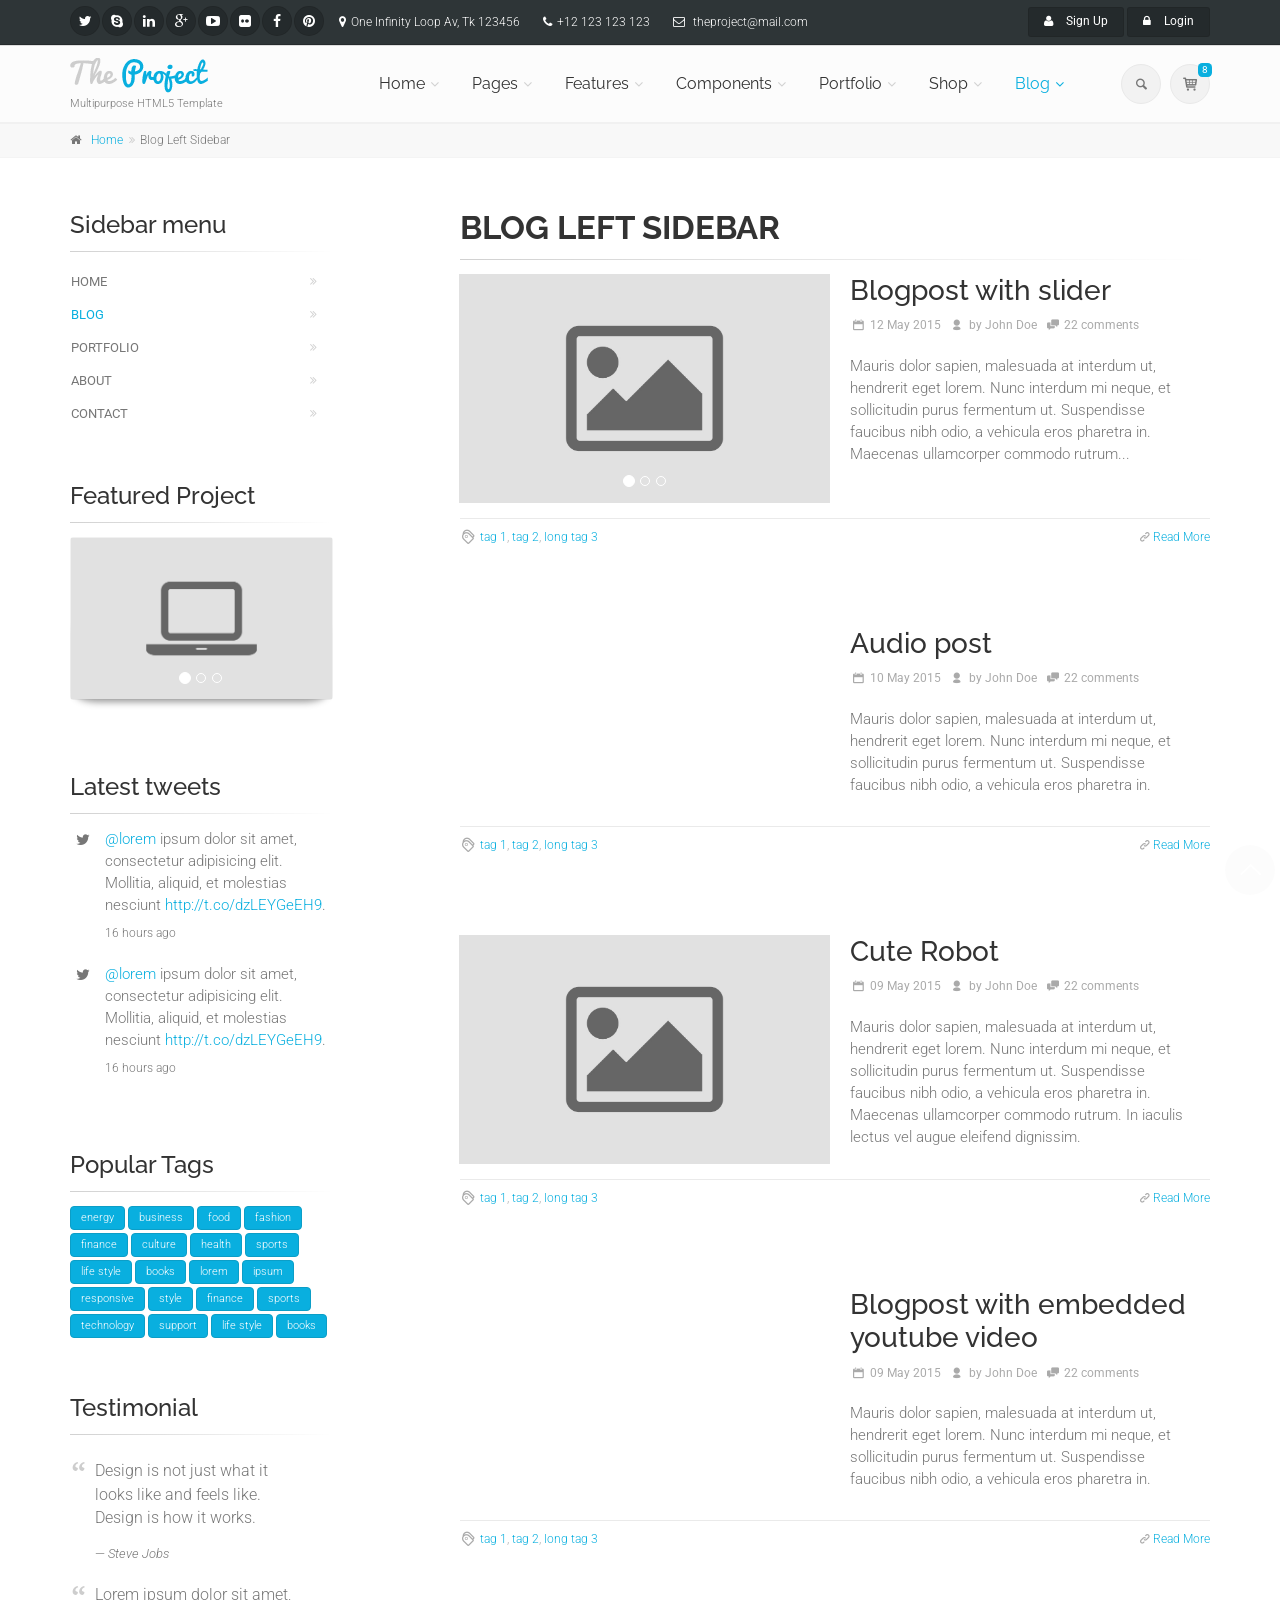
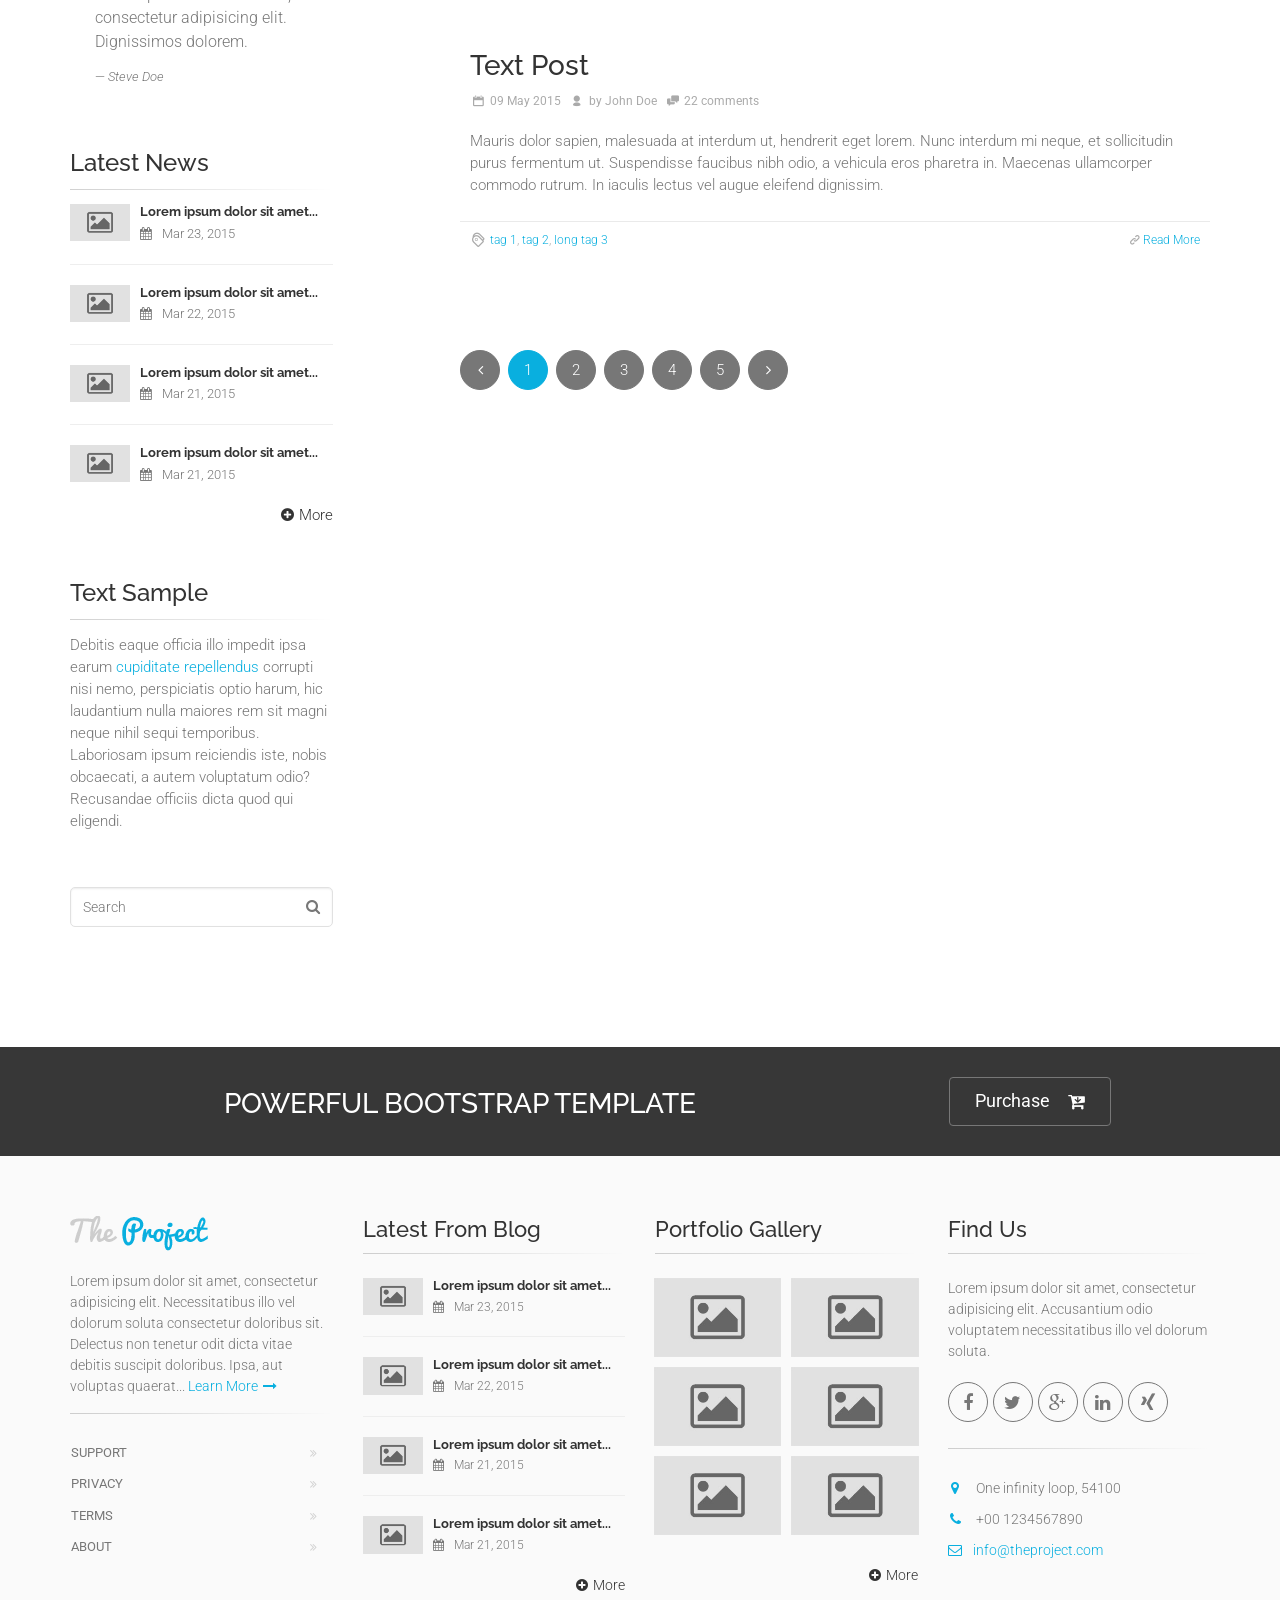
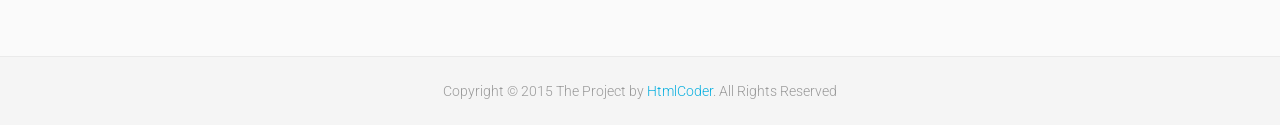
<file: the_project_v.1.1/html/template/blog-medium-image-left-sidebar.html>
<!DOCTYPE html>
<!--[if IE 9]> <html lang="en" class="ie9"> <![endif]-->
<!--[if !IE]><!-->
<html lang="en">
	<!--<![endif]-->

	<head>
		<meta charset="utf-8">
		<title>The Project | Blog Left Sidebar</title>
		<meta name="description" content="The Project a Bootstrap-based, Responsive HTML5 Template">
		<meta name="author" content="htmlcoder.me">

		<!-- Mobile Meta -->
		<meta name="viewport" content="width=device-width, initial-scale=1.0">

		<!-- Favicon -->
		<link rel="shortcut icon" href="images/favicon.ico">

		<!-- Web Fonts -->
		<link href='http://fonts.googleapis.com/css?family=Roboto:400,300,300italic,400italic,500,500italic,700,700italic' rel='stylesheet' type='text/css'>
		<link href='http://fonts.googleapis.com/css?family=Raleway:700,400,300' rel='stylesheet' type='text/css'>
		<link href='http://fonts.googleapis.com/css?family=Pacifico' rel='stylesheet' type='text/css'>
		<link href='http://fonts.googleapis.com/css?family=PT+Serif' rel='stylesheet' type='text/css'>

		<!-- Bootstrap core CSS -->
		<link href="bootstrap/css/bootstrap.css" rel="stylesheet">

		<!-- Font Awesome CSS -->
		<link href="fonts/font-awesome/css/font-awesome.css" rel="stylesheet">

		<!-- Fontello CSS -->
		<link href="fonts/fontello/css/fontello.css" rel="stylesheet">

		<!-- Plugins -->
		<link href="plugins/magnific-popup/magnific-popup.css" rel="stylesheet">
		<link href="css/animations.css" rel="stylesheet">
		<link href="plugins/owl-carousel/owl.carousel.css" rel="stylesheet">
		<link href="plugins/owl-carousel/owl.transitions.css" rel="stylesheet">
		<link href="plugins/hover/hover-min.css" rel="stylesheet">
		
		<!-- the project core CSS file -->
		<link href="css/style.css" rel="stylesheet" >

		<!-- Color Scheme (In order to change the color scheme, replace the blue.css with the color scheme that you prefer)-->
		<link href="css/skins/light_blue.css" rel="stylesheet">

		<!-- Custom css --> 
		<link href="css/custom.css" rel="stylesheet">
	</head>

	<!-- body classes:  -->
	<!-- "boxed": boxed layout mode e.g. <body class="boxed"> -->
	<!-- "pattern-1 ... pattern-9": background patterns for boxed layout mode e.g. <body class="boxed pattern-1"> -->
	<!-- "transparent-header": makes the header transparent and pulls the banner to top -->
	<!-- "page-loader-1 ... page-loader-6": add a page loader to the page (more info @components-page-loaders.html) -->
	<body class="no-trans   ">

		<!-- scrollToTop -->
		<!-- ================ -->
		<div class="scrollToTop circle"><i class="icon-up-open-big"></i></div>
		
		<!-- page wrapper start -->
		<!-- ================ -->
		<div class="page-wrapper">
		
			<!-- header-container start -->
			<div class="header-container">
				
				<!-- header-top start -->
				<!-- classes:  -->
				<!-- "dark": dark version of header top e.g. class="header-top dark" -->
				<!-- "colored": colored version of header top e.g. class="header-top colored" -->
				<!-- ================ -->
				<div class="header-top dark ">
					<div class="container">
						<div class="row">
							<div class="col-xs-3 col-sm-6 col-md-9">
								<!-- header-top-first start -->
								<!-- ================ -->
								<div class="header-top-first clearfix">
									<ul class="social-links circle small clearfix hidden-xs">
										<li class="twitter"><a target="_blank" href="http://www.twitter.com"><i class="fa fa-twitter"></i></a></li>
										<li class="skype"><a target="_blank" href="http://www.skype.com"><i class="fa fa-skype"></i></a></li>
										<li class="linkedin"><a target="_blank" href="http://www.linkedin.com"><i class="fa fa-linkedin"></i></a></li>
										<li class="googleplus"><a target="_blank" href="http://plus.google.com"><i class="fa fa-google-plus"></i></a></li>
										<li class="youtube"><a target="_blank" href="http://www.youtube.com"><i class="fa fa-youtube-play"></i></a></li>
										<li class="flickr"><a target="_blank" href="http://www.flickr.com"><i class="fa fa-flickr"></i></a></li>
										<li class="facebook"><a target="_blank" href="http://www.facebook.com"><i class="fa fa-facebook"></i></a></li>
										<li class="pinterest"><a target="_blank" href="http://www.pinterest.com"><i class="fa fa-pinterest"></i></a></li>
									</ul>
									<div class="social-links hidden-lg hidden-md hidden-sm circle small">
										<div class="btn-group dropdown">
											<button type="button" class="btn dropdown-toggle" data-toggle="dropdown"><i class="fa fa-share-alt"></i></button>
											<ul class="dropdown-menu dropdown-animation">
												<li class="twitter"><a target="_blank" href="http://www.twitter.com"><i class="fa fa-twitter"></i></a></li>
												<li class="skype"><a target="_blank" href="http://www.skype.com"><i class="fa fa-skype"></i></a></li>
												<li class="linkedin"><a target="_blank" href="http://www.linkedin.com"><i class="fa fa-linkedin"></i></a></li>
												<li class="googleplus"><a target="_blank" href="http://plus.google.com"><i class="fa fa-google-plus"></i></a></li>
												<li class="youtube"><a target="_blank" href="http://www.youtube.com"><i class="fa fa-youtube-play"></i></a></li>
												<li class="flickr"><a target="_blank" href="http://www.flickr.com"><i class="fa fa-flickr"></i></a></li>
												<li class="facebook"><a target="_blank" href="http://www.facebook.com"><i class="fa fa-facebook"></i></a></li>
												<li class="pinterest"><a target="_blank" href="http://www.pinterest.com"><i class="fa fa-pinterest"></i></a></li>
											</ul>
										</div>
									</div>
									<ul class="list-inline hidden-sm hidden-xs">
										<li><i class="fa fa-map-marker pr-5 pl-10"></i>One Infinity Loop Av, Tk 123456</li>
										<li><i class="fa fa-phone pr-5 pl-10"></i>+12 123 123 123</li>
										<li><i class="fa fa-envelope-o pr-5 pl-10"></i> theproject@mail.com</li>
									</ul>
								</div>
								<!-- header-top-first end -->
							</div>
							<div class="col-xs-9 col-sm-6 col-md-3">

								<!-- header-top-second start -->
								<!-- ================ -->
								<div id="header-top-second"  class="clearfix">

									<!-- header top dropdowns start -->
									<!-- ================ -->
									<div class="header-top-dropdown text-right">
										<div class="btn-group">
											<a href="page-signup.html" class="btn btn-default btn-sm"><i class="fa fa-user pr-10"></i> Sign Up</a>
										</div>
										<div class="btn-group dropdown">
											<button type="button" class="btn dropdown-toggle btn-default btn-sm" data-toggle="dropdown"><i class="fa fa-lock pr-10"></i> Login</button>
											<ul class="dropdown-menu dropdown-menu-right dropdown-animation">
												<li>
													<form class="login-form margin-clear">
														<div class="form-group has-feedback">
															<label class="control-label">Username</label>
															<input type="text" class="form-control" placeholder="">
															<i class="fa fa-user form-control-feedback"></i>
														</div>
														<div class="form-group has-feedback">
															<label class="control-label">Password</label>
															<input type="password" class="form-control" placeholder="">
															<i class="fa fa-lock form-control-feedback"></i>
														</div>
														<button type="submit" class="btn btn-gray btn-sm">Log In</button>
														<span class="pl-5 pr-5">or</span>
														<button type="submit" class="btn btn-default btn-sm">Sing Up</button>
														<ul>
															<li><a href="#">Forgot your password?</a></li>
														</ul>
														<span class="text-center">Login with</span>
														<ul class="social-links circle small colored clearfix">
															<li class="facebook"><a target="_blank" href="http://www.facebook.com"><i class="fa fa-facebook"></i></a></li>
															<li class="twitter"><a target="_blank" href="http://www.twitter.com"><i class="fa fa-twitter"></i></a></li>
															<li class="googleplus"><a target="_blank" href="http://plus.google.com"><i class="fa fa-google-plus"></i></a></li>
														</ul>
													</form>
												</li>
											</ul>
										</div>
									</div>
									<!--  header top dropdowns end -->
								</div>
								<!-- header-top-second end -->
							</div>
						</div>
					</div>
				</div>
				<!-- header-top end -->
				
				<!-- header start -->
				<!-- classes:  -->
				<!-- "fixed": enables fixed navigation mode (sticky menu) e.g. class="header fixed clearfix" -->
				<!-- "dark": dark version of header e.g. class="header dark clearfix" -->
				<!-- "full-width": mandatory class for the full-width menu layout -->
				<!-- "centered": mandatory class for the centered logo layout -->
				<!-- ================ --> 
				<header class="header  fixed   clearfix">
					
					<div class="container">
						<div class="row">
							<div class="col-md-3">
								<!-- header-left start -->
								<!-- ================ -->
								<div class="header-left clearfix">

									<!-- logo -->
									<div id="logo" class="logo">
										<a href="index.html"><img id="logo_img" src="images/logo_light_blue.png" alt="The Project"></a>
									</div>

									<!-- name-and-slogan -->
									<div class="site-slogan">
										Multipurpose HTML5 Template
									</div>
									
								</div>
								<!-- header-left end -->

							</div>
							<div class="col-md-9">
					
								<!-- header-right start -->
								<!-- ================ -->
								<div class="header-right clearfix">
									
								<!-- main-navigation start -->
								<!-- classes: -->
								<!-- "onclick": Makes the dropdowns open on click, this the default bootstrap behavior e.g. class="main-navigation onclick" -->
								<!-- "animated": Enables animations on dropdowns opening e.g. class="main-navigation animated" -->
								<!-- "with-dropdown-buttons": Mandatory class that adds extra space, to the main navigation, for the search and cart dropdowns -->
								<!-- ================ -->
								<div class="main-navigation  animated with-dropdown-buttons">

									<!-- navbar start -->
									<!-- ================ -->
									<nav class="navbar navbar-default" role="navigation">
										<div class="container-fluid">

											<!-- Toggle get grouped for better mobile display -->
											<div class="navbar-header">
												<button type="button" class="navbar-toggle" data-toggle="collapse" data-target="#navbar-collapse-1">
													<span class="sr-only">Toggle navigation</span>
													<span class="icon-bar"></span>
													<span class="icon-bar"></span>
													<span class="icon-bar"></span>
												</button>
												
											</div>

											<!-- Collect the nav links, forms, and other content for toggling -->
											<div class="collapse navbar-collapse" id="navbar-collapse-1">
												<!-- main-menu -->
												<ul class="nav navbar-nav ">

													<!-- mega-menu start -->													
													<li class="dropdown  mega-menu">
														<a href="index.html" class="dropdown-toggle" data-toggle="dropdown">Home</a>
														<ul class="dropdown-menu">
															<li>
																<div class="row">
																	<div class="col-md-12">
																		<h4 class="title"><i class="fa fa-laptop pr-10"></i> Demos</h4>
																		<div class="row">
																			<div class="col-sm-4">
																				<div class="divider"></div>
																				<ul class="menu">
																					<li ><a href="index.html"><i class="icon-home pr-10"></i>Home Default</a></li>
																					<li ><a href="index-corporate-1.html"><i class="icon-suitcase pr-10"></i>Corporate 1</a></li>
																					<li ><a href="index-corporate-2.html"><i class="icon-suitcase pr-10"></i>Corporate 2</a></li>
																					<li ><a href="index-corporate-3.html"><i class="icon-suitcase pr-10"></i>Corporate 3</a></li>
																					<li ><a href="index-shop.html"><i class="icon-basket-1 pr-10"></i>Commerce 1</a></li>
																					<li ><a href="index-shop-2.html"><i class="icon-basket-1 pr-10"></i>Commerce 2</a></li>
																				</ul>
																			</div>
																			<div class="col-sm-4">
																				<div class="divider"></div>
																				<ul class="menu">
																					<li ><a href="index-portfolio.html"><i class="icon-briefcase pr-10"></i>Portfolio/Agency</a></li>
																					<li ><a href="index-medical.html"><i class="fa fa-ambulance pr-10"></i>Medical</a></li>
																					<li ><a href="index-restaurant.html"><i class="fa fa-cutlery pr-10"></i>Restaurant</a></li>
																					<li ><a href="index-wedding.html"><i class="icon-heart pr-10"></i>Wedding</a></li>
																					<li ><a href="index-landing.html"><i class="fa fa-star pr-10"></i>Landing Page</a></li>
																					<li ><a href="page-coming-soon.html"><i class="fa fa-clock-o pr-10"></i>Coming Soon</a></li>
																				</ul>
																			</div>
																			<div class="col-sm-4">
																				<div class="divider"></div>
																				<ul class="menu">
																					<li ><a href="index-one-page.html"><i class="icon-home pr-10"></i>One Page Version</a></li>
																					<li ><a href="index-construction.html"><i class="fa fa-building pr-10"></i>Construction <span class="badge">New</span></a></li>
																					<li ><a href="index-education.html"><i class="fa fa-graduation-cap pr-10"></i>Education <span class="badge">New</span></a></li>
																					<li ><a href="index-hotel.html"><i class="fa fa-bed pr-10"></i>Hotel <span class="badge">New</span></a></li>
																					<li ><a href="index-blog.html"><i class="fa fa-pencil pr-10"></i>Blog <span class="badge">New</span></a></li>
																					<li ><a href="index-beauty.html"><i class="fa fa-magic pr-10"></i>Beauty Center <span class="badge">New</span></a></li>
																				</ul>
																			</div>
																		</div>
																	</div>
																</div>
															</li>
														</ul>
													</li>
													<!-- mega-menu end -->
													<!-- mega-menu start -->
													<li class="dropdown  mega-menu">
														<a href="#" class="dropdown-toggle" data-toggle="dropdown">Pages</a>
														<ul class="dropdown-menu">
															<li>
																<div class="row">
																	<div class="col-lg-8 col-md-9">
																		<h4 class="title">Pages</h4>
																		<div class="row">
																			<div class="col-sm-4">
																				<div class="divider"></div>
																				<ul class="menu">
																					<li ><a href="page-about.html"><i class="fa fa-angle-right"></i>About Us 1</a></li>
																					<li ><a href="page-about-2.html"><i class="fa fa-angle-right"></i>About Us 2</a></li>
																					<li ><a href="page-about-3.html"><i class="fa fa-angle-right"></i>About Us 3</a></li>
																					<li ><a href="page-about-4.html"><i class="fa fa-angle-right"></i>About Us 4</a></li>
																					<li ><a href="page-about-me.html"><i class="fa fa-angle-right"></i>About Me</a></li>
																					<li ><a href="page-team.html"><i class="fa fa-angle-right"></i>Our Team - Options 1</a></li>
																					<li ><a href="page-team-2.html"><i class="fa fa-angle-right"></i>Our Team - Options 2</a></li>
																					<li ><a href="page-team-3.html"><i class="fa fa-angle-right"></i>Our Team - Options 3</a></li>
																					<li ><a href="page-coming-soon.html"><i class="fa fa-angle-right"></i>Coming Soon Page</a></li>
																					<li ><a href="page-faq.html"><i class="fa fa-angle-right"></i>FAQ page</a></li>
																				</ul>
																			</div>
																			<div class="col-sm-4">
																				<div class="divider"></div>
																				<ul class="menu">
																					<li ><a href="page-services.html"><i class="fa fa-angle-right"></i>Services 1</a></li>
																					<li ><a href="page-services-2.html"><i class="fa fa-angle-right"></i>Services 2</a></li>
																					<li ><a href="page-services-3.html"><i class="fa fa-angle-right"></i>Services 3</a></li>
																					<li ><a href="page-contact.html"><i class="fa fa-angle-right"></i>Contact 1</a></li>
																					<li ><a href="page-contact-2.html"><i class="fa fa-angle-right"></i>Contact 2</a></li>
																					<li ><a href="page-contact-3.html"><i class="fa fa-angle-right"></i>Contact 3</a></li>
																					<li ><a href="page-login.html"><i class="fa fa-angle-right"></i>Login 1</a></li>
																					<li ><a href="page-login-2.html"><i class="fa fa-angle-right"></i>Login 2 - Fullsreen</a></li>
																					<li ><a href="page-signup.html"><i class="fa fa-angle-right"></i>Sign Up 1</a></li>
																					<li ><a href="page-signup-2.html"><i class="fa fa-angle-right"></i>Sign Up 2 - Fullsreen</a></li>
																				</ul>
																			</div>
																			<div class="col-sm-4">
																				<div class="divider"></div>
																				<ul class="menu">
																					<li ><a href="page-404.html"><i class="fa fa-angle-right"></i>404 error</a></li>
																					<li ><a href="page-404-2.html"><i class="fa fa-angle-right"></i>404 error - Parallax</a></li>
																					<li ><a href="page-affix-sidebar.html"><i class="fa fa-angle-right"></i>Sidebar - Affix Menu</a></li>
																					<li ><a href="page-left-sidebar.html"><i class="fa fa-angle-right"></i>Left Sidebar</a></li>
																					<li ><a href="page-right-sidebar.html"><i class="fa fa-angle-right"></i>Right Sidebar</a></li>
																					<li ><a href="page-two-sidebars.html"><i class="fa fa-angle-right"></i>Two Sidebars</a></li>
																					<li ><a href="page-two-sidebars-left.html"><i class="fa fa-angle-right"></i>Two Sidebars Left</a></li>
																					<li ><a href="page-two-sidebars-right.html"><i class="fa fa-angle-right"></i>Two Sidebars Right</a></li>
																					<li ><a href="page-no-sidebars.html"><i class="fa fa-angle-right"></i>No Sidebars</a></li>
																					<li ><a href="page-sitemap.html"><i class="fa fa-angle-right"></i>Sitemap</a></li>
																				</ul>
																			</div>
																		</div>
																	</div>
																	<div class="col-lg-4 col-md-3 hidden-sm">
																		<h4 class="title">Premium HTML5 Template</h4>
																		<p class="mb-10">The Project is perfectly suitable for corporate, business and company webpages.</p>
																		<img src="images/section-image-3.png" alt="The Project">
																	</div>
																</div>
															</li>
														</ul>
													</li>
													<!-- mega-menu end -->
													<li class="dropdown ">
														<a class="dropdown-toggle" data-toggle="dropdown" href="#">Features</a>
														<ul class="dropdown-menu">
															<li class="dropdown ">
																<a  class="dropdown-toggle" data-toggle="dropdown" href="#">Headers</a>
																<ul class="dropdown-menu">
																	<li ><a href="features-headers-default.html">Default/Semi-Transparent</a></li>
																	<li ><a href="features-headers-default-dark.html">Dark/Semi-Transparent</a></li>
																	<li ><a href="features-headers-classic.html">Classic Light</a></li>
																	<li ><a href="features-headers-classic-dark.html">Classic Dark</a></li>
																	<li ><a href="features-headers-colored.html">Colored/Light</a></li>
																	<li ><a href="features-headers-colored-dark.html">Colored/Dark</a></li>
																	<li ><a href="features-headers-full-width.html">Full Width</a></li>
																	<li ><a href="features-headers-offcanvas-left.html">Offcanvas Left Side</a></li>
																	<li ><a href="features-headers-offcanvas-right.html">Offcanvas Right Side</a></li>
																	<li ><a href="features-headers-logo-centered.html">Logo Centered</a></li>
																	<li ><a href="features-headers-slider-top.html">Slider Top</a></li>
																	<li ><a href="features-headers-simple.html">Simple Static</a></li>
																</ul>
															</li>
															<li class="dropdown ">
																<a  class="dropdown-toggle" data-toggle="dropdown" href="#">Menus</a>
																<ul class="dropdown-menu">
																	<li ><a href="features-headers-default.html">Default/On Hover Menu</a></li>
																	<li ><a href="features-menus-onhover-no-animations.html">On Hover Menu - No Animations</a></li>
																	<li ><a href="features-menus-onclick.html">On Click Menu - With Animations</a></li>
																	<li ><a href="features-menus-onclick-no-animations.html">On Click Menu - No Animations</a></li>
																</ul>
															</li>
															<li class="dropdown ">
																<a  class="dropdown-toggle" data-toggle="dropdown" href="#">Footers <span class="badge">New</span></a>
																<ul class="dropdown-menu">
																	<li ><a href="features-footers-default.html#footer">Footer - Default</a></li>
																	<li ><a href="features-footers-contact-form.html#footer">Footer - Contact Form</a></li>
																	<li ><a href="features-footers-google-maps.html#footer">Footer - Google Maps</a></li>
																	<li ><a href="features-footers-subscribe.html#footer">Footer - Subscribe Form</a></li>
																	<li ><a href="features-footers-minimal.html#footer">Footer - Minimal</a></li>
																	<li ><a href="features-footers-links.html#footer">Footer - Links <span class="badge">New</span></a></li>
																</ul>
															</li>
															<li class="dropdown ">
																<a  class="dropdown-toggle" data-toggle="dropdown" href="#">Main Sliders</a>
																<ul class="dropdown-menu">
																	<li ><a href="features-sliders-fullscreen.html">Full Screen</a></li>
																	<li ><a href="features-sliders-fullwidth.html">Full Width</a></li>
																	<li ><a href="features-sliders-fullwidth-big-height.html">Full Width - Big Height</a></li>
																	<li ><a href="features-sliders-boxedwidth-light.html">Boxed Width - Light Bg</a></li>
																	<li ><a href="features-sliders-boxedwidth-dark.html">Boxed Width - Dark Bg</a></li>
																	<li ><a href="features-sliders-boxedwidth-default.html">Boxed Width - Default Bg</a></li>
																	<li ><a href="features-sliders-video-background.html">Video Background</a></li>
																	<li ><a href="features-sliders-text-rotator.html">Text Rotator</a></li>
																</ul>
															</li>
															<li class="dropdown">
																<a  class="dropdown-toggle" data-toggle="dropdown" href="#">Email Templates <span class="badge">New</span></a>
																<ul class="dropdown-menu">
																	<li><a target="_blank" href="email_templates/email_template_blue.html">Blue</a></li>
																	<li><a target="_blank" href="email_templates/email_template_brown.html">Brown</a></li>
																	<li><a target="_blank" href="email_templates/email_template_cool_green.html">Cool Green</a></li>
																	<li><a target="_blank" href="email_templates/email_template_dark_cyan.html">Dark Cyan</a></li>
																	<li><a target="_blank" href="email_templates/email_template_dark_red.html">Dark Red</a></li>
																	<li><a target="_blank" href="email_templates/email_template_gold.html">Gold</a></li>
																	<li><a target="_blank" href="email_templates/email_template_gray.html">Gray</a></li>
																	<li><a target="_blank" href="email_templates/email_template_green.html">Green</a></li>
																	<li><a target="_blank" href="email_templates/email_template_light_blue.html">Light Blue</a></li>
																	<li><a target="_blank" href="email_templates/email_template_orange.html">Orange</a></li>
																	<li><a target="_blank" href="email_templates/email_template_pink.html">Pink</a></li>
																	<li><a target="_blank" href="email_templates/email_template_purple.html">Purple</a></li>
																	<li><a target="_blank" href="email_templates/email_template_red.html">Red</a></li>
																	<li><a target="_blank" href="email_templates/email_template_vivid_red.html">Vivid Red</a></li>
																</ul>
															</li>
															<li class="dropdown ">
																<a  class="dropdown-toggle" data-toggle="dropdown" href="#">Pricing Tables</a>
																<ul class="dropdown-menu">
																	<li ><a href="features-pricing-tables-1.html">Pricing Tables 1</a></li>
																	<li ><a href="features-pricing-tables-2.html">Pricing Tables 2</a></li>
																	<li ><a href="features-pricing-tables-3.html">Pricing Tables 3</a></li>
																</ul>
															</li>
															<li class="dropdown ">
																<a  class="dropdown-toggle" data-toggle="dropdown" href="#">Icons</a>
																<ul class="dropdown-menu">
																	<li ><a href="features-icons-fontawesome.html">Font Awesome</a></li>
																	<li ><a href="features-icons-fontello.html">Fontello</a></li>
																	<li ><a href="features-icons-glyphicons.html">Glyphicons</a></li>
																</ul>
															</li>
															<li ><a href="features-dark-page.html">Dark Page</a></li>
															<li ><a href="features-typography.html">Typography</a></li>
															<li ><a href="features-backgrounds.html">Backgrounds</a></li>
															<li ><a href="features-grid.html">Grid</a></li>
														</ul>
													</li>
													<!-- mega-menu start -->													
													<li class="dropdown  mega-menu narrow">
														<a href="#" class="dropdown-toggle" data-toggle="dropdown">Components</a>
														<ul class="dropdown-menu">
															<li>
																<div class="row">
																	<div class="col-md-12">
																		<h4 class="title"><i class="fa fa-magic pr-10"></i> Components</h4>
																		<div class="row">
																			<div class="col-sm-6">
																				<div class="divider"></div>
																				<ul class="menu">
																					<li ><a href="components-social-icons.html"><i class="icon-share pr-10"></i>Social Icons</a></li>
																					<li ><a href="components-buttons.html"><i class="icon-flask pr-10"></i>Buttons</a></li>
																					<li ><a href="components-forms.html"><i class="icon-eq pr-10"></i>Forms</a></li>
																					<li ><a href="components-tabs-and-pills.html"><i class=" icon-dot-3 pr-10"></i>Tabs &amp; Pills</a></li>
																					<li ><a href="components-accordions.html"><i class="icon-menu-outline pr-10"></i>Accordions</a></li>
																					<li ><a href="components-progress-bars.html"><i class="icon-chart-line pr-10"></i>Progress Bars</a></li>
																					<li ><a href="components-call-to-action.html"><i class="icon-chat pr-10"></i>Call to Action Blocks</a></li>
																					<li ><a href="components-alerts-and-callouts.html"><i class="icon-info-circled pr-10"></i>Alerts &amp; Callouts</a></li>
																					<li ><a href="components-content-sliders.html"><i class="icon-star-filled pr-10"></i>Content Sliders</a></li>
																					<li ><a href="components-charts.html"><i class="icon-chart-pie pr-10"></i>Charts</a></li>
																					<li ><a href="components-page-loaders.html"><i class="fa fa-circle-o-notch fa-spin"></i>Page Loaders <span class="badge">New</span></a></li>
																				</ul>
																			</div>
																			<div class="col-sm-6">
																				<div class="divider"></div>
																				<ul class="menu">
																					<li ><a href="components-icon-boxes.html"><i class="icon-picture-outline pr-10"></i>Icon Boxes</a></li>
																					<li ><a href="components-image-boxes.html"><i class="icon-camera-1 pr-10"></i>Image Boxes</a></li>
																					<li ><a href="components-fullwidth-sections.html"><i class="icon-code-1 pr-10"></i>Full Width Sections</a></li>
																					<li ><a href="components-animations.html"><i class="icon-docs pr-10"></i>Animations</a></li>
																					<li ><a href="components-video-and-audio.html"><i class="icon-video pr-10"></i>Video &amp; Audio</a></li>
																					<li ><a href="components-lightbox.html"><i class="icon-plus pr-10"></i>Lightbox</a></li>
																					<li ><a href="components-counters.html"><i class="icon-sort-numeric pr-10"></i>Counters</a></li>
																					<li ><a href="components-modals.html"><i class="icon-popup pr-10"></i>Modals</a></li>
																					<li ><a href="components-tables.html"><i class="icon-th pr-10"></i>Tables</a></li>
																					<li ><a href="components-text-rotators.html"><i class="icon-arrows-ccw pr-10"></i>Text Rotators</a></li>
																				</ul>
																			</div>
																		</div>
																	</div>
																</div>
															</li>
														</ul>
													</li>
													<!-- mega-menu end -->
													<li class="dropdown ">
														<a href="portfolio-grid-2-3-col.html" class="dropdown-toggle" data-toggle="dropdown">Portfolio</a>
														<ul class="dropdown-menu">
															<li class="dropdown ">
																<a  class="dropdown-toggle" data-toggle="dropdown" href="#">Portfolio Grid 1</a>
																<ul class="dropdown-menu">
																	<li ><a href="portfolio-grid-1-2-col.html">2 Column</a></li>
																	<li ><a href="portfolio-grid-1-3-col.html">3 Column</a></li>
																	<li ><a href="portfolio-grid-1-4-col.html">4 Column</a></li>
																	<li ><a href="portfolio-grid-1-sidebar.html">With Sidebar</a></li>
																</ul>
															</li>
															<li class="dropdown ">
																<a  class="dropdown-toggle" data-toggle="dropdown" href="#">Portfolio Grid 2</a>
																<ul class="dropdown-menu">
																	<li ><a href="portfolio-grid-2-2-col.html">2 Column</a></li>
																	<li ><a href="portfolio-grid-2-3-col.html">3 Column</a></li>
																	<li ><a href="portfolio-grid-2-4-col.html">4 Column</a></li>
																	<li ><a href="portfolio-grid-2-sidebar.html">With Sidebar</a></li>
																</ul>
															</li>
															<li class="dropdown ">
																<a  class="dropdown-toggle" data-toggle="dropdown" href="#">Portfolio Grid 3 - Dark</a>
																<ul class="dropdown-menu">
																	<li ><a href="portfolio-grid-3-2-col.html">2 Column</a></li>
																	<li ><a href="portfolio-grid-3-3-col.html">3 Column</a></li>
																	<li ><a href="portfolio-grid-3-4-col.html">4 Column</a></li>
																	<li ><a href="portfolio-grid-3-sidebar.html">With Sidebar</a></li>
																</ul>
															</li>
															<li class="dropdown ">
																<a  class="dropdown-toggle" data-toggle="dropdown" href="#">Portfolio Fullwidth</a>
																<ul class="dropdown-menu">
																	<li ><a href="portfolio-fullwidth-2-col.html">2 Column</a></li>
																	<li ><a href="portfolio-fullwidth-3-col.html">3 Column</a></li>
																	<li ><a href="portfolio-fullwidth-4-col.html">4 Column</a></li>
																</ul>
															</li>
															<li class="dropdown ">
																<a  class="dropdown-toggle" data-toggle="dropdown" href="#">Portfolio List</a>
																<ul class="dropdown-menu">
																	<li ><a href="portfolio-list-1.html">List - Large Images</a></li>
																	<li ><a href="portfolio-list-2.html">List - Small Images</a></li>
																	<li ><a href="portfolio-list-sidebar.html">With Sidebar</a></li>
																</ul>
															</li>
															<li ><a href="portfolio-item.html">Single Item 1</a></li>
															<li ><a href="portfolio-item-2.html">Single Item 2</a></li>
															<li ><a href="portfolio-item-3.html">Single Item 3</a></li>
														</ul>
													</li>
													<li class="dropdown ">
														<a href="index-shop.html" class="dropdown-toggle" data-toggle="dropdown">Shop</a>
														<ul class="dropdown-menu">
															<li ><a href="index-shop.html">Shop Home 1</a></li>
															<li ><a href="index-shop-2.html">Shop Home 2</a></li>
															<li ><a href="shop-listing-4col.html">Grid - 4 Columns</a></li>
															<li ><a href="shop-listing-3col.html">Grid - 3 Columns</a></li>
															<li ><a href="shop-listing-2col.html">Grid - 2 Columns</a></li>
															<li ><a href="shop-listing-sidebar.html">Grid - With Sidebar</a></li>
															<li ><a href="shop-listing-list.html">List</a></li>
															<li ><a href="shop-product.html">Product</a></li>
															<li ><a href="shop-cart.html">Shopping Cart</a></li>
															<li ><a href="shop-checkout.html">Checkout Page - Step 1</a></li>
															<li ><a href="shop-checkout-payment.html">Checkout Page - Step 2</a></li>
															<li ><a href="shop-checkout-review.html">Checkout Page - Step 3</a></li>
															<li ><a href="shop-invoice.html">Invoice</a></li>
														</ul>
													</li>
													<li class="dropdown active">
														<a href="blog-large-image-right-sidebar.html" class="dropdown-toggle" data-toggle="dropdown">Blog</a>
														<ul class="dropdown-menu">
															<li ><a href="index-blog.html">Blog Home <span class="badge">New</span></a></li>
															<li class="dropdown ">
																<a  class="dropdown-toggle" data-toggle="dropdown" href="#">Large Image</a>
																<ul class="dropdown-menu to-left">
																	<li ><a href="blog-large-image-right-sidebar.html">Right Sidebar</a></li>
																	<li ><a href="blog-large-image-left-sidebar.html">Left Sidebar</a></li>
																	<li ><a href="blog-large-image-no-sidebar.html">Without Sidebar</a></li>
																</ul>
															</li>
															<li class="dropdown active">
																<a  class="dropdown-toggle" data-toggle="dropdown" href="#">Medium Image</a>
																<ul class="dropdown-menu to-left">
																	<li ><a href="blog-medium-image-right-sidebar.html">Right Sidebar</a></li>
																	<li class="active"><a href="blog-medium-image-left-sidebar.html">Left Sidebar</a></li>
																	<li ><a href="blog-medium-image-no-sidebar.html">Without Sidebar</a></li>
																</ul>
															</li>
															<li class="dropdown ">
																<a  class="dropdown-toggle" data-toggle="dropdown" href="#">Masonry</a>
																<ul class="dropdown-menu to-left">
																	<li ><a href="blog-masonry-right-sidebar.html">Right Sidebar</a></li>
																	<li ><a href="blog-masonry-left-sidebar.html">Left Sidebar</a></li>
																	<li ><a href="blog-masonry-no-sidebar.html">Without Sidebar</a></li>
																</ul>
															</li>
															<li ><a href="blog-timeline.html">Timeline</a></li>
															<li ><a href="blog-post.html">Blog Post</a></li>
														</ul>
													</li>
												</ul>
												<!-- main-menu end -->
												
												<!-- header dropdown buttons -->
												<div class="header-dropdown-buttons hidden-xs ">
													<div class="btn-group dropdown">
														<button type="button" class="btn dropdown-toggle" data-toggle="dropdown"><i class="icon-search"></i></button>
														<ul class="dropdown-menu dropdown-menu-right dropdown-animation">
															<li>
																<form role="search" class="search-box margin-clear">
																	<div class="form-group has-feedback">
																		<input type="text" class="form-control" placeholder="Search">
																		<i class="icon-search form-control-feedback"></i>
																	</div>
																</form>
															</li>
														</ul>
													</div>
													<div class="btn-group dropdown">
														<button type="button" class="btn dropdown-toggle" data-toggle="dropdown"><i class="icon-basket-1"></i><span class="cart-count default-bg">8</span></button>
														<ul class="dropdown-menu dropdown-menu-right dropdown-animation cart">
															<li>
																<table class="table table-hover">
																	<thead>
																		<tr>
																			<th class="quantity">QTY</th>
																			<th class="product">Product</th>
																			<th class="amount">Subtotal</th>
																		</tr>
																	</thead>
																	<tbody>
																		<tr>
																			<td class="quantity">2 x</td>
																			<td class="product"><a href="shop-product.html">Android 4.4 Smartphone</a><span class="small">4.7" Dual Core 1GB</span></td>
																			<td class="amount">$199.00</td>
																		</tr>
																		<tr>
																			<td class="quantity">3 x</td>
																			<td class="product"><a href="shop-product.html">Android 4.2 Tablet</a><span class="small">7.3" Quad Core 2GB</span></td>
																			<td class="amount">$299.00</td>
																		</tr>
																		<tr>
																			<td class="quantity">3 x</td>
																			<td class="product"><a href="shop-product.html">Desktop PC</a><span class="small">Quad Core 3.2MHz, 8GB RAM, 1TB Hard Disk</span></td>
																			<td class="amount">$1499.00</td>
																		</tr>
																		<tr>
																			<td class="total-quantity" colspan="2">Total 8 Items</td>
																			<td class="total-amount">$1997.00</td>
																		</tr>
																	</tbody>
																</table>
																<div class="panel-body text-right">	
																	<a href="shop-cart.html" class="btn btn-group btn-gray btn-sm">View Cart</a>
																	<a href="shop-checkout.html" class="btn btn-group btn-gray btn-sm">Checkout</a>
																</div>
															</li>
														</ul>
													</div>
												</div>
												<!-- header dropdown buttons end-->
												
											</div>

										</div>
									</nav>
									<!-- navbar end -->

								</div>
								<!-- main-navigation end -->	
								</div>
								<!-- header-right end -->
					
							</div>
						</div>
					</div>
					
				</header>
				<!-- header end -->
			</div>
			<!-- header-container end -->
		
			<!-- breadcrumb start -->
			<!-- ================ -->
			<div class="breadcrumb-container">
				<div class="container">
					<ol class="breadcrumb">
						<li><i class="fa fa-home pr-10"></i><a href="index.html">Home</a></li>
						<li class="active">Blog Left Sidebar</li>
					</ol>
				</div>
			</div>
			<!-- breadcrumb end -->

			<!-- main-container start -->
			<!-- ================ -->
			<section class="main-container">

				<div class="container">
					<div class="row">

						<!-- main start -->
						<!-- ================ -->
						<div class="main col-md-8 col-lg-offset-1 col-md-push-4 col-lg-push-3">

							<!-- page-title start -->
							<!-- ================ -->
							<h1 class="page-title">Blog Left Sidebar</h1>
							<div class="separator-2"></div>
							<!-- page-title end -->

							<!-- blogpost start -->
							<article class="blogpost">
								<div class="row grid-space-10">
									<div class="col-md-6">
										<div id="carousel-blog-post" class="carousel slide" data-ride="carousel">
											<!-- Indicators -->
											<ol class="carousel-indicators bottom margin-clear">
												<li data-target="#carousel-blog-post" data-slide-to="0" class="active"></li>
												<li data-target="#carousel-blog-post" data-slide-to="1"></li>
												<li data-target="#carousel-blog-post" data-slide-to="2"></li>
											</ol>

											<!-- Wrapper for slides -->
											<div class="carousel-inner" role="listbox">
												<div class="item active">
													<div class="overlay-container">
														<img src="images/blog-1.jpg" alt="">
														<a class="overlay-link" href="blog-post.html"><i class="fa fa-link"></i></a>
													</div>
												</div>
												<div class="item">
													<div class="overlay-container">
														<img src="images/blog-3.jpg" alt="">
														<a class="overlay-link" href="blog-post.html"><i class="fa fa-link"></i></a>
													</div>
												</div>
												<div class="item">
													<div class="overlay-container">
														<img src="images/blog-4.jpg" alt="">
														<a class="overlay-link" href="blog-post.html"><i class="fa fa-link"></i></a>
													</div>
												</div>
											</div>
										</div>
									</div>
									<div class="col-md-6">
										<header>
											<h2><a href="blog-post.html">Blogpost with slider</a></h2>
											<div class="post-info">
												<span class="post-date">
													<i class="icon-calendar"></i>
													<span class="day">12</span>
													<span class="month">May 2015</span>
												</span>
												<span class="submitted"><i class="icon-user-1"></i> by <a href="#">John Doe</a></span>
												<span class="comments"><i class="icon-chat"></i> <a href="#">22 comments</a></span>
											</div>
										</header>
										<div class="blogpost-content">
											<p>Mauris dolor sapien, malesuada at interdum ut, hendrerit eget lorem. Nunc interdum mi neque, et  sollicitudin purus fermentum ut. Suspendisse faucibus nibh odio, a vehicula eros pharetra in. Maecenas  ullamcorper commodo rutrum...</p>
										</div>
									</div>
								</div>
								<footer class="clearfix">
									<div class="tags pull-left"><i class="icon-tags"></i> <a href="#">tag 1</a>, <a href="#">tag 2</a>, <a href="#">long tag 3</a></div>
									<div class="link pull-right"><i class="icon-link"></i><a href="#">Read More</a></div>
								</footer>
							</article>
							<!-- blogpost end -->

							<!-- blogpost start -->
							<article class="blogpost">
								<div class="row grid-space-10">
									<div class="col-md-6">
										<div class="audio-wrapper">
											<iframe height="166" class="margin-clear" src="https://w.soundcloud.com/player/?url=https%3A//api.soundcloud.com/tracks/106329682&amp;color=ff5500&amp;auto_play=false&amp;hide_related=false&amp;show_artwork=true&amp;show_comments=true&amp;show_user=true&amp;show_reposts=false"></iframe>
										</div>
									</div>
									<div class="col-md-6">
										<header>
											<h2><a href="blog-post.html">Audio post</a></h2>
											<div class="post-info">
												<span class="post-date">
													<i class="icon-calendar"></i>
													<span class="day">10</span>
													<span class="month">May 2015</span>
												</span>
												<span class="submitted"><i class="icon-user-1"></i> by <a href="#">John Doe</a></span>
												<span class="comments"><i class="icon-chat"></i> <a href="#">22 comments</a></span>
											</div>
										</header>
										<div class="blogpost-content">
											<p>Mauris dolor sapien, malesuada at interdum ut, hendrerit eget lorem. Nunc interdum mi neque, et  sollicitudin purus fermentum ut. Suspendisse faucibus nibh odio, a vehicula eros pharetra in.</p>
										</div>
									</div>
								</div>
								<footer class="clearfix">
									<div class="tags pull-left"><i class="icon-tags"></i> <a href="#">tag 1</a>, <a href="#">tag 2</a>, <a href="#">long tag 3</a></div>
									<div class="link pull-right"><i class="icon-link"></i><a href="#">Read More</a></div>
								</footer>
							</article>
							<!-- blogpost end -->

							<!-- blogpost start -->
							<article class="blogpost">
								<div class="row grid-space-10">
									<div class="col-md-6">
										<div class="overlay-container">
											<img src="images/blog-2.jpg" alt="">
											<a class="overlay-link" href="blog-post.html"><i class="fa fa-link"></i></a>
										</div>
									</div>
									<div class="col-md-6">
										<header>
											<h2><a href="blog-post.html">Cute Robot</a></h2>
											<div class="post-info">
												<span class="post-date">
													<i class="icon-calendar"></i>
													<span class="day">09</span>
													<span class="month">May 2015</span>
												</span>
												<span class="submitted"><i class="icon-user-1"></i> by <a href="#">John Doe</a></span>
												<span class="comments"><i class="icon-chat"></i> <a href="#">22 comments</a></span>
											</div>
										</header>
										<div class="blogpost-content">
											<p>Mauris dolor sapien, malesuada at interdum ut, hendrerit eget lorem. Nunc interdum mi neque, et  sollicitudin purus fermentum ut. Suspendisse faucibus nibh odio, a vehicula eros pharetra in. Maecenas  ullamcorper commodo rutrum. In iaculis lectus vel augue eleifend dignissim.</p>
										</div>
									</div>
								</div>
								<footer class="clearfix">
									<div class="tags pull-left"><i class="icon-tags"></i> <a href="#">tag 1</a>, <a href="#">tag 2</a>, <a href="#">long tag 3</a></div>
									<div class="link pull-right"><i class="icon-link"></i><a href="#">Read More</a></div>
								</footer>
							</article>
							<!-- blogpost end -->

							<!-- blogpost start -->
							<article class="blogpost">
								<div class="row grid-space-10">
									<div class="col-md-6">
										<div class="embed-responsive embed-responsive-16by9">
											<iframe class="embed-responsive-item" src="//www.youtube.com/embed/v1uyQZNg2vE"></iframe>
										</div>
									</div>
									<div class="col-md-6">
										<header>
											<h2><a href="blog-post.html">Blogpost with embedded youtube video</a></h2>
											<div class="post-info">
												<span class="post-date">
													<i class="icon-calendar"></i>
													<span class="day">09</span>
													<span class="month">May 2015</span>
												</span>
												<span class="submitted"><i class="icon-user-1"></i> by <a href="#">John Doe</a></span>
												<span class="comments"><i class="icon-chat"></i> <a href="#">22 comments</a></span>
											</div>
										</header>
										<div class="blogpost-content">
											<p>Mauris dolor sapien, malesuada at interdum ut, hendrerit eget lorem. Nunc interdum mi neque, et  sollicitudin purus fermentum ut. Suspendisse faucibus nibh odio, a vehicula eros pharetra in.</p>
										</div>
									</div>
								</div>
								<footer class="clearfix">
									<div class="tags pull-left"><i class="icon-tags"></i> <a href="#">tag 1</a>, <a href="#">tag 2</a>, <a href="#">long tag 3</a></div>
									<div class="link pull-right"><i class="icon-link"></i><a href="#">Read More</a></div>
								</footer>
							</article>
							<!-- blogpost end -->

							<!-- blogpost start -->
							<article class="blogpost">
								<header>
									<h2><a href="blog-post.html">Text Post</a></h2>
									<div class="post-info">
										<span class="post-date">
											<i class="icon-calendar"></i>
											<span class="day">09</span>
											<span class="month">May 2015</span>
										</span>
										<span class="submitted"><i class="icon-user-1"></i> by <a href="#">John Doe</a></span>
										<span class="comments"><i class="icon-chat"></i> <a href="#">22 comments</a></span>
									</div>
								</header>
								<div class="blogpost-content">
									<p>Mauris dolor sapien, malesuada at interdum ut, hendrerit eget lorem. Nunc interdum mi neque, et  sollicitudin purus fermentum ut. Suspendisse faucibus nibh odio, a vehicula eros pharetra in. Maecenas  ullamcorper commodo rutrum. In iaculis lectus vel augue eleifend dignissim.</p>
								</div>
								<footer class="clearfix">
									<div class="tags pull-left"><i class="icon-tags"></i> <a href="#">tag 1</a>, <a href="#">tag 2</a>, <a href="#">long tag 3</a></div>
									<div class="link pull-right"><i class="icon-link"></i><a href="#">Read More</a></div>
								</footer>
							</article>
							<!-- blogpost end -->

							<!-- pagination start -->
							<nav>
								<ul class="pagination">
									<li><a href="#" aria-label="Previous"><i class="fa fa-angle-left"></i></a></li>
									<li class="active"><a href="#">1</a></li>
									<li><a href="#">2</a></li>
									<li><a href="#">3</a></li>
									<li><a href="#">4</a></li>
									<li><a href="#">5</a></li>
									<li><a href="#" aria-label="Next"><i class="fa fa-angle-right"></i></a></li>
								</ul>
							</nav>
							<!-- pagination end -->

						</div>
						<!-- main end -->

						<!-- sidebar start -->
						<!-- ================ -->
						<aside class="col-md-4 col-lg-3 col-md-pull-8 col-lg-pull-9">
							<div class="sidebar">
								<div class="block clearfix">
									<h3 class="title">Sidebar menu</h3>
									<div class="separator-2"></div>
									<nav>
										<ul class="nav nav-pills nav-stacked">
											<li><a href="index.html">Home</a></li>
											<li class="active"><a href="blog-large-image-right-sidebar.html">Blog</a></li>
											<li><a href="portfolio-grid-2-3-col.html">Portfolio</a></li>
											<li><a href="page-about.html">About</a></li>
											<li><a href="page-contact.html">Contact</a></li>
										</ul>
									</nav>
								</div>
								<div class="block clearfix">
									<h3 class="title">Featured Project</h3>
									<div class="separator-2"></div>
									<div id="carousel-portfolio-sidebar" class="carousel slide" data-ride="carousel">
										<!-- Indicators -->
										<ol class="carousel-indicators">
											<li data-target="#carousel-portfolio-sidebar" data-slide-to="0" class="active"></li>
											<li data-target="#carousel-portfolio-sidebar" data-slide-to="1"></li>
											<li data-target="#carousel-portfolio-sidebar" data-slide-to="2"></li>
										</ol>

										<!-- Wrapper for slides -->
										<div class="carousel-inner" role="listbox">
											<div class="item active">
												<div class="image-box shadow bordered text-center mb-20">
													<div class="overlay-container">
														<img src="images/portfolio-8.jpg" alt="">
														<a href="portfolio-item.html" class="overlay-link">
															<i class="fa fa-link"></i>
														</a>
													</div>
												</div>
											</div>
											<div class="item">
												<div class="image-box shadow bordered text-center mb-20">
													<div class="overlay-container">
														<img src="images/portfolio-1-2.jpg" alt="">
														<a href="portfolio-item.html" class="overlay-link">
															<i class="fa fa-link"></i>
														</a>
													</div>
												</div>
											</div>
											<div class="item">
												<div class="image-box shadow bordered text-center mb-20">
													<div class="overlay-container">
														<img src="images/portfolio-1-3.jpg" alt="">
														<a href="portfolio-item.html" class="overlay-link">
															<i class="fa fa-link"></i>
														</a>
													</div>
												</div>
											</div>
										</div>
									</div>
								</div>
								<div class="block clearfix">
									<h3 class="title">Latest tweets</h3>
									<div class="separator-2"></div>
									<ul class="tweets">
										<li>
											<i class="fa fa-twitter"></i>
											<p><a href="#">@lorem</a> ipsum dolor sit amet, consectetur adipisicing elit. Mollitia, aliquid, et molestias nesciunt <a href="#">http://t.co/dzLEYGeEH9</a>.</p><span>16 hours ago</span>
										</li>
										<li>
											<i class="fa fa-twitter"></i>
											<p><a href="#">@lorem</a> ipsum dolor sit amet, consectetur adipisicing elit. Mollitia, aliquid, et molestias nesciunt <a href="#">http://t.co/dzLEYGeEH9</a>.</p><span>16 hours ago</span>
										</li>
									</ul>
								</div>								
								<div class="block clearfix">
									<h3 class="title">Popular Tags</h3>
									<div class="separator-2"></div>
									<div class="tags-cloud">
										<div class="tag">
											<a href="#">energy</a>
										</div>
										<div class="tag">
											<a href="#">business</a>
										</div>
										<div class="tag">
											<a href="#">food</a>
										</div>
										<div class="tag">
											<a href="#">fashion</a>
										</div>
										<div class="tag">
											<a href="#">finance</a>
										</div>
										<div class="tag">
											<a href="#">culture</a>
										</div>
										<div class="tag">
											<a href="#">health</a>
										</div>
										<div class="tag">
											<a href="#">sports</a>
										</div>
										<div class="tag">
											<a href="#">life style</a>
										</div>
										<div class="tag">
											<a href="#">books</a>
										</div>
										<div class="tag">
											<a href="#">lorem</a>
										</div>
										<div class="tag">
											<a href="#">ipsum</a>
										</div>
										<div class="tag">
											<a href="#">responsive</a>
										</div>
										<div class="tag">
											<a href="#">style</a>
										</div>
										<div class="tag">
											<a href="#">finance</a>
										</div>
										<div class="tag">
											<a href="#">sports</a>
										</div>
										<div class="tag">
											<a href="#">technology</a>
										</div>
										<div class="tag">
											<a href="#">support</a>
										</div>
										<div class="tag">
											<a href="#">life style</a>
										</div>
										<div class="tag">
											<a href="#">books</a>
										</div>
									</div>
								</div>
								<div class="block clearfix">
									<h3 class="title">Testimonial</h3>
									<div class="separator-2"></div>
									<blockquote class="margin-clear">
										<p>Design is not just what it looks like and feels like. Design is how it works.</p>	
										<footer><cite title="Source Title">Steve Jobs </cite></footer>
									</blockquote>
									<blockquote class="margin-clear">
										<p>Lorem ipsum dolor sit amet, consectetur adipisicing elit. Dignissimos dolorem.</p>	
										<footer><cite title="Source Title">Steve Doe </cite></footer>
									</blockquote>
								</div>
								<div class="block clearfix">
									<h3 class="title">Latest News</h3>
									<div class="separator-2"></div>
									<div class="media margin-clear">
										<div class="media-left">
											<div class="overlay-container">
												<img class="media-object" src="images/blog-thumb-1.jpg" alt="blog-thumb">
												<a href="blog-post.html" class="overlay-link small"><i class="fa fa-link"></i></a>
											</div>
										</div>
										<div class="media-body">
											<h6 class="media-heading"><a href="blog-post.html">Lorem ipsum dolor sit amet...</a></h6>
											<p class="small margin-clear"><i class="fa fa-calendar pr-10"></i>Mar 23, 2015</p>
										</div>
										<hr>
									</div>
									<div class="media margin-clear">
										<div class="media-left">
											<div class="overlay-container">
												<img class="media-object" src="images/blog-thumb-2.jpg" alt="blog-thumb">
												<a href="blog-post.html" class="overlay-link small"><i class="fa fa-link"></i></a>
											</div>
										</div>
										<div class="media-body">
											<h6 class="media-heading"><a href="blog-post.html">Lorem ipsum dolor sit amet...</a></h6>
											<p class="small margin-clear"><i class="fa fa-calendar pr-10"></i>Mar 22, 2015</p>
										</div>
										<hr>
									</div>
									<div class="media margin-clear">
										<div class="media-left">
											<div class="overlay-container">
												<img class="media-object" src="images/blog-thumb-3.jpg" alt="blog-thumb">
												<a href="blog-post.html" class="overlay-link small"><i class="fa fa-link"></i></a>
											</div>
										</div>
										<div class="media-body">
											<h6 class="media-heading"><a href="blog-post.html">Lorem ipsum dolor sit amet...</a></h6>
											<p class="small margin-clear"><i class="fa fa-calendar pr-10"></i>Mar 21, 2015</p>
										</div>
										<hr>
									</div>
									<div class="media margin-clear">
										<div class="media-left">
											<div class="overlay-container">
												<img class="media-object" src="images/blog-thumb-4.jpg" alt="blog-thumb">
												<a href="blog-post.html" class="overlay-link small"><i class="fa fa-link"></i></a>
											</div>
										</div>
										<div class="media-body">
											<h6 class="media-heading"><a href="blog-post.html">Lorem ipsum dolor sit amet...</a></h6>
											<p class="small margin-clear"><i class="fa fa-calendar pr-10"></i>Mar 21, 2015</p>
										</div>
									</div>
									<div class="text-right space-top">
										<a href="blog-large-image-right-sidebar.html" class="link-dark"><i class="fa fa-plus-circle pl-5 pr-5"></i>More</a>	
									</div>
								</div>
								<div class="block clearfix">
									<h3 class="title">Text Sample</h3>
									<div class="separator-2"></div>
									<p class="margin-clear">Debitis eaque officia illo impedit ipsa earum <a href="#">cupiditate repellendus</a> corrupti nisi nemo, perspiciatis optio harum, hic laudantium nulla maiores rem sit magni neque nihil sequi temporibus. Laboriosam ipsum reiciendis iste, nobis obcaecati, a autem voluptatum odio? Recusandae officiis dicta quod qui eligendi.</p>
								</div>
								<div class="block clearfix">
									<form role="search">
										<div class="form-group has-feedback">
											<input type="text" class="form-control" placeholder="Search">
											<i class="fa fa-search form-control-feedback"></i>
										</div>
									</form>
								</div>								
							</div>
						</aside>
						<!-- sidebar end -->

					</div>
				</div>
			</section>
			<!-- main-container end -->
			
			<!-- footer top start -->
			<!-- ================ -->
			<div class="dark-bg  default-hovered footer-top animated-text">
				<div class="container">
					<div class="row">
						<div class="col-md-12">
							<div class="call-to-action text-center">
								<div class="row">
									<div class="col-sm-8">
										<h2>Powerful Bootstrap Template</h2>
										<h2>Waste no more time</h2>
									</div>
									<div class="col-sm-4">
										<p class="mt-10"><a href="#" class="btn btn-animated btn-lg btn-gray-transparent ">Purchase<i class="fa fa-cart-arrow-down pl-20"></i></a></p>
									</div>
								</div>
							</div>
						</div>
					</div>
				</div>
			</div>
			<!-- footer top end -->
			
			<!-- footer start (Add "dark" class to #footer in order to enable dark footer) -->
			<!-- ================ -->
			<footer id="footer" class="clearfix ">

				<!-- .footer start -->
				<!-- ================ -->
				<div class="footer">
					<div class="container">
						<div class="footer-inner">
							<div class="row">
								<div class="col-md-3">
									<div class="footer-content">
										<div class="logo-footer"><img id="logo-footer" src="images/logo_light_blue.png" alt=""></div>
										<p>Lorem ipsum dolor sit amet, consectetur adipisicing elit. Necessitatibus illo vel dolorum soluta consectetur doloribus sit. Delectus non tenetur odit dicta vitae debitis suscipit doloribus. Ipsa, aut voluptas quaerat... <a href="page-about.html">Learn More<i class="fa fa-long-arrow-right pl-5"></i></a></p>
										<div class="separator-2"></div>
										<nav>
											<ul class="nav nav-pills nav-stacked">
												<li><a target="_blank" href="http://htmlcoder.me/support">Support</a></li>
												<li><a href="#">Privacy</a></li>
												<li><a href="#">Terms</a></li>
												<li><a href="page-about.html">About</a></li>
											</ul>
										</nav>
									</div>
								</div>
								<div class="col-md-3">
									<div class="footer-content">
										<h2 class="title">Latest From Blog</h2>
										<div class="separator-2"></div>
										<div class="media margin-clear">
											<div class="media-left">
												<div class="overlay-container">
													<img class="media-object" src="images/blog-thumb-1.jpg" alt="blog-thumb">
													<a href="blog-post.html" class="overlay-link small"><i class="fa fa-link"></i></a>
												</div>
											</div>
											<div class="media-body">
												<h6 class="media-heading"><a href="blog-post.html">Lorem ipsum dolor sit amet...</a></h6>
												<p class="small margin-clear"><i class="fa fa-calendar pr-10"></i>Mar 23, 2015</p>
											</div>
											<hr>
										</div>
										<div class="media margin-clear">
											<div class="media-left">
												<div class="overlay-container">
													<img class="media-object" src="images/blog-thumb-2.jpg" alt="blog-thumb">
													<a href="blog-post.html" class="overlay-link small"><i class="fa fa-link"></i></a>
												</div>
											</div>
											<div class="media-body">
												<h6 class="media-heading"><a href="blog-post.html">Lorem ipsum dolor sit amet...</a></h6>
												<p class="small margin-clear"><i class="fa fa-calendar pr-10"></i>Mar 22, 2015</p>
											</div>
											<hr>
										</div>
										<div class="media margin-clear">
											<div class="media-left">
												<div class="overlay-container">
													<img class="media-object" src="images/blog-thumb-3.jpg" alt="blog-thumb">
													<a href="blog-post.html" class="overlay-link small"><i class="fa fa-link"></i></a>
												</div>
											</div>
											<div class="media-body">
												<h6 class="media-heading"><a href="blog-post.html">Lorem ipsum dolor sit amet...</a></h6>
												<p class="small margin-clear"><i class="fa fa-calendar pr-10"></i>Mar 21, 2015</p>
											</div>
											<hr>
										</div>
										<div class="media margin-clear">
											<div class="media-left">
												<div class="overlay-container">
													<img class="media-object" src="images/blog-thumb-4.jpg" alt="blog-thumb">
													<a href="blog-post.html" class="overlay-link small"><i class="fa fa-link"></i></a>
												</div>
											</div>
											<div class="media-body">
												<h6 class="media-heading"><a href="blog-post.html">Lorem ipsum dolor sit amet...</a></h6>
												<p class="small margin-clear"><i class="fa fa-calendar pr-10"></i>Mar 21, 2015</p>
											</div>
										</div>
										<div class="text-right space-top">
											<a href="blog-large-image-right-sidebar.html" class="link-dark"><i class="fa fa-plus-circle pl-5 pr-5"></i>More</a>	
										</div>
									</div>
								</div>
								<div class="col-md-3">
									<div class="footer-content">
										<h2 class="title">Portfolio Gallery</h2>
										<div class="separator-2"></div>
										<div class="row grid-space-10">
											<div class="col-xs-4 col-md-6">
												<div class="overlay-container mb-10">
													<img src="images/gallery-1.jpg" alt="">
													<a href="portfolio-item.html" class="overlay-link small">
														<i class="fa fa-link"></i>
													</a>
												</div>
											</div>
											<div class="col-xs-4 col-md-6">
												<div class="overlay-container mb-10">
													<img src="images/gallery-2.jpg" alt="">
													<a href="portfolio-item.html" class="overlay-link small">
														<i class="fa fa-link"></i>
													</a>
												</div>
											</div>
											<div class="col-xs-4 col-md-6">
												<div class="overlay-container mb-10">
													<img src="images/gallery-3.jpg" alt="">
													<a href="portfolio-item.html" class="overlay-link small">
														<i class="fa fa-link"></i>
													</a>
												</div>
											</div>
											<div class="col-xs-4 col-md-6">
												<div class="overlay-container mb-10">
													<img src="images/gallery-4.jpg" alt="">
													<a href="portfolio-item.html" class="overlay-link small">
														<i class="fa fa-link"></i>
													</a>
												</div>
											</div>
											<div class="col-xs-4 col-md-6">
												<div class="overlay-container mb-10">
													<img src="images/gallery-5.jpg" alt="">
													<a href="portfolio-item.html" class="overlay-link small">
														<i class="fa fa-link"></i>
													</a>
												</div>
											</div>
											<div class="col-xs-4 col-md-6">
												<div class="overlay-container mb-10">
													<img src="images/gallery-6.jpg" alt="">
													<a href="portfolio-item.html" class="overlay-link small">
														<i class="fa fa-link"></i>
													</a>
												</div>
											</div>
										</div>
										<div class="text-right space-top">
											<a href="portfolio-grid-2-3-col.html" class="link-dark"><i class="fa fa-plus-circle pl-5 pr-5"></i>More</a>	
										</div>
									</div>
								</div>
								<div class="col-md-3">
									<div class="footer-content">
										<h2 class="title">Find Us</h2>
										<div class="separator-2"></div>
										<p>Lorem ipsum dolor sit amet, consectetur adipisicing elit. Accusantium odio voluptatem necessitatibus illo vel dolorum soluta.</p>
										<ul class="social-links circle animated-effect-1">
											<li class="facebook"><a target="_blank" href="http://www.facebook.com"><i class="fa fa-facebook"></i></a></li>
											<li class="twitter"><a target="_blank" href="http://www.twitter.com"><i class="fa fa-twitter"></i></a></li>
											<li class="googleplus"><a target="_blank" href="http://plus.google.com"><i class="fa fa-google-plus"></i></a></li>
											<li class="linkedin"><a target="_blank" href="http://www.linkedin.com"><i class="fa fa-linkedin"></i></a></li>
											<li class="xing"><a target="_blank" href="http://www.xing.com"><i class="fa fa-xing"></i></a></li>
										</ul>
										<div class="separator-2"></div>
										<ul class="list-icons">
											<li><i class="fa fa-map-marker pr-10 text-default"></i> One infinity loop, 54100</li>
											<li><i class="fa fa-phone pr-10 text-default"></i> +00 1234567890</li>
											<li><a href="mailto:info@theproject.com"><i class="fa fa-envelope-o pr-10"></i>info@theproject.com</a></li>
										</ul>
									</div>
								</div>
							</div>
						</div>
					</div>
				</div>
				<!-- .footer end -->

				<!-- .subfooter start -->
				<!-- ================ -->
				<div class="subfooter">
					<div class="container">
						<div class="subfooter-inner">
							<div class="row">
								<div class="col-md-12">
									<p class="text-center">Copyright © 2015 The Project by <a target="_blank" href="http://htmlcoder.me">HtmlCoder</a>. All Rights Reserved</p>
								</div>
							</div>
						</div>
					</div>
				</div>
				<!-- .subfooter end -->

			</footer>
			<!-- footer end -->
			
		</div>
		<!-- page-wrapper end -->

		<!-- JavaScript files placed at the end of the document so the pages load faster -->
		<!-- ================================================== -->
		<!-- Jquery and Bootstap core js files -->
		<script type="text/javascript" src="plugins/jquery.min.js"></script>
		<script type="text/javascript" src="bootstrap/js/bootstrap.min.js"></script>

		<!-- Modernizr javascript -->
		<script type="text/javascript" src="plugins/modernizr.js"></script>

		<!-- Magnific Popup javascript -->
		<script type="text/javascript" src="plugins/magnific-popup/jquery.magnific-popup.min.js"></script>
		
		<!-- Appear javascript -->
		<script type="text/javascript" src="plugins/waypoints/jquery.waypoints.min.js"></script>

		<!-- Count To javascript -->
		<script type="text/javascript" src="plugins/jquery.countTo.js"></script>
		
		<!-- Parallax javascript -->
		<script src="plugins/jquery.parallax-1.1.3.js"></script>

		<!-- Contact form -->
		<script src="plugins/jquery.validate.js"></script>

		<!-- Owl carousel javascript -->
		<script type="text/javascript" src="plugins/owl-carousel/owl.carousel.js"></script>
		
		<!-- SmoothScroll javascript -->
		<script type="text/javascript" src="plugins/jquery.browser.js"></script>
		<script type="text/javascript" src="plugins/SmoothScroll.js"></script>

		<!-- Initialization of Plugins -->
		<script type="text/javascript" src="js/template.js"></script>

		<!-- Custom Scripts -->
		<script type="text/javascript" src="js/custom.js"></script>
	</body>
</html>
</file>
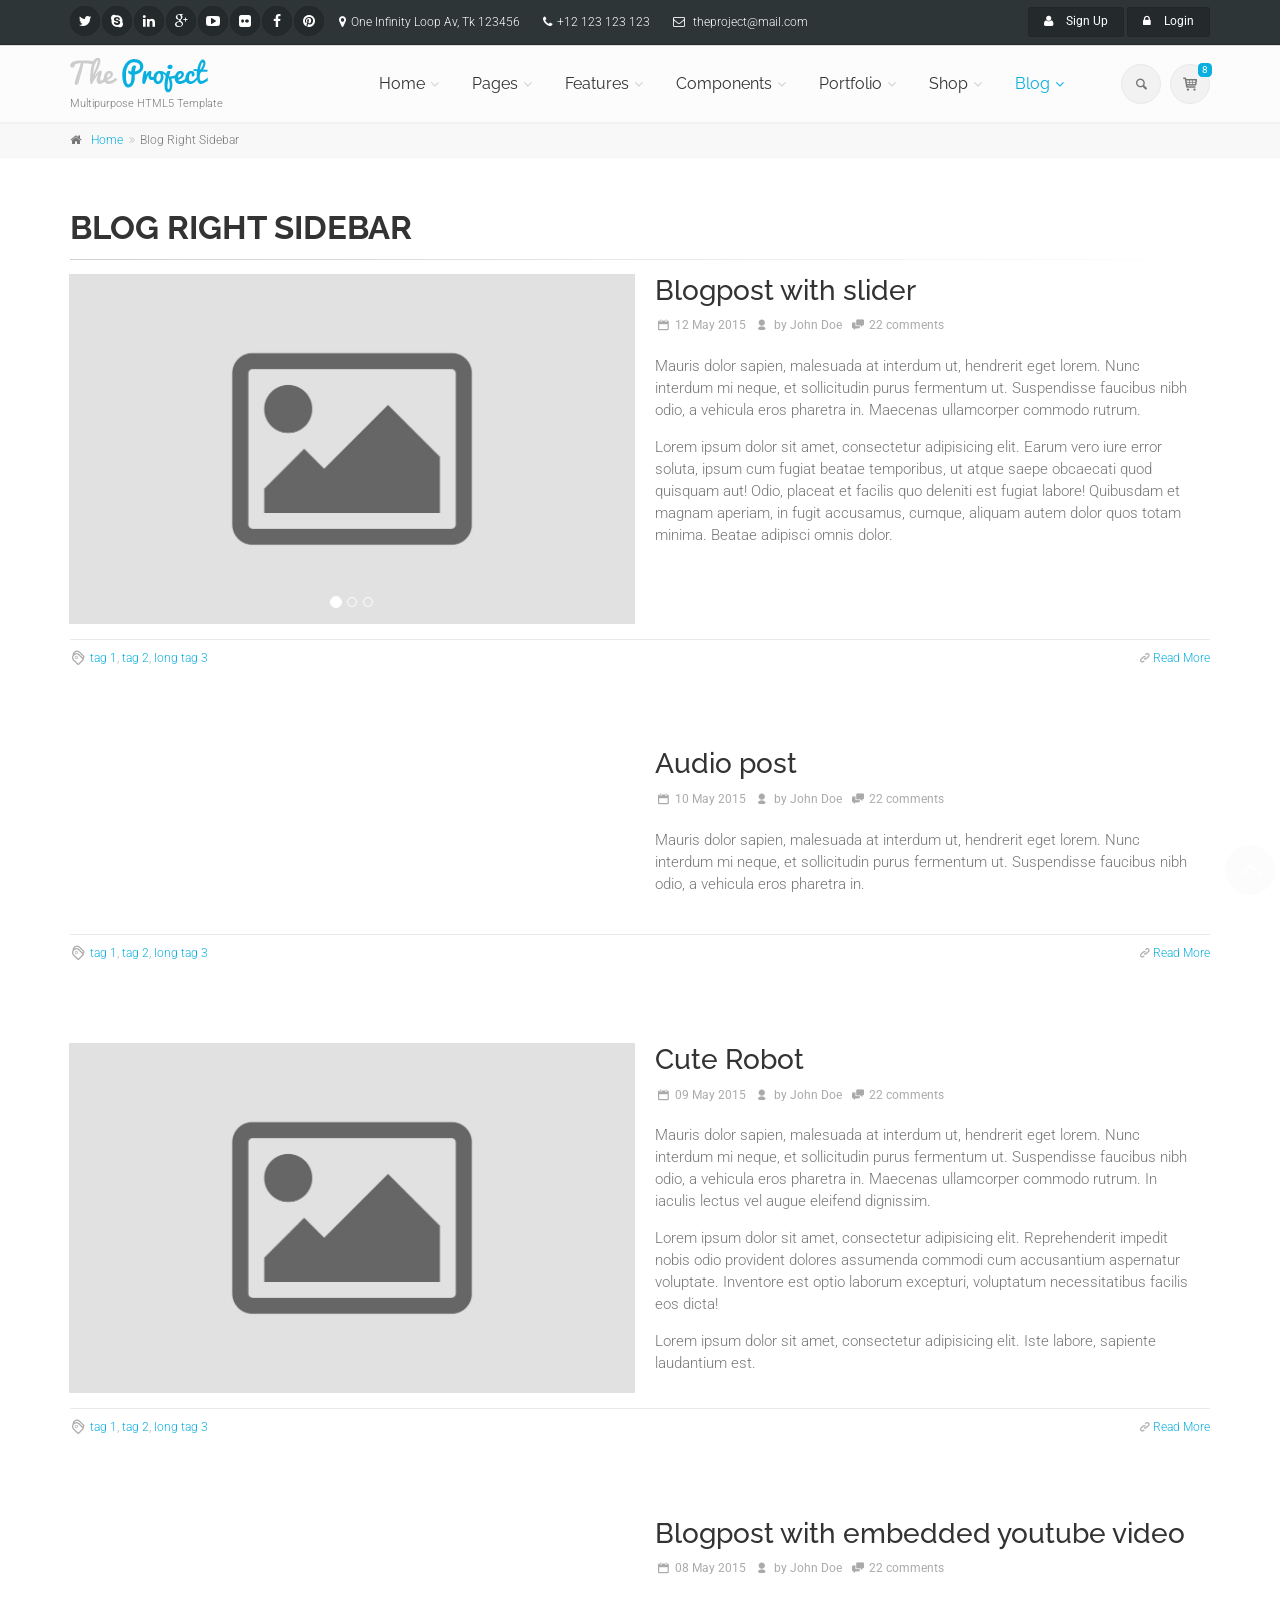
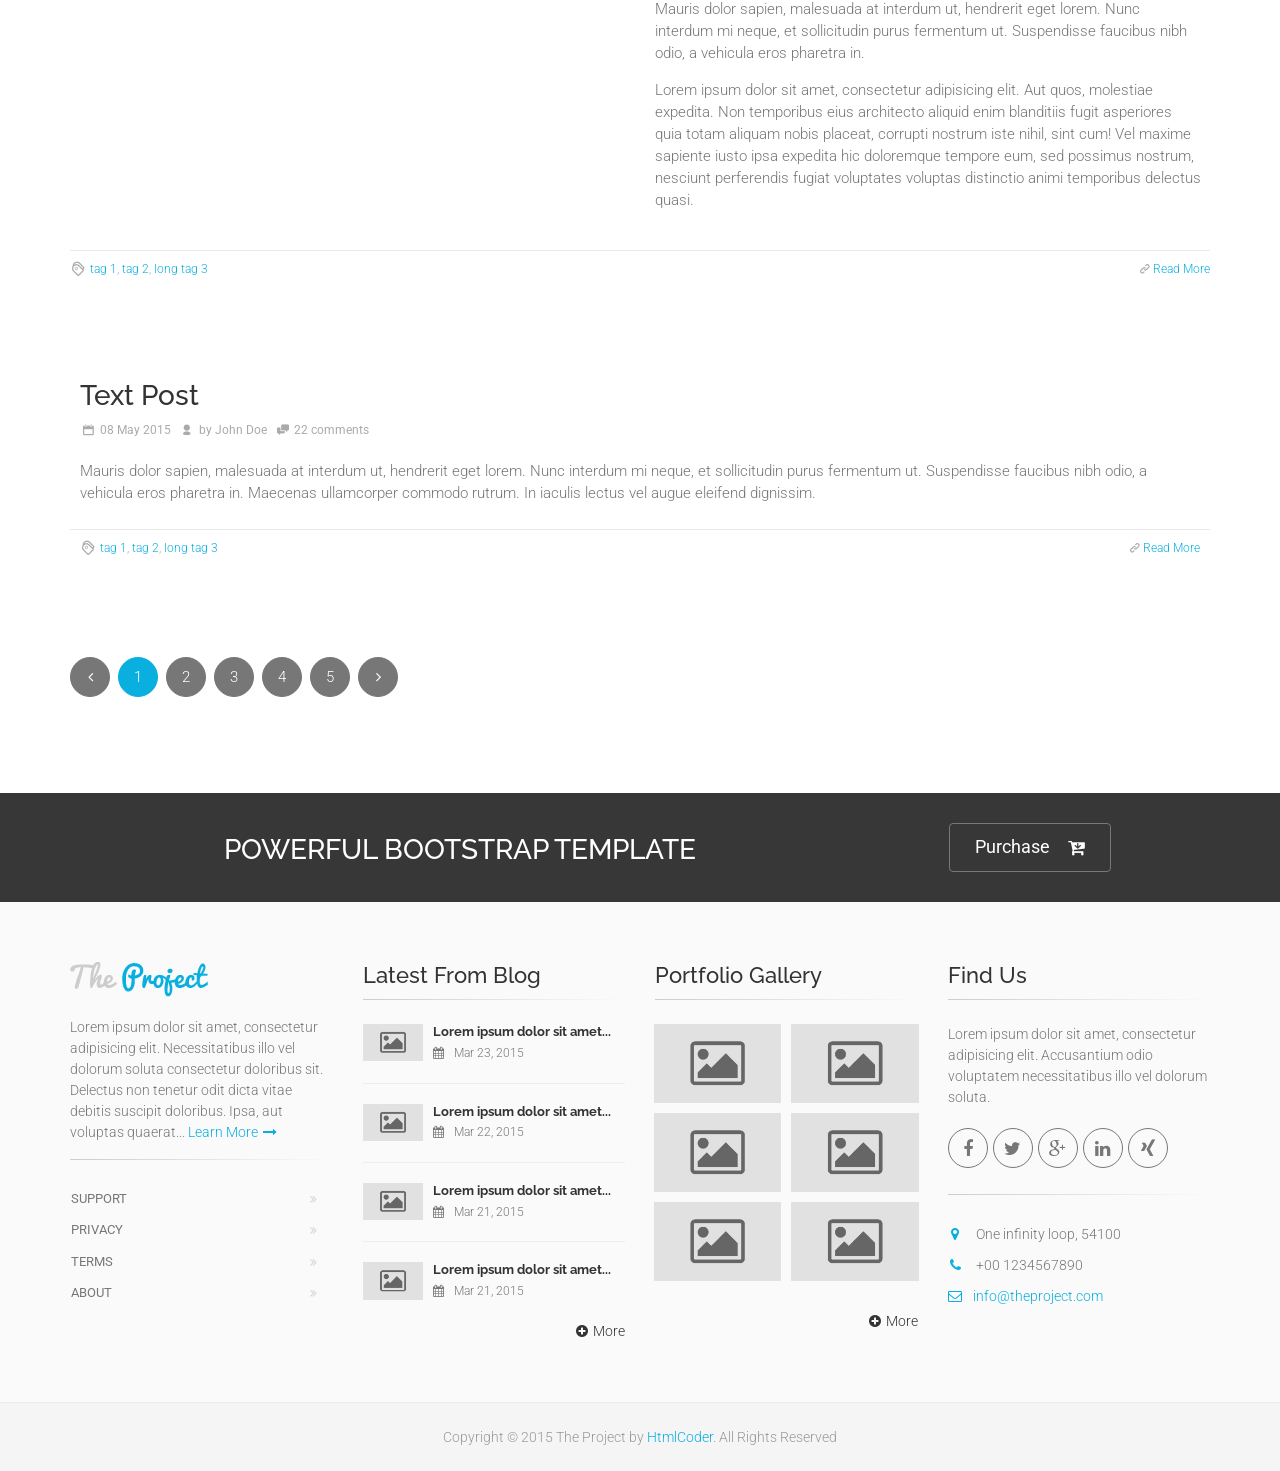
<file: the_project_v.1.1/html/template/blog-medium-image-no-sidebar.html>
<!DOCTYPE html>
<!--[if IE 9]> <html lang="en" class="ie9"> <![endif]-->
<!--[if !IE]><!-->
<html lang="en">
	<!--<![endif]-->

	<head>
		<meta charset="utf-8">
		<title>The Project | Blog Right Sidebar</title>
		<meta name="description" content="The Project a Bootstrap-based, Responsive HTML5 Template">
		<meta name="author" content="htmlcoder.me">

		<!-- Mobile Meta -->
		<meta name="viewport" content="width=device-width, initial-scale=1.0">

		<!-- Favicon -->
		<link rel="shortcut icon" href="images/favicon.ico">

		<!-- Web Fonts -->
		<link href='http://fonts.googleapis.com/css?family=Roboto:400,300,300italic,400italic,500,500italic,700,700italic' rel='stylesheet' type='text/css'>
		<link href='http://fonts.googleapis.com/css?family=Raleway:700,400,300' rel='stylesheet' type='text/css'>
		<link href='http://fonts.googleapis.com/css?family=Pacifico' rel='stylesheet' type='text/css'>
		<link href='http://fonts.googleapis.com/css?family=PT+Serif' rel='stylesheet' type='text/css'>

		<!-- Bootstrap core CSS -->
		<link href="bootstrap/css/bootstrap.css" rel="stylesheet">

		<!-- Font Awesome CSS -->
		<link href="fonts/font-awesome/css/font-awesome.css" rel="stylesheet">

		<!-- Fontello CSS -->
		<link href="fonts/fontello/css/fontello.css" rel="stylesheet">

		<!-- Plugins -->
		<link href="plugins/magnific-popup/magnific-popup.css" rel="stylesheet">
		<link href="css/animations.css" rel="stylesheet">
		<link href="plugins/owl-carousel/owl.carousel.css" rel="stylesheet">
		<link href="plugins/owl-carousel/owl.transitions.css" rel="stylesheet">
		<link href="plugins/hover/hover-min.css" rel="stylesheet">
		
		<!-- the project core CSS file -->
		<link href="css/style.css" rel="stylesheet" >

		<!-- Color Scheme (In order to change the color scheme, replace the blue.css with the color scheme that you prefer)-->
		<link href="css/skins/light_blue.css" rel="stylesheet">

		<!-- Custom css --> 
		<link href="css/custom.css" rel="stylesheet">
	</head>

	<!-- body classes:  -->
	<!-- "boxed": boxed layout mode e.g. <body class="boxed"> -->
	<!-- "pattern-1 ... pattern-9": background patterns for boxed layout mode e.g. <body class="boxed pattern-1"> -->
	<!-- "transparent-header": makes the header transparent and pulls the banner to top -->
	<!-- "page-loader-1 ... page-loader-6": add a page loader to the page (more info @components-page-loaders.html) -->
	<body class="no-trans   ">

		<!-- scrollToTop -->
		<!-- ================ -->
		<div class="scrollToTop circle"><i class="icon-up-open-big"></i></div>
		
		<!-- page wrapper start -->
		<!-- ================ -->
		<div class="page-wrapper">
		
			<!-- header-container start -->
			<div class="header-container">
				
				<!-- header-top start -->
				<!-- classes:  -->
				<!-- "dark": dark version of header top e.g. class="header-top dark" -->
				<!-- "colored": colored version of header top e.g. class="header-top colored" -->
				<!-- ================ -->
				<div class="header-top dark ">
					<div class="container">
						<div class="row">
							<div class="col-xs-3 col-sm-6 col-md-9">
								<!-- header-top-first start -->
								<!-- ================ -->
								<div class="header-top-first clearfix">
									<ul class="social-links circle small clearfix hidden-xs">
										<li class="twitter"><a target="_blank" href="http://www.twitter.com"><i class="fa fa-twitter"></i></a></li>
										<li class="skype"><a target="_blank" href="http://www.skype.com"><i class="fa fa-skype"></i></a></li>
										<li class="linkedin"><a target="_blank" href="http://www.linkedin.com"><i class="fa fa-linkedin"></i></a></li>
										<li class="googleplus"><a target="_blank" href="http://plus.google.com"><i class="fa fa-google-plus"></i></a></li>
										<li class="youtube"><a target="_blank" href="http://www.youtube.com"><i class="fa fa-youtube-play"></i></a></li>
										<li class="flickr"><a target="_blank" href="http://www.flickr.com"><i class="fa fa-flickr"></i></a></li>
										<li class="facebook"><a target="_blank" href="http://www.facebook.com"><i class="fa fa-facebook"></i></a></li>
										<li class="pinterest"><a target="_blank" href="http://www.pinterest.com"><i class="fa fa-pinterest"></i></a></li>
									</ul>
									<div class="social-links hidden-lg hidden-md hidden-sm circle small">
										<div class="btn-group dropdown">
											<button type="button" class="btn dropdown-toggle" data-toggle="dropdown"><i class="fa fa-share-alt"></i></button>
											<ul class="dropdown-menu dropdown-animation">
												<li class="twitter"><a target="_blank" href="http://www.twitter.com"><i class="fa fa-twitter"></i></a></li>
												<li class="skype"><a target="_blank" href="http://www.skype.com"><i class="fa fa-skype"></i></a></li>
												<li class="linkedin"><a target="_blank" href="http://www.linkedin.com"><i class="fa fa-linkedin"></i></a></li>
												<li class="googleplus"><a target="_blank" href="http://plus.google.com"><i class="fa fa-google-plus"></i></a></li>
												<li class="youtube"><a target="_blank" href="http://www.youtube.com"><i class="fa fa-youtube-play"></i></a></li>
												<li class="flickr"><a target="_blank" href="http://www.flickr.com"><i class="fa fa-flickr"></i></a></li>
												<li class="facebook"><a target="_blank" href="http://www.facebook.com"><i class="fa fa-facebook"></i></a></li>
												<li class="pinterest"><a target="_blank" href="http://www.pinterest.com"><i class="fa fa-pinterest"></i></a></li>
											</ul>
										</div>
									</div>
									<ul class="list-inline hidden-sm hidden-xs">
										<li><i class="fa fa-map-marker pr-5 pl-10"></i>One Infinity Loop Av, Tk 123456</li>
										<li><i class="fa fa-phone pr-5 pl-10"></i>+12 123 123 123</li>
										<li><i class="fa fa-envelope-o pr-5 pl-10"></i> theproject@mail.com</li>
									</ul>
								</div>
								<!-- header-top-first end -->
							</div>
							<div class="col-xs-9 col-sm-6 col-md-3">

								<!-- header-top-second start -->
								<!-- ================ -->
								<div id="header-top-second"  class="clearfix">

									<!-- header top dropdowns start -->
									<!-- ================ -->
									<div class="header-top-dropdown text-right">
										<div class="btn-group">
											<a href="page-signup.html" class="btn btn-default btn-sm"><i class="fa fa-user pr-10"></i> Sign Up</a>
										</div>
										<div class="btn-group dropdown">
											<button type="button" class="btn dropdown-toggle btn-default btn-sm" data-toggle="dropdown"><i class="fa fa-lock pr-10"></i> Login</button>
											<ul class="dropdown-menu dropdown-menu-right dropdown-animation">
												<li>
													<form class="login-form margin-clear">
														<div class="form-group has-feedback">
															<label class="control-label">Username</label>
															<input type="text" class="form-control" placeholder="">
															<i class="fa fa-user form-control-feedback"></i>
														</div>
														<div class="form-group has-feedback">
															<label class="control-label">Password</label>
															<input type="password" class="form-control" placeholder="">
															<i class="fa fa-lock form-control-feedback"></i>
														</div>
														<button type="submit" class="btn btn-gray btn-sm">Log In</button>
														<span class="pl-5 pr-5">or</span>
														<button type="submit" class="btn btn-default btn-sm">Sing Up</button>
														<ul>
															<li><a href="#">Forgot your password?</a></li>
														</ul>
														<span class="text-center">Login with</span>
														<ul class="social-links circle small colored clearfix">
															<li class="facebook"><a target="_blank" href="http://www.facebook.com"><i class="fa fa-facebook"></i></a></li>
															<li class="twitter"><a target="_blank" href="http://www.twitter.com"><i class="fa fa-twitter"></i></a></li>
															<li class="googleplus"><a target="_blank" href="http://plus.google.com"><i class="fa fa-google-plus"></i></a></li>
														</ul>
													</form>
												</li>
											</ul>
										</div>
									</div>
									<!--  header top dropdowns end -->
								</div>
								<!-- header-top-second end -->
							</div>
						</div>
					</div>
				</div>
				<!-- header-top end -->
				
				<!-- header start -->
				<!-- classes:  -->
				<!-- "fixed": enables fixed navigation mode (sticky menu) e.g. class="header fixed clearfix" -->
				<!-- "dark": dark version of header e.g. class="header dark clearfix" -->
				<!-- "full-width": mandatory class for the full-width menu layout -->
				<!-- "centered": mandatory class for the centered logo layout -->
				<!-- ================ --> 
				<header class="header  fixed   clearfix">
					
					<div class="container">
						<div class="row">
							<div class="col-md-3">
								<!-- header-left start -->
								<!-- ================ -->
								<div class="header-left clearfix">

									<!-- logo -->
									<div id="logo" class="logo">
										<a href="index.html"><img id="logo_img" src="images/logo_light_blue.png" alt="The Project"></a>
									</div>

									<!-- name-and-slogan -->
									<div class="site-slogan">
										Multipurpose HTML5 Template
									</div>
									
								</div>
								<!-- header-left end -->

							</div>
							<div class="col-md-9">
					
								<!-- header-right start -->
								<!-- ================ -->
								<div class="header-right clearfix">
									
								<!-- main-navigation start -->
								<!-- classes: -->
								<!-- "onclick": Makes the dropdowns open on click, this the default bootstrap behavior e.g. class="main-navigation onclick" -->
								<!-- "animated": Enables animations on dropdowns opening e.g. class="main-navigation animated" -->
								<!-- "with-dropdown-buttons": Mandatory class that adds extra space, to the main navigation, for the search and cart dropdowns -->
								<!-- ================ -->
								<div class="main-navigation  animated with-dropdown-buttons">

									<!-- navbar start -->
									<!-- ================ -->
									<nav class="navbar navbar-default" role="navigation">
										<div class="container-fluid">

											<!-- Toggle get grouped for better mobile display -->
											<div class="navbar-header">
												<button type="button" class="navbar-toggle" data-toggle="collapse" data-target="#navbar-collapse-1">
													<span class="sr-only">Toggle navigation</span>
													<span class="icon-bar"></span>
													<span class="icon-bar"></span>
													<span class="icon-bar"></span>
												</button>
												
											</div>

											<!-- Collect the nav links, forms, and other content for toggling -->
											<div class="collapse navbar-collapse" id="navbar-collapse-1">
												<!-- main-menu -->
												<ul class="nav navbar-nav ">

													<!-- mega-menu start -->													
													<li class="dropdown  mega-menu">
														<a href="index.html" class="dropdown-toggle" data-toggle="dropdown">Home</a>
														<ul class="dropdown-menu">
															<li>
																<div class="row">
																	<div class="col-md-12">
																		<h4 class="title"><i class="fa fa-laptop pr-10"></i> Demos</h4>
																		<div class="row">
																			<div class="col-sm-4">
																				<div class="divider"></div>
																				<ul class="menu">
																					<li ><a href="index.html"><i class="icon-home pr-10"></i>Home Default</a></li>
																					<li ><a href="index-corporate-1.html"><i class="icon-suitcase pr-10"></i>Corporate 1</a></li>
																					<li ><a href="index-corporate-2.html"><i class="icon-suitcase pr-10"></i>Corporate 2</a></li>
																					<li ><a href="index-corporate-3.html"><i class="icon-suitcase pr-10"></i>Corporate 3</a></li>
																					<li ><a href="index-shop.html"><i class="icon-basket-1 pr-10"></i>Commerce 1</a></li>
																					<li ><a href="index-shop-2.html"><i class="icon-basket-1 pr-10"></i>Commerce 2</a></li>
																				</ul>
																			</div>
																			<div class="col-sm-4">
																				<div class="divider"></div>
																				<ul class="menu">
																					<li ><a href="index-portfolio.html"><i class="icon-briefcase pr-10"></i>Portfolio/Agency</a></li>
																					<li ><a href="index-medical.html"><i class="fa fa-ambulance pr-10"></i>Medical</a></li>
																					<li ><a href="index-restaurant.html"><i class="fa fa-cutlery pr-10"></i>Restaurant</a></li>
																					<li ><a href="index-wedding.html"><i class="icon-heart pr-10"></i>Wedding</a></li>
																					<li ><a href="index-landing.html"><i class="fa fa-star pr-10"></i>Landing Page</a></li>
																					<li ><a href="page-coming-soon.html"><i class="fa fa-clock-o pr-10"></i>Coming Soon</a></li>
																				</ul>
																			</div>
																			<div class="col-sm-4">
																				<div class="divider"></div>
																				<ul class="menu">
																					<li ><a href="index-one-page.html"><i class="icon-home pr-10"></i>One Page Version</a></li>
																					<li ><a href="index-construction.html"><i class="fa fa-building pr-10"></i>Construction <span class="badge">New</span></a></li>
																					<li ><a href="index-education.html"><i class="fa fa-graduation-cap pr-10"></i>Education <span class="badge">New</span></a></li>
																					<li ><a href="index-hotel.html"><i class="fa fa-bed pr-10"></i>Hotel <span class="badge">New</span></a></li>
																					<li ><a href="index-blog.html"><i class="fa fa-pencil pr-10"></i>Blog <span class="badge">New</span></a></li>
																					<li ><a href="index-beauty.html"><i class="fa fa-magic pr-10"></i>Beauty Center <span class="badge">New</span></a></li>
																				</ul>
																			</div>
																		</div>
																	</div>
																</div>
															</li>
														</ul>
													</li>
													<!-- mega-menu end -->
													<!-- mega-menu start -->
													<li class="dropdown  mega-menu">
														<a href="#" class="dropdown-toggle" data-toggle="dropdown">Pages</a>
														<ul class="dropdown-menu">
															<li>
																<div class="row">
																	<div class="col-lg-8 col-md-9">
																		<h4 class="title">Pages</h4>
																		<div class="row">
																			<div class="col-sm-4">
																				<div class="divider"></div>
																				<ul class="menu">
																					<li ><a href="page-about.html"><i class="fa fa-angle-right"></i>About Us 1</a></li>
																					<li ><a href="page-about-2.html"><i class="fa fa-angle-right"></i>About Us 2</a></li>
																					<li ><a href="page-about-3.html"><i class="fa fa-angle-right"></i>About Us 3</a></li>
																					<li ><a href="page-about-4.html"><i class="fa fa-angle-right"></i>About Us 4</a></li>
																					<li ><a href="page-about-me.html"><i class="fa fa-angle-right"></i>About Me</a></li>
																					<li ><a href="page-team.html"><i class="fa fa-angle-right"></i>Our Team - Options 1</a></li>
																					<li ><a href="page-team-2.html"><i class="fa fa-angle-right"></i>Our Team - Options 2</a></li>
																					<li ><a href="page-team-3.html"><i class="fa fa-angle-right"></i>Our Team - Options 3</a></li>
																					<li ><a href="page-coming-soon.html"><i class="fa fa-angle-right"></i>Coming Soon Page</a></li>
																					<li ><a href="page-faq.html"><i class="fa fa-angle-right"></i>FAQ page</a></li>
																				</ul>
																			</div>
																			<div class="col-sm-4">
																				<div class="divider"></div>
																				<ul class="menu">
																					<li ><a href="page-services.html"><i class="fa fa-angle-right"></i>Services 1</a></li>
																					<li ><a href="page-services-2.html"><i class="fa fa-angle-right"></i>Services 2</a></li>
																					<li ><a href="page-services-3.html"><i class="fa fa-angle-right"></i>Services 3</a></li>
																					<li ><a href="page-contact.html"><i class="fa fa-angle-right"></i>Contact 1</a></li>
																					<li ><a href="page-contact-2.html"><i class="fa fa-angle-right"></i>Contact 2</a></li>
																					<li ><a href="page-contact-3.html"><i class="fa fa-angle-right"></i>Contact 3</a></li>
																					<li ><a href="page-login.html"><i class="fa fa-angle-right"></i>Login 1</a></li>
																					<li ><a href="page-login-2.html"><i class="fa fa-angle-right"></i>Login 2 - Fullsreen</a></li>
																					<li ><a href="page-signup.html"><i class="fa fa-angle-right"></i>Sign Up 1</a></li>
																					<li ><a href="page-signup-2.html"><i class="fa fa-angle-right"></i>Sign Up 2 - Fullsreen</a></li>
																				</ul>
																			</div>
																			<div class="col-sm-4">
																				<div class="divider"></div>
																				<ul class="menu">
																					<li ><a href="page-404.html"><i class="fa fa-angle-right"></i>404 error</a></li>
																					<li ><a href="page-404-2.html"><i class="fa fa-angle-right"></i>404 error - Parallax</a></li>
																					<li ><a href="page-affix-sidebar.html"><i class="fa fa-angle-right"></i>Sidebar - Affix Menu</a></li>
																					<li ><a href="page-left-sidebar.html"><i class="fa fa-angle-right"></i>Left Sidebar</a></li>
																					<li ><a href="page-right-sidebar.html"><i class="fa fa-angle-right"></i>Right Sidebar</a></li>
																					<li ><a href="page-two-sidebars.html"><i class="fa fa-angle-right"></i>Two Sidebars</a></li>
																					<li ><a href="page-two-sidebars-left.html"><i class="fa fa-angle-right"></i>Two Sidebars Left</a></li>
																					<li ><a href="page-two-sidebars-right.html"><i class="fa fa-angle-right"></i>Two Sidebars Right</a></li>
																					<li ><a href="page-no-sidebars.html"><i class="fa fa-angle-right"></i>No Sidebars</a></li>
																					<li ><a href="page-sitemap.html"><i class="fa fa-angle-right"></i>Sitemap</a></li>
																				</ul>
																			</div>
																		</div>
																	</div>
																	<div class="col-lg-4 col-md-3 hidden-sm">
																		<h4 class="title">Premium HTML5 Template</h4>
																		<p class="mb-10">The Project is perfectly suitable for corporate, business and company webpages.</p>
																		<img src="images/section-image-3.png" alt="The Project">
																	</div>
																</div>
															</li>
														</ul>
													</li>
													<!-- mega-menu end -->
													<li class="dropdown ">
														<a class="dropdown-toggle" data-toggle="dropdown" href="#">Features</a>
														<ul class="dropdown-menu">
															<li class="dropdown ">
																<a  class="dropdown-toggle" data-toggle="dropdown" href="#">Headers</a>
																<ul class="dropdown-menu">
																	<li ><a href="features-headers-default.html">Default/Semi-Transparent</a></li>
																	<li ><a href="features-headers-default-dark.html">Dark/Semi-Transparent</a></li>
																	<li ><a href="features-headers-classic.html">Classic Light</a></li>
																	<li ><a href="features-headers-classic-dark.html">Classic Dark</a></li>
																	<li ><a href="features-headers-colored.html">Colored/Light</a></li>
																	<li ><a href="features-headers-colored-dark.html">Colored/Dark</a></li>
																	<li ><a href="features-headers-full-width.html">Full Width</a></li>
																	<li ><a href="features-headers-offcanvas-left.html">Offcanvas Left Side</a></li>
																	<li ><a href="features-headers-offcanvas-right.html">Offcanvas Right Side</a></li>
																	<li ><a href="features-headers-logo-centered.html">Logo Centered</a></li>
																	<li ><a href="features-headers-slider-top.html">Slider Top</a></li>
																	<li ><a href="features-headers-simple.html">Simple Static</a></li>
																</ul>
															</li>
															<li class="dropdown ">
																<a  class="dropdown-toggle" data-toggle="dropdown" href="#">Menus</a>
																<ul class="dropdown-menu">
																	<li ><a href="features-headers-default.html">Default/On Hover Menu</a></li>
																	<li ><a href="features-menus-onhover-no-animations.html">On Hover Menu - No Animations</a></li>
																	<li ><a href="features-menus-onclick.html">On Click Menu - With Animations</a></li>
																	<li ><a href="features-menus-onclick-no-animations.html">On Click Menu - No Animations</a></li>
																</ul>
															</li>
															<li class="dropdown ">
																<a  class="dropdown-toggle" data-toggle="dropdown" href="#">Footers <span class="badge">New</span></a>
																<ul class="dropdown-menu">
																	<li ><a href="features-footers-default.html#footer">Footer - Default</a></li>
																	<li ><a href="features-footers-contact-form.html#footer">Footer - Contact Form</a></li>
																	<li ><a href="features-footers-google-maps.html#footer">Footer - Google Maps</a></li>
																	<li ><a href="features-footers-subscribe.html#footer">Footer - Subscribe Form</a></li>
																	<li ><a href="features-footers-minimal.html#footer">Footer - Minimal</a></li>
																	<li ><a href="features-footers-links.html#footer">Footer - Links <span class="badge">New</span></a></li>
																</ul>
															</li>
															<li class="dropdown ">
																<a  class="dropdown-toggle" data-toggle="dropdown" href="#">Main Sliders</a>
																<ul class="dropdown-menu">
																	<li ><a href="features-sliders-fullscreen.html">Full Screen</a></li>
																	<li ><a href="features-sliders-fullwidth.html">Full Width</a></li>
																	<li ><a href="features-sliders-fullwidth-big-height.html">Full Width - Big Height</a></li>
																	<li ><a href="features-sliders-boxedwidth-light.html">Boxed Width - Light Bg</a></li>
																	<li ><a href="features-sliders-boxedwidth-dark.html">Boxed Width - Dark Bg</a></li>
																	<li ><a href="features-sliders-boxedwidth-default.html">Boxed Width - Default Bg</a></li>
																	<li ><a href="features-sliders-video-background.html">Video Background</a></li>
																	<li ><a href="features-sliders-text-rotator.html">Text Rotator</a></li>
																</ul>
															</li>
															<li class="dropdown">
																<a  class="dropdown-toggle" data-toggle="dropdown" href="#">Email Templates <span class="badge">New</span></a>
																<ul class="dropdown-menu">
																	<li><a target="_blank" href="email_templates/email_template_blue.html">Blue</a></li>
																	<li><a target="_blank" href="email_templates/email_template_brown.html">Brown</a></li>
																	<li><a target="_blank" href="email_templates/email_template_cool_green.html">Cool Green</a></li>
																	<li><a target="_blank" href="email_templates/email_template_dark_cyan.html">Dark Cyan</a></li>
																	<li><a target="_blank" href="email_templates/email_template_dark_red.html">Dark Red</a></li>
																	<li><a target="_blank" href="email_templates/email_template_gold.html">Gold</a></li>
																	<li><a target="_blank" href="email_templates/email_template_gray.html">Gray</a></li>
																	<li><a target="_blank" href="email_templates/email_template_green.html">Green</a></li>
																	<li><a target="_blank" href="email_templates/email_template_light_blue.html">Light Blue</a></li>
																	<li><a target="_blank" href="email_templates/email_template_orange.html">Orange</a></li>
																	<li><a target="_blank" href="email_templates/email_template_pink.html">Pink</a></li>
																	<li><a target="_blank" href="email_templates/email_template_purple.html">Purple</a></li>
																	<li><a target="_blank" href="email_templates/email_template_red.html">Red</a></li>
																	<li><a target="_blank" href="email_templates/email_template_vivid_red.html">Vivid Red</a></li>
																</ul>
															</li>
															<li class="dropdown ">
																<a  class="dropdown-toggle" data-toggle="dropdown" href="#">Pricing Tables</a>
																<ul class="dropdown-menu">
																	<li ><a href="features-pricing-tables-1.html">Pricing Tables 1</a></li>
																	<li ><a href="features-pricing-tables-2.html">Pricing Tables 2</a></li>
																	<li ><a href="features-pricing-tables-3.html">Pricing Tables 3</a></li>
																</ul>
															</li>
															<li class="dropdown ">
																<a  class="dropdown-toggle" data-toggle="dropdown" href="#">Icons</a>
																<ul class="dropdown-menu">
																	<li ><a href="features-icons-fontawesome.html">Font Awesome</a></li>
																	<li ><a href="features-icons-fontello.html">Fontello</a></li>
																	<li ><a href="features-icons-glyphicons.html">Glyphicons</a></li>
																</ul>
															</li>
															<li ><a href="features-dark-page.html">Dark Page</a></li>
															<li ><a href="features-typography.html">Typography</a></li>
															<li ><a href="features-backgrounds.html">Backgrounds</a></li>
															<li ><a href="features-grid.html">Grid</a></li>
														</ul>
													</li>
													<!-- mega-menu start -->													
													<li class="dropdown  mega-menu narrow">
														<a href="#" class="dropdown-toggle" data-toggle="dropdown">Components</a>
														<ul class="dropdown-menu">
															<li>
																<div class="row">
																	<div class="col-md-12">
																		<h4 class="title"><i class="fa fa-magic pr-10"></i> Components</h4>
																		<div class="row">
																			<div class="col-sm-6">
																				<div class="divider"></div>
																				<ul class="menu">
																					<li ><a href="components-social-icons.html"><i class="icon-share pr-10"></i>Social Icons</a></li>
																					<li ><a href="components-buttons.html"><i class="icon-flask pr-10"></i>Buttons</a></li>
																					<li ><a href="components-forms.html"><i class="icon-eq pr-10"></i>Forms</a></li>
																					<li ><a href="components-tabs-and-pills.html"><i class=" icon-dot-3 pr-10"></i>Tabs &amp; Pills</a></li>
																					<li ><a href="components-accordions.html"><i class="icon-menu-outline pr-10"></i>Accordions</a></li>
																					<li ><a href="components-progress-bars.html"><i class="icon-chart-line pr-10"></i>Progress Bars</a></li>
																					<li ><a href="components-call-to-action.html"><i class="icon-chat pr-10"></i>Call to Action Blocks</a></li>
																					<li ><a href="components-alerts-and-callouts.html"><i class="icon-info-circled pr-10"></i>Alerts &amp; Callouts</a></li>
																					<li ><a href="components-content-sliders.html"><i class="icon-star-filled pr-10"></i>Content Sliders</a></li>
																					<li ><a href="components-charts.html"><i class="icon-chart-pie pr-10"></i>Charts</a></li>
																					<li ><a href="components-page-loaders.html"><i class="fa fa-circle-o-notch fa-spin"></i>Page Loaders <span class="badge">New</span></a></li>
																				</ul>
																			</div>
																			<div class="col-sm-6">
																				<div class="divider"></div>
																				<ul class="menu">
																					<li ><a href="components-icon-boxes.html"><i class="icon-picture-outline pr-10"></i>Icon Boxes</a></li>
																					<li ><a href="components-image-boxes.html"><i class="icon-camera-1 pr-10"></i>Image Boxes</a></li>
																					<li ><a href="components-fullwidth-sections.html"><i class="icon-code-1 pr-10"></i>Full Width Sections</a></li>
																					<li ><a href="components-animations.html"><i class="icon-docs pr-10"></i>Animations</a></li>
																					<li ><a href="components-video-and-audio.html"><i class="icon-video pr-10"></i>Video &amp; Audio</a></li>
																					<li ><a href="components-lightbox.html"><i class="icon-plus pr-10"></i>Lightbox</a></li>
																					<li ><a href="components-counters.html"><i class="icon-sort-numeric pr-10"></i>Counters</a></li>
																					<li ><a href="components-modals.html"><i class="icon-popup pr-10"></i>Modals</a></li>
																					<li ><a href="components-tables.html"><i class="icon-th pr-10"></i>Tables</a></li>
																					<li ><a href="components-text-rotators.html"><i class="icon-arrows-ccw pr-10"></i>Text Rotators</a></li>
																				</ul>
																			</div>
																		</div>
																	</div>
																</div>
															</li>
														</ul>
													</li>
													<!-- mega-menu end -->
													<li class="dropdown ">
														<a href="portfolio-grid-2-3-col.html" class="dropdown-toggle" data-toggle="dropdown">Portfolio</a>
														<ul class="dropdown-menu">
															<li class="dropdown ">
																<a  class="dropdown-toggle" data-toggle="dropdown" href="#">Portfolio Grid 1</a>
																<ul class="dropdown-menu">
																	<li ><a href="portfolio-grid-1-2-col.html">2 Column</a></li>
																	<li ><a href="portfolio-grid-1-3-col.html">3 Column</a></li>
																	<li ><a href="portfolio-grid-1-4-col.html">4 Column</a></li>
																	<li ><a href="portfolio-grid-1-sidebar.html">With Sidebar</a></li>
																</ul>
															</li>
															<li class="dropdown ">
																<a  class="dropdown-toggle" data-toggle="dropdown" href="#">Portfolio Grid 2</a>
																<ul class="dropdown-menu">
																	<li ><a href="portfolio-grid-2-2-col.html">2 Column</a></li>
																	<li ><a href="portfolio-grid-2-3-col.html">3 Column</a></li>
																	<li ><a href="portfolio-grid-2-4-col.html">4 Column</a></li>
																	<li ><a href="portfolio-grid-2-sidebar.html">With Sidebar</a></li>
																</ul>
															</li>
															<li class="dropdown ">
																<a  class="dropdown-toggle" data-toggle="dropdown" href="#">Portfolio Grid 3 - Dark</a>
																<ul class="dropdown-menu">
																	<li ><a href="portfolio-grid-3-2-col.html">2 Column</a></li>
																	<li ><a href="portfolio-grid-3-3-col.html">3 Column</a></li>
																	<li ><a href="portfolio-grid-3-4-col.html">4 Column</a></li>
																	<li ><a href="portfolio-grid-3-sidebar.html">With Sidebar</a></li>
																</ul>
															</li>
															<li class="dropdown ">
																<a  class="dropdown-toggle" data-toggle="dropdown" href="#">Portfolio Fullwidth</a>
																<ul class="dropdown-menu">
																	<li ><a href="portfolio-fullwidth-2-col.html">2 Column</a></li>
																	<li ><a href="portfolio-fullwidth-3-col.html">3 Column</a></li>
																	<li ><a href="portfolio-fullwidth-4-col.html">4 Column</a></li>
																</ul>
															</li>
															<li class="dropdown ">
																<a  class="dropdown-toggle" data-toggle="dropdown" href="#">Portfolio List</a>
																<ul class="dropdown-menu">
																	<li ><a href="portfolio-list-1.html">List - Large Images</a></li>
																	<li ><a href="portfolio-list-2.html">List - Small Images</a></li>
																	<li ><a href="portfolio-list-sidebar.html">With Sidebar</a></li>
																</ul>
															</li>
															<li ><a href="portfolio-item.html">Single Item 1</a></li>
															<li ><a href="portfolio-item-2.html">Single Item 2</a></li>
															<li ><a href="portfolio-item-3.html">Single Item 3</a></li>
														</ul>
													</li>
													<li class="dropdown ">
														<a href="index-shop.html" class="dropdown-toggle" data-toggle="dropdown">Shop</a>
														<ul class="dropdown-menu">
															<li ><a href="index-shop.html">Shop Home 1</a></li>
															<li ><a href="index-shop-2.html">Shop Home 2</a></li>
															<li ><a href="shop-listing-4col.html">Grid - 4 Columns</a></li>
															<li ><a href="shop-listing-3col.html">Grid - 3 Columns</a></li>
															<li ><a href="shop-listing-2col.html">Grid - 2 Columns</a></li>
															<li ><a href="shop-listing-sidebar.html">Grid - With Sidebar</a></li>
															<li ><a href="shop-listing-list.html">List</a></li>
															<li ><a href="shop-product.html">Product</a></li>
															<li ><a href="shop-cart.html">Shopping Cart</a></li>
															<li ><a href="shop-checkout.html">Checkout Page - Step 1</a></li>
															<li ><a href="shop-checkout-payment.html">Checkout Page - Step 2</a></li>
															<li ><a href="shop-checkout-review.html">Checkout Page - Step 3</a></li>
															<li ><a href="shop-invoice.html">Invoice</a></li>
														</ul>
													</li>
													<li class="dropdown active">
														<a href="blog-large-image-right-sidebar.html" class="dropdown-toggle" data-toggle="dropdown">Blog</a>
														<ul class="dropdown-menu">
															<li ><a href="index-blog.html">Blog Home <span class="badge">New</span></a></li>
															<li class="dropdown ">
																<a  class="dropdown-toggle" data-toggle="dropdown" href="#">Large Image</a>
																<ul class="dropdown-menu to-left">
																	<li ><a href="blog-large-image-right-sidebar.html">Right Sidebar</a></li>
																	<li ><a href="blog-large-image-left-sidebar.html">Left Sidebar</a></li>
																	<li ><a href="blog-large-image-no-sidebar.html">Without Sidebar</a></li>
																</ul>
															</li>
															<li class="dropdown active">
																<a  class="dropdown-toggle" data-toggle="dropdown" href="#">Medium Image</a>
																<ul class="dropdown-menu to-left">
																	<li ><a href="blog-medium-image-right-sidebar.html">Right Sidebar</a></li>
																	<li ><a href="blog-medium-image-left-sidebar.html">Left Sidebar</a></li>
																	<li class="active"><a href="blog-medium-image-no-sidebar.html">Without Sidebar</a></li>
																</ul>
															</li>
															<li class="dropdown ">
																<a  class="dropdown-toggle" data-toggle="dropdown" href="#">Masonry</a>
																<ul class="dropdown-menu to-left">
																	<li ><a href="blog-masonry-right-sidebar.html">Right Sidebar</a></li>
																	<li ><a href="blog-masonry-left-sidebar.html">Left Sidebar</a></li>
																	<li ><a href="blog-masonry-no-sidebar.html">Without Sidebar</a></li>
																</ul>
															</li>
															<li ><a href="blog-timeline.html">Timeline</a></li>
															<li ><a href="blog-post.html">Blog Post</a></li>
														</ul>
													</li>
												</ul>
												<!-- main-menu end -->
												
												<!-- header dropdown buttons -->
												<div class="header-dropdown-buttons hidden-xs ">
													<div class="btn-group dropdown">
														<button type="button" class="btn dropdown-toggle" data-toggle="dropdown"><i class="icon-search"></i></button>
														<ul class="dropdown-menu dropdown-menu-right dropdown-animation">
															<li>
																<form role="search" class="search-box margin-clear">
																	<div class="form-group has-feedback">
																		<input type="text" class="form-control" placeholder="Search">
																		<i class="icon-search form-control-feedback"></i>
																	</div>
																</form>
															</li>
														</ul>
													</div>
													<div class="btn-group dropdown">
														<button type="button" class="btn dropdown-toggle" data-toggle="dropdown"><i class="icon-basket-1"></i><span class="cart-count default-bg">8</span></button>
														<ul class="dropdown-menu dropdown-menu-right dropdown-animation cart">
															<li>
																<table class="table table-hover">
																	<thead>
																		<tr>
																			<th class="quantity">QTY</th>
																			<th class="product">Product</th>
																			<th class="amount">Subtotal</th>
																		</tr>
																	</thead>
																	<tbody>
																		<tr>
																			<td class="quantity">2 x</td>
																			<td class="product"><a href="shop-product.html">Android 4.4 Smartphone</a><span class="small">4.7" Dual Core 1GB</span></td>
																			<td class="amount">$199.00</td>
																		</tr>
																		<tr>
																			<td class="quantity">3 x</td>
																			<td class="product"><a href="shop-product.html">Android 4.2 Tablet</a><span class="small">7.3" Quad Core 2GB</span></td>
																			<td class="amount">$299.00</td>
																		</tr>
																		<tr>
																			<td class="quantity">3 x</td>
																			<td class="product"><a href="shop-product.html">Desktop PC</a><span class="small">Quad Core 3.2MHz, 8GB RAM, 1TB Hard Disk</span></td>
																			<td class="amount">$1499.00</td>
																		</tr>
																		<tr>
																			<td class="total-quantity" colspan="2">Total 8 Items</td>
																			<td class="total-amount">$1997.00</td>
																		</tr>
																	</tbody>
																</table>
																<div class="panel-body text-right">	
																	<a href="shop-cart.html" class="btn btn-group btn-gray btn-sm">View Cart</a>
																	<a href="shop-checkout.html" class="btn btn-group btn-gray btn-sm">Checkout</a>
																</div>
															</li>
														</ul>
													</div>
												</div>
												<!-- header dropdown buttons end-->
												
											</div>

										</div>
									</nav>
									<!-- navbar end -->

								</div>
								<!-- main-navigation end -->	
								</div>
								<!-- header-right end -->
					
							</div>
						</div>
					</div>
					
				</header>
				<!-- header end -->
			</div>
			<!-- header-container end -->
		
			<!-- breadcrumb start -->
			<!-- ================ -->
			<div class="breadcrumb-container">
				<div class="container">
					<ol class="breadcrumb">
						<li><i class="fa fa-home pr-10"></i><a href="index.html">Home</a></li>
						<li class="active">Blog Right Sidebar</li>
					</ol>
				</div>
			</div>
			<!-- breadcrumb end -->

			<!-- main-container start -->
			<!-- ================ -->
			<section class="main-container">

				<div class="container">
					<div class="row">

						<!-- main start -->
						<!-- ================ -->
						<div class="main col-md-12">

							<!-- page-title start -->
							<!-- ================ -->
							<h1 class="page-title">Blog Right Sidebar</h1>
							<div class="separator-2"></div>
							<!-- page-title end -->

							<!-- blogpost start -->
							<article class="blogpost">
								<div class="row grid-space-10">
									<div class="col-md-6">
										<div id="carousel-blog-post" class="carousel slide" data-ride="carousel">
											<!-- Indicators -->
											<ol class="carousel-indicators bottom margin-clear">
												<li data-target="#carousel-blog-post" data-slide-to="0" class="active"></li>
												<li data-target="#carousel-blog-post" data-slide-to="1"></li>
												<li data-target="#carousel-blog-post" data-slide-to="2"></li>
											</ol>

											<!-- Wrapper for slides -->
											<div class="carousel-inner" role="listbox">
												<div class="item active">
													<div class="overlay-container">
														<img src="images/blog-1.jpg" alt="">
														<a class="overlay-link" href="blog-post.html"><i class="fa fa-link"></i></a>
													</div>
												</div>
												<div class="item">
													<div class="overlay-container">
														<img src="images/blog-3.jpg" alt="">
														<a class="overlay-link" href="blog-post.html"><i class="fa fa-link"></i></a>
													</div>
												</div>
												<div class="item">
													<div class="overlay-container">
														<img src="images/blog-4.jpg" alt="">
														<a class="overlay-link" href="blog-post.html"><i class="fa fa-link"></i></a>
													</div>
												</div>
											</div>
										</div>
									</div>
									<div class="col-md-6">
										<header>
											<h2><a href="blog-post.html">Blogpost with slider</a></h2>
											<div class="post-info">
												<span class="post-date">
													<i class="icon-calendar"></i>
													<span class="day">12</span>
													<span class="month">May 2015</span>
												</span>
												<span class="submitted"><i class="icon-user-1"></i> by <a href="#">John Doe</a></span>
												<span class="comments"><i class="icon-chat"></i> <a href="#">22 comments</a></span>
											</div>
										</header>
										<div class="blogpost-content">
											<p>Mauris dolor sapien, malesuada at interdum ut, hendrerit eget lorem. Nunc interdum mi neque, et  sollicitudin purus fermentum ut. Suspendisse faucibus nibh odio, a vehicula eros pharetra in. Maecenas  ullamcorper commodo rutrum.</p>
											<p>Lorem ipsum dolor sit amet, consectetur adipisicing elit. Earum vero iure error soluta, ipsum cum fugiat beatae temporibus, ut atque saepe obcaecati quod quisquam aut! Odio, placeat et facilis quo deleniti est fugiat labore! Quibusdam et magnam aperiam, in fugit accusamus, cumque, aliquam autem dolor quos totam minima. Beatae adipisci omnis dolor.</p>
										</div>
									</div>
								</div>
								<footer class="clearfix">
									<div class="tags pull-left"><i class="icon-tags"></i> <a href="#">tag 1</a>, <a href="#">tag 2</a>, <a href="#">long tag 3</a></div>
									<div class="link pull-right"><i class="icon-link"></i><a href="#">Read More</a></div>
								</footer>
							</article>
							<!-- blogpost end -->

							<!-- blogpost start -->
							<article class="blogpost">
								<div class="row grid-space-10">
									<div class="col-md-6">
										<div class="audio-wrapper">
											<iframe height="166" class="margin-clear" src="https://w.soundcloud.com/player/?url=https%3A//api.soundcloud.com/tracks/106329682&amp;color=ff5500&amp;auto_play=false&amp;hide_related=false&amp;show_artwork=true&amp;show_comments=true&amp;show_user=true&amp;show_reposts=false"></iframe>
										</div>
									</div>
									<div class="col-md-6">
										<header>
											<h2><a href="blog-post.html">Audio post</a></h2>
											<div class="post-info">
												<span class="post-date">
													<i class="icon-calendar"></i>
													<span class="day">10</span>
													<span class="month">May 2015</span>
												</span>
												<span class="submitted"><i class="icon-user-1"></i> by <a href="#">John Doe</a></span>
												<span class="comments"><i class="icon-chat"></i> <a href="#">22 comments</a></span>
											</div>
										</header>
										<div class="blogpost-content">
											<p>Mauris dolor sapien, malesuada at interdum ut, hendrerit eget lorem. Nunc interdum mi neque, et  sollicitudin purus fermentum ut. Suspendisse faucibus nibh odio, a vehicula eros pharetra in.</p>
										</div>
									</div>
								</div>
								<footer class="clearfix">
									<div class="tags pull-left"><i class="icon-tags"></i> <a href="#">tag 1</a>, <a href="#">tag 2</a>, <a href="#">long tag 3</a></div>
									<div class="link pull-right"><i class="icon-link"></i><a href="#">Read More</a></div>
								</footer>
							</article>
							<!-- blogpost end -->

							<!-- blogpost start -->
							<article class="blogpost">
								<div class="row grid-space-10">
									<div class="col-md-6">
										<div class="overlay-container">
											<img src="images/blog-2.jpg" alt="">
											<a class="overlay-link" href="blog-post.html"><i class="fa fa-link"></i></a>
										</div>
									</div>
									<div class="col-md-6">
										<header>
											<h2><a href="blog-post.html">Cute Robot</a></h2>
											<div class="post-info">
												<span class="post-date">
													<i class="icon-calendar"></i>
													<span class="day">09</span>
													<span class="month">May 2015</span>
												</span>
												<span class="submitted"><i class="icon-user-1"></i> by <a href="#">John Doe</a></span>
												<span class="comments"><i class="icon-chat"></i> <a href="#">22 comments</a></span>
											</div>
										</header>
										<div class="blogpost-content">
											<p>Mauris dolor sapien, malesuada at interdum ut, hendrerit eget lorem. Nunc interdum mi neque, et  sollicitudin purus fermentum ut. Suspendisse faucibus nibh odio, a vehicula eros pharetra in. Maecenas  ullamcorper commodo rutrum. In iaculis lectus vel augue eleifend dignissim.</p>
											<p>Lorem ipsum dolor sit amet, consectetur adipisicing elit. Reprehenderit impedit nobis odio provident dolores assumenda commodi cum accusantium aspernatur voluptate. Inventore est optio laborum excepturi, voluptatum necessitatibus facilis eos dicta!</p>
											<p>Lorem ipsum dolor sit amet, consectetur adipisicing elit. Iste labore, sapiente laudantium est.</p>
										</div>
									</div>
								</div>
								<footer class="clearfix">
									<div class="tags pull-left"><i class="icon-tags"></i> <a href="#">tag 1</a>, <a href="#">tag 2</a>, <a href="#">long tag 3</a></div>
									<div class="link pull-right"><i class="icon-link"></i><a href="#">Read More</a></div>
								</footer>
							</article>
							<!-- blogpost end -->

							<!-- blogpost start -->
							<article class="blogpost">
								<div class="row grid-space-10">
									<div class="col-md-6">
										<div class="embed-responsive embed-responsive-16by9">
											<iframe class="embed-responsive-item" src="//www.youtube.com/embed/v1uyQZNg2vE"></iframe>
										</div>
									</div>
									<div class="col-md-6">
										<header>
											<h2><a href="blog-post.html">Blogpost with embedded youtube video</a></h2>
											<div class="post-info">
												<span class="post-date">
													<i class="icon-calendar"></i>
													<span class="day">08</span>
													<span class="month">May 2015</span>
												</span>
												<span class="submitted"><i class="icon-user-1"></i> by <a href="#">John Doe</a></span>
												<span class="comments"><i class="icon-chat"></i> <a href="#">22 comments</a></span>
											</div>
										</header>
										<div class="blogpost-content">
											<p>Mauris dolor sapien, malesuada at interdum ut, hendrerit eget lorem. Nunc interdum mi neque, et  sollicitudin purus fermentum ut. Suspendisse faucibus nibh odio, a vehicula eros pharetra in.</p>
											<p>Lorem ipsum dolor sit amet, consectetur adipisicing elit. Aut quos, molestiae expedita. Non temporibus eius architecto aliquid enim blanditiis fugit asperiores quia totam aliquam nobis placeat, corrupti nostrum iste nihil, sint cum! Vel maxime sapiente iusto ipsa expedita hic doloremque tempore eum, sed possimus nostrum, nesciunt perferendis fugiat voluptates voluptas distinctio animi temporibus delectus quasi.</p>
										</div>
									</div>
								</div>
								<footer class="clearfix">
									<div class="tags pull-left"><i class="icon-tags"></i> <a href="#">tag 1</a>, <a href="#">tag 2</a>, <a href="#">long tag 3</a></div>
									<div class="link pull-right"><i class="icon-link"></i><a href="#">Read More</a></div>
								</footer>
							</article>
							<!-- blogpost end -->

							<!-- blogpost start -->
							<article class="blogpost">
								<header>
									<h2><a href="blog-post.html">Text Post</a></h2>
									<div class="post-info">
										<span class="post-date">
											<i class="icon-calendar"></i>
											<span class="day">08</span>
											<span class="month">May 2015</span>
										</span>
										<span class="submitted"><i class="icon-user-1"></i> by <a href="#">John Doe</a></span>
										<span class="comments"><i class="icon-chat"></i> <a href="#">22 comments</a></span>
									</div>
								</header>
								<div class="blogpost-content">
									<p>Mauris dolor sapien, malesuada at interdum ut, hendrerit eget lorem. Nunc interdum mi neque, et  sollicitudin purus fermentum ut. Suspendisse faucibus nibh odio, a vehicula eros pharetra in. Maecenas  ullamcorper commodo rutrum. In iaculis lectus vel augue eleifend dignissim.</p>
								</div>
								<footer class="clearfix">
									<div class="tags pull-left"><i class="icon-tags"></i> <a href="#">tag 1</a>, <a href="#">tag 2</a>, <a href="#">long tag 3</a></div>
									<div class="link pull-right"><i class="icon-link"></i><a href="#">Read More</a></div>
								</footer>
							</article>
							<!-- blogpost end -->

							<!-- pagination start -->
							<nav>
								<ul class="pagination">
									<li><a href="#" aria-label="Previous"><i class="fa fa-angle-left"></i></a></li>
									<li class="active"><a href="#">1</a></li>
									<li><a href="#">2</a></li>
									<li><a href="#">3</a></li>
									<li><a href="#">4</a></li>
									<li><a href="#">5</a></li>
									<li><a href="#" aria-label="Next"><i class="fa fa-angle-right"></i></a></li>
								</ul>
							</nav>
							<!-- pagination end -->

						</div>
						<!-- main end -->

					</div>
				</div>
			</section>
			<!-- main-container end -->
			
			<!-- footer top start -->
			<!-- ================ -->
			<div class="dark-bg  default-hovered footer-top animated-text">
				<div class="container">
					<div class="row">
						<div class="col-md-12">
							<div class="call-to-action text-center">
								<div class="row">
									<div class="col-sm-8">
										<h2>Powerful Bootstrap Template</h2>
										<h2>Waste no more time</h2>
									</div>
									<div class="col-sm-4">
										<p class="mt-10"><a href="#" class="btn btn-animated btn-lg btn-gray-transparent ">Purchase<i class="fa fa-cart-arrow-down pl-20"></i></a></p>
									</div>
								</div>
							</div>
						</div>
					</div>
				</div>
			</div>
			<!-- footer top end -->
			
			<!-- footer start (Add "dark" class to #footer in order to enable dark footer) -->
			<!-- ================ -->
			<footer id="footer" class="clearfix ">

				<!-- .footer start -->
				<!-- ================ -->
				<div class="footer">
					<div class="container">
						<div class="footer-inner">
							<div class="row">
								<div class="col-md-3">
									<div class="footer-content">
										<div class="logo-footer"><img id="logo-footer" src="images/logo_light_blue.png" alt=""></div>
										<p>Lorem ipsum dolor sit amet, consectetur adipisicing elit. Necessitatibus illo vel dolorum soluta consectetur doloribus sit. Delectus non tenetur odit dicta vitae debitis suscipit doloribus. Ipsa, aut voluptas quaerat... <a href="page-about.html">Learn More<i class="fa fa-long-arrow-right pl-5"></i></a></p>
										<div class="separator-2"></div>
										<nav>
											<ul class="nav nav-pills nav-stacked">
												<li><a target="_blank" href="http://htmlcoder.me/support">Support</a></li>
												<li><a href="#">Privacy</a></li>
												<li><a href="#">Terms</a></li>
												<li><a href="page-about.html">About</a></li>
											</ul>
										</nav>
									</div>
								</div>
								<div class="col-md-3">
									<div class="footer-content">
										<h2 class="title">Latest From Blog</h2>
										<div class="separator-2"></div>
										<div class="media margin-clear">
											<div class="media-left">
												<div class="overlay-container">
													<img class="media-object" src="images/blog-thumb-1.jpg" alt="blog-thumb">
													<a href="blog-post.html" class="overlay-link small"><i class="fa fa-link"></i></a>
												</div>
											</div>
											<div class="media-body">
												<h6 class="media-heading"><a href="blog-post.html">Lorem ipsum dolor sit amet...</a></h6>
												<p class="small margin-clear"><i class="fa fa-calendar pr-10"></i>Mar 23, 2015</p>
											</div>
											<hr>
										</div>
										<div class="media margin-clear">
											<div class="media-left">
												<div class="overlay-container">
													<img class="media-object" src="images/blog-thumb-2.jpg" alt="blog-thumb">
													<a href="blog-post.html" class="overlay-link small"><i class="fa fa-link"></i></a>
												</div>
											</div>
											<div class="media-body">
												<h6 class="media-heading"><a href="blog-post.html">Lorem ipsum dolor sit amet...</a></h6>
												<p class="small margin-clear"><i class="fa fa-calendar pr-10"></i>Mar 22, 2015</p>
											</div>
											<hr>
										</div>
										<div class="media margin-clear">
											<div class="media-left">
												<div class="overlay-container">
													<img class="media-object" src="images/blog-thumb-3.jpg" alt="blog-thumb">
													<a href="blog-post.html" class="overlay-link small"><i class="fa fa-link"></i></a>
												</div>
											</div>
											<div class="media-body">
												<h6 class="media-heading"><a href="blog-post.html">Lorem ipsum dolor sit amet...</a></h6>
												<p class="small margin-clear"><i class="fa fa-calendar pr-10"></i>Mar 21, 2015</p>
											</div>
											<hr>
										</div>
										<div class="media margin-clear">
											<div class="media-left">
												<div class="overlay-container">
													<img class="media-object" src="images/blog-thumb-4.jpg" alt="blog-thumb">
													<a href="blog-post.html" class="overlay-link small"><i class="fa fa-link"></i></a>
												</div>
											</div>
											<div class="media-body">
												<h6 class="media-heading"><a href="blog-post.html">Lorem ipsum dolor sit amet...</a></h6>
												<p class="small margin-clear"><i class="fa fa-calendar pr-10"></i>Mar 21, 2015</p>
											</div>
										</div>
										<div class="text-right space-top">
											<a href="blog-large-image-right-sidebar.html" class="link-dark"><i class="fa fa-plus-circle pl-5 pr-5"></i>More</a>	
										</div>
									</div>
								</div>
								<div class="col-md-3">
									<div class="footer-content">
										<h2 class="title">Portfolio Gallery</h2>
										<div class="separator-2"></div>
										<div class="row grid-space-10">
											<div class="col-xs-4 col-md-6">
												<div class="overlay-container mb-10">
													<img src="images/gallery-1.jpg" alt="">
													<a href="portfolio-item.html" class="overlay-link small">
														<i class="fa fa-link"></i>
													</a>
												</div>
											</div>
											<div class="col-xs-4 col-md-6">
												<div class="overlay-container mb-10">
													<img src="images/gallery-2.jpg" alt="">
													<a href="portfolio-item.html" class="overlay-link small">
														<i class="fa fa-link"></i>
													</a>
												</div>
											</div>
											<div class="col-xs-4 col-md-6">
												<div class="overlay-container mb-10">
													<img src="images/gallery-3.jpg" alt="">
													<a href="portfolio-item.html" class="overlay-link small">
														<i class="fa fa-link"></i>
													</a>
												</div>
											</div>
											<div class="col-xs-4 col-md-6">
												<div class="overlay-container mb-10">
													<img src="images/gallery-4.jpg" alt="">
													<a href="portfolio-item.html" class="overlay-link small">
														<i class="fa fa-link"></i>
													</a>
												</div>
											</div>
											<div class="col-xs-4 col-md-6">
												<div class="overlay-container mb-10">
													<img src="images/gallery-5.jpg" alt="">
													<a href="portfolio-item.html" class="overlay-link small">
														<i class="fa fa-link"></i>
													</a>
												</div>
											</div>
											<div class="col-xs-4 col-md-6">
												<div class="overlay-container mb-10">
													<img src="images/gallery-6.jpg" alt="">
													<a href="portfolio-item.html" class="overlay-link small">
														<i class="fa fa-link"></i>
													</a>
												</div>
											</div>
										</div>
										<div class="text-right space-top">
											<a href="portfolio-grid-2-3-col.html" class="link-dark"><i class="fa fa-plus-circle pl-5 pr-5"></i>More</a>	
										</div>
									</div>
								</div>
								<div class="col-md-3">
									<div class="footer-content">
										<h2 class="title">Find Us</h2>
										<div class="separator-2"></div>
										<p>Lorem ipsum dolor sit amet, consectetur adipisicing elit. Accusantium odio voluptatem necessitatibus illo vel dolorum soluta.</p>
										<ul class="social-links circle animated-effect-1">
											<li class="facebook"><a target="_blank" href="http://www.facebook.com"><i class="fa fa-facebook"></i></a></li>
											<li class="twitter"><a target="_blank" href="http://www.twitter.com"><i class="fa fa-twitter"></i></a></li>
											<li class="googleplus"><a target="_blank" href="http://plus.google.com"><i class="fa fa-google-plus"></i></a></li>
											<li class="linkedin"><a target="_blank" href="http://www.linkedin.com"><i class="fa fa-linkedin"></i></a></li>
											<li class="xing"><a target="_blank" href="http://www.xing.com"><i class="fa fa-xing"></i></a></li>
										</ul>
										<div class="separator-2"></div>
										<ul class="list-icons">
											<li><i class="fa fa-map-marker pr-10 text-default"></i> One infinity loop, 54100</li>
											<li><i class="fa fa-phone pr-10 text-default"></i> +00 1234567890</li>
											<li><a href="mailto:info@theproject.com"><i class="fa fa-envelope-o pr-10"></i>info@theproject.com</a></li>
										</ul>
									</div>
								</div>
							</div>
						</div>
					</div>
				</div>
				<!-- .footer end -->

				<!-- .subfooter start -->
				<!-- ================ -->
				<div class="subfooter">
					<div class="container">
						<div class="subfooter-inner">
							<div class="row">
								<div class="col-md-12">
									<p class="text-center">Copyright © 2015 The Project by <a target="_blank" href="http://htmlcoder.me">HtmlCoder</a>. All Rights Reserved</p>
								</div>
							</div>
						</div>
					</div>
				</div>
				<!-- .subfooter end -->

			</footer>
			<!-- footer end -->
			
		</div>
		<!-- page-wrapper end -->

		<!-- JavaScript files placed at the end of the document so the pages load faster -->
		<!-- ================================================== -->
		<!-- Jquery and Bootstap core js files -->
		<script type="text/javascript" src="plugins/jquery.min.js"></script>
		<script type="text/javascript" src="bootstrap/js/bootstrap.min.js"></script>

		<!-- Modernizr javascript -->
		<script type="text/javascript" src="plugins/modernizr.js"></script>

		<!-- Magnific Popup javascript -->
		<script type="text/javascript" src="plugins/magnific-popup/jquery.magnific-popup.min.js"></script>
		
		<!-- Appear javascript -->
		<script type="text/javascript" src="plugins/waypoints/jquery.waypoints.min.js"></script>

		<!-- Count To javascript -->
		<script type="text/javascript" src="plugins/jquery.countTo.js"></script>
		
		<!-- Parallax javascript -->
		<script src="plugins/jquery.parallax-1.1.3.js"></script>

		<!-- Contact form -->
		<script src="plugins/jquery.validate.js"></script>

		<!-- Owl carousel javascript -->
		<script type="text/javascript" src="plugins/owl-carousel/owl.carousel.js"></script>
		
		<!-- SmoothScroll javascript -->
		<script type="text/javascript" src="plugins/jquery.browser.js"></script>
		<script type="text/javascript" src="plugins/SmoothScroll.js"></script>

		<!-- Initialization of Plugins -->
		<script type="text/javascript" src="js/template.js"></script>

		<!-- Custom Scripts -->
		<script type="text/javascript" src="js/custom.js"></script>
	</body>
</html>
</file>
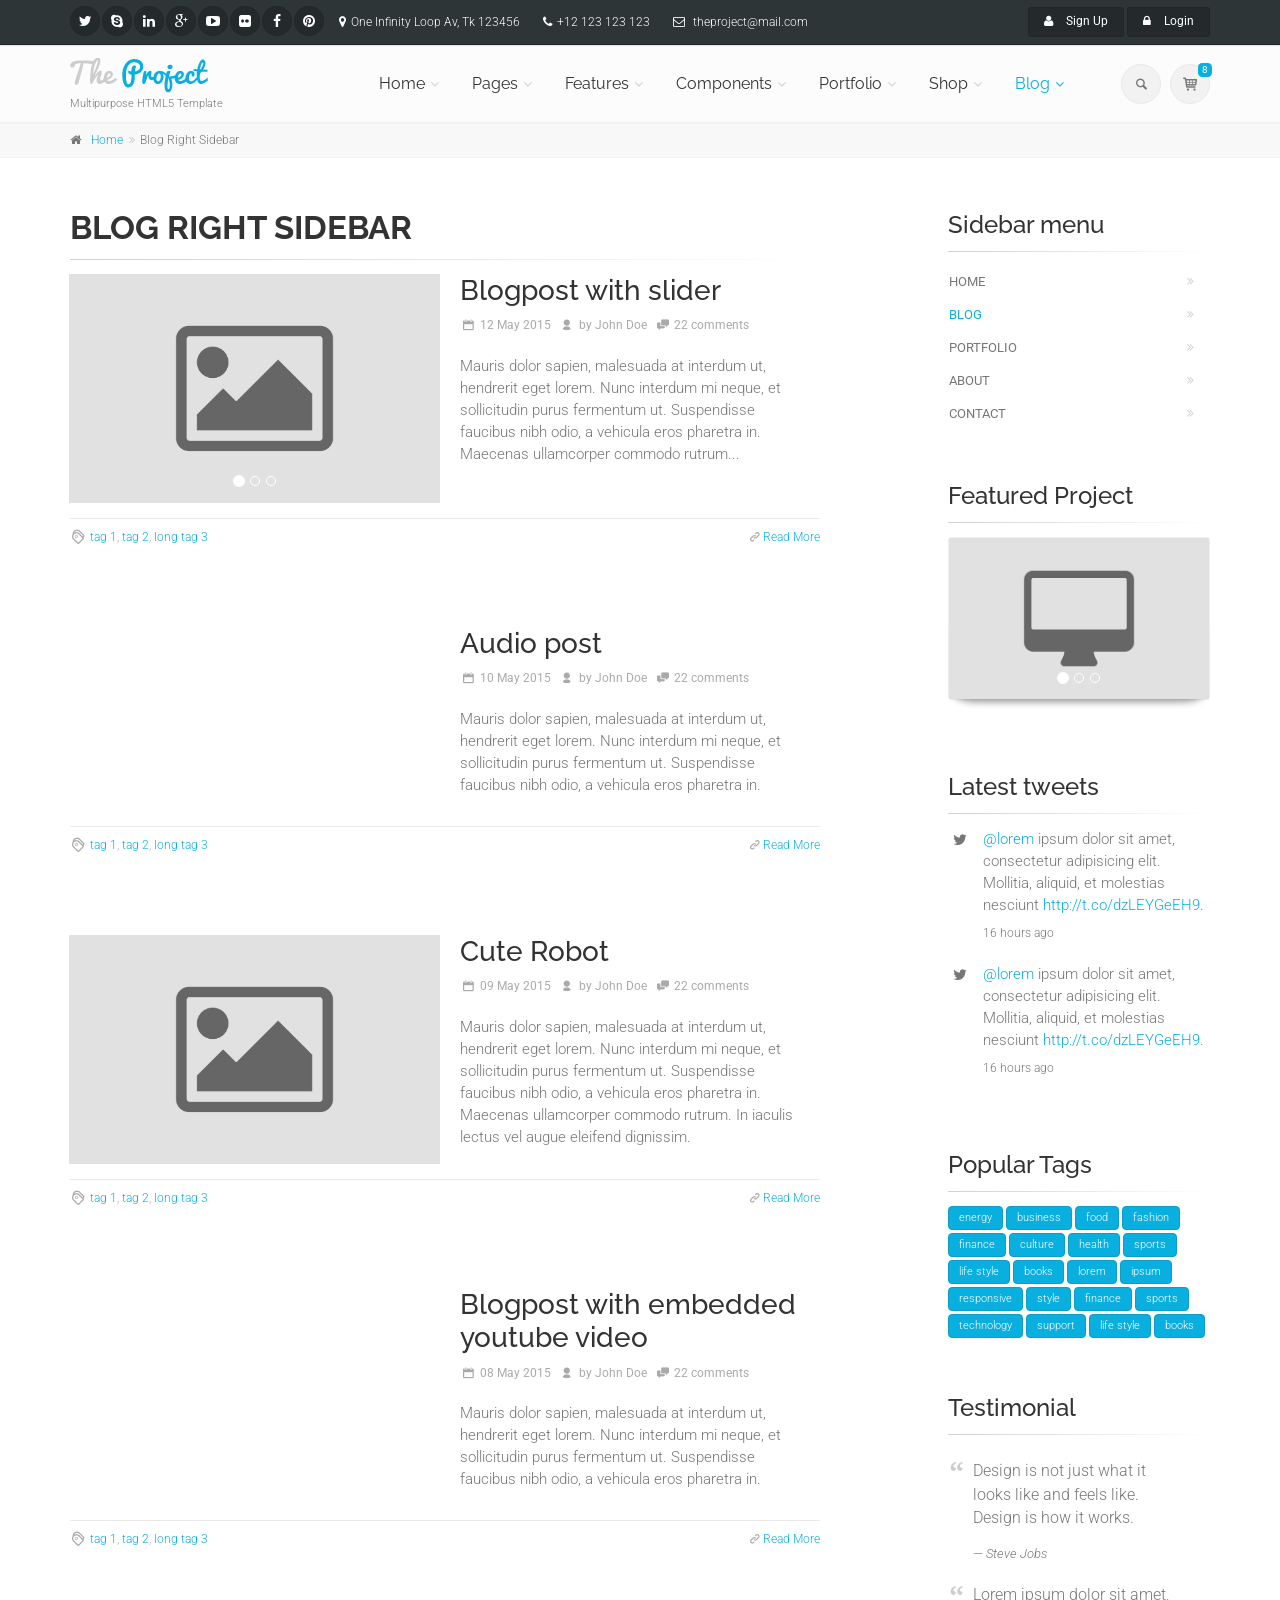
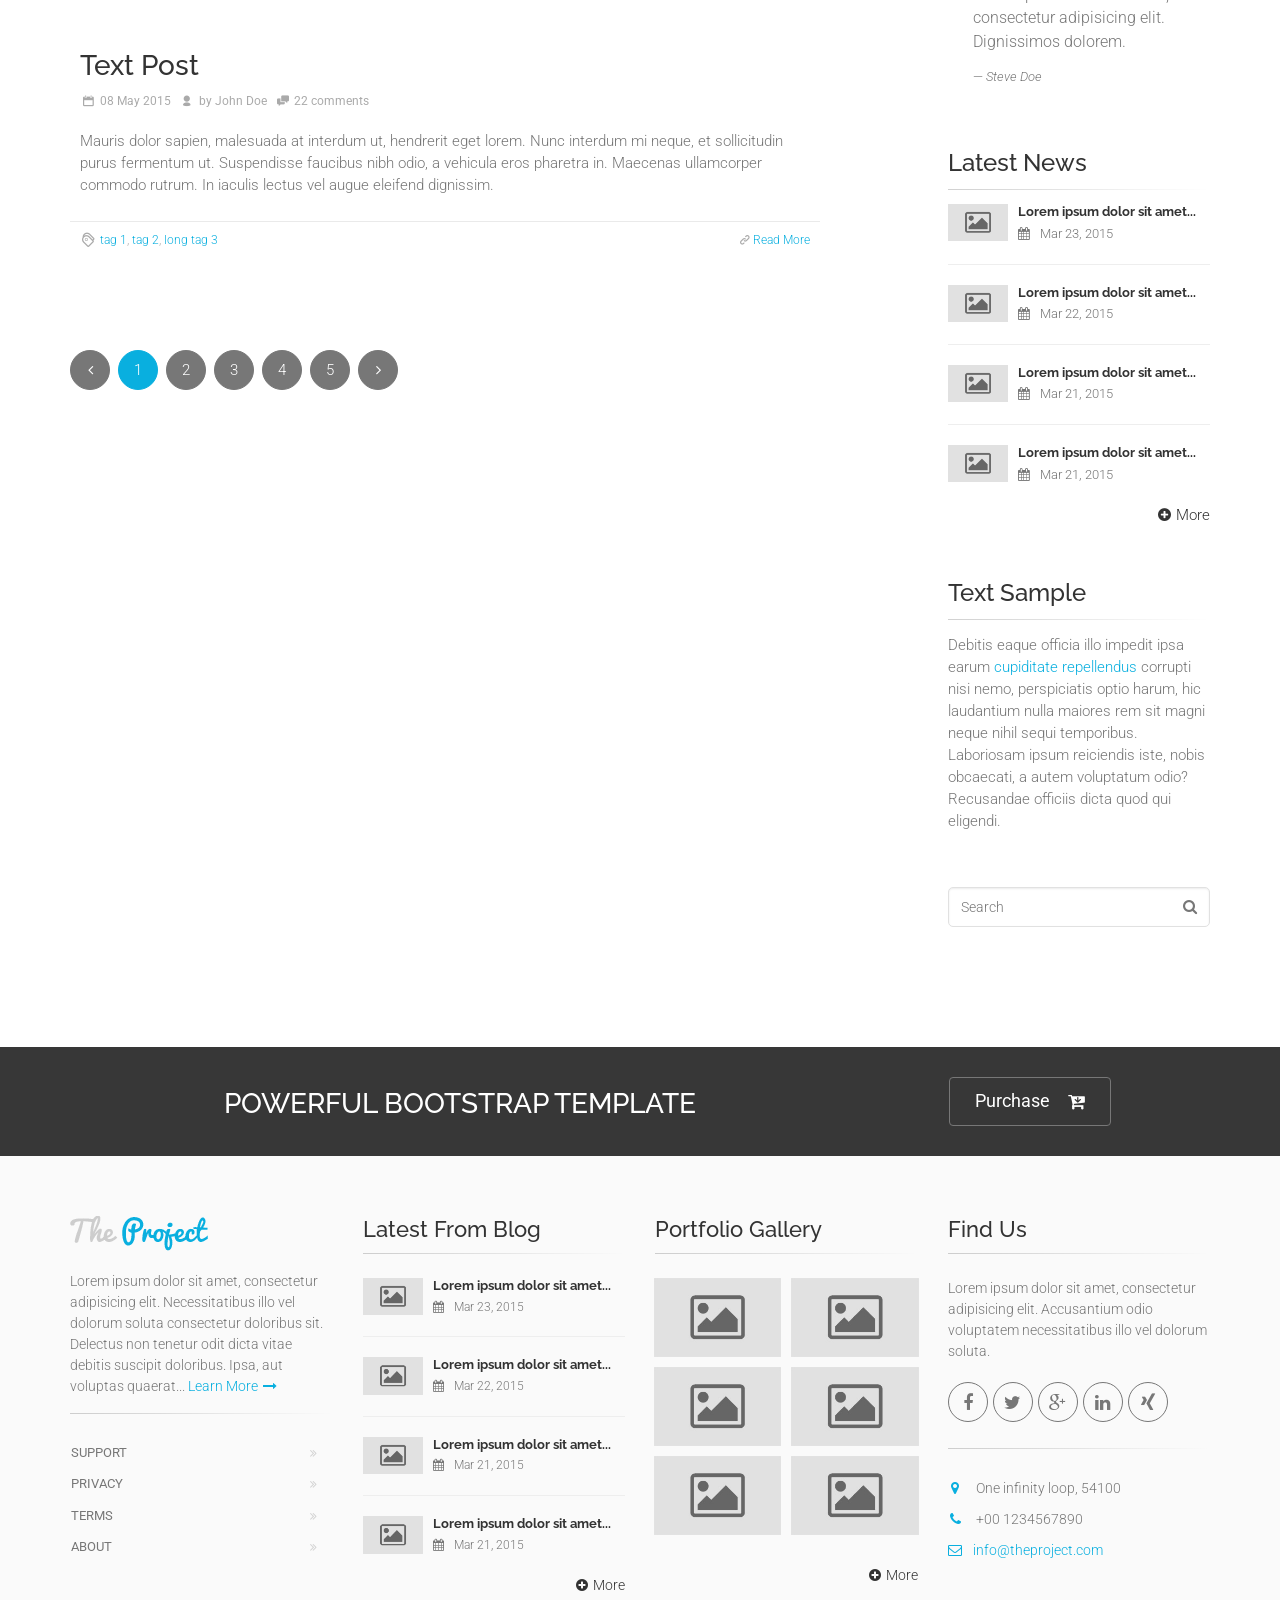
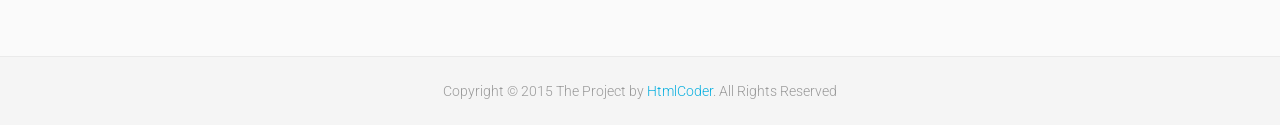
<file: the_project_v.1.1/html/template/blog-medium-image-right-sidebar.html>
<!DOCTYPE html>
<!--[if IE 9]> <html lang="en" class="ie9"> <![endif]-->
<!--[if !IE]><!-->
<html lang="en">
	<!--<![endif]-->

	<head>
		<meta charset="utf-8">
		<title>The Project | Blog Right Sidebar</title>
		<meta name="description" content="The Project a Bootstrap-based, Responsive HTML5 Template">
		<meta name="author" content="htmlcoder.me">

		<!-- Mobile Meta -->
		<meta name="viewport" content="width=device-width, initial-scale=1.0">

		<!-- Favicon -->
		<link rel="shortcut icon" href="images/favicon.ico">

		<!-- Web Fonts -->
		<link href='http://fonts.googleapis.com/css?family=Roboto:400,300,300italic,400italic,500,500italic,700,700italic' rel='stylesheet' type='text/css'>
		<link href='http://fonts.googleapis.com/css?family=Raleway:700,400,300' rel='stylesheet' type='text/css'>
		<link href='http://fonts.googleapis.com/css?family=Pacifico' rel='stylesheet' type='text/css'>
		<link href='http://fonts.googleapis.com/css?family=PT+Serif' rel='stylesheet' type='text/css'>

		<!-- Bootstrap core CSS -->
		<link href="bootstrap/css/bootstrap.css" rel="stylesheet">

		<!-- Font Awesome CSS -->
		<link href="fonts/font-awesome/css/font-awesome.css" rel="stylesheet">

		<!-- Fontello CSS -->
		<link href="fonts/fontello/css/fontello.css" rel="stylesheet">

		<!-- Plugins -->
		<link href="plugins/magnific-popup/magnific-popup.css" rel="stylesheet">
		<link href="css/animations.css" rel="stylesheet">
		<link href="plugins/owl-carousel/owl.carousel.css" rel="stylesheet">
		<link href="plugins/owl-carousel/owl.transitions.css" rel="stylesheet">
		<link href="plugins/hover/hover-min.css" rel="stylesheet">
		
		<!-- the project core CSS file -->
		<link href="css/style.css" rel="stylesheet" >

		<!-- Color Scheme (In order to change the color scheme, replace the blue.css with the color scheme that you prefer)-->
		<link href="css/skins/light_blue.css" rel="stylesheet">

		<!-- Custom css --> 
		<link href="css/custom.css" rel="stylesheet">
	</head>

	<!-- body classes:  -->
	<!-- "boxed": boxed layout mode e.g. <body class="boxed"> -->
	<!-- "pattern-1 ... pattern-9": background patterns for boxed layout mode e.g. <body class="boxed pattern-1"> -->
	<!-- "transparent-header": makes the header transparent and pulls the banner to top -->
	<!-- "page-loader-1 ... page-loader-6": add a page loader to the page (more info @components-page-loaders.html) -->
	<body class="no-trans   ">

		<!-- scrollToTop -->
		<!-- ================ -->
		<div class="scrollToTop circle"><i class="icon-up-open-big"></i></div>
		
		<!-- page wrapper start -->
		<!-- ================ -->
		<div class="page-wrapper">
		
			<!-- header-container start -->
			<div class="header-container">
				
				<!-- header-top start -->
				<!-- classes:  -->
				<!-- "dark": dark version of header top e.g. class="header-top dark" -->
				<!-- "colored": colored version of header top e.g. class="header-top colored" -->
				<!-- ================ -->
				<div class="header-top dark ">
					<div class="container">
						<div class="row">
							<div class="col-xs-3 col-sm-6 col-md-9">
								<!-- header-top-first start -->
								<!-- ================ -->
								<div class="header-top-first clearfix">
									<ul class="social-links circle small clearfix hidden-xs">
										<li class="twitter"><a target="_blank" href="http://www.twitter.com"><i class="fa fa-twitter"></i></a></li>
										<li class="skype"><a target="_blank" href="http://www.skype.com"><i class="fa fa-skype"></i></a></li>
										<li class="linkedin"><a target="_blank" href="http://www.linkedin.com"><i class="fa fa-linkedin"></i></a></li>
										<li class="googleplus"><a target="_blank" href="http://plus.google.com"><i class="fa fa-google-plus"></i></a></li>
										<li class="youtube"><a target="_blank" href="http://www.youtube.com"><i class="fa fa-youtube-play"></i></a></li>
										<li class="flickr"><a target="_blank" href="http://www.flickr.com"><i class="fa fa-flickr"></i></a></li>
										<li class="facebook"><a target="_blank" href="http://www.facebook.com"><i class="fa fa-facebook"></i></a></li>
										<li class="pinterest"><a target="_blank" href="http://www.pinterest.com"><i class="fa fa-pinterest"></i></a></li>
									</ul>
									<div class="social-links hidden-lg hidden-md hidden-sm circle small">
										<div class="btn-group dropdown">
											<button type="button" class="btn dropdown-toggle" data-toggle="dropdown"><i class="fa fa-share-alt"></i></button>
											<ul class="dropdown-menu dropdown-animation">
												<li class="twitter"><a target="_blank" href="http://www.twitter.com"><i class="fa fa-twitter"></i></a></li>
												<li class="skype"><a target="_blank" href="http://www.skype.com"><i class="fa fa-skype"></i></a></li>
												<li class="linkedin"><a target="_blank" href="http://www.linkedin.com"><i class="fa fa-linkedin"></i></a></li>
												<li class="googleplus"><a target="_blank" href="http://plus.google.com"><i class="fa fa-google-plus"></i></a></li>
												<li class="youtube"><a target="_blank" href="http://www.youtube.com"><i class="fa fa-youtube-play"></i></a></li>
												<li class="flickr"><a target="_blank" href="http://www.flickr.com"><i class="fa fa-flickr"></i></a></li>
												<li class="facebook"><a target="_blank" href="http://www.facebook.com"><i class="fa fa-facebook"></i></a></li>
												<li class="pinterest"><a target="_blank" href="http://www.pinterest.com"><i class="fa fa-pinterest"></i></a></li>
											</ul>
										</div>
									</div>
									<ul class="list-inline hidden-sm hidden-xs">
										<li><i class="fa fa-map-marker pr-5 pl-10"></i>One Infinity Loop Av, Tk 123456</li>
										<li><i class="fa fa-phone pr-5 pl-10"></i>+12 123 123 123</li>
										<li><i class="fa fa-envelope-o pr-5 pl-10"></i> theproject@mail.com</li>
									</ul>
								</div>
								<!-- header-top-first end -->
							</div>
							<div class="col-xs-9 col-sm-6 col-md-3">

								<!-- header-top-second start -->
								<!-- ================ -->
								<div id="header-top-second"  class="clearfix">

									<!-- header top dropdowns start -->
									<!-- ================ -->
									<div class="header-top-dropdown text-right">
										<div class="btn-group">
											<a href="page-signup.html" class="btn btn-default btn-sm"><i class="fa fa-user pr-10"></i> Sign Up</a>
										</div>
										<div class="btn-group dropdown">
											<button type="button" class="btn dropdown-toggle btn-default btn-sm" data-toggle="dropdown"><i class="fa fa-lock pr-10"></i> Login</button>
											<ul class="dropdown-menu dropdown-menu-right dropdown-animation">
												<li>
													<form class="login-form margin-clear">
														<div class="form-group has-feedback">
															<label class="control-label">Username</label>
															<input type="text" class="form-control" placeholder="">
															<i class="fa fa-user form-control-feedback"></i>
														</div>
														<div class="form-group has-feedback">
															<label class="control-label">Password</label>
															<input type="password" class="form-control" placeholder="">
															<i class="fa fa-lock form-control-feedback"></i>
														</div>
														<button type="submit" class="btn btn-gray btn-sm">Log In</button>
														<span class="pl-5 pr-5">or</span>
														<button type="submit" class="btn btn-default btn-sm">Sing Up</button>
														<ul>
															<li><a href="#">Forgot your password?</a></li>
														</ul>
														<span class="text-center">Login with</span>
														<ul class="social-links circle small colored clearfix">
															<li class="facebook"><a target="_blank" href="http://www.facebook.com"><i class="fa fa-facebook"></i></a></li>
															<li class="twitter"><a target="_blank" href="http://www.twitter.com"><i class="fa fa-twitter"></i></a></li>
															<li class="googleplus"><a target="_blank" href="http://plus.google.com"><i class="fa fa-google-plus"></i></a></li>
														</ul>
													</form>
												</li>
											</ul>
										</div>
									</div>
									<!--  header top dropdowns end -->
								</div>
								<!-- header-top-second end -->
							</div>
						</div>
					</div>
				</div>
				<!-- header-top end -->
				
				<!-- header start -->
				<!-- classes:  -->
				<!-- "fixed": enables fixed navigation mode (sticky menu) e.g. class="header fixed clearfix" -->
				<!-- "dark": dark version of header e.g. class="header dark clearfix" -->
				<!-- "full-width": mandatory class for the full-width menu layout -->
				<!-- "centered": mandatory class for the centered logo layout -->
				<!-- ================ --> 
				<header class="header  fixed   clearfix">
					
					<div class="container">
						<div class="row">
							<div class="col-md-3">
								<!-- header-left start -->
								<!-- ================ -->
								<div class="header-left clearfix">

									<!-- logo -->
									<div id="logo" class="logo">
										<a href="index.html"><img id="logo_img" src="images/logo_light_blue.png" alt="The Project"></a>
									</div>

									<!-- name-and-slogan -->
									<div class="site-slogan">
										Multipurpose HTML5 Template
									</div>
									
								</div>
								<!-- header-left end -->

							</div>
							<div class="col-md-9">
					
								<!-- header-right start -->
								<!-- ================ -->
								<div class="header-right clearfix">
									
								<!-- main-navigation start -->
								<!-- classes: -->
								<!-- "onclick": Makes the dropdowns open on click, this the default bootstrap behavior e.g. class="main-navigation onclick" -->
								<!-- "animated": Enables animations on dropdowns opening e.g. class="main-navigation animated" -->
								<!-- "with-dropdown-buttons": Mandatory class that adds extra space, to the main navigation, for the search and cart dropdowns -->
								<!-- ================ -->
								<div class="main-navigation  animated with-dropdown-buttons">

									<!-- navbar start -->
									<!-- ================ -->
									<nav class="navbar navbar-default" role="navigation">
										<div class="container-fluid">

											<!-- Toggle get grouped for better mobile display -->
											<div class="navbar-header">
												<button type="button" class="navbar-toggle" data-toggle="collapse" data-target="#navbar-collapse-1">
													<span class="sr-only">Toggle navigation</span>
													<span class="icon-bar"></span>
													<span class="icon-bar"></span>
													<span class="icon-bar"></span>
												</button>
												
											</div>

											<!-- Collect the nav links, forms, and other content for toggling -->
											<div class="collapse navbar-collapse" id="navbar-collapse-1">
												<!-- main-menu -->
												<ul class="nav navbar-nav ">

													<!-- mega-menu start -->													
													<li class="dropdown  mega-menu">
														<a href="index.html" class="dropdown-toggle" data-toggle="dropdown">Home</a>
														<ul class="dropdown-menu">
															<li>
																<div class="row">
																	<div class="col-md-12">
																		<h4 class="title"><i class="fa fa-laptop pr-10"></i> Demos</h4>
																		<div class="row">
																			<div class="col-sm-4">
																				<div class="divider"></div>
																				<ul class="menu">
																					<li ><a href="index.html"><i class="icon-home pr-10"></i>Home Default</a></li>
																					<li ><a href="index-corporate-1.html"><i class="icon-suitcase pr-10"></i>Corporate 1</a></li>
																					<li ><a href="index-corporate-2.html"><i class="icon-suitcase pr-10"></i>Corporate 2</a></li>
																					<li ><a href="index-corporate-3.html"><i class="icon-suitcase pr-10"></i>Corporate 3</a></li>
																					<li ><a href="index-shop.html"><i class="icon-basket-1 pr-10"></i>Commerce 1</a></li>
																					<li ><a href="index-shop-2.html"><i class="icon-basket-1 pr-10"></i>Commerce 2</a></li>
																				</ul>
																			</div>
																			<div class="col-sm-4">
																				<div class="divider"></div>
																				<ul class="menu">
																					<li ><a href="index-portfolio.html"><i class="icon-briefcase pr-10"></i>Portfolio/Agency</a></li>
																					<li ><a href="index-medical.html"><i class="fa fa-ambulance pr-10"></i>Medical</a></li>
																					<li ><a href="index-restaurant.html"><i class="fa fa-cutlery pr-10"></i>Restaurant</a></li>
																					<li ><a href="index-wedding.html"><i class="icon-heart pr-10"></i>Wedding</a></li>
																					<li ><a href="index-landing.html"><i class="fa fa-star pr-10"></i>Landing Page</a></li>
																					<li ><a href="page-coming-soon.html"><i class="fa fa-clock-o pr-10"></i>Coming Soon</a></li>
																				</ul>
																			</div>
																			<div class="col-sm-4">
																				<div class="divider"></div>
																				<ul class="menu">
																					<li ><a href="index-one-page.html"><i class="icon-home pr-10"></i>One Page Version</a></li>
																					<li ><a href="index-construction.html"><i class="fa fa-building pr-10"></i>Construction <span class="badge">New</span></a></li>
																					<li ><a href="index-education.html"><i class="fa fa-graduation-cap pr-10"></i>Education <span class="badge">New</span></a></li>
																					<li ><a href="index-hotel.html"><i class="fa fa-bed pr-10"></i>Hotel <span class="badge">New</span></a></li>
																					<li ><a href="index-blog.html"><i class="fa fa-pencil pr-10"></i>Blog <span class="badge">New</span></a></li>
																					<li ><a href="index-beauty.html"><i class="fa fa-magic pr-10"></i>Beauty Center <span class="badge">New</span></a></li>
																				</ul>
																			</div>
																		</div>
																	</div>
																</div>
															</li>
														</ul>
													</li>
													<!-- mega-menu end -->
													<!-- mega-menu start -->
													<li class="dropdown  mega-menu">
														<a href="#" class="dropdown-toggle" data-toggle="dropdown">Pages</a>
														<ul class="dropdown-menu">
															<li>
																<div class="row">
																	<div class="col-lg-8 col-md-9">
																		<h4 class="title">Pages</h4>
																		<div class="row">
																			<div class="col-sm-4">
																				<div class="divider"></div>
																				<ul class="menu">
																					<li ><a href="page-about.html"><i class="fa fa-angle-right"></i>About Us 1</a></li>
																					<li ><a href="page-about-2.html"><i class="fa fa-angle-right"></i>About Us 2</a></li>
																					<li ><a href="page-about-3.html"><i class="fa fa-angle-right"></i>About Us 3</a></li>
																					<li ><a href="page-about-4.html"><i class="fa fa-angle-right"></i>About Us 4</a></li>
																					<li ><a href="page-about-me.html"><i class="fa fa-angle-right"></i>About Me</a></li>
																					<li ><a href="page-team.html"><i class="fa fa-angle-right"></i>Our Team - Options 1</a></li>
																					<li ><a href="page-team-2.html"><i class="fa fa-angle-right"></i>Our Team - Options 2</a></li>
																					<li ><a href="page-team-3.html"><i class="fa fa-angle-right"></i>Our Team - Options 3</a></li>
																					<li ><a href="page-coming-soon.html"><i class="fa fa-angle-right"></i>Coming Soon Page</a></li>
																					<li ><a href="page-faq.html"><i class="fa fa-angle-right"></i>FAQ page</a></li>
																				</ul>
																			</div>
																			<div class="col-sm-4">
																				<div class="divider"></div>
																				<ul class="menu">
																					<li ><a href="page-services.html"><i class="fa fa-angle-right"></i>Services 1</a></li>
																					<li ><a href="page-services-2.html"><i class="fa fa-angle-right"></i>Services 2</a></li>
																					<li ><a href="page-services-3.html"><i class="fa fa-angle-right"></i>Services 3</a></li>
																					<li ><a href="page-contact.html"><i class="fa fa-angle-right"></i>Contact 1</a></li>
																					<li ><a href="page-contact-2.html"><i class="fa fa-angle-right"></i>Contact 2</a></li>
																					<li ><a href="page-contact-3.html"><i class="fa fa-angle-right"></i>Contact 3</a></li>
																					<li ><a href="page-login.html"><i class="fa fa-angle-right"></i>Login 1</a></li>
																					<li ><a href="page-login-2.html"><i class="fa fa-angle-right"></i>Login 2 - Fullsreen</a></li>
																					<li ><a href="page-signup.html"><i class="fa fa-angle-right"></i>Sign Up 1</a></li>
																					<li ><a href="page-signup-2.html"><i class="fa fa-angle-right"></i>Sign Up 2 - Fullsreen</a></li>
																				</ul>
																			</div>
																			<div class="col-sm-4">
																				<div class="divider"></div>
																				<ul class="menu">
																					<li ><a href="page-404.html"><i class="fa fa-angle-right"></i>404 error</a></li>
																					<li ><a href="page-404-2.html"><i class="fa fa-angle-right"></i>404 error - Parallax</a></li>
																					<li ><a href="page-affix-sidebar.html"><i class="fa fa-angle-right"></i>Sidebar - Affix Menu</a></li>
																					<li ><a href="page-left-sidebar.html"><i class="fa fa-angle-right"></i>Left Sidebar</a></li>
																					<li ><a href="page-right-sidebar.html"><i class="fa fa-angle-right"></i>Right Sidebar</a></li>
																					<li ><a href="page-two-sidebars.html"><i class="fa fa-angle-right"></i>Two Sidebars</a></li>
																					<li ><a href="page-two-sidebars-left.html"><i class="fa fa-angle-right"></i>Two Sidebars Left</a></li>
																					<li ><a href="page-two-sidebars-right.html"><i class="fa fa-angle-right"></i>Two Sidebars Right</a></li>
																					<li ><a href="page-no-sidebars.html"><i class="fa fa-angle-right"></i>No Sidebars</a></li>
																					<li ><a href="page-sitemap.html"><i class="fa fa-angle-right"></i>Sitemap</a></li>
																				</ul>
																			</div>
																		</div>
																	</div>
																	<div class="col-lg-4 col-md-3 hidden-sm">
																		<h4 class="title">Premium HTML5 Template</h4>
																		<p class="mb-10">The Project is perfectly suitable for corporate, business and company webpages.</p>
																		<img src="images/section-image-3.png" alt="The Project">
																	</div>
																</div>
															</li>
														</ul>
													</li>
													<!-- mega-menu end -->
													<li class="dropdown ">
														<a class="dropdown-toggle" data-toggle="dropdown" href="#">Features</a>
														<ul class="dropdown-menu">
															<li class="dropdown ">
																<a  class="dropdown-toggle" data-toggle="dropdown" href="#">Headers</a>
																<ul class="dropdown-menu">
																	<li ><a href="features-headers-default.html">Default/Semi-Transparent</a></li>
																	<li ><a href="features-headers-default-dark.html">Dark/Semi-Transparent</a></li>
																	<li ><a href="features-headers-classic.html">Classic Light</a></li>
																	<li ><a href="features-headers-classic-dark.html">Classic Dark</a></li>
																	<li ><a href="features-headers-colored.html">Colored/Light</a></li>
																	<li ><a href="features-headers-colored-dark.html">Colored/Dark</a></li>
																	<li ><a href="features-headers-full-width.html">Full Width</a></li>
																	<li ><a href="features-headers-offcanvas-left.html">Offcanvas Left Side</a></li>
																	<li ><a href="features-headers-offcanvas-right.html">Offcanvas Right Side</a></li>
																	<li ><a href="features-headers-logo-centered.html">Logo Centered</a></li>
																	<li ><a href="features-headers-slider-top.html">Slider Top</a></li>
																	<li ><a href="features-headers-simple.html">Simple Static</a></li>
																</ul>
															</li>
															<li class="dropdown ">
																<a  class="dropdown-toggle" data-toggle="dropdown" href="#">Menus</a>
																<ul class="dropdown-menu">
																	<li ><a href="features-headers-default.html">Default/On Hover Menu</a></li>
																	<li ><a href="features-menus-onhover-no-animations.html">On Hover Menu - No Animations</a></li>
																	<li ><a href="features-menus-onclick.html">On Click Menu - With Animations</a></li>
																	<li ><a href="features-menus-onclick-no-animations.html">On Click Menu - No Animations</a></li>
																</ul>
															</li>
															<li class="dropdown ">
																<a  class="dropdown-toggle" data-toggle="dropdown" href="#">Footers <span class="badge">New</span></a>
																<ul class="dropdown-menu">
																	<li ><a href="features-footers-default.html#footer">Footer - Default</a></li>
																	<li ><a href="features-footers-contact-form.html#footer">Footer - Contact Form</a></li>
																	<li ><a href="features-footers-google-maps.html#footer">Footer - Google Maps</a></li>
																	<li ><a href="features-footers-subscribe.html#footer">Footer - Subscribe Form</a></li>
																	<li ><a href="features-footers-minimal.html#footer">Footer - Minimal</a></li>
																	<li ><a href="features-footers-links.html#footer">Footer - Links <span class="badge">New</span></a></li>
																</ul>
															</li>
															<li class="dropdown ">
																<a  class="dropdown-toggle" data-toggle="dropdown" href="#">Main Sliders</a>
																<ul class="dropdown-menu">
																	<li ><a href="features-sliders-fullscreen.html">Full Screen</a></li>
																	<li ><a href="features-sliders-fullwidth.html">Full Width</a></li>
																	<li ><a href="features-sliders-fullwidth-big-height.html">Full Width - Big Height</a></li>
																	<li ><a href="features-sliders-boxedwidth-light.html">Boxed Width - Light Bg</a></li>
																	<li ><a href="features-sliders-boxedwidth-dark.html">Boxed Width - Dark Bg</a></li>
																	<li ><a href="features-sliders-boxedwidth-default.html">Boxed Width - Default Bg</a></li>
																	<li ><a href="features-sliders-video-background.html">Video Background</a></li>
																	<li ><a href="features-sliders-text-rotator.html">Text Rotator</a></li>
																</ul>
															</li>
															<li class="dropdown">
																<a  class="dropdown-toggle" data-toggle="dropdown" href="#">Email Templates <span class="badge">New</span></a>
																<ul class="dropdown-menu">
																	<li><a target="_blank" href="email_templates/email_template_blue.html">Blue</a></li>
																	<li><a target="_blank" href="email_templates/email_template_brown.html">Brown</a></li>
																	<li><a target="_blank" href="email_templates/email_template_cool_green.html">Cool Green</a></li>
																	<li><a target="_blank" href="email_templates/email_template_dark_cyan.html">Dark Cyan</a></li>
																	<li><a target="_blank" href="email_templates/email_template_dark_red.html">Dark Red</a></li>
																	<li><a target="_blank" href="email_templates/email_template_gold.html">Gold</a></li>
																	<li><a target="_blank" href="email_templates/email_template_gray.html">Gray</a></li>
																	<li><a target="_blank" href="email_templates/email_template_green.html">Green</a></li>
																	<li><a target="_blank" href="email_templates/email_template_light_blue.html">Light Blue</a></li>
																	<li><a target="_blank" href="email_templates/email_template_orange.html">Orange</a></li>
																	<li><a target="_blank" href="email_templates/email_template_pink.html">Pink</a></li>
																	<li><a target="_blank" href="email_templates/email_template_purple.html">Purple</a></li>
																	<li><a target="_blank" href="email_templates/email_template_red.html">Red</a></li>
																	<li><a target="_blank" href="email_templates/email_template_vivid_red.html">Vivid Red</a></li>
																</ul>
															</li>
															<li class="dropdown ">
																<a  class="dropdown-toggle" data-toggle="dropdown" href="#">Pricing Tables</a>
																<ul class="dropdown-menu">
																	<li ><a href="features-pricing-tables-1.html">Pricing Tables 1</a></li>
																	<li ><a href="features-pricing-tables-2.html">Pricing Tables 2</a></li>
																	<li ><a href="features-pricing-tables-3.html">Pricing Tables 3</a></li>
																</ul>
															</li>
															<li class="dropdown ">
																<a  class="dropdown-toggle" data-toggle="dropdown" href="#">Icons</a>
																<ul class="dropdown-menu">
																	<li ><a href="features-icons-fontawesome.html">Font Awesome</a></li>
																	<li ><a href="features-icons-fontello.html">Fontello</a></li>
																	<li ><a href="features-icons-glyphicons.html">Glyphicons</a></li>
																</ul>
															</li>
															<li ><a href="features-dark-page.html">Dark Page</a></li>
															<li ><a href="features-typography.html">Typography</a></li>
															<li ><a href="features-backgrounds.html">Backgrounds</a></li>
															<li ><a href="features-grid.html">Grid</a></li>
														</ul>
													</li>
													<!-- mega-menu start -->													
													<li class="dropdown  mega-menu narrow">
														<a href="#" class="dropdown-toggle" data-toggle="dropdown">Components</a>
														<ul class="dropdown-menu">
															<li>
																<div class="row">
																	<div class="col-md-12">
																		<h4 class="title"><i class="fa fa-magic pr-10"></i> Components</h4>
																		<div class="row">
																			<div class="col-sm-6">
																				<div class="divider"></div>
																				<ul class="menu">
																					<li ><a href="components-social-icons.html"><i class="icon-share pr-10"></i>Social Icons</a></li>
																					<li ><a href="components-buttons.html"><i class="icon-flask pr-10"></i>Buttons</a></li>
																					<li ><a href="components-forms.html"><i class="icon-eq pr-10"></i>Forms</a></li>
																					<li ><a href="components-tabs-and-pills.html"><i class=" icon-dot-3 pr-10"></i>Tabs &amp; Pills</a></li>
																					<li ><a href="components-accordions.html"><i class="icon-menu-outline pr-10"></i>Accordions</a></li>
																					<li ><a href="components-progress-bars.html"><i class="icon-chart-line pr-10"></i>Progress Bars</a></li>
																					<li ><a href="components-call-to-action.html"><i class="icon-chat pr-10"></i>Call to Action Blocks</a></li>
																					<li ><a href="components-alerts-and-callouts.html"><i class="icon-info-circled pr-10"></i>Alerts &amp; Callouts</a></li>
																					<li ><a href="components-content-sliders.html"><i class="icon-star-filled pr-10"></i>Content Sliders</a></li>
																					<li ><a href="components-charts.html"><i class="icon-chart-pie pr-10"></i>Charts</a></li>
																					<li ><a href="components-page-loaders.html"><i class="fa fa-circle-o-notch fa-spin"></i>Page Loaders <span class="badge">New</span></a></li>
																				</ul>
																			</div>
																			<div class="col-sm-6">
																				<div class="divider"></div>
																				<ul class="menu">
																					<li ><a href="components-icon-boxes.html"><i class="icon-picture-outline pr-10"></i>Icon Boxes</a></li>
																					<li ><a href="components-image-boxes.html"><i class="icon-camera-1 pr-10"></i>Image Boxes</a></li>
																					<li ><a href="components-fullwidth-sections.html"><i class="icon-code-1 pr-10"></i>Full Width Sections</a></li>
																					<li ><a href="components-animations.html"><i class="icon-docs pr-10"></i>Animations</a></li>
																					<li ><a href="components-video-and-audio.html"><i class="icon-video pr-10"></i>Video &amp; Audio</a></li>
																					<li ><a href="components-lightbox.html"><i class="icon-plus pr-10"></i>Lightbox</a></li>
																					<li ><a href="components-counters.html"><i class="icon-sort-numeric pr-10"></i>Counters</a></li>
																					<li ><a href="components-modals.html"><i class="icon-popup pr-10"></i>Modals</a></li>
																					<li ><a href="components-tables.html"><i class="icon-th pr-10"></i>Tables</a></li>
																					<li ><a href="components-text-rotators.html"><i class="icon-arrows-ccw pr-10"></i>Text Rotators</a></li>
																				</ul>
																			</div>
																		</div>
																	</div>
																</div>
															</li>
														</ul>
													</li>
													<!-- mega-menu end -->
													<li class="dropdown ">
														<a href="portfolio-grid-2-3-col.html" class="dropdown-toggle" data-toggle="dropdown">Portfolio</a>
														<ul class="dropdown-menu">
															<li class="dropdown ">
																<a  class="dropdown-toggle" data-toggle="dropdown" href="#">Portfolio Grid 1</a>
																<ul class="dropdown-menu">
																	<li ><a href="portfolio-grid-1-2-col.html">2 Column</a></li>
																	<li ><a href="portfolio-grid-1-3-col.html">3 Column</a></li>
																	<li ><a href="portfolio-grid-1-4-col.html">4 Column</a></li>
																	<li ><a href="portfolio-grid-1-sidebar.html">With Sidebar</a></li>
																</ul>
															</li>
															<li class="dropdown ">
																<a  class="dropdown-toggle" data-toggle="dropdown" href="#">Portfolio Grid 2</a>
																<ul class="dropdown-menu">
																	<li ><a href="portfolio-grid-2-2-col.html">2 Column</a></li>
																	<li ><a href="portfolio-grid-2-3-col.html">3 Column</a></li>
																	<li ><a href="portfolio-grid-2-4-col.html">4 Column</a></li>
																	<li ><a href="portfolio-grid-2-sidebar.html">With Sidebar</a></li>
																</ul>
															</li>
															<li class="dropdown ">
																<a  class="dropdown-toggle" data-toggle="dropdown" href="#">Portfolio Grid 3 - Dark</a>
																<ul class="dropdown-menu">
																	<li ><a href="portfolio-grid-3-2-col.html">2 Column</a></li>
																	<li ><a href="portfolio-grid-3-3-col.html">3 Column</a></li>
																	<li ><a href="portfolio-grid-3-4-col.html">4 Column</a></li>
																	<li ><a href="portfolio-grid-3-sidebar.html">With Sidebar</a></li>
																</ul>
															</li>
															<li class="dropdown ">
																<a  class="dropdown-toggle" data-toggle="dropdown" href="#">Portfolio Fullwidth</a>
																<ul class="dropdown-menu">
																	<li ><a href="portfolio-fullwidth-2-col.html">2 Column</a></li>
																	<li ><a href="portfolio-fullwidth-3-col.html">3 Column</a></li>
																	<li ><a href="portfolio-fullwidth-4-col.html">4 Column</a></li>
																</ul>
															</li>
															<li class="dropdown ">
																<a  class="dropdown-toggle" data-toggle="dropdown" href="#">Portfolio List</a>
																<ul class="dropdown-menu">
																	<li ><a href="portfolio-list-1.html">List - Large Images</a></li>
																	<li ><a href="portfolio-list-2.html">List - Small Images</a></li>
																	<li ><a href="portfolio-list-sidebar.html">With Sidebar</a></li>
																</ul>
															</li>
															<li ><a href="portfolio-item.html">Single Item 1</a></li>
															<li ><a href="portfolio-item-2.html">Single Item 2</a></li>
															<li ><a href="portfolio-item-3.html">Single Item 3</a></li>
														</ul>
													</li>
													<li class="dropdown ">
														<a href="index-shop.html" class="dropdown-toggle" data-toggle="dropdown">Shop</a>
														<ul class="dropdown-menu">
															<li ><a href="index-shop.html">Shop Home 1</a></li>
															<li ><a href="index-shop-2.html">Shop Home 2</a></li>
															<li ><a href="shop-listing-4col.html">Grid - 4 Columns</a></li>
															<li ><a href="shop-listing-3col.html">Grid - 3 Columns</a></li>
															<li ><a href="shop-listing-2col.html">Grid - 2 Columns</a></li>
															<li ><a href="shop-listing-sidebar.html">Grid - With Sidebar</a></li>
															<li ><a href="shop-listing-list.html">List</a></li>
															<li ><a href="shop-product.html">Product</a></li>
															<li ><a href="shop-cart.html">Shopping Cart</a></li>
															<li ><a href="shop-checkout.html">Checkout Page - Step 1</a></li>
															<li ><a href="shop-checkout-payment.html">Checkout Page - Step 2</a></li>
															<li ><a href="shop-checkout-review.html">Checkout Page - Step 3</a></li>
															<li ><a href="shop-invoice.html">Invoice</a></li>
														</ul>
													</li>
													<li class="dropdown active">
														<a href="blog-large-image-right-sidebar.html" class="dropdown-toggle" data-toggle="dropdown">Blog</a>
														<ul class="dropdown-menu">
															<li ><a href="index-blog.html">Blog Home <span class="badge">New</span></a></li>
															<li class="dropdown ">
																<a  class="dropdown-toggle" data-toggle="dropdown" href="#">Large Image</a>
																<ul class="dropdown-menu to-left">
																	<li ><a href="blog-large-image-right-sidebar.html">Right Sidebar</a></li>
																	<li ><a href="blog-large-image-left-sidebar.html">Left Sidebar</a></li>
																	<li ><a href="blog-large-image-no-sidebar.html">Without Sidebar</a></li>
																</ul>
															</li>
															<li class="dropdown active">
																<a  class="dropdown-toggle" data-toggle="dropdown" href="#">Medium Image</a>
																<ul class="dropdown-menu to-left">
																	<li class="active"><a href="blog-medium-image-right-sidebar.html">Right Sidebar</a></li>
																	<li ><a href="blog-medium-image-left-sidebar.html">Left Sidebar</a></li>
																	<li ><a href="blog-medium-image-no-sidebar.html">Without Sidebar</a></li>
																</ul>
															</li>
															<li class="dropdown ">
																<a  class="dropdown-toggle" data-toggle="dropdown" href="#">Masonry</a>
																<ul class="dropdown-menu to-left">
																	<li ><a href="blog-masonry-right-sidebar.html">Right Sidebar</a></li>
																	<li ><a href="blog-masonry-left-sidebar.html">Left Sidebar</a></li>
																	<li ><a href="blog-masonry-no-sidebar.html">Without Sidebar</a></li>
																</ul>
															</li>
															<li ><a href="blog-timeline.html">Timeline</a></li>
															<li ><a href="blog-post.html">Blog Post</a></li>
														</ul>
													</li>
												</ul>
												<!-- main-menu end -->
												
												<!-- header dropdown buttons -->
												<div class="header-dropdown-buttons hidden-xs ">
													<div class="btn-group dropdown">
														<button type="button" class="btn dropdown-toggle" data-toggle="dropdown"><i class="icon-search"></i></button>
														<ul class="dropdown-menu dropdown-menu-right dropdown-animation">
															<li>
																<form role="search" class="search-box margin-clear">
																	<div class="form-group has-feedback">
																		<input type="text" class="form-control" placeholder="Search">
																		<i class="icon-search form-control-feedback"></i>
																	</div>
																</form>
															</li>
														</ul>
													</div>
													<div class="btn-group dropdown">
														<button type="button" class="btn dropdown-toggle" data-toggle="dropdown"><i class="icon-basket-1"></i><span class="cart-count default-bg">8</span></button>
														<ul class="dropdown-menu dropdown-menu-right dropdown-animation cart">
															<li>
																<table class="table table-hover">
																	<thead>
																		<tr>
																			<th class="quantity">QTY</th>
																			<th class="product">Product</th>
																			<th class="amount">Subtotal</th>
																		</tr>
																	</thead>
																	<tbody>
																		<tr>
																			<td class="quantity">2 x</td>
																			<td class="product"><a href="shop-product.html">Android 4.4 Smartphone</a><span class="small">4.7" Dual Core 1GB</span></td>
																			<td class="amount">$199.00</td>
																		</tr>
																		<tr>
																			<td class="quantity">3 x</td>
																			<td class="product"><a href="shop-product.html">Android 4.2 Tablet</a><span class="small">7.3" Quad Core 2GB</span></td>
																			<td class="amount">$299.00</td>
																		</tr>
																		<tr>
																			<td class="quantity">3 x</td>
																			<td class="product"><a href="shop-product.html">Desktop PC</a><span class="small">Quad Core 3.2MHz, 8GB RAM, 1TB Hard Disk</span></td>
																			<td class="amount">$1499.00</td>
																		</tr>
																		<tr>
																			<td class="total-quantity" colspan="2">Total 8 Items</td>
																			<td class="total-amount">$1997.00</td>
																		</tr>
																	</tbody>
																</table>
																<div class="panel-body text-right">	
																	<a href="shop-cart.html" class="btn btn-group btn-gray btn-sm">View Cart</a>
																	<a href="shop-checkout.html" class="btn btn-group btn-gray btn-sm">Checkout</a>
																</div>
															</li>
														</ul>
													</div>
												</div>
												<!-- header dropdown buttons end-->
												
											</div>

										</div>
									</nav>
									<!-- navbar end -->

								</div>
								<!-- main-navigation end -->	
								</div>
								<!-- header-right end -->
					
							</div>
						</div>
					</div>
					
				</header>
				<!-- header end -->
			</div>
			<!-- header-container end -->
		
			<!-- breadcrumb start -->
			<!-- ================ -->
			<div class="breadcrumb-container">
				<div class="container">
					<ol class="breadcrumb">
						<li><i class="fa fa-home pr-10"></i><a href="index.html">Home</a></li>
						<li class="active">Blog Right Sidebar</li>
					</ol>
				</div>
			</div>
			<!-- breadcrumb end -->

			<!-- main-container start -->
			<!-- ================ -->
			<section class="main-container">

				<div class="container">
					<div class="row">

						<!-- main start -->
						<!-- ================ -->
						<div class="main col-md-8">

							<!-- page-title start -->
							<!-- ================ -->
							<h1 class="page-title">Blog Right Sidebar</h1>
							<div class="separator-2"></div>
							<!-- page-title end -->

							<!-- blogpost start -->
							<article class="blogpost">
								<div class="row grid-space-10">
									<div class="col-md-6">
										<div id="carousel-blog-post" class="carousel slide" data-ride="carousel">
											<!-- Indicators -->
											<ol class="carousel-indicators bottom margin-clear">
												<li data-target="#carousel-blog-post" data-slide-to="0" class="active"></li>
												<li data-target="#carousel-blog-post" data-slide-to="1"></li>
												<li data-target="#carousel-blog-post" data-slide-to="2"></li>
											</ol>

											<!-- Wrapper for slides -->
											<div class="carousel-inner" role="listbox">
												<div class="item active">
													<div class="overlay-container">
														<img src="images/blog-1.jpg" alt="">
														<a class="overlay-link" href="blog-post.html"><i class="fa fa-link"></i></a>
													</div>
												</div>
												<div class="item">
													<div class="overlay-container">
														<img src="images/blog-3.jpg" alt="">
														<a class="overlay-link" href="blog-post.html"><i class="fa fa-link"></i></a>
													</div>
												</div>
												<div class="item">
													<div class="overlay-container">
														<img src="images/blog-4.jpg" alt="">
														<a class="overlay-link" href="blog-post.html"><i class="fa fa-link"></i></a>
													</div>
												</div>
											</div>
										</div>
									</div>
									<div class="col-md-6">
										<header>
											<h2><a href="blog-post.html">Blogpost with slider</a></h2>
											<div class="post-info">
												<span class="post-date">
													<i class="icon-calendar"></i>
													<span class="day">12</span>
													<span class="month">May 2015</span>
												</span>
												<span class="submitted"><i class="icon-user-1"></i> by <a href="#">John Doe</a></span>
												<span class="comments"><i class="icon-chat"></i> <a href="#">22 comments</a></span>
											</div>
										</header>
										<div class="blogpost-content">
											<p>Mauris dolor sapien, malesuada at interdum ut, hendrerit eget lorem. Nunc interdum mi neque, et  sollicitudin purus fermentum ut. Suspendisse faucibus nibh odio, a vehicula eros pharetra in. Maecenas  ullamcorper commodo rutrum...</p>
										</div>
									</div>
								</div>
								<footer class="clearfix">
									<div class="tags pull-left"><i class="icon-tags"></i> <a href="#">tag 1</a>, <a href="#">tag 2</a>, <a href="#">long tag 3</a></div>
									<div class="link pull-right"><i class="icon-link"></i><a href="#">Read More</a></div>
								</footer>
							</article>
							<!-- blogpost end -->

							<!-- blogpost start -->
							<article class="blogpost">
								<div class="row grid-space-10">
									<div class="col-md-6">
										<div class="audio-wrapper">
											<iframe height="166" class="margin-clear" src="https://w.soundcloud.com/player/?url=https%3A//api.soundcloud.com/tracks/106329682&amp;color=ff5500&amp;auto_play=false&amp;hide_related=false&amp;show_artwork=true&amp;show_comments=true&amp;show_user=true&amp;show_reposts=false"></iframe>
										</div>
									</div>
									<div class="col-md-6">
										<header>
											<h2><a href="blog-post.html">Audio post</a></h2>
											<div class="post-info">
												<span class="post-date">
													<i class="icon-calendar"></i>
													<span class="day">10</span>
													<span class="month">May 2015</span>
												</span>
												<span class="submitted"><i class="icon-user-1"></i> by <a href="#">John Doe</a></span>
												<span class="comments"><i class="icon-chat"></i> <a href="#">22 comments</a></span>
											</div>
										</header>
										<div class="blogpost-content">
											<p>Mauris dolor sapien, malesuada at interdum ut, hendrerit eget lorem. Nunc interdum mi neque, et  sollicitudin purus fermentum ut. Suspendisse faucibus nibh odio, a vehicula eros pharetra in.</p>
										</div>
									</div>
								</div>
								<footer class="clearfix">
									<div class="tags pull-left"><i class="icon-tags"></i> <a href="#">tag 1</a>, <a href="#">tag 2</a>, <a href="#">long tag 3</a></div>
									<div class="link pull-right"><i class="icon-link"></i><a href="#">Read More</a></div>
								</footer>
							</article>
							<!-- blogpost end -->

							<!-- blogpost start -->
							<article class="blogpost">
								<div class="row grid-space-10">
									<div class="col-md-6">
										<div class="overlay-container">
											<img src="images/blog-2.jpg" alt="">
											<a class="overlay-link" href="blog-post.html"><i class="fa fa-link"></i></a>
										</div>
									</div>
									<div class="col-md-6">
										<header>
											<h2><a href="blog-post.html">Cute Robot</a></h2>
											<div class="post-info">
												<span class="post-date">
													<i class="icon-calendar"></i>
													<span class="day">09</span>
													<span class="month">May 2015</span>
												</span>
												<span class="submitted"><i class="icon-user-1"></i> by <a href="#">John Doe</a></span>
												<span class="comments"><i class="icon-chat"></i> <a href="#">22 comments</a></span>
											</div>
										</header>
										<div class="blogpost-content">
											<p>Mauris dolor sapien, malesuada at interdum ut, hendrerit eget lorem. Nunc interdum mi neque, et  sollicitudin purus fermentum ut. Suspendisse faucibus nibh odio, a vehicula eros pharetra in. Maecenas  ullamcorper commodo rutrum. In iaculis lectus vel augue eleifend dignissim.</p>
										</div>
									</div>
								</div>
								<footer class="clearfix">
									<div class="tags pull-left"><i class="icon-tags"></i> <a href="#">tag 1</a>, <a href="#">tag 2</a>, <a href="#">long tag 3</a></div>
									<div class="link pull-right"><i class="icon-link"></i><a href="#">Read More</a></div>
								</footer>
							</article>
							<!-- blogpost end -->

							<!-- blogpost start -->
							<article class="blogpost">
								<div class="row grid-space-10">
									<div class="col-md-6">
										<div class="embed-responsive embed-responsive-16by9">
											<iframe class="embed-responsive-item" src="//www.youtube.com/embed/v1uyQZNg2vE"></iframe>
										</div>
									</div>
									<div class="col-md-6">
										<header>
											<h2><a href="blog-post.html">Blogpost with embedded youtube video</a></h2>
											<div class="post-info">
												<span class="post-date">
													<i class="icon-calendar"></i>
													<span class="day">08</span>
													<span class="month">May 2015</span>
												</span>
												<span class="submitted"><i class="icon-user-1"></i> by <a href="#">John Doe</a></span>
												<span class="comments"><i class="icon-chat"></i> <a href="#">22 comments</a></span>
											</div>
										</header>
										<div class="blogpost-content">
											<p>Mauris dolor sapien, malesuada at interdum ut, hendrerit eget lorem. Nunc interdum mi neque, et  sollicitudin purus fermentum ut. Suspendisse faucibus nibh odio, a vehicula eros pharetra in.</p>
										</div>
									</div>
								</div>
								<footer class="clearfix">
									<div class="tags pull-left"><i class="icon-tags"></i> <a href="#">tag 1</a>, <a href="#">tag 2</a>, <a href="#">long tag 3</a></div>
									<div class="link pull-right"><i class="icon-link"></i><a href="#">Read More</a></div>
								</footer>
							</article>
							<!-- blogpost end -->

							<!-- blogpost start -->
							<article class="blogpost">
								<header>
									<h2><a href="blog-post.html">Text Post</a></h2>
									<div class="post-info">
										<span class="post-date">
											<i class="icon-calendar"></i>
											<span class="day">08</span>
											<span class="month">May 2015</span>
										</span>
										<span class="submitted"><i class="icon-user-1"></i> by <a href="#">John Doe</a></span>
										<span class="comments"><i class="icon-chat"></i> <a href="#">22 comments</a></span>
									</div>
								</header>
								<div class="blogpost-content">
									<p>Mauris dolor sapien, malesuada at interdum ut, hendrerit eget lorem. Nunc interdum mi neque, et  sollicitudin purus fermentum ut. Suspendisse faucibus nibh odio, a vehicula eros pharetra in. Maecenas  ullamcorper commodo rutrum. In iaculis lectus vel augue eleifend dignissim.</p>
								</div>
								<footer class="clearfix">
									<div class="tags pull-left"><i class="icon-tags"></i> <a href="#">tag 1</a>, <a href="#">tag 2</a>, <a href="#">long tag 3</a></div>
									<div class="link pull-right"><i class="icon-link"></i><a href="#">Read More</a></div>
								</footer>
							</article>
							<!-- blogpost end -->

							<!-- pagination start -->
							<nav>
								<ul class="pagination">
									<li><a href="#" aria-label="Previous"><i class="fa fa-angle-left"></i></a></li>
									<li class="active"><a href="#">1</a></li>
									<li><a href="#">2</a></li>
									<li><a href="#">3</a></li>
									<li><a href="#">4</a></li>
									<li><a href="#">5</a></li>
									<li><a href="#" aria-label="Next"><i class="fa fa-angle-right"></i></a></li>
								</ul>
							</nav>
							<!-- pagination end -->

						</div>
						<!-- main end -->

						<!-- sidebar start -->
						<!-- ================ -->
						<aside class="col-md-4 col-lg-3 col-lg-offset-1">
							<div class="sidebar">
								<div class="block clearfix">
									<h3 class="title">Sidebar menu</h3>
									<div class="separator-2"></div>
									<nav>
										<ul class="nav nav-pills nav-stacked">
											<li><a href="index.html">Home</a></li>
											<li class="active"><a href="blog-large-image-right-sidebar.html">Blog</a></li>
											<li><a href="portfolio-grid-2-3-col.html">Portfolio</a></li>
											<li><a href="page-about.html">About</a></li>
											<li><a href="page-contact.html">Contact</a></li>
										</ul>
									</nav>
								</div>
								<div class="block clearfix">
									<h3 class="title">Featured Project</h3>
									<div class="separator-2"></div>
									<div id="carousel-portfolio-sidebar" class="carousel slide" data-ride="carousel">
										<!-- Indicators -->
										<ol class="carousel-indicators">
											<li data-target="#carousel-portfolio-sidebar" data-slide-to="0" class="active"></li>
											<li data-target="#carousel-portfolio-sidebar" data-slide-to="1"></li>
											<li data-target="#carousel-portfolio-sidebar" data-slide-to="2"></li>
										</ol>

										<!-- Wrapper for slides -->
										<div class="carousel-inner" role="listbox">
											<div class="item active">
												<div class="image-box shadow bordered text-center mb-20">
													<div class="overlay-container">
														<img src="images/portfolio-9.jpg" alt="">
														<a href="portfolio-item.html" class="overlay-link">
															<i class="fa fa-link"></i>
														</a>
													</div>
												</div>
											</div>
											<div class="item">
												<div class="image-box shadow bordered text-center mb-20">
													<div class="overlay-container">
														<img src="images/portfolio-1-2.jpg" alt="">
														<a href="portfolio-item.html" class="overlay-link">
															<i class="fa fa-link"></i>
														</a>
													</div>
												</div>
											</div>
											<div class="item">
												<div class="image-box shadow bordered text-center mb-20">
													<div class="overlay-container">
														<img src="images/portfolio-1-3.jpg" alt="">
														<a href="portfolio-item.html" class="overlay-link">
															<i class="fa fa-link"></i>
														</a>
													</div>
												</div>
											</div>
										</div>
									</div>
								</div>
								<div class="block clearfix">
									<h3 class="title">Latest tweets</h3>
									<div class="separator-2"></div>
									<ul class="tweets">
										<li>
											<i class="fa fa-twitter"></i>
											<p><a href="#">@lorem</a> ipsum dolor sit amet, consectetur adipisicing elit. Mollitia, aliquid, et molestias nesciunt <a href="#">http://t.co/dzLEYGeEH9</a>.</p><span>16 hours ago</span>
										</li>
										<li>
											<i class="fa fa-twitter"></i>
											<p><a href="#">@lorem</a> ipsum dolor sit amet, consectetur adipisicing elit. Mollitia, aliquid, et molestias nesciunt <a href="#">http://t.co/dzLEYGeEH9</a>.</p><span>16 hours ago</span>
										</li>
									</ul>
								</div>								
								<div class="block clearfix">
									<h3 class="title">Popular Tags</h3>
									<div class="separator-2"></div>
									<div class="tags-cloud">
										<div class="tag">
											<a href="#">energy</a>
										</div>
										<div class="tag">
											<a href="#">business</a>
										</div>
										<div class="tag">
											<a href="#">food</a>
										</div>
										<div class="tag">
											<a href="#">fashion</a>
										</div>
										<div class="tag">
											<a href="#">finance</a>
										</div>
										<div class="tag">
											<a href="#">culture</a>
										</div>
										<div class="tag">
											<a href="#">health</a>
										</div>
										<div class="tag">
											<a href="#">sports</a>
										</div>
										<div class="tag">
											<a href="#">life style</a>
										</div>
										<div class="tag">
											<a href="#">books</a>
										</div>
										<div class="tag">
											<a href="#">lorem</a>
										</div>
										<div class="tag">
											<a href="#">ipsum</a>
										</div>
										<div class="tag">
											<a href="#">responsive</a>
										</div>
										<div class="tag">
											<a href="#">style</a>
										</div>
										<div class="tag">
											<a href="#">finance</a>
										</div>
										<div class="tag">
											<a href="#">sports</a>
										</div>
										<div class="tag">
											<a href="#">technology</a>
										</div>
										<div class="tag">
											<a href="#">support</a>
										</div>
										<div class="tag">
											<a href="#">life style</a>
										</div>
										<div class="tag">
											<a href="#">books</a>
										</div>
									</div>
								</div>
								<div class="block clearfix">
									<h3 class="title">Testimonial</h3>
									<div class="separator-2"></div>
									<blockquote class="margin-clear">
										<p>Design is not just what it looks like and feels like. Design is how it works.</p>	
										<footer><cite title="Source Title">Steve Jobs </cite></footer>
									</blockquote>
									<blockquote class="margin-clear">
										<p>Lorem ipsum dolor sit amet, consectetur adipisicing elit. Dignissimos dolorem.</p>	
										<footer><cite title="Source Title">Steve Doe </cite></footer>
									</blockquote>
								</div>
								<div class="block clearfix">
									<h3 class="title">Latest News</h3>
									<div class="separator-2"></div>
									<div class="media margin-clear">
										<div class="media-left">
											<div class="overlay-container">
												<img class="media-object" src="images/blog-thumb-1.jpg" alt="blog-thumb">
												<a href="blog-post.html" class="overlay-link small"><i class="fa fa-link"></i></a>
											</div>
										</div>
										<div class="media-body">
											<h6 class="media-heading"><a href="blog-post.html">Lorem ipsum dolor sit amet...</a></h6>
											<p class="small margin-clear"><i class="fa fa-calendar pr-10"></i>Mar 23, 2015</p>
										</div>
										<hr>
									</div>
									<div class="media margin-clear">
										<div class="media-left">
											<div class="overlay-container">
												<img class="media-object" src="images/blog-thumb-2.jpg" alt="blog-thumb">
												<a href="blog-post.html" class="overlay-link small"><i class="fa fa-link"></i></a>
											</div>
										</div>
										<div class="media-body">
											<h6 class="media-heading"><a href="blog-post.html">Lorem ipsum dolor sit amet...</a></h6>
											<p class="small margin-clear"><i class="fa fa-calendar pr-10"></i>Mar 22, 2015</p>
										</div>
										<hr>
									</div>
									<div class="media margin-clear">
										<div class="media-left">
											<div class="overlay-container">
												<img class="media-object" src="images/blog-thumb-3.jpg" alt="blog-thumb">
												<a href="blog-post.html" class="overlay-link small"><i class="fa fa-link"></i></a>
											</div>
										</div>
										<div class="media-body">
											<h6 class="media-heading"><a href="blog-post.html">Lorem ipsum dolor sit amet...</a></h6>
											<p class="small margin-clear"><i class="fa fa-calendar pr-10"></i>Mar 21, 2015</p>
										</div>
										<hr>
									</div>
									<div class="media margin-clear">
										<div class="media-left">
											<div class="overlay-container">
												<img class="media-object" src="images/blog-thumb-4.jpg" alt="blog-thumb">
												<a href="blog-post.html" class="overlay-link small"><i class="fa fa-link"></i></a>
											</div>
										</div>
										<div class="media-body">
											<h6 class="media-heading"><a href="blog-post.html">Lorem ipsum dolor sit amet...</a></h6>
											<p class="small margin-clear"><i class="fa fa-calendar pr-10"></i>Mar 21, 2015</p>
										</div>
									</div>
									<div class="text-right space-top">
										<a href="blog-large-image-right-sidebar.html" class="link-dark"><i class="fa fa-plus-circle pl-5 pr-5"></i>More</a>	
									</div>
								</div>
								<div class="block clearfix">
									<h3 class="title">Text Sample</h3>
									<div class="separator-2"></div>
									<p class="margin-clear">Debitis eaque officia illo impedit ipsa earum <a href="#">cupiditate repellendus</a> corrupti nisi nemo, perspiciatis optio harum, hic laudantium nulla maiores rem sit magni neque nihil sequi temporibus. Laboriosam ipsum reiciendis iste, nobis obcaecati, a autem voluptatum odio? Recusandae officiis dicta quod qui eligendi.</p>
								</div>
								<div class="block clearfix">
									<form role="search">
										<div class="form-group has-feedback">
											<input type="text" class="form-control" placeholder="Search">
											<i class="fa fa-search form-control-feedback"></i>
										</div>
									</form>
								</div>								
							</div>
						</aside>
						<!-- sidebar end -->

					</div>
				</div>
			</section>
			<!-- main-container end -->
			
			<!-- footer top start -->
			<!-- ================ -->
			<div class="dark-bg  default-hovered footer-top animated-text">
				<div class="container">
					<div class="row">
						<div class="col-md-12">
							<div class="call-to-action text-center">
								<div class="row">
									<div class="col-sm-8">
										<h2>Powerful Bootstrap Template</h2>
										<h2>Waste no more time</h2>
									</div>
									<div class="col-sm-4">
										<p class="mt-10"><a href="#" class="btn btn-animated btn-lg btn-gray-transparent ">Purchase<i class="fa fa-cart-arrow-down pl-20"></i></a></p>
									</div>
								</div>
							</div>
						</div>
					</div>
				</div>
			</div>
			<!-- footer top end -->
			
			<!-- footer start (Add "dark" class to #footer in order to enable dark footer) -->
			<!-- ================ -->
			<footer id="footer" class="clearfix ">

				<!-- .footer start -->
				<!-- ================ -->
				<div class="footer">
					<div class="container">
						<div class="footer-inner">
							<div class="row">
								<div class="col-md-3">
									<div class="footer-content">
										<div class="logo-footer"><img id="logo-footer" src="images/logo_light_blue.png" alt=""></div>
										<p>Lorem ipsum dolor sit amet, consectetur adipisicing elit. Necessitatibus illo vel dolorum soluta consectetur doloribus sit. Delectus non tenetur odit dicta vitae debitis suscipit doloribus. Ipsa, aut voluptas quaerat... <a href="page-about.html">Learn More<i class="fa fa-long-arrow-right pl-5"></i></a></p>
										<div class="separator-2"></div>
										<nav>
											<ul class="nav nav-pills nav-stacked">
												<li><a target="_blank" href="http://htmlcoder.me/support">Support</a></li>
												<li><a href="#">Privacy</a></li>
												<li><a href="#">Terms</a></li>
												<li><a href="page-about.html">About</a></li>
											</ul>
										</nav>
									</div>
								</div>
								<div class="col-md-3">
									<div class="footer-content">
										<h2 class="title">Latest From Blog</h2>
										<div class="separator-2"></div>
										<div class="media margin-clear">
											<div class="media-left">
												<div class="overlay-container">
													<img class="media-object" src="images/blog-thumb-1.jpg" alt="blog-thumb">
													<a href="blog-post.html" class="overlay-link small"><i class="fa fa-link"></i></a>
												</div>
											</div>
											<div class="media-body">
												<h6 class="media-heading"><a href="blog-post.html">Lorem ipsum dolor sit amet...</a></h6>
												<p class="small margin-clear"><i class="fa fa-calendar pr-10"></i>Mar 23, 2015</p>
											</div>
											<hr>
										</div>
										<div class="media margin-clear">
											<div class="media-left">
												<div class="overlay-container">
													<img class="media-object" src="images/blog-thumb-2.jpg" alt="blog-thumb">
													<a href="blog-post.html" class="overlay-link small"><i class="fa fa-link"></i></a>
												</div>
											</div>
											<div class="media-body">
												<h6 class="media-heading"><a href="blog-post.html">Lorem ipsum dolor sit amet...</a></h6>
												<p class="small margin-clear"><i class="fa fa-calendar pr-10"></i>Mar 22, 2015</p>
											</div>
											<hr>
										</div>
										<div class="media margin-clear">
											<div class="media-left">
												<div class="overlay-container">
													<img class="media-object" src="images/blog-thumb-3.jpg" alt="blog-thumb">
													<a href="blog-post.html" class="overlay-link small"><i class="fa fa-link"></i></a>
												</div>
											</div>
											<div class="media-body">
												<h6 class="media-heading"><a href="blog-post.html">Lorem ipsum dolor sit amet...</a></h6>
												<p class="small margin-clear"><i class="fa fa-calendar pr-10"></i>Mar 21, 2015</p>
											</div>
											<hr>
										</div>
										<div class="media margin-clear">
											<div class="media-left">
												<div class="overlay-container">
													<img class="media-object" src="images/blog-thumb-4.jpg" alt="blog-thumb">
													<a href="blog-post.html" class="overlay-link small"><i class="fa fa-link"></i></a>
												</div>
											</div>
											<div class="media-body">
												<h6 class="media-heading"><a href="blog-post.html">Lorem ipsum dolor sit amet...</a></h6>
												<p class="small margin-clear"><i class="fa fa-calendar pr-10"></i>Mar 21, 2015</p>
											</div>
										</div>
										<div class="text-right space-top">
											<a href="blog-large-image-right-sidebar.html" class="link-dark"><i class="fa fa-plus-circle pl-5 pr-5"></i>More</a>	
										</div>
									</div>
								</div>
								<div class="col-md-3">
									<div class="footer-content">
										<h2 class="title">Portfolio Gallery</h2>
										<div class="separator-2"></div>
										<div class="row grid-space-10">
											<div class="col-xs-4 col-md-6">
												<div class="overlay-container mb-10">
													<img src="images/gallery-1.jpg" alt="">
													<a href="portfolio-item.html" class="overlay-link small">
														<i class="fa fa-link"></i>
													</a>
												</div>
											</div>
											<div class="col-xs-4 col-md-6">
												<div class="overlay-container mb-10">
													<img src="images/gallery-2.jpg" alt="">
													<a href="portfolio-item.html" class="overlay-link small">
														<i class="fa fa-link"></i>
													</a>
												</div>
											</div>
											<div class="col-xs-4 col-md-6">
												<div class="overlay-container mb-10">
													<img src="images/gallery-3.jpg" alt="">
													<a href="portfolio-item.html" class="overlay-link small">
														<i class="fa fa-link"></i>
													</a>
												</div>
											</div>
											<div class="col-xs-4 col-md-6">
												<div class="overlay-container mb-10">
													<img src="images/gallery-4.jpg" alt="">
													<a href="portfolio-item.html" class="overlay-link small">
														<i class="fa fa-link"></i>
													</a>
												</div>
											</div>
											<div class="col-xs-4 col-md-6">
												<div class="overlay-container mb-10">
													<img src="images/gallery-5.jpg" alt="">
													<a href="portfolio-item.html" class="overlay-link small">
														<i class="fa fa-link"></i>
													</a>
												</div>
											</div>
											<div class="col-xs-4 col-md-6">
												<div class="overlay-container mb-10">
													<img src="images/gallery-6.jpg" alt="">
													<a href="portfolio-item.html" class="overlay-link small">
														<i class="fa fa-link"></i>
													</a>
												</div>
											</div>
										</div>
										<div class="text-right space-top">
											<a href="portfolio-grid-2-3-col.html" class="link-dark"><i class="fa fa-plus-circle pl-5 pr-5"></i>More</a>	
										</div>
									</div>
								</div>
								<div class="col-md-3">
									<div class="footer-content">
										<h2 class="title">Find Us</h2>
										<div class="separator-2"></div>
										<p>Lorem ipsum dolor sit amet, consectetur adipisicing elit. Accusantium odio voluptatem necessitatibus illo vel dolorum soluta.</p>
										<ul class="social-links circle animated-effect-1">
											<li class="facebook"><a target="_blank" href="http://www.facebook.com"><i class="fa fa-facebook"></i></a></li>
											<li class="twitter"><a target="_blank" href="http://www.twitter.com"><i class="fa fa-twitter"></i></a></li>
											<li class="googleplus"><a target="_blank" href="http://plus.google.com"><i class="fa fa-google-plus"></i></a></li>
											<li class="linkedin"><a target="_blank" href="http://www.linkedin.com"><i class="fa fa-linkedin"></i></a></li>
											<li class="xing"><a target="_blank" href="http://www.xing.com"><i class="fa fa-xing"></i></a></li>
										</ul>
										<div class="separator-2"></div>
										<ul class="list-icons">
											<li><i class="fa fa-map-marker pr-10 text-default"></i> One infinity loop, 54100</li>
											<li><i class="fa fa-phone pr-10 text-default"></i> +00 1234567890</li>
											<li><a href="mailto:info@theproject.com"><i class="fa fa-envelope-o pr-10"></i>info@theproject.com</a></li>
										</ul>
									</div>
								</div>
							</div>
						</div>
					</div>
				</div>
				<!-- .footer end -->

				<!-- .subfooter start -->
				<!-- ================ -->
				<div class="subfooter">
					<div class="container">
						<div class="subfooter-inner">
							<div class="row">
								<div class="col-md-12">
									<p class="text-center">Copyright © 2015 The Project by <a target="_blank" href="http://htmlcoder.me">HtmlCoder</a>. All Rights Reserved</p>
								</div>
							</div>
						</div>
					</div>
				</div>
				<!-- .subfooter end -->

			</footer>
			<!-- footer end -->
			
		</div>
		<!-- page-wrapper end -->

		<!-- JavaScript files placed at the end of the document so the pages load faster -->
		<!-- ================================================== -->
		<!-- Jquery and Bootstap core js files -->
		<script type="text/javascript" src="plugins/jquery.min.js"></script>
		<script type="text/javascript" src="bootstrap/js/bootstrap.min.js"></script>

		<!-- Modernizr javascript -->
		<script type="text/javascript" src="plugins/modernizr.js"></script>

		<!-- Magnific Popup javascript -->
		<script type="text/javascript" src="plugins/magnific-popup/jquery.magnific-popup.min.js"></script>
		
		<!-- Appear javascript -->
		<script type="text/javascript" src="plugins/waypoints/jquery.waypoints.min.js"></script>

		<!-- Count To javascript -->
		<script type="text/javascript" src="plugins/jquery.countTo.js"></script>
		
		<!-- Parallax javascript -->
		<script src="plugins/jquery.parallax-1.1.3.js"></script>

		<!-- Contact form -->
		<script src="plugins/jquery.validate.js"></script>

		<!-- Owl carousel javascript -->
		<script type="text/javascript" src="plugins/owl-carousel/owl.carousel.js"></script>
		
		<!-- SmoothScroll javascript -->
		<script type="text/javascript" src="plugins/jquery.browser.js"></script>
		<script type="text/javascript" src="plugins/SmoothScroll.js"></script>

		<!-- Initialization of Plugins -->
		<script type="text/javascript" src="js/template.js"></script>

		<!-- Custom Scripts -->
		<script type="text/javascript" src="js/custom.js"></script>
	</body>
</html>
</file>
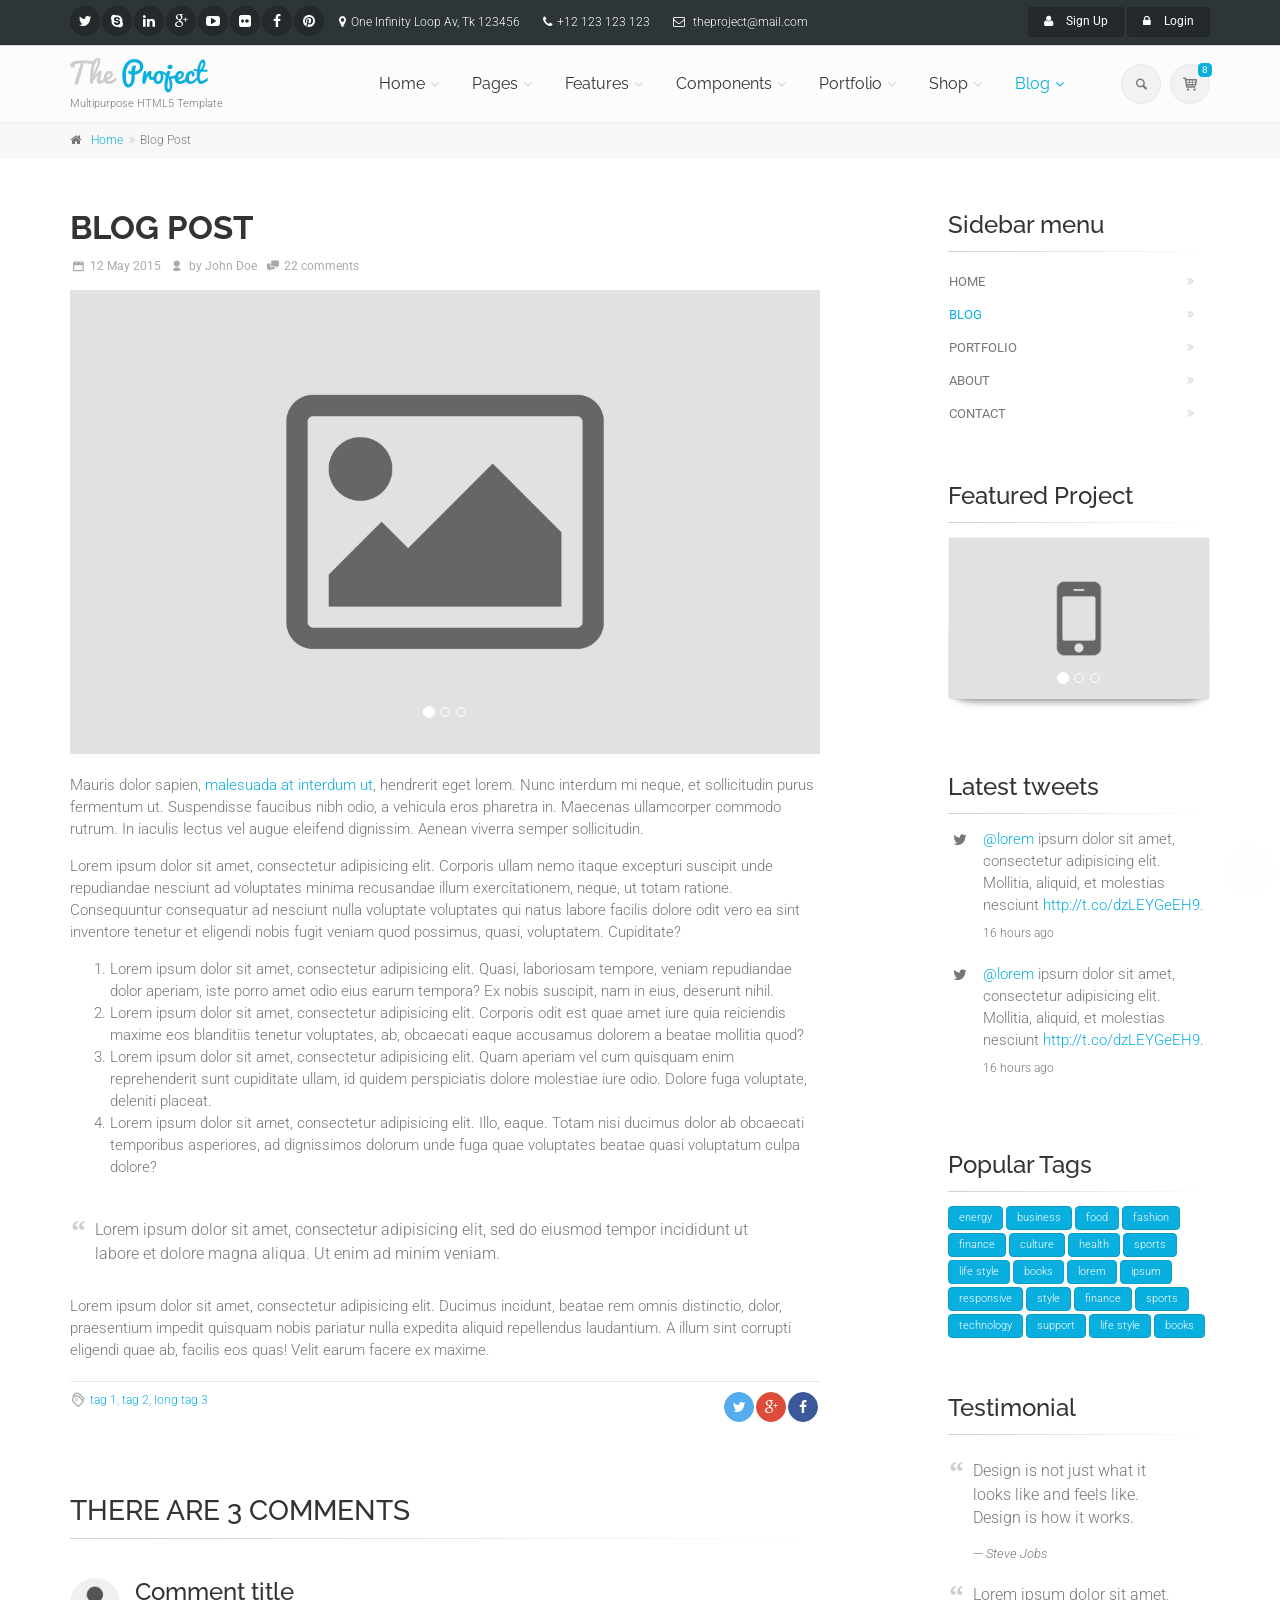
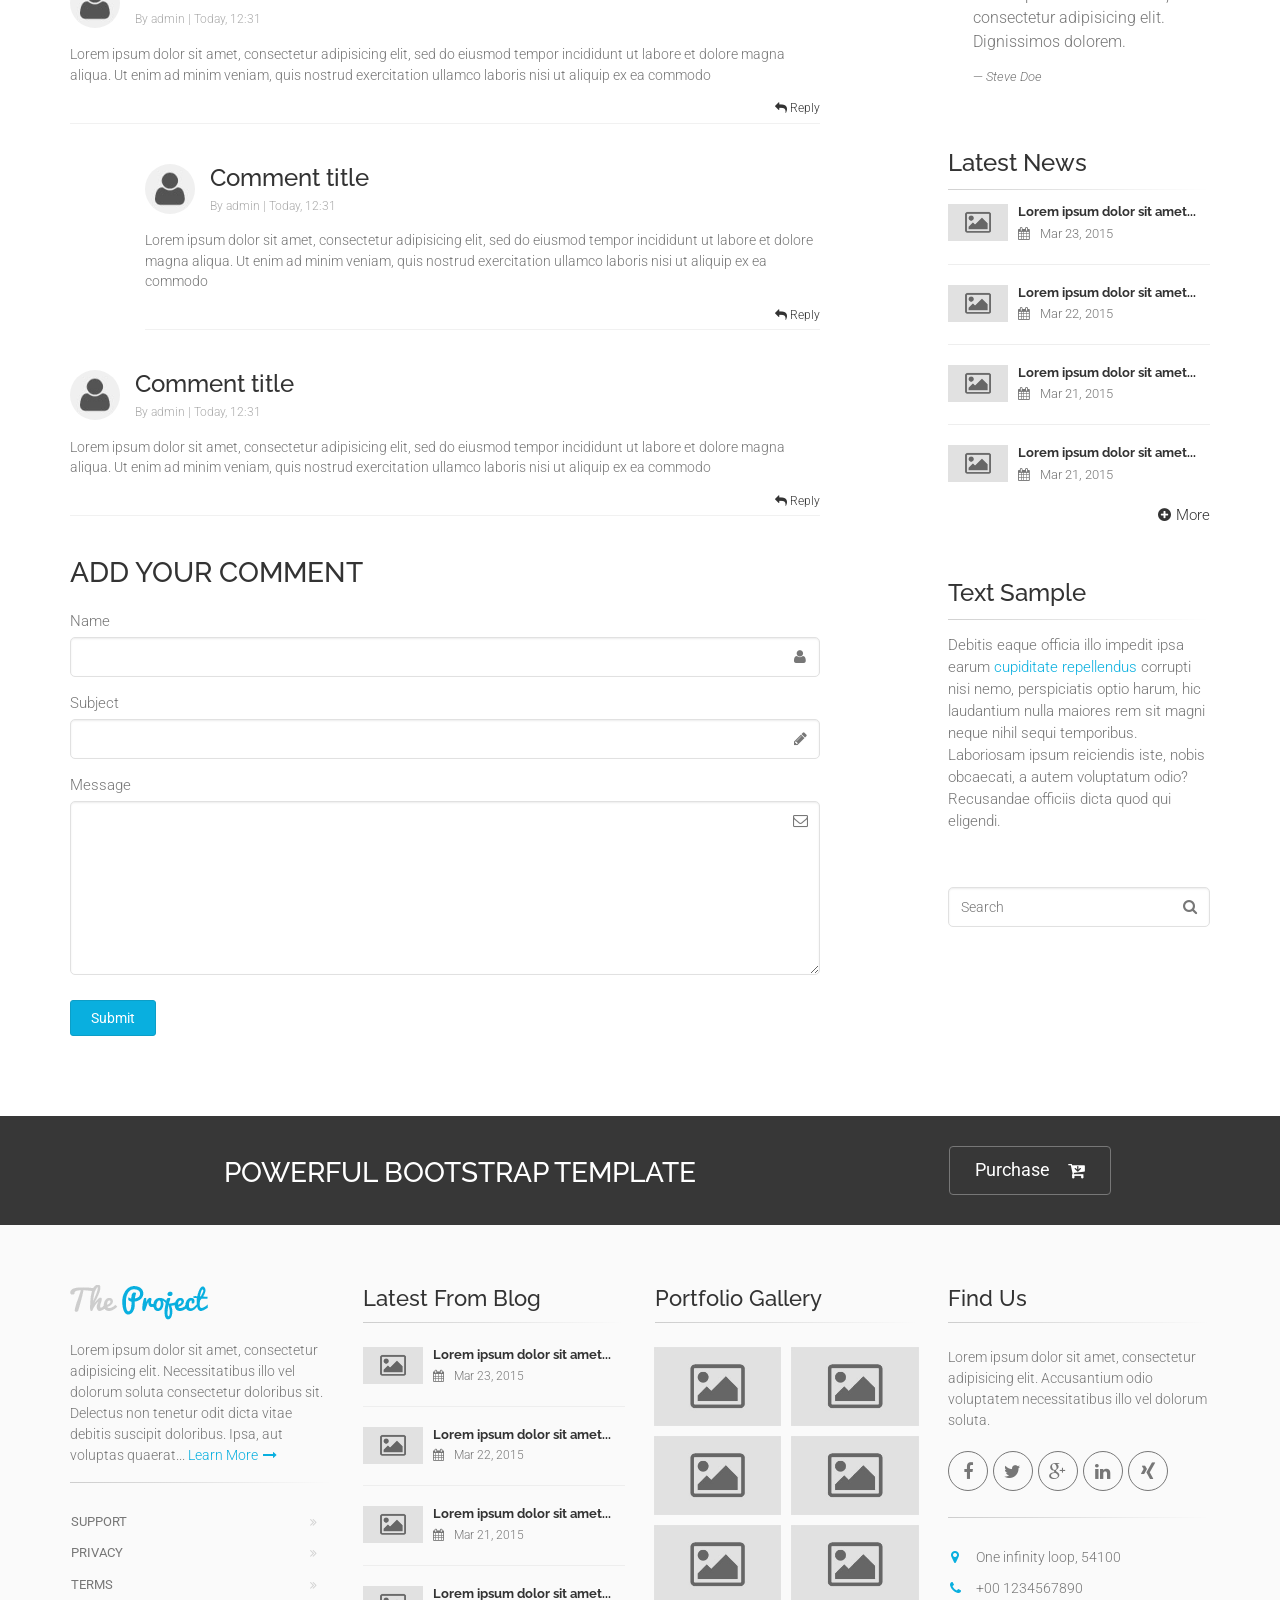
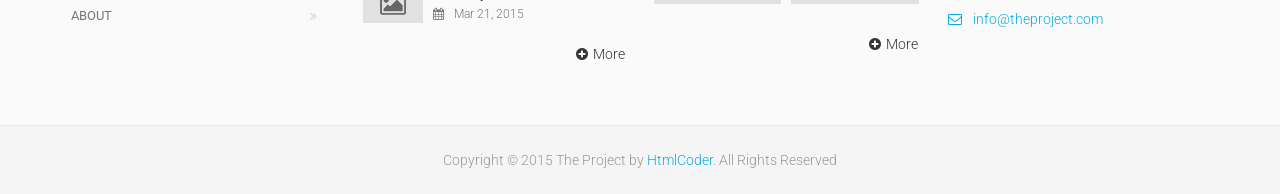
<file: the_project_v.1.1/html/template/blog-post.html>
<!DOCTYPE html>
<!--[if IE 9]> <html lang="en" class="ie9"> <![endif]-->
<!--[if !IE]><!-->
<html lang="en">
	<!--<![endif]-->

	<head>
		<meta charset="utf-8">
		<title>The Project | Blog Post</title>
		<meta name="description" content="The Project a Bootstrap-based, Responsive HTML5 Template">
		<meta name="author" content="htmlcoder.me">

		<!-- Mobile Meta -->
		<meta name="viewport" content="width=device-width, initial-scale=1.0">

		<!-- Favicon -->
		<link rel="shortcut icon" href="images/favicon.ico">

		<!-- Web Fonts -->
		<link href='http://fonts.googleapis.com/css?family=Roboto:400,300,300italic,400italic,500,500italic,700,700italic' rel='stylesheet' type='text/css'>
		<link href='http://fonts.googleapis.com/css?family=Raleway:700,400,300' rel='stylesheet' type='text/css'>
		<link href='http://fonts.googleapis.com/css?family=Pacifico' rel='stylesheet' type='text/css'>
		<link href='http://fonts.googleapis.com/css?family=PT+Serif' rel='stylesheet' type='text/css'>

		<!-- Bootstrap core CSS -->
		<link href="bootstrap/css/bootstrap.css" rel="stylesheet">

		<!-- Font Awesome CSS -->
		<link href="fonts/font-awesome/css/font-awesome.css" rel="stylesheet">

		<!-- Fontello CSS -->
		<link href="fonts/fontello/css/fontello.css" rel="stylesheet">

		<!-- Plugins -->
		<link href="plugins/magnific-popup/magnific-popup.css" rel="stylesheet">
		<link href="css/animations.css" rel="stylesheet">
		<link href="plugins/owl-carousel/owl.carousel.css" rel="stylesheet">
		<link href="plugins/owl-carousel/owl.transitions.css" rel="stylesheet">
		<link href="plugins/hover/hover-min.css" rel="stylesheet">
		
		<!-- the project core CSS file -->
		<link href="css/style.css" rel="stylesheet" >

		<!-- Color Scheme (In order to change the color scheme, replace the blue.css with the color scheme that you prefer)-->
		<link href="css/skins/light_blue.css" rel="stylesheet">

		<!-- Custom css --> 
		<link href="css/custom.css" rel="stylesheet">
	</head>

	<!-- body classes:  -->
	<!-- "boxed": boxed layout mode e.g. <body class="boxed"> -->
	<!-- "pattern-1 ... pattern-9": background patterns for boxed layout mode e.g. <body class="boxed pattern-1"> -->
	<!-- "transparent-header": makes the header transparent and pulls the banner to top -->
	<!-- "page-loader-1 ... page-loader-6": add a page loader to the page (more info @components-page-loaders.html) -->
	<body class="no-trans   ">

		<!-- scrollToTop -->
		<!-- ================ -->
		<div class="scrollToTop circle"><i class="icon-up-open-big"></i></div>
		
		<!-- page wrapper start -->
		<!-- ================ -->
		<div class="page-wrapper">
		
			<!-- header-container start -->
			<div class="header-container">
				
				<!-- header-top start -->
				<!-- classes:  -->
				<!-- "dark": dark version of header top e.g. class="header-top dark" -->
				<!-- "colored": colored version of header top e.g. class="header-top colored" -->
				<!-- ================ -->
				<div class="header-top dark ">
					<div class="container">
						<div class="row">
							<div class="col-xs-3 col-sm-6 col-md-9">
								<!-- header-top-first start -->
								<!-- ================ -->
								<div class="header-top-first clearfix">
									<ul class="social-links circle small clearfix hidden-xs">
										<li class="twitter"><a target="_blank" href="http://www.twitter.com"><i class="fa fa-twitter"></i></a></li>
										<li class="skype"><a target="_blank" href="http://www.skype.com"><i class="fa fa-skype"></i></a></li>
										<li class="linkedin"><a target="_blank" href="http://www.linkedin.com"><i class="fa fa-linkedin"></i></a></li>
										<li class="googleplus"><a target="_blank" href="http://plus.google.com"><i class="fa fa-google-plus"></i></a></li>
										<li class="youtube"><a target="_blank" href="http://www.youtube.com"><i class="fa fa-youtube-play"></i></a></li>
										<li class="flickr"><a target="_blank" href="http://www.flickr.com"><i class="fa fa-flickr"></i></a></li>
										<li class="facebook"><a target="_blank" href="http://www.facebook.com"><i class="fa fa-facebook"></i></a></li>
										<li class="pinterest"><a target="_blank" href="http://www.pinterest.com"><i class="fa fa-pinterest"></i></a></li>
									</ul>
									<div class="social-links hidden-lg hidden-md hidden-sm circle small">
										<div class="btn-group dropdown">
											<button type="button" class="btn dropdown-toggle" data-toggle="dropdown"><i class="fa fa-share-alt"></i></button>
											<ul class="dropdown-menu dropdown-animation">
												<li class="twitter"><a target="_blank" href="http://www.twitter.com"><i class="fa fa-twitter"></i></a></li>
												<li class="skype"><a target="_blank" href="http://www.skype.com"><i class="fa fa-skype"></i></a></li>
												<li class="linkedin"><a target="_blank" href="http://www.linkedin.com"><i class="fa fa-linkedin"></i></a></li>
												<li class="googleplus"><a target="_blank" href="http://plus.google.com"><i class="fa fa-google-plus"></i></a></li>
												<li class="youtube"><a target="_blank" href="http://www.youtube.com"><i class="fa fa-youtube-play"></i></a></li>
												<li class="flickr"><a target="_blank" href="http://www.flickr.com"><i class="fa fa-flickr"></i></a></li>
												<li class="facebook"><a target="_blank" href="http://www.facebook.com"><i class="fa fa-facebook"></i></a></li>
												<li class="pinterest"><a target="_blank" href="http://www.pinterest.com"><i class="fa fa-pinterest"></i></a></li>
											</ul>
										</div>
									</div>
									<ul class="list-inline hidden-sm hidden-xs">
										<li><i class="fa fa-map-marker pr-5 pl-10"></i>One Infinity Loop Av, Tk 123456</li>
										<li><i class="fa fa-phone pr-5 pl-10"></i>+12 123 123 123</li>
										<li><i class="fa fa-envelope-o pr-5 pl-10"></i> theproject@mail.com</li>
									</ul>
								</div>
								<!-- header-top-first end -->
							</div>
							<div class="col-xs-9 col-sm-6 col-md-3">

								<!-- header-top-second start -->
								<!-- ================ -->
								<div id="header-top-second"  class="clearfix">

									<!-- header top dropdowns start -->
									<!-- ================ -->
									<div class="header-top-dropdown text-right">
										<div class="btn-group">
											<a href="page-signup.html" class="btn btn-default btn-sm"><i class="fa fa-user pr-10"></i> Sign Up</a>
										</div>
										<div class="btn-group dropdown">
											<button type="button" class="btn dropdown-toggle btn-default btn-sm" data-toggle="dropdown"><i class="fa fa-lock pr-10"></i> Login</button>
											<ul class="dropdown-menu dropdown-menu-right dropdown-animation">
												<li>
													<form class="login-form margin-clear">
														<div class="form-group has-feedback">
															<label class="control-label">Username</label>
															<input type="text" class="form-control" placeholder="">
															<i class="fa fa-user form-control-feedback"></i>
														</div>
														<div class="form-group has-feedback">
															<label class="control-label">Password</label>
															<input type="password" class="form-control" placeholder="">
															<i class="fa fa-lock form-control-feedback"></i>
														</div>
														<button type="submit" class="btn btn-gray btn-sm">Log In</button>
														<span class="pl-5 pr-5">or</span>
														<button type="submit" class="btn btn-default btn-sm">Sing Up</button>
														<ul>
															<li><a href="#">Forgot your password?</a></li>
														</ul>
														<span class="text-center">Login with</span>
														<ul class="social-links circle small colored clearfix">
															<li class="facebook"><a target="_blank" href="http://www.facebook.com"><i class="fa fa-facebook"></i></a></li>
															<li class="twitter"><a target="_blank" href="http://www.twitter.com"><i class="fa fa-twitter"></i></a></li>
															<li class="googleplus"><a target="_blank" href="http://plus.google.com"><i class="fa fa-google-plus"></i></a></li>
														</ul>
													</form>
												</li>
											</ul>
										</div>
									</div>
									<!--  header top dropdowns end -->
								</div>
								<!-- header-top-second end -->
							</div>
						</div>
					</div>
				</div>
				<!-- header-top end -->
				
				<!-- header start -->
				<!-- classes:  -->
				<!-- "fixed": enables fixed navigation mode (sticky menu) e.g. class="header fixed clearfix" -->
				<!-- "dark": dark version of header e.g. class="header dark clearfix" -->
				<!-- "full-width": mandatory class for the full-width menu layout -->
				<!-- "centered": mandatory class for the centered logo layout -->
				<!-- ================ --> 
				<header class="header  fixed   clearfix">
					
					<div class="container">
						<div class="row">
							<div class="col-md-3">
								<!-- header-left start -->
								<!-- ================ -->
								<div class="header-left clearfix">

									<!-- logo -->
									<div id="logo" class="logo">
										<a href="index.html"><img id="logo_img" src="images/logo_light_blue.png" alt="The Project"></a>
									</div>

									<!-- name-and-slogan -->
									<div class="site-slogan">
										Multipurpose HTML5 Template
									</div>
									
								</div>
								<!-- header-left end -->

							</div>
							<div class="col-md-9">
					
								<!-- header-right start -->
								<!-- ================ -->
								<div class="header-right clearfix">
									
								<!-- main-navigation start -->
								<!-- classes: -->
								<!-- "onclick": Makes the dropdowns open on click, this the default bootstrap behavior e.g. class="main-navigation onclick" -->
								<!-- "animated": Enables animations on dropdowns opening e.g. class="main-navigation animated" -->
								<!-- "with-dropdown-buttons": Mandatory class that adds extra space, to the main navigation, for the search and cart dropdowns -->
								<!-- ================ -->
								<div class="main-navigation  animated with-dropdown-buttons">

									<!-- navbar start -->
									<!-- ================ -->
									<nav class="navbar navbar-default" role="navigation">
										<div class="container-fluid">

											<!-- Toggle get grouped for better mobile display -->
											<div class="navbar-header">
												<button type="button" class="navbar-toggle" data-toggle="collapse" data-target="#navbar-collapse-1">
													<span class="sr-only">Toggle navigation</span>
													<span class="icon-bar"></span>
													<span class="icon-bar"></span>
													<span class="icon-bar"></span>
												</button>
												
											</div>

											<!-- Collect the nav links, forms, and other content for toggling -->
											<div class="collapse navbar-collapse" id="navbar-collapse-1">
												<!-- main-menu -->
												<ul class="nav navbar-nav ">

													<!-- mega-menu start -->													
													<li class="dropdown  mega-menu">
														<a href="index.html" class="dropdown-toggle" data-toggle="dropdown">Home</a>
														<ul class="dropdown-menu">
															<li>
																<div class="row">
																	<div class="col-md-12">
																		<h4 class="title"><i class="fa fa-laptop pr-10"></i> Demos</h4>
																		<div class="row">
																			<div class="col-sm-4">
																				<div class="divider"></div>
																				<ul class="menu">
																					<li ><a href="index.html"><i class="icon-home pr-10"></i>Home Default</a></li>
																					<li ><a href="index-corporate-1.html"><i class="icon-suitcase pr-10"></i>Corporate 1</a></li>
																					<li ><a href="index-corporate-2.html"><i class="icon-suitcase pr-10"></i>Corporate 2</a></li>
																					<li ><a href="index-corporate-3.html"><i class="icon-suitcase pr-10"></i>Corporate 3</a></li>
																					<li ><a href="index-shop.html"><i class="icon-basket-1 pr-10"></i>Commerce 1</a></li>
																					<li ><a href="index-shop-2.html"><i class="icon-basket-1 pr-10"></i>Commerce 2</a></li>
																				</ul>
																			</div>
																			<div class="col-sm-4">
																				<div class="divider"></div>
																				<ul class="menu">
																					<li ><a href="index-portfolio.html"><i class="icon-briefcase pr-10"></i>Portfolio/Agency</a></li>
																					<li ><a href="index-medical.html"><i class="fa fa-ambulance pr-10"></i>Medical</a></li>
																					<li ><a href="index-restaurant.html"><i class="fa fa-cutlery pr-10"></i>Restaurant</a></li>
																					<li ><a href="index-wedding.html"><i class="icon-heart pr-10"></i>Wedding</a></li>
																					<li ><a href="index-landing.html"><i class="fa fa-star pr-10"></i>Landing Page</a></li>
																					<li ><a href="page-coming-soon.html"><i class="fa fa-clock-o pr-10"></i>Coming Soon</a></li>
																				</ul>
																			</div>
																			<div class="col-sm-4">
																				<div class="divider"></div>
																				<ul class="menu">
																					<li ><a href="index-one-page.html"><i class="icon-home pr-10"></i>One Page Version</a></li>
																					<li ><a href="index-construction.html"><i class="fa fa-building pr-10"></i>Construction <span class="badge">New</span></a></li>
																					<li ><a href="index-education.html"><i class="fa fa-graduation-cap pr-10"></i>Education <span class="badge">New</span></a></li>
																					<li ><a href="index-hotel.html"><i class="fa fa-bed pr-10"></i>Hotel <span class="badge">New</span></a></li>
																					<li ><a href="index-blog.html"><i class="fa fa-pencil pr-10"></i>Blog <span class="badge">New</span></a></li>
																					<li ><a href="index-beauty.html"><i class="fa fa-magic pr-10"></i>Beauty Center <span class="badge">New</span></a></li>
																				</ul>
																			</div>
																		</div>
																	</div>
																</div>
															</li>
														</ul>
													</li>
													<!-- mega-menu end -->
													<!-- mega-menu start -->
													<li class="dropdown  mega-menu">
														<a href="#" class="dropdown-toggle" data-toggle="dropdown">Pages</a>
														<ul class="dropdown-menu">
															<li>
																<div class="row">
																	<div class="col-lg-8 col-md-9">
																		<h4 class="title">Pages</h4>
																		<div class="row">
																			<div class="col-sm-4">
																				<div class="divider"></div>
																				<ul class="menu">
																					<li ><a href="page-about.html"><i class="fa fa-angle-right"></i>About Us 1</a></li>
																					<li ><a href="page-about-2.html"><i class="fa fa-angle-right"></i>About Us 2</a></li>
																					<li ><a href="page-about-3.html"><i class="fa fa-angle-right"></i>About Us 3</a></li>
																					<li ><a href="page-about-4.html"><i class="fa fa-angle-right"></i>About Us 4</a></li>
																					<li ><a href="page-about-me.html"><i class="fa fa-angle-right"></i>About Me</a></li>
																					<li ><a href="page-team.html"><i class="fa fa-angle-right"></i>Our Team - Options 1</a></li>
																					<li ><a href="page-team-2.html"><i class="fa fa-angle-right"></i>Our Team - Options 2</a></li>
																					<li ><a href="page-team-3.html"><i class="fa fa-angle-right"></i>Our Team - Options 3</a></li>
																					<li ><a href="page-coming-soon.html"><i class="fa fa-angle-right"></i>Coming Soon Page</a></li>
																					<li ><a href="page-faq.html"><i class="fa fa-angle-right"></i>FAQ page</a></li>
																				</ul>
																			</div>
																			<div class="col-sm-4">
																				<div class="divider"></div>
																				<ul class="menu">
																					<li ><a href="page-services.html"><i class="fa fa-angle-right"></i>Services 1</a></li>
																					<li ><a href="page-services-2.html"><i class="fa fa-angle-right"></i>Services 2</a></li>
																					<li ><a href="page-services-3.html"><i class="fa fa-angle-right"></i>Services 3</a></li>
																					<li ><a href="page-contact.html"><i class="fa fa-angle-right"></i>Contact 1</a></li>
																					<li ><a href="page-contact-2.html"><i class="fa fa-angle-right"></i>Contact 2</a></li>
																					<li ><a href="page-contact-3.html"><i class="fa fa-angle-right"></i>Contact 3</a></li>
																					<li ><a href="page-login.html"><i class="fa fa-angle-right"></i>Login 1</a></li>
																					<li ><a href="page-login-2.html"><i class="fa fa-angle-right"></i>Login 2 - Fullsreen</a></li>
																					<li ><a href="page-signup.html"><i class="fa fa-angle-right"></i>Sign Up 1</a></li>
																					<li ><a href="page-signup-2.html"><i class="fa fa-angle-right"></i>Sign Up 2 - Fullsreen</a></li>
																				</ul>
																			</div>
																			<div class="col-sm-4">
																				<div class="divider"></div>
																				<ul class="menu">
																					<li ><a href="page-404.html"><i class="fa fa-angle-right"></i>404 error</a></li>
																					<li ><a href="page-404-2.html"><i class="fa fa-angle-right"></i>404 error - Parallax</a></li>
																					<li ><a href="page-affix-sidebar.html"><i class="fa fa-angle-right"></i>Sidebar - Affix Menu</a></li>
																					<li ><a href="page-left-sidebar.html"><i class="fa fa-angle-right"></i>Left Sidebar</a></li>
																					<li ><a href="page-right-sidebar.html"><i class="fa fa-angle-right"></i>Right Sidebar</a></li>
																					<li ><a href="page-two-sidebars.html"><i class="fa fa-angle-right"></i>Two Sidebars</a></li>
																					<li ><a href="page-two-sidebars-left.html"><i class="fa fa-angle-right"></i>Two Sidebars Left</a></li>
																					<li ><a href="page-two-sidebars-right.html"><i class="fa fa-angle-right"></i>Two Sidebars Right</a></li>
																					<li ><a href="page-no-sidebars.html"><i class="fa fa-angle-right"></i>No Sidebars</a></li>
																					<li ><a href="page-sitemap.html"><i class="fa fa-angle-right"></i>Sitemap</a></li>
																				</ul>
																			</div>
																		</div>
																	</div>
																	<div class="col-lg-4 col-md-3 hidden-sm">
																		<h4 class="title">Premium HTML5 Template</h4>
																		<p class="mb-10">The Project is perfectly suitable for corporate, business and company webpages.</p>
																		<img src="images/section-image-3.png" alt="The Project">
																	</div>
																</div>
															</li>
														</ul>
													</li>
													<!-- mega-menu end -->
													<li class="dropdown ">
														<a class="dropdown-toggle" data-toggle="dropdown" href="#">Features</a>
														<ul class="dropdown-menu">
															<li class="dropdown ">
																<a  class="dropdown-toggle" data-toggle="dropdown" href="#">Headers</a>
																<ul class="dropdown-menu">
																	<li ><a href="features-headers-default.html">Default/Semi-Transparent</a></li>
																	<li ><a href="features-headers-default-dark.html">Dark/Semi-Transparent</a></li>
																	<li ><a href="features-headers-classic.html">Classic Light</a></li>
																	<li ><a href="features-headers-classic-dark.html">Classic Dark</a></li>
																	<li ><a href="features-headers-colored.html">Colored/Light</a></li>
																	<li ><a href="features-headers-colored-dark.html">Colored/Dark</a></li>
																	<li ><a href="features-headers-full-width.html">Full Width</a></li>
																	<li ><a href="features-headers-offcanvas-left.html">Offcanvas Left Side</a></li>
																	<li ><a href="features-headers-offcanvas-right.html">Offcanvas Right Side</a></li>
																	<li ><a href="features-headers-logo-centered.html">Logo Centered</a></li>
																	<li ><a href="features-headers-slider-top.html">Slider Top</a></li>
																	<li ><a href="features-headers-simple.html">Simple Static</a></li>
																</ul>
															</li>
															<li class="dropdown ">
																<a  class="dropdown-toggle" data-toggle="dropdown" href="#">Menus</a>
																<ul class="dropdown-menu">
																	<li ><a href="features-headers-default.html">Default/On Hover Menu</a></li>
																	<li ><a href="features-menus-onhover-no-animations.html">On Hover Menu - No Animations</a></li>
																	<li ><a href="features-menus-onclick.html">On Click Menu - With Animations</a></li>
																	<li ><a href="features-menus-onclick-no-animations.html">On Click Menu - No Animations</a></li>
																</ul>
															</li>
															<li class="dropdown ">
																<a  class="dropdown-toggle" data-toggle="dropdown" href="#">Footers <span class="badge">New</span></a>
																<ul class="dropdown-menu">
																	<li ><a href="features-footers-default.html#footer">Footer - Default</a></li>
																	<li ><a href="features-footers-contact-form.html#footer">Footer - Contact Form</a></li>
																	<li ><a href="features-footers-google-maps.html#footer">Footer - Google Maps</a></li>
																	<li ><a href="features-footers-subscribe.html#footer">Footer - Subscribe Form</a></li>
																	<li ><a href="features-footers-minimal.html#footer">Footer - Minimal</a></li>
																	<li ><a href="features-footers-links.html#footer">Footer - Links <span class="badge">New</span></a></li>
																</ul>
															</li>
															<li class="dropdown ">
																<a  class="dropdown-toggle" data-toggle="dropdown" href="#">Main Sliders</a>
																<ul class="dropdown-menu">
																	<li ><a href="features-sliders-fullscreen.html">Full Screen</a></li>
																	<li ><a href="features-sliders-fullwidth.html">Full Width</a></li>
																	<li ><a href="features-sliders-fullwidth-big-height.html">Full Width - Big Height</a></li>
																	<li ><a href="features-sliders-boxedwidth-light.html">Boxed Width - Light Bg</a></li>
																	<li ><a href="features-sliders-boxedwidth-dark.html">Boxed Width - Dark Bg</a></li>
																	<li ><a href="features-sliders-boxedwidth-default.html">Boxed Width - Default Bg</a></li>
																	<li ><a href="features-sliders-video-background.html">Video Background</a></li>
																	<li ><a href="features-sliders-text-rotator.html">Text Rotator</a></li>
																</ul>
															</li>
															<li class="dropdown">
																<a  class="dropdown-toggle" data-toggle="dropdown" href="#">Email Templates <span class="badge">New</span></a>
																<ul class="dropdown-menu">
																	<li><a target="_blank" href="email_templates/email_template_blue.html">Blue</a></li>
																	<li><a target="_blank" href="email_templates/email_template_brown.html">Brown</a></li>
																	<li><a target="_blank" href="email_templates/email_template_cool_green.html">Cool Green</a></li>
																	<li><a target="_blank" href="email_templates/email_template_dark_cyan.html">Dark Cyan</a></li>
																	<li><a target="_blank" href="email_templates/email_template_dark_red.html">Dark Red</a></li>
																	<li><a target="_blank" href="email_templates/email_template_gold.html">Gold</a></li>
																	<li><a target="_blank" href="email_templates/email_template_gray.html">Gray</a></li>
																	<li><a target="_blank" href="email_templates/email_template_green.html">Green</a></li>
																	<li><a target="_blank" href="email_templates/email_template_light_blue.html">Light Blue</a></li>
																	<li><a target="_blank" href="email_templates/email_template_orange.html">Orange</a></li>
																	<li><a target="_blank" href="email_templates/email_template_pink.html">Pink</a></li>
																	<li><a target="_blank" href="email_templates/email_template_purple.html">Purple</a></li>
																	<li><a target="_blank" href="email_templates/email_template_red.html">Red</a></li>
																	<li><a target="_blank" href="email_templates/email_template_vivid_red.html">Vivid Red</a></li>
																</ul>
															</li>
															<li class="dropdown ">
																<a  class="dropdown-toggle" data-toggle="dropdown" href="#">Pricing Tables</a>
																<ul class="dropdown-menu">
																	<li ><a href="features-pricing-tables-1.html">Pricing Tables 1</a></li>
																	<li ><a href="features-pricing-tables-2.html">Pricing Tables 2</a></li>
																	<li ><a href="features-pricing-tables-3.html">Pricing Tables 3</a></li>
																</ul>
															</li>
															<li class="dropdown ">
																<a  class="dropdown-toggle" data-toggle="dropdown" href="#">Icons</a>
																<ul class="dropdown-menu">
																	<li ><a href="features-icons-fontawesome.html">Font Awesome</a></li>
																	<li ><a href="features-icons-fontello.html">Fontello</a></li>
																	<li ><a href="features-icons-glyphicons.html">Glyphicons</a></li>
																</ul>
															</li>
															<li ><a href="features-dark-page.html">Dark Page</a></li>
															<li ><a href="features-typography.html">Typography</a></li>
															<li ><a href="features-backgrounds.html">Backgrounds</a></li>
															<li ><a href="features-grid.html">Grid</a></li>
														</ul>
													</li>
													<!-- mega-menu start -->													
													<li class="dropdown  mega-menu narrow">
														<a href="#" class="dropdown-toggle" data-toggle="dropdown">Components</a>
														<ul class="dropdown-menu">
															<li>
																<div class="row">
																	<div class="col-md-12">
																		<h4 class="title"><i class="fa fa-magic pr-10"></i> Components</h4>
																		<div class="row">
																			<div class="col-sm-6">
																				<div class="divider"></div>
																				<ul class="menu">
																					<li ><a href="components-social-icons.html"><i class="icon-share pr-10"></i>Social Icons</a></li>
																					<li ><a href="components-buttons.html"><i class="icon-flask pr-10"></i>Buttons</a></li>
																					<li ><a href="components-forms.html"><i class="icon-eq pr-10"></i>Forms</a></li>
																					<li ><a href="components-tabs-and-pills.html"><i class=" icon-dot-3 pr-10"></i>Tabs &amp; Pills</a></li>
																					<li ><a href="components-accordions.html"><i class="icon-menu-outline pr-10"></i>Accordions</a></li>
																					<li ><a href="components-progress-bars.html"><i class="icon-chart-line pr-10"></i>Progress Bars</a></li>
																					<li ><a href="components-call-to-action.html"><i class="icon-chat pr-10"></i>Call to Action Blocks</a></li>
																					<li ><a href="components-alerts-and-callouts.html"><i class="icon-info-circled pr-10"></i>Alerts &amp; Callouts</a></li>
																					<li ><a href="components-content-sliders.html"><i class="icon-star-filled pr-10"></i>Content Sliders</a></li>
																					<li ><a href="components-charts.html"><i class="icon-chart-pie pr-10"></i>Charts</a></li>
																					<li ><a href="components-page-loaders.html"><i class="fa fa-circle-o-notch fa-spin"></i>Page Loaders <span class="badge">New</span></a></li>
																				</ul>
																			</div>
																			<div class="col-sm-6">
																				<div class="divider"></div>
																				<ul class="menu">
																					<li ><a href="components-icon-boxes.html"><i class="icon-picture-outline pr-10"></i>Icon Boxes</a></li>
																					<li ><a href="components-image-boxes.html"><i class="icon-camera-1 pr-10"></i>Image Boxes</a></li>
																					<li ><a href="components-fullwidth-sections.html"><i class="icon-code-1 pr-10"></i>Full Width Sections</a></li>
																					<li ><a href="components-animations.html"><i class="icon-docs pr-10"></i>Animations</a></li>
																					<li ><a href="components-video-and-audio.html"><i class="icon-video pr-10"></i>Video &amp; Audio</a></li>
																					<li ><a href="components-lightbox.html"><i class="icon-plus pr-10"></i>Lightbox</a></li>
																					<li ><a href="components-counters.html"><i class="icon-sort-numeric pr-10"></i>Counters</a></li>
																					<li ><a href="components-modals.html"><i class="icon-popup pr-10"></i>Modals</a></li>
																					<li ><a href="components-tables.html"><i class="icon-th pr-10"></i>Tables</a></li>
																					<li ><a href="components-text-rotators.html"><i class="icon-arrows-ccw pr-10"></i>Text Rotators</a></li>
																				</ul>
																			</div>
																		</div>
																	</div>
																</div>
															</li>
														</ul>
													</li>
													<!-- mega-menu end -->
													<li class="dropdown ">
														<a href="portfolio-grid-2-3-col.html" class="dropdown-toggle" data-toggle="dropdown">Portfolio</a>
														<ul class="dropdown-menu">
															<li class="dropdown ">
																<a  class="dropdown-toggle" data-toggle="dropdown" href="#">Portfolio Grid 1</a>
																<ul class="dropdown-menu">
																	<li ><a href="portfolio-grid-1-2-col.html">2 Column</a></li>
																	<li ><a href="portfolio-grid-1-3-col.html">3 Column</a></li>
																	<li ><a href="portfolio-grid-1-4-col.html">4 Column</a></li>
																	<li ><a href="portfolio-grid-1-sidebar.html">With Sidebar</a></li>
																</ul>
															</li>
															<li class="dropdown ">
																<a  class="dropdown-toggle" data-toggle="dropdown" href="#">Portfolio Grid 2</a>
																<ul class="dropdown-menu">
																	<li ><a href="portfolio-grid-2-2-col.html">2 Column</a></li>
																	<li ><a href="portfolio-grid-2-3-col.html">3 Column</a></li>
																	<li ><a href="portfolio-grid-2-4-col.html">4 Column</a></li>
																	<li ><a href="portfolio-grid-2-sidebar.html">With Sidebar</a></li>
																</ul>
															</li>
															<li class="dropdown ">
																<a  class="dropdown-toggle" data-toggle="dropdown" href="#">Portfolio Grid 3 - Dark</a>
																<ul class="dropdown-menu">
																	<li ><a href="portfolio-grid-3-2-col.html">2 Column</a></li>
																	<li ><a href="portfolio-grid-3-3-col.html">3 Column</a></li>
																	<li ><a href="portfolio-grid-3-4-col.html">4 Column</a></li>
																	<li ><a href="portfolio-grid-3-sidebar.html">With Sidebar</a></li>
																</ul>
															</li>
															<li class="dropdown ">
																<a  class="dropdown-toggle" data-toggle="dropdown" href="#">Portfolio Fullwidth</a>
																<ul class="dropdown-menu">
																	<li ><a href="portfolio-fullwidth-2-col.html">2 Column</a></li>
																	<li ><a href="portfolio-fullwidth-3-col.html">3 Column</a></li>
																	<li ><a href="portfolio-fullwidth-4-col.html">4 Column</a></li>
																</ul>
															</li>
															<li class="dropdown ">
																<a  class="dropdown-toggle" data-toggle="dropdown" href="#">Portfolio List</a>
																<ul class="dropdown-menu">
																	<li ><a href="portfolio-list-1.html">List - Large Images</a></li>
																	<li ><a href="portfolio-list-2.html">List - Small Images</a></li>
																	<li ><a href="portfolio-list-sidebar.html">With Sidebar</a></li>
																</ul>
															</li>
															<li ><a href="portfolio-item.html">Single Item 1</a></li>
															<li ><a href="portfolio-item-2.html">Single Item 2</a></li>
															<li ><a href="portfolio-item-3.html">Single Item 3</a></li>
														</ul>
													</li>
													<li class="dropdown ">
														<a href="index-shop.html" class="dropdown-toggle" data-toggle="dropdown">Shop</a>
														<ul class="dropdown-menu">
															<li ><a href="index-shop.html">Shop Home 1</a></li>
															<li ><a href="index-shop-2.html">Shop Home 2</a></li>
															<li ><a href="shop-listing-4col.html">Grid - 4 Columns</a></li>
															<li ><a href="shop-listing-3col.html">Grid - 3 Columns</a></li>
															<li ><a href="shop-listing-2col.html">Grid - 2 Columns</a></li>
															<li ><a href="shop-listing-sidebar.html">Grid - With Sidebar</a></li>
															<li ><a href="shop-listing-list.html">List</a></li>
															<li ><a href="shop-product.html">Product</a></li>
															<li ><a href="shop-cart.html">Shopping Cart</a></li>
															<li ><a href="shop-checkout.html">Checkout Page - Step 1</a></li>
															<li ><a href="shop-checkout-payment.html">Checkout Page - Step 2</a></li>
															<li ><a href="shop-checkout-review.html">Checkout Page - Step 3</a></li>
															<li ><a href="shop-invoice.html">Invoice</a></li>
														</ul>
													</li>
													<li class="dropdown active">
														<a href="blog-large-image-right-sidebar.html" class="dropdown-toggle" data-toggle="dropdown">Blog</a>
														<ul class="dropdown-menu">
															<li ><a href="index-blog.html">Blog Home <span class="badge">New</span></a></li>
															<li class="dropdown ">
																<a  class="dropdown-toggle" data-toggle="dropdown" href="#">Large Image</a>
																<ul class="dropdown-menu to-left">
																	<li ><a href="blog-large-image-right-sidebar.html">Right Sidebar</a></li>
																	<li ><a href="blog-large-image-left-sidebar.html">Left Sidebar</a></li>
																	<li ><a href="blog-large-image-no-sidebar.html">Without Sidebar</a></li>
																</ul>
															</li>
															<li class="dropdown ">
																<a  class="dropdown-toggle" data-toggle="dropdown" href="#">Medium Image</a>
																<ul class="dropdown-menu to-left">
																	<li ><a href="blog-medium-image-right-sidebar.html">Right Sidebar</a></li>
																	<li ><a href="blog-medium-image-left-sidebar.html">Left Sidebar</a></li>
																	<li ><a href="blog-medium-image-no-sidebar.html">Without Sidebar</a></li>
																</ul>
															</li>
															<li class="dropdown ">
																<a  class="dropdown-toggle" data-toggle="dropdown" href="#">Masonry</a>
																<ul class="dropdown-menu to-left">
																	<li ><a href="blog-masonry-right-sidebar.html">Right Sidebar</a></li>
																	<li ><a href="blog-masonry-left-sidebar.html">Left Sidebar</a></li>
																	<li ><a href="blog-masonry-no-sidebar.html">Without Sidebar</a></li>
																</ul>
															</li>
															<li ><a href="blog-timeline.html">Timeline</a></li>
															<li class="active"><a href="blog-post.html">Blog Post</a></li>
														</ul>
													</li>
												</ul>
												<!-- main-menu end -->
												
												<!-- header dropdown buttons -->
												<div class="header-dropdown-buttons hidden-xs ">
													<div class="btn-group dropdown">
														<button type="button" class="btn dropdown-toggle" data-toggle="dropdown"><i class="icon-search"></i></button>
														<ul class="dropdown-menu dropdown-menu-right dropdown-animation">
															<li>
																<form role="search" class="search-box margin-clear">
																	<div class="form-group has-feedback">
																		<input type="text" class="form-control" placeholder="Search">
																		<i class="icon-search form-control-feedback"></i>
																	</div>
																</form>
															</li>
														</ul>
													</div>
													<div class="btn-group dropdown">
														<button type="button" class="btn dropdown-toggle" data-toggle="dropdown"><i class="icon-basket-1"></i><span class="cart-count default-bg">8</span></button>
														<ul class="dropdown-menu dropdown-menu-right dropdown-animation cart">
															<li>
																<table class="table table-hover">
																	<thead>
																		<tr>
																			<th class="quantity">QTY</th>
																			<th class="product">Product</th>
																			<th class="amount">Subtotal</th>
																		</tr>
																	</thead>
																	<tbody>
																		<tr>
																			<td class="quantity">2 x</td>
																			<td class="product"><a href="shop-product.html">Android 4.4 Smartphone</a><span class="small">4.7" Dual Core 1GB</span></td>
																			<td class="amount">$199.00</td>
																		</tr>
																		<tr>
																			<td class="quantity">3 x</td>
																			<td class="product"><a href="shop-product.html">Android 4.2 Tablet</a><span class="small">7.3" Quad Core 2GB</span></td>
																			<td class="amount">$299.00</td>
																		</tr>
																		<tr>
																			<td class="quantity">3 x</td>
																			<td class="product"><a href="shop-product.html">Desktop PC</a><span class="small">Quad Core 3.2MHz, 8GB RAM, 1TB Hard Disk</span></td>
																			<td class="amount">$1499.00</td>
																		</tr>
																		<tr>
																			<td class="total-quantity" colspan="2">Total 8 Items</td>
																			<td class="total-amount">$1997.00</td>
																		</tr>
																	</tbody>
																</table>
																<div class="panel-body text-right">	
																	<a href="shop-cart.html" class="btn btn-group btn-gray btn-sm">View Cart</a>
																	<a href="shop-checkout.html" class="btn btn-group btn-gray btn-sm">Checkout</a>
																</div>
															</li>
														</ul>
													</div>
												</div>
												<!-- header dropdown buttons end-->
												
											</div>

										</div>
									</nav>
									<!-- navbar end -->

								</div>
								<!-- main-navigation end -->	
								</div>
								<!-- header-right end -->
					
							</div>
						</div>
					</div>
					
				</header>
				<!-- header end -->
			</div>
			<!-- header-container end -->
		
			<!-- breadcrumb start -->
			<!-- ================ -->
			<div class="breadcrumb-container">
				<div class="container">
					<ol class="breadcrumb">
						<li><i class="fa fa-home pr-10"></i><a href="index.html">Home</a></li>
						<li class="active">Blog Post</li>
					</ol>
				</div>
			</div>
			<!-- breadcrumb end -->

			<!-- main-container start -->
			<!-- ================ -->
			<section class="main-container">

				<div class="container">
					<div class="row">

						<!-- main start -->
						<!-- ================ -->
						<div class="main col-md-8">

							<!-- page-title start -->
							<!-- ================ -->
							<h1 class="page-title">Blog Post</h1>
							<!-- page-title end -->

							<!-- blogpost start -->
							<!-- ================ -->
							<article class="blogpost full">
								<header>
									<div class="post-info">
										<span class="post-date">
											<i class="icon-calendar"></i>
											<span class="day">12</span>
											<span class="month">May 2015</span>
										</span>
										<span class="submitted"><i class="icon-user-1"></i> by <a href="#">John Doe</a></span>
										<span class="comments"><i class="icon-chat"></i> <a href="#">22 comments</a></span>
									</div>
								</header>
								<div class="blogpost-content">
									<div id="carousel-blog-post" class="carousel slide mb-20" data-ride="carousel">
										<!-- Indicators -->
										<ol class="carousel-indicators">
											<li data-target="#carousel-blog-post" data-slide-to="0" class="active"></li>
											<li data-target="#carousel-blog-post" data-slide-to="1"></li>
											<li data-target="#carousel-blog-post" data-slide-to="2"></li>
										</ol>

										<!-- Wrapper for slides -->
										<div class="carousel-inner" role="listbox">
											<div class="item active">
												<div class="overlay-container">
													<img src="images/blog-1.jpg" alt="">
													<a class="overlay-link popup-img" href="images/blog-1.jpg"><i class="fa fa-search-plus"></i></a>
												</div>
											</div>
											<div class="item">
												<div class="overlay-container">
													<img src="images/blog-3.jpg" alt="">
													<a class="overlay-link popup-img" href="images/blog-3.jpg"><i class="fa fa-search-plus"></i></a>
												</div>
											</div>
											<div class="item">
												<div class="overlay-container">
													<img src="images/blog-4.jpg" alt="">
													<a class="overlay-link popup-img" href="images/blog-4.jpg"><i class="fa fa-search-plus"></i></a>
												</div>
											</div>
										</div>
									</div>
									<p>Mauris dolor sapien, <a href="#">malesuada at interdum ut</a>, hendrerit eget lorem. Nunc interdum mi neque, et  sollicitudin purus fermentum ut. Suspendisse faucibus nibh odio, a vehicula eros pharetra in. Maecenas  ullamcorper commodo rutrum. In iaculis lectus vel augue eleifend dignissim. Aenean viverra semper sollicitudin.</p>
									<p>Lorem ipsum dolor sit amet, consectetur adipisicing elit. Corporis ullam nemo itaque excepturi suscipit unde repudiandae nesciunt ad voluptates minima recusandae illum exercitationem, neque, ut totam ratione. Consequuntur consequatur ad nesciunt nulla voluptate voluptates qui natus labore facilis dolore odit vero ea sint inventore tenetur et eligendi nobis fugit veniam quod possimus, quasi, voluptatem. Cupiditate?</p>
									<ol>
										<li>Lorem ipsum dolor sit amet, consectetur adipisicing elit. Quasi, laboriosam tempore, veniam repudiandae dolor aperiam, iste porro amet odio eius earum tempora? Ex nobis suscipit, nam in eius, deserunt nihil.</li>
										<li>Lorem ipsum dolor sit amet, consectetur adipisicing elit. Corporis odit est quae amet iure quia reiciendis maxime eos blanditiis tenetur voluptates, ab, obcaecati eaque accusamus dolorem a beatae mollitia quod?</li>
										<li>Lorem ipsum dolor sit amet, consectetur adipisicing elit. Quam aperiam vel cum quisquam enim reprehenderit sunt cupiditate ullam, id quidem perspiciatis dolore molestiae iure odio. Dolore fuga voluptate, deleniti placeat.</li>
										<li>Lorem ipsum dolor sit amet, consectetur adipisicing elit. Illo, eaque. Totam nisi ducimus dolor ab obcaecati temporibus asperiores, ad dignissimos dolorum unde fuga quae voluptates beatae quasi voluptatum culpa dolore?</li>
									</ol>
									<blockquote>
										<p>Lorem ipsum dolor sit amet, consectetur adipisicing elit, sed do eiusmod tempor incididunt ut labore et dolore magna aliqua. Ut enim ad minim veniam.</p>
									</blockquote>
									<p>Lorem ipsum dolor sit amet, consectetur adipisicing elit. Ducimus incidunt, beatae rem omnis distinctio, dolor, praesentium impedit quisquam nobis pariatur nulla expedita aliquid repellendus laudantium. A illum sint corrupti eligendi quae ab, facilis eos quas! Velit earum facere ex maxime.</p>
								</div>
								<footer class="clearfix">
									<div class="tags pull-left"><i class="icon-tags"></i> <a href="#">tag 1</a>, <a href="#">tag 2</a>, <a href="#">long tag 3</a></div>
									<div class="link pull-right">
										<ul class="social-links circle small colored clearfix margin-clear text-right animated-effect-1">
											<li class="twitter"><a target="_blank" href="http://www.twitter.com"><i class="fa fa-twitter"></i></a></li>
											<li class="googleplus"><a target="_blank" href="http://plus.google.com"><i class="fa fa-google-plus"></i></a></li>
											<li class="facebook"><a target="_blank" href="http://www.facebook.com"><i class="fa fa-facebook"></i></a></li>
										</ul>
									</div>
								</footer>
							</article>
							<!-- blogpost end -->

							<!-- comments start -->
							<!-- ================ -->
							<div id="comments" class="comments">
								<h2 class="title">There are 3 comments</h2>

								<!-- comment start -->
								<div class="comment clearfix">
									<div class="comment-avatar">
										<img class="img-circle" src="images/avatar.jpg" alt="avatar">
									</div>
									<header>
										<h3>Comment title</h3>
										<div class="comment-meta">By <a href="#">admin</a> | Today, 12:31</div>
									</header>
									<div class="comment-content">
										<div class="comment-body clearfix">
											<p>Lorem ipsum dolor sit amet, consectetur adipisicing elit, sed do eiusmod tempor incididunt ut labore et dolore magna aliqua. Ut enim ad minim veniam, quis nostrud exercitation ullamco laboris nisi ut aliquip ex ea commodo </p>
											<a href="blog-post.html" class="btn-sm-link link-dark pull-right"><i class="fa fa-reply"></i> Reply</a>
										</div>
									</div>
									
									<!-- comment start -->
									<div class="comment clearfix">
										<div class="comment-avatar">
											<img class="img-circle" src="images/avatar.jpg" alt="avatar">
										</div>
										<header>
											<h3>Comment title</h3>
											<div class="comment-meta">By <a href="#">admin</a> | Today, 12:31</div>
										</header>
										<div class="comment-content">
											<div class="comment-body clearfix">
												<p>Lorem ipsum dolor sit amet, consectetur adipisicing elit, sed do eiusmod tempor incididunt ut labore et dolore magna aliqua. Ut enim ad minim veniam, quis nostrud exercitation ullamco laboris nisi ut aliquip ex ea commodo </p>
												<a href="blog-post.html" class="btn-sm-link link-dark pull-right"><i class="fa fa-reply"></i> Reply</a>
											</div>
										</div>
									</div>
									<!-- comment end -->

								</div>
								<!-- comment end -->

								<!-- comment start -->
								<div class="comment clearfix">
									<div class="comment-avatar">
										<img class="img-circle" src="images/avatar.jpg" alt="avatar">
									</div>
									<header>
										<h3>Comment title</h3>
										<div class="comment-meta">By <a href="#">admin</a> | Today, 12:31</div>
									</header>
									<div class="comment-content">
										<div class="comment-body clearfix">
											<p>Lorem ipsum dolor sit amet, consectetur adipisicing elit, sed do eiusmod tempor incididunt ut labore et dolore magna aliqua. Ut enim ad minim veniam, quis nostrud exercitation ullamco laboris nisi ut aliquip ex ea commodo </p>
											<a href="blog-post.html" class="btn-sm-link link-dark pull-right"><i class="fa fa-reply"></i> Reply</a>
										</div>
									</div>
								</div>
								<!-- comment end -->

							</div>
							<!-- comments end -->

							<!-- comments form start -->
							<!-- ================ -->
							<div class="comments-form">
								<h2 class="title">Add your comment</h2>
								<form role="form" id="comment-form">
									<div class="form-group has-feedback">
										<label for="name4">Name</label>
										<input type="text" class="form-control" id="name4" placeholder="" name="name4" required>
										<i class="fa fa-user form-control-feedback"></i>
									</div>
									<div class="form-group has-feedback">
										<label for="subject4">Subject</label>
										<input type="text" class="form-control" id="subject4" placeholder="" name="subject4" required>
										<i class="fa fa-pencil form-control-feedback"></i>
									</div>
									<div class="form-group has-feedback">
										<label for="message4">Message</label>
										<textarea class="form-control" rows="8" id="message4" placeholder="" name="message4" required></textarea>
										<i class="fa fa-envelope-o form-control-feedback"></i>
									</div>
									<input type="submit" value="Submit" class="btn btn-default">
								</form>
							</div>
							<!-- comments form end -->
						</div>
						<!-- main end -->

						<!-- sidebar start -->
						<!-- ================ -->
						<aside class="col-md-4 col-lg-3 col-lg-offset-1">
							<div class="sidebar">
								<div class="block clearfix">
									<h3 class="title">Sidebar menu</h3>
									<div class="separator-2"></div>
									<nav>
										<ul class="nav nav-pills nav-stacked">
											<li><a href="index.html">Home</a></li>
											<li class="active"><a href="blog-large-image-right-sidebar.html">Blog</a></li>
											<li><a href="portfolio-grid-2-3-col.html">Portfolio</a></li>
											<li><a href="page-about.html">About</a></li>
											<li><a href="page-contact.html">Contact</a></li>
										</ul>
									</nav>
								</div>
								<div class="block clearfix">
									<h3 class="title">Featured Project</h3>
									<div class="separator-2"></div>
									<div id="carousel-portfolio-sidebar" class="carousel slide" data-ride="carousel">
										<!-- Indicators -->
										<ol class="carousel-indicators">
											<li data-target="#carousel-portfolio-sidebar" data-slide-to="0" class="active"></li>
											<li data-target="#carousel-portfolio-sidebar" data-slide-to="1"></li>
											<li data-target="#carousel-portfolio-sidebar" data-slide-to="2"></li>
										</ol>

										<!-- Wrapper for slides -->
										<div class="carousel-inner" role="listbox">
											<div class="item active">
												<div class="image-box shadow bordered text-center mb-20">
													<div class="overlay-container">
														<img src="images/portfolio-10.jpg" alt="">
														<a href="portfolio-item.html" class="overlay-link">
															<i class="fa fa-link"></i>
														</a>
													</div>
												</div>
											</div>
											<div class="item">
												<div class="image-box shadow bordered text-center mb-20">
													<div class="overlay-container">
														<img src="images/portfolio-1-2.jpg" alt="">
														<a href="portfolio-item.html" class="overlay-link">
															<i class="fa fa-link"></i>
														</a>
													</div>
												</div>
											</div>
											<div class="item">
												<div class="image-box shadow bordered text-center mb-20">
													<div class="overlay-container">
														<img src="images/portfolio-1-3.jpg" alt="">
														<a href="portfolio-item.html" class="overlay-link">
															<i class="fa fa-link"></i>
														</a>
													</div>
												</div>
											</div>
										</div>
									</div>
								</div>
								<div class="block clearfix">
									<h3 class="title">Latest tweets</h3>
									<div class="separator-2"></div>
									<ul class="tweets">
										<li>
											<i class="fa fa-twitter"></i>
											<p><a href="#">@lorem</a> ipsum dolor sit amet, consectetur adipisicing elit. Mollitia, aliquid, et molestias nesciunt <a href="#">http://t.co/dzLEYGeEH9</a>.</p><span>16 hours ago</span>
										</li>
										<li>
											<i class="fa fa-twitter"></i>
											<p><a href="#">@lorem</a> ipsum dolor sit amet, consectetur adipisicing elit. Mollitia, aliquid, et molestias nesciunt <a href="#">http://t.co/dzLEYGeEH9</a>.</p><span>16 hours ago</span>
										</li>
									</ul>
								</div>								
								<div class="block clearfix">
									<h3 class="title">Popular Tags</h3>
									<div class="separator-2"></div>
									<div class="tags-cloud">
										<div class="tag">
											<a href="#">energy</a>
										</div>
										<div class="tag">
											<a href="#">business</a>
										</div>
										<div class="tag">
											<a href="#">food</a>
										</div>
										<div class="tag">
											<a href="#">fashion</a>
										</div>
										<div class="tag">
											<a href="#">finance</a>
										</div>
										<div class="tag">
											<a href="#">culture</a>
										</div>
										<div class="tag">
											<a href="#">health</a>
										</div>
										<div class="tag">
											<a href="#">sports</a>
										</div>
										<div class="tag">
											<a href="#">life style</a>
										</div>
										<div class="tag">
											<a href="#">books</a>
										</div>
										<div class="tag">
											<a href="#">lorem</a>
										</div>
										<div class="tag">
											<a href="#">ipsum</a>
										</div>
										<div class="tag">
											<a href="#">responsive</a>
										</div>
										<div class="tag">
											<a href="#">style</a>
										</div>
										<div class="tag">
											<a href="#">finance</a>
										</div>
										<div class="tag">
											<a href="#">sports</a>
										</div>
										<div class="tag">
											<a href="#">technology</a>
										</div>
										<div class="tag">
											<a href="#">support</a>
										</div>
										<div class="tag">
											<a href="#">life style</a>
										</div>
										<div class="tag">
											<a href="#">books</a>
										</div>
									</div>
								</div>
								<div class="block clearfix">
									<h3 class="title">Testimonial</h3>
									<div class="separator-2"></div>
									<blockquote class="margin-clear">
										<p>Design is not just what it looks like and feels like. Design is how it works.</p>	
										<footer><cite title="Source Title">Steve Jobs </cite></footer>
									</blockquote>
									<blockquote class="margin-clear">
										<p>Lorem ipsum dolor sit amet, consectetur adipisicing elit. Dignissimos dolorem.</p>	
										<footer><cite title="Source Title">Steve Doe </cite></footer>
									</blockquote>
								</div>
								<div class="block clearfix">
									<h3 class="title">Latest News</h3>
									<div class="separator-2"></div>
									<div class="media margin-clear">
										<div class="media-left">
											<div class="overlay-container">
												<img class="media-object" src="images/blog-thumb-1.jpg" alt="blog-thumb">
												<a href="blog-post.html" class="overlay-link small"><i class="fa fa-link"></i></a>
											</div>
										</div>
										<div class="media-body">
											<h6 class="media-heading"><a href="blog-post.html">Lorem ipsum dolor sit amet...</a></h6>
											<p class="small margin-clear"><i class="fa fa-calendar pr-10"></i>Mar 23, 2015</p>
										</div>
										<hr>
									</div>
									<div class="media margin-clear">
										<div class="media-left">
											<div class="overlay-container">
												<img class="media-object" src="images/blog-thumb-2.jpg" alt="blog-thumb">
												<a href="blog-post.html" class="overlay-link small"><i class="fa fa-link"></i></a>
											</div>
										</div>
										<div class="media-body">
											<h6 class="media-heading"><a href="blog-post.html">Lorem ipsum dolor sit amet...</a></h6>
											<p class="small margin-clear"><i class="fa fa-calendar pr-10"></i>Mar 22, 2015</p>
										</div>
										<hr>
									</div>
									<div class="media margin-clear">
										<div class="media-left">
											<div class="overlay-container">
												<img class="media-object" src="images/blog-thumb-3.jpg" alt="blog-thumb">
												<a href="blog-post.html" class="overlay-link small"><i class="fa fa-link"></i></a>
											</div>
										</div>
										<div class="media-body">
											<h6 class="media-heading"><a href="blog-post.html">Lorem ipsum dolor sit amet...</a></h6>
											<p class="small margin-clear"><i class="fa fa-calendar pr-10"></i>Mar 21, 2015</p>
										</div>
										<hr>
									</div>
									<div class="media margin-clear">
										<div class="media-left">
											<div class="overlay-container">
												<img class="media-object" src="images/blog-thumb-4.jpg" alt="blog-thumb">
												<a href="blog-post.html" class="overlay-link small"><i class="fa fa-link"></i></a>
											</div>
										</div>
										<div class="media-body">
											<h6 class="media-heading"><a href="blog-post.html">Lorem ipsum dolor sit amet...</a></h6>
											<p class="small margin-clear"><i class="fa fa-calendar pr-10"></i>Mar 21, 2015</p>
										</div>
									</div>
									<div class="text-right space-top">
										<a href="blog-large-image-right-sidebar.html" class="link-dark"><i class="fa fa-plus-circle pl-5 pr-5"></i>More</a>	
									</div>
								</div>
								<div class="block clearfix">
									<h3 class="title">Text Sample</h3>
									<div class="separator-2"></div>
									<p class="margin-clear">Debitis eaque officia illo impedit ipsa earum <a href="#">cupiditate repellendus</a> corrupti nisi nemo, perspiciatis optio harum, hic laudantium nulla maiores rem sit magni neque nihil sequi temporibus. Laboriosam ipsum reiciendis iste, nobis obcaecati, a autem voluptatum odio? Recusandae officiis dicta quod qui eligendi.</p>
								</div>
								<div class="block clearfix">
									<form role="search">
										<div class="form-group has-feedback">
											<input type="text" class="form-control" placeholder="Search">
											<i class="fa fa-search form-control-feedback"></i>
										</div>
									</form>
								</div>								
							</div>
						</aside>
						<!-- sidebar end -->

					</div>
				</div>
			</section>
			<!-- main-container end -->
			
			<!-- footer top start -->
			<!-- ================ -->
			<div class="dark-bg  default-hovered footer-top animated-text">
				<div class="container">
					<div class="row">
						<div class="col-md-12">
							<div class="call-to-action text-center">
								<div class="row">
									<div class="col-sm-8">
										<h2>Powerful Bootstrap Template</h2>
										<h2>Waste no more time</h2>
									</div>
									<div class="col-sm-4">
										<p class="mt-10"><a href="#" class="btn btn-animated btn-lg btn-gray-transparent ">Purchase<i class="fa fa-cart-arrow-down pl-20"></i></a></p>
									</div>
								</div>
							</div>
						</div>
					</div>
				</div>
			</div>
			<!-- footer top end -->
			
			<!-- footer start (Add "dark" class to #footer in order to enable dark footer) -->
			<!-- ================ -->
			<footer id="footer" class="clearfix ">

				<!-- .footer start -->
				<!-- ================ -->
				<div class="footer">
					<div class="container">
						<div class="footer-inner">
							<div class="row">
								<div class="col-md-3">
									<div class="footer-content">
										<div class="logo-footer"><img id="logo-footer" src="images/logo_light_blue.png" alt=""></div>
										<p>Lorem ipsum dolor sit amet, consectetur adipisicing elit. Necessitatibus illo vel dolorum soluta consectetur doloribus sit. Delectus non tenetur odit dicta vitae debitis suscipit doloribus. Ipsa, aut voluptas quaerat... <a href="page-about.html">Learn More<i class="fa fa-long-arrow-right pl-5"></i></a></p>
										<div class="separator-2"></div>
										<nav>
											<ul class="nav nav-pills nav-stacked">
												<li><a target="_blank" href="http://htmlcoder.me/support">Support</a></li>
												<li><a href="#">Privacy</a></li>
												<li><a href="#">Terms</a></li>
												<li><a href="page-about.html">About</a></li>
											</ul>
										</nav>
									</div>
								</div>
								<div class="col-md-3">
									<div class="footer-content">
										<h2 class="title">Latest From Blog</h2>
										<div class="separator-2"></div>
										<div class="media margin-clear">
											<div class="media-left">
												<div class="overlay-container">
													<img class="media-object" src="images/blog-thumb-1.jpg" alt="blog-thumb">
													<a href="blog-post.html" class="overlay-link small"><i class="fa fa-link"></i></a>
												</div>
											</div>
											<div class="media-body">
												<h6 class="media-heading"><a href="blog-post.html">Lorem ipsum dolor sit amet...</a></h6>
												<p class="small margin-clear"><i class="fa fa-calendar pr-10"></i>Mar 23, 2015</p>
											</div>
											<hr>
										</div>
										<div class="media margin-clear">
											<div class="media-left">
												<div class="overlay-container">
													<img class="media-object" src="images/blog-thumb-2.jpg" alt="blog-thumb">
													<a href="blog-post.html" class="overlay-link small"><i class="fa fa-link"></i></a>
												</div>
											</div>
											<div class="media-body">
												<h6 class="media-heading"><a href="blog-post.html">Lorem ipsum dolor sit amet...</a></h6>
												<p class="small margin-clear"><i class="fa fa-calendar pr-10"></i>Mar 22, 2015</p>
											</div>
											<hr>
										</div>
										<div class="media margin-clear">
											<div class="media-left">
												<div class="overlay-container">
													<img class="media-object" src="images/blog-thumb-3.jpg" alt="blog-thumb">
													<a href="blog-post.html" class="overlay-link small"><i class="fa fa-link"></i></a>
												</div>
											</div>
											<div class="media-body">
												<h6 class="media-heading"><a href="blog-post.html">Lorem ipsum dolor sit amet...</a></h6>
												<p class="small margin-clear"><i class="fa fa-calendar pr-10"></i>Mar 21, 2015</p>
											</div>
											<hr>
										</div>
										<div class="media margin-clear">
											<div class="media-left">
												<div class="overlay-container">
													<img class="media-object" src="images/blog-thumb-4.jpg" alt="blog-thumb">
													<a href="blog-post.html" class="overlay-link small"><i class="fa fa-link"></i></a>
												</div>
											</div>
											<div class="media-body">
												<h6 class="media-heading"><a href="blog-post.html">Lorem ipsum dolor sit amet...</a></h6>
												<p class="small margin-clear"><i class="fa fa-calendar pr-10"></i>Mar 21, 2015</p>
											</div>
										</div>
										<div class="text-right space-top">
											<a href="blog-large-image-right-sidebar.html" class="link-dark"><i class="fa fa-plus-circle pl-5 pr-5"></i>More</a>	
										</div>
									</div>
								</div>
								<div class="col-md-3">
									<div class="footer-content">
										<h2 class="title">Portfolio Gallery</h2>
										<div class="separator-2"></div>
										<div class="row grid-space-10">
											<div class="col-xs-4 col-md-6">
												<div class="overlay-container mb-10">
													<img src="images/gallery-1.jpg" alt="">
													<a href="portfolio-item.html" class="overlay-link small">
														<i class="fa fa-link"></i>
													</a>
												</div>
											</div>
											<div class="col-xs-4 col-md-6">
												<div class="overlay-container mb-10">
													<img src="images/gallery-2.jpg" alt="">
													<a href="portfolio-item.html" class="overlay-link small">
														<i class="fa fa-link"></i>
													</a>
												</div>
											</div>
											<div class="col-xs-4 col-md-6">
												<div class="overlay-container mb-10">
													<img src="images/gallery-3.jpg" alt="">
													<a href="portfolio-item.html" class="overlay-link small">
														<i class="fa fa-link"></i>
													</a>
												</div>
											</div>
											<div class="col-xs-4 col-md-6">
												<div class="overlay-container mb-10">
													<img src="images/gallery-4.jpg" alt="">
													<a href="portfolio-item.html" class="overlay-link small">
														<i class="fa fa-link"></i>
													</a>
												</div>
											</div>
											<div class="col-xs-4 col-md-6">
												<div class="overlay-container mb-10">
													<img src="images/gallery-5.jpg" alt="">
													<a href="portfolio-item.html" class="overlay-link small">
														<i class="fa fa-link"></i>
													</a>
												</div>
											</div>
											<div class="col-xs-4 col-md-6">
												<div class="overlay-container mb-10">
													<img src="images/gallery-6.jpg" alt="">
													<a href="portfolio-item.html" class="overlay-link small">
														<i class="fa fa-link"></i>
													</a>
												</div>
											</div>
										</div>
										<div class="text-right space-top">
											<a href="portfolio-grid-2-3-col.html" class="link-dark"><i class="fa fa-plus-circle pl-5 pr-5"></i>More</a>	
										</div>
									</div>
								</div>
								<div class="col-md-3">
									<div class="footer-content">
										<h2 class="title">Find Us</h2>
										<div class="separator-2"></div>
										<p>Lorem ipsum dolor sit amet, consectetur adipisicing elit. Accusantium odio voluptatem necessitatibus illo vel dolorum soluta.</p>
										<ul class="social-links circle animated-effect-1">
											<li class="facebook"><a target="_blank" href="http://www.facebook.com"><i class="fa fa-facebook"></i></a></li>
											<li class="twitter"><a target="_blank" href="http://www.twitter.com"><i class="fa fa-twitter"></i></a></li>
											<li class="googleplus"><a target="_blank" href="http://plus.google.com"><i class="fa fa-google-plus"></i></a></li>
											<li class="linkedin"><a target="_blank" href="http://www.linkedin.com"><i class="fa fa-linkedin"></i></a></li>
											<li class="xing"><a target="_blank" href="http://www.xing.com"><i class="fa fa-xing"></i></a></li>
										</ul>
										<div class="separator-2"></div>
										<ul class="list-icons">
											<li><i class="fa fa-map-marker pr-10 text-default"></i> One infinity loop, 54100</li>
											<li><i class="fa fa-phone pr-10 text-default"></i> +00 1234567890</li>
											<li><a href="mailto:info@theproject.com"><i class="fa fa-envelope-o pr-10"></i>info@theproject.com</a></li>
										</ul>
									</div>
								</div>
							</div>
						</div>
					</div>
				</div>
				<!-- .footer end -->

				<!-- .subfooter start -->
				<!-- ================ -->
				<div class="subfooter">
					<div class="container">
						<div class="subfooter-inner">
							<div class="row">
								<div class="col-md-12">
									<p class="text-center">Copyright © 2015 The Project by <a target="_blank" href="http://htmlcoder.me">HtmlCoder</a>. All Rights Reserved</p>
								</div>
							</div>
						</div>
					</div>
				</div>
				<!-- .subfooter end -->

			</footer>
			<!-- footer end -->
			
		</div>
		<!-- page-wrapper end -->

		<!-- JavaScript files placed at the end of the document so the pages load faster -->
		<!-- ================================================== -->
		<!-- Jquery and Bootstap core js files -->
		<script type="text/javascript" src="plugins/jquery.min.js"></script>
		<script type="text/javascript" src="bootstrap/js/bootstrap.min.js"></script>

		<!-- Modernizr javascript -->
		<script type="text/javascript" src="plugins/modernizr.js"></script>

		<!-- Magnific Popup javascript -->
		<script type="text/javascript" src="plugins/magnific-popup/jquery.magnific-popup.min.js"></script>
		
		<!-- Appear javascript -->
		<script type="text/javascript" src="plugins/waypoints/jquery.waypoints.min.js"></script>

		<!-- Count To javascript -->
		<script type="text/javascript" src="plugins/jquery.countTo.js"></script>
		
		<!-- Parallax javascript -->
		<script src="plugins/jquery.parallax-1.1.3.js"></script>

		<!-- Contact form -->
		<script src="plugins/jquery.validate.js"></script>

		<!-- Owl carousel javascript -->
		<script type="text/javascript" src="plugins/owl-carousel/owl.carousel.js"></script>
		
		<!-- SmoothScroll javascript -->
		<script type="text/javascript" src="plugins/jquery.browser.js"></script>
		<script type="text/javascript" src="plugins/SmoothScroll.js"></script>

		<!-- Initialization of Plugins -->
		<script type="text/javascript" src="js/template.js"></script>

		<!-- Custom Scripts -->
		<script type="text/javascript" src="js/custom.js"></script>
	</body>
</html>
</file>
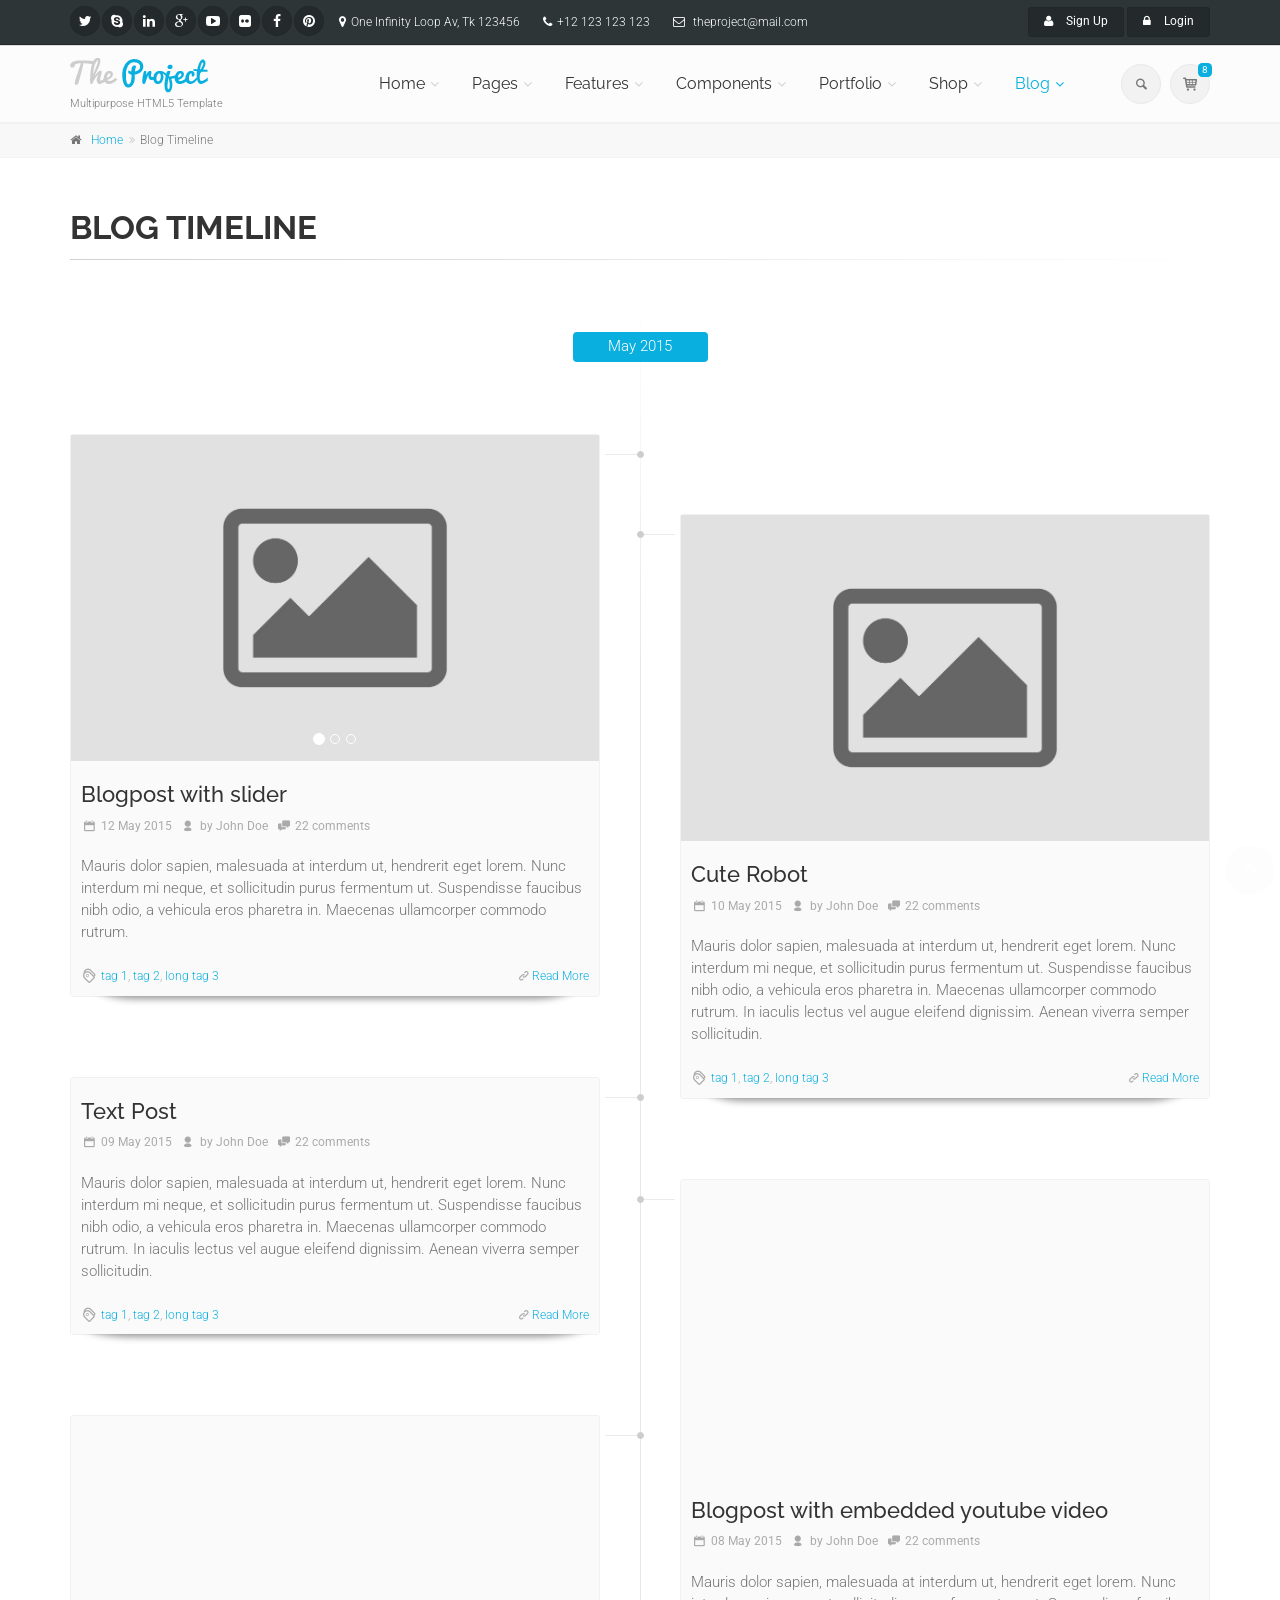
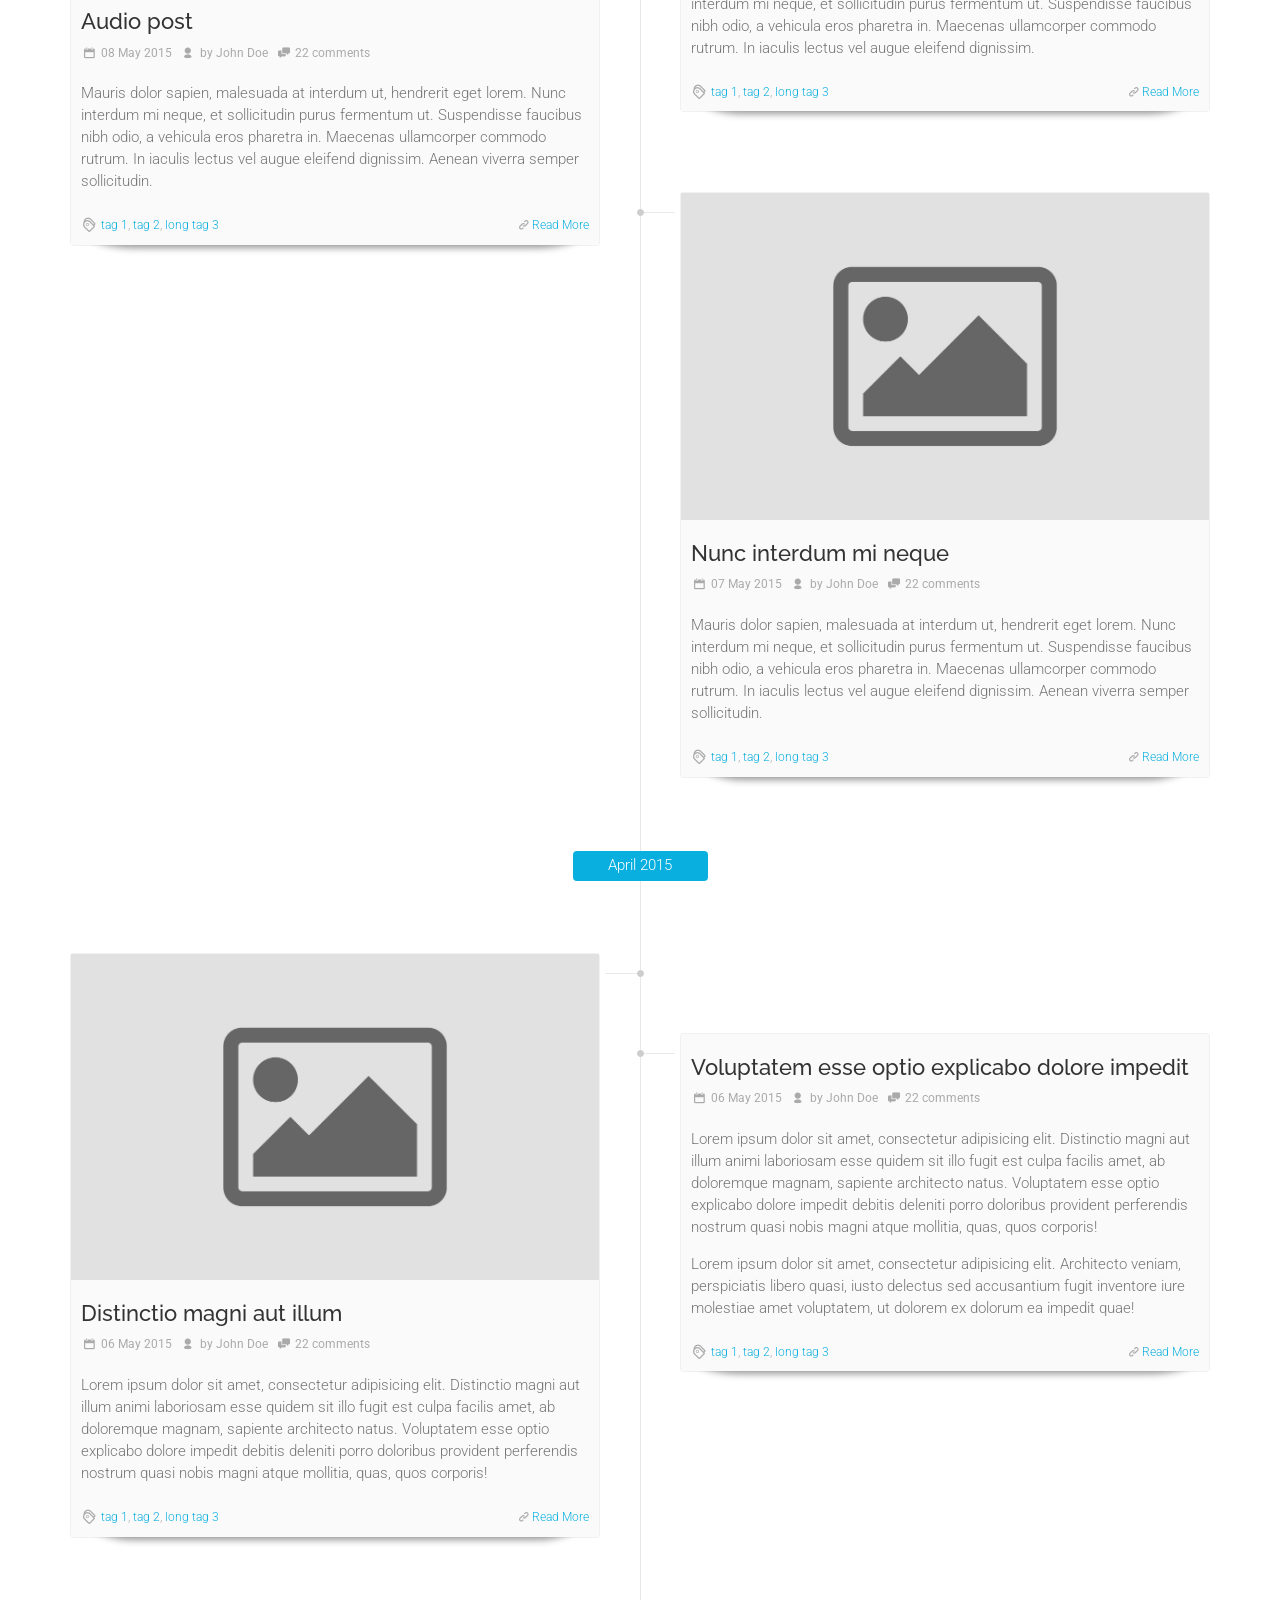
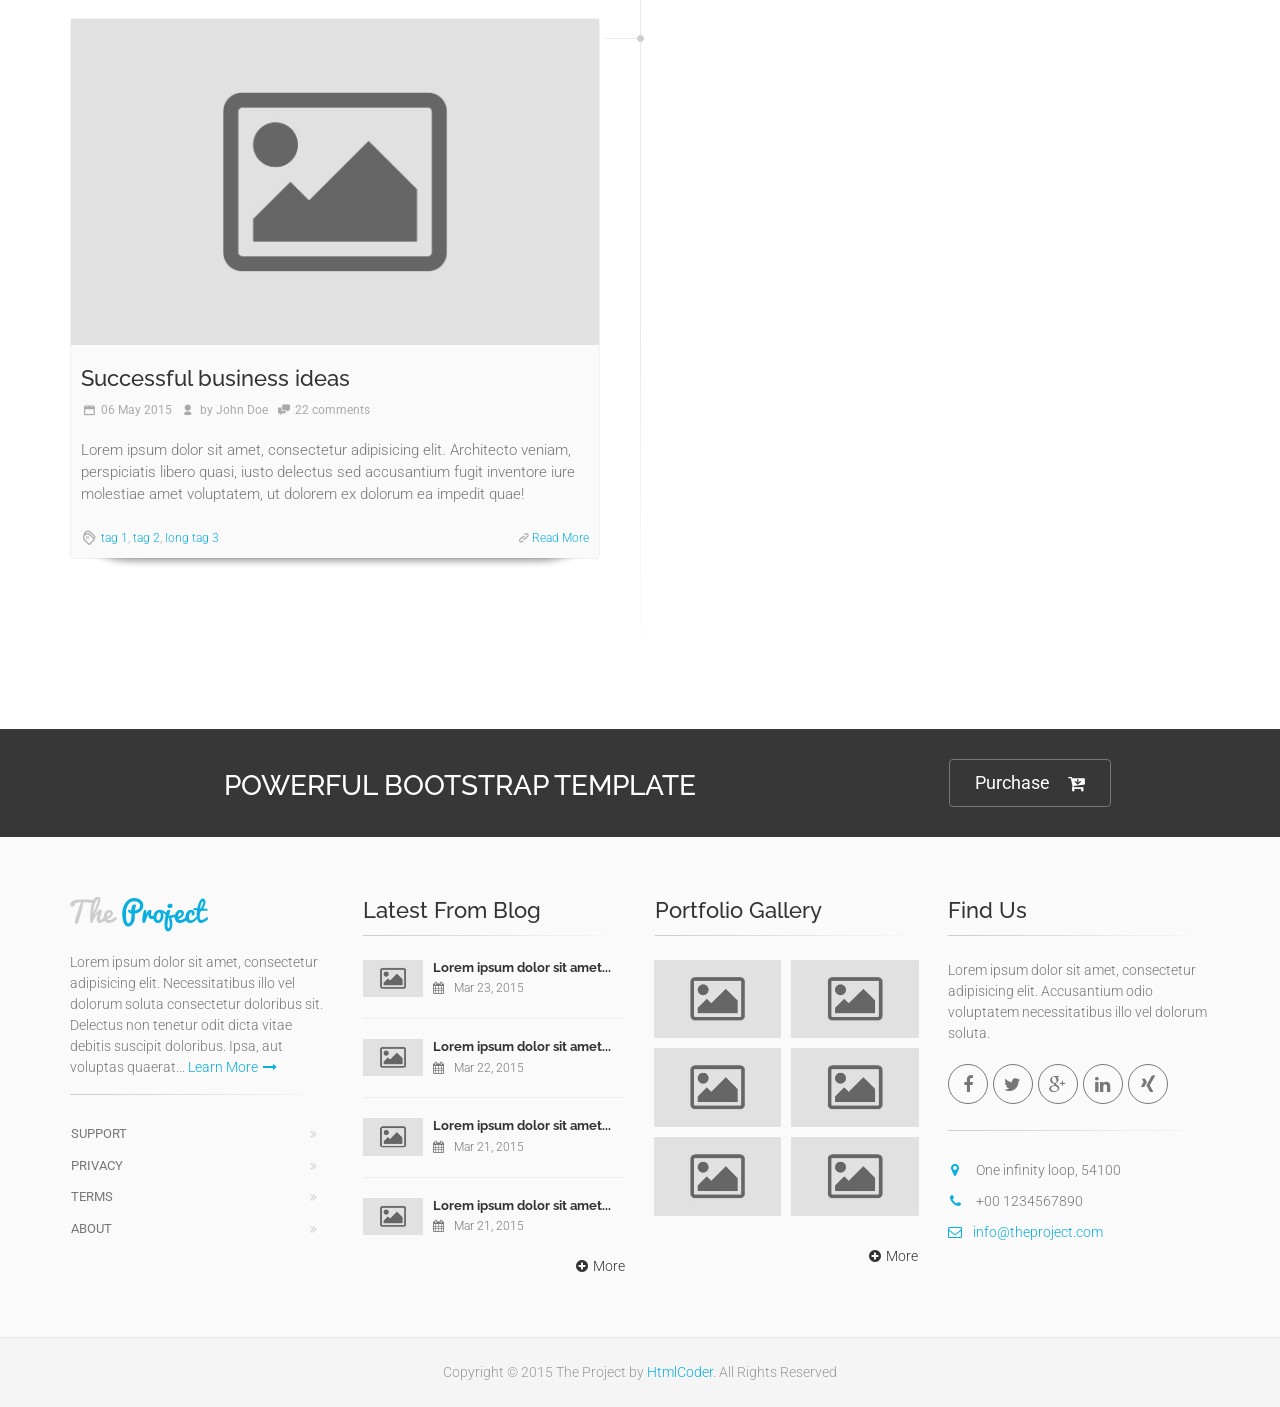
<file: the_project_v.1.1/html/template/blog-timeline.html>
<!DOCTYPE html>
<!--[if IE 9]> <html lang="en" class="ie9"> <![endif]-->
<!--[if !IE]><!-->
<html lang="en">
	<!--<![endif]-->

	<head>
		<meta charset="utf-8">
		<title>The Project | Blog Timeline</title>
		<meta name="description" content="The Project a Bootstrap-based, Responsive HTML5 Template">
		<meta name="author" content="htmlcoder.me">

		<!-- Mobile Meta -->
		<meta name="viewport" content="width=device-width, initial-scale=1.0">

		<!-- Favicon -->
		<link rel="shortcut icon" href="images/favicon.ico">

		<!-- Web Fonts -->
		<link href='http://fonts.googleapis.com/css?family=Roboto:400,300,300italic,400italic,500,500italic,700,700italic' rel='stylesheet' type='text/css'>
		<link href='http://fonts.googleapis.com/css?family=Raleway:700,400,300' rel='stylesheet' type='text/css'>
		<link href='http://fonts.googleapis.com/css?family=Pacifico' rel='stylesheet' type='text/css'>
		<link href='http://fonts.googleapis.com/css?family=PT+Serif' rel='stylesheet' type='text/css'>

		<!-- Bootstrap core CSS -->
		<link href="bootstrap/css/bootstrap.css" rel="stylesheet">

		<!-- Font Awesome CSS -->
		<link href="fonts/font-awesome/css/font-awesome.css" rel="stylesheet">

		<!-- Fontello CSS -->
		<link href="fonts/fontello/css/fontello.css" rel="stylesheet">

		<!-- Plugins -->
		<link href="plugins/magnific-popup/magnific-popup.css" rel="stylesheet">
		<link href="css/animations.css" rel="stylesheet">
		<link href="plugins/owl-carousel/owl.carousel.css" rel="stylesheet">
		<link href="plugins/owl-carousel/owl.transitions.css" rel="stylesheet">
		<link href="plugins/hover/hover-min.css" rel="stylesheet">
		
		<!-- the project core CSS file -->
		<link href="css/style.css" rel="stylesheet" >

		<!-- Color Scheme (In order to change the color scheme, replace the blue.css with the color scheme that you prefer)-->
		<link href="css/skins/light_blue.css" rel="stylesheet">

		<!-- Custom css --> 
		<link href="css/custom.css" rel="stylesheet">
	</head>

	<!-- body classes:  -->
	<!-- "boxed": boxed layout mode e.g. <body class="boxed"> -->
	<!-- "pattern-1 ... pattern-9": background patterns for boxed layout mode e.g. <body class="boxed pattern-1"> -->
	<!-- "transparent-header": makes the header transparent and pulls the banner to top -->
	<!-- "page-loader-1 ... page-loader-6": add a page loader to the page (more info @components-page-loaders.html) -->
	<body class="no-trans   ">

		<!-- scrollToTop -->
		<!-- ================ -->
		<div class="scrollToTop circle"><i class="icon-up-open-big"></i></div>
		
		<!-- page wrapper start -->
		<!-- ================ -->
		<div class="page-wrapper">
		
			<!-- header-container start -->
			<div class="header-container">
				
				<!-- header-top start -->
				<!-- classes:  -->
				<!-- "dark": dark version of header top e.g. class="header-top dark" -->
				<!-- "colored": colored version of header top e.g. class="header-top colored" -->
				<!-- ================ -->
				<div class="header-top dark ">
					<div class="container">
						<div class="row">
							<div class="col-xs-3 col-sm-6 col-md-9">
								<!-- header-top-first start -->
								<!-- ================ -->
								<div class="header-top-first clearfix">
									<ul class="social-links circle small clearfix hidden-xs">
										<li class="twitter"><a target="_blank" href="http://www.twitter.com"><i class="fa fa-twitter"></i></a></li>
										<li class="skype"><a target="_blank" href="http://www.skype.com"><i class="fa fa-skype"></i></a></li>
										<li class="linkedin"><a target="_blank" href="http://www.linkedin.com"><i class="fa fa-linkedin"></i></a></li>
										<li class="googleplus"><a target="_blank" href="http://plus.google.com"><i class="fa fa-google-plus"></i></a></li>
										<li class="youtube"><a target="_blank" href="http://www.youtube.com"><i class="fa fa-youtube-play"></i></a></li>
										<li class="flickr"><a target="_blank" href="http://www.flickr.com"><i class="fa fa-flickr"></i></a></li>
										<li class="facebook"><a target="_blank" href="http://www.facebook.com"><i class="fa fa-facebook"></i></a></li>
										<li class="pinterest"><a target="_blank" href="http://www.pinterest.com"><i class="fa fa-pinterest"></i></a></li>
									</ul>
									<div class="social-links hidden-lg hidden-md hidden-sm circle small">
										<div class="btn-group dropdown">
											<button type="button" class="btn dropdown-toggle" data-toggle="dropdown"><i class="fa fa-share-alt"></i></button>
											<ul class="dropdown-menu dropdown-animation">
												<li class="twitter"><a target="_blank" href="http://www.twitter.com"><i class="fa fa-twitter"></i></a></li>
												<li class="skype"><a target="_blank" href="http://www.skype.com"><i class="fa fa-skype"></i></a></li>
												<li class="linkedin"><a target="_blank" href="http://www.linkedin.com"><i class="fa fa-linkedin"></i></a></li>
												<li class="googleplus"><a target="_blank" href="http://plus.google.com"><i class="fa fa-google-plus"></i></a></li>
												<li class="youtube"><a target="_blank" href="http://www.youtube.com"><i class="fa fa-youtube-play"></i></a></li>
												<li class="flickr"><a target="_blank" href="http://www.flickr.com"><i class="fa fa-flickr"></i></a></li>
												<li class="facebook"><a target="_blank" href="http://www.facebook.com"><i class="fa fa-facebook"></i></a></li>
												<li class="pinterest"><a target="_blank" href="http://www.pinterest.com"><i class="fa fa-pinterest"></i></a></li>
											</ul>
										</div>
									</div>
									<ul class="list-inline hidden-sm hidden-xs">
										<li><i class="fa fa-map-marker pr-5 pl-10"></i>One Infinity Loop Av, Tk 123456</li>
										<li><i class="fa fa-phone pr-5 pl-10"></i>+12 123 123 123</li>
										<li><i class="fa fa-envelope-o pr-5 pl-10"></i> theproject@mail.com</li>
									</ul>
								</div>
								<!-- header-top-first end -->
							</div>
							<div class="col-xs-9 col-sm-6 col-md-3">

								<!-- header-top-second start -->
								<!-- ================ -->
								<div id="header-top-second"  class="clearfix">

									<!-- header top dropdowns start -->
									<!-- ================ -->
									<div class="header-top-dropdown text-right">
										<div class="btn-group">
											<a href="page-signup.html" class="btn btn-default btn-sm"><i class="fa fa-user pr-10"></i> Sign Up</a>
										</div>
										<div class="btn-group dropdown">
											<button type="button" class="btn dropdown-toggle btn-default btn-sm" data-toggle="dropdown"><i class="fa fa-lock pr-10"></i> Login</button>
											<ul class="dropdown-menu dropdown-menu-right dropdown-animation">
												<li>
													<form class="login-form margin-clear">
														<div class="form-group has-feedback">
															<label class="control-label">Username</label>
															<input type="text" class="form-control" placeholder="">
															<i class="fa fa-user form-control-feedback"></i>
														</div>
														<div class="form-group has-feedback">
															<label class="control-label">Password</label>
															<input type="password" class="form-control" placeholder="">
															<i class="fa fa-lock form-control-feedback"></i>
														</div>
														<button type="submit" class="btn btn-gray btn-sm">Log In</button>
														<span class="pl-5 pr-5">or</span>
														<button type="submit" class="btn btn-default btn-sm">Sing Up</button>
														<ul>
															<li><a href="#">Forgot your password?</a></li>
														</ul>
														<span class="text-center">Login with</span>
														<ul class="social-links circle small colored clearfix">
															<li class="facebook"><a target="_blank" href="http://www.facebook.com"><i class="fa fa-facebook"></i></a></li>
															<li class="twitter"><a target="_blank" href="http://www.twitter.com"><i class="fa fa-twitter"></i></a></li>
															<li class="googleplus"><a target="_blank" href="http://plus.google.com"><i class="fa fa-google-plus"></i></a></li>
														</ul>
													</form>
												</li>
											</ul>
										</div>
									</div>
									<!--  header top dropdowns end -->
								</div>
								<!-- header-top-second end -->
							</div>
						</div>
					</div>
				</div>
				<!-- header-top end -->
				
				<!-- header start -->
				<!-- classes:  -->
				<!-- "fixed": enables fixed navigation mode (sticky menu) e.g. class="header fixed clearfix" -->
				<!-- "dark": dark version of header e.g. class="header dark clearfix" -->
				<!-- "full-width": mandatory class for the full-width menu layout -->
				<!-- "centered": mandatory class for the centered logo layout -->
				<!-- ================ --> 
				<header class="header  fixed   clearfix">
					
					<div class="container">
						<div class="row">
							<div class="col-md-3">
								<!-- header-left start -->
								<!-- ================ -->
								<div class="header-left clearfix">

									<!-- logo -->
									<div id="logo" class="logo">
										<a href="index.html"><img id="logo_img" src="images/logo_light_blue.png" alt="The Project"></a>
									</div>

									<!-- name-and-slogan -->
									<div class="site-slogan">
										Multipurpose HTML5 Template
									</div>
									
								</div>
								<!-- header-left end -->

							</div>
							<div class="col-md-9">
					
								<!-- header-right start -->
								<!-- ================ -->
								<div class="header-right clearfix">
									
								<!-- main-navigation start -->
								<!-- classes: -->
								<!-- "onclick": Makes the dropdowns open on click, this the default bootstrap behavior e.g. class="main-navigation onclick" -->
								<!-- "animated": Enables animations on dropdowns opening e.g. class="main-navigation animated" -->
								<!-- "with-dropdown-buttons": Mandatory class that adds extra space, to the main navigation, for the search and cart dropdowns -->
								<!-- ================ -->
								<div class="main-navigation  animated with-dropdown-buttons">

									<!-- navbar start -->
									<!-- ================ -->
									<nav class="navbar navbar-default" role="navigation">
										<div class="container-fluid">

											<!-- Toggle get grouped for better mobile display -->
											<div class="navbar-header">
												<button type="button" class="navbar-toggle" data-toggle="collapse" data-target="#navbar-collapse-1">
													<span class="sr-only">Toggle navigation</span>
													<span class="icon-bar"></span>
													<span class="icon-bar"></span>
													<span class="icon-bar"></span>
												</button>
												
											</div>

											<!-- Collect the nav links, forms, and other content for toggling -->
											<div class="collapse navbar-collapse" id="navbar-collapse-1">
												<!-- main-menu -->
												<ul class="nav navbar-nav ">

													<!-- mega-menu start -->													
													<li class="dropdown  mega-menu">
														<a href="index.html" class="dropdown-toggle" data-toggle="dropdown">Home</a>
														<ul class="dropdown-menu">
															<li>
																<div class="row">
																	<div class="col-md-12">
																		<h4 class="title"><i class="fa fa-laptop pr-10"></i> Demos</h4>
																		<div class="row">
																			<div class="col-sm-4">
																				<div class="divider"></div>
																				<ul class="menu">
																					<li ><a href="index.html"><i class="icon-home pr-10"></i>Home Default</a></li>
																					<li ><a href="index-corporate-1.html"><i class="icon-suitcase pr-10"></i>Corporate 1</a></li>
																					<li ><a href="index-corporate-2.html"><i class="icon-suitcase pr-10"></i>Corporate 2</a></li>
																					<li ><a href="index-corporate-3.html"><i class="icon-suitcase pr-10"></i>Corporate 3</a></li>
																					<li ><a href="index-shop.html"><i class="icon-basket-1 pr-10"></i>Commerce 1</a></li>
																					<li ><a href="index-shop-2.html"><i class="icon-basket-1 pr-10"></i>Commerce 2</a></li>
																				</ul>
																			</div>
																			<div class="col-sm-4">
																				<div class="divider"></div>
																				<ul class="menu">
																					<li ><a href="index-portfolio.html"><i class="icon-briefcase pr-10"></i>Portfolio/Agency</a></li>
																					<li ><a href="index-medical.html"><i class="fa fa-ambulance pr-10"></i>Medical</a></li>
																					<li ><a href="index-restaurant.html"><i class="fa fa-cutlery pr-10"></i>Restaurant</a></li>
																					<li ><a href="index-wedding.html"><i class="icon-heart pr-10"></i>Wedding</a></li>
																					<li ><a href="index-landing.html"><i class="fa fa-star pr-10"></i>Landing Page</a></li>
																					<li ><a href="page-coming-soon.html"><i class="fa fa-clock-o pr-10"></i>Coming Soon</a></li>
																				</ul>
																			</div>
																			<div class="col-sm-4">
																				<div class="divider"></div>
																				<ul class="menu">
																					<li ><a href="index-one-page.html"><i class="icon-home pr-10"></i>One Page Version</a></li>
																					<li ><a href="index-construction.html"><i class="fa fa-building pr-10"></i>Construction <span class="badge">New</span></a></li>
																					<li ><a href="index-education.html"><i class="fa fa-graduation-cap pr-10"></i>Education <span class="badge">New</span></a></li>
																					<li ><a href="index-hotel.html"><i class="fa fa-bed pr-10"></i>Hotel <span class="badge">New</span></a></li>
																					<li ><a href="index-blog.html"><i class="fa fa-pencil pr-10"></i>Blog <span class="badge">New</span></a></li>
																					<li ><a href="index-beauty.html"><i class="fa fa-magic pr-10"></i>Beauty Center <span class="badge">New</span></a></li>
																				</ul>
																			</div>
																		</div>
																	</div>
																</div>
															</li>
														</ul>
													</li>
													<!-- mega-menu end -->
													<!-- mega-menu start -->
													<li class="dropdown  mega-menu">
														<a href="#" class="dropdown-toggle" data-toggle="dropdown">Pages</a>
														<ul class="dropdown-menu">
															<li>
																<div class="row">
																	<div class="col-lg-8 col-md-9">
																		<h4 class="title">Pages</h4>
																		<div class="row">
																			<div class="col-sm-4">
																				<div class="divider"></div>
																				<ul class="menu">
																					<li ><a href="page-about.html"><i class="fa fa-angle-right"></i>About Us 1</a></li>
																					<li ><a href="page-about-2.html"><i class="fa fa-angle-right"></i>About Us 2</a></li>
																					<li ><a href="page-about-3.html"><i class="fa fa-angle-right"></i>About Us 3</a></li>
																					<li ><a href="page-about-4.html"><i class="fa fa-angle-right"></i>About Us 4</a></li>
																					<li ><a href="page-about-me.html"><i class="fa fa-angle-right"></i>About Me</a></li>
																					<li ><a href="page-team.html"><i class="fa fa-angle-right"></i>Our Team - Options 1</a></li>
																					<li ><a href="page-team-2.html"><i class="fa fa-angle-right"></i>Our Team - Options 2</a></li>
																					<li ><a href="page-team-3.html"><i class="fa fa-angle-right"></i>Our Team - Options 3</a></li>
																					<li ><a href="page-coming-soon.html"><i class="fa fa-angle-right"></i>Coming Soon Page</a></li>
																					<li ><a href="page-faq.html"><i class="fa fa-angle-right"></i>FAQ page</a></li>
																				</ul>
																			</div>
																			<div class="col-sm-4">
																				<div class="divider"></div>
																				<ul class="menu">
																					<li ><a href="page-services.html"><i class="fa fa-angle-right"></i>Services 1</a></li>
																					<li ><a href="page-services-2.html"><i class="fa fa-angle-right"></i>Services 2</a></li>
																					<li ><a href="page-services-3.html"><i class="fa fa-angle-right"></i>Services 3</a></li>
																					<li ><a href="page-contact.html"><i class="fa fa-angle-right"></i>Contact 1</a></li>
																					<li ><a href="page-contact-2.html"><i class="fa fa-angle-right"></i>Contact 2</a></li>
																					<li ><a href="page-contact-3.html"><i class="fa fa-angle-right"></i>Contact 3</a></li>
																					<li ><a href="page-login.html"><i class="fa fa-angle-right"></i>Login 1</a></li>
																					<li ><a href="page-login-2.html"><i class="fa fa-angle-right"></i>Login 2 - Fullsreen</a></li>
																					<li ><a href="page-signup.html"><i class="fa fa-angle-right"></i>Sign Up 1</a></li>
																					<li ><a href="page-signup-2.html"><i class="fa fa-angle-right"></i>Sign Up 2 - Fullsreen</a></li>
																				</ul>
																			</div>
																			<div class="col-sm-4">
																				<div class="divider"></div>
																				<ul class="menu">
																					<li ><a href="page-404.html"><i class="fa fa-angle-right"></i>404 error</a></li>
																					<li ><a href="page-404-2.html"><i class="fa fa-angle-right"></i>404 error - Parallax</a></li>
																					<li ><a href="page-affix-sidebar.html"><i class="fa fa-angle-right"></i>Sidebar - Affix Menu</a></li>
																					<li ><a href="page-left-sidebar.html"><i class="fa fa-angle-right"></i>Left Sidebar</a></li>
																					<li ><a href="page-right-sidebar.html"><i class="fa fa-angle-right"></i>Right Sidebar</a></li>
																					<li ><a href="page-two-sidebars.html"><i class="fa fa-angle-right"></i>Two Sidebars</a></li>
																					<li ><a href="page-two-sidebars-left.html"><i class="fa fa-angle-right"></i>Two Sidebars Left</a></li>
																					<li ><a href="page-two-sidebars-right.html"><i class="fa fa-angle-right"></i>Two Sidebars Right</a></li>
																					<li ><a href="page-no-sidebars.html"><i class="fa fa-angle-right"></i>No Sidebars</a></li>
																					<li ><a href="page-sitemap.html"><i class="fa fa-angle-right"></i>Sitemap</a></li>
																				</ul>
																			</div>
																		</div>
																	</div>
																	<div class="col-lg-4 col-md-3 hidden-sm">
																		<h4 class="title">Premium HTML5 Template</h4>
																		<p class="mb-10">The Project is perfectly suitable for corporate, business and company webpages.</p>
																		<img src="images/section-image-3.png" alt="The Project">
																	</div>
																</div>
															</li>
														</ul>
													</li>
													<!-- mega-menu end -->
													<li class="dropdown ">
														<a class="dropdown-toggle" data-toggle="dropdown" href="#">Features</a>
														<ul class="dropdown-menu">
															<li class="dropdown ">
																<a  class="dropdown-toggle" data-toggle="dropdown" href="#">Headers</a>
																<ul class="dropdown-menu">
																	<li ><a href="features-headers-default.html">Default/Semi-Transparent</a></li>
																	<li ><a href="features-headers-default-dark.html">Dark/Semi-Transparent</a></li>
																	<li ><a href="features-headers-classic.html">Classic Light</a></li>
																	<li ><a href="features-headers-classic-dark.html">Classic Dark</a></li>
																	<li ><a href="features-headers-colored.html">Colored/Light</a></li>
																	<li ><a href="features-headers-colored-dark.html">Colored/Dark</a></li>
																	<li ><a href="features-headers-full-width.html">Full Width</a></li>
																	<li ><a href="features-headers-offcanvas-left.html">Offcanvas Left Side</a></li>
																	<li ><a href="features-headers-offcanvas-right.html">Offcanvas Right Side</a></li>
																	<li ><a href="features-headers-logo-centered.html">Logo Centered</a></li>
																	<li ><a href="features-headers-slider-top.html">Slider Top</a></li>
																	<li ><a href="features-headers-simple.html">Simple Static</a></li>
																</ul>
															</li>
															<li class="dropdown ">
																<a  class="dropdown-toggle" data-toggle="dropdown" href="#">Menus</a>
																<ul class="dropdown-menu">
																	<li ><a href="features-headers-default.html">Default/On Hover Menu</a></li>
																	<li ><a href="features-menus-onhover-no-animations.html">On Hover Menu - No Animations</a></li>
																	<li ><a href="features-menus-onclick.html">On Click Menu - With Animations</a></li>
																	<li ><a href="features-menus-onclick-no-animations.html">On Click Menu - No Animations</a></li>
																</ul>
															</li>
															<li class="dropdown ">
																<a  class="dropdown-toggle" data-toggle="dropdown" href="#">Footers <span class="badge">New</span></a>
																<ul class="dropdown-menu">
																	<li ><a href="features-footers-default.html#footer">Footer - Default</a></li>
																	<li ><a href="features-footers-contact-form.html#footer">Footer - Contact Form</a></li>
																	<li ><a href="features-footers-google-maps.html#footer">Footer - Google Maps</a></li>
																	<li ><a href="features-footers-subscribe.html#footer">Footer - Subscribe Form</a></li>
																	<li ><a href="features-footers-minimal.html#footer">Footer - Minimal</a></li>
																	<li ><a href="features-footers-links.html#footer">Footer - Links <span class="badge">New</span></a></li>
																</ul>
															</li>
															<li class="dropdown ">
																<a  class="dropdown-toggle" data-toggle="dropdown" href="#">Main Sliders</a>
																<ul class="dropdown-menu">
																	<li ><a href="features-sliders-fullscreen.html">Full Screen</a></li>
																	<li ><a href="features-sliders-fullwidth.html">Full Width</a></li>
																	<li ><a href="features-sliders-fullwidth-big-height.html">Full Width - Big Height</a></li>
																	<li ><a href="features-sliders-boxedwidth-light.html">Boxed Width - Light Bg</a></li>
																	<li ><a href="features-sliders-boxedwidth-dark.html">Boxed Width - Dark Bg</a></li>
																	<li ><a href="features-sliders-boxedwidth-default.html">Boxed Width - Default Bg</a></li>
																	<li ><a href="features-sliders-video-background.html">Video Background</a></li>
																	<li ><a href="features-sliders-text-rotator.html">Text Rotator</a></li>
																</ul>
															</li>
															<li class="dropdown">
																<a  class="dropdown-toggle" data-toggle="dropdown" href="#">Email Templates <span class="badge">New</span></a>
																<ul class="dropdown-menu">
																	<li><a target="_blank" href="email_templates/email_template_blue.html">Blue</a></li>
																	<li><a target="_blank" href="email_templates/email_template_brown.html">Brown</a></li>
																	<li><a target="_blank" href="email_templates/email_template_cool_green.html">Cool Green</a></li>
																	<li><a target="_blank" href="email_templates/email_template_dark_cyan.html">Dark Cyan</a></li>
																	<li><a target="_blank" href="email_templates/email_template_dark_red.html">Dark Red</a></li>
																	<li><a target="_blank" href="email_templates/email_template_gold.html">Gold</a></li>
																	<li><a target="_blank" href="email_templates/email_template_gray.html">Gray</a></li>
																	<li><a target="_blank" href="email_templates/email_template_green.html">Green</a></li>
																	<li><a target="_blank" href="email_templates/email_template_light_blue.html">Light Blue</a></li>
																	<li><a target="_blank" href="email_templates/email_template_orange.html">Orange</a></li>
																	<li><a target="_blank" href="email_templates/email_template_pink.html">Pink</a></li>
																	<li><a target="_blank" href="email_templates/email_template_purple.html">Purple</a></li>
																	<li><a target="_blank" href="email_templates/email_template_red.html">Red</a></li>
																	<li><a target="_blank" href="email_templates/email_template_vivid_red.html">Vivid Red</a></li>
																</ul>
															</li>
															<li class="dropdown ">
																<a  class="dropdown-toggle" data-toggle="dropdown" href="#">Pricing Tables</a>
																<ul class="dropdown-menu">
																	<li ><a href="features-pricing-tables-1.html">Pricing Tables 1</a></li>
																	<li ><a href="features-pricing-tables-2.html">Pricing Tables 2</a></li>
																	<li ><a href="features-pricing-tables-3.html">Pricing Tables 3</a></li>
																</ul>
															</li>
															<li class="dropdown ">
																<a  class="dropdown-toggle" data-toggle="dropdown" href="#">Icons</a>
																<ul class="dropdown-menu">
																	<li ><a href="features-icons-fontawesome.html">Font Awesome</a></li>
																	<li ><a href="features-icons-fontello.html">Fontello</a></li>
																	<li ><a href="features-icons-glyphicons.html">Glyphicons</a></li>
																</ul>
															</li>
															<li ><a href="features-dark-page.html">Dark Page</a></li>
															<li ><a href="features-typography.html">Typography</a></li>
															<li ><a href="features-backgrounds.html">Backgrounds</a></li>
															<li ><a href="features-grid.html">Grid</a></li>
														</ul>
													</li>
													<!-- mega-menu start -->													
													<li class="dropdown  mega-menu narrow">
														<a href="#" class="dropdown-toggle" data-toggle="dropdown">Components</a>
														<ul class="dropdown-menu">
															<li>
																<div class="row">
																	<div class="col-md-12">
																		<h4 class="title"><i class="fa fa-magic pr-10"></i> Components</h4>
																		<div class="row">
																			<div class="col-sm-6">
																				<div class="divider"></div>
																				<ul class="menu">
																					<li ><a href="components-social-icons.html"><i class="icon-share pr-10"></i>Social Icons</a></li>
																					<li ><a href="components-buttons.html"><i class="icon-flask pr-10"></i>Buttons</a></li>
																					<li ><a href="components-forms.html"><i class="icon-eq pr-10"></i>Forms</a></li>
																					<li ><a href="components-tabs-and-pills.html"><i class=" icon-dot-3 pr-10"></i>Tabs &amp; Pills</a></li>
																					<li ><a href="components-accordions.html"><i class="icon-menu-outline pr-10"></i>Accordions</a></li>
																					<li ><a href="components-progress-bars.html"><i class="icon-chart-line pr-10"></i>Progress Bars</a></li>
																					<li ><a href="components-call-to-action.html"><i class="icon-chat pr-10"></i>Call to Action Blocks</a></li>
																					<li ><a href="components-alerts-and-callouts.html"><i class="icon-info-circled pr-10"></i>Alerts &amp; Callouts</a></li>
																					<li ><a href="components-content-sliders.html"><i class="icon-star-filled pr-10"></i>Content Sliders</a></li>
																					<li ><a href="components-charts.html"><i class="icon-chart-pie pr-10"></i>Charts</a></li>
																					<li ><a href="components-page-loaders.html"><i class="fa fa-circle-o-notch fa-spin"></i>Page Loaders <span class="badge">New</span></a></li>
																				</ul>
																			</div>
																			<div class="col-sm-6">
																				<div class="divider"></div>
																				<ul class="menu">
																					<li ><a href="components-icon-boxes.html"><i class="icon-picture-outline pr-10"></i>Icon Boxes</a></li>
																					<li ><a href="components-image-boxes.html"><i class="icon-camera-1 pr-10"></i>Image Boxes</a></li>
																					<li ><a href="components-fullwidth-sections.html"><i class="icon-code-1 pr-10"></i>Full Width Sections</a></li>
																					<li ><a href="components-animations.html"><i class="icon-docs pr-10"></i>Animations</a></li>
																					<li ><a href="components-video-and-audio.html"><i class="icon-video pr-10"></i>Video &amp; Audio</a></li>
																					<li ><a href="components-lightbox.html"><i class="icon-plus pr-10"></i>Lightbox</a></li>
																					<li ><a href="components-counters.html"><i class="icon-sort-numeric pr-10"></i>Counters</a></li>
																					<li ><a href="components-modals.html"><i class="icon-popup pr-10"></i>Modals</a></li>
																					<li ><a href="components-tables.html"><i class="icon-th pr-10"></i>Tables</a></li>
																					<li ><a href="components-text-rotators.html"><i class="icon-arrows-ccw pr-10"></i>Text Rotators</a></li>
																				</ul>
																			</div>
																		</div>
																	</div>
																</div>
															</li>
														</ul>
													</li>
													<!-- mega-menu end -->
													<li class="dropdown ">
														<a href="portfolio-grid-2-3-col.html" class="dropdown-toggle" data-toggle="dropdown">Portfolio</a>
														<ul class="dropdown-menu">
															<li class="dropdown ">
																<a  class="dropdown-toggle" data-toggle="dropdown" href="#">Portfolio Grid 1</a>
																<ul class="dropdown-menu">
																	<li ><a href="portfolio-grid-1-2-col.html">2 Column</a></li>
																	<li ><a href="portfolio-grid-1-3-col.html">3 Column</a></li>
																	<li ><a href="portfolio-grid-1-4-col.html">4 Column</a></li>
																	<li ><a href="portfolio-grid-1-sidebar.html">With Sidebar</a></li>
																</ul>
															</li>
															<li class="dropdown ">
																<a  class="dropdown-toggle" data-toggle="dropdown" href="#">Portfolio Grid 2</a>
																<ul class="dropdown-menu">
																	<li ><a href="portfolio-grid-2-2-col.html">2 Column</a></li>
																	<li ><a href="portfolio-grid-2-3-col.html">3 Column</a></li>
																	<li ><a href="portfolio-grid-2-4-col.html">4 Column</a></li>
																	<li ><a href="portfolio-grid-2-sidebar.html">With Sidebar</a></li>
																</ul>
															</li>
															<li class="dropdown ">
																<a  class="dropdown-toggle" data-toggle="dropdown" href="#">Portfolio Grid 3 - Dark</a>
																<ul class="dropdown-menu">
																	<li ><a href="portfolio-grid-3-2-col.html">2 Column</a></li>
																	<li ><a href="portfolio-grid-3-3-col.html">3 Column</a></li>
																	<li ><a href="portfolio-grid-3-4-col.html">4 Column</a></li>
																	<li ><a href="portfolio-grid-3-sidebar.html">With Sidebar</a></li>
																</ul>
															</li>
															<li class="dropdown ">
																<a  class="dropdown-toggle" data-toggle="dropdown" href="#">Portfolio Fullwidth</a>
																<ul class="dropdown-menu">
																	<li ><a href="portfolio-fullwidth-2-col.html">2 Column</a></li>
																	<li ><a href="portfolio-fullwidth-3-col.html">3 Column</a></li>
																	<li ><a href="portfolio-fullwidth-4-col.html">4 Column</a></li>
																</ul>
															</li>
															<li class="dropdown ">
																<a  class="dropdown-toggle" data-toggle="dropdown" href="#">Portfolio List</a>
																<ul class="dropdown-menu">
																	<li ><a href="portfolio-list-1.html">List - Large Images</a></li>
																	<li ><a href="portfolio-list-2.html">List - Small Images</a></li>
																	<li ><a href="portfolio-list-sidebar.html">With Sidebar</a></li>
																</ul>
															</li>
															<li ><a href="portfolio-item.html">Single Item 1</a></li>
															<li ><a href="portfolio-item-2.html">Single Item 2</a></li>
															<li ><a href="portfolio-item-3.html">Single Item 3</a></li>
														</ul>
													</li>
													<li class="dropdown ">
														<a href="index-shop.html" class="dropdown-toggle" data-toggle="dropdown">Shop</a>
														<ul class="dropdown-menu">
															<li ><a href="index-shop.html">Shop Home 1</a></li>
															<li ><a href="index-shop-2.html">Shop Home 2</a></li>
															<li ><a href="shop-listing-4col.html">Grid - 4 Columns</a></li>
															<li ><a href="shop-listing-3col.html">Grid - 3 Columns</a></li>
															<li ><a href="shop-listing-2col.html">Grid - 2 Columns</a></li>
															<li ><a href="shop-listing-sidebar.html">Grid - With Sidebar</a></li>
															<li ><a href="shop-listing-list.html">List</a></li>
															<li ><a href="shop-product.html">Product</a></li>
															<li ><a href="shop-cart.html">Shopping Cart</a></li>
															<li ><a href="shop-checkout.html">Checkout Page - Step 1</a></li>
															<li ><a href="shop-checkout-payment.html">Checkout Page - Step 2</a></li>
															<li ><a href="shop-checkout-review.html">Checkout Page - Step 3</a></li>
															<li ><a href="shop-invoice.html">Invoice</a></li>
														</ul>
													</li>
													<li class="dropdown active">
														<a href="blog-large-image-right-sidebar.html" class="dropdown-toggle" data-toggle="dropdown">Blog</a>
														<ul class="dropdown-menu">
															<li ><a href="index-blog.html">Blog Home <span class="badge">New</span></a></li>
															<li class="dropdown ">
																<a  class="dropdown-toggle" data-toggle="dropdown" href="#">Large Image</a>
																<ul class="dropdown-menu to-left">
																	<li ><a href="blog-large-image-right-sidebar.html">Right Sidebar</a></li>
																	<li ><a href="blog-large-image-left-sidebar.html">Left Sidebar</a></li>
																	<li ><a href="blog-large-image-no-sidebar.html">Without Sidebar</a></li>
																</ul>
															</li>
															<li class="dropdown ">
																<a  class="dropdown-toggle" data-toggle="dropdown" href="#">Medium Image</a>
																<ul class="dropdown-menu to-left">
																	<li ><a href="blog-medium-image-right-sidebar.html">Right Sidebar</a></li>
																	<li ><a href="blog-medium-image-left-sidebar.html">Left Sidebar</a></li>
																	<li ><a href="blog-medium-image-no-sidebar.html">Without Sidebar</a></li>
																</ul>
															</li>
															<li class="dropdown ">
																<a  class="dropdown-toggle" data-toggle="dropdown" href="#">Masonry</a>
																<ul class="dropdown-menu to-left">
																	<li ><a href="blog-masonry-right-sidebar.html">Right Sidebar</a></li>
																	<li ><a href="blog-masonry-left-sidebar.html">Left Sidebar</a></li>
																	<li ><a href="blog-masonry-no-sidebar.html">Without Sidebar</a></li>
																</ul>
															</li>
															<li class="active"><a href="blog-timeline.html">Timeline</a></li>
															<li ><a href="blog-post.html">Blog Post</a></li>
														</ul>
													</li>
												</ul>
												<!-- main-menu end -->
												
												<!-- header dropdown buttons -->
												<div class="header-dropdown-buttons hidden-xs ">
													<div class="btn-group dropdown">
														<button type="button" class="btn dropdown-toggle" data-toggle="dropdown"><i class="icon-search"></i></button>
														<ul class="dropdown-menu dropdown-menu-right dropdown-animation">
															<li>
																<form role="search" class="search-box margin-clear">
																	<div class="form-group has-feedback">
																		<input type="text" class="form-control" placeholder="Search">
																		<i class="icon-search form-control-feedback"></i>
																	</div>
																</form>
															</li>
														</ul>
													</div>
													<div class="btn-group dropdown">
														<button type="button" class="btn dropdown-toggle" data-toggle="dropdown"><i class="icon-basket-1"></i><span class="cart-count default-bg">8</span></button>
														<ul class="dropdown-menu dropdown-menu-right dropdown-animation cart">
															<li>
																<table class="table table-hover">
																	<thead>
																		<tr>
																			<th class="quantity">QTY</th>
																			<th class="product">Product</th>
																			<th class="amount">Subtotal</th>
																		</tr>
																	</thead>
																	<tbody>
																		<tr>
																			<td class="quantity">2 x</td>
																			<td class="product"><a href="shop-product.html">Android 4.4 Smartphone</a><span class="small">4.7" Dual Core 1GB</span></td>
																			<td class="amount">$199.00</td>
																		</tr>
																		<tr>
																			<td class="quantity">3 x</td>
																			<td class="product"><a href="shop-product.html">Android 4.2 Tablet</a><span class="small">7.3" Quad Core 2GB</span></td>
																			<td class="amount">$299.00</td>
																		</tr>
																		<tr>
																			<td class="quantity">3 x</td>
																			<td class="product"><a href="shop-product.html">Desktop PC</a><span class="small">Quad Core 3.2MHz, 8GB RAM, 1TB Hard Disk</span></td>
																			<td class="amount">$1499.00</td>
																		</tr>
																		<tr>
																			<td class="total-quantity" colspan="2">Total 8 Items</td>
																			<td class="total-amount">$1997.00</td>
																		</tr>
																	</tbody>
																</table>
																<div class="panel-body text-right">	
																	<a href="shop-cart.html" class="btn btn-group btn-gray btn-sm">View Cart</a>
																	<a href="shop-checkout.html" class="btn btn-group btn-gray btn-sm">Checkout</a>
																</div>
															</li>
														</ul>
													</div>
												</div>
												<!-- header dropdown buttons end-->
												
											</div>

										</div>
									</nav>
									<!-- navbar end -->

								</div>
								<!-- main-navigation end -->	
								</div>
								<!-- header-right end -->
					
							</div>
						</div>
					</div>
					
				</header>
				<!-- header end -->
			</div>
			<!-- header-container end -->
		
			<!-- breadcrumb start -->
			<!-- ================ -->
			<div class="breadcrumb-container">
				<div class="container">
					<ol class="breadcrumb">
						<li><i class="fa fa-home pr-10"></i><a href="index.html">Home</a></li>
						<li class="active">Blog Timeline</li>
					</ol>
				</div>
			</div>
			<!-- breadcrumb end -->

			<!-- main-container start -->
			<!-- ================ -->
			<section class="main-container">

				<div class="container">
					<div class="row">

						<!-- main start -->
						<!-- ================ -->
						<div class="main col-md-12">

							<!-- page-title start -->
							<!-- ================ -->
							<h1 class="page-title">Blog Timeline</h1>
							<div class="separator-2"></div>
							<!-- page-title end -->

							<!-- timeline grid start -->
							<!-- ================ -->
							<div class="timeline clearfix">
								
								<div class="timeline-date-label clearfix">May 2015</div>
								
								<!-- timeline grid item start -->
								<div class="timeline-item">
									<!-- blogpost start -->
									<article class="blogpost shadow light-gray-bg bordered">
										<div id="carousel-blog-post" class="carousel slide" data-ride="carousel">
											<!-- Indicators -->
											<ol class="carousel-indicators bottom margin-clear">
												<li data-target="#carousel-blog-post" data-slide-to="0" class="active"></li>
												<li data-target="#carousel-blog-post" data-slide-to="1"></li>
												<li data-target="#carousel-blog-post" data-slide-to="2"></li>
											</ol>

											<!-- Wrapper for slides -->
											<div class="carousel-inner" role="listbox">
												<div class="item active">
													<div class="overlay-container">
														<img src="images/blog-1.jpg" alt="">
														<a class="overlay-link" href="blog-post.html"><i class="fa fa-link"></i></a>
													</div>
												</div>
												<div class="item">
													<div class="overlay-container">
														<img src="images/blog-3.jpg" alt="">
														<a class="overlay-link" href="blog-post.html"><i class="fa fa-link"></i></a>
													</div>
												</div>
												<div class="item">
													<div class="overlay-container">
														<img src="images/blog-4.jpg" alt="">
														<a class="overlay-link" href="blog-post.html"><i class="fa fa-link"></i></a>
													</div>
												</div>
											</div>
										</div>
										<header>
											<h2><a href="blog-post.html">Blogpost with slider</a></h2>
											<div class="post-info">
												<span class="post-date">
													<i class="icon-calendar"></i>
													<span class="day">12</span>
													<span class="month">May 2015</span>
												</span>
												<span class="submitted"><i class="icon-user-1"></i> by <a href="#">John Doe</a></span>
												<span class="comments"><i class="icon-chat"></i> <a href="#">22 comments</a></span>
											</div>
										</header>
										<div class="blogpost-content">
											<p>Mauris dolor sapien, malesuada at interdum ut, hendrerit eget lorem. Nunc interdum mi neque, et  sollicitudin purus fermentum ut. Suspendisse faucibus nibh odio, a vehicula eros pharetra in. Maecenas  ullamcorper commodo rutrum.</p>
										</div>
										<footer class="clearfix">
											<div class="tags pull-left"><i class="icon-tags"></i> <a href="#">tag 1</a>, <a href="#">tag 2</a>, <a href="#">long tag 3</a></div>
											<div class="link pull-right"><i class="icon-link"></i><a href="#">Read More</a></div>
										</footer>
									</article>
									<!-- blogpost end -->								
								</div>
								<!-- timeline grid item end -->

								<!-- timeline grid item start -->
								<div class="timeline-item pull-right">
									<!-- blogpost start -->
									<article class="blogpost shadow light-gray-bg bordered">
										<div class="overlay-container">
											<img src="images/blog-2.jpg" alt="">
											<a class="overlay-link" href="blog-post.html"><i class="fa fa-link"></i></a>
										</div>
										<header>
											<h2><a href="blog-post.html">Cute Robot</a></h2>
											<div class="post-info">
												<span class="post-date">
													<i class="icon-calendar"></i>
													<span class="day">10</span>
													<span class="month">May 2015</span>
												</span>
												<span class="submitted"><i class="icon-user-1"></i> by <a href="#">John Doe</a></span>
												<span class="comments"><i class="icon-chat"></i> <a href="#">22 comments</a></span>
											</div>
										</header>
										<div class="blogpost-content">
											<p>Mauris dolor sapien, malesuada at interdum ut, hendrerit eget lorem. Nunc interdum mi neque, et  sollicitudin purus fermentum ut. Suspendisse faucibus nibh odio, a vehicula eros pharetra in. Maecenas  ullamcorper commodo rutrum. In iaculis lectus vel augue eleifend dignissim. Aenean viverra semper sollicitudin.</p>
										</div>
										<footer class="clearfix">
											<div class="tags pull-left"><i class="icon-tags"></i> <a href="#">tag 1</a>, <a href="#">tag 2</a>, <a href="#">long tag 3</a></div>
											<div class="link pull-right"><i class="icon-link"></i><a href="#">Read More</a></div>
										</footer>
									</article>
									<!-- blogpost end -->									
								</div>
								<!-- timeline grid item end -->

								<!-- timeline grid item start -->
								<div class="timeline-item">
									<!-- blogpost start -->
									<article class="blogpost shadow light-gray-bg bordered object-non-visible" data-animation-effect="fadeInUpSmall" data-effect-delay="100">
										<header>
											<h2><a href="blog-post.html">Text Post</a></h2>
											<div class="post-info">
												<span class="post-date">
													<i class="icon-calendar"></i>
													<span class="day">09</span>
													<span class="month">May 2015</span>
												</span>
												<span class="submitted"><i class="icon-user-1"></i> by <a href="#">John Doe</a></span>
												<span class="comments"><i class="icon-chat"></i> <a href="#">22 comments</a></span>
											</div>
										</header>
										<div class="blogpost-content">
											<p>Mauris dolor sapien, malesuada at interdum ut, hendrerit eget lorem. Nunc interdum mi neque, et  sollicitudin purus fermentum ut. Suspendisse faucibus nibh odio, a vehicula eros pharetra in. Maecenas  ullamcorper commodo rutrum. In iaculis lectus vel augue eleifend dignissim. Aenean viverra semper sollicitudin.</p>
										</div>
										<footer class="clearfix">
											<div class="tags pull-left"><i class="icon-tags"></i> <a href="#">tag 1</a>, <a href="#">tag 2</a>, <a href="#">long tag 3</a></div>
											<div class="link pull-right"><i class="icon-link"></i><a href="#">Read More</a></div>
										</footer>
									</article>
									<!-- blogpost end -->									
								</div>
								<!-- timeline grid item end -->

								<!-- timeline grid item start -->
								<div class="timeline-item pull-right">
									<!-- blogpost start -->
									<article class="blogpost shadow light-gray-bg bordered object-non-visible" data-animation-effect="fadeInUpSmall" data-effect-delay="100">
										<div class="embed-responsive embed-responsive-16by9">
											<iframe class="embed-responsive-item" src="//www.youtube.com/embed/v1uyQZNg2vE"></iframe>
										</div>
										<header>
											<h2><a href="blog-post.html">Blogpost with embedded youtube video</a></h2>
											<div class="post-info">
												<span class="post-date">
													<i class="icon-calendar"></i>
													<span class="day">08</span>
													<span class="month">May 2015</span>
												</span>
												<span class="submitted"><i class="icon-user-1"></i> by <a href="#">John Doe</a></span>
												<span class="comments"><i class="icon-chat"></i> <a href="#">22 comments</a></span>
											</div>
										</header>
										<div class="blogpost-content">
											<p>Mauris dolor sapien, malesuada at interdum ut, hendrerit eget lorem. Nunc interdum mi neque, et  sollicitudin purus fermentum ut. Suspendisse faucibus nibh odio, a vehicula eros pharetra in. Maecenas  ullamcorper commodo rutrum. In iaculis lectus vel augue eleifend dignissim.</p>
										</div>
										<footer class="clearfix">
											<div class="tags pull-left"><i class="icon-tags"></i> <a href="#">tag 1</a>, <a href="#">tag 2</a>, <a href="#">long tag 3</a></div>
											<div class="link pull-right"><i class="icon-link"></i><a href="#">Read More</a></div>
										</footer>
									</article>
									<!-- blogpost end -->									
								</div>
								<!-- timeline grid item end -->

								<!-- timeline grid item start -->
								<div class="timeline-item">
									<!-- blogpost start -->
									<article class="blogpost shadow light-gray-bg bordered object-non-visible" data-animation-effect="fadeInUpSmall" data-effect-delay="100">
										<div class="audio-wrapper">
											<iframe height="166" class="margin-clear" src="https://w.soundcloud.com/player/?url=https%3A//api.soundcloud.com/tracks/106329682&amp;color=ff5500&amp;auto_play=false&amp;hide_related=false&amp;show_artwork=true&amp;show_comments=true&amp;show_user=true&amp;show_reposts=false"></iframe>
										</div>
										<header>
											<h2><a href="blog-post.html">Audio post</a></h2>
											<div class="post-info">
												<span class="post-date">
													<i class="icon-calendar"></i>
													<span class="day">08</span>
													<span class="month">May 2015</span>
												</span>
												<span class="submitted"><i class="icon-user-1"></i> by <a href="#">John Doe</a></span>
												<span class="comments"><i class="icon-chat"></i> <a href="#">22 comments</a></span>
											</div>
										</header>
										<div class="blogpost-content">
											<p>Mauris dolor sapien, malesuada at interdum ut, hendrerit eget lorem. Nunc interdum mi neque, et  sollicitudin purus fermentum ut. Suspendisse faucibus nibh odio, a vehicula eros pharetra in. Maecenas  ullamcorper commodo rutrum. In iaculis lectus vel augue eleifend dignissim. Aenean viverra semper sollicitudin.</p>
										</div>
										<footer class="clearfix">
											<div class="tags pull-left"><i class="icon-tags"></i> <a href="#">tag 1</a>, <a href="#">tag 2</a>, <a href="#">long tag 3</a></div>
											<div class="link pull-right"><i class="icon-link"></i><a href="#">Read More</a></div>
										</footer>
									</article>
									<!-- blogpost end -->									
								</div>
								<!-- timeline grid item end -->

								<!-- timeline grid item start -->
								<div class="timeline-item pull-right">
									<!-- blogpost start -->
									<article class="blogpost shadow light-gray-bg bordered object-non-visible" data-animation-effect="fadeInUpSmall" data-effect-delay="100">
										<div class="overlay-container">
											<img src="images/blog-3.jpg" alt="">
											<a class="overlay-link" href="blog-post.html"><i class="fa fa-link"></i></a>
										</div>
										<header>
											<h2><a href="blog-post.html">Nunc interdum mi neque</a></h2>
											<div class="post-info">
												<span class="post-date">
													<i class="icon-calendar"></i>
													<span class="day">07</span>
													<span class="month">May 2015</span>
												</span>
												<span class="submitted"><i class="icon-user-1"></i> by <a href="#">John Doe</a></span>
												<span class="comments"><i class="icon-chat"></i> <a href="#">22 comments</a></span>
											</div>
										</header>
										<div class="blogpost-content">
											<p>Mauris dolor sapien, malesuada at interdum ut, hendrerit eget lorem. Nunc interdum mi neque, et  sollicitudin purus fermentum ut. Suspendisse faucibus nibh odio, a vehicula eros pharetra in. Maecenas  ullamcorper commodo rutrum. In iaculis lectus vel augue eleifend dignissim. Aenean viverra semper sollicitudin.</p>
										</div>
										<footer class="clearfix">
											<div class="tags pull-left"><i class="icon-tags"></i> <a href="#">tag 1</a>, <a href="#">tag 2</a>, <a href="#">long tag 3</a></div>
											<div class="link pull-right"><i class="icon-link"></i><a href="#">Read More</a></div>
										</footer>
									</article>
									<!-- blogpost end -->
								</div>
								<!-- timeline grid item end -->
								
								<div class="timeline-date-label clearfix">April 2015</div>
								
								<!-- timeline grid item start -->
								<div class="timeline-item">
									<!-- blogpost start -->
									<article class="blogpost shadow light-gray-bg bordered object-non-visible" data-animation-effect="fadeInUpSmall" data-effect-delay="100">
										<div class="overlay-container">
											<img src="images/blog-4.jpg" alt="">
											<a class="overlay-link" href="blog-post.html"><i class="fa fa-link"></i></a>
										</div>
										<header>
											<h2><a href="blog-post.html">Distinctio magni aut illum</a></h2>
											<div class="post-info">
												<span class="post-date">
													<i class="icon-calendar"></i>
													<span class="day">06</span>
													<span class="month">May 2015</span>
												</span>
												<span class="submitted"><i class="icon-user-1"></i> by <a href="#">John Doe</a></span>
												<span class="comments"><i class="icon-chat"></i> <a href="#">22 comments</a></span>
											</div>
										</header>
										<div class="blogpost-content">
											<p>Lorem ipsum dolor sit amet, consectetur adipisicing elit. Distinctio magni aut illum animi laboriosam esse quidem sit illo fugit est culpa facilis amet, ab doloremque magnam, sapiente architecto natus. Voluptatem esse optio explicabo dolore impedit debitis deleniti porro doloribus provident perferendis nostrum quasi nobis magni atque mollitia, quas, quos corporis!</p>
										</div>
										<footer class="clearfix">
											<div class="tags pull-left"><i class="icon-tags"></i> <a href="#">tag 1</a>, <a href="#">tag 2</a>, <a href="#">long tag 3</a></div>
											<div class="link pull-right"><i class="icon-link"></i><a href="#">Read More</a></div>
										</footer>
									</article>
									<!-- blogpost end -->
								</div>
								<!-- timeline grid item end -->

								<!-- timeline grid item start -->
								<div class="timeline-item pull-right">
									<!-- blogpost start -->
									<article class="blogpost shadow light-gray-bg bordered object-non-visible" data-animation-effect="fadeInUpSmall" data-effect-delay="100">
										<header>
											<h2><a href="blog-post.html">Voluptatem esse optio explicabo dolore impedit</a></h2>
											<div class="post-info">
												<span class="post-date">
													<i class="icon-calendar"></i>
													<span class="day">06</span>
													<span class="month">May 2015</span>
												</span>
												<span class="submitted"><i class="icon-user-1"></i> by <a href="#">John Doe</a></span>
												<span class="comments"><i class="icon-chat"></i> <a href="#">22 comments</a></span>
											</div>
										</header>
										<div class="blogpost-content">
											<p>Lorem ipsum dolor sit amet, consectetur adipisicing elit. Distinctio magni aut illum animi laboriosam esse quidem sit illo fugit est culpa facilis amet, ab doloremque magnam, sapiente architecto natus. Voluptatem esse optio explicabo dolore impedit debitis deleniti porro doloribus provident perferendis nostrum quasi nobis magni atque mollitia, quas, quos corporis!</p>
											<p>Lorem ipsum dolor sit amet, consectetur adipisicing elit. Architecto veniam, perspiciatis libero quasi, iusto delectus sed accusantium fugit inventore iure molestiae amet voluptatem, ut dolorem ex dolorum ea impedit quae!</p>
										</div>
										<footer class="clearfix">
											<div class="tags pull-left"><i class="icon-tags"></i> <a href="#">tag 1</a>, <a href="#">tag 2</a>, <a href="#">long tag 3</a></div>
											<div class="link pull-right"><i class="icon-link"></i><a href="#">Read More</a></div>
										</footer>
									</article>
									<!-- blogpost end -->
								</div>
								<!-- timeline grid item end -->

								<!-- timeline grid item start -->
								<div class="timeline-item">
									<!-- blogpost start -->
									<article class="blogpost shadow light-gray-bg bordered object-non-visible" data-animation-effect="fadeInUpSmall" data-effect-delay="100">
										<div class="overlay-container">
											<img src="images/blog-1.jpg" alt="">
											<a class="overlay-link" href="blog-post.html"><i class="fa fa-link"></i></a>
										</div>
										<header>
											<h2><a href="blog-post.html">Successful business ideas</a></h2>
											<div class="post-info">
												<span class="post-date">
													<i class="icon-calendar"></i>
													<span class="day">06</span>
													<span class="month">May 2015</span>
												</span>
												<span class="submitted"><i class="icon-user-1"></i> by <a href="#">John Doe</a></span>
												<span class="comments"><i class="icon-chat"></i> <a href="#">22 comments</a></span>
											</div>
										</header>
										<div class="blogpost-content">
											<p>Lorem ipsum dolor sit amet, consectetur adipisicing elit. Architecto veniam, perspiciatis libero quasi, iusto delectus sed accusantium fugit inventore iure molestiae amet voluptatem, ut dolorem ex dolorum ea impedit quae!</p>
										</div>
										<footer class="clearfix">
											<div class="tags pull-left"><i class="icon-tags"></i> <a href="#">tag 1</a>, <a href="#">tag 2</a>, <a href="#">long tag 3</a></div>
											<div class="link pull-right"><i class="icon-link"></i><a href="#">Read More</a></div>
										</footer>
									</article>
									<!-- blogpost end -->
								</div>
								<!-- timeline grid item end -->
							</div>
							<!-- timeline grid end -->

						</div>
						<!-- main end -->

					</div>
				</div>
			</section>
			<!-- main-container end -->
			
			<!-- footer top start -->
			<!-- ================ -->
			<div class="dark-bg  default-hovered footer-top animated-text">
				<div class="container">
					<div class="row">
						<div class="col-md-12">
							<div class="call-to-action text-center">
								<div class="row">
									<div class="col-sm-8">
										<h2>Powerful Bootstrap Template</h2>
										<h2>Waste no more time</h2>
									</div>
									<div class="col-sm-4">
										<p class="mt-10"><a href="#" class="btn btn-animated btn-lg btn-gray-transparent ">Purchase<i class="fa fa-cart-arrow-down pl-20"></i></a></p>
									</div>
								</div>
							</div>
						</div>
					</div>
				</div>
			</div>
			<!-- footer top end -->
			
			<!-- footer start (Add "dark" class to #footer in order to enable dark footer) -->
			<!-- ================ -->
			<footer id="footer" class="clearfix ">

				<!-- .footer start -->
				<!-- ================ -->
				<div class="footer">
					<div class="container">
						<div class="footer-inner">
							<div class="row">
								<div class="col-md-3">
									<div class="footer-content">
										<div class="logo-footer"><img id="logo-footer" src="images/logo_light_blue.png" alt=""></div>
										<p>Lorem ipsum dolor sit amet, consectetur adipisicing elit. Necessitatibus illo vel dolorum soluta consectetur doloribus sit. Delectus non tenetur odit dicta vitae debitis suscipit doloribus. Ipsa, aut voluptas quaerat... <a href="page-about.html">Learn More<i class="fa fa-long-arrow-right pl-5"></i></a></p>
										<div class="separator-2"></div>
										<nav>
											<ul class="nav nav-pills nav-stacked">
												<li><a target="_blank" href="http://htmlcoder.me/support">Support</a></li>
												<li><a href="#">Privacy</a></li>
												<li><a href="#">Terms</a></li>
												<li><a href="page-about.html">About</a></li>
											</ul>
										</nav>
									</div>
								</div>
								<div class="col-md-3">
									<div class="footer-content">
										<h2 class="title">Latest From Blog</h2>
										<div class="separator-2"></div>
										<div class="media margin-clear">
											<div class="media-left">
												<div class="overlay-container">
													<img class="media-object" src="images/blog-thumb-1.jpg" alt="blog-thumb">
													<a href="blog-post.html" class="overlay-link small"><i class="fa fa-link"></i></a>
												</div>
											</div>
											<div class="media-body">
												<h6 class="media-heading"><a href="blog-post.html">Lorem ipsum dolor sit amet...</a></h6>
												<p class="small margin-clear"><i class="fa fa-calendar pr-10"></i>Mar 23, 2015</p>
											</div>
											<hr>
										</div>
										<div class="media margin-clear">
											<div class="media-left">
												<div class="overlay-container">
													<img class="media-object" src="images/blog-thumb-2.jpg" alt="blog-thumb">
													<a href="blog-post.html" class="overlay-link small"><i class="fa fa-link"></i></a>
												</div>
											</div>
											<div class="media-body">
												<h6 class="media-heading"><a href="blog-post.html">Lorem ipsum dolor sit amet...</a></h6>
												<p class="small margin-clear"><i class="fa fa-calendar pr-10"></i>Mar 22, 2015</p>
											</div>
											<hr>
										</div>
										<div class="media margin-clear">
											<div class="media-left">
												<div class="overlay-container">
													<img class="media-object" src="images/blog-thumb-3.jpg" alt="blog-thumb">
													<a href="blog-post.html" class="overlay-link small"><i class="fa fa-link"></i></a>
												</div>
											</div>
											<div class="media-body">
												<h6 class="media-heading"><a href="blog-post.html">Lorem ipsum dolor sit amet...</a></h6>
												<p class="small margin-clear"><i class="fa fa-calendar pr-10"></i>Mar 21, 2015</p>
											</div>
											<hr>
										</div>
										<div class="media margin-clear">
											<div class="media-left">
												<div class="overlay-container">
													<img class="media-object" src="images/blog-thumb-4.jpg" alt="blog-thumb">
													<a href="blog-post.html" class="overlay-link small"><i class="fa fa-link"></i></a>
												</div>
											</div>
											<div class="media-body">
												<h6 class="media-heading"><a href="blog-post.html">Lorem ipsum dolor sit amet...</a></h6>
												<p class="small margin-clear"><i class="fa fa-calendar pr-10"></i>Mar 21, 2015</p>
											</div>
										</div>
										<div class="text-right space-top">
											<a href="blog-large-image-right-sidebar.html" class="link-dark"><i class="fa fa-plus-circle pl-5 pr-5"></i>More</a>	
										</div>
									</div>
								</div>
								<div class="col-md-3">
									<div class="footer-content">
										<h2 class="title">Portfolio Gallery</h2>
										<div class="separator-2"></div>
										<div class="row grid-space-10">
											<div class="col-xs-4 col-md-6">
												<div class="overlay-container mb-10">
													<img src="images/gallery-1.jpg" alt="">
													<a href="portfolio-item.html" class="overlay-link small">
														<i class="fa fa-link"></i>
													</a>
												</div>
											</div>
											<div class="col-xs-4 col-md-6">
												<div class="overlay-container mb-10">
													<img src="images/gallery-2.jpg" alt="">
													<a href="portfolio-item.html" class="overlay-link small">
														<i class="fa fa-link"></i>
													</a>
												</div>
											</div>
											<div class="col-xs-4 col-md-6">
												<div class="overlay-container mb-10">
													<img src="images/gallery-3.jpg" alt="">
													<a href="portfolio-item.html" class="overlay-link small">
														<i class="fa fa-link"></i>
													</a>
												</div>
											</div>
											<div class="col-xs-4 col-md-6">
												<div class="overlay-container mb-10">
													<img src="images/gallery-4.jpg" alt="">
													<a href="portfolio-item.html" class="overlay-link small">
														<i class="fa fa-link"></i>
													</a>
												</div>
											</div>
											<div class="col-xs-4 col-md-6">
												<div class="overlay-container mb-10">
													<img src="images/gallery-5.jpg" alt="">
													<a href="portfolio-item.html" class="overlay-link small">
														<i class="fa fa-link"></i>
													</a>
												</div>
											</div>
											<div class="col-xs-4 col-md-6">
												<div class="overlay-container mb-10">
													<img src="images/gallery-6.jpg" alt="">
													<a href="portfolio-item.html" class="overlay-link small">
														<i class="fa fa-link"></i>
													</a>
												</div>
											</div>
										</div>
										<div class="text-right space-top">
											<a href="portfolio-grid-2-3-col.html" class="link-dark"><i class="fa fa-plus-circle pl-5 pr-5"></i>More</a>	
										</div>
									</div>
								</div>
								<div class="col-md-3">
									<div class="footer-content">
										<h2 class="title">Find Us</h2>
										<div class="separator-2"></div>
										<p>Lorem ipsum dolor sit amet, consectetur adipisicing elit. Accusantium odio voluptatem necessitatibus illo vel dolorum soluta.</p>
										<ul class="social-links circle animated-effect-1">
											<li class="facebook"><a target="_blank" href="http://www.facebook.com"><i class="fa fa-facebook"></i></a></li>
											<li class="twitter"><a target="_blank" href="http://www.twitter.com"><i class="fa fa-twitter"></i></a></li>
											<li class="googleplus"><a target="_blank" href="http://plus.google.com"><i class="fa fa-google-plus"></i></a></li>
											<li class="linkedin"><a target="_blank" href="http://www.linkedin.com"><i class="fa fa-linkedin"></i></a></li>
											<li class="xing"><a target="_blank" href="http://www.xing.com"><i class="fa fa-xing"></i></a></li>
										</ul>
										<div class="separator-2"></div>
										<ul class="list-icons">
											<li><i class="fa fa-map-marker pr-10 text-default"></i> One infinity loop, 54100</li>
											<li><i class="fa fa-phone pr-10 text-default"></i> +00 1234567890</li>
											<li><a href="mailto:info@theproject.com"><i class="fa fa-envelope-o pr-10"></i>info@theproject.com</a></li>
										</ul>
									</div>
								</div>
							</div>
						</div>
					</div>
				</div>
				<!-- .footer end -->

				<!-- .subfooter start -->
				<!-- ================ -->
				<div class="subfooter">
					<div class="container">
						<div class="subfooter-inner">
							<div class="row">
								<div class="col-md-12">
									<p class="text-center">Copyright © 2015 The Project by <a target="_blank" href="http://htmlcoder.me">HtmlCoder</a>. All Rights Reserved</p>
								</div>
							</div>
						</div>
					</div>
				</div>
				<!-- .subfooter end -->

			</footer>
			<!-- footer end -->
			
		</div>
		<!-- page-wrapper end -->

		<!-- JavaScript files placed at the end of the document so the pages load faster -->
		<!-- ================================================== -->
		<!-- Jquery and Bootstap core js files -->
		<script type="text/javascript" src="plugins/jquery.min.js"></script>
		<script type="text/javascript" src="bootstrap/js/bootstrap.min.js"></script>

		<!-- Modernizr javascript -->
		<script type="text/javascript" src="plugins/modernizr.js"></script>

		<!-- Isotope javascript -->
		<script type="text/javascript" src="plugins/isotope/isotope.pkgd.min.js"></script>
		
		<!-- Magnific Popup javascript -->
		<script type="text/javascript" src="plugins/magnific-popup/jquery.magnific-popup.min.js"></script>
		
		<!-- Appear javascript -->
		<script type="text/javascript" src="plugins/waypoints/jquery.waypoints.min.js"></script>

		<!-- Count To javascript -->
		<script type="text/javascript" src="plugins/jquery.countTo.js"></script>
		
		<!-- Parallax javascript -->
		<script src="plugins/jquery.parallax-1.1.3.js"></script>

		<!-- Contact form -->
		<script src="plugins/jquery.validate.js"></script>

		<!-- Owl carousel javascript -->
		<script type="text/javascript" src="plugins/owl-carousel/owl.carousel.js"></script>
		
		<!-- SmoothScroll javascript -->
		<script type="text/javascript" src="plugins/jquery.browser.js"></script>
		<script type="text/javascript" src="plugins/SmoothScroll.js"></script>

		<!-- Initialization of Plugins -->
		<script type="text/javascript" src="js/template.js"></script>

		<!-- Custom Scripts -->
		<script type="text/javascript" src="js/custom.js"></script>
	</body>
</html>
</file>
<file: the_project_v.1.1/html/template/fonts/fontello/css/fontello.css>
@font-face {
  font-family: 'fontello';
  src: url('../font/fontello.eot?46462644');
  src: url('../font/fontello.eot?46462644#iefix') format('embedded-opentype'),
       url('../font/fontello.woff?46462644') format('woff'),
       url('../font/fontello.ttf?46462644') format('truetype'),
       url('../font/fontello.svg?46462644#fontello') format('svg');
  font-weight: normal;
  font-style: normal;
}
/* Chrome hack: SVG is rendered more smooth in Windozze. 100% magic, uncomment if you need it. */
/* Note, that will break hinting! In other OS-es font will be not as sharp as it could be */
/*
@media screen and (-webkit-min-device-pixel-ratio:0) {
  @font-face {
    font-family: 'fontello';
    src: url('../font/fontello.svg?46462644#fontello') format('svg');
  }
}
*/
 
 [class^="icon-"]:before, [class*=" icon-"]:before {
  font-family: "fontello";
  font-style: normal;
  font-weight: normal;
  speak: none;
 
  display: inline-block;
  text-decoration: inherit;
  width: 1em;
  margin-right: .2em;
  text-align: center;
  /* opacity: .8; */
 
  /* For safety - reset parent styles, that can break glyph codes*/
  font-variant: normal;
  text-transform: none;
     
  /* fix buttons height, for twitter bootstrap */
  line-height: 1em;
 
  /* Animation center compensation - margins should be symmetric */
  /* remove if not needed */
  margin-left: .2em;
 
  /* you can be more comfortable with increased icons size */
  /* font-size: 120%; */
 
  /* Uncomment for 3D effect */
  /* text-shadow: 1px 1px 1px rgba(127, 127, 127, 0.3); */
}
 
.icon-note:before { content: '\e800'; } /* '' */
.icon-note-beamed:before { content: '\e801'; } /* '' */
.icon-music:before { content: '\e802'; } /* '' */
.icon-search:before { content: '\e803'; } /* '' */
.icon-flashlight:before { content: '\e804'; } /* '' */
.icon-mail:before { content: '\e805'; } /* '' */
.icon-heart:before { content: '\e806'; } /* '' */
.icon-heart-empty:before { content: '\e807'; } /* '' */
.icon-star:before { content: '\e808'; } /* '' */
.icon-star-empty:before { content: '\e809'; } /* '' */
.icon-user:before { content: '\e80a'; } /* '' */
.icon-users:before { content: '\e80b'; } /* '' */
.icon-user-add:before { content: '\e80c'; } /* '' */
.icon-video:before { content: '\e80d'; } /* '' */
.icon-picture:before { content: '\e80e'; } /* '' */
.icon-camera:before { content: '\e80f'; } /* '' */
.icon-layout:before { content: '\e810'; } /* '' */
.icon-menu:before { content: '\e811'; } /* '' */
.icon-check:before { content: '\e812'; } /* '' */
.icon-cancel-circled:before { content: '\e813'; } /* '' */
.icon-cancel-squared:before { content: '\e814'; } /* '' */
.icon-plus:before { content: '\e815'; } /* '' */
.icon-plus-circled:before { content: '\e816'; } /* '' */
.icon-plus-squared:before { content: '\e817'; } /* '' */
.icon-minus:before { content: '\e818'; } /* '' */
.icon-minus-circled:before { content: '\e819'; } /* '' */
.icon-minus-squared:before { content: '\e81a'; } /* '' */
.icon-help:before { content: '\e81b'; } /* '' */
.icon-help-circled:before { content: '\e81c'; } /* '' */
.icon-info:before { content: '\e81d'; } /* '' */
.icon-info-circled:before { content: '\e81e'; } /* '' */
.icon-back:before { content: '\e81f'; } /* '' */
.icon-home:before { content: '\e820'; } /* '' */
.icon-link:before { content: '\e821'; } /* '' */
.icon-attach:before { content: '\e822'; } /* '' */
.icon-lock:before { content: '\e823'; } /* '' */
.icon-lock-open:before { content: '\e824'; } /* '' */
.icon-eye:before { content: '\e825'; } /* '' */
.icon-bookmark:before { content: '\e826'; } /* '' */
.icon-bookmarks:before { content: '\e827'; } /* '' */
.icon-flag:before { content: '\e828'; } /* '' */
.icon-thumbs-up:before { content: '\e829'; } /* '' */
.icon-thumbs-down:before { content: '\e82a'; } /* '' */
.icon-download:before { content: '\e82b'; } /* '' */
.icon-upload:before { content: '\e82c'; } /* '' */
.icon-upload-cloud:before { content: '\e82d'; } /* '' */
.icon-reply:before { content: '\e82e'; } /* '' */
.icon-reply-all:before { content: '\e82f'; } /* '' */
.icon-forward:before { content: '\e830'; } /* '' */
.icon-quote:before { content: '\e831'; } /* '' */
.icon-code:before { content: '\e832'; } /* '' */
.icon-export:before { content: '\e833'; } /* '' */
.icon-pencil:before { content: '\e834'; } /* '' */
.icon-feather:before { content: '\e835'; } /* '' */
.icon-print:before { content: '\e836'; } /* '' */
.icon-retweet:before { content: '\e837'; } /* '' */
.icon-keyboard:before { content: '\e838'; } /* '' */
.icon-chat:before { content: '\e839'; } /* '' */
.icon-bell:before { content: '\e83a'; } /* '' */
.icon-attention:before { content: '\e83b'; } /* '' */
.icon-alert:before { content: '\e83c'; } /* '' */
.icon-vcard:before { content: '\e83d'; } /* '' */
.icon-address:before { content: '\e83e'; } /* '' */
.icon-location:before { content: '\e83f'; } /* '' */
.icon-map:before { content: '\e840'; } /* '' */
.icon-direction:before { content: '\e841'; } /* '' */
.icon-compass:before { content: '\e842'; } /* '' */
.icon-cup:before { content: '\e843'; } /* '' */
.icon-trash:before { content: '\e844'; } /* '' */
.icon-doc:before { content: '\e845'; } /* '' */
.icon-docs:before { content: '\e846'; } /* '' */
.icon-doc-landscape:before { content: '\e847'; } /* '' */
.icon-doc-text:before { content: '\e848'; } /* '' */
.icon-doc-text-inv:before { content: '\e849'; } /* '' */
.icon-newspaper:before { content: '\e84a'; } /* '' */
.icon-book-open:before { content: '\e84b'; } /* '' */
.icon-folder:before { content: '\e84c'; } /* '' */
.icon-archive:before { content: '\e84d'; } /* '' */
.icon-box:before { content: '\e84e'; } /* '' */
.icon-rss:before { content: '\e84f'; } /* '' */
.icon-phone:before { content: '\e850'; } /* '' */
.icon-cog:before { content: '\e851'; } /* '' */
.icon-tools:before { content: '\e852'; } /* '' */
.icon-share:before { content: '\e853'; } /* '' */
.icon-shareable:before { content: '\e854'; } /* '' */
.icon-basket:before { content: '\e855'; } /* '' */
.icon-bag:before { content: '\e856'; } /* '' */
.icon-calendar:before { content: '\e857'; } /* '' */
.icon-login:before { content: '\e858'; } /* '' */
.icon-logout:before { content: '\e859'; } /* '' */
.icon-mic:before { content: '\e85a'; } /* '' */
.icon-mute:before { content: '\e85b'; } /* '' */
.icon-sound:before { content: '\e85c'; } /* '' */
.icon-volume:before { content: '\e85d'; } /* '' */
.icon-clock:before { content: '\e85e'; } /* '' */
.icon-lamp:before { content: '\e85f'; } /* '' */
.icon-light-down:before { content: '\e860'; } /* '' */
.icon-light-up:before { content: '\e861'; } /* '' */
.icon-adjust:before { content: '\e862'; } /* '' */
.icon-block:before { content: '\e863'; } /* '' */
.icon-resize-full:before { content: '\e864'; } /* '' */
.icon-resize-small:before { content: '\e865'; } /* '' */
.icon-popup:before { content: '\e866'; } /* '' */
.icon-publish:before { content: '\e867'; } /* '' */
.icon-window:before { content: '\e868'; } /* '' */
.icon-arrow-combo:before { content: '\e869'; } /* '' */
.icon-down-circled:before { content: '\e86a'; } /* '' */
.icon-left-circled:before { content: '\e86b'; } /* '' */
.icon-right-circled:before { content: '\e86c'; } /* '' */
.icon-up-circled:before { content: '\e86d'; } /* '' */
.icon-down-open:before { content: '\e86e'; } /* '' */
.icon-left-open:before { content: '\e86f'; } /* '' */
.icon-right-open:before { content: '\e870'; } /* '' */
.icon-up-open:before { content: '\e871'; } /* '' */
.icon-left-open-mini:before { content: '\e872'; } /* '' */
.icon-right-open-mini:before { content: '\e873'; } /* '' */
.icon-up-open-mini:before { content: '\e874'; } /* '' */
.icon-down-open-big:before { content: '\e875'; } /* '' */
.icon-left-open-big:before { content: '\e876'; } /* '' */
.icon-right-open-big:before { content: '\e877'; } /* '' */
.icon-up-open-big:before { content: '\e878'; } /* '' */
.icon-down:before { content: '\e879'; } /* '' */
.icon-left:before { content: '\e87a'; } /* '' */
.icon-right:before { content: '\e87b'; } /* '' */
.icon-up:before { content: '\e87c'; } /* '' */
.icon-down-dir:before { content: '\e87d'; } /* '' */
.icon-left-dir:before { content: '\e87e'; } /* '' */
.icon-right-dir:before { content: '\e87f'; } /* '' */
.icon-up-dir:before { content: '\e880'; } /* '' */
.icon-down-bold:before { content: '\e881'; } /* '' */
.icon-left-bold:before { content: '\e882'; } /* '' */
.icon-right-bold:before { content: '\e883'; } /* '' */
.icon-up-bold:before { content: '\e884'; } /* '' */
.icon-left-thin:before { content: '\e885'; } /* '' */
.icon-right-thin:before { content: '\e886'; } /* '' */
.icon-up-thin:before { content: '\e887'; } /* '' */
.icon-ccw:before { content: '\e888'; } /* '' */
.icon-cw:before { content: '\e889'; } /* '' */
.icon-arrows-ccw:before { content: '\e88a'; } /* '' */
.icon-level-down:before { content: '\e88b'; } /* '' */
.icon-level-up:before { content: '\e88c'; } /* '' */
.icon-shuffle:before { content: '\e88d'; } /* '' */
.icon-loop:before { content: '\e88e'; } /* '' */
.icon-switch:before { content: '\e88f'; } /* '' */
.icon-play:before { content: '\e890'; } /* '' */
.icon-stop:before { content: '\e891'; } /* '' */
.icon-pause:before { content: '\e892'; } /* '' */
.icon-record:before { content: '\e893'; } /* '' */
.icon-to-end:before { content: '\e894'; } /* '' */
.icon-to-start:before { content: '\e895'; } /* '' */
.icon-fast-forward:before { content: '\e896'; } /* '' */
.icon-fast-backward:before { content: '\e897'; } /* '' */
.icon-progress-1:before { content: '\e898'; } /* '' */
.icon-progress-2:before { content: '\e899'; } /* '' */
.icon-progress-3:before { content: '\e89a'; } /* '' */
.icon-target:before { content: '\e89b'; } /* '' */
.icon-palette:before { content: '\e89c'; } /* '' */
.icon-list:before { content: '\e89d'; } /* '' */
.icon-list-add:before { content: '\e89e'; } /* '' */
.icon-signal:before { content: '\e89f'; } /* '' */
.icon-trophy:before { content: '\e8a0'; } /* '' */
.icon-battery:before { content: '\e8a1'; } /* '' */
.icon-back-in-time:before { content: '\e8a2'; } /* '' */
.icon-monitor:before { content: '\e8a3'; } /* '' */
.icon-mobile:before { content: '\e8a4'; } /* '' */
.icon-network:before { content: '\e8a5'; } /* '' */
.icon-cd:before { content: '\e8a6'; } /* '' */
.icon-inbox:before { content: '\e8a7'; } /* '' */
.icon-install:before { content: '\e8a8'; } /* '' */
.icon-globe:before { content: '\e8a9'; } /* '' */
.icon-cloud:before { content: '\e8aa'; } /* '' */
.icon-flash:before { content: '\e8ab'; } /* '' */
.icon-moon:before { content: '\e8ac'; } /* '' */
.icon-flight:before { content: '\e8ad'; } /* '' */
.icon-paper-plane:before { content: '\e8ae'; } /* '' */
.icon-leaf:before { content: '\e8af'; } /* '' */
.icon-lifebuoy:before { content: '\e8b0'; } /* '' */
.icon-mouse:before { content: '\e8b1'; } /* '' */
.icon-briefcase:before { content: '\e8b2'; } /* '' */
.icon-suitcase:before { content: '\e8b3'; } /* '' */
.icon-dot:before { content: '\e8b4'; } /* '' */
.icon-dot-2:before { content: '\e8b5'; } /* '' */
.icon-dot-3:before { content: '\e8b6'; } /* '' */
.icon-brush:before { content: '\e8b7'; } /* '' */
.icon-magnet:before { content: '\e8b8'; } /* '' */
.icon-infinity:before { content: '\e8b9'; } /* '' */
.icon-erase:before { content: '\e8ba'; } /* '' */
.icon-chart-pie:before { content: '\e8bb'; } /* '' */
.icon-chart-line:before { content: '\e8bc'; } /* '' */
.icon-chart-bar:before { content: '\e8bd'; } /* '' */
.icon-tape:before { content: '\e8be'; } /* '' */
.icon-graduation-cap:before { content: '\e8bf'; } /* '' */
.icon-language:before { content: '\e8c0'; } /* '' */
.icon-ticket:before { content: '\e8c1'; } /* '' */
.icon-water:before { content: '\e8c2'; } /* '' */
.icon-droplet:before { content: '\e8c3'; } /* '' */
.icon-air:before { content: '\e8c4'; } /* '' */
.icon-credit-card:before { content: '\e8c5'; } /* '' */
.icon-floppy:before { content: '\e8c6'; } /* '' */
.icon-clipboard:before { content: '\e8c7'; } /* '' */
.icon-megaphone:before { content: '\e8c8'; } /* '' */
.icon-database:before { content: '\e8c9'; } /* '' */
.icon-drive:before { content: '\e8ca'; } /* '' */
.icon-bucket:before { content: '\e8cb'; } /* '' */
.icon-thermometer:before { content: '\e8cc'; } /* '' */
.icon-key:before { content: '\e8cd'; } /* '' */
.icon-flow-cascade:before { content: '\e8ce'; } /* '' */
.icon-flow-branch:before { content: '\e8cf'; } /* '' */
.icon-flow-tree:before { content: '\e8d0'; } /* '' */
.icon-flow-parallel:before { content: '\e8d1'; } /* '' */
.icon-rocket:before { content: '\e8d2'; } /* '' */
.icon-gauge:before { content: '\e8d3'; } /* '' */
.icon-traffic-cone:before { content: '\e8d4'; } /* '' */
.icon-cc:before { content: '\e8d5'; } /* '' */
.icon-cc-by:before { content: '\e8d6'; } /* '' */
.icon-cc-nc:before { content: '\e8d7'; } /* '' */
.icon-cc-nc-eu:before { content: '\e8d8'; } /* '' */
.icon-cc-nc-jp:before { content: '\e8d9'; } /* '' */
.icon-cc-sa:before { content: '\e8da'; } /* '' */
.icon-cc-nd:before { content: '\e8db'; } /* '' */
.icon-cc-pd:before { content: '\e8dc'; } /* '' */
.icon-cc-zero:before { content: '\e8dd'; } /* '' */
.icon-cc-share:before { content: '\e8de'; } /* '' */
.icon-cc-remix:before { content: '\e8df'; } /* '' */
.icon-github:before { content: '\e8e0'; } /* '' */
.icon-github-circled:before { content: '\e8e1'; } /* '' */
.icon-flickr:before { content: '\e8e2'; } /* '' */
.icon-flickr-circled:before { content: '\e8e3'; } /* '' */
.icon-vimeo-circled:before { content: '\e8e4'; } /* '' */
.icon-twitter:before { content: '\e8e5'; } /* '' */
.icon-twitter-circled:before { content: '\e8e6'; } /* '' */
.icon-facebook:before { content: '\e8e7'; } /* '' */
.icon-facebook-circled:before { content: '\e8e8'; } /* '' */
.icon-facebook-squared:before { content: '\e8e9'; } /* '' */
.icon-gplus:before { content: '\e8ea'; } /* '' */
.icon-gplus-circled:before { content: '\e8eb'; } /* '' */
.icon-pinterest:before { content: '\e8ec'; } /* '' */
.icon-pinterest-circled:before { content: '\e8ed'; } /* '' */
.icon-tumblr:before { content: '\e8ee'; } /* '' */
.icon-tumblr-circled:before { content: '\e8ef'; } /* '' */
.icon-linkedin:before { content: '\e8f0'; } /* '' */
.icon-linkedin-circled:before { content: '\e8f1'; } /* '' */
.icon-dribbble:before { content: '\e8f2'; } /* '' */
.icon-dribbble-circled:before { content: '\e8f3'; } /* '' */
.icon-stumbleupon:before { content: '\e8f4'; } /* '' */
.icon-stumbleupon-circled:before { content: '\e8f5'; } /* '' */
.icon-lastfm:before { content: '\e8f6'; } /* '' */
.icon-rdio:before { content: '\e8f7'; } /* '' */
.icon-rdio-circled:before { content: '\e8f8'; } /* '' */
.icon-spotify:before { content: '\e8f9'; } /* '' */
.icon-spotify-circled:before { content: '\e8fa'; } /* '' */
.icon-qq:before { content: '\e8fb'; } /* '' */
.icon-instagram:before { content: '\e8fc'; } /* '' */
.icon-dropbox:before { content: '\e8fd'; } /* '' */
.icon-evernote:before { content: '\e8fe'; } /* '' */
.icon-flattr:before { content: '\e8ff'; } /* '' */
.icon-skype:before { content: '\e900'; } /* '' */
.icon-skype-circled:before { content: '\e901'; } /* '' */
.icon-renren:before { content: '\e902'; } /* '' */
.icon-sina-weibo:before { content: '\e903'; } /* '' */
.icon-paypal:before { content: '\e904'; } /* '' */
.icon-picasa:before { content: '\e905'; } /* '' */
.icon-soundcloud:before { content: '\e906'; } /* '' */
.icon-mixi:before { content: '\e907'; } /* '' */
.icon-behance:before { content: '\e908'; } /* '' */
.icon-google-circles:before { content: '\e909'; } /* '' */
.icon-smashing:before { content: '\e90a'; } /* '' */
.icon-sweden:before { content: '\e90b'; } /* '' */
.icon-db-shape:before { content: '\e90c'; } /* '' */
.icon-logo-db:before { content: '\e90d'; } /* '' */
.icon-flow-line:before { content: '\e90e'; } /* '' */
.icon-vimeo:before { content: '\e90f'; } /* '' */
.icon-lastfm-circled:before { content: '\e910'; } /* '' */
.icon-vkontakte:before { content: '\e911'; } /* '' */
.icon-cancel:before { content: '\e912'; } /* '' */
.icon-tag:before { content: '\e913'; } /* '' */
.icon-comment:before { content: '\e914'; } /* '' */
.icon-book:before { content: '\e915'; } /* '' */
.icon-hourglass:before { content: '\e916'; } /* '' */
.icon-down-open-mini:before { content: '\e917'; } /* '' */
.icon-down-thin:before { content: '\e918'; } /* '' */
.icon-progress-0:before { content: '\e919'; } /* '' */
.icon-cloud-thunder:before { content: '\e91a'; } /* '' */
.icon-chart-area:before { content: '\e91b'; } /* '' */
.icon-music-outline:before { content: '\e91c'; } /* '' */
.icon-music-1:before { content: '\e91d'; } /* '' */
.icon-search-outline:before { content: '\e91e'; } /* '' */
.icon-search-1:before { content: '\e91f'; } /* '' */
.icon-mail-1:before { content: '\e920'; } /* '' */
.icon-heart-1:before { content: '\e921'; } /* '' */
.icon-heart-filled:before { content: '\e922'; } /* '' */
.icon-star-1:before { content: '\e923'; } /* '' */
.icon-star-filled:before { content: '\e924'; } /* '' */
.icon-user-outline:before { content: '\e925'; } /* '' */
.icon-user-1:before { content: '\e926'; } /* '' */
.icon-users-outline:before { content: '\e927'; } /* '' */
.icon-users-1:before { content: '\e928'; } /* '' */
.icon-user-add-outline:before { content: '\e929'; } /* '' */
.icon-user-add-1:before { content: '\e92a'; } /* '' */
.icon-user-delete-outline:before { content: '\e92b'; } /* '' */
.icon-user-delete:before { content: '\e92c'; } /* '' */
.icon-video-1:before { content: '\e92d'; } /* '' */
.icon-videocam-outline:before { content: '\e92e'; } /* '' */
.icon-videocam:before { content: '\e92f'; } /* '' */
.icon-picture-outline:before { content: '\e930'; } /* '' */
.icon-picture-1:before { content: '\e931'; } /* '' */
.icon-camera-outline:before { content: '\e932'; } /* '' */
.icon-camera-1:before { content: '\e933'; } /* '' */
.icon-th-outline:before { content: '\e934'; } /* '' */
.icon-th:before { content: '\e935'; } /* '' */
.icon-th-large-outline:before { content: '\e936'; } /* '' */
.icon-th-large:before { content: '\e937'; } /* '' */
.icon-th-list-outline:before { content: '\e938'; } /* '' */
.icon-th-list:before { content: '\e939'; } /* '' */
.icon-ok-outline:before { content: '\e93a'; } /* '' */
.icon-ok:before { content: '\e93b'; } /* '' */
.icon-cancel-outline:before { content: '\e93c'; } /* '' */
.icon-cancel-1:before { content: '\e93d'; } /* '' */
.icon-cancel-alt:before { content: '\e93e'; } /* '' */
.icon-cancel-alt-filled:before { content: '\e93f'; } /* '' */
.icon-cancel-circled-outline:before { content: '\e940'; } /* '' */
.icon-cancel-circled-1:before { content: '\e941'; } /* '' */
.icon-plus-outline:before { content: '\e942'; } /* '' */
.icon-plus-1:before { content: '\e943'; } /* '' */
.icon-minus-outline:before { content: '\e944'; } /* '' */
.icon-minus-1:before { content: '\e945'; } /* '' */
.icon-divide-outline:before { content: '\e946'; } /* '' */
.icon-divide:before { content: '\e947'; } /* '' */
.icon-eq-outline:before { content: '\e948'; } /* '' */
.icon-eq:before { content: '\e949'; } /* '' */
.icon-info-outline:before { content: '\e94a'; } /* '' */
.icon-info-1:before { content: '\e94b'; } /* '' */
.icon-home-outline:before { content: '\e94c'; } /* '' */
.icon-home-1:before { content: '\e94d'; } /* '' */
.icon-link-outline:before { content: '\e94e'; } /* '' */
.icon-link-1:before { content: '\e94f'; } /* '' */
.icon-attach-outline:before { content: '\e950'; } /* '' */
.icon-attach-1:before { content: '\e951'; } /* '' */
.icon-lock-1:before { content: '\e952'; } /* '' */
.icon-lock-filled:before { content: '\e953'; } /* '' */
.icon-lock-open-1:before { content: '\e954'; } /* '' */
.icon-lock-open-filled:before { content: '\e955'; } /* '' */
.icon-pin-outline:before { content: '\e956'; } /* '' */
.icon-pin:before { content: '\e957'; } /* '' */
.icon-eye-outline:before { content: '\e958'; } /* '' */
.icon-eye-1:before { content: '\e959'; } /* '' */
.icon-tag-1:before { content: '\e95a'; } /* '' */
.icon-tags:before { content: '\e95b'; } /* '' */
.icon-bookmark-1:before { content: '\e95c'; } /* '' */
.icon-flag-1:before { content: '\e95d'; } /* '' */
.icon-flag-filled:before { content: '\e95e'; } /* '' */
.icon-thumbs-up-1:before { content: '\e95f'; } /* '' */
.icon-thumbs-down-1:before { content: '\e960'; } /* '' */
.icon-download-outline:before { content: '\e961'; } /* '' */
.icon-download-1:before { content: '\e962'; } /* '' */
.icon-upload-outline:before { content: '\e963'; } /* '' */
.icon-upload-1:before { content: '\e964'; } /* '' */
.icon-upload-cloud-outline:before { content: '\e965'; } /* '' */
.icon-upload-cloud-1:before { content: '\e966'; } /* '' */
.icon-reply-outline:before { content: '\e967'; } /* '' */
.icon-reply-1:before { content: '\e968'; } /* '' */
.icon-forward-outline:before { content: '\e969'; } /* '' */
.icon-forward-1:before { content: '\e96a'; } /* '' */
.icon-code-outline:before { content: '\e96b'; } /* '' */
.icon-code-1:before { content: '\e96c'; } /* '' */
.icon-export-outline:before { content: '\e96d'; } /* '' */
.icon-export-1:before { content: '\e96e'; } /* '' */
.icon-pencil-1:before { content: '\e96f'; } /* '' */
.icon-pen:before { content: '\e970'; } /* '' */
.icon-feather-1:before { content: '\e971'; } /* '' */
.icon-edit:before { content: '\e972'; } /* '' */
.icon-print-1:before { content: '\e973'; } /* '' */
.icon-comment-1:before { content: '\e974'; } /* '' */
.icon-chat-1:before { content: '\e975'; } /* '' */
.icon-chat-alt:before { content: '\e976'; } /* '' */
.icon-bell-1:before { content: '\e977'; } /* '' */
.icon-attention-1:before { content: '\e978'; } /* '' */
.icon-attention-filled:before { content: '\e979'; } /* '' */
.icon-warning-empty:before { content: '\e97a'; } /* '' */
.icon-warning:before { content: '\e97b'; } /* '' */
.icon-contacts:before { content: '\e97c'; } /* '' */
.icon-vcard-1:before { content: '\e97d'; } /* '' */
.icon-address-1:before { content: '\e97e'; } /* '' */
.icon-location-outline:before { content: '\e97f'; } /* '' */
.icon-location-1:before { content: '\e980'; } /* '' */
.icon-map-1:before { content: '\e981'; } /* '' */
.icon-direction-outline:before { content: '\e982'; } /* '' */
.icon-direction-1:before { content: '\e983'; } /* '' */
.icon-compass-1:before { content: '\e984'; } /* '' */
.icon-trash-1:before { content: '\e985'; } /* '' */
.icon-doc-1:before { content: '\e986'; } /* '' */
.icon-doc-text-1:before { content: '\e987'; } /* '' */
.icon-doc-add:before { content: '\e988'; } /* '' */
.icon-doc-remove:before { content: '\e989'; } /* '' */
.icon-news:before { content: '\e98a'; } /* '' */
.icon-folder-1:before { content: '\e98b'; } /* '' */
.icon-folder-add:before { content: '\e98c'; } /* '' */
.icon-folder-delete:before { content: '\e98d'; } /* '' */
.icon-archive-1:before { content: '\e98e'; } /* '' */
.icon-box-1:before { content: '\e98f'; } /* '' */
.icon-rss-outline:before { content: '\e990'; } /* '' */
.icon-rss-1:before { content: '\e991'; } /* '' */
.icon-phone-outline:before { content: '\e992'; } /* '' */
.icon-phone-1:before { content: '\e993'; } /* '' */
.icon-menu-outline:before { content: '\e994'; } /* '' */
.icon-menu-1:before { content: '\e995'; } /* '' */
.icon-cog-outline:before { content: '\e996'; } /* '' */
.icon-cog-1:before { content: '\e997'; } /* '' */
.icon-wrench-outline:before { content: '\e998'; } /* '' */
.icon-wrench:before { content: '\e999'; } /* '' */
.icon-basket-1:before { content: '\e99a'; } /* '' */
.icon-calendar-outlilne:before { content: '\e99b'; } /* '' */
.icon-calendar-1:before { content: '\e99c'; } /* '' */
.icon-mic-outline:before { content: '\e99d'; } /* '' */
.icon-mic-1:before { content: '\e99e'; } /* '' */
.icon-volume-off:before { content: '\e99f'; } /* '' */
.icon-volume-low:before { content: '\e9a0'; } /* '' */
.icon-volume-middle:before { content: '\e9a1'; } /* '' */
.icon-volume-high:before { content: '\e9a2'; } /* '' */
.icon-headphones:before { content: '\e9a3'; } /* '' */
.icon-clock-1:before { content: '\e9a4'; } /* '' */
.icon-wristwatch:before { content: '\e9a5'; } /* '' */
.icon-stopwatch:before { content: '\e9a6'; } /* '' */
.icon-lightbulb:before { content: '\e9a7'; } /* '' */
.icon-block-outline:before { content: '\e9a8'; } /* '' */
.icon-block-1:before { content: '\e9a9'; } /* '' */
.icon-resize-full-outline:before { content: '\e9aa'; } /* '' */
.icon-resize-full-1:before { content: '\e9ab'; } /* '' */
.icon-resize-normal-outline:before { content: '\e9ac'; } /* '' */
.icon-resize-normal:before { content: '\e9ad'; } /* '' */
.icon-move-outline:before { content: '\e9ae'; } /* '' */
.icon-move:before { content: '\e9af'; } /* '' */
.icon-popup-1:before { content: '\e9b0'; } /* '' */
.icon-zoom-in-outline:before { content: '\e9b1'; } /* '' */
.icon-zoom-in:before { content: '\e9b2'; } /* '' */
.icon-zoom-out-outline:before { content: '\e9b3'; } /* '' */
.icon-zoom-out:before { content: '\e9b4'; } /* '' */
.icon-popup-2:before { content: '\e9b5'; } /* '' */
.icon-left-open-outline:before { content: '\e9b6'; } /* '' */
.icon-left-open-1:before { content: '\e9b7'; } /* '' */
.icon-right-open-outline:before { content: '\e9b8'; } /* '' */
.icon-right-open-1:before { content: '\e9b9'; } /* '' */
.icon-down-1:before { content: '\e9ba'; } /* '' */
.icon-left-1:before { content: '\e9bb'; } /* '' */
.icon-right-1:before { content: '\e9bc'; } /* '' */
.icon-up-1:before { content: '\e9bd'; } /* '' */
.icon-down-outline:before { content: '\e9be'; } /* '' */
.icon-left-outline:before { content: '\e9bf'; } /* '' */
.icon-right-outline:before { content: '\e9c0'; } /* '' */
.icon-up-outline:before { content: '\e9c1'; } /* '' */
.icon-down-small:before { content: '\e9c2'; } /* '' */
.icon-left-small:before { content: '\e9c3'; } /* '' */
.icon-right-small:before { content: '\e9c4'; } /* '' */
.icon-up-small:before { content: '\e9c5'; } /* '' */
.icon-cw-outline:before { content: '\e9c6'; } /* '' */
.icon-cw-1:before { content: '\e9c7'; } /* '' */
.icon-arrows-cw-outline:before { content: '\e9c8'; } /* '' */
.icon-arrows-cw:before { content: '\e9c9'; } /* '' */
.icon-loop-outline:before { content: '\e9ca'; } /* '' */
.icon-loop-1:before { content: '\e9cb'; } /* '' */
.icon-loop-alt-outline:before { content: '\e9cc'; } /* '' */
.icon-loop-alt:before { content: '\e9cd'; } /* '' */
.icon-shuffle-1:before { content: '\e9ce'; } /* '' */
.icon-play-outline:before { content: '\e9cf'; } /* '' */
.icon-play-1:before { content: '\e9d0'; } /* '' */
.icon-stop-outline:before { content: '\e9d1'; } /* '' */
.icon-stop-1:before { content: '\e9d2'; } /* '' */
.icon-pause-outline:before { content: '\e9d3'; } /* '' */
.icon-pause-1:before { content: '\e9d4'; } /* '' */
.icon-fast-fw-outline:before { content: '\e9d5'; } /* '' */
.icon-fast-fw:before { content: '\e9d6'; } /* '' */
.icon-rewind-outline:before { content: '\e9d7'; } /* '' */
.icon-rewind:before { content: '\e9d8'; } /* '' */
.icon-record-outline:before { content: '\e9d9'; } /* '' */
.icon-record-1:before { content: '\e9da'; } /* '' */
.icon-eject-outline:before { content: '\e9db'; } /* '' */
.icon-eject:before { content: '\e9dc'; } /* '' */
.icon-eject-alt-outline:before { content: '\e9dd'; } /* '' */
.icon-eject-alt:before { content: '\e9de'; } /* '' */
.icon-bat1:before { content: '\e9df'; } /* '' */
.icon-bat2:before { content: '\e9e0'; } /* '' */
.icon-bat3:before { content: '\e9e1'; } /* '' */
.icon-bat4:before { content: '\e9e2'; } /* '' */
.icon-bat-charge:before { content: '\e9e3'; } /* '' */
.icon-plug:before { content: '\e9e4'; } /* '' */
.icon-target-outline:before { content: '\e9e5'; } /* '' */
.icon-target-1:before { content: '\e9e6'; } /* '' */
.icon-wifi-outline:before { content: '\e9e7'; } /* '' */
.icon-wifi:before { content: '\e9e8'; } /* '' */
.icon-desktop:before { content: '\e9e9'; } /* '' */
.icon-laptop:before { content: '\e9ea'; } /* '' */
.icon-tablet:before { content: '\e9eb'; } /* '' */
.icon-mobile-1:before { content: '\e9ec'; } /* '' */
.icon-contrast:before { content: '\e9ed'; } /* '' */
.icon-globe-outline:before { content: '\e9ee'; } /* '' */
.icon-globe-1:before { content: '\e9ef'; } /* '' */
.icon-globe-alt-outline:before { content: '\e9f0'; } /* '' */
.icon-globe-alt:before { content: '\e9f1'; } /* '' */
.icon-sun:before { content: '\e9f2'; } /* '' */
.icon-sun-filled:before { content: '\e9f3'; } /* '' */
.icon-cloud-1:before { content: '\e9f4'; } /* '' */
.icon-flash-outline:before { content: '\e9f5'; } /* '' */
.icon-flash-1:before { content: '\e9f6'; } /* '' */
.icon-moon-1:before { content: '\e9f7'; } /* '' */
.icon-waves-outline:before { content: '\e9f8'; } /* '' */
.icon-waves:before { content: '\e9f9'; } /* '' */
.icon-rain:before { content: '\e9fa'; } /* '' */
.icon-cloud-sun:before { content: '\e9fb'; } /* '' */
.icon-drizzle:before { content: '\e9fc'; } /* '' */
.icon-snow:before { content: '\e9fd'; } /* '' */
.icon-cloud-flash:before { content: '\e9fe'; } /* '' */
.icon-cloud-wind:before { content: '\e9ff'; } /* '' */
.icon-wind:before { content: '\ea00'; } /* '' */
.icon-plane-outline:before { content: '\ea01'; } /* '' */
.icon-plane:before { content: '\ea02'; } /* '' */
.icon-leaf-1:before { content: '\ea03'; } /* '' */
.icon-lifebuoy-1:before { content: '\ea04'; } /* '' */
.icon-briefcase-1:before { content: '\ea05'; } /* '' */
.icon-brush-1:before { content: '\ea06'; } /* '' */
.icon-pipette:before { content: '\ea07'; } /* '' */
.icon-power-outline:before { content: '\ea08'; } /* '' */
.icon-power:before { content: '\ea09'; } /* '' */
.icon-check-outline:before { content: '\ea0a'; } /* '' */
.icon-check-1:before { content: '\ea0b'; } /* '' */
.icon-gift:before { content: '\ea0c'; } /* '' */
.icon-temperatire:before { content: '\ea0d'; } /* '' */
.icon-chart-outline:before { content: '\ea0e'; } /* '' */
.icon-chart:before { content: '\ea0f'; } /* '' */
.icon-chart-alt-outline:before { content: '\ea10'; } /* '' */
.icon-chart-alt:before { content: '\ea11'; } /* '' */
.icon-chart-bar-outline:before { content: '\ea12'; } /* '' */
.icon-chart-bar-1:before { content: '\ea13'; } /* '' */
.icon-chart-pie-outline:before { content: '\ea14'; } /* '' */
.icon-chart-pie-1:before { content: '\ea15'; } /* '' */
.icon-ticket-1:before { content: '\ea16'; } /* '' */
.icon-credit-card-1:before { content: '\ea17'; } /* '' */
.icon-clipboard-1:before { content: '\ea18'; } /* '' */
.icon-database-1:before { content: '\ea19'; } /* '' */
.icon-key-outline:before { content: '\ea1a'; } /* '' */
.icon-key-1:before { content: '\ea1b'; } /* '' */
.icon-flow-split:before { content: '\ea1c'; } /* '' */
.icon-flow-merge:before { content: '\ea1d'; } /* '' */
.icon-flow-parallel-1:before { content: '\ea1e'; } /* '' */
.icon-flow-cross:before { content: '\ea1f'; } /* '' */
.icon-certificate-outline:before { content: '\ea20'; } /* '' */
.icon-certificate:before { content: '\ea21'; } /* '' */
.icon-scissors-outline:before { content: '\ea22'; } /* '' */
.icon-scissors:before { content: '\ea23'; } /* '' */
.icon-flask:before { content: '\ea24'; } /* '' */
.icon-wine:before { content: '\ea25'; } /* '' */
.icon-coffee:before { content: '\ea26'; } /* '' */
.icon-beer:before { content: '\ea27'; } /* '' */
.icon-anchor-outline:before { content: '\ea28'; } /* '' */
.icon-anchor:before { content: '\ea29'; } /* '' */
.icon-puzzle-outline:before { content: '\ea2a'; } /* '' */
.icon-puzzle:before { content: '\ea2b'; } /* '' */
.icon-tree:before { content: '\ea2c'; } /* '' */
.icon-calculator:before { content: '\ea2d'; } /* '' */
.icon-infinity-outline:before { content: '\ea2e'; } /* '' */
.icon-infinity-1:before { content: '\ea2f'; } /* '' */
.icon-pi-outline:before { content: '\ea30'; } /* '' */
.icon-pi:before { content: '\ea31'; } /* '' */
.icon-at:before { content: '\ea32'; } /* '' */
.icon-at-circled:before { content: '\ea33'; } /* '' */
.icon-looped-square-outline:before { content: '\ea34'; } /* '' */
.icon-looped-square-interest:before { content: '\ea35'; } /* '' */
.icon-sort-alphabet-outline:before { content: '\ea36'; } /* '' */
.icon-sort-alphabet:before { content: '\ea37'; } /* '' */
.icon-sort-numeric-outline:before { content: '\ea38'; } /* '' */
.icon-sort-numeric:before { content: '\ea39'; } /* '' */
.icon-dribbble-circled-1:before { content: '\ea3a'; } /* '' */
.icon-dribbble-1:before { content: '\ea3b'; } /* '' */
.icon-facebook-circled-1:before { content: '\ea3c'; } /* '' */
.icon-facebook-1:before { content: '\ea3d'; } /* '' */
.icon-flickr-circled-1:before { content: '\ea3e'; } /* '' */
.icon-flickr-1:before { content: '\ea3f'; } /* '' */
.icon-github-circled-1:before { content: '\ea40'; } /* '' */
.icon-github-1:before { content: '\ea41'; } /* '' */
.icon-lastfm-circled-1:before { content: '\ea42'; } /* '' */
.icon-lastfm-1:before { content: '\ea43'; } /* '' */
.icon-linkedin-circled-1:before { content: '\ea44'; } /* '' */
.icon-linkedin-1:before { content: '\ea45'; } /* '' */
.icon-pinterest-circled-1:before { content: '\ea46'; } /* '' */
.icon-pinterest-1:before { content: '\ea47'; } /* '' */
.icon-skype-outline:before { content: '\ea48'; } /* '' */
.icon-skype-1:before { content: '\ea49'; } /* '' */
.icon-tumbler-circled:before { content: '\ea4a'; } /* '' */
.icon-tumbler:before { content: '\ea4b'; } /* '' */
.icon-twitter-circled-1:before { content: '\ea4c'; } /* '' */
.icon-twitter-1:before { content: '\ea4d'; } /* '' */
.icon-vimeo-circled-1:before { content: '\ea4e'; } /* '' */
.icon-vimeo-1:before { content: '\ea4f'; } /* '' */
</file>
<file: the_project_v.1.1/html/template/plugins/rs-plugin/css/settings.css>
/*-----------------------------------------------------------------------------

	-	Revolution Slider 4.1 Captions -

		Screen Stylesheet

version:   	1.4.5
date:      	27/11/13
author:		themepunch
email:     	info@themepunch.com
website:   	http://www.themepunch.com
-----------------------------------------------------------------------------*/



/*************************
	-	CAPTIONS	-
**************************/

.tp-static-layers	{	position:absolute; z-index:505; top:0px;left:0px}

.tp-hide-revslider,.tp-caption.tp-hidden-caption	{	visibility:hidden !important; display:none !important}


.tp-caption { z-index:1; white-space:nowrap}

.tp-caption-demo .tp-caption	{	position:relative !important; display:inline-block; margin-bottom:10px; margin-right:20px !important}


.tp-caption.whitedivider3px {

	color: #000000;
	text-shadow: none;
	background-color: rgb(255, 255, 255);
	background-color: rgba(255, 255, 255, 1);
	text-decoration: none;
	min-width: 408px;
	min-height: 3px;
	background-position: initial initial;
	background-repeat: initial initial;
	border-width: 0px;
	border-color: #000000;
	border-style: none;
}


.tp-caption.finewide_large_white {
color:#ffffff;
text-shadow:none;
font-size:60px;
line-height:60px;
font-weight:300;
font-family:"Open Sans", sans-serif;
background-color:transparent;
text-decoration:none;
text-transform:uppercase;
letter-spacing:8px;
border-width:0px;
border-color:rgb(0, 0, 0);
border-style:none;
}

.tp-caption.whitedivider3px {
color:#000000;
text-shadow:none;
background-color:rgb(255, 255, 255);
background-color:rgba(255, 255, 255, 1);
text-decoration:none;
font-size:0px;
line-height:0;
min-width:468px;
min-height:3px;
border-width:0px;
border-color:rgb(0, 0, 0);
border-style:none;
}

.tp-caption.finewide_medium_white {
color:#ffffff;
text-shadow:none;
font-size:37px;
line-height:37px;
font-weight:300;
font-family:"Open Sans", sans-serif;
background-color:transparent;
text-decoration:none;
text-transform:uppercase;
letter-spacing:5px;
border-width:0px;
border-color:rgb(0, 0, 0);
border-style:none;
}

.tp-caption.boldwide_small_white {
font-size:25px;
line-height:25px;
font-weight:800;
font-family:"Open Sans", sans-serif;
color:rgb(255, 255, 255);
text-decoration:none;
background-color:transparent;
text-shadow:none;
text-transform:uppercase;
letter-spacing:5px;
border-width:0px;
border-color:rgb(0, 0, 0);
border-style:none;
}

.tp-caption.whitedivider3px_vertical {
color:#000000;
text-shadow:none;
background-color:rgb(255, 255, 255);
background-color:rgba(255, 255, 255, 1);
text-decoration:none;
font-size:0px;
line-height:0;
min-width:3px;
min-height:130px;
border-width:0px;
border-color:rgb(0, 0, 0);
border-style:none;
}

.tp-caption.finewide_small_white {
color:#ffffff;
text-shadow:none;
font-size:25px;
line-height:25px;
font-weight:300;
font-family:"Open Sans", sans-serif;
background-color:transparent;
text-decoration:none;
text-transform:uppercase;
letter-spacing:5px;
border-width:0px;
border-color:rgb(0, 0, 0);
border-style:none;
}

.tp-caption.finewide_verysmall_white_mw {
font-size:13px;
line-height:25px;
font-weight:400;
font-family:"Open Sans", sans-serif;
color:#ffffff;
text-decoration:none;
background-color:transparent;
text-shadow:none;
text-transform:uppercase;
letter-spacing:5px;
max-width:470px;
white-space:normal !important;
border-width:0px;
border-color:rgb(0, 0, 0);
border-style:none;
}

.tp-caption.lightgrey_divider {
text-decoration:none;
background-color:rgb(235, 235, 235);
background-color:rgba(235, 235, 235, 1);
width:370px;
height:3px;
background-position:initial initial;
background-repeat:initial initial;
border-width:0px;
border-color:rgb(34, 34, 34);
border-style:none;
}

.tp-caption.finewide_large_white {
color: #FFF;
text-shadow: none;
font-size: 60px;
line-height: 60px;
font-weight: 300;
font-family: "Open Sans", sans-serif;
background-color: rgba(0, 0, 0, 0);
text-decoration: none;
text-transform: uppercase;
letter-spacing: 8px;
border-width: 0px;
border-color: #000;
border-style: none;
}

.tp-caption.finewide_medium_white {
color: #FFF;
text-shadow: none;
font-size: 34px;
line-height: 34px;
font-weight: 300;
font-family: "Open Sans", sans-serif;
background-color: rgba(0, 0, 0, 0);
text-decoration: none;
text-transform: uppercase;
letter-spacing: 5px;
border-width: 0px;
border-color: #000;
border-style: none;
}

.tp-caption.huge_red {
position:absolute;
color:rgb(223,75,107);
font-weight:400;
font-size:150px;
line-height:130px;
font-family: 'Oswald', sans-serif;
margin:0px;
border-width:0px;
border-style:none;
white-space:nowrap;
background-color:rgb(45,49,54);
padding:0px;
}

.tp-caption.middle_yellow {
position:absolute;
color:rgb(251,213,114);
font-weight:600;
font-size:50px;
line-height:50px;
font-family: 'Open Sans', sans-serif;
margin:0px;
border-width:0px;
border-style:none;
white-space:nowrap;
}

.tp-caption.huge_thin_yellow {
	position:absolute;
color:rgb(251,213,114);
font-weight:300;
font-size:90px;
line-height:90px;
font-family: 'Open Sans', sans-serif;
margin:0px;
letter-spacing: 20px;
border-width:0px;
border-style:none;
white-space:nowrap;
}

.tp-caption.big_dark {
position:absolute;
color:#333;
font-weight:700;
font-size:70px;
line-height:70px;
font-family:"Open Sans";
margin:0px;
border-width:0px;
border-style:none;
white-space:nowrap;
}

.tp-caption.medium_dark {
position:absolute;
color:#333;
font-weight:300;
font-size:40px;
line-height:40px;
font-family:"Open Sans";
margin:0px;
letter-spacing: 5px;
border-width:0px;
border-style:none;
white-space:nowrap;
}


.tp-caption.medium_grey {
position:absolute;
color:#fff;
text-shadow:0px 2px 5px rgba(0, 0, 0, 0.5);
font-weight:700;
font-size:20px;
line-height:20px;
font-family:Arial;
padding:2px 4px;
margin:0px;
border-width:0px;
border-style:none;
background-color:#888;
white-space:nowrap;
}

.tp-caption.small_text {
position:absolute;
color:#fff;
text-shadow:0px 2px 5px rgba(0, 0, 0, 0.5);
font-weight:700;
font-size:14px;
line-height:20px;
font-family:Arial;
margin:0px;
border-width:0px;
border-style:none;
white-space:nowrap;
}

.tp-caption.medium_text {
position:absolute;
color:#fff;
text-shadow:0px 2px 5px rgba(0, 0, 0, 0.5);
font-weight:700;
font-size:20px;
line-height:20px;
font-family:Arial;
margin:0px;
border-width:0px;
border-style:none;
white-space:nowrap;
}


.tp-caption.large_bold_white_25 {
font-size:55px;
line-height:65px;
font-weight:700;
font-family:"Open Sans";
color:#fff;
text-decoration:none;
background-color:transparent;
text-align:center;
text-shadow:#000 0px 5px 10px;
border-width:0px;
border-color:rgb(255, 255, 255);
border-style:none;
}

.tp-caption.medium_text_shadow {
font-size:25px;
line-height:25px;
font-weight:600;
font-family:"Open Sans";
color:#fff;
text-decoration:none;
background-color:transparent;
text-align:center;
text-shadow:#000 0px 5px 10px;
border-width:0px;
border-color:rgb(255, 255, 255);
border-style:none;
}

.tp-caption.large_text {
position:absolute;
color:#fff;
text-shadow:0px 2px 5px rgba(0, 0, 0, 0.5);
font-weight:700;
font-size:40px;
line-height:40px;
font-family:Arial;
margin:0px;
border-width:0px;
border-style:none;
white-space:nowrap;
}

.tp-caption.medium_bold_grey {
font-size:30px;
line-height:30px;
font-weight:800;
font-family:"Open Sans";
color:rgb(102, 102, 102);
text-decoration:none;
background-color:transparent;
text-shadow:none;
margin:0px;
padding:1px 4px 0px;
border-width:0px;
border-color:rgb(255, 214, 88);
border-style:none;
}

.tp-caption.very_large_text {
position:absolute;
color:#fff;
text-shadow:0px 2px 5px rgba(0, 0, 0, 0.5);
font-weight:700;
font-size:60px;
line-height:60px;
font-family:Arial;
margin:0px;
border-width:0px;
border-style:none;
white-space:nowrap;
letter-spacing:-2px;
}

.tp-caption.very_big_white {
position:absolute;
color:#fff;
text-shadow:none;
font-weight:800;
font-size:60px;
line-height:60px;
font-family:Arial;
margin:0px;
border-width:0px;
border-style:none;
white-space:nowrap;
padding:0px 4px;
padding-top:1px;
background-color:#000;
}

.tp-caption.very_big_black {
position:absolute;
color:#000;
text-shadow:none;
font-weight:700;
font-size:60px;
line-height:60px;
font-family:Arial;
margin:0px;
border-width:0px;
border-style:none;
white-space:nowrap;
padding:0px 4px;
padding-top:1px;
background-color:#fff;
}

.tp-caption.modern_medium_fat {
position:absolute;
color:#000;
text-shadow:none;
font-weight:800;
font-size:24px;
line-height:20px;
font-family:"Open Sans", sans-serif;
margin:0px;
border-width:0px;
border-style:none;
white-space:nowrap;
}

.tp-caption.modern_medium_fat_white {
position:absolute;
color:#fff;
text-shadow:none;
font-weight:800;
font-size:24px;
line-height:20px;
font-family:"Open Sans", sans-serif;
margin:0px;
border-width:0px;
border-style:none;
white-space:nowrap;
}

.tp-caption.modern_medium_light {
position:absolute;
color:#000;
text-shadow:none;
font-weight:300;
font-size:24px;
line-height:20px;
font-family:"Open Sans", sans-serif;
margin:0px;
border-width:0px;
border-style:none;
white-space:nowrap;
}

.tp-caption.modern_big_bluebg {
position:absolute;
color:#fff;
text-shadow:none;
font-weight:800;
font-size:30px;
line-height:36px;
font-family:"Open Sans", sans-serif;
padding:3px 10px;
margin:0px;
border-width:0px;
border-style:none;
background-color:#4e5b6c;
letter-spacing:0;
}

.tp-caption.modern_big_redbg {
position:absolute;
color:#fff;
text-shadow:none;
font-weight:300;
font-size:30px;
line-height:36px;
font-family:"Open Sans", sans-serif;
padding:3px 10px;
padding-top:1px;
margin:0px;
border-width:0px;
border-style:none;
background-color:#de543e;
letter-spacing:0;
}

.tp-caption.modern_small_text_dark {
position:absolute;
color:#555;
text-shadow:none;
font-size:14px;
line-height:22px;
font-family:Arial;
margin:0px;
border-width:0px;
border-style:none;
white-space:nowrap;
}

.tp-caption.boxshadow {
-moz-box-shadow:0px 0px 20px rgba(0, 0, 0, 0.5);
-webkit-box-shadow:0px 0px 20px rgba(0, 0, 0, 0.5);
box-shadow:0px 0px 20px rgba(0, 0, 0, 0.5);
}

.tp-caption.black {
color:#000;
text-shadow:none;
}

.tp-caption.noshadow {
text-shadow:none;
}

.tp-caption a {
color:#ff7302;
text-shadow:none;
-webkit-transition:all 0.2s ease-out;
-moz-transition:all 0.2s ease-out;
-o-transition:all 0.2s ease-out;
-ms-transition:all 0.2s ease-out;
}

.tp-caption a:hover {
color:#ffa902;
}

.tp-caption.thinheadline_dark {
position:absolute;
color:rgba(0,0,0,0.85);
text-shadow:none;
font-weight:300;
font-size:30px;
line-height:30px;
font-family:"Open Sans";
background-color:transparent;
}

.tp-caption.thintext_dark {
position:absolute;
color:rgba(0,0,0,0.85);
text-shadow:none;
font-weight:300;
font-size:16px;
line-height:26px;
font-family:"Open Sans";
background-color:transparent;
}

.tp-caption.medium_bg_red a {
	color: #fff;
    text-decoration: none;
}

.tp-caption.medium_bg_red a:hover {
	color: #fff;
    text-decoration: underline;
}

.tp-caption.smoothcircle {
font-size:30px;
line-height:75px;
font-weight:800;
font-family:"Open Sans";
color:rgb(255, 255, 255);
text-decoration:none;
background-color:rgb(0, 0, 0);
background-color:rgba(0, 0, 0, 0.498039);
padding:50px 25px;
text-align:center;
border-radius:500px 500px 500px 500px;
border-width:0px;
border-color:rgb(0, 0, 0);
border-style:none;
}

.tp-caption.largeblackbg {
font-size:50px;
line-height:70px;
font-weight:300;
font-family:"Open Sans";
color:rgb(255, 255, 255);
text-decoration:none;
background-color:rgb(0, 0, 0);
padding:0px 20px 5px;
text-shadow:none;
border-width:0px;
border-color:rgb(255, 255, 255);
border-style:none;
}

.tp-caption.largepinkbg {
position:absolute;
color:#fff;
text-shadow:none;
font-weight:300;
font-size:50px;
line-height:70px;
font-family:"Open Sans";
background-color:#db4360;
padding:0px 20px;
-webkit-border-radius:0px;
-moz-border-radius:0px;
border-radius:0px;
}

.tp-caption.largewhitebg {
position:absolute;
color:#000;
text-shadow:none;
font-weight:300;
font-size:50px;
line-height:70px;
font-family:"Open Sans";
background-color:#fff;
padding:0px 20px;
-webkit-border-radius:0px;
-moz-border-radius:0px;
border-radius:0px;
}

.tp-caption.largegreenbg {
position:absolute;
color:#fff;
text-shadow:none;
font-weight:300;
font-size:50px;
line-height:70px;
font-family:"Open Sans";
background-color:#67ae73;
padding:0px 20px;
-webkit-border-radius:0px;
-moz-border-radius:0px;
border-radius:0px;
}

.tp-caption.excerpt {
font-size:36px;
line-height:36px;
font-weight:700;
font-family:Arial;
color:#ffffff;
text-decoration:none;
background-color:rgba(0, 0, 0, 1);
text-shadow:none;
margin:0px;
letter-spacing:-1.5px;
padding:1px 4px 0px 4px;
width:150px;
white-space:normal !important;
height:auto;
border-width:0px;
border-color:rgb(255, 255, 255);
border-style:none;
}

.tp-caption.large_bold_grey {
font-size:60px;
line-height:60px;
font-weight:800;
font-family:"Open Sans";
color:rgb(102, 102, 102);
text-decoration:none;
background-color:transparent;
text-shadow:none;
margin:0px;
padding:1px 4px 0px;
border-width:0px;
border-color:rgb(255, 214, 88);
border-style:none;
}

.tp-caption.medium_thin_grey {
font-size:34px;
line-height:30px;
font-weight:300;
font-family:"Open Sans";
color:rgb(102, 102, 102);
text-decoration:none;
background-color:transparent;
padding:1px 4px 0px;
text-shadow:none;
margin:0px;
border-width:0px;
border-color:rgb(255, 214, 88);
border-style:none;
}

.tp-caption.small_thin_grey {
font-size:18px;
line-height:26px;
font-weight:300;
font-family:"Open Sans";
color:rgb(117, 117, 117);
text-decoration:none;
background-color:transparent;
padding:1px 4px 0px;
text-shadow:none;
margin:0px;
border-width:0px;
border-color:rgb(255, 214, 88);
border-style:none;
}

.tp-caption.lightgrey_divider {
text-decoration:none;
background-color:rgba(235, 235, 235, 1);
width:370px;
height:3px;
background-position:initial initial;
background-repeat:initial initial;
border-width:0px;
border-color:rgb(34, 34, 34);
border-style:none;
}

.tp-caption.large_bold_darkblue {
font-size:58px;
line-height:60px;
font-weight:800;
font-family:"Open Sans";
color:rgb(52, 73, 94);
text-decoration:none;
background-color:transparent;
border-width:0px;
border-color:rgb(255, 214, 88);
border-style:none;
}

.tp-caption.medium_bg_darkblue {
font-size:20px;
line-height:20px;
font-weight:800;
font-family:"Open Sans";
color:rgb(255, 255, 255);
text-decoration:none;
background-color:rgb(52, 73, 94);
padding:10px;
border-width:0px;
border-color:rgb(255, 214, 88);
border-style:none;
}

.tp-caption.medium_bold_red {
font-size:24px;
line-height:30px;
font-weight:800;
font-family:"Open Sans";
color:rgb(227, 58, 12);
text-decoration:none;
background-color:transparent;
padding:0px;
border-width:0px;
border-color:rgb(255, 214, 88);
border-style:none;
}

.tp-caption.medium_light_red {
font-size:21px;
line-height:26px;
font-weight:300;
font-family:"Open Sans";
color:rgb(227, 58, 12);
text-decoration:none;
background-color:transparent;
padding:0px;
border-width:0px;
border-color:rgb(255, 214, 88);
border-style:none;
}

.tp-caption.medium_bg_red {
font-size:20px;
line-height:20px;
font-weight:800;
font-family:"Open Sans";
color:rgb(255, 255, 255);
text-decoration:none;
background-color:rgb(227, 58, 12);
padding:10px;
border-width:0px;
border-color:rgb(255, 214, 88);
border-style:none;
}

.tp-caption.medium_bold_orange {
font-size:24px;
line-height:30px;
font-weight:800;
font-family:"Open Sans";
color:rgb(243, 156, 18);
text-decoration:none;
background-color:transparent;
border-width:0px;
border-color:rgb(255, 214, 88);
border-style:none;
}

.tp-caption.medium_bg_orange {
font-size:20px;
line-height:20px;
font-weight:800;
font-family:"Open Sans";
color:rgb(255, 255, 255);
text-decoration:none;
background-color:rgb(243, 156, 18);
padding:10px;
border-width:0px;
border-color:rgb(255, 214, 88);
border-style:none;
}

.tp-caption.grassfloor {
text-decoration:none;
background-color:rgba(160, 179, 151, 1);
width:4000px;
height:150px;
border-width:0px;
border-color:rgb(34, 34, 34);
border-style:none;
}

.tp-caption.large_bold_white {
font-size:58px;
line-height:60px;
font-weight:800;
font-family:"Open Sans";
color:rgb(255, 255, 255);
text-decoration:none;
background-color:transparent;
border-width:0px;
border-color:rgb(255, 214, 88);
border-style:none;
}

.tp-caption.medium_light_white {
font-size:30px;
line-height:36px;
font-weight:300;
font-family:"Open Sans";
color:rgb(255, 255, 255);
text-decoration:none;
background-color:transparent;
padding:0px;
border-width:0px;
border-color:rgb(255, 214, 88);
border-style:none;
}

.tp-caption.mediumlarge_light_white {
font-size:34px;
line-height:40px;
font-weight:300;
font-family:"Open Sans";
color:rgb(255, 255, 255);
text-decoration:none;
background-color:transparent;
padding:0px;
border-width:0px;
border-color:rgb(255, 214, 88);
border-style:none;
}

.tp-caption.mediumlarge_light_white_center {
font-size:34px;
line-height:40px;
font-weight:300;
font-family:"Open Sans";
color:#ffffff;
text-decoration:none;
background-color:transparent;
padding:0px 0px 0px 0px;
text-align:center;
border-width:0px;
border-color:rgb(255, 214, 88);
border-style:none;
}

.tp-caption.medium_bg_asbestos {
font-size:20px;
line-height:20px;
font-weight:800;
font-family:"Open Sans";
color:rgb(255, 255, 255);
text-decoration:none;
background-color:rgb(127, 140, 141);
padding:10px;
border-width:0px;
border-color:rgb(255, 214, 88);
border-style:none;
}

.tp-caption.medium_light_black {
font-size:30px;
line-height:36px;
font-weight:300;
font-family:"Open Sans";
color:rgb(0, 0, 0);
text-decoration:none;
background-color:transparent;
padding:0px;
border-width:0px;
border-color:rgb(255, 214, 88);
border-style:none;
}

.tp-caption.large_bold_black {
font-size:58px;
line-height:60px;
font-weight:800;
font-family:"Open Sans";
color:rgb(0, 0, 0);
text-decoration:none;
background-color:transparent;
border-width:0px;
border-color:rgb(255, 214, 88);
border-style:none;
}

.tp-caption.mediumlarge_light_darkblue {
font-size:34px;
line-height:40px;
font-weight:300;
font-family:"Open Sans";
color:rgb(52, 73, 94);
text-decoration:none;
background-color:transparent;
padding:0px;
border-width:0px;
border-color:rgb(255, 214, 88);
border-style:none;
}

.tp-caption.small_light_white {
font-size:17px;
line-height:28px;
font-weight:300;
font-family:"Open Sans";
color:rgb(255, 255, 255);
text-decoration:none;
background-color:transparent;
padding:0px;
border-width:0px;
border-color:rgb(255, 214, 88);
border-style:none;
}

.tp-caption.roundedimage {
border-width:0px;
border-color:rgb(34, 34, 34);
border-style:none;
}

.tp-caption.large_bg_black {
font-size:40px;
line-height:40px;
font-weight:800;
font-family:"Open Sans";
color:rgb(255, 255, 255);
text-decoration:none;
background-color:rgb(0, 0, 0);
padding:10px 20px 15px;
border-width:0px;
border-color:rgb(255, 214, 88);
border-style:none;
}

.tp-caption.mediumwhitebg {
font-size:30px;
line-height:30px;
font-weight:300;
font-family:"Open Sans";
color:rgb(0, 0, 0);
text-decoration:none;
background-color:rgb(255, 255, 255);
padding:5px 15px 10px;
text-shadow:none;
border-width:0px;
border-color:rgb(0, 0, 0);
border-style:none;
}

.tp-caption.medium_bg_orange_new1 {
font-size:20px;
line-height:20px;
font-weight:800;
font-family:"Open Sans";
color:rgb(255, 255, 255);
text-decoration:none;
background-color:rgb(243, 156, 18);
padding:10px;
border-width:0px;
border-color:rgb(255, 214, 88);
border-style:none;
}



.tp-caption.boxshadow{
		-moz-box-shadow: 0px 0px 20px rgba(0, 0, 0, 0.5);
		-webkit-box-shadow: 0px 0px 20px rgba(0, 0, 0, 0.5);
		box-shadow: 0px 0px 20px rgba(0, 0, 0, 0.5);
	}

.tp-caption.black{
		color: #000;
		text-shadow: none;
		font-weight: 300;
		font-size: 19px;
		line-height: 19px;
		font-family: 'Open Sans', sans;
	}

.tp-caption.noshadow {
		text-shadow: none;
	}


.tp_inner_padding	{	box-sizing:border-box;
						-webkit-box-sizing:border-box;
						-moz-box-sizing:border-box;
						max-height:none !important;	}


/*.tp-caption			{	transform:none !important}*/


/*********************************
	-	SPECIAL TP CAPTIONS -
**********************************/
.tp-caption .frontcorner		{
										width: 0;
										height: 0;
										border-left: 40px solid transparent;
										border-right: 0px solid transparent;
										border-top: 40px solid #00A8FF;
										position: absolute;left:-40px;top:0px;
									}

.tp-caption .backcorner		{
										width: 0;
										height: 0;
										border-left: 0px solid transparent;
										border-right: 40px solid transparent;
										border-bottom: 40px solid #00A8FF;
										position: absolute;right:0px;top:0px;
									}

.tp-caption .frontcornertop		{
										width: 0;
										height: 0;
										border-left: 40px solid transparent;
										border-right: 0px solid transparent;
										border-bottom: 40px solid #00A8FF;
										position: absolute;left:-40px;top:0px;
									}

.tp-caption .backcornertop		{
										width: 0;
										height: 0;
										border-left: 0px solid transparent;
										border-right: 40px solid transparent;
										border-top: 40px solid #00A8FF;
										position: absolute;right:0px;top:0px;
									}


/***********************************************
	-	SPECIAL ALTERNATIVE IMAGE SETTINGS	-
***********************************************/

img.tp-slider-alternative-image	{	width:100%; height:auto;}

/******************************
	-	BUTTONS	-
*******************************/

.tp-simpleresponsive .button				{	padding:6px 13px 5px; border-radius: 3px; -moz-border-radius: 3px; -webkit-border-radius: 3px; height:30px;
												cursor:pointer;
												color:#fff !important; text-shadow:0px 1px 1px rgba(0, 0, 0, 0.6) !important; font-size:15px; line-height:45px !important;
												background:url(../images/gradient/g30.png) repeat-x top; font-family: arial, sans-serif; font-weight: bold; letter-spacing: -1px;
											}

.tp-simpleresponsive  .button.big			{	color:#fff; text-shadow:0px 1px 1px rgba(0, 0, 0, 0.6); font-weight:bold; padding:9px 20px; font-size:19px;  line-height:57px !important; background:url(../images/gradient/g40.png) repeat-x top}


.tp-simpleresponsive  .purchase:hover,
.tp-simpleresponsive  .button:hover,
.tp-simpleresponsive  .button.big:hover		{	background-position:bottom, 15px 11px}



	@media only screen and (min-width: 768px) and (max-width: 959px) {

	 }



	@media only screen and (min-width: 480px) and (max-width: 767px) {
		.tp-simpleresponsive  .button	{	padding:4px 8px 3px; line-height:25px !important; font-size:11px !important;font-weight:normal;	}
		.tp-simpleresponsive  a.button { -webkit-transition: none; -moz-transition: none; -o-transition: none; -ms-transition: none;	 }


	}

    @media only screen and (min-width: 0px) and (max-width: 479px) {
		.tp-simpleresponsive  .button	{	padding:2px 5px 2px; line-height:20px !important; font-size:10px !important}
		.tp-simpleresponsive  a.button { -webkit-transition: none; -moz-transition: none; -o-transition: none; -ms-transition: none;	 }
	}





/*	BUTTON COLORS	*/



.tp-simpleresponsive  .button.green, .tp-simpleresponsive  .button:hover.green,
.tp-simpleresponsive  .purchase.green, .tp-simpleresponsive  .purchase:hover.green			{ background-color:#21a117; -webkit-box-shadow:  0px 3px 0px 0px #104d0b;        -moz-box-shadow:   0px 3px 0px 0px #104d0b;        box-shadow:   0px 3px 0px 0px #104d0b;  }


.tp-simpleresponsive  .button.blue, .tp-simpleresponsive  .button:hover.blue,
.tp-simpleresponsive  .purchase.blue, .tp-simpleresponsive  .purchase:hover.blue			{ background-color:#1d78cb; -webkit-box-shadow:  0px 3px 0px 0px #0f3e68;        -moz-box-shadow:   0px 3px 0px 0px #0f3e68;        box-shadow:   0px 3px 0px 0px #0f3e68}


.tp-simpleresponsive  .button.red, .tp-simpleresponsive  .button:hover.red,
.tp-simpleresponsive  .purchase.red, .tp-simpleresponsive  .purchase:hover.red				{ background-color:#cb1d1d; -webkit-box-shadow:  0px 3px 0px 0px #7c1212;        -moz-box-shadow:   0px 3px 0px 0px #7c1212;        box-shadow:   0px 3px 0px 0px #7c1212}

.tp-simpleresponsive  .button.orange, .tp-simpleresponsive  .button:hover.orange,
.tp-simpleresponsive  .purchase.orange, .tp-simpleresponsive  .purchase:hover.orange		{ background-color:#ff7700; -webkit-box-shadow:  0px 3px 0px 0px #a34c00;        -moz-box-shadow:   0px 3px 0px 0px #a34c00;        box-shadow:   0px 3px 0px 0px #a34c00}

.tp-simpleresponsive  .button.darkgrey, .tp-simpleresponsive  .button.grey,
.tp-simpleresponsive  .button:hover.darkgrey, .tp-simpleresponsive  .button:hover.grey,
.tp-simpleresponsive  .purchase.darkgrey, .tp-simpleresponsive  .purchase:hover.darkgrey	{ background-color:#555; -webkit-box-shadow:  0px 3px 0px 0px #222;        -moz-box-shadow:   0px 3px 0px 0px #222;        box-shadow:   0px 3px 0px 0px #222}

.tp-simpleresponsive  .button.lightgrey, .tp-simpleresponsive  .button:hover.lightgrey,
.tp-simpleresponsive  .purchase.lightgrey, .tp-simpleresponsive  .purchase:hover.lightgrey	{ background-color:#888; -webkit-box-shadow:  0px 3px 0px 0px #555;        -moz-box-shadow:   0px 3px 0px 0px #555;        box-shadow:   0px 3px 0px 0px #555}



/****************************************************************

	-	SET THE ANIMATION EVEN MORE SMOOTHER ON ANDROID   -

******************************************************************/

/*.tp-simpleresponsive				{	-webkit-perspective: 1500px;
										-moz-perspective: 1500px;
										-o-perspective: 1500px;
										-ms-perspective: 1500px;
										perspective: 1500px;
									}*/




/**********************************************
	-	FULLSCREEN AND FULLWIDHT CONTAINERS	-
**********************************************/

.fullscreen-container {
		width:100%;
		position:relative;
		padding:0;
}



.fullwidthbanner-container{
	width:100%;
	position:relative;
	padding:0;
	overflow:hidden;
}

.fullwidthbanner-container .fullwidthbanner{
	width:100%;
	position:relative;
}



/************************************************
	  - SOME CAPTION MODIFICATION AT START  -
*************************************************/
.tp-simpleresponsive .caption,
.tp-simpleresponsive .tp-caption {
	/*-ms-filter: "progid:DXImageTransform.Microsoft.Alpha(Opacity=0)";		-moz-opacity: 0;	-khtml-opacity: 0;	opacity: 0; */
	position:absolute;visibility: hidden;
	-webkit-font-smoothing: antialiased !important;
}


.tp-simpleresponsive img	{	max-width:none}



/******************************
	-	IE8 HACKS	-
*******************************/
.noFilterClass {
	filter:none !important;
}


/******************************
	-	SHADOWS		-
******************************/
.tp-bannershadow  {
		position:absolute;

		margin-left:auto;
		margin-right:auto;
		-moz-user-select: none;
        -khtml-user-select: none;
        -webkit-user-select: none;
        -o-user-select: none;
	}

.tp-bannershadow.tp-shadow1 {	background:url(../assets/shadow1.png) no-repeat; background-size:100% 100%; width:890px; height:60px; bottom:-60px}
.tp-bannershadow.tp-shadow2 {	background:url(../assets/shadow2.png) no-repeat; background-size:100% 100%; width:890px; height:60px;bottom:-60px}
.tp-bannershadow.tp-shadow3 {	background:url(../assets/shadow3.png) no-repeat; background-size:100% 100%; width:890px; height:60px;bottom:-60px}


/********************************
	-	FULLSCREEN VIDEO	-
*********************************/
.caption.fullscreenvideo {	left:0px; top:0px; position:absolute;width:100%;height:100%}
.caption.fullscreenvideo iframe,
.caption.fullscreenvideo video	{ width:100% !important; height:100% !important; display: none}

.tp-caption.fullscreenvideo	{	left:0px; top:0px; position:absolute;width:100%;height:100%}


.tp-caption.fullscreenvideo iframe,
.tp-caption.fullscreenvideo iframe video	{ width:100% !important; height:100% !important; display: none}


.fullcoveredvideo video,
.fullscreenvideo video					{	background: #000}

.fullcoveredvideo .tp-poster		{	background-position: center center;background-size: cover;width:100%;height:100%;top:0px;left:0px}

.html5vid.videoisplaying .tp-poster	{	display: none}

.tp-video-play-button		{	background:#000;
								background:rgba(0,0,0,0.3);
								padding:5px;
								border-radius:5px;-moz-border-radius:5px;-webkit-border-radius:5px;
								position: absolute;
								top: 50%;
								left: 50%;
								font-size: 40px;
								color: #FFF;
								z-index: 3;
								margin-top: -27px;
								margin-left: -28px;
								text-align: center;
								cursor: pointer;
							}

.html5vid .tp-revstop		{	width:15px;height:20px; border-left:5px solid #fff; border-right:5px solid #fff; position:relative;margin:10px 20px; box-sizing:border-box;-moz-box-sizing:border-box;-webkit-box-sizing:border-box}
.html5vid .tp-revstop	{	display:none}
.html5vid.videoisplaying .revicon-right-dir	{	display:none}
.html5vid.videoisplaying .tp-revstop	{	display:block}

.html5vid.videoisplaying .tp-video-play-button	{	display:none}
.html5vid:hover .tp-video-play-button { display:block}

.fullcoveredvideo .tp-video-play-button	{	display:none !important}

.tp-video-controls {
	position: absolute;
	bottom: 0;
	left: 0;
	right: 0;
	padding: 5px;
	opacity: 0;
	-webkit-transition: opacity .3s;
	-moz-transition: opacity .3s;
	-o-transition: opacity .3s;
	-ms-transition: opacity .3s;
	transition: opacity .3s;
	background-image: linear-gradient(bottom, rgb(0,0,0) 13%, rgb(50,50,50) 100%);
	background-image: -o-linear-gradient(bottom, rgb(0,0,0) 13%, rgb(50,50,50) 100%);
	background-image: -moz-linear-gradient(bottom, rgb(0,0,0) 13%, rgb(50,50,50) 100%);
	background-image: -webkit-linear-gradient(bottom, rgb(0,0,0) 13%, rgb(50,50,50) 100%);
	background-image: -ms-linear-gradient(bottom, rgb(0,0,0) 13%, rgb(50,50,50) 100%);

	background-image: -webkit-gradient(
		linear,
		left bottom,
		left top,
		color-stop(0.13, rgb(0,0,0)),
		color-stop(1, rgb(50,50,50))
	);
	
	display:table;max-width:100%; overflow:hidden;box-sizing:border-box;-moz-box-sizing:border-box;-webkit-box-sizing:border-box;
}

.tp-caption:hover .tp-video-controls {
	opacity: .9;
}

.tp-video-button {
	background: rgba(0,0,0,.5);
	border: 0;
	color: #EEE;
	-webkit-border-radius: 3px;
	-moz-border-radius: 3px;
	-o-border-radius: 3px;
	border-radius: 3px;
	cursor:pointer;
	line-height:12px;
	font-size:12px;
	color:#fff;
	padding:0px;
	margin:0px;
	outline: none;
	}
.tp-video-button:hover {
	cursor: pointer;
}


.tp-video-button-wrap,
.tp-video-seek-bar-wrap,
.tp-video-vol-bar-wrap 	{ padding:0px 5px;display:table-cell; }

.tp-video-seek-bar-wrap	{	width:80%}
.tp-video-vol-bar-wrap	{	width:20%}

.tp-volume-bar,
.tp-seek-bar		{	width:100%; cursor: pointer;  outline:none; line-height:12px;margin:0; padding:0;}


/********************************
	-	FULLSCREEN VIDEO ENDS	-
*********************************/


/********************************
	-	DOTTED OVERLAYS	-
*********************************/
.tp-dottedoverlay						{	background-repeat:repeat;width:100%;height:100%;position:absolute;top:0px;left:0px;z-index:4}
.tp-dottedoverlay.twoxtwo				{	background:url(../assets/gridtile.png)}
.tp-dottedoverlay.twoxtwowhite			{	background:url(../assets/gridtile_white.png)}
.tp-dottedoverlay.threexthree			{	background:url(../assets/gridtile_3x3.png)}
.tp-dottedoverlay.threexthreewhite		{	background:url(../assets/gridtile_3x3_white.png)}
/********************************
	-	DOTTED OVERLAYS ENDS	-
*********************************/


/************************
	-	NAVIGATION	-
*************************/

/** BULLETS **/

.tpclear		{	clear:both}


.tp-bullets									{	z-index:1000; position:absolute;
												-ms-filter: "progid:DXImageTransform.Microsoft.Alpha(Opacity=100)";
												-moz-opacity: 1;
												-khtml-opacity: 1;
												opacity: 1;
												-webkit-transition: opacity 0.2s ease-out; -moz-transition: opacity 0.2s ease-out; -o-transition: opacity 0.2s ease-out; -ms-transition: opacity 0.2s ease-out;-webkit-transform: translateZ(5px);
											}
.tp-bullets.hidebullets					{
												-ms-filter: "progid:DXImageTransform.Microsoft.Alpha(Opacity=0)";
												-moz-opacity: 0;
												-khtml-opacity: 0;
												opacity: 0;
											}


.tp-bullets.simplebullets.navbar						{ 	border:1px solid #666; border-bottom:1px solid #444; background:url(../assets/boxed_bgtile.png); height:40px; padding:0px 10px; -webkit-border-radius: 5px; -moz-border-radius: 5px; border-radius: 5px }

.tp-bullets.simplebullets.navbar-old					{ 	 background:url(../assets/navigdots_bgtile.png); height:35px; padding:0px 10px; -webkit-border-radius: 5px; -moz-border-radius: 5px; border-radius: 5px }


.tp-bullets.simplebullets.round .bullet					{	cursor:pointer; position:relative;	background:url(../assets/bullet.png) no-Repeat top left;	width:20px;	height:20px;  margin-right:0px; float:left; margin-top:0px; margin-left:3px}
.tp-bullets.simplebullets.round .bullet.last			{	margin-right:3px}

.tp-bullets.simplebullets.round-old .bullet				{	cursor:pointer; position:relative;	background:url(../assets/bullets.png) no-Repeat bottom left;	width:23px;	height:23px;  margin-right:0px; float:left; margin-top:0px}
.tp-bullets.simplebullets.round-old .bullet.last		{	margin-right:0px}


/**	SQUARE BULLETS **/
.tp-bullets.simplebullets.square .bullet				{	cursor:pointer; position:relative;	background:url(../assets/bullets2.png) no-Repeat bottom left;	width:19px;	height:19px;  margin-right:0px; float:left; margin-top:0px}
.tp-bullets.simplebullets.square .bullet.last			{	margin-right:0px}


/**	SQUARE BULLETS **/
.tp-bullets.simplebullets.square-old .bullet			{	cursor:pointer; position:relative;	background:url(../assets/bullets2.png) no-Repeat bottom left;	width:19px;	height:19px;  margin-right:0px; float:left; margin-top:0px}
.tp-bullets.simplebullets.square-old .bullet.last		{	margin-right:0px}


/** navbar NAVIGATION VERSION **/
.tp-bullets.simplebullets.navbar .bullet			{	cursor:pointer; position:relative;	background:url(../assets/bullet_boxed.png) no-Repeat top left;	width:18px;	height:19px;   margin-right:5px; float:left; margin-top:0px}

.tp-bullets.simplebullets.navbar .bullet.first		{	margin-left:0px !important}
.tp-bullets.simplebullets.navbar .bullet.last		{	margin-right:0px !important}



/** navbar NAVIGATION VERSION **/
.tp-bullets.simplebullets.navbar-old .bullet			{	cursor:pointer; position:relative;	background:url(../assets/navigdots.png) no-Repeat bottom left;	width:15px;	height:15px;  margin-left:5px !important; margin-right:5px !important;float:left; margin-top:10px}
.tp-bullets.simplebullets.navbar-old .bullet.first		{	margin-left:0px !important}
.tp-bullets.simplebullets.navbar-old .bullet.last		{	margin-right:0px !important}


.tp-bullets.simplebullets .bullet:hover,
.tp-bullets.simplebullets .bullet.selected				{	background-position:top left}

.tp-bullets.simplebullets.round .bullet:hover,
.tp-bullets.simplebullets.round .bullet.selected,
.tp-bullets.simplebullets.navbar .bullet:hover,
.tp-bullets.simplebullets.navbar .bullet.selected		{	background-position:bottom left}



/*************************************
	-	TP ARROWS 	-
**************************************/
.tparrows												{	-ms-filter: "progid:DXImageTransform.Microsoft.Alpha(Opacity=100)";
															-moz-opacity: 1;
															-khtml-opacity: 1;
															opacity: 1;
															-webkit-transition: opacity 0.2s ease-out; -moz-transition: opacity 0.2s ease-out; -o-transition: opacity 0.2s ease-out; -ms-transition: opacity 0.2s ease-out;
															-webkit-transform: translateZ(5000px);
															-webkit-transform-style: flat;
															-webkit-backface-visibility: hidden;
															z-index:600;
															position: relative;

														}
.tparrows.hidearrows									{
															-ms-filter: "progid:DXImageTransform.Microsoft.Alpha(Opacity=0)";
															-moz-opacity: 0;
															-khtml-opacity: 0;
															opacity: 0;
														}
.tp-leftarrow											{	z-index:100;cursor:pointer; position:relative;	background:url(../assets/large_left.png) no-Repeat top left;	width:40px;	height:40px;   }
.tp-rightarrow											{	z-index:100;cursor:pointer; position:relative;	background:url(../assets/large_right.png) no-Repeat top left;	width:40px;	height:40px;   }


.tp-leftarrow.round										{	z-index:100;cursor:pointer; position:relative;	background:url(../assets/small_left.png) no-Repeat top left;	width:19px;	height:14px;  margin-right:0px; float:left; margin-top:0px;	}
.tp-rightarrow.round									{	z-index:100;cursor:pointer; position:relative;	background:url(../assets/small_right.png) no-Repeat top left;	width:19px;	height:14px;  margin-right:0px; float:left;	margin-top:0px}


.tp-leftarrow.round-old									{	z-index:100;cursor:pointer; position:relative;	background:url(../assets/arrow_left.png) no-Repeat top left;	width:26px;	height:26px;  margin-right:0px; float:left; margin-top:0px;	}
.tp-rightarrow.round-old								{	z-index:100;cursor:pointer; position:relative;	background:url(../assets/arrow_right.png) no-Repeat top left;	width:26px;	height:26px;  margin-right:0px; float:left;	margin-top:0px}


.tp-leftarrow.navbar									{	z-index:100;cursor:pointer; position:relative;	background:url(../assets/small_left_boxed.png) no-Repeat top left;	width:20px;	height:15px;   float:left;	margin-right:6px; margin-top:12px}
.tp-rightarrow.navbar									{	z-index:100;cursor:pointer; position:relative;	background:url(../assets/small_right_boxed.png) no-Repeat top left;	width:20px;	height:15px;   float:left;	margin-left:6px; margin-top:12px}


.tp-leftarrow.navbar-old								{	z-index:100;cursor:pointer; position:relative;	background:url(../assets/arrowleft.png) no-Repeat top left;		width:9px;	height:16px;   float:left;	margin-right:6px; margin-top:10px}
.tp-rightarrow.navbar-old								{	z-index:100;cursor:pointer; position:relative;	background:url(../assets/arrowright.png) no-Repeat top left;	width:9px;	height:16px;   float:left;	margin-left:6px; margin-top:10px}

.tp-leftarrow.navbar-old.thumbswitharrow				{	margin-right:10px}
.tp-rightarrow.navbar-old.thumbswitharrow				{	margin-left:0px}

.tp-leftarrow.square									{	z-index:100;cursor:pointer; position:relative;	background:url(../assets/arrow_left2.png) no-Repeat top left;	width:12px;	height:17px;   float:left;	margin-right:0px; margin-top:0px}
.tp-rightarrow.square									{	z-index:100;cursor:pointer; position:relative;	background:url(../assets/arrow_right2.png) no-Repeat top left;	width:12px;	height:17px;   float:left;	margin-left:0px; margin-top:0px}


.tp-leftarrow.square-old								{	z-index:100;cursor:pointer; position:relative;	background:url(../assets/arrow_left2.png) no-Repeat top left;	width:12px;	height:17px;   float:left;	margin-right:0px; margin-top:0px}
.tp-rightarrow.square-old								{	z-index:100;cursor:pointer; position:relative;	background:url(../assets/arrow_right2.png) no-Repeat top left;	width:12px;	height:17px;   float:left;	margin-left:0px; margin-top:0px}


.tp-leftarrow.default									{	z-index:100;cursor:pointer; position:relative;	background:url(../assets/large_left.png) no-Repeat 0 0;	width:40px;	height:40px;

														}
.tp-rightarrow.default									{	z-index:100;cursor:pointer; position:relative;	background:url(../assets/large_right.png) no-Repeat 0 0;	width:40px;	height:40px;

														}




.tp-leftarrow:hover,
.tp-rightarrow:hover 									{	background-position:bottom left}






/****************************************************************************************************
	-	TP THUMBS 	-
*****************************************************************************************************

 - tp-thumbs & tp-mask Width is the width of the basic Thumb Container (500px basic settings)

 - .bullet width & height is the dimension of a simple Thumbnail (basic 100px x 50px)

 *****************************************************************************************************/


.tp-bullets.tp-thumbs						{	z-index:1000; position:absolute; padding:3px;background-color:#fff;
												width:500px;height:50px; 			/* THE DIMENSIONS OF THE THUMB CONTAINER */
												margin-top:-50px;
											}


.fullwidthbanner-container .tp-thumbs		{  padding:3px}

.tp-bullets.tp-thumbs .tp-mask				{	width:500px; height:50px;  			/* THE DIMENSIONS OF THE THUMB CONTAINER */
												overflow:hidden; position:relative}


.tp-bullets.tp-thumbs .tp-mask .tp-thumbcontainer	{	width:5000px; position:absolute}

.tp-bullets.tp-thumbs .bullet				{   width:100px; height:50px; 			/* THE DIMENSION OF A SINGLE THUMB */
												cursor:pointer; overflow:hidden;background:none;margin:0;float:left;
												-ms-filter: "progid:DXImageTransform.Microsoft.Alpha(Opacity=50)";
												/*filter: alpha(opacity=50);	*/
												-moz-opacity: 0.5;
												-khtml-opacity: 0.5;
												opacity: 0.5;

												-webkit-transition: all 0.2s ease-out; -moz-transition: all 0.2s ease-out; -o-transition: all 0.2s ease-out; -ms-transition: all 0.2s ease-out;
											}


.tp-bullets.tp-thumbs .bullet:hover,
.tp-bullets.tp-thumbs .bullet.selected		{ 	-ms-filter: "progid:DXImageTransform.Microsoft.Alpha(Opacity=100)";

												-moz-opacity: 1;
												-khtml-opacity: 1;
												opacity: 1;
											}
.tp-thumbs img								{	width:100%}


/************************************
		-	TP BANNER TIMER		-
*************************************/
.tp-bannertimer								{	width:100%; height:10px; background:url(../assets/timer.png);position:absolute; z-index:200;top:0px}
.tp-bannertimer.tp-bottom					{	bottom:0px;height:5px; top:auto}




/***************************************
	-	RESPONSIVE SETTINGS 	-
****************************************/




    @media only screen and (min-width: 0px) and (max-width: 479px) {
				.responsive .tp-bullets	{	display:none}
				.responsive .tparrows	{	display:none}
	}





/*********************************************

	-	BASIC SETTINGS FOR THE BANNER	-

***********************************************/

 .tp-simpleresponsive img {
		-moz-user-select: none;
        -khtml-user-select: none;
        -webkit-user-select: none;
        -o-user-select: none;
}



.tp-simpleresponsive a{	text-decoration:none}

.tp-simpleresponsive ul,
.tp-simpleresponsive ul li,
.tp-simpleresponsive ul li:before {
	list-style:none;
	padding:0 !important;
	margin:0 !important;
	list-style:none !important;
	overflow-x: visible;
	overflow-y: visible;
	background-image:none
}


.tp-simpleresponsive >ul >li{
	list-style:none;
	position:absolute;
	visibility:hidden
}

/*  CAPTION SLIDELINK   **/
.caption.slidelink a div,
.tp-caption.slidelink a div {	width:3000px; height:1500px;  background:url(../assets/coloredbg.png) repeat}

.tp-caption.slidelink a span	{	background:url(../assets/coloredbg.png) repeat}



/*****************************************
	-	NAVIGATION FANCY EXAMPLES	-
*****************************************/

.tparrows .tp-arr-imgholder								{ display: none}
.tparrows .tp-arr-titleholder							{ display: none}



/*****************************************
	-	NAVIGATION FANCY EXAMPLES	-
*****************************************/

/* NAVIGATION PREVIEW 1 */
.tparrows.preview1 							{	width:100px;height:100px;-webkit-transform-style: preserve-3d; -webkit-perspective: 1000; -moz-perspective: 1000; -webkit-backface-visibility: hidden; -moz-backface-visibility: hidden;background: transparent}
.tparrows.preview1:after					{	position:absolute; left:0px;top:0px; font-family: "revicons"; color:#fff; font-size:30px; width:100px;height:100px;text-align: center; background:#fff;background:rgba(0,0,0,0.15);z-index:2;line-height:100px; -webkit-transition: background 0.3s, color 0.3s; -moz-transition: background 0.3s, color 0.3s; transition: background 0.3s, color 0.3s}
.tp-rightarrow.preview1:after				{	content: '\e825';  }
.tp-leftarrow.preview1:after				{	content: '\e824';  }

.tparrows.preview1:hover:after 				{	background:rgba(255,255,255,1); color:#aaa}

.tparrows.preview1 .tp-arr-imgholder 		{	background-size:cover; background-position:center center; display:block;width:100%;height:100%;position:absolute;top:0px;
												-webkit-transition: -webkit-transform 0.3s;
												transition: transform 0.3s;
												-webkit-backface-visibility: hidden;
												backface-visibility: hidden;
											}
.tparrows.preview1 .tp-arr-iwrapper			{	  -webkit-transition: all 0.3s;transition: all 0.3s;
												-ms-filter:"progid:DXImageTransform.Microsoft.Alpha(Opacity=0)";filter: alpha(opacity=0);-moz-opacity: 0.0;-khtml-opacity: 0.0;opacity: 0.0}
.tparrows.preview1:hover .tp-arr-iwrapper	{	  -ms-filter:"progid:DXImageTransform.Microsoft.Alpha(Opacity=100)";filter: alpha(opacity=100);-moz-opacity: 1;-khtml-opacity: 1;opacity: 1}


.tp-rightarrow.preview1 .tp-arr-imgholder	{	right:100%;
												-webkit-transform: rotateY(-90deg);
												transform: rotateY(-90deg);
												-webkit-transform-origin: 100% 50%;
												transform-origin: 100% 50%;
												  -ms-filter:"progid:DXImageTransform.Microsoft.Alpha(Opacity=0)";filter: alpha(opacity=0);-moz-opacity: 0.0;-khtml-opacity: 0.0;opacity: 0.0;



											}
.tp-leftarrow.preview1 .tp-arr-imgholder	{	left:100%;
												-webkit-transform: rotateY(90deg);
												transform: rotateY(90deg);
												-webkit-transform-origin: 0% 50%;
												transform-origin: 0% 50%;
												  -ms-filter:"progid:DXImageTransform.Microsoft.Alpha(Opacity=0)";filter: alpha(opacity=0);-moz-opacity: 0.0;-khtml-opacity: 0.0;opacity: 0.0;



											}


.tparrows.preview1:hover .tp-arr-imgholder	{	-webkit-transform: rotateY(0deg);
												transform: rotateY(0deg);
												  -ms-filter:"progid:DXImageTransform.Microsoft.Alpha(Opacity=100)";filter: alpha(opacity=100);-moz-opacity: 1;-khtml-opacity: 1;opacity: 1;

											}


	@media only screen and (min-width: 768px) and (max-width: 979px) {
		.tparrows.preview1,
		.tparrows.preview1:after	{	width:80px; height:80px;line-height:80px; font-size:24px}

	}

    @media only screen and (min-width: 480px) and (max-width: 767px) {
		.tparrows.preview1,
		.tparrows.preview1:after	{	width:60px; height:60px;line-height:60px;font-size:20px}

	}



    @media only screen and (min-width: 0px) and (max-width: 479px) {
		.tparrows.preview1,
		.tparrows.preview1:after	{	width:40px; height:40px;line-height:40px; font-size:12px}
    }

/* PREVIEW 1 BULLETS */

.tp-bullets.preview1 						{ 	height: 21px}
.tp-bullets.preview1 .bullet 				{	cursor: pointer;
											    position: relative !important;
											    background: rgba(0, 0, 0, 0.15) !important;
											    /*-webkit-border-radius: 10px;
											    border-radius: 10px;*/
											    -webkit-box-shadow: none;
											    -moz-box-shadow: none;
											    box-shadow: none;
											    width: 5px !important;
											    height: 5px !important;
											    border: 8px solid rgba(0, 0, 0, 0) !important;
											    display: inline-block;
											    margin-right: 5px !important;
											    margin-bottom: 0px !important;
											    -webkit-transition: background-color 0.2s, border-color 0.2s;
											    -moz-transition: background-color 0.2s, border-color 0.2s;
											    -o-transition: background-color 0.2s, border-color 0.2s;
											    -ms-transition: background-color 0.2s, border-color 0.2s;
											    transition: background-color 0.2s, border-color 0.2s;
											    float:none !important;
											    box-sizing:content-box;
												-moz-box-sizing:content-box;
												-webkit-box-sizing:content-box;
}
.tp-bullets.preview1 .bullet.last 			{	margin-right: 0px}
.tp-bullets.preview1 .bullet:hover,
.tp-bullets.preview1 .bullet.selected 		{	-webkit-box-shadow: none;
											    -moz-box-shadow: none;
											    box-shadow: none;
												background: #aaa !important;
												width: 5px !important;
											    height: 5px !important;
											    border: 8px solid rgba(255, 255, 255, 1) !important;
}




/* NAVIGATION PREVIEW 2 */
.tparrows.preview2 							{	min-width:60px; min-height:60px; background:#fff; ;

												border-radius:30px;-moz-border-radius:30px;-webkit-border-radius:30px;
												overflow:hidden;
												-webkit-transition: -webkit-transform 1.3s;
												-webkit-transition: width 0.3s, background-color 0.3s, opacity 0.3s;
												transition: width 0.3s, background-color 0.3s, opacity 0.3s;
												backface-visibility: hidden;
}
.tparrows.preview2:after					{	position:absolute; top:50%; font-family: "revicons"; color:#aaa; font-size:25px; margin-top: -12px; -webkit-transition: color 0.3s; -moz-transition: color 0.3s; transition: color 0.3s }
.tp-rightarrow.preview2:after				{	content: '\e81e';  right:18px}
.tp-leftarrow.preview2:after				{	content: '\e81f';  left:18px}


.tparrows.preview2 .tp-arr-titleholder 		{	background-size:cover; background-position:center center; display:block; visibility:hidden;position:relative;top:0px;
												-webkit-transition: -webkit-transform 0.3s;
												transition: transform 0.3s;
												-webkit-backface-visibility: hidden;
												backface-visibility: hidden;
												white-space: nowrap;
												color: #000;
												text-transform: uppercase;
												font-weight: 400;
												font-size: 14px;
												line-height: 60px;
												padding:0px 10px;
											}

.tp-rightarrow.preview2 .tp-arr-titleholder	{	 right:50px;
												-webkit-transform: translateX(-100%);
												transform: translateX(-100%);
											}
.tp-leftarrow.preview2 .tp-arr-titleholder	{	left:50px;
												-webkit-transform: translateX(100%);
												transform: translateX(100%);
											}

.tparrows.preview2.hovered					{	width:300px}
.tparrows.preview2:hover					{	background:#fff}
.tparrows.preview2:hover:after				{	color:#000}
.tparrows.preview2:hover .tp-arr-titleholder{	-webkit-transform: translateX(0px);
													transform: translateX(0px);
													visibility: visible;
													position: absolute;
											}

/* PREVIEW 2 BULLETS */

.tp-bullets.preview2 						{ 	height: 17px}
.tp-bullets.preview2 .bullet 				{	cursor: pointer;
											    position: relative !important;
											    background: rgba(0, 0, 0, 0.5) !important;
											    -webkit-border-radius: 10px;
											    border-radius: 10px;
											    -webkit-box-shadow: none;
											    -moz-box-shadow: none;
											    box-shadow: none;
											    width: 6px !important;
											    height: 6px !important;
											    border: 5px solid rgba(0, 0, 0, 0) !important;
											    display: inline-block;
											    margin-right: 2px !important;
											    margin-bottom: 0px !important;
											    -webkit-transition: background-color 0.2s, border-color 0.2s;
											    -moz-transition: background-color 0.2s, border-color 0.2s;
											    -o-transition: background-color 0.2s, border-color 0.2s;
											    -ms-transition: background-color 0.2s, border-color 0.2s;
											    transition: background-color 0.2s, border-color 0.2s;
											    float:none !important;
											    box-sizing:content-box;
												-moz-box-sizing:content-box;
												-webkit-box-sizing:content-box;
}
.tp-bullets.preview2 .bullet.last 			{	margin-right: 0px}
.tp-bullets.preview2 .bullet:hover,
.tp-bullets.preview2 .bullet.selected 		{	-webkit-box-shadow: none;
											    -moz-box-shadow: none;
											    box-shadow: none;
												background: rgba(255, 255, 255, 1) !important;
												width: 6px !important;
											    height: 6px !important;
											    border: 5px solid rgba(0, 0, 0, 1) !important;
}

.tp-arr-titleholder.alwayshidden			{	display:none !important}


	@media only screen and (min-width: 768px) and (max-width: 979px) {
		.tparrows.preview2 {	min-width:40px; min-height:40px; width:40px;height:40px;
								border-radius:20px;-moz-border-radius:20px;-webkit-border-radius:20px;
							}
		.tparrows.preview2:after					{	position:absolute; top:50%; font-family: "revicons"; font-size:20px; margin-top: -12px}
		.tp-rightarrow.preview2:after				{	content: '\e81e';  right:11px}
		.tp-leftarrow.preview2:after				{	content: '\e81f';  left:11px}
		.tparrows.preview2 .tp-arr-titleholder		{	font-size:12px; line-height:40px; letter-spacing: 0px}
		.tp-rightarrow.preview2 .tp-arr-titleholder	{	right:35px}
		.tp-leftarrow.preview2 .tp-arr-titleholder	{	left:35px}

	}

    @media only screen and (min-width: 480px) and (max-width: 767px) {
   		 .tparrows.preview2 						{	min-width:30px; min-height:30px; width:30px;height:30px;
														border-radius:15px;-moz-border-radius:15px;-webkit-border-radius:15px;
													}
		.tparrows.preview2:after					{	position:absolute; top:50%; font-family: "revicons"; font-size:14px; margin-top: -12px}
		.tp-rightarrow.preview2:after				{	content: '\e81e';  right:8px}
		.tp-leftarrow.preview2:after				{	content: '\e81f';  left:8px}
		.tparrows.preview2 .tp-arr-titleholder		{	font-size:10px; line-height:30px; letter-spacing: 0px}
		.tp-rightarrow.preview2 .tp-arr-titleholder	{	right:25px}
		.tp-leftarrow.preview2 .tp-arr-titleholder	{	left:25px}
		.tparrows.preview2 .tp-arr-titleholder		{	display:none;visibility:none}


	}

    @media only screen and (min-width: 0px) and (max-width: 479px) {
		.tparrows.preview2 							{	min-width:30px; min-height:30px; width:30px;height:30px;
														border-radius:15px;-moz-border-radius:15px;-webkit-border-radius:15px;
													}
		.tparrows.preview2:after					{	position:absolute; top:50%; font-family: "revicons"; font-size:14px; margin-top: -12px}
		.tp-rightarrow.preview2:after				{	content: '\e81e';  right:8px}
		.tp-leftarrow.preview2:after				{	content: '\e81f';  left:8px}
		.tparrows.preview2 .tp-arr-titleholder		{	display:none;visibility:none}
		.tparrows.preview2:hover					{	width:30px !important; height:30px !important}
    }



/* NAVIGATION PREVIEW 3 */
.tparrows.preview3 							{	width:70px; height:70px; background:#fff; background:rgba(255,255,255,1); -webkit-transform-style: flat}
.tparrows.preview3:after					{	position:absolute;  line-height: 70px;text-align: center; font-family: "revicons"; color:#aaa; font-size:30px; top:0px;left:0px;;background:#fff; z-index:100; width:70px;height:70px; -webkit-transition: color 0.3s; -moz-transition: color 0.3s; transition: color 0.3s}
.tparrows.preview3:hover:after					{	color:#000}
.tp-rightarrow.preview3:after				{	content: '\e825';  }
.tp-leftarrow.preview3:after				{	content: '\e824';  }


.tparrows.preview3 .tp-arr-iwrapper			{
												  -webkit-transform: scale(0,1);
												  transform: scale(0,1);
												  -webkit-transform-origin: 100% 50%;
												  transform-origin: 100% 50%;
												  -webkit-transition: -webkit-transform 0.2s;
												  transition: transform 0.2s;
												  z-index:0;position: absolute; background: #000; background: rgba(0,0,0,0.75);
												  display: table;min-height:90px;top:-10px}

.tp-leftarrow.preview3 .tp-arr-iwrapper		{	 -webkit-transform: scale(0,1);
												  transform: scale(0,1);
												  -webkit-transform-origin: 0% 50%;
												  transform-origin: 0% 50%;
											}

.tparrows.preview3 .tp-arr-imgholder 		{	display:block;background-size:cover; background-position:center center; display:table-cell;min-width:90px;height:90px;
												position:relative;top:0px}

.tp-rightarrow.preview3 .tp-arr-iwrapper	{	right:0px;padding-right:70px}
.tp-leftarrow.preview3 .tp-arr-iwrapper		{	left:0px; direction: rtl;padding-left:70px}
.tparrows.preview3 .tp-arr-titleholder		{	display:table-cell; padding:30px;font-size:16px; color:#fff;white-space: nowrap; position: relative; clear:right;vertical-align: middle}

.tparrows.preview3:hover .tp-arr-iwrapper	{
												-webkit-transform: scale(1,1);
												  transform: scale(1,1);

											}

/* PREVIEW 3 BULLETS */
.tp-bullets.preview3 						{ 	height: 17px}
.tp-bullets.preview3 .bullet 				{	cursor: pointer;
											    position: relative !important;
											    background: rgba(0, 0, 0, 0.5) !important;
											    -webkit-border-radius: 10px;
											    border-radius: 10px;
											    -webkit-box-shadow: none;
											    -moz-box-shadow: none;
											    box-shadow: none;
											    width: 6px !important;
											    height: 6px !important;
											    border: 5px solid rgba(0, 0, 0, 0) !important;
											    display: inline-block;
											    margin-right: 2px !important;
											    margin-bottom: 0px !important;
											    -webkit-transition: background-color 0.2s, border-color 0.2s;
											    -moz-transition: background-color 0.2s, border-color 0.2s;
											    -o-transition: background-color 0.2s, border-color 0.2s;
											    -ms-transition: background-color 0.2s, border-color 0.2s;
											    transition: background-color 0.2s, border-color 0.2s;
											    float:none !important;
											    box-sizing:content-box;
												-moz-box-sizing:content-box;
												-webkit-box-sizing:content-box;
}
.tp-bullets.preview3 .bullet.last 			{	margin-right: 0px}
.tp-bullets.preview3 .bullet:hover,
.tp-bullets.preview3 .bullet.selected 		{	-webkit-box-shadow: none;
											    -moz-box-shadow: none;
											    box-shadow: none;
												background: rgba(255, 255, 255, 1) !important;
												width: 6px !important;
											    height: 6px !important;
											    border: 5px solid rgba(0, 0, 0, 1) !important;
}


	@media only screen and (min-width: 768px) and (max-width: 979px) {
		.tparrows.preview3:after,
		.tparrows.preview3 							{	width:50px; height:50px; line-height:50px;font-size:20px}
		.tparrows.preview3 .tp-arr-iwrapper			{	min-height:70px}
		.tparrows.preview3 .tp-arr-imgholder 		{	min-width:70px;height:70px}
		.tp-rightarrow.preview3 .tp-arr-iwrapper	{	padding-right:50px}
		.tp-leftarrow.preview3 .tp-arr-iwrapper		{	padding-left:50px}
		.tparrows.preview3 .tp-arr-titleholder		{	padding:10px;font-size:16px}



	}

    @media only screen  and (max-width: 767px) {

		.tparrows.preview3:after,
		.tparrows.preview3 							{	width:50px; height:50px; line-height:50px;font-size:20px}
		.tparrows.preview3 .tp-arr-iwrapper			{	min-height:70px}
	}





/* NAVIGATION PREVIEW 4 */
.tparrows.preview4 							{	width:30px; height:110px;  background:transparent;-webkit-transform-style: preserve-3d; -webkit-perspective: 1000; -moz-perspective: 1000}
.tparrows.preview4:after					{	position:absolute;  line-height: 110px;text-align: center; font-family: "revicons"; color:#fff; font-size:20px; top:0px;left:0px;z-index:0; width:30px;height:110px; background: #000; background: rgba(0,0,0,0.25);
												-webkit-transition: all 0.2s ease-in-out;
											    -moz-transition: all 0.2s ease-in-out;
											    -o-transition: all 0.2s ease-in-out;
											    transition: all 0.2s ease-in-out;
												   -ms-filter:"progid:DXImageTransform.Microsoft.Alpha(Opacity=100)";filter: alpha(opacity=100);-moz-opacity: 1;-khtml-opacity: 1;opacity: 1;

											}

.tp-rightarrow.preview4:after				{	content: '\e825';  }
.tp-leftarrow.preview4:after				{	content: '\e824';  }


.tparrows.preview4 .tp-arr-allwrapper		{	visibility:hidden;width:180px;position: absolute;z-index: 1;min-height:120px;top:0px;left:-150px; overflow: hidden;-webkit-perspective: 1000px;-webkit-transform-style: flat}

.tp-leftarrow.preview4 .tp-arr-allwrapper	{	left:0px}
.tparrows.preview4 .tp-arr-iwrapper			{	position: relative}

.tparrows.preview4 .tp-arr-imgholder 		{	display:block;background-size:cover; background-position:center center;width:180px;height:110px;
												position:relative;top:0px;

												-webkit-backface-visibility: hidden;
												backface-visibility: hidden;



											}


.tparrows.preview4 .tp-arr-imgholder2 		{	display:block;background-size:cover; background-position:center center; width:180px;height:110px;
												position:absolute;top:0px; left:180px;
												-webkit-backface-visibility: hidden;
												backface-visibility: hidden;

											}

.tp-leftarrow.preview4 .tp-arr-imgholder2 	{	left:-180px}




.tparrows.preview4 .tp-arr-titleholder		{	display:block; font-size:12px; line-height:25px; padding:0px 10px;text-align:left;color:#fff; position: relative;
												background: #000;
												color: #FFF;
												text-transform: uppercase;
												white-space: nowrap;
												letter-spacing: 1px;
												font-weight: 700;
												font-size: 11px;
												line-height: 2.75;
												-webkit-transition: all 0.3s;
												transition: all 0.3s;
												-webkit-transform: rotateX(-90deg);
												transform: rotateX(-90deg);
												-webkit-transform-origin: 50% 0;
												transform-origin: 50% 0;
												-webkit-backface-visibility: hidden;
												backface-visibility: hidden;
												  -ms-filter:"progid:DXImageTransform.Microsoft.Alpha(Opacity=0)";filter: alpha(opacity=0);-moz-opacity: 0.0;-khtml-opacity: 0.0;opacity: 0.0;


}



.tparrows.preview4:after				{	transform-origin: 100% 100%; -webkit-transform-origin: 100% 100%}
.tp-leftarrow.preview4:after			{	transform-origin: 0% 0%; -webkit-transform-origin: 0% 0%}




@media only screen and (min-width: 768px)  {
		.tparrows.preview4:hover:after				{	-webkit-transform: rotateY(-90deg); transform:rotateY(-90deg)}
		.tp-leftarrow.preview4:hover:after			{	-webkit-transform: rotateY(90deg); transform:rotateY(90deg)}


		.tparrows.preview4:hover .tp-arr-titleholder	{	-webkit-transition-delay: 0.4s;
															transition-delay: 0.4s;
															-webkit-transform: rotateX(0deg);
															transform: rotateX(0deg);
															-ms-filter:"progid:DXImageTransform.Microsoft.Alpha(Opacity=100)";filter: alpha(opacity=100);-moz-opacity: 1;-khtml-opacity: 1;opacity: 1;

														}
}

/* PREVIEW 4 BULLETS */

.tp-bullets.preview4 						{ 	height: 17px}
.tp-bullets.preview4 .bullet 				{	cursor: pointer;
											    position: relative !important;
											    background: rgba(0, 0, 0, 0.5) !important;
											    -webkit-border-radius: 10px;
											    border-radius: 10px;
											    -webkit-box-shadow: none;
											    -moz-box-shadow: none;
											    box-shadow: none;
											    width: 6px !important;
											    height: 6px !important;
											    border: 5px solid rgba(0, 0, 0, 0) !important;
											    display: inline-block;
											    margin-right: 2px !important;
											    margin-bottom: 0px !important;
											    -webkit-transition: background-color 0.2s, border-color 0.2s;
											    -moz-transition: background-color 0.2s, border-color 0.2s;
											    -o-transition: background-color 0.2s, border-color 0.2s;
											    -ms-transition: background-color 0.2s, border-color 0.2s;
											    transition: background-color 0.2s, border-color 0.2s;
											    float:none !important;
											    box-sizing:content-box;
												-moz-box-sizing:content-box;
												-webkit-box-sizing:content-box;
}
.tp-bullets.preview4 .bullet.last 			{	margin-right: 0px}
.tp-bullets.preview4 .bullet:hover,
.tp-bullets.preview4 .bullet.selected 		{	-webkit-box-shadow: none;
											    -moz-box-shadow: none;
											    box-shadow: none;
												background: rgba(255, 255, 255, 1) !important;
												width: 6px !important;
											    height: 6px !important;
											    border: 5px solid rgba(0, 0, 0, 1) !important;
}


    @media only screen  and (max-width: 767px) {
   		 .tparrows.preview4 						{	width:20px; height:80px}
   		 .tparrows.preview4:after					{	width:20px; height:80px; line-height:80px; font-size:14px}

   		 .tparrows.preview1 .tp-arr-allwrapper,
   		 .tparrows.preview2 .tp-arr-allwrapper,
   		 .tparrows.preview3 .tp-arr-allwrapper,
   		 .tparrows.preview4 .tp-arr-allwrapper		{	display: none !important}
    }



/******************************
	-	LOADER FORMS	-
********************************/

.tp-loader 	{
				top:50%; left:50%;
				z-index:10000;
				position:absolute;


			}

.tp-loader.spinner0 {
  width: 40px;
  height: 40px;
  background:url(../assets/loader.gif) no-repeat center center;
  background-color: #fff;
  box-shadow: 0px 0px 20px 0px rgba(0,0,0,0.15);
  -webkit-box-shadow: 0px 0px 20px 0px rgba(0,0,0,0.15);
  margin-top:-20px;
  margin-left:-20px;
  -webkit-animation: tp-rotateplane 1.2s infinite ease-in-out;
  animation: tp-rotateplane 1.2s infinite ease-in-out;
  border-radius: 3px;
	-moz-border-radius: 3px;
	-webkit-border-radius: 3px;
}


.tp-loader.spinner1 {
  width: 40px;
  height: 40px;
  background-color: #fff;
  box-shadow: 0px 0px 20px 0px rgba(0,0,0,0.15);
  -webkit-box-shadow: 0px 0px 20px 0px rgba(0,0,0,0.15);
  margin-top:-20px;
  margin-left:-20px;
  -webkit-animation: tp-rotateplane 1.2s infinite ease-in-out;
  animation: tp-rotateplane 1.2s infinite ease-in-out;
  border-radius: 3px;
	-moz-border-radius: 3px;
	-webkit-border-radius: 3px;
}



.tp-loader.spinner5 	{	background:url(../assets/loader.gif) no-repeat 10px 10px;
							background-color:#fff;
							margin:-22px -22px;
							width:44px;height:44px;
							border-radius: 3px;
							-moz-border-radius: 3px;
							-webkit-border-radius: 3px;
						}


@-webkit-keyframes tp-rotateplane {
  0% { -webkit-transform: perspective(120px) }
  50% { -webkit-transform: perspective(120px) rotateY(180deg) }
  100% { -webkit-transform: perspective(120px) rotateY(180deg)  rotateX(180deg) }
}

@keyframes tp-rotateplane {
  0% {
    transform: perspective(120px) rotateX(0deg) rotateY(0deg);
    -webkit-transform: perspective(120px) rotateX(0deg) rotateY(0deg)
  } 50% {
    transform: perspective(120px) rotateX(-180.1deg) rotateY(0deg);
    -webkit-transform: perspective(120px) rotateX(-180.1deg) rotateY(0deg)
  } 100% {
    transform: perspective(120px) rotateX(-180deg) rotateY(-179.9deg);
    -webkit-transform: perspective(120px) rotateX(-180deg) rotateY(-179.9deg);
  }
}


.tp-loader.spinner2 {
  width: 40px;
  height: 40px;
  margin-top:-20px;margin-left:-20px;
  background-color: #ff0000;
   box-shadow: 0px 0px 20px 0px rgba(0,0,0,0.15);
  -webkit-box-shadow: 0px 0px 20px 0px rgba(0,0,0,0.15);
  border-radius: 100%;
  -webkit-animation: tp-scaleout 1.0s infinite ease-in-out;
  animation: tp-scaleout 1.0s infinite ease-in-out;
}

@-webkit-keyframes tp-scaleout {
  0% { -webkit-transform: scale(0.0) }
  100% {
    -webkit-transform: scale(1.0);
    opacity: 0;
  }
}

@keyframes tp-scaleout {
  0% {
    transform: scale(0.0);
    -webkit-transform: scale(0.0);
  } 100% {
    transform: scale(1.0);
    -webkit-transform: scale(1.0);
    opacity: 0;
  }
}




.tp-loader.spinner3 {
  margin: -9px 0px 0px -35px;
  width: 70px;
  text-align: center;

}

.tp-loader.spinner3 .bounce1,
.tp-loader.spinner3 .bounce2,
.tp-loader.spinner3 .bounce3 {
  width: 18px;
  height: 18px;
  background-color: #fff;
  box-shadow: 0px 0px 20px 0px rgba(0,0,0,0.15);
  -webkit-box-shadow: 0px 0px 20px 0px rgba(0,0,0,0.15);
  border-radius: 100%;
  display: inline-block;
  -webkit-animation: tp-bouncedelay 1.4s infinite ease-in-out;
  animation: tp-bouncedelay 1.4s infinite ease-in-out;
  /* Prevent first frame from flickering when animation starts */
  -webkit-animation-fill-mode: both;
  animation-fill-mode: both;
}

.tp-loader.spinner3 .bounce1 {
  -webkit-animation-delay: -0.32s;
  animation-delay: -0.32s;
}

.tp-loader.spinner3 .bounce2 {
  -webkit-animation-delay: -0.16s;
  animation-delay: -0.16s;
}

@-webkit-keyframes tp-bouncedelay {
  0%, 80%, 100% { -webkit-transform: scale(0.0) }
  40% { -webkit-transform: scale(1.0) }
}

@keyframes tp-bouncedelay {
  0%, 80%, 100% {
    transform: scale(0.0);
    -webkit-transform: scale(0.0);
  } 40% {
    transform: scale(1.0);
    -webkit-transform: scale(1.0);
  }
}




.tp-loader.spinner4 {
  margin: -20px 0px 0px -20px;
  width: 40px;
  height: 40px;
  text-align: center;
  -webkit-animation: tp-rotate 2.0s infinite linear;
  animation: tp-rotate 2.0s infinite linear;
}

.tp-loader.spinner4 .dot1,
.tp-loader.spinner4 .dot2 {
  width: 60%;
  height: 60%;
  display: inline-block;
  position: absolute;
  top: 0;
  background-color: #fff;
  border-radius: 100%;
  -webkit-animation: tp-bounce 2.0s infinite ease-in-out;
  animation: tp-bounce 2.0s infinite ease-in-out;
  box-shadow: 0px 0px 20px 0px rgba(0,0,0,0.15);
  -webkit-box-shadow: 0px 0px 20px 0px rgba(0,0,0,0.15);
}

.tp-loader.spinner4 .dot2 {
  top: auto;
  bottom: 0px;
  -webkit-animation-delay: -1.0s;
  animation-delay: -1.0s;
}

@-webkit-keyframes tp-rotate { 100% { -webkit-transform: rotate(360deg) }}
@keyframes tp-rotate { 100% { transform: rotate(360deg); -webkit-transform: rotate(360deg) }}

@-webkit-keyframes tp-bounce {
  0%, 100% { -webkit-transform: scale(0.0) }
  50% { -webkit-transform: scale(1.0) }
}

@keyframes tp-bounce {
  0%, 100% {
    transform: scale(0.0);
    -webkit-transform: scale(0.0);
  } 50% {
    transform: scale(1.0);
    -webkit-transform: scale(1.0);
  }
}



.tp-transparentimg {	content:"url(../assets/transparent.png)"}
.tp-3d				{	-webkit-transform-style: preserve-3d;
						 -webkit-transform-origin: 50% 50%;
					}



.tp-caption img {
background: transparent;
-ms-filter: "progid:DXImageTransform.Microsoft.gradient(startColorstr=#00FFFFFF,endColorstr=#00FFFFFF)";
filter: progid:DXImageTransform.Microsoft.gradient(startColorstr=#00FFFFFF,endColorstr=#00FFFFFF);
zoom: 1;
}


@font-face {
  font-family: 'revicons';
  src: url('../font/revicons.eot?5510888');
  src: url('../font/revicons.eot?5510888#iefix') format('embedded-opentype'),
       url('../font/revicons.woff?5510888') format('woff'),
       url('../font/revicons.ttf?5510888') format('truetype'),
       url('../font/revicons.svg?5510888#revicons') format('svg');
  font-weight: normal;
  font-style: normal;
}
/* Chrome hack: SVG is rendered more smooth in Windozze. 100% magic, uncomment if you need it. */
/* Note, that will break hinting! In other OS-es font will be not as sharp as it could be */
/*
@media screen and (-webkit-min-device-pixel-ratio:0) {
  @font-face {
    font-family: 'revicons';
    src: url('../font/revicons.svg?5510888#revicons') format('svg');
  }
}
*/

 [class^="revicon-"]:before, [class*=" revicon-"]:before {
  font-family: "revicons";
  font-style: normal;
  font-weight: normal;
  speak: none;

  display: inline-block;
  text-decoration: inherit;
  width: 1em;
  margin-right: .2em;
  text-align: center;
  /* opacity: .8; */

  /* For safety - reset parent styles, that can break glyph codes*/
  font-variant: normal;
  text-transform: none;

  /* fix buttons height, for twitter bootstrap */
  line-height: 1em;

  /* Animation center compensation - margins should be symmetric */
  /* remove if not needed */
  margin-left: .2em;

  /* you can be more comfortable with increased icons size */
  /* font-size: 120%; */

  /* Uncomment for 3D effect */
  /* text-shadow: 1px 1px 1px rgba(127, 127, 127, 0.3); */
}

.revicon-search-1:before { content: '\e802'} /* '' */
.revicon-pencil-1:before { content: '\e831'} /* '' */
.revicon-picture-1:before { content: '\e803'} /* '' */
.revicon-cancel:before { content: '\e80a'} /* '' */
.revicon-info-circled:before { content: '\e80f'} /* '' */
.revicon-trash:before { content: '\e801'} /* '' */
.revicon-left-dir:before { content: '\e817'} /* '' */
.revicon-right-dir:before { content: '\e818'} /* '' */
.revicon-down-open:before { content: '\e83b'} /* '' */
.revicon-left-open:before { content: '\e819'} /* '' */
.revicon-right-open:before { content: '\e81a'} /* '' */
.revicon-angle-left:before { content: '\e820'} /* '' */
.revicon-angle-right:before { content: '\e81d'} /* '' */
.revicon-left-big:before { content: '\e81f'} /* '' */
.revicon-right-big:before { content: '\e81e'} /* '' */
.revicon-magic:before { content: '\e807'} /* '' */
.revicon-picture:before { content: '\e800'} /* '' */
.revicon-export:before { content: '\e80b'} /* '' */
.revicon-cog:before { content: '\e832'} /* '' */
.revicon-login:before { content: '\e833'} /* '' */
.revicon-logout:before { content: '\e834'} /* '' */
.revicon-video:before { content: '\e805'} /* '' */
.revicon-arrow-combo:before { content: '\e827'} /* '' */
.revicon-left-open-1:before { content: '\e82a'} /* '' */
.revicon-right-open-1:before { content: '\e82b'} /* '' */
.revicon-left-open-mini:before { content: '\e822'} /* '' */
.revicon-right-open-mini:before { content: '\e823'} /* '' */
.revicon-left-open-big:before { content: '\e824'} /* '' */
.revicon-right-open-big:before { content: '\e825'} /* '' */
.revicon-left:before { content: '\e836'} /* '' */
.revicon-right:before { content: '\e826'} /* '' */
.revicon-ccw:before { content: '\e808'} /* '' */
.revicon-arrows-ccw:before { content: '\e806'} /* '' */
.revicon-palette:before { content: '\e829'} /* '' */
.revicon-list-add:before { content: '\e80c'} /* '' */
.revicon-doc:before { content: '\e809'} /* '' */
.revicon-left-open-outline:before { content: '\e82e'} /* '' */
.revicon-left-open-2:before { content: '\e82c'} /* '' */
.revicon-right-open-outline:before { content: '\e82f'} /* '' */
.revicon-right-open-2:before { content: '\e82d'} /* '' */
.revicon-equalizer:before { content: '\e83a'} /* '' */
.revicon-layers-alt:before { content: '\e804'} /* '' */
.revicon-popup:before { content: '\e828'} /* '' */
</file>
<file: the_project_v.1.1/html/template/css/animations.css>
/*!
Animate.css - http://daneden.me/animate
Licensed under the MIT license - http://opensource.org/licenses/MIT

Copyright (c) 2014 Daniel Eden
*/

@import url(animate.css);

/* Theme Name: The Project - Responsive Website Template
Author:HtmlCoder
Author URI:http://www.htmlcoder.me
Author e-mail:htmlcoder.me@gmail.com
Version:1.1.0
Created:December 2014
License URI:http://support.wrapbootstrap.com/
File Description: Animations */

/*Custom Animations*/

@-webkit-keyframes fadeInDownSmall {
  0% {
    opacity: 0;
    -webkit-transform: translate3d(0, -20px, 0);
    transform: translate3d(0, -20px, 0);
  }

  100% {
    opacity: 1;
    -webkit-transform: translate3d(0, 0, 0);
    transform: translate3d(0, 0, 0);
  }
}

@keyframes fadeInDownSmall {
  0% {
    opacity: 0;
    -webkit-transform: translate3d(0, -20px, 0);
    -ms-transform: translate3d(0, -20px, 0);
    transform: translate3d(0, -20px, 0);
  }

  100% {
    opacity: 1;
    -webkit-transform: translate3d(0, 0, 0);
    -ms-transform: translate3d(0, 0, 0);
    transform: translate3d(0, 0, 0);
  }
}

.fadeInDownSmall {
  -webkit-animation-name: fadeInDownSmall;
  animation-name: fadeInDownSmall;
}

@-webkit-keyframes fadeInLeftSmall {
  0% {
    opacity: 0;
    -webkit-transform: translate3d(-20px, 0, 0);
    transform: translate3d(-20px, 0, 0);
  }

  100% {
    opacity: 1;
    -webkit-transform: none;
    transform: none;
  }
}

@keyframes fadeInLeftSmall {
  0% {
    opacity: 0;
    -webkit-transform: translate3d(-20px, 0, 0);
    -ms-transform: translate3d(-20px, 0, 0);
    transform: translate3d(-20px, 0, 0);
  }

  100% {
    opacity: 1;
    -webkit-transform: none;
    -ms-transform: none;
    transform: none;
  }
}

.fadeInLeftSmall {
  -webkit-animation-name: fadeInLeftSmall;
  animation-name: fadeInLeftSmall;
}

@-webkit-keyframes fadeInRightSmall {
  0% {
    opacity: 0;
    -webkit-transform: translate3d(20px, 0, 0);
    transform: translate3d(20px, 0, 0);
  }

  100% {
    opacity: 1;
    -webkit-transform: none;
    transform: none;
  }
}

@keyframes fadeInRightSmall {
  0% {
    opacity: 0;
    -webkit-transform: translate3d(20px, 0, 0);
    -ms-transform: translate3d(20px, 0, 0);
    transform: translate3d(20px, 0, 0);
  }

  100% {
    opacity: 1;
    -webkit-transform: none;
    -ms-transform: none;
    transform: none;
  }
}

.fadeInRightSmall {
  -webkit-animation-name: fadeInRightSmall;
  animation-name: fadeInRightSmall;
}

@-webkit-keyframes fadeInUpSmall {
  0% {
    opacity: 0;
    -webkit-transform: translate3d(0, 20px, 0);
    transform: translate3d(0, 20px, 0);
  }

  100% {
    opacity: 1;
    -webkit-transform: none;
    transform: none;
  }
}

@keyframes fadeInUpSmall {
  0% {
    opacity: 0;
    -webkit-transform: translate3d(0, 20px, 0);
    -ms-transform: translate3d(0, 20px, 0);
    transform: translate3d(0, 20px, 0);
  }

  100% {
    opacity: 1;
    -webkit-transform: none;
    -ms-transform: none;
    transform: none;
  }
}

.fadeInUpSmall {
  -webkit-animation-name: fadeInUpSmall;
  animation-name: fadeInUpSmall;
}
</file>
<file: the_project_v.1.1/html/template/css/style.css>
/* Theme Name:The Project - Responsive Website Template
Author:HtmlCoder
Author URI:http://www.htmlcoder.me
Author e-mail:htmlcoder.me@gmail.com
Version:1.1.0
Created:March 2015
License URI:http://support.wrapbootstrap.com/
File Description:Main CSS file of the template */
/* TABLE OF CONTENTS
1) Typography
2) Layout
3) Sections
4) Pages ( blog, about etc )
5) Components
6) Navigations
7) Blocks/Widgets
8) Main Slideshow
9) Owl carousel
* */
/* 1 Typography
----------------------------------------------------------------------------- */
/*Fonts
---------------------------------- */
h1,
h2,
h3,
h4,
h5,
h6,
.navbar .navbar-nav {
  font-family: 'Raleway', sans-serif;
}
body {
  font-family: 'Roboto', sans-serif;
}
.logo-font {
  font-family: 'Pacifico', cursive, sans-serif;
}
/*Typography
---------------------------------- */
html {
  height: 100%;
}
body {
  font-size: 15px;
  line-height: 1.46666667;
  color: #777777;
  background-color: #ffffff;
  font-weight: 300;
}
body.canvas-sliding,
body.canvas-slid {
  overflow-x: hidden;
}
h1,
h2,
h3,
h4,
h5,
h6 {
  color: #333333;
  line-height: 1.2;
}
h1 a,
h2 a,
h3 a,
h4 a,
h5 a,
h6 a {
  color: #333333;
}
.dark h1,
.dark h2,
.dark h3,
.dark h4,
.dark h5,
.dark h6 {
  color: #ffffff;
}
.dark h1 a,
.dark h2 a,
.dark h3 a,
.dark h4 a,
.dark h5 a,
.dark h6 a {
  color: #ffffff;
}
.dark .footer h1,
.dark .footer h2,
.dark .footer h3,
.dark .footer h4,
.dark .footer h5,
.dark .footer h6 {
  color: #999999;
}
.dark .footer h1 a,
.dark .footer h2 a,
.dark .footer h3 a,
.dark .footer h4 a,
.dark .footer h5 a,
.dark .footer h6 a {
  color: #999999;
}
h1 {
  font-size: 33px;
  font-weight: 700;
  text-transform: uppercase;
}
h1.logo-font {
  text-transform: none;
  font-weight: 300;
  font-size: 50px;
}
h2 {
  font-size: 28px;
  margin-bottom: 15px;
  text-transform: uppercase;
}
h2.logo-font {
  text-transform: none;
}
h3 {
  font-size: 24px;
}
h4 {
  font-size: 19px;
}
h5 {
  font-size: 15px;
  text-transform: uppercase;
  font-weight: 700;
}
h6 {
  font-size: 13px;
  font-weight: 700;
}
/* Small devices (tablets, 768px and up) */
@media screen and (min-width: 768px) {
  .jumbotron h1 {
    font-size: 130px;
  }
}
/* Small devices (tablets, phones less than 767px) */
@media screen and (max-width: 767px) {
  .jumbotron h1 {
    font-size: 60px;
  }
}
.page-title {
  margin-top: 0;
}
/* Medium devices (desktops, tablets, 992px and up) */
@media (min-width: 992px) {
  .title {
    margin-top: 0;
  }
}
.sidebar .title {
  margin-top: 3px;
}
p {
  margin-bottom: 15px;
}
p.large {
  font-size: 18px;
  line-height: 1.4;
  margin-bottom: 30px;
}
a {
  color: #09afdf;
  -webkit-transition: all 0.2s ease-in-out;
  -o-transition: all 0.2s ease-in-out;
  transition: all 0.2s ease-in-out;
}
a:hover {
  color: #0c9ec7;
}
a:focus,
a:active {
  outline: none;
  color: #0c9ec7;
}
.link-dark {
  color: #333333;
  text-decoration: none!important;
}
.link-dark:hover {
  color: #333333;
  text-decoration: underline!important;
}
.dark .footer .link-dark {
  color: #777777;
  text-decoration: none!important;
}
.dark .footer .link-dark:hover {
  color: #777777;
  text-decoration: underline!important;
}
.link-light {
  color: #ffffff;
  text-decoration: none!important;
}
.link-light:hover {
  color: #ffffff;
  text-decoration: underline!important;
}
.no-trans * {
  -webkit-transition: none !important;
  -moz-transition: none !important;
  -ms-transition: none !important;
  -o-transition: none !important;
  transition: none !important;
}
img {
  display: block;
  max-width: 100%;
  height: auto;
}
blockquote {
  border-left: none;
  display: inline-block;
  margin: 20px auto 20px;
  font-size: 16px;
  position: relative;
  padding: 10px 25px;
}
blockquote:after {
  content: "“";
  width: 25px;
  height: 25px;
  line-height: 36px;
  font-size: 36px;
  font-family: 'PT Serif', serif;
  position: absolute;
  top: 12px;
  left: 0px;
  color: #cdcdcd;
}
.blockquote:before {
  font-family: 'PT Serif', serif;
  content: "“";
  font-size: 40px;
}
blockquote.inline {
  padding: 0;
}
blockquote.inline p {
  width: 60%;
  display: inline-block;
  margin: 0;
}
blockquote.inline footer {
  width: 37%;
  display: inline-block;
  padding-left: 5px;
}
blockquote.inline:after {
  top: 0;
}
mark,
.mark {
  background-color: #09afdf;
  color: #ffffff;
}
pre {
  padding: 20px;
  -webkit-border-radius: 0px;
  -moz-border-radius: 0px;
  border-radius: 0px;
}
.text-muted {
  color: #999999;
}
.text-default {
  color: #09afdf;
}
.text-white {
  color: #ffffff;
}
.well {
  -webkit-border-radius: 0px;
  -moz-border-radius: 0px;
  border-radius: 0px;
  background-color: #f3f3f3;
  -webkit-box-shadow: inset 0 1px 2px rgba(0, 0, 0, 0.05);
  box-shadow: inset 0 1px 2px rgba(0, 0, 0, 0.05);
}
.dark hr {
  border-color: #333333;
}
/* Lists
---------------------------------- */
ul {
  list-style: square;
}
.list-icons,
.list {
  list-style: none;
  padding: 0;
}
.list-icons li,
.list li {
  padding: 5px 0;
}
.list-icons li i {
  min-width: 25px;
  text-align: center;
}
.list-inline {
  margin-top: 9px;
  margin-bottom: 8px;
}
.header-top .list-inline {
  display: inline-block;
}
/* Medium desktop devices and tablets */
@media (min-width: 992px) and (max-width: 1199px) {
  .header-top .list-inline > li {
    padding: 0;
  }
}
/* Tables
---------------------------------- */
.table:not(.table-bordered) {
  border-bottom: 2px solid #f3f3f3;
}
.table > thead > tr > th {
  vertical-align: bottom;
  border-bottom: 1px solid #eaeaea;
  background-color: #eaeaea;
  color: #333333;
  font-weight: 400;
}
.table.table-colored {
  border-bottom-color: #09afdf;
}
.table-colored > thead > tr > th {
  border-color: #09afdf;
  background-color: #09afdf;
  color: #fff;
}
tbody {
  background-color: #ffffff;
}
.table > thead > tr > th,
.table > tbody > tr > th,
.table > tfoot > tr > th,
.table > thead > tr > td,
.table > tbody > tr > td,
.table > tfoot > tr > td {
  padding: 8px 15px;
  border-top: 1px solid #f3f3f3;
}
.table-striped tbody {
  background-color: #ffffff;
}
.table-striped > tbody > tr:nth-child(odd) > td,
.table-striped > tbody > tr:nth-child(odd) > th {
  background-color: #f5f5f5;
}
.table-striped.table > tbody > tr > td {
  border-color: #e8e8e8;
}
.table-bordered > thead > tr > th,
.table-bordered > tbody > tr > th,
.table-bordered > tfoot > tr > th,
.table-bordered > thead > tr > td,
.table-bordered > tbody > tr > td,
.table-bordered > tfoot > tr > td {
  border-color: #f3f3f3;
}
.dl-horizontal dd {
  margin-bottom: 10px;
}
.table-hover > tbody > tr:hover {
  background-color: rgba(0, 0, 0, 0.04);
}
.dark .table:not(.table-bordered) {
  border-bottom: 2px solid rgba(255, 255, 255, 0.07);
}
.dark .table > tbody {
  background-color: transparent;
}
.dark .table > tbody > tr > td {
  border-top: 1px solid rgba(255, 255, 255, 0.07);
}
.dark .table > thead > tr > th {
  border-bottom: 1px solid rgba(255, 255, 255, 0.07);
  background-color: rgba(0, 0, 0, 0.15);
  color: #f1f1f1;
  font-weight: 400;
}
/* Small devices (tablets, 768px and up) */
@media (min-width: 768px) {
  .dl-horizontal dd {
    margin-left: 150px;
  }
  .dl-horizontal dt {
    max-width: 120px;
  }
}
/* 2 Layout
----------------------------------------------------------------------------- */
.page-wrapper {
  background-color: #ffffff;
}
.header-top:not(.banner) {
  background-color: #f2f2f2;
  border-bottom: 1px solid #d0d0d0;
  padding: 4px 0;
}
.header-top.dark {
  background-color: #2e3537;
  border-bottom: 1px solid #252a2c;
}
.header-top.colored {
  background-color: #09afdf;
  border-bottom: 1px solid #09afdf;
}
.header {
  border-top: 1px solid #ffffff;
  border-bottom: 2px solid #f1f1f1;
  background-color: #fcfcfc;
}
.header.dark {
  background-color: #394245;
  border-top-color: #394245;
  border-bottom: none;
}
.header-top.dark + .header:not(.dark) {
  border-top-color: #dddddd;
}
.header-top:not(.dark) + .header.dark {
  border-top-color: #303030;
}
.header.header-small {
  padding: 10px 0;
}
.dark .footer {
  background-color: #222222;
}
.dark .subfooter {
  background-color: #373737;
  border-color: #454545;
}
/*Transparent Header*/
.transparent-header .header-top {
  z-index: 103;
  position: relative;
}
.transparent-header header.header.transparent-header-on {
  z-index: 22;
  position: absolute;
  width: 100%;
  left: 0;
  background-color: rgba(255, 255, 255, 0.92);
  border-bottom: 1px solid rgba(0, 0, 0, 0.07);
  border-top-color: #a0a0a0;
}
.transparent-header .header-top.colored + header.header.transparent-header-on {
  border-top-color: transparent;
}
.transparent-header header.header.dark.transparent-header-on {
  background-color: rgba(57, 66, 69, 0.8);
  border-top-color: rgba(37, 42, 44, 0.5);
}
.header-left {
  padding: 12px 0 0 0;
}
.header-right {
  position: relative;
}
.banner.parallax,
.banner.light-translucent-bg,
.banner.dark-translucent-bg,
.banner.default-translucent-bg {
  min-height: 250px;
  padding-top: 60px;
  padding-bottom: 20px;
}
.banner.banner-big-height {
  min-height: 550px;
  padding-top: 100px;
}
.banner.video-background-banner {
  min-height: 400px;
  padding-top: 100px;
}
.main-container {
  padding: 50px 0;
}
.block {
  margin-bottom: 50px;
}
.section {
  padding: 20px 0;
}
.footer-top {
  padding: 20px 0;
}
.footer {
  padding: 40px 0;
  background-color: #fafafa;
}
.footer-content {
  padding: 20px 0;
}
.subfooter {
  background-color: #f5f5f5;
  padding: 25px 0;
  border-top: 1px solid #eaeaea;
}
/* Small devices (tablets, 768px and up) */
@media (min-width: 768px) {
  .with-dropdown-buttons .navbar-default .navbar-collapse {
    padding-right: 120px;
  }
  .with-dropdown-buttons .header-dropdown-buttons {
    position: absolute;
    top: 18px;
    right: 0px;
  }
  /*Full width Header*/
  header.full-width .with-dropdown-buttons .header-dropdown-buttons {
    right: 15px;
  }
  /*Centered Logo Layout*/
  .header.centered .header-left {
    padding: 12px 0;
  }
  .header.centered .header-right {
    text-align: center;
  }
  .header.centered .main-navigation .navbar-collapse.collapse {
    display: inline-block !important;
    vertical-align: top;
  }
  .header.centered .with-dropdown-buttons .navbar-default .navbar-collapse {
    padding-right: 0px!important;
  }
  .header.centered .with-dropdown-buttons .header-dropdown-buttons {
    position: relative;
    top: 4px;
    margin-left: 20px;
    float: left;
  }
}
/* Large and Medium devices (desktops, tablets less than 1199px) */
@media (min-width: 768px) and (max-width: 1199px) {
  .main-navigation.with-dropdown-buttons .navbar-default .navbar-collapse {
    padding-right: 110px;
  }
}
/* Medium desktop devices and tablets */
@media (min-width: 768px) and (max-width: 991px) {
  header.full-width .main-navigation.with-dropdown-buttons .navbar-default .navbar-collapse {
    padding-right: 15px;
  }
}
/* Medium devices (desktops, tablets less than 991px) */
@media (max-width: 991px) {
  .sidebar {
    margin-top: 40px;
  }
  .footer-content {
    padding: 10px 0;
  }
}
/* Small devices (tablets, phones less than 767px) */
@media (max-width: 767px) {
  /*Transparent Header*/
  .transparent-header .header-left {
    padding: 12px 0 12px;
  }
  .transparent-header .header-right {
    z-index: 21;
  }
  /*Full width Header*/
  .header.full-width {
    padding: 0 15px;
  }
  .header.full-width .header-left {
    padding: 8px 0 0;
  }
}
/* Boxed Layout
---------------------------------- */
.boxed .page-wrapper {
  margin-right: auto;
  margin-left: auto;
  position: relative;
  -webkit-box-shadow: 0px 0px 10px #cacaca;
  box-shadow: 0px 0px 10px #cacaca;
}
.boxed.transparent-page-wrapper .page-wrapper {
  background-color: transparent;
  -webkit-box-shadow: none;
  box-shadow: none;
}
.pattern-1 {
  background-image: url("../images/pattern-1.png");
  background-repeat: repeat;
  background-position: 0 0;
}
.pattern-2 {
  background-image: url("../images/pattern-2.png");
  background-repeat: repeat;
  background-position: 0 0;
}
.pattern-3 {
  background-image: url("../images/pattern-3.png");
  background-repeat: repeat;
  background-position: 0 0;
}
.pattern-4 {
  background-image: url("../images/pattern-4.png");
  background-repeat: repeat;
  background-position: 0 0;
}
.pattern-5 {
  background-image: url("../images/pattern-5.png");
  background-repeat: repeat;
  background-position: 0 0;
}
.pattern-6 {
  background-image: url("../images/pattern-6.png");
  background-repeat: repeat;
  background-position: 0 0;
}
.pattern-7 {
  background-image: url("../images/pattern-7.png");
  background-repeat: repeat;
  background-position: 0 0;
}
.pattern-8 {
  background-image: url("../images/pattern-8.png");
  background-repeat: repeat;
  background-position: 0 0;
}
.pattern-9 {
  background-image: url("../images/pattern-9.png");
  background-repeat: repeat;
  background-position: 0 0;
}
.pattern-4 .page-wrapper,
.pattern-5 .page-wrapper,
.pattern-6 .page-wrapper,
.pattern-7 .page-wrapper,
.pattern-8 .page-wrapper,
.pattern-9 .page-wrapper {
  -webkit-box-shadow: none;
  box-shadow: none;
}
/* Small devices (tablets, 768px and up) */
@media (min-width: 768px) {
  .boxed .page-wrapper {
    width: 750px;
  }
}
/* Medium devices (desktops, tablets, 992px and up) */
@media (min-width: 992px) {
  .boxed .page-wrapper {
    width: 970px;
  }
}
/* Large devices (Large desktops 1200px and up) */
@media (min-width: 1200px) {
  .boxed .page-wrapper {
    width: 1170px;
  }
}
/*Backgrounds
---------------------------------- */
.background-img-1 {
  background: url("../images/background-img-1.jpg") 50% 0px no-repeat;
}
.background-img-2 {
  background: url("../images/background-img-2.jpg") 50% 0px no-repeat;
}
.background-img-3 {
  background: url("../images/background-img-3.jpg") 50% 0px no-repeat;
}
.background-img-4 {
  background: url("../images/background-img-4.jpg") 50% 0px no-repeat;
}
.background-img-5 {
  background: url("../images/background-img-5.jpg") 50% 0px no-repeat;
}
.background-img-6 {
  background: url("../images/background-img-6.jpg") 50% 0px no-repeat;
}
.background-img-7 {
  background: url("../images/background-img-7.jpg") 50% 0px no-repeat;
}
.background-img-8 {
  background: url("../images/background-img-8.jpg") 50% 0px no-repeat;
}
.background-img-9 {
  background: url("../images/background-img-9.jpg") 50% 0px no-repeat;
}
.background-img-10 {
  background: url("../images/background-img-10.jpg") 50% 0px no-repeat;
}
.fullscreen-bg {
  background: url("../images/fullscreen-bg.jpg") 50% 0px no-repeat;
  position: fixed;
  top: 0;
  left: 0;
  right: 0;
  bottom: 0;
  -webkit-background-size: cover;
  -moz-background-size: cover;
  -o-background-size: cover;
  background-size: cover;
}
.boxed .fullscreen-bg {
  background: none;
}
.white-bg {
  background-color: #ffffff;
}
.light-gray-bg {
  background-color: #fafafa;
  border-top: 1px solid #f3f3f3;
  border-bottom: 1px solid #f3f3f3;
}
.footer-top.light-gray-bg {
  background-color: #f5f5f5;
  border-top: 1px solid #eaeaea;
  border-bottom: 1px solid #eaeaea;
}
.dark-bg {
  background-color: #373737;
  color: #cdcdcd;
}
.dark-bg + .dark-bg:not(.image-box):not(.full-image-container):not(.full-text-container):not(.full-width-section) {
  background-color: #555555;
}
.dark-bg + .dark-bg + .dark-bg {
  background-color: #373737;
}
.dark-bg h1,
.dark-bg h2,
.dark-bg h3,
.dark-bg h4,
.dark-bg h5,
.dark-bg h6 {
  color: #ffffff;
}
.dark-bg a:not(.btn) {
  text-decoration: underline;
  color: #cdcdcd;
}
.dark-bg a:not(.btn):hover {
  text-decoration: none;
  color: #cdcdcd;
}
.default-bg {
  background-color: #09afdf;
  color: #ffffff;
}
.default-bg h1,
.default-bg h2,
.default-bg h3,
.default-bg h4,
.default-bg h5,
.default-bg h6 {
  color: #ffffff;
}
.default-bg a:not(.btn) {
  text-decoration: underline;
  color: #ffffff;
}
.default-bg a:not(.btn):hover {
  text-decoration: none;
  color: #ffffff;
}
/*Translucent Backgrounds*/
.no-touch .parallax,
.no-touch .parallax-2,
.no-touch .parallax-3,
.no-touch .fixed-bg {
  background-attachment: fixed;
}
.light-translucent-bg,
.dark-translucent-bg,
.default-translucent-bg,
.two-col-translucent-bg {
  -webkit-background-size: cover;
  -moz-background-size: cover;
  -o-background-size: cover;
  background-size: cover;
  background-position: 50% 0;
  background-repeat: no-repeat;
  z-index: 1;
  position: relative;
  overflow: hidden;
}
.light-translucent-bg:after,
.dark-translucent-bg:after,
.default-translucent-bg:after,
.two-col-translucent-bg:after {
  content: "";
  position: absolute;
  top: 0;
  left: 0;
  z-index: 2;
  width: 100%;
  height: 100%;
  -webkit-transition: all 0.2s ease-in-out;
  -o-transition: all 0.2s ease-in-out;
  transition: all 0.2s ease-in-out;
  -webkit-backface-visibility: hidden;
  -webkit-transform: translateZ(0) scale(1, 1);
}
.light-translucent-bg > div,
.dark-translucent-bg > div,
.default-translucent-bg > div,
.two-col-translucent-bg > div {
  z-index: 3;
  position: relative;
}
.light-translucent-bg {
  color: #333;
  border-bottom: 1px solid #dadada;
  border-top: 1px solid #dadada;
}
.light-translucent-bg:after {
  background-color: rgba(255, 255, 255, 0.7);
}
.light-translucent-bg.slight:after {
  background-color: rgba(255, 255, 255, 0.85);
}
.video-background.light-translucent-bg:after,
.video-background-banner.light-translucent-bg:after {
  background-color: rgba(255, 255, 255, 0.5);
}
.light-translucent-bg.hovered:hover:after {
  background-color: rgba(255, 255, 255, 0.8);
}
.dark-translucent-bg:after {
  background-color: rgba(0, 0, 0, 0.5);
}
.dark-translucent-bg.hovered:hover:after {
  background-color: rgba(0, 0, 0, 0.6);
}
.dark-translucent-bg,
.dark-translucent-bg h1,
.dark-translucent-bg h2,
.dark-translucent-bg h3,
.dark-translucent-bg h4,
.dark-translucent-bg h5,
.dark-translucent-bg h6 {
  color: #ffffff;
}
.dark-translucent-bg a:not(.btn) {
  text-decoration: underline;
  color: #ffffff;
}
.dark-translucent-bg a:not(.btn):hover {
  text-decoration: none;
  color: #ffffff;
}
.two-col-translucent-bg {
  color: #333;
}
.two-col-translucent-bg:after {
  background-color: rgba(255, 255, 255, 0.7);
}
/* Medium devices (desktops, tablets, 992px and up) */
@media (min-width: 992px) {
  .two-col-translucent-bg:after {
    background: -moz-linear-gradient(left, rgba(255, 255, 255, 0.7) 50%, rgba(0, 0, 0, 0.5) 50%);
    background: -webkit-gradient(left, rgba(255, 255, 255, 0.7) 50%, rgba(0, 0, 0, 0.5) 50%);
    background: -webkit-linear-gradient(left, rgba(255, 255, 255, 0.7) 50%, rgba(0, 0, 0, 0.5) 50%);
    background: -o-linear-gradient(left, rgba(255, 255, 255, 0.7) 50%, rgba(0, 0, 0, 0.5) 50%);
    background: -ms-linear-gradient(left, rgba(255, 255, 255, 0.7) 50%, rgba(0, 0, 0, 0.5) 50%);
    background: linear-gradient(to right, rgba(255, 255, 255, 0.7) 50%, rgba(0, 0, 0, 0.5) 50%);
  }
  .two-col-translucent-bg .container > .row > div + div,
  .two-col-translucent-bg .container > .row > div + div h1,
  .two-col-translucent-bg .container > .row > div + div h2,
  .two-col-translucent-bg .container > .row > div + div h3,
  .two-col-translucent-bg .container > .row > div + div h4,
  .two-col-translucent-bg .container > .row > div + div h5,
  .two-col-translucent-bg .container > .row > div + div h6 {
    color: #ffffff;
  }
  .two-col-translucent-bg .container > .row > div + div a:not(.btn) {
    text-decoration: underline;
    color: #ffffff;
  }
  .two-col-translucent-bg .container > .row > div + div a:not(.btn):hover {
    text-decoration: none;
    color: #ffffff;
  }
}
.default-translucent-bg:after {
  background-color: rgba(9, 175, 223, 0.7);
}
.default-translucent-bg.hovered:hover:after {
  background-color: rgba(9, 175, 223, 0.8);
}
.default-translucent-bg,
.default-translucent-bg h1,
.default-translucent-bg h2,
.default-translucent-bg h3,
.default-translucent-bg h4,
.default-translucent-bg h5,
.default-translucent-bg h6 {
  color: #ffffff;
}
.default-translucent-bg a:not(.btn) {
  text-decoration: underline;
  color: #ffffff;
}
.default-translucent-bg a:not(.btn):hover {
  text-decoration: none;
  color: #ffffff;
}
.default-hovered {
  -webkit-transition: all 0.2s ease-in-out;
  -o-transition: all 0.2s ease-in-out;
  transition: all 0.2s ease-in-out;
}
.default-hovered:hover:after,
.default-hovered:hover {
  background-color: #09afdf;
}
.light-gray-bg.default-hovered:hover * {
  color: #ffffff;
}
.position-bottom {
  position: absolute!important;
  bottom: 0;
  width: 100%;
}
/*Animated Backgrounds
---------------------------------- */
/* Small devices (tablets, 768px and up) */
@media (min-width: 768px) {
  .animated-text h2 {
    -webkit-transition: all 0.2s ease-in-out;
    -o-transition: all 0.2s ease-in-out;
    transition: all 0.2s ease-in-out;
    position: absolute;
    top: 0;
    width: 100%;
  }
  .animated-text h2 + h2 {
    opacity: 0;
    filter: alpha(opacity=0);
    -webkit-transform: scale(1.15);
    -moz-transform: scale(1.15);
    -ms-transform: scale(1.15);
    -o-transform: scale(1.15);
    transform: scale(1.15);
  }
  .animated-text:hover h2 {
    opacity: 0;
    filter: alpha(opacity=0);
    -webkit-transform: scale(0.85);
    -moz-transform: scale(0.85);
    -ms-transform: scale(0.85);
    -o-transform: scale(0.85);
    transform: scale(0.85);
  }
  .animated-text:hover h2 + h2 {
    opacity: 1;
    filter: alpha(opacity=100);
    -webkit-transform: scale(1);
    -moz-transform: scale(1);
    -ms-transform: scale(1);
    -o-transform: scale(1);
    transform: scale(1);
  }
}
/* Small devices (tablets, phones less than 767px) */
@media (max-width: 767px) {
  .animated-text h2 + h2 {
    display: none;
  }
}
/* Fixed navigation
---------------------------------- */
.fixed-header-on .header.fixed,
.fixed-header-on header.header.transparent-header-on {
  position: fixed;
  width: 100%;
  top: 0;
  left: 0;
  z-index: 1006;
  opacity: 0;
  filter: alpha(opacity=0);
  -webkit-backface-visibility: hidden;
  -webkit-transform: translateZ(0);
}
.fixed-header-on .header.fixed:not(.dark) {
  border-bottom: 1px solid #f1f1f1;
  background-color: rgba(255, 255, 255, 0.95);
}
.fixed-header-on .dark.header.fixed {
  background-color: rgba(57, 66, 69, 0.95);
}
.fixed-header-on.boxed .header.fixed {
  left: auto;
}
.fixed-header-on .header .logo {
  margin: 0px 0 -5px 0;
  display: none;
}
.fixed-header-on .header .logo img {
  max-height: 30px;
}
.fixed-header-on .header .site-slogan,
.fixed-header-on .header.centered .header-left {
  display: none;
}
.fixed-header-on .header.fixed.animated {
  -webkit-animation-duration: 0.4s;
  animation-duration: 0.4s;
}
/* Small devices (tablets, 768px and up) */
@media (min-width: 768px) {
  .fixed-header-on.boxed .header.fixed {
    width: 750px;
  }
  .fixed-header-on .header-left {
    padding: 0;
  }
  .fixed-header-on .dark.header .dropdown-menu {
    border: 1px solid #2e3537;
  }
  .fixed-header-on .main-navigation .navbar-nav > li > a {
    padding-top: 21px!important;
    padding-bottom: 21px!important;
  }
  .fixed-header-on .header:not(.centered) .main-navigation .navbar-nav > .dropdown > a:before {
    top: 24px;
  }
  .fixed-header-on .header:not(.centered) .main-navigation.with-dropdown-buttons .header-dropdown-buttons {
    top: 12px;
  }
  .fixed-header-on .header-dropdown-buttons .btn-group .dropdown-menu,
  .fixed-header-on .dark .header-dropdown-buttons .btn-group .dropdown-menu {
    margin-top: 11px;
  }
  /*Fixed Header Animations Duration*/
  .fixed.header .main-navigation.animated .navbar-nav > li > a,
  .header-left {
    -webkit-transition: padding 0s linear, color 0.2s ease-in-out, background-color 0.2s ease-in-out;
    -o-transition: padding 0s linear, color 0.2s ease-in-out, background-color 0.2s ease-in-out;
    transition: padding 0s linear, color 0.2s ease-in-out, background-color 0.2s ease-in-out;
  }
}
/* Medium devices (desktops, tablets, 992px and up) */
@media (min-width: 992px) {
  .fixed-header-on .header .logo,
  .fixed-header-on .header .site-slogan {
    display: block;
  }
  .fixed-header-on.boxed .header.fixed {
    width: 970px;
  }
  .fixed-header-on .header-left {
    padding: 7px 0 0 0;
  }
}
/* Large devices (Large desktops 1200px and up) */
@media (min-width: 1200px) {
  .fixed-header-on.boxed .header.fixed {
    width: 1170px;
  }
}
/* Small devices (tablets, phones less than 767px) */
@media (max-width: 767px) {
  /* Fixed header position */
  .header.fixed {
    position: relative !important;
    top: auto !important;
  }
  .header.fixed.transparent-header-on {
    position: absolute!important;
  }
}
/* Custom Grid
---------------------------------- */
.grid-space-20 {
  margin-right: -10.5px;
  margin-left: -10.5px;
}
.grid-space-20 .col-lg-6,
.grid-space-20 .col-lg-4,
.grid-space-20 .col-lg-3,
.grid-space-20 .col-md-6,
.grid-space-20 .col-md-4,
.grid-space-20 .col-md-3,
.grid-space-20 .col-sm-6,
.grid-space-20 .col-sm-4,
.grid-space-20 .col-sm-3,
.grid-space-20 .col-xs-6,
.grid-space-20 .col-xs-4,
.grid-space-20 .col-xs-3 {
  padding-left: 10px;
  padding-right: 10px;
}
.grid-space-10 {
  margin-right: -6px;
  margin-left: -6px;
}
.grid-space-10 .col-lg-6,
.grid-space-10 .col-lg-4,
.grid-space-10 .col-lg-3,
.grid-space-10 .col-md-6,
.grid-space-10 .col-md-4,
.grid-space-10 .col-md-3,
.grid-space-10 .col-sm-6,
.grid-space-10 .col-sm-4,
.grid-space-10 .col-sm-3,
.grid-space-10 .col-xs-6,
.grid-space-10 .col-xs-4,
.grid-space-10 .col-xs-3 {
  padding-left: 5px;
  padding-right: 5px;
}
.grid-space-0 {
  margin-right: 0;
  margin-left: 0;
}
.grid-space-0 .col-lg-6,
.grid-space-0 .col-lg-4,
.grid-space-0 .col-lg-3,
.grid-space-0 .col-md-6,
.grid-space-0 .col-md-4,
.grid-space-0 .col-md-3,
.grid-space-0 .col-sm-6,
.grid-space-0 .col-sm-4,
.grid-space-0 .col-sm-3,
.grid-space-0 .col-xs-6,
.grid-space-0 .col-xs-4,
.grid-space-0 .col-xs-3 {
  padding-left: 0;
  padding-right: 0;
}
.grid-space-0 > div {
  margin-bottom: 0;
  padding-bottom: 0;
}
/* Separators
---------------------------------- */
.separator {
  width: 100%;
  margin: 20px auto 15px;
  position: relative;
  height: 1px;
  -webkit-backface-visibility: hidden;
  -webkit-transform: translateZ(0) scale(1, 1);
}
.separator:after {
  height: 1px;
  background: #e8e8e8;
  background: -moz-linear-gradient(left, rgba(0, 0, 0, 0) 0%, rgba(0, 0, 0, 0.09) 35%, rgba(0, 0, 0, 0.09) 70%, rgba(0, 0, 0, 0) 100%);
  background: -webkit-gradient(linear, left top, right top, color-stop(0%, rgba(0, 0, 0, 0)), color-stop(35%, rgba(0, 0, 0, 0.09)), color-stop(70%, rgba(0, 0, 0, 0.09)), color-stop(100%, rgba(0, 0, 0, 0)));
  background: -webkit-linear-gradient(left, rgba(0, 0, 0, 0) 0%, rgba(0, 0, 0, 0.09) 35%, rgba(0, 0, 0, 0.09) 70%, rgba(0, 0, 0, 0) 100%);
  background: -o-linear-gradient(left, rgba(0, 0, 0, 0) 0%, rgba(0, 0, 0, 0.09) 35%, rgba(0, 0, 0, 0.09) 70%, rgba(0, 0, 0, 0) 100%);
  background: -ms-linear-gradient(left, rgba(0, 0, 0, 0) 0%, rgba(0, 0, 0, 0.09) 35%, rgba(0, 0, 0, 0.09) 70%, rgba(0, 0, 0, 0) 100%);
  background: linear-gradient(to right, rgba(0, 0, 0, 0) 0%, rgba(0, 0, 0, 0.09) 35%, rgba(0, 0, 0, 0.09) 70%, rgba(0, 0, 0, 0) 100%);
  position: absolute;
  bottom: -1px;
  content: "";
  width: 100%;
  left: 0;
}
.dark-bg:not(.banner) .separator:after {
  background: #505050;
  background: -moz-linear-gradient(left, #373737 0%, #505050 35%, #505050 70%, #373737 100%);
  background: -webkit-gradient(linear, left top, right top, color-stop(0%, #373737), color-stop(35%, #505050), color-stop(70%, #505050), color-stop(100%, #373737));
  background: -webkit-linear-gradient(left, #373737 0%, #505050 35%, #505050 70%, #373737 100%);
  background: -o-linear-gradient(left, #373737 0%, #505050 35%, #505050 70%, #373737 100%);
  background: -ms-linear-gradient(left, #373737 0%, #505050 35%, #505050 70%, #373737 100%);
  background: linear-gradient(to right, #373737 0%, #505050 35%, #505050 70%, #373737 100%);
}
#footer.dark .separator:after {
  background: #505050;
  background: -moz-linear-gradient(left, #222222 0%, #505050 35%, #505050 70%, #222222 100%);
  background: -webkit-gradient(linear, left top, right top, color-stop(0%, #222222), color-stop(35%, #505050), color-stop(70%, #505050), color-stop(100%, #222222));
  background: -webkit-linear-gradient(left, #222222 0%, #505050 35%, #505050 70%, #222222 100%);
  background: -o-linear-gradient(left, #222222 0%, #505050 35%, #505050 70%, #222222 100%);
  background: -ms-linear-gradient(left, #222222 0%, #505050 35%, #505050 70%, #222222 100%);
  background: linear-gradient(to right, #222222 0%, #505050 35%, #505050 70%, #222222 100%);
}
.default-bg .separator:after,
.dark-translucent-bg .separator:after,
.default-translucent-bg .separator:after,
.light.separator:after {
  background: rgba(255, 255, 255, 0.5);
  background: -moz-linear-gradient(left, rgba(255, 255, 255, 0) 0%, rgba(255, 255, 255, 0.5) 35%, rgba(255, 255, 255, 0.5) 70%, rgba(255, 255, 255, 0) 100%);
  background: -webkit-gradient(linear, left top, right top, color-stop(0%, rgba(255, 255, 255, 0)), color-stop(35%, rgba(255, 255, 255, 0.5)), color-stop(70%, rgba(255, 255, 255, 0.5)), color-stop(100%, rgba(255, 255, 255, 0)));
  background: -webkit-linear-gradient(left, rgba(255, 255, 255, 0) 0%, rgba(255, 255, 255, 0.5) 35%, rgba(255, 255, 255, 0.5) 70%, rgba(255, 255, 255, 0) 100%);
  background: -o-linear-gradient(left, rgba(255, 255, 255, 0) 0%, rgba(255, 255, 255, 0.5) 35%, rgba(255, 255, 255, 0.5) 70%, rgba(255, 255, 255, 0) 100%);
  background: -ms-linear-gradient(left, rgba(255, 255, 255, 0) 0%, rgba(255, 255, 255, 0.5) 35%, rgba(255, 255, 255, 0.5) 70%, rgba(255, 255, 255, 0) 100%);
  background: linear-gradient(to right, rgba(255, 255, 255, 0) 0%, rgba(255, 255, 255, 0.5) 35%, rgba(255, 255, 255, 0.5) 70%, rgba(255, 255, 255, 0) 100%);
}
/* Medium devices (desktops, tablets, 992px and up) */
@media (min-width: 992px) {
  .two-col-translucent-bg .container > .row > div + div .separator:after {
    background: rgba(255, 255, 255, 0.5);
    background: -moz-linear-gradient(left, rgba(255, 255, 255, 0) 0%, rgba(255, 255, 255, 0.5) 35%, rgba(255, 255, 255, 0.5) 70%, rgba(255, 255, 255, 0) 100%);
    background: -webkit-gradient(linear, left top, right top, color-stop(0%, rgba(255, 255, 255, 0)), color-stop(35%, rgba(255, 255, 255, 0.5)), color-stop(70%, rgba(255, 255, 255, 0.5)), color-stop(100%, rgba(255, 255, 255, 0)));
    background: -webkit-linear-gradient(left, rgba(255, 255, 255, 0) 0%, rgba(255, 255, 255, 0.5) 35%, rgba(255, 255, 255, 0.5) 70%, rgba(255, 255, 255, 0) 100%);
    background: -o-linear-gradient(left, rgba(255, 255, 255, 0) 0%, rgba(255, 255, 255, 0.5) 35%, rgba(255, 255, 255, 0.5) 70%, rgba(255, 255, 255, 0) 100%);
    background: -ms-linear-gradient(left, rgba(255, 255, 255, 0) 0%, rgba(255, 255, 255, 0.5) 35%, rgba(255, 255, 255, 0.5) 70%, rgba(255, 255, 255, 0) 100%);
    background: linear-gradient(to right, rgba(255, 255, 255, 0) 0%, rgba(255, 255, 255, 0.5) 35%, rgba(255, 255, 255, 0.5) 70%, rgba(255, 255, 255, 0) 100%);
  }
}
.light-translucent-bg .separator:after,
.two-col-translucent-bg .container > .row > div .separator:after,
.dark.separator:after {
  background: rgba(0, 0, 0, 0.5);
  background: -moz-linear-gradient(left, rgba(0, 0, 0, 0) 0%, rgba(0, 0, 0, 0.4) 35%, rgba(0, 0, 0, 0.4) 70%, rgba(0, 0, 0, 0) 100%);
  background: -webkit-gradient(linear, left top, right top, color-stop(0%, rgba(0, 0, 0, 0)), color-stop(35%, rgba(0, 0, 0, 0.4)), color-stop(70%, rgba(0, 0, 0, 0.4)), color-stop(100%, rgba(0, 0, 0, 0)));
  background: -webkit-linear-gradient(left, rgba(0, 0, 0, 0) 0%, rgba(0, 0, 0, 0.4) 35%, rgba(0, 0, 0, 0.4) 70%, rgba(0, 0, 0, 0) 100%);
  background: -o-linear-gradient(left, rgba(0, 0, 0, 0) 0%, rgba(0, 0, 0, 0.4) 35%, rgba(0, 0, 0, 0.4) 70%, rgba(0, 0, 0, 0) 100%);
  background: -ms-linear-gradient(left, rgba(0, 0, 0, 0) 0%, rgba(0, 0, 0, 0.4) 35%, rgba(0, 0, 0, 0.4) 70%, rgba(0, 0, 0, 0) 100%);
  background: linear-gradient(to right, rgba(0, 0, 0, 0) 0%, rgba(0, 0, 0, 0.4) 35%, rgba(0, 0, 0, 0.4) 70%, rgba(0, 0, 0, 0) 100%);
}
h3 + .separator,
h4 + .separator,
h5 + .separator {
  margin-top: 15px;
}
.separator-2,
.separator-3 {
  width: 100%;
  margin-bottom: 15px;
  position: relative;
  height: 1px;
}
.separator-2:after {
  height: 1px;
  background: #d1d1d1;
  background: -moz-linear-gradient(left, rgba(0, 0, 0, 0.18) 0%, rgba(0, 0, 0, 0.12) 35%, rgba(0, 0, 0, 0.05) 70%, rgba(0, 0, 0, 0) 100%);
  background: -webkit-gradient(linear, left top, right top, color-stop(0%, rgba(0, 0, 0, 0.18)), color-stop(35%, rgba(0, 0, 0, 0.12)), color-stop(70%, rgba(0, 0, 0, 0.05)), color-stop(100%, rgba(0, 0, 0, 0)));
  background: -webkit-linear-gradient(left, rgba(0, 0, 0, 0.18) 0%, rgba(0, 0, 0, 0.12) 35%, rgba(0, 0, 0, 0.05) 70%, rgba(0, 0, 0, 0) 100%);
  background: -o-linear-gradient(left, rgba(0, 0, 0, 0.18) 0%, rgba(0, 0, 0, 0.12) 35%, rgba(0, 0, 0, 0.05) 70%, rgba(0, 0, 0, 0) 100%);
  background: -ms-linear-gradient(left, rgba(0, 0, 0, 0.18) 0%, rgba(0, 0, 0, 0.12) 35%, rgba(0, 0, 0, 0.05) 70%, rgba(0, 0, 0, 0) 100%);
  background: linear-gradient(to right, rgba(0, 0, 0, 0.18) 0%, rgba(0, 0, 0, 0.12) 35%, rgba(0, 0, 0, 0.05) 70%, rgba(0, 0, 0, 0) 100%);
  position: absolute;
  bottom: -1px;
  left: 0px;
  content: "";
  width: 100%;
}
.dark-bg .separator-2:after {
  background: #666666;
  background: -moz-linear-gradient(left, #666666 0%, #555555 35%, #444444 70%, #373737 100%);
  background: -webkit-gradient(linear, left top, right top, color-stop(0%, #666666), color-stop(35%, #555555), color-stop(70%, #444444), color-stop(100%, #373737));
  background: -webkit-linear-gradient(left, #666666 0%, #555555 35%, #444444 70%, #373737 100%);
  background: -o-linear-gradient(left, #666666 0%, #555555 35%, #444444 70%, #373737 100%);
  background: -ms-linear-gradient(left, #666666 0%, #555555 35%, #444444 70%, #373737 100%);
  background: linear-gradient(to right, #666666 0%, #555555 35%, #444444 70%, #373737 100%);
}
#footer.dark .separator-2:after {
  background: #444444;
  background: -moz-linear-gradient(left, #444444 0%, #393939 35%, #323232 70%, #222222 100%);
  background: -webkit-gradient(linear, left top, right top, color-stop(0%, #444444), color-stop(35%, #393939), color-stop(70%, #323232), color-stop(100%, #222222));
  background: -webkit-linear-gradient(left, #444444 0%, #393939 35%, #323232 70%, #222222 100%);
  background: -o-linear-gradient(left, #444444 0%, #393939 35%, #323232 70%, #222222 100%);
  background: -ms-linear-gradient(left, #444444 0%, #393939 35%, #323232 70%, #222222 100%);
  background: linear-gradient(to right, #444444 0%, #393939 35%, #323232 70%, #222222 100%);
}
.light-translucent-bg .separator-2:after,
.two-col-translucent-bg .container > .row > div .separator-2:after,
.dark.separator-2:after {
  background: rgba(0, 0, 0, 0.5);
  background: -moz-linear-gradient(left, rgba(0, 0, 0, 0.5) 0%, rgba(232, 232, 232, 0.4) 35%, rgba(232, 232, 232, 0.2) 70%, rgba(0, 0, 0, 0) 100%);
  background: -webkit-gradient(linear, left top, right top, color-stop(0%, rgba(0, 0, 0, 0.5)), color-stop(35%, rgba(232, 232, 232, 0.4)), color-stop(70%, rgba(232, 232, 232, 0.2)), color-stop(100%, rgba(0, 0, 0, 0)));
  background: -webkit-linear-gradient(left, rgba(0, 0, 0, 0.5) 0%, rgba(232, 232, 232, 0.4) 35%, rgba(232, 232, 232, 0.2) 70%, rgba(0, 0, 0, 0) 100%);
  background: -o-linear-gradient(left, rgba(0, 0, 0, 0.5) 0%, rgba(232, 232, 232, 0.4) 35%, rgba(232, 232, 232, 0.2) 70%, rgba(0, 0, 0, 0) 100%);
  background: -ms-linear-gradient(left, rgba(0, 0, 0, 0.5) 0%, rgba(232, 232, 232, 0.4) 35%, rgba(232, 232, 232, 0.2) 70%, rgba(0, 0, 0, 0) 100%);
  background: linear-gradient(to right, rgba(0, 0, 0, 0.5) 0%, rgba(232, 232, 232, 0.4) 35%, rgba(232, 232, 232, 0.2) 70%, rgba(0, 0, 0, 0) 100%);
}
.default-bg .separator-2:after,
.default-translucent-bg .separator-2:after,
.dark-translucent-bg .separator-2:after,
.light.separator-2:after {
  background: rgba(255, 255, 255, 0.5);
  background: -moz-linear-gradient(left, rgba(255, 255, 255, 0.5) 0%, rgba(232, 232, 232, 0.4) 35%, rgba(232, 232, 232, 0.2) 70%, rgba(255, 255, 255, 0) 100%);
  background: -webkit-gradient(linear, left top, right top, color-stop(0%, rgba(255, 255, 255, 0.5)), color-stop(35%, rgba(232, 232, 232, 0.4)), color-stop(70%, rgba(232, 232, 232, 0.2)), color-stop(100%, rgba(255, 255, 255, 0)));
  background: -webkit-linear-gradient(left, rgba(255, 255, 255, 0.5) 0%, rgba(232, 232, 232, 0.4) 35%, rgba(232, 232, 232, 0.2) 70%, rgba(255, 255, 255, 0) 100%);
  background: -o-linear-gradient(left, rgba(255, 255, 255, 0.5) 0%, rgba(232, 232, 232, 0.4) 35%, rgba(232, 232, 232, 0.2) 70%, rgba(255, 255, 255, 0) 100%);
  background: -ms-linear-gradient(left, rgba(255, 255, 255, 0.5) 0%, rgba(232, 232, 232, 0.4) 35%, rgba(232, 232, 232, 0.2) 70%, rgba(255, 255, 255, 0) 100%);
  background: linear-gradient(to right, rgba(255, 255, 255, 0.5) 0%, rgba(232, 232, 232, 0.4) 35%, rgba(232, 232, 232, 0.2) 70%, rgba(255, 255, 255, 0) 100%);
}
/* Medium devices (desktops, tablets, 992px and up) */
@media (min-width: 992px) {
  .two-col-translucent-bg .container > .row > div + div .separator-2:after {
    background: rgba(255, 255, 255, 0.5);
    background: -moz-linear-gradient(left, rgba(255, 255, 255, 0.5) 0%, rgba(232, 232, 232, 0.4) 35%, rgba(232, 232, 232, 0.2) 70%, rgba(255, 255, 255, 0) 100%);
    background: -webkit-gradient(linear, left top, right top, color-stop(0%, rgba(255, 255, 255, 0.5)), color-stop(35%, rgba(232, 232, 232, 0.4)), color-stop(70%, rgba(232, 232, 232, 0.2)), color-stop(100%, rgba(255, 255, 255, 0)));
    background: -webkit-linear-gradient(left, rgba(255, 255, 255, 0.5) 0%, rgba(232, 232, 232, 0.4) 35%, rgba(232, 232, 232, 0.2) 70%, rgba(255, 255, 255, 0) 100%);
    background: -o-linear-gradient(left, rgba(255, 255, 255, 0.5) 0%, rgba(232, 232, 232, 0.4) 35%, rgba(232, 232, 232, 0.2) 70%, rgba(255, 255, 255, 0) 100%);
    background: -ms-linear-gradient(left, rgba(255, 255, 255, 0.5) 0%, rgba(232, 232, 232, 0.4) 35%, rgba(232, 232, 232, 0.2) 70%, rgba(255, 255, 255, 0) 100%);
    background: linear-gradient(to right, rgba(255, 255, 255, 0.5) 0%, rgba(232, 232, 232, 0.4) 35%, rgba(232, 232, 232, 0.2) 70%, rgba(255, 255, 255, 0) 100%);
  }
}
.separator-3:after {
  height: 1px;
  background: #d1d1d1;
  background: -moz-linear-gradient(right, rgba(0, 0, 0, 0.18) 0%, rgba(0, 0, 0, 0.12) 35%, rgba(0, 0, 0, 0.05) 70%, rgba(0, 0, 0, 0) 100%);
  background: -webkit-gradient(linear, right top, left top, color-stop(0%, rgba(0, 0, 0, 0.18)), color-stop(35%, rgba(0, 0, 0, 0.12)), color-stop(70%, rgba(0, 0, 0, 0.05)), color-stop(100%, rgba(0, 0, 0, 0)));
  background: -webkit-linear-gradient(right, rgba(0, 0, 0, 0.18) 0%, rgba(0, 0, 0, 0.12) 35%, rgba(0, 0, 0, 0.05) 70%, rgba(0, 0, 0, 0) 100%);
  background: -o-linear-gradient(right, rgba(0, 0, 0, 0.18) 0%, rgba(0, 0, 0, 0.12) 35%, rgba(0, 0, 0, 0.05) 70%, rgba(0, 0, 0, 0) 100%);
  background: -ms-linear-gradient(right, rgba(0, 0, 0, 0.18) 0%, rgba(0, 0, 0, 0.12) 35%, rgba(0, 0, 0, 0.05) 70%, rgba(0, 0, 0, 0) 100%);
  background: linear-gradient(to left, rgba(0, 0, 0, 0.18) 0%, rgba(0, 0, 0, 0.12) 35%, rgba(0, 0, 0, 0.05) 70%, rgba(0, 0, 0, 0) 100%);
  position: absolute;
  bottom: -1px;
  left: 0px;
  content: "";
  width: 100%;
}
.dark-bg .separator-3:after {
  background: #666666;
  background: -moz-linear-gradient(right, #666666 0%, #555555 35%, #444444 70%, #373737 100%);
  background: -webkit-gradient(linear, right top, left top, color-stop(0%, #666666), color-stop(35%, #555555), color-stop(70%, #444444), color-stop(100%, #373737));
  background: -webkit-linear-gradient(right, #666666 0%, #555555 35%, #444444 70%, #373737 100%);
  background: -o-linear-gradient(right, #666666 0%, #555555 35%, #444444 70%, #373737 100%);
  background: -ms-linear-gradient(right, #666666 0%, #555555 35%, #444444 70%, #373737 100%);
  background: linear-gradient(to left, #666666 0%, #555555 35%, #444444 70%, #373737 100%);
}
#footer.dark .separator-3:after {
  background: #444444;
  background: -moz-linear-gradient(right, #444444 0%, #393939 35%, #323232 70%, #222222 100%);
  background: -webkit-gradient(linear, right top, left top, color-stop(0%, #444444), color-stop(35%, #393939), color-stop(70%, #323232), color-stop(100%, #222222));
  background: -webkit-linear-gradient(right, #444444 0%, #393939 35%, #323232 70%, #222222 100%);
  background: -o-linear-gradient(right, #444444 0%, #393939 35%, #323232 70%, #222222 100%);
  background: -ms-linear-gradient(right, #444444 0%, #393939 35%, #323232 70%, #222222 100%);
  background: linear-gradient(to left, #444444 0%, #393939 35%, #323232 70%, #222222 100%);
}
.light-translucent-bg .separator-3:after,
.two-col-translucent-bg .container > .row > div .separator-3:after,
.dark.separator-3:after {
  background: rgba(0, 0, 0, 0.5);
  background: -moz-linear-gradient(right, rgba(0, 0, 0, 0.5) 0%, rgba(232, 232, 232, 0.4) 35%, rgba(232, 232, 232, 0.2) 70%, rgba(0, 0, 0, 0) 100%);
  background: -webkit-gradient(linear, right top, left top, color-stop(0%, rgba(0, 0, 0, 0.5)), color-stop(35%, rgba(232, 232, 232, 0.4)), color-stop(70%, rgba(232, 232, 232, 0.2)), color-stop(100%, rgba(0, 0, 0, 0)));
  background: -webkit-linear-gradient(right, rgba(0, 0, 0, 0.5) 0%, rgba(232, 232, 232, 0.4) 35%, rgba(232, 232, 232, 0.2) 70%, rgba(0, 0, 0, 0) 100%);
  background: -o-linear-gradient(right, rgba(0, 0, 0, 0.5) 0%, rgba(232, 232, 232, 0.4) 35%, rgba(232, 232, 232, 0.2) 70%, rgba(0, 0, 0, 0) 100%);
  background: -ms-linear-gradient(right, rgba(0, 0, 0, 0.5) 0%, rgba(232, 232, 232, 0.4) 35%, rgba(232, 232, 232, 0.2) 70%, rgba(0, 0, 0, 0) 100%);
  background: linear-gradient(to left, rgba(0, 0, 0, 0.5) 0%, rgba(232, 232, 232, 0.4) 35%, rgba(232, 232, 232, 0.2) 70%, rgba(0, 0, 0, 0) 100%);
}
.default-bg .separator-3:after,
.default-translucent-bg .separator-3:after,
.dark-translucent-bg .separator-3:after,
.light.separator-3:after {
  background: rgba(255, 255, 255, 0.5);
  background: -moz-linear-gradient(right, rgba(255, 255, 255, 0.5) 0%, rgba(232, 232, 232, 0.4) 35%, rgba(232, 232, 232, 0.2) 70%, rgba(255, 255, 255, 0) 100%);
  background: -webkit-gradient(linear, right top, left top, color-stop(0%, rgba(255, 255, 255, 0.5)), color-stop(35%, rgba(232, 232, 232, 0.4)), color-stop(70%, rgba(232, 232, 232, 0.2)), color-stop(100%, rgba(255, 255, 255, 0)));
  background: -webkit-linear-gradient(right, rgba(255, 255, 255, 0.5) 0%, rgba(232, 232, 232, 0.4) 35%, rgba(232, 232, 232, 0.2) 70%, rgba(255, 255, 255, 0) 100%);
  background: -o-linear-gradient(right, rgba(255, 255, 255, 0.5) 0%, rgba(232, 232, 232, 0.4) 35%, rgba(232, 232, 232, 0.2) 70%, rgba(255, 255, 255, 0) 100%);
  background: -ms-linear-gradient(right, rgba(255, 255, 255, 0.5) 0%, rgba(232, 232, 232, 0.4) 35%, rgba(232, 232, 232, 0.2) 70%, rgba(255, 255, 255, 0) 100%);
  background: linear-gradient(to left, rgba(255, 255, 255, 0.5) 0%, rgba(232, 232, 232, 0.4) 35%, rgba(232, 232, 232, 0.2) 70%, rgba(255, 255, 255, 0) 100%);
}
/* Medium devices (desktops, tablets, 992px and up) */
@media (min-width: 992px) {
  .two-col-translucent-bg .container > .row > div + div .separator-3:after {
    background: rgba(255, 255, 255, 0.5);
    background: -moz-linear-gradient(right, rgba(255, 255, 255, 0.5) 0%, rgba(232, 232, 232, 0.4) 35%, rgba(232, 232, 232, 0.2) 70%, rgba(255, 255, 255, 0) 100%);
    background: -webkit-gradient(linear, right top, left top, color-stop(0%, rgba(255, 255, 255, 0.5)), color-stop(35%, rgba(232, 232, 232, 0.4)), color-stop(70%, rgba(232, 232, 232, 0.2)), color-stop(100%, rgba(255, 255, 255, 0)));
    background: -webkit-linear-gradient(right, rgba(255, 255, 255, 0.5) 0%, rgba(232, 232, 232, 0.4) 35%, rgba(232, 232, 232, 0.2) 70%, rgba(255, 255, 255, 0) 100%);
    background: -o-linear-gradient(right, rgba(255, 255, 255, 0.5) 0%, rgba(232, 232, 232, 0.4) 35%, rgba(232, 232, 232, 0.2) 70%, rgba(255, 255, 255, 0) 100%);
    background: -ms-linear-gradient(right, rgba(255, 255, 255, 0.5) 0%, rgba(232, 232, 232, 0.4) 35%, rgba(232, 232, 232, 0.2) 70%, rgba(255, 255, 255, 0) 100%);
    background: linear-gradient(to left, rgba(255, 255, 255, 0.5) 0%, rgba(232, 232, 232, 0.4) 35%, rgba(232, 232, 232, 0.2) 70%, rgba(255, 255, 255, 0) 100%);
  }
}
.footer-content .separator-2,
.footer-content .separator-3 {
  margin-bottom: 25px;
}
.object-non-visible {
  opacity: 0;
  filter: alpha(opacity=0);
}
.object-visible {
  opacity: 1 !important;
  filter: alpha(opacity=100) !important;
}
/* Targeting only Firefox for smoothest animations */
@-moz-document url-prefix() {
  .object-visible {
    -webkit-transition: opacity 0.6s ease-in-out;
    -moz-transition: opacity 0.6s ease-in-out;
    -o-transition: opacity 0.6s ease-in-out;
    -ms-transition: opacity 0.6s ease-in-out;
    transition: opacity 0.6s ease-in-out;
  }
}
/* Miscellaneous
---------------------------------- */
.pl-5 {
  padding-left: 5px;
}
.pl-10 {
  padding-left: 10px;
}
.pl-20 {
  padding-left: 20px;
}
.pr-5 {
  padding-right: 5px;
}
.pr-10 {
  padding-right: 10px;
}
.pr-20 {
  padding-right: 20px;
}
.p-20 {
  padding: 20px;
}
.p-30 {
  padding: 30px;
}
.p-40 {
  padding: 40px;
}
.ph-20 {
  padding-left: 20px;
  padding-right: 20px;
}
.ph-30 {
  padding-left: 30px;
  padding-right: 30px;
}
.ph-40 {
  padding-left: 40px;
  padding-right: 40px;
}
.pv-20 {
  padding-top: 20px;
  padding-bottom: 20px;
}
.pv-30 {
  padding-top: 30px;
  padding-bottom: 30px;
}
.pv-40 {
  padding-top: 40px;
  padding-bottom: 40px;
}
.mt-5 {
  margin-top: 5px;
}
.mb-5 {
  margin-bottom: 5px;
}
.mt-10 {
  margin-top: 10px;
}
.mb-10 {
  margin-bottom: 10px;
}
.mt-20 {
  margin-top: 20px;
}
.mb-20 {
  margin-bottom: 20px;
}
.space-top {
  padding-top: 20px;
}
.space-bottom {
  padding-bottom: 20px;
}
.margin-clear {
  margin-top: 0 !important;
  margin-bottom: 0 !important;
}
.padding-top-clear {
  padding-top: 0 !important;
}
.padding-bottom-clear {
  padding-bottom: 0 !important;
}
.padding-ver-clear {
  padding-bottom: 0 !important;
  padding-top: 0 !important;
}
.padding-hor-clear {
  padding-right: 0 !important;
  padding-left: 0 !important;
}
.border-bottom-clear {
  border-bottom: none !important;
}
.border-top-clear {
  border-top: none !important;
}
.border-clear {
  border: none !important;
}
.circle {
  -webkit-border-radius: 100%!important;
  -moz-border-radius: 100%!important;
  border-radius: 100%!important;
}
/* Small devices (tablets, phones less than 767px) */
@media (max-width: 767px) {
  .text-center-xs {
    text-align: center;
  }
}
/* 3 Sections
----------------------------------------------------------------------------- */
/*Header Top*/
.header-top {
  font-size: 12px;
  color: #777777;
  font-weight: 300;
}
.header-top.dark,
.header-top.colored {
  color: #ffffff;
}
.header-top.colored a {
  color: #ffffff;
  text-decoration: underline;
}
.header-top.colored a:hover {
  text-decoration: none;
}
/* Medium desktop devices and tablets */
@media (min-width: 992px) and (max-width: 1199px) {
  .header-top {
    font-size: 11px;
  }
}
/*Header*/
.header.dark {
  color: #cacaca;
}
/*Footer*/
.footer {
  font-size: 14px;
  line-height: 1.5;
}
.footer h2.title {
  font-size: 22px;
  text-transform: none;
  margin-bottom: 10px;
}
/*Subfooter*/
.subfooter {
  font-size: 14px;
  line-height: 1.3;
  color: #999999;
}
.subfooter p {
  margin-bottom: 0;
}
/* 4 Pages
----------------------------------------------------------------------------- */
/* Blog pages
---------------------------------- */
.blogpost {
  margin: 0 0 70px;
}
.blogpost header {
  padding: 20px 10px 20px;
}
.blogpost header h2 {
  text-transform: none;
  margin-top: 0;
  margin-bottom: 10px;
}
.blogpost .post-info {
  font-size: 12px;
  color: #aaa;
  font-weight: 400;
}
.blogpost .post-info > span {
  margin-right: 5px;
  display: inline-block;
}
.blogpost .post-info a {
  color: #aaa;
}
.blogpost .blogpost-content {
  padding: 0 10px 10px;
}
.blogpost .row .blogpost-content {
  padding-bottom: 0;
}
.blogpost footer {
  font-size: 12px;
  padding: 10px;
  color: #aaa;
  border-top: 1px solid #eaeaea;
}
.blogpost .row + footer {
  padding: 10px 0;
}
.blogpost.full {
  margin-bottom: 30px;
}
.blogpost.full header {
  padding: 0 0 15px 0;
}
.blogpost.full .blogpost-content {
  padding: 0 0 5px;
}
.blogpost.full footer {
  padding: 10px 0;
}
/* Medium devices (desktops, tablets, 992px and up) */
@media (min-width: 992px) {
  .blogpost .row header {
    padding-top: 0;
  }
  .blogpost .row + footer {
    margin-top: 15px;
  }
}
/* Comments
---------------------------------- */
#comments {
  margin-top: 60px;
}
.comments h2.title {
  margin-bottom: 40px;
  padding-bottom: 10px;
  position: relative;
}
.comments h2.title:after {
  height: 1px;
  background: #d1d1d1;
  background: -moz-linear-gradient(left, rgba(0, 0, 0, 0.18) 0%, rgba(0, 0, 0, 0.12) 35%, rgba(0, 0, 0, 0.05) 70%, rgba(0, 0, 0, 0) 100%);
  background: -webkit-gradient(linear, left top, right top, color-stop(0%, rgba(0, 0, 0, 0.18)), color-stop(35%, rgba(0, 0, 0, 0.12)), color-stop(70%, rgba(0, 0, 0, 0.05)), color-stop(100%, rgba(0, 0, 0, 0)));
  background: -webkit-linear-gradient(left, rgba(0, 0, 0, 0.18) 0%, rgba(0, 0, 0, 0.12) 35%, rgba(0, 0, 0, 0.05) 70%, rgba(0, 0, 0, 0) 100%);
  background: -o-linear-gradient(left, rgba(0, 0, 0, 0.18) 0%, rgba(0, 0, 0, 0.12) 35%, rgba(0, 0, 0, 0.05) 70%, rgba(0, 0, 0, 0) 100%);
  background: -ms-linear-gradient(left, rgba(0, 0, 0, 0.18) 0%, rgba(0, 0, 0, 0.12) 35%, rgba(0, 0, 0, 0.05) 70%, rgba(0, 0, 0, 0) 100%);
  background: linear-gradient(to right, rgba(0, 0, 0, 0.18) 0%, rgba(0, 0, 0, 0.12) 35%, rgba(0, 0, 0, 0.05) 70%, rgba(0, 0, 0, 0) 100%);
  position: absolute;
  bottom: -1px;
  left: 0px;
  content: "";
  width: 100%;
}
.comment {
  font-size: 14px;
}
.comment .comment {
  margin-left: 75px;
}
.comment h3 {
  margin-top: 0;
  margin-bottom: 5px;
}
.comment p {
  margin-bottom: 10px;
}
.comment .btn-sm-link {
  padding: 0;
}
.comment-avatar {
  width: 50px;
  float: left;
  margin: 0 15px 0 0;
}
.comment-content {
  border-bottom: 1px solid #f1f1f1;
  margin-bottom: 40px;
  clear: both;
}
.comment-meta {
  margin-bottom: 15px;
  color: #aaa;
  font-size: 12px;
}
.comment-meta a {
  color: #aaa;
}
.comment-meta a:hover {
  text-decoration: underline;
}
/* Blog Masonry Grid
---------------------------------- */
.masonry-grid-item .blogpost footer {
  padding-top: 0px;
  border-top: none;
}
.masonry-grid-item .blogpost header h2 {
  font-size: 22px;
}
/* Blog Timeline layout
---------------------------------- */
.timeline {
  position: relative;
  padding: 40px 0;
  margin-top: 40px;
}
.timeline .blogpost footer {
  padding-top: 0px;
  border-top: none;
}
.timeline .blogpost header h2 {
  font-size: 22px;
}
.timeline .timeline-item {
  padding: 0 15px;
}
.timeline-date-label {
  float: none;
  clear: both;
  display: block;
  margin: 0px auto;
  text-align: center;
  margin-bottom: 80px;
  line-height: 1;
  width: 135px;
  position: relative;
  z-index: 2;
  color: #ffffff;
}
.timeline-date-label:after {
  background-color: #09afdf;
  -webkit-border-radius: 4px;
  -moz-border-radius: 4px;
  border-radius: 4px;
  height: 30px;
  width: 100%;
  position: absolute;
  bottom: -8px;
  z-index: -1;
}
/* Small devices (tablets, 768px and up) */
@media (min-width: 768px) {
  .timeline .blogpost {
    margin-bottom: 0;
  }
  .timeline:before {
    background-color: #e8e8e8;
    background: -moz-linear-gradient(top, rgba(0, 0, 0, 0) 0%, rgba(0, 0, 0, 0.09) 10%, rgba(0, 0, 0, 0.09) 90%, rgba(0, 0, 0, 0) 100%);
    background: -webkit-gradient(linear, left top, left bottom, color-stop(0%, rgba(0, 0, 0, 0)), color-stop(10%, rgba(0, 0, 0, 0.09)), color-stop(90%, rgba(0, 0, 0, 0.09)), color-stop(100%, rgba(0, 0, 0, 0)));
    background: -webkit-linear-gradient(top, rgba(0, 0, 0, 0) 0%, rgba(0, 0, 0, 0.09) 10%, rgba(0, 0, 0, 0.09) 90%, rgba(0, 0, 0, 0) 100%);
    background: -o-linear-gradient(top, rgba(0, 0, 0, 0) 0%, rgba(0, 0, 0, 0.09) 10%, rgba(0, 0, 0, 0.09) 90%, rgba(0, 0, 0, 0) 100%);
    background: -ms-linear-gradient(top, rgba(0, 0, 0, 0) 0%, rgba(0, 0, 0, 0.09) 10%, rgba(0, 0, 0, 0.09) 90%, rgba(0, 0, 0, 0) 100%);
    background: linear-gradient(to bottom, rgba(0, 0, 0, 0) 0%, rgba(0, 0, 0, 0.09) 10%, rgba(0, 0, 0, 0.09) 90%, rgba(0, 0, 0, 0) 100%);
    width: 1px;
    height: 100%;
    content: "";
    position: absolute;
    left: 50%;
    display: block;
    top: 0;
  }
  .timeline .timeline-item {
    position: relative;
    width: 50%;
    padding-left: 0;
    padding-right: 40px;
    margin-bottom: 80px;
    float: left;
    clear: left;
    z-index: 1;
  }
  .timeline .timeline-item.pull-right {
    position: relative;
    width: 50%;
    padding-left: 40px;
    padding-right: 0;
    margin-top: 80px;
    margin-bottom: 0;
    float: right;
    clear: right;
  }
  .timeline .timeline-item.pull-right + .timeline-date-label {
    padding-top: 80px;
  }
  .timeline .timeline-item:after {
    content: "";
    font-family: "FontAwesome";
    right: 0px;
    background-color: #eaeaea;
    left: auto;
    position: absolute;
    top: 20px;
    z-index: -1;
    width: 35px;
    height: 1px;
  }
  .timeline .timeline-item:before {
    content: "";
    position: absolute;
    background-color: #cdcdcd;
    border: 1px solid #cdcdcd;
    height: 7px;
    width: 7px;
    -webkit-border-radius: 100%;
    -moz-border-radius: 100%;
    border-radius: 100%;
    top: 17px;
    right: -4px;
  }
  .timeline .timeline-item.pull-right:after {
    right: auto;
    left: 0px;
  }
  .timeline .timeline-item.pull-right:before {
    left: -3px;
  }
}
/* Small devices (tablets, phones less than 767px) */
@media (max-width: 767px) {
  .timeline .timeline-item.pull-right {
    float: none !important;
  }
}
/* Shop Pages
---------------------------------- */
/*Product Page*/
.product.price {
  font-size: 24px;
  font-weight: 400;
}
.product.price del {
  color: #cdcdcd;
  font-size: 14px;
}
.product.element-list {
  margin-top: 7px;
}
/*Dropdown Cart*/
.header-dropdown-buttons .btn-group .dropdown-menu.cart {
  padding: 0;
  min-width: 350px;
  font-size: 13px;
}
.header-dropdown-buttons .btn-group .dropdown-menu.cart table {
  margin-bottom: 0;
}
.header-dropdown-buttons .btn-group .dropdown-menu.cart .panel-body {
  padding: 0px 10px 0px;
}
.cart-count {
  position: absolute;
  top: -2px;
  right: -3px;
  line-height: 14px;
  width: 14px;
  height: 14px;
  border-radius: 30%;
  font-size: 10px;
  text-shadow: none;
  -webkit-transition: all 0.2s ease-in-out;
  -o-transition: all 0.2s ease-in-out;
  transition: all 0.2s ease-in-out;
}
.dark .header-dropdown-buttons .cart-count {
  background-color: rgba(0, 0, 0, 0.5);
  color: #cdcdcd;
}
.dropdown.open .cart-count,
.dropdown:hover .cart-count {
  -webkit-transform: scale(0);
  -moz-transform: scale(0);
  -ms-transform: scale(0);
  -o-transform: scale(0);
  transform: scale(0);
  opacity: 0;
  filter: alpha(opacity=0);
}
.total-amount,
.total-quantity {
  font-size: 13px;
}
.cart .table > tbody > tr > td,
.cart.table > tbody > tr > td {
  vertical-align: inherit;
}
.cart .quantity {
  width: 50px;
  font-size: 11px;
}
.cart .product {
  width: 220px;
  font-size: 13px;
}
.cart .product .small {
  display: block;
  color: #999999;
}
/* Cart and Checkout pages
---------------------------------- */
.cart.table .price {
  width: 18%;
  font-size: 14px;
}
.cart.table .amount,
.cart.table .remove,
.cart.table .quantity {
  width: 12%;
}
.cart.table .quantity input {
  width: 60px;
  padding: 6px;
}
.cart.table .product {
  font-size: 15px;
}
.cart.table .product small {
  font-size: 12px;
  display: block;
  color: #999999;
}
.cart.table .amount {
  text-align: right;
}
.cart.table thead > tr > th {
  font-size: 16px;
}
.cart.table .total-quantity,
.cart.table .total-amount {
  padding-top: 15px;
  padding-bottom: 15px;
  font-size: 16px;
  font-weight: 700;
}
.cart.table .total-amount {
  text-align: right;
}
.cart.table .btn-remove {
  position: relative;
  top: -5px;
}
.cart.table .form-group {
  margin: 7px 0;
}
.table .information {
  width: 80%;
}
/* Small devices (tablets, phones less than 767px) */
@media (max-width: 767px) {
  .cart.table thead > tr > th {
    font-size: 14px;
  }
  .cart.table .amount,
  .cart.table .price {
    width: 12%;
  }
  .cart.table .remove,
  .cart.table .quantity {
    width: 8%;
  }
  .cart.table > thead > tr > th,
  .cart.table > tbody > tr > th,
  .cart.table > tfoot > tr > th,
  .cart.table > thead > tr > td,
  .cart.table > tbody > tr > td,
  .cart.table > tfoot > tr > td {
    padding: 8px 10px;
  }
}
/* Extra small devices (phones, less than 480px) */
@media (max-width: 480px) {
  .cart.table > thead > tr > th,
  .cart.table > tbody > tr > th,
  .cart.table > tfoot > tr > th,
  .cart.table > thead > tr > td,
  .cart.table > tbody > tr > td,
  .cart.table > tfoot > tr > td {
    padding: 8px 7px;
  }
}
/* About Us Pages
---------------------------------- */
/* Small devices (tablets, phones less than 767px) */
@media (max-width: 767px) {
  .team-member {
    max-width: 480px;
    margin: 20px auto 20px !important;
  }
}
/* Coming Soon Page
---------------------------------- */
.is-countdown {
  border: 1px solid transparent;
  background-color: transparent;
}
.countdown-row {
  height: 0;
  padding: 0;
}
.countdown-section {
  text-align: center;
  padding: 20px;
  border: 1px solid rgba(0, 0, 0, 0.1);
  background-color: rgba(0, 0, 0, 0.2);
  -webkit-border-radius: 5%;
  -moz-border-radius: 5%;
  border-radius: 5%;
}
.countdown-show4 .countdown-section {
  width: 24%;
  margin: 10px 0.5%;
}
.countdown-amount {
  font-size: 36px;
  font-weight: 700;
  display: block;
}
.countdown-period {
  display: block;
  font-size: 28px;
  line-height: 1.2;
  margin-top: 15px;
}
/* Small devices (tablets, phones less than 767px) */
@media (max-width: 767px) {
  .countdown-amount {
    font-size: 24px;
  }
  .countdown-period {
    font-size: 18px;
  }
}
/* Extra small devices (phones, less than 480px) */
@media (max-width: 480px) {
  .countdown-amount {
    font-size: 18px;
  }
  .countdown-period {
    font-size: 10px;
  }
}
/* Pages Misc
---------------------------------- */
.icons-page i {
  font-size: 20px;
  width: 35px;
  text-align: center;
}
.grid span {
  padding: 5px 5px;
  background-color: #666;
  border: 1px solid #444;
  display: block;
  text-align: center;
  margin-bottom: 10px;
  color: #fff;
}
/* 5 Components
----------------------------------------------------------------------------- */
/* Buttons
---------------------------------- */
/*Buttons Color Variations*/
.btn:focus {
  color: inherit;
}
.btn {
  -webkit-transition: all 0.2s ease-in-out;
  -o-transition: all 0.2s ease-in-out;
  transition: all 0.2s ease-in-out;
}
/*Default Button*/
.btn-default {
  color: #ffffff;
  background-color: #09afdf;
  border-color: #0c9ec7;
}
.btn-default:hover,
.btn-default:focus,
.btn-default.focus,
.btn-default:active,
.btn-default.active,
.open > .dropdown-toggle.btn-default {
  color: #ffffff;
  background-color: #0c9ec7;
  border-color: #0c9ec7;
}
.btn-default.disabled,
.btn-default[disabled],
fieldset[disabled] .btn-default {
  background-color: #09afdf;
  border-color: #0c9ec7;
}
.btn-default-transparent {
  color: #777777;
  background-color: transparent;
  border-color: #09afdf;
}
.btn-default-transparent:hover,
.btn-default-transparent:focus,
.btn-default-transparent.focus,
.btn-default-transparent:active,
.btn-default-transparent.active,
.open > .dropdown-toggle.btn-default-transparent {
  color: #ffffff;
  background-color: #0c9ec7;
  border-color: #0781a4;
}
.dark-bg .btn-default-transparent {
  color: #ffffff;
}
.default-bg .btn-default,
.default-translucent-bg .btn-default,
.default-bg .btn-default-transparent,
.default-translucent-bg .btn-default-transparent {
  color: #09afdf;
  background-color: #ffffff;
  border-color: #ffffff;
}
.default-bg .btn-default:hover,
.default-translucent-bg .btn-default:hover,
.default-bg .btn-default:focus,
.default-translucent-bg .btn-default:focus,
.default-bg .btn-default.focus,
.default-translucent-bg .btn-default.focus,
.default-bg .btn-default:active,
.default-translucent-bg .btn-default:active,
.default-bg .btn-default.active,
.default-translucent-bg .btn-default.active,
.default-bg .open > .dropdown-toggle.btn-default,
.default-translucent-bg .open > .dropdown-toggle.btn-default,
.default-bg .btn-default-transparent:hover,
.default-translucent-bg .btn-default-transparent:hover,
.default-bg .btn-default-transparent:focus,
.default-translucent-bg .btn-default-transparent:focus,
.default-bg .btn-default-transparent.focus,
.default-translucent-bg .btn-default-transparent.focus,
.default-bg .btn-default-transparent:active,
.default-translucent-bg .btn-default-transparent:active,
.default-bg .btn-default-transparent.active,
.default-translucent-bg .btn-default-transparent.active,
.default-bg .open > .dropdown-toggle.btn-default-transparent,
.default-translucent-bg .open > .dropdown-toggle.btn-default-transparent {
  color: #ffffff;
  background-color: transparent;
  border-color: #ffffff;
}
.dark .btn-default {
  color: #ffffff;
  background-color: rgba(0, 0, 0, 0.2);
  border-color: rgba(0, 0, 0, 0.1);
}
.dark .btn-default .badge {
  color: rgba(0, 0, 0, 0.2);
  background-color: #ffffff;
}
.dark .btn-default:hover,
.dark .btn-default:focus,
.dark .btn-default.focus,
.dark .btn-default:active,
.dark .btn-default.active,
.dark .open > .dropdown-toggle.btn-default {
  color: #ffffff;
  background-color: rgba(0, 0, 0, 0.35);
  border-color: rgba(0, 0, 0, 0.2);
}
.colored .btn-default {
  color: #ffffff;
  background-color: rgba(0, 0, 0, 0.2);
  border-color: rgba(0, 0, 0, 0.01);
}
.colored .btn-default .badge {
  color: rgba(0, 0, 0, 0.2);
  background-color: #ffffff;
}
.colored .btn-default:hover,
.colored .btn-default:focus,
.colored .btn-default.focus,
.colored .btn-default:active,
.colored .btn-default.active,
.colored .open > .dropdown-toggle.btn-default {
  color: #ffffff;
  background-color: rgba(0, 0, 0, 0.3);
  border-color: rgba(0, 0, 0, 0.02);
}
.default-hovered:hover .btn-default-transparent {
  border-color: #ffffff;
}
/*White Button*/
.btn-white {
  color: #777777;
  background-color: #ffffff;
  border-color: #ffffff;
}
.btn-white:hover,
.btn-white:focus,
.btn-white.focus,
.btn-white:active,
.btn-white.active,
.open > .dropdown-toggle.btn-white {
  color: #0c9ec7;
  background-color: #ffffff;
  border-color: #ffffff;
}
/*Gray Button*/
.btn-gray {
  color: #333333;
  background-color: #e1e1e1;
  border-color: #d3d3d3;
}
.btn-gray:hover,
.btn-gray:focus,
.btn-gray.focus,
.btn-gray:active,
.btn-gray.active,
.open > .dropdown-toggle.btn-gray {
  color: #333333;
  background-color: #cdcdcd;
  border-color: #cdcdcd;
}
.btn-gray-transparent {
  color: #333333;
  background-color: transparent;
  border-color: #777777;
}
.btn-gray-transparent:hover,
.btn-gray-transparent:focus,
.btn-gray-transparent.focus,
.btn-gray-transparent:active,
.btn-gray-transparent.active,
.open > .dropdown-toggle.btn-gray-transparent {
  color: #ffffff;
  background-color: #333333;
  border-color: #333333;
}
.dark-bg .btn-gray-transparent {
  color: #ffffff;
}
.dark-bg .btn-gray-transparent:hover {
  border-color: #ffffff;
  color: #777777;
  background-color: #ffffff;
}
.dark-translucent-bg .btn-gray-transparent,
.default-translucent-bg .btn-gray-transparent,
.default-bg .btn-gray-transparent {
  border-color: #ffffff;
  color: #ffffff;
}
.dark-translucent-bg .btn-gray-transparent:hover,
.default-translucent-bg .btn-gray-transparent:hover,
.default-bg .btn-gray-transparent:hover,
.dark-translucent-bg .btn-gray-transparent:focus,
.default-translucent-bg .btn-gray-transparent:focus,
.default-bg .btn-gray-transparent:focus {
  border-color: #ffffff;
  color: #777777;
  background-color: #ffffff;
}
.default-hovered:hover .btn-gray-transparent {
  border-color: #ffffff;
}
.light-gray-bg.default-hovered:hover .btn-gray-transparent:hover {
  border-color: #333333;
}
/* Medium devices (desktops, tablets, 992px and up) */
@media (min-width: 992px) {
  .two-col-translucent-bg .container > .row > div + div .btn-gray-transparent {
    border-color: #ffffff;
    color: #ffffff;
  }
  .two-col-translucent-bg .container > .row > div + div .btn-gray-transparent:hover,
  .two-col-translucent-bg .container > .row > div + div .btn-gray-transparent:focus {
    border-color: #ffffff;
    color: #777777;
    background-color: #ffffff;
  }
}
/*Dark Button*/
.btn-dark {
  color: #ffffff;
  background-color: #373737;
  border-color: #333333;
}
.btn-dark:hover,
.btn-dark:focus,
.btn-dark.focus,
.btn-dark:active,
.btn-dark.active,
.open > .dropdown-toggle.btn-dark {
  color: #ffffff;
  background-color: #111111;
  border-color: #111111;
}
.dark-bg .btn-dark {
  color: #ffffff;
  background-color: #222222;
  border-color: #171717;
}
.dark-bg .btn-dark:hover,
.dark-bg .btn-dark:focus,
.dark-bg .btn-dark.focus,
.dark-bg .btn-dark:active,
.dark-bg .btn-dark.active,
.dark-bg .open > .dropdown-toggle.btn-dark {
  color: #ffffff;
  background-color: #000000;
  border-color: #000000;
}
/*Buttons Sizes*/
.btn {
  padding: 7px 20px;
  font-size: 14px;
  line-height: 1.46666667;
  border-radius: 3px;
  margin: 10px 0;
}
.btn-sm {
  padding: 5px 15px;
  font-size: 12px;
  line-height: 1.46666667;
  border-radius: 3px;
  margin: 5px 0;
}
.btn-lg {
  padding: 10px 25px;
  font-size: 18px;
  line-height: 1.46666667;
  border-radius: 4px;
  margin: 10px 0;
}
.btn-md-link {
  padding: 7px 15px;
  font-size: 14px;
  line-height: 1.46666667;
  border-radius: 0px;
  margin: 10px 0;
}
.btn-sm-link {
  padding: 5px 15px;
  font-size: 12px;
  line-height: 1.46666667;
  border-radius: 0px;
  margin: 5px 0;
}
.btn-lg-link {
  padding: 10px 15px;
  font-size: 18px;
  line-height: 1.46666667;
  border-radius: 0px;
  margin: 10px 0;
}
.btn-remove {
  font-size: 10px;
  padding: 3px 15px;
  min-width: 0;
  margin: -5px 0 0 0;
}
/*Buttons with radius*/
.radius-50 {
  -webkit-border-radius: 25px;
  -moz-border-radius: 25px;
  border-radius: 25px;
}
/*Animated Buttons*/
.btn-animated {
  position: relative;
  min-width: 0!important;
  padding-right: 45px!important;
}
.btn-animated i {
  -webkit-transition: right 0.2s ease-in-out;
  -o-transition: right 0.2s ease-in-out;
  transition: right 0.2s ease-in-out;
  z-index: 3;
  right: 17px;
  position: absolute;
  line-height: 34px;
  top: 0;
  min-width: 12px;
}
.btn-animated:after {
  width: 35px;
  height: 100%;
  background-color: rgba(0, 0, 0, 0.1);
  position: absolute;
  content: "";
  top: 0;
  opacity: 0;
  filter: alpha(opacity=0);
  right: 0px;
  z-index: 2;
  -webkit-transition: all 0.2s ease-in-out;
  -o-transition: all 0.2s ease-in-out;
  transition: all 0.2s ease-in-out;
}
.btn-animated.radius-50:after {
  -webkit-border-radius: 0 25px 25px 0;
  -moz-border-radius: 0 25px 25px 0;
  border-radius: 0 25px 25px 0;
}
.btn-animated.btn-gray-transparent:after {
  background-color: rgba(0, 0, 0, 0.05);
}
.btn-animated:hover:after {
  opacity: 1;
  filter: alpha(opacity=100);
}
.btn-animated:hover i {
  right: 11px;
}
.btn-animated.btn-sm {
  padding-right: 35px!important;
}
.btn-animated.btn-sm:after {
  width: 25px;
}
.btn-animated.btn-sm i {
  right: 14px;
  line-height: 28px;
  min-width: 11px;
}
.btn-animated.btn-sm:hover i {
  right: 7px;
}
.btn-animated.btn-lg {
  padding-right: 60px!important;
}
.btn-animated.btn-lg:after {
  width: 45px;
}
.btn-animated.btn-lg i {
  right: 25px;
  line-height: 48px;
  min-width: 15px;
}
.btn-animated.btn-lg:hover i {
  right: 15px;
}
/*Background Transition*/
.btn-hvr {
  -webkit-transition: all 0.4s ease-in-out;
  -o-transition: all 0.4s ease-in-out;
  transition: all 0.4s ease-in-out;
}
.btn-hvr.radius-50 {
  overflow: hidden;
}
.hvr-sweep-to-right:hover,
.hvr-sweep-to-left:hover,
.hvr-sweep-to-bottom:hover,
.hvr-sweep-to-top:hover,
.hvr-bounce-to-right:hover,
.hvr-bounce-to-left:hover,
.hvr-bounce-to-bottom:hover,
.hvr-bounce-to-top:hover,
.hvr-radial-out:hover,
.hvr-rectangle-out:hover,
.hvr-shutter-out-horizontal:hover,
.hvr-shutter-out-vertical:hover {
  background: transparent;
}
.hvr-radial-in,
.hvr-rectangle-in,
.hvr-shutter-in-horizontal,
.hvr-shutter-in-vertical {
  background: #0c9ec7;
}
.hvr-radial-in:hover,
.hvr-rectangle-in:hover,
.hvr-shutter-in-horizontal:hover,
.hvr-shutter-in-vertical:hover {
  background: #0c9ec7;
}
.hvr-radial-in:before,
.hvr-rectangle-in:before,
.hvr-shutter-in-horizontal:before,
.hvr-shutter-in-vertical:before {
  background: #ffffff;
  -webkit-border-radius: 3px;
  -moz-border-radius: 3px;
  border-radius: 3px;
}
.hvr-sweep-to-right:before,
.hvr-sweep-to-left:before,
.hvr-sweep-to-bottom:before,
.hvr-sweep-to-top:before,
.hvr-bounce-to-right:before,
.hvr-bounce-to-left:before,
.hvr-bounce-to-bottom:before,
.hvr-bounce-to-top:before,
.hvr-radial-out:before,
.hvr-rectangle-out:before,
.hvr-shutter-out-horizontal:before,
.hvr-shutter-out-vertical:before {
  background: #0c9ec7;
}
/*ie9*/
.no-csstransitions .hvr-radial-in,
.no-csstransitions .hvr-rectangle-in,
.no-csstransitions .hvr-shutter-in-horizontal,
.no-csstransitions .hvr-shutter-in-vertical {
  background: transparent;
}
.no-csstransitions .hvr-sweep-to-right:hover,
.no-csstransitions .hvr-sweep-to-left:hover,
.no-csstransitions .hvr-sweep-to-bottom:hover,
.no-csstransitions .hvr-sweep-to-top:hover,
.no-csstransitions .hvr-bounce-to-right:hover,
.no-csstransitions .hvr-bounce-to-left:hover,
.no-csstransitions .hvr-bounce-to-bottom:hover,
.no-csstransitions .hvr-bounce-to-top:hover,
.no-csstransitions .hvr-radial-out:hover,
.no-csstransitions .hvr-rectangle-out:hover,
.no-csstransitions .hvr-shutter-out-horizontal:hover,
.no-csstransitions .hvr-shutter-out-vertical:hover,
.no-csstransitions .hvr-radial-in:hover,
.no-csstransitions .hvr-rectangle-in:hover,
.no-csstransitions .hvr-shutter-in-horizontal:hover,
.no-csstransitions .hvr-shutter-in-vertical:hover {
  background: #0c9ec7;
}
/* Tabs
---------------------------------- */
.nav-tabs.style-1 {
  border-bottom: 1px solid #e1e1e1;
  margin-bottom: 15px;
}
.nav-tabs.style-1 > li > a {
  color: #333333;
  margin-right: 0;
  line-height: 1;
  border: 1px solid transparent;
  padding: 12px 15px 11px 15px;
  -webkit-border-radius: 15px 15px 0 0;
  -moz-border-radius: 15px 15px 0 0;
  border-radius: 15px 15px 0 0;
  -webkit-transition: none;
  -o-transition: none;
  transition: none;
  height: 40px;
}
.nav-tabs.style-1 > li > a:hover {
  border-color: #222222!important;
  background-color: #333333!important;
  color: #ffffff;
}
.nav-tabs.style-1 > li > a:focus {
  border-color: transparent;
  background-color: transparent;
}
.nav-tabs.style-1 > li > a:after {
  position: absolute;
  right: -14px;
  bottom: -1px;
  content: '';
  width: 0;
  height: 0;
  border-style: solid;
  border-width: 31px 0 0 14px;
  border-color: transparent transparent transparent transparent;
}
.nav-tabs.style-1 > li > a:before {
  position: absolute;
  left: -14px;
  bottom: -1px;
  content: '';
  width: 0;
  height: 0;
  border-style: solid;
  border-width: 31px 14px 0 0;
  border-color: transparent transparent transparent transparent;
}
.nav-tabs.style-1 > li > a:hover:after {
  border-color: transparent transparent transparent #333333;
  border-width: 31px 0 0 14px;
}
.nav-tabs.style-1 > li > a:hover:before {
  border-color: transparent #333333 transparent transparent;
  border-width: 31px 14px 0 0;
}
.nav-tabs.style-1 > li.active > a {
  background-color: #333333!important;
}
.nav-tabs.style-1 > li.active > a,
.nav-tabs.style-1 > li.active > a:hover,
.nav-tabs.style-1 > li.active > a:focus {
  color: #ffffff;
  cursor: default;
  border-color: #222222;
}
.nav-tabs.style-1 > li.active > a:after {
  border-color: transparent transparent transparent #333333;
}
.nav-tabs.style-1 > li.active > a:before {
  border-color: transparent #333333 transparent transparent;
}
.nav-tabs.style-1 > li:first-child > a:before,
.nav-tabs.style-1 > li:last-child > a:after {
  border-width: 0 0 0 0;
  border-color: transparent transparent transparent transparent;
}
.nav-tabs.style-1 + .tab-content > .tab-pane {
  padding-bottom: 0;
  border-bottom: none;
}
.nav-tabs.style-2 {
  border-bottom: 1px solid #f1f1f1;
}
.nav-tabs.style-2 > li > a {
  color: #999999;
}
.nav-tabs.style-2 > li > a:hover {
  color: #333333;
  background-color: #fafafa!important;
  border-color: #f1f1f1;
  border-bottom-color: #fafafa!important;
}
.nav-tabs.style-2 > li > a:focus {
  border-color: transparent;
  background-color: transparent;
}
.nav-tabs.style-2 > li.active > a,
.nav-tabs.style-2 > li.active > a:hover,
.nav-tabs.style-2 > li.active > a:focus {
  color: #333333;
  cursor: default;
  background-color: #fafafa;
  border-color: #f1f1f1;
  border-bottom-color: transparent;
}
.nav-tabs.style-2 + .tab-content > .tab-pane {
  padding: 15px;
  border: 1px solid #f1f1f1;
  border-top: none;
  background-color: #fafafa;
}
.nav-tabs.style-3 {
  border-bottom: 1px solid #999999;
  background-color: #999999;
}
.nav-tabs.style-3 > li > a {
  color: #ffffff;
  -webkit-border-radius: 0;
  -moz-border-radius: 0;
  border-radius: 0;
  margin: 0;
}
.nav-tabs.style-3 > li > a:hover {
  color: #333333;
  background-color: #fff!important;
  border-color: #999999;
  border-bottom-color: #fff!important;
}
.nav-tabs.style-3 > li > a:focus {
  border-color: transparent;
  background-color: transparent;
}
.nav-tabs.style-3 > li.active > a,
.nav-tabs.style-3 > li.active > a:hover,
.nav-tabs.style-3 > li.active > a:focus {
  color: #333333;
  cursor: default;
  background-color: #fff;
  border-color: #999999;
  border-bottom-color: transparent;
}
.nav-tabs.style-3 + .tab-content > .tab-pane {
  padding: 15px;
  border: 1px solid #999999;
  border-top: none;
  background-color: #ffffff;
}
.nav-tabs.style-4 {
  margin-bottom: 15px;
  border-bottom: 1px solid #333333;
}
.nav-tabs.style-4 > li > a {
  color: #999999;
}
.nav-tabs.style-4 > li > a:hover {
  color: #ffffff;
  background-color: #333333 !important;
  border-color: #333333;
  border-bottom-color: #333333 !important;
}
.nav-tabs.style-4 > li > a:focus {
  border-color: #333333;
  background-color: #333333;
}
.nav-tabs.style-4 > li.active > a,
.nav-tabs.style-4 > li.active > a:hover,
.nav-tabs.style-4 > li.active > a:focus {
  color: #ffffff;
  cursor: default;
  background-color: #333333;
  border-color: #333333;
  border-bottom-color: transparent;
}
/* Small devices (tablets, smartphones) */
@media (min-width: 481px) and (max-width: 767px) {
  .nav-tabs > li > a {
    padding: 12px 10px;
    font-size: 11px;
    margin-right: 0;
  }
}
/* Extra small devices (phones, less than 480px) */
@media (max-width: 480px) {
  .nav-tabs {
    background-color: #eaeaea;
    border-bottom: none!important;
  }
  .nav-tabs > li {
    float: none;
  }
  .nav-tabs > li a {
    color: #ffffff;
    margin-right: 0;
    -webkit-border-radius: 0px!important;
    -moz-border-radius: 0px!important;
    border-radius: 0px!important;
  }
  .nav-tabs.style-3 > li.active > a,
  .nav-tabs.style-3 > li.active > a:hover,
  .nav-tabs.style-3 > li.active > a:focus,
  .nav-tabs.style-3 > li > a:hover,
  .nav-tabs.style-3 > li > a:focus {
    border-bottom: 1px solid #999999!important;
  }
  .nav-tabs.style-3 + .tab-content > .tab-pane {
    border-top: 1px solid #999999;
  }
  .nav-tabs > li a:after,
  .nav-tabs > li a:before {
    border-color: transparent transparent transparent transparent!important;
  }
}
/* vertical tabs */
.vertical {
  margin: 20px 0;
}
.vertical .nav-tabs,
.vertical .tab-content {
  display: table-cell;
  margin: 0;
  vertical-align: top;
}
.vertical .nav-tabs {
  border-bottom-color: transparent;
  background-color: #999999;
}
.vertical .nav-tabs > li {
  float: none;
}
.vertical .nav-tabs > li a {
  margin: 0;
  padding: 10px 20px;
  white-space: nowrap;
  color: #ffffff;
  border-bottom: 1px solid #919191;
  -webkit-border-radius: 0;
  -moz-border-radius: 0;
  border-radius: 0;
}
.vertical .nav-tabs > li > a:hover,
.vertical .nav-tabs > li > a:focus {
  background-color: #fafafa;
  border-right-color: transparent;
  border-bottom: 1px solid #f1f1f1;
  color: #777777;
  z-index: 2;
}
.vertical .nav-tabs > li.active > a,
.vertical .nav-tabs > li.active > a:hover,
.vertical .nav-tabs > li.active > a:focus {
  border: 1px solid #f1f1f1;
  background-color: #fafafa;
  border-right-color: transparent;
  color: #777777;
  z-index: 2;
}
.vertical.left .nav-tabs > li > a:hover,
.vertical.left .nav-tabs > li > a:focus {
  border-left-color: transparent;
  border-right-color: #f1f1f1;
}
.vertical.left .nav-tabs > li.active > a,
.vertical.left .nav-tabs > li.active > a:hover,
.vertical.left .nav-tabs > li.active > a:focus {
  border-right-color: #f1f1f1;
  border-left-color: transparent;
}
.vertical .tab-content {
  border: 1px solid #f1f1f1;
  border-left: 1px solid #fafafa;
  background-color: #fafafa;
  left: -1px;
  z-index: 1;
  padding: 20px 30px;
}
.left.vertical .tab-content {
  border-left-color: #f1f1f1;
  border-right-color: transparent;
}
/* Small devices (tablets, phones less than 767px) */
@media (max-width: 767px) {
  .vertical .nav-tabs,
  .vertical .tab-content {
    display: block;
  }
  .vertical .nav-tabs > li a {
    font-size: 15px;
  }
}
/* Pager
---------------------------------- */
ul.pagination,
ul.pager {
  margin: 20px 0 40px;
  text-align: left;
}
ul.pagination li {
  padding: 0;
  margin: 0 5px 0 0;
  border-bottom: none;
  display: inline-block;
  -webkit-border-radius: 0px;
  -moz-border-radius: 0px;
  border-radius: 0px;
}
ul.pagination li > a,
.pagination > li:first-child > a,
.pagination > li:last-child > a,
ul.pager li > a {
  text-align: center;
  padding: 0;
  height: 40px;
  width: 40px;
  border: 1px solid #777777;
  line-height: 39px;
  background-color: #777777;
  color: #ffffff;
  display: inline-block;
  -webkit-border-radius: 100%;
  -moz-border-radius: 100%;
  border-radius: 100%;
}
ul.pagination li > a:hover,
ul.pagination li > a:focus {
  background-color: transparent;
  color: #ffffff;
  background-color: #0c9ec7;
  border-color: #0c9ec7;
}
ul.pagination li.active a,
.pagination > .active > a:hover,
.pagination > .active > a:focus {
  color: #ffffff;
  background-color: #09afdf;
  border-color: #09afdf;
}
/* Breadcrumb
---------------------------------- */
.breadcrumb-container {
  background-color: #f8f8f8;
  border-bottom: 1px solid #f4f4f4;
}
.dark.breadcrumb-container {
  background-color: #777777;
  border-color: #333333;
  color: #ffffff;
}
.breadcrumb {
  background-color: transparent;
  -webkit-border-radius: 0;
  -moz-border-radius: 0;
  border-radius: 0;
  margin-bottom: 0;
  font-size: 12px;
  padding-left: 0;
}
.breadcrumb > li + li:before {
  font-family: "FontAwesome";
  content: "\f101";
  font-size: 11px;
  padding-left: 3px;
}
.banner .breadcrumb-container {
  position: absolute;
  top: 0;
  left: 0;
  width: 100%;
  background-color: rgba(255, 255, 255, 0.85);
  border-bottom-color: rgba(255, 255, 255, 0.1);
}
.banner .dark.breadcrumb-container {
  background-color: rgba(57, 66, 69, 0.6);
  border-bottom-color: rgba(119, 119, 119, 0.1);
}
.banner .breadcrumb > li a,
.banner .breadcrumb > li i {
  color: #000000;
}
.banner .breadcrumb > .active,
.banner .breadcrumb > li + li:before {
  color: #777777;
}
.dark .breadcrumb > li a,
.dark .breadcrumb > li i,
.dark .breadcrumb > .active,
.dark .breadcrumb > li + li:before {
  color: #ffffff;
}
.banner .breadcrumb > li a:hover {
  color: #0c9ec7;
}
/* Nav pills
---------------------------------- */
.nav-pills:not(.nav-stacked) {
  margin-bottom: 15px;
}
.text-center > .nav-pills {
  display: inline-block;
}
.nav-pills > li > a {
  border-radius: 0;
  padding: 7px 10px;
  border: 1px solid transparent;
  color: #999999;
  font-size: 13px;
  text-transform: uppercase;
  font-weight: 400;
}
.nav-pills > li.active > a,
.nav-pills > li.active > a:hover,
.nav-pills > li.active > a:focus,
.nav-pills > li > a:hover,
.nav-pills > li > a:focus {
  color: #777777;
  background-color: transparent;
  border-bottom: 1px solid #777777;
}
.nav-pills.style-2 > li > a {
  -webkit-border-radius: 5px;
  -moz-border-radius: 5px;
  border-radius: 5px;
}
.nav-pills.style-2 > li.active > a,
.nav-pills.style-2 > li.active > a:hover,
.nav-pills.style-2 > li.active > a:focus,
.nav-pills.style-2 > li > a:hover,
.nav-pills.style-2 > li > a:focus {
  color: #09afdf;
  background-color: #fafafa;
  border: 1px solid #eaeaea;
}
.nav-pills > li + li {
  margin-left: 5px;
}
.nav-pills.nav-stacked > li + li {
  margin-left: 0;
}
.nav-pills.nav-stacked > li > a {
  padding: 5px 0px;
  color: #777777;
}
.nav-pills.nav-stacked.list-style-icons > li > a {
  padding: 4px 0px;
}
.nav-pills.nav-stacked > li.active > a,
.nav-pills.nav-stacked > li.active > a:hover,
.nav-pills.nav-stacked > li.active > a:focus,
.nav-pills.nav-stacked > li > a:hover,
.nav-pills.nav-stacked > li > a:focus {
  color: #09afdf;
  background-color: transparent;
  border-color: transparent;
}
.nav-pills.nav-stacked:not(.list-style-icons) > li > a:after {
  font-family: "FontAwesome";
  content: "\f101";
  font-size: 12px;
  position: absolute;
  right: 15px;
  top: 6px;
  color: #d1d1d1;
  -webkit-transition: all 0.2s ease-in-out;
  -o-transition: all 0.2s ease-in-out;
  transition: all 0.2s ease-in-out;
}
.nav-pills > li.active > a:after {
  color: #09afdf;
}
.nav-pills.nav-stacked:not(.list-style-icons) > li.active > a:hover:after,
.nav-pills.nav-stacked:not(.list-style-icons) > li.active > a:focus:after,
.nav-pills.nav-stacked:not(.list-style-icons) > li > a:hover:after,
.nav-pills.nav-stacked:not(.list-style-icons) > li > a:focus:after {
  color: #0c9ec7;
  right: 10px;
}
.nav-pills.nav-stacked.list-style-icons > li > a > i {
  padding-right: 10px;
  font-size: 14px;
  color: #cdcdcd;
}
.nav-pills.nav-stacked.list-style-icons > li.active > a > i,
.nav-pills.nav-stacked.list-style-icons > li > a:hover > i,
.nav-pills.nav-stacked.list-style-icons > li > a:focus > i {
  color: #0c9ec7;
}
/* Process pills */
.process .nav-pills > li + li {
  margin-left: 40px;
  position: relative;
}
.process .nav-pills > li + li:after {
  font-family: "FontAwesome";
  content: "\f101";
  position: absolute;
  top: 6px;
  left: -24px;
  width: 10px;
  color: #cdcdcd;
}
/*footer*/
.footer-content .nav-pills > li > a {
  padding: 4px 0px;
}
.footer-content .nav-pills.nav-stacked > li > a:after {
  top: 5px;
}
.dark .footer-content .nav-pills > li > a,
.dark .footer-content .nav-pills > li.active > a,
.dark .footer-content .nav-pills > li.active > a:focus,
.dark .footer-content .nav-pills > li > a:focus {
  color: #999999;
}
.dark .footer-content .nav-pills > li.active > a:hover,
.dark .footer-content .nav-pills > li > a:hover {
  color: #0c9ec7;
}
/* Collapse
---------------------------------- */
.panel-group .panel-default {
  border-color: #eaeaea;
  -webkit-box-shadow: none;
  box-shadow: none;
}
.panel-group .panel-heading {
  padding: 0;
}
.panel-heading a {
  font-weight: 400;
  display: inline-block;
  width: 100%;
  position: relative;
  text-decoration: none;
  padding: 10px 40px 10px 15px;
  color: inherit;
}
/*Style 1*/
.collapse-style-1 .panel-heading {
  background-color: #fafafa;
}
.collapse-style-1 .panel-heading a {
  color: #999999;
}
.collapse-style-1 .panel-heading a:not(.collapsed) {
  color: #777777;
}
.collapse-style-1 .panel-heading a:after {
  font-family: "FontAwesome";
  content: "\f146";
  position: absolute;
  right: 15px;
  font-size: 14px;
  font-weight: 300;
  top: 50%;
  line-height: 1;
  margin-top: -7px;
}
.collapse-style-1 .panel-heading a.collapsed:after {
  content: "\f0fe";
}
.panel-heading a:hover {
  text-decoration: none;
}
.panel-title a i {
  font-size: 16px;
}
.collapse-style-1 .panel-body {
  border-top: none!important;
  background-color: #fafafa;
  padding-top: 0;
}
/*Style 2*/
.collapse-style-2 .panel {
  border-color: transparent;
}
.collapse-style-2 .panel-heading {
  background-color: transparent;
}
.collapse-style-2 .panel-heading a {
  color: #ffffff;
  background-color: #09afdf;
}
.collapse-style-2 .panel-heading a.collapsed {
  background-color: #333333;
}
.collapse-style-2 .panel-heading a:after {
  font-family: "FontAwesome";
  content: "\f106";
  position: absolute;
  right: 15px;
  font-size: 14px;
  font-weight: 300;
  top: 50%;
  line-height: 1;
  margin-top: -7px;
}
.collapse-style-2 .panel-heading a.collapsed:after {
  content: "\f107";
}
.panel-heading a:hover {
  text-decoration: none;
}
.panel-title a i {
  font-size: 16px;
}
.collapse-style-2 .panel-body {
  border-top: none!important;
  background-color: transparent;
  padding: 15px 0;
}
.collapse-style-2 .panel-body.p-15 {
  padding: 15px;
}
/*Style 3*/
.collapse-style-3 .panel {
  border-color: #999999;
}
.collapse-style-3 .panel-heading {
  background-color: transparent;
}
.collapse-style-3 .panel-heading a {
  color: #ffffff;
  background-color: #999999;
}
.collapse-style-3 .panel-heading a.collapsed {
  background-color: #999999;
}
.collapse-style-3 .panel-heading a:after {
  font-family: "FontAwesome";
  content: "\f139";
  position: absolute;
  right: 15px;
  font-size: 12px;
  font-weight: 300;
  top: 50%;
  line-height: 1;
  margin-top: -7px;
}
.collapse-style-3 .panel-heading a.collapsed:after {
  content: "\f13a";
}
.panel-heading a:hover {
  text-decoration: none;
}
.panel-title a i {
  font-size: 16px;
}
.collapse-style-3 .panel-body {
  border-top: none!important;
  background-color: transparent;
}
/*Contextual Headings*/
.collapse-contextual .panel-heading a:after {
  font-family: "FontAwesome";
  content: "\f068";
  position: absolute;
  right: 15px;
  font-size: 10px;
  font-weight: 300;
  top: 50%;
  line-height: 1;
  margin-top: -6px;
}
.collapse-contextual .panel-heading a.collapsed:after {
  content: "\f067";
}
/*Content Collapse*/
.btn[data-toggle="collapse"] i:before {
  font-size: 10px;
  content: "\f068";
}
.btn.collapsed[data-toggle="collapse"] i:before {
  content: "\f067";
}
/* Progress bars
---------------------------------- */
.progress.style-1 {
  margin-top: 25px;
  background-color: #fafafa;
  border: 1px solid #eaeaea;
  height: 8px;
  -webkit-border-radius: 4px;
  -moz-border-radius: 4px;
  border-radius: 4px;
  -webkit-box-shadow: none;
  box-shadow: none;
  overflow: visible;
  position: relative;
}
.progress.style-1 .progress-bar {
  padding: 0;
  text-align: left;
  font-size: 11px;
  font-weight: 300;
  margin-top: 0px;
  height: 4px;
  margin: 1px;
  -webkit-border-radius: 5px;
  -moz-border-radius: 5px;
  border-radius: 5px;
  -webkit-box-shadow: none;
  box-shadow: none;
  position: relative;
}
.progress.style-2 {
  margin-bottom: 15px;
  background-color: #fafafa;
  border: 1px solid #eaeaea;
  height: 20px;
  -webkit-box-shadow: none;
  box-shadow: none;
}
.progress.style-2 .progress-bar {
  padding: 0;
  text-align: left;
  -webkit-box-shadow: none;
  box-shadow: none;
}
.progress.style-2 span {
  font-size: 11px;
  line-height: 1;
  position: relative;
  top: -2px;
  left: 10px;
}
.progress-bar {
  -webkit-transition: width 1.5s ease;
  -o-transition: width 1.5s ease;
  transition: width 1.5s ease;
}
.progress .label {
  position: absolute;
  top: -16px;
  font-size: 11px;
  color: #333333;
  right: 10px;
  font-weight: 400;
  padding: 0;
}
.progress .text {
  position: absolute;
  font-size: 11px;
  top: -17px;
  left: 0;
  font-weight: 400;
  text-transform: uppercase;
  color: #999999;
}
.progress.dark {
  background-color: #cdcdcd;
  border-color: #cdcdcd;
}
.progress.dark.style-1 {
  border-color: #ffffff;
}
.dark .progress-striped .progress-bar,
.dark .progress-bar-striped {
  background-image: -webkit-linear-gradient(45deg, rgba(0, 0, 0, 0.05) 25%, transparent 25%, transparent 50%, rgba(0, 0, 0, 0.05) 50%, rgba(0, 0, 0, 0.05) 75%, transparent 75%, transparent);
  background-image: -o-linear-gradient(45deg, rgba(0, 0, 0, 0.05) 25%, transparent 25%, transparent 50%, rgba(0, 0, 0, 0.05) 50%, rgba(0, 0, 0, 0.05) 75%, transparent 75%, transparent);
  background-image: linear-gradient(45deg, rgba(0, 0, 0, 0.05) 25%, transparent 25%, transparent 50%, rgba(0, 0, 0, 0.05) 50%, rgba(0, 0, 0, 0.05) 75%, transparent 75%, transparent);
}
.progress-bar-white {
  background-color: #ffffff;
  color: #777777;
}
.progress-bar-default {
  background-color: #09afdf;
}
.progress-bar-gray {
  background-color: #999999;
}
.progress-bar-dark {
  background-color: #333333;
}
.gray-bg .progress {
  background-color: #ffffff;
  -webkit-box-shadow: inset 0 2px 2px rgba(0, 0, 0, 0.1);
  box-shadow: inset 0 2px 2px rgba(0, 0, 0, 0.1);
}
/* Circular Progress Bars
---------------------------------- */
.knob-container {
  margin: 10px;
  position: relative;
  display: inline-block;
}
.knob-container canvas {
  width: 132px;
  height: 132px;
  margin: 0 auto;
}
.knob-text {
  position: absolute;
  text-align: center;
  top: 50%;
  width: 100%;
  margin-top: -14px;
}
/* Large devices (Large desktops 1200px and up) */
@media (min-width: 1200px) {
  .knob-container canvas {
    width: 169px;
    height: 169px;
  }
}
/* Forms
---------------------------------- */
form {
  margin: 20px 0;
}
textarea {
  resize: vertical;
}
.sidebar form {
  margin: 5px 0 20px 0;
}
.form-control {
  -webkit-border-radius: 5px;
  -moz-border-radius: 5px;
  border-radius: 5px;
  background: #ffffff;
  height: 40px;
  padding-right: 30px;
  border-color: #e1e1e1;
  color: #777777;
  position: relative;
  -webkit-appearance: none;
  -webkit-box-shadow: inset 0 1px 2px rgba(0, 0, 0, 0.075);
  box-shadow: inset 0 1px 2px rgba(0, 0, 0, 0.075);
}
.form-control-lg {
  height: 48px;
}
/* Small devices (tablets, phones 481px and up) */
@media (min-width: 481px) {
  .form-control-lg {
    min-width: 350px;
  }
}
.form-control:focus {
  border-color: #999999;
  -webkit-box-shadow: inset 0 1px 2px rgba(0, 0, 0, 0.075);
  box-shadow: inset 0 1px 2px rgba(0, 0, 0, 0.075);
}
select.form-control {
  padding-right: 5px;
  -webkit-appearance: menulist;
}
select[multiple].form-control {
  -webkit-appearance: listbox;
}
.form-control::-moz-placeholder {
  color: inherit;
}
.form-control:-ms-input-placeholder {
  color: inherit;
}
.form-control::-webkit-input-placeholder {
  color: inherit;
}
.input-group-addon {
  background-color: #f1f1f1;
  border-color: #e1e1e1;
}
.form-list > div {
  padding: 7px 15px;
  border-bottom: 1px solid #dddddd;
  background-color: #f3f3f3;
  margin: 6px 0;
  display: block;
}
form label,
.radio label,
.checkbox label {
  font-weight: 300;
}
fieldset {
  padding: 10px 25px;
  margin: 15px 0px;
  border: 1px solid #dddddd;
  background-color: #fafafa;
}
fieldset legend {
  display: block;
  width: auto;
  padding: 3px 10px;
  margin-bottom: 0;
  font-size: 15px;
  line-height: inherit;
  color: #333;
  border: 1px solid #ddd;
  background-color: #ffffff;
}
fieldset .form-control,
fieldset .form-control:focus {
  webkit-box-shadow: inset 0 2px 3px rgba(0, 0, 0, 0.12);
  box-shadow: inset 0 2px 3px rgba(0, 0, 0, 0.12);
  border-color: #f3f3f3;
}
input[type="radio"],
input[type="checkbox"] {
  margin-top: 5px;
}
/* forms with icons */
.has-feedback label ~ .form-control-feedback {
  top: 27px;
}
.form-control-feedback {
  width: 40px;
  height: 40px;
  line-height: 42px !important;
  top: 0;
  color: #777777;
}
.form-control-lg + .form-control-feedback,
.has-feedback label.sr-only ~ .form-control-lg + .form-control-feedback {
  height: 48px;
  top: 4px;
}
/* Disabled forms */
.form-control[disabled],
.form-control[readonly],
fieldset[disabled] .form-control {
  opacity: 0.5;
  filter: alpha(opacity=50);
}
/* forms with icons */
.form-control-feedback {
  width: 40px;
  height: 40px;
  line-height: 40px !important;
  top: 0;
}
/* Forms in all backgrounds */
.dark-bg .form-control {
  background-color: rgba(255, 255, 255, 0.15);
  border-color: #353535;
  -webkit-box-shadow: inset 0 1px 2px rgba(0, 0, 0, 0.8);
  box-shadow: inset 0 1px 2px rgba(0, 0, 0, 0.8);
  color: #cdcdcd;
}
.dark-bg .has-success .form-control:focus,
.dark-bg .has-warning .form-control:focus,
.dark-bg .has-error .form-control:focus {
  -webkit-box-shadow: inset 0 1px 2px rgba(0, 0, 0, 0.8);
  box-shadow: inset 0 1px 2px rgba(0, 0, 0, 0.8);
}
.dark-bg .input-group-addon {
  background-color: rgba(255, 255, 255, 0.2);
  border-color: #000;
}
.dark-bg .form-control:focus,
.dark-bg .has-success .form-control:focus,
.dark-bg .has-warning .form-control:focus,
.dark-bg .has-error .form-control:focus {
  background-color: rgba(255, 255, 255, 0.25);
}
.dark-bg .form-control-feedback {
  color: #cdcdcd;
}
.default-bg .form-control {
  background-color: rgba(0, 0, 0, 0.2);
  border-color: #0c9ec7;
  -webkit-box-shadow: inset 0 2px 3px rgba(0, 0, 0, 0.35);
  box-shadow: inset 0 2px 3px rgba(0, 0, 0, 0.35);
  color: #ffffff;
}
.default-bg .has-success .form-control:focus,
.default-bg .has-warning .form-control:focus,
.default-bg .has-error .form-control:focus {
  -webkit-box-shadow: inset 0 2px 3px rgba(0, 0, 0, 0.35);
  box-shadow: inset 0 2px 3px rgba(0, 0, 0, 0.35);
}
.default-bg .input-group-addon {
  background-color: rgba(0, 0, 0, 0.2);
  border-color: #0c9ec7;
}
.default-bg .form-control:focus {
  background-color: rgba(0, 0, 0, 0.1);
}
.default-bg .form-control-feedback {
  color: #ffffff;
}
.dark .form-control {
  -webkit-box-shadow: inset 0 2px 3px rgba(0, 0, 0, 0.6);
  box-shadow: inset 0 2px 3px rgba(0, 0, 0, 0.6);
  color: #cccccc;
  background-color: rgba(255, 255, 255, 0.1);
  border-color: #373737;
}
.dark .form-control:focus {
  background-color: rgba(255, 255, 255, 0.15);
}
.dark .form-control-feedback {
  color: #cdcdcd;
}
.dark .footer-content .form-control {
  border-color: #222222;
}
/* Validation states */
.dark-bg .has-success .help-block,
.dark-bg .has-success .control-label,
.dark-bg .has-success .radio,
.dark-bg .has-success .checkbox,
.dark-bg .has-success .radio-inline,
.dark-bg .has-success .checkbox-inline,
.dark-bg .has-success.radio label,
.dark-bg .has-success.checkbox label,
.dark-bg .has-success.radio-inline label,
.dark-bg .has-success.checkbox-inline label,
.dark-bg .has-success .form-control-feedback {
  color: #15c019;
}
.dark-bg .has-warning .help-block,
.dark-bg .has-warning .control-label,
.dark-bg .has-warning .radio,
.dark-bg .has-warning .checkbox,
.dark-bg .has-warning .radio-inline,
.dark-bg .has-warning .checkbox-inline,
.dark-bg .has-warning.radio label,
.dark-bg .has-warning.checkbox label,
.dark-bg .has-warning.radio-inline label,
.dark-bg .has-warning.checkbox-inline label,
.dark-bg .has-warning .form-control-feedback {
  color: #e5af51;
}
.dark-bg .has-error .help-block,
.dark-bg .has-error .control-label,
.dark-bg .has-error .radio,
.dark-bg .has-error .checkbox,
.dark-bg .has-error .radio-inline,
.dark-bg .has-error .checkbox-inline,
.dark-bg .has-error.radio label,
.dark-bg .has-error.checkbox label,
.dark-bg .has-error.radio-inline label,
.dark-bg .has-error.checkbox-inline label,
.dark-bg .has-error .form-control-feedback {
  color: #ef4f4c;
}
.has-success .form-control,
.has-success .form-control:focus {
  border-color: #3c763d;
}
.has-warning .form-control,
.has-warning .form-control:focus {
  border-color: #8a6d3b;
}
.has-error .form-control,
.has-error .form-control:focus {
  border-color: #a94442;
}
.default-bg .has-success .form-control,
.default-bg .has-warning .form-control,
.default-bg .has-error .form-control,
.default-bg .has-success .form-control:focus,
.default-bg .has-warning .form-control:focus,
.default-bg .has-error .form-control:focus {
  border-color: #fff;
  color: #ffffff;
}
.default-bg .has-success .form-control-feedback,
.default-bg .has-warning .form-control-feedback,
.default-bg .has-error .form-control-feedback,
.default-bg .has-success .control-label,
.default-bg .has-warning .control-label,
.default-bg .has-error .control-label {
  color: #fff;
}
.has-success .form-control:focus,
.has-warning .form-control:focus,
.has-error .form-control:focus {
  -webkit-box-shadow: none;
  box-shadow: none;
}
.has-error .error {
  font-weight: 400;
  margin-bottom: 5px;
  display: block;
}
/*Sorting Filters*/
.sorting-filters label {
  display: block;
  margin-bottom: 5px;
  font-size: 14px;
  text-align: left;
}
.sorting-filters form {
  margin: 0;
}
.sorting-filters .form-inline .form-control {
  width: 100%;
}
.sorting-filters .btn {
  margin: 0;
  min-width: 0;
  width: 100%;
}
/* Small devices (tablets, smartphones) */
@media (min-width: 768px) and (max-width: 991px) {
  .sorting-filters .form-inline .form-group {
    width: 18%;
    margin-right: 1.2%;
  }
}
/* Small devices (tablets, smartphones 768px and up) */
@media (min-width: 768px) {
  .sorting-filters .btn {
    margin: 25px 0 0;
  }
}
/* Small devices (tablets, phones less than 767px) */
@media (max-width: 767px) {
  .sorting-filters .form-control {
    margin: 0 0 5px;
  }
}
/* Alerts
---------------------------------- */
.alert {
  margin: 20px 0;
  -webkit-border-radius: 5px;
  -moz-border-radius: 5px;
  border-radius: 5px;
  border: none;
}
.alert-success {
  color: #2a5f2b;
  background-color: #bcdab0;
}
.alert-info {
  color: #1a4e68;
  background-color: #c6e8fa;
}
.alert-warning {
  color: #72582b;
  background-color: #f7f0ce;
}
.alert-icon {
  padding-left: 70px;
  position: relative;
}
.alert-icon i {
  position: absolute;
  font-size: 28px;
  left: 21px;
  top: 13px;
  width: 30px;
  text-align: center;
}
.close {
  font-size: 28px;
  font-weight: normal;
  filter: alpha(opacity=40);
  opacity: 0.4;
}
[data-notify="container"] {
  max-width: 400px;
}
[data-notify="progressbar"] {
  display: none;
}
/*Icons
---------------------------------- */
.icon {
  display: inline-block;
  text-align: center;
  position: relative;
  background-color: rgba(255, 255, 255, 0.85);
  color: #000;
  font-size: 24px;
  width: 60px;
  height: 60px;
  line-height: 58px;
  -webkit-transition: all 0.2s ease-in-out;
  -o-transition: all 0.2s ease-in-out;
  transition: all 0.2s ease-in-out;
  -webkit-border-radius: 5px;
  -moz-border-radius: 5px;
  border-radius: 5px;
  border: 1px solid transparent;
}
.icons .icon {
  margin: 0 5px 5px 0;
}
.icon i {
  position: relative;
  z-index: 1;
}
.icon.dark-bg {
  background-color: rgba(66, 66, 66, 0.66);
  color: #ffffff;
}
.icon.default-bg {
  background-color: #09afdf;
  color: #ffffff;
}
.icon.light-bg {
  background-color: #fff;
  color: #09afdf;
}
.icon.without-bg {
  font-size: 36px;
  line-height: 1;
  color: inherit;
  background-color: transparent;
  height: 100%;
}
.icon.large {
  font-size: 36px;
  width: 100px;
  height: 100px;
  line-height: 97px;
}
.icon.small {
  font-size: 18px;
  width: 45px;
  height: 45px;
  line-height: 43px;
}
/*Feature Box
---------------------------------- */
.feature-box,
.feature-box-2 {
  margin-bottom: 30px;
}
.feature-box .title,
.feature-box-2 .title {
  margin-top: 0px;
}
/*style-1*/
.feature-box h3 {
  margin-top: 0;
}
.feature-box .icon {
  margin-bottom: 10px;
}
.feature-box p {
  clear: both;
  margin-bottom: 15px;
}
.feature-box:not(.shadow):hover .icon {
  opacity: 0.8;
  filter: alpha(opacity=80);
}
/*style-2*/
.feature-box-2 {
  position: relative;
}
.feature-box-2 .icon {
  position: absolute;
  top: 0px;
  left: 0px;
}
.feature-box-2 .icon.without-bg {
  width: 0;
  height: 0;
}
.feature-box-2.boxed {
  border: 1px solid #f1f1f1;
}
.feature-box-2.boxed .icon {
  left: 20px;
  top: 20px;
}
.feature-box-2 .icon {
  -webkit-transition: all 0.2s ease-in-out;
  -o-transition: all 0.2s ease-in-out;
  transition: all 0.2s ease-in-out;
}
.feature-box-2 .body {
  margin-left: 62px;
}
.feature-box-2:hover .icon {
  opacity: 0.8;
  filter: alpha(opacity=80);
}
.feature-box-2.right .body {
  margin-right: 62px;
  margin-left: 0px;
  text-align: right;
}
.feature-box-2.right .icon {
  left: auto;
  right: 0px;
}
.feature-box-2.right .icon.without-bg {
  right: 40px;
}
.feature-box-2.boxed.right .icon {
  left: auto;
  right: 20px;
}
.feature-box-2.boxed.right .icon.without-bg {
  right: 60px;
}
/* Medium devices (desktops, tablets less than 991px) */
@media (max-width: 991px) {
  .feature-box-2:not(.boxed) {
    padding-bottom: 0;
  }
}
/*shadow*/
.shadow,
.shadow-narrow {
  position: relative;
  background-color: #ffffff;
}
.light-gray-bg.shadow,
.light-gray-bg.shadow-narrow {
  background-color: #fafafa;
}
.bordered {
  border: 1px solid #f1f1f1;
  -webkit-border-radius: 3px;
  -moz-border-radius: 3px;
  border-radius: 3px;
}
.dark-bg .bordered {
  border: 1px solid #555555;
}
.shadow *,
.shadow-narrow * {
  position: relative;
  z-index: 3;
}
.shadow:before,
.shadow-narrow:before {
  position: absolute;
  left: 0;
  height: 60%;
  bottom: 0;
  width: 100%;
  content: "";
  background-color: #ffffff;
  z-index: 2;
}
.light-gray-bg.shadow:before,
.light-gray-bg.shadow-narrow:before {
  background-color: #fafafa;
}
.shadow:after,
.shadow-narrow:after {
  content: "";
  position: absolute;
  height: 50%;
  width: 96%;
  left: 50%;
  bottom: 2px;
  margin-left: -48%;
  -webkit-box-shadow: 0 5px 7px #999999;
  box-shadow: 0 5px 7px #999999;
  z-index: 1;
  border-radius: 10%;
  -webkit-transition: all 0.3s ease-in-out;
  -o-transition: all 0.3s ease-in-out;
  transition: all 0.3s ease-in-out;
}
.shadow-narrow:after {
  width: 90%;
  margin-left: -45%;
}
.shadow:hover:after,
.shadow-narrow:hover:after {
  bottom: 10px;
}
/*Image box
---------------------------------- */
.owl-item .image-box {
  margin-bottom: 20px;
}
.image-box .body {
  padding: 15px;
}
.image-box .body h3 {
  margin-top: 0;
}
.image-box .body p:last-child {
  margin-bottom: 0;
}
.image-box.style-4 {
  border: none;
}
.image-box.style-3-b {
  display: block;
  margin-bottom: 40px;
}
.image-box.style-3-b .body {
  padding: 10px 0;
}
/* Medium devices (tablets, laptops, smartphones 768px and up) */
@media (min-width: 768px) {
  .image-box.style-3-b .body {
    padding: 0;
  }
}
/* Medium devices (desktops, tablets less than 991px) */
@media (max-width: 991px) {
  .image-box.style-4 {
    margin-bottom: 30px;
  }
}
/*Listing Items
---------------------------------- */
.listing-item .overlay-container .badge {
  position: absolute;
  border: 1px solid #09afdf;
  background-color: rgba(255, 255, 255, 0.95);
  color: #09afdf;
  font-weight: 400;
  padding: 4px;
  top: 10px;
  right: 10px;
  -webkit-border-radius: 2px;
  -moz-border-radius: 2px;
  border-radius: 2px;
}
.listing-item .body {
  padding: 15px;
}
.listing-item .body h3 {
  margin-top: 0;
  font-size: 18px;
  line-height: 1.4;
}
.listing-item .elements-list {
  font-size: 12px;
}
.listing-item .price {
  font-size: 18px;
  margin-top: 1px;
  display: inline-block;
  font-weight: 400;
}
.listing-item .price del {
  font-size: 12px;
  color: #999999;
}
.listing-item .overlay-to-top {
  padding: 10px 0!important;
}
.listing-item .overlay-to-top .btn-sm-link {
  padding: 5px;
}
/*Modals
---------------------------------- */
.modal-content .modal-header {
  background-color: #09afdf;
}
.modal-content .modal-title {
  color: #ffffff;
}
.modal-open .page-wrapper {
  -webkit-filter: blur(3px);
  -moz-filter: blur(5px);
  -o-filter: blur(5px);
  -ms-filter: blur(5px);
  filter: blur(5px);
}
.modal-footer .btn + .btn {
  margin-bottom: 5px;
}
/* Large devices (Large desktops 1200px and up) */
@media (min-width: 1200px) {
  .modal-lg {
    width: 1140px;
  }
}
/*Images and Overlays
---------------------------------- */
.overlay-container {
  position: relative;
  display: block;
  text-align: center;
  overflow: hidden;
}
.overlay-bottom,
.overlay-top {
  position: absolute;
  top: auto;
  padding: 15px;
  bottom: 0px;
  left: 0;
  right: 0px;
  background-color: rgba(30, 30, 30, 0.5);
  overflow: hidden;
  opacity: 0;
  filter: alpha(opacity=0);
  -webkit-transition: all ease-in-out 0.25s;
  -o-transition: all ease-in-out 0.25s;
  transition: all ease-in-out 0.25s;
  height: 0;
  color: #ffffff;
  -webkit-backface-visibility: hidden;
  -webkit-transform: translateZ(0) scale(1, 1);
}
.overlay-bottom.links,
.overlay-to-top.links {
  z-index: 11;
}
.overlay-to-top {
  position: absolute;
  top: auto;
  padding: 10px;
  bottom: -30px;
  left: 0;
  right: 0px;
  background-color: rgba(30, 30, 30, 0.5);
  opacity: 0;
  filter: alpha(opacity=0);
  -webkit-transition: all ease-in-out 0.25s;
  -o-transition: all ease-in-out 0.25s;
  transition: all ease-in-out 0.25s;
  color: #ffffff;
}
.overlay-top {
  top: 0;
}
.overlay-visible .overlay-bottom,
.overlay-visible .overlay-top {
  opacity: 1;
  filter: alpha(opacity=100);
  height: auto!important;
  padding-bottom: 20px;
}
.overlay-visible.overlay-container:hover .overlay-bottom:not(.links),
.overlay-visible.overlay-container:hover .overlay-top {
  opacity: 0.5;
  filter: alpha(opacity=50);
}
.overlay-top a,
.overlay-bottom a,
.overlay-to-top a {
  color: #ffffff;
}
.overlay-container .text {
  padding: 0 20px;
  position: relative;
}
.overlay-container .text h3,
.overlay-container .text h3 .small {
  margin-top: 0;
  color: #ffffff;
}
.overlay-container .text a:hover {
  color: #ffffff;
}
.overlay-bottom .btn,
.overlay-top .btn {
  color: #ffffff;
  border-color: #ffffff;
  margin: 0;
}
.overlay-bottom .btn:hover,
.overlay-top .btn:hover {
  color: #777777;
  background-color: #ffffff;
}
.overlay-container:hover .overlay-top,
.overlay-container:hover .overlay-bottom,
.image-box.style-2:hover .overlay-top,
.image-box.style-2:hover .overlay-bottom {
  height: 50%;
  opacity: 1;
  filter: alpha(opacity=100);
  -webkit-backface-visibility: hidden;
  -webkit-transform: translateZ(0) scale(1, 1);
}
.overlay-container:hover .overlay-to-top,
.image-box:hover .overlay-to-top {
  opacity: 1;
  filter: alpha(opacity=100);
  bottom: 0;
  -webkit-backface-visibility: hidden;
  -webkit-transform: translateZ(0) scale(1, 1);
}
.overlay-link {
  position: absolute;
  z-index: 10;
  top: 0;
  padding: 15px;
  bottom: 0px;
  left: 0;
  right: 0px;
  background-color: rgba(30, 30, 30, 0.5);
  overflow: hidden;
  opacity: 0;
  filter: alpha(opacity=0);
  -webkit-transition: all ease-in-out 0.25s;
  -o-transition: all ease-in-out 0.25s;
  transition: all ease-in-out 0.25s;
  color: #ffffff;
}
.overlay-link i {
  -webkit-transition: all 0.2s ease-in-out;
  -o-transition: all 0.2s ease-in-out;
  transition: all 0.2s ease-in-out;
  width: 80px;
  height: 80px;
  border: 1px solid #ffffff;
  -webkit-border-radius: 100%;
  -moz-border-radius: 100%;
  border-radius: 100%;
  color: #ffffff;
  position: absolute;
  top: 50%;
  left: 50%;
  margin: -40px 0 0 -40px;
  font-size: 32px;
  line-height: 80px;
}
.overlay-link i:hover {
  background-color: #ffffff;
  color: #777777;
}
.overlay-link.small i {
  width: 25px;
  height: 25px;
  margin: -12.5px 0 0 -12.5px;
  font-size: 14px;
  line-height: 25px;
}
.overlay-container:hover .overlay-link {
  height: 100%;
  opacity: 1;
  filter: alpha(opacity=100);
  -webkit-backface-visibility: hidden;
  -webkit-transform: translateZ(0) scale(1, 1);
}
/* Large devices (Large desktops 1200px and up) */
@media (min-width: 1200px) {
  .overlay-container .text {
    top: 30%;
  }
}
/* Extra small devices (phones, less than 480px) */
@media (max-width: 480px) {
  .overlay-container .text {
    top: 30%;
  }
  .overlay-container .text p:not(.mobile-visible) {
    display: none;
  }
}
/* Large and Medium devices (desktops, tablets less than 1199px) */
@media (min-width: 480px) and (max-width: 1199px) {
  .overlay-container:not(.overlay-visible) .overlay-top ~ .overlay-bottom {
    padding-top: 5px;
    padding-bottom: 5px;
  }
  .owl-item .overlay-container:hover .overlay-top {
    height: 71%;
  }
  .owl-item .overlay-container:hover .overlay-bottom {
    height: 29%;
  }
}
/*Video Backgrounds
---------------------------------- */
.video-background,
.video-background-banner {
  position: relative;
  overflow: hidden;
}
/* Responsive iframe
---------------------------------- */
.tp-caption .embed-responsive {
  overflow: visible;
}
/* Audio wrapper
---------------------------------- */
.audio-wrapper iframe {
  width: 100%;
  border: none;
  margin-bottom: 20px;
}
/* Jumbotron
---------------------------------- */
.jumbotron {
  background-color: transparent;
}
/*Carousel
---------------------------------- */
.top.carousel-indicators {
  bottom: auto;
  top: 10px;
}
.bottom.carousel-indicators {
  bottom: 10px;
}
.shadow .carousel-indicators {
  position: absolute;
  z-index: 4;
}
/*Badges
---------------------------------- */
.main-navigation .badge {
  position: absolute;
  top: 13px;
  right: 20px;
  font-size: 12px;
  background-color: transparent;
  color: inherit;
  font-weight: 300;
  text-transform: uppercase;
  padding: 2px 4px;
}
.main-navigation .mega-menu .badge {
  top: 8px;
}
/*Pace (Page loader)
---------------------------------- */
/*loader 1*/
.page-loader-1 .page-wrapper {
  opacity: 0;
  filter: alpha(opacity=0);
}
.page-loader-1.pace-done .page-wrapper {
  opacity: 1;
  filter: alpha(opacity=100);
  -webkit-transition: ease-in-out opacity 0.2s;
  -o-transition: ease-in-out opacity 0.2s;
  transition: ease-in-out opacity 0.2s;
}
.page-loader-1 .pace {
  -webkit-pointer-events: none;
  pointer-events: none;
  -webkit-user-select: none;
  -moz-user-select: none;
  user-select: none;
  z-index: 2000;
  position: fixed;
  margin: auto;
  top: 0;
  left: 0;
  right: 0;
  bottom: 0;
  height: 5px;
  width: 200px;
  background: #fff;
  border: 1px solid #09afdf;
  overflow: hidden;
}
.page-loader-1 .pace .pace-progress {
  -webkit-box-sizing: border-box;
  -moz-box-sizing: border-box;
  -ms-box-sizing: border-box;
  -o-box-sizing: border-box;
  box-sizing: border-box;
  -webkit-transform: translate3d(0, 0, 0);
  -moz-transform: translate3d(0, 0, 0);
  -ms-transform: translate3d(0, 0, 0);
  -o-transform: translate3d(0, 0, 0);
  transform: translate3d(0, 0, 0);
  max-width: 200px;
  position: fixed;
  z-index: 2000;
  display: block;
  position: absolute;
  top: 0;
  right: 100%;
  height: 100%;
  width: 100%;
  background: #09afdf;
}
/*loader 2*/
.page-loader-2 .page-wrapper {
  opacity: 0;
  filter: alpha(opacity=0);
}
.page-loader-2.pace-done .page-wrapper {
  opacity: 1;
  filter: alpha(opacity=100);
  -webkit-transition: ease-in-out opacity 0.2s;
  -o-transition: ease-in-out opacity 0.2s;
  transition: ease-in-out opacity 0.2s;
}
.page-loader-2 .pace {
  -webkit-pointer-events: none;
  pointer-events: none;
  -webkit-user-select: none;
  -moz-user-select: none;
  user-select: none;
  z-index: 2000;
  position: fixed;
  height: 60px;
  width: 100px;
  margin: auto;
  top: 0;
  left: 0;
  right: 0;
  bottom: 0;
}
.page-loader-2 .pace .pace-progress {
  z-index: 2000;
  position: absolute;
  height: 60px;
  width: 100px;
  -webkit-transform: translate3d(0, 0, 0) !important;
  -ms-transform: translate3d(0, 0, 0) !important;
  transform: translate3d(0, 0, 0) !important;
}
.page-loader-2 .pace .pace-progress:before {
  content: attr(data-progress-text);
  text-align: center;
  color: #fff;
  background: #09afdf;
  border-radius: 50%;
  font-family: "Helvetica Neue", sans-serif;
  font-size: 14px;
  font-weight: 100;
  line-height: 45px;
  padding: 0;
  width: 44px;
  height: 44px;
  margin: 8px 0 0 29px;
  display: block;
  z-index: 999;
  position: absolute;
}
.page-loader-2 .pace .pace-activity {
  font-size: 15px;
  line-height: 1;
  z-index: 2000;
  position: absolute;
  height: 60px;
  width: 100px;
  display: block;
  -webkit-animation: pace-theme-center-atom-spin 2s linear infinite;
  -moz-animation: pace-theme-center-atom-spin 2s linear infinite;
  -o-animation: pace-theme-center-atom-spin 2s linear infinite;
  animation: pace-theme-center-atom-spin 2s linear infinite;
}
.page-loader-2 .pace .pace-activity {
  border-radius: 50%;
  border: 5px solid #09afdf;
  content: ' ';
  display: block;
  position: absolute;
  top: 0;
  left: 0;
  height: 60px;
  width: 100px;
}
.page-loader-2 .pace .pace-activity:after {
  border-radius: 50%;
  border: 5px solid #09afdf;
  content: ' ';
  display: block;
  position: absolute;
  top: -5px;
  left: -5px;
  height: 60px;
  width: 100px;
  -webkit-transform: rotate(60deg);
  -moz-transform: rotate(60deg);
  -o-transform: rotate(60deg);
  transform: rotate(60deg);
}
.page-loader-2 .pace .pace-activity:before {
  border-radius: 50%;
  border: 5px solid #09afdf;
  content: ' ';
  display: block;
  position: absolute;
  top: -5px;
  left: -5px;
  height: 60px;
  width: 100px;
  -webkit-transform: rotate(120deg);
  -moz-transform: rotate(120deg);
  -o-transform: rotate(120deg);
  transform: rotate(120deg);
}
@-webkit-keyframes pace-theme-center-atom-spin {
  0% {
    -webkit-transform: rotate(0deg);
  }
  100% {
    -webkit-transform: rotate(359deg);
  }
}
@-moz-keyframes pace-theme-center-atom-spin {
  0% {
    -moz-transform: rotate(0deg);
  }
  100% {
    -moz-transform: rotate(359deg);
  }
}
@-o-keyframes pace-theme-center-atom-spin {
  0% {
    -o-transform: rotate(0deg);
  }
  100% {
    -o-transform: rotate(359deg);
  }
}
@keyframes pace-theme-center-atom-spin {
  0% {
    transform: rotate(0deg);
  }
  100% {
    transform: rotate(359deg);
  }
}
/*loader 3*/
.page-loader-3 .pace {
  -webkit-pointer-events: none;
  pointer-events: none;
  -webkit-user-select: none;
  -moz-user-select: none;
  user-select: none;
}
.pace.pace-inactive {
  display: none;
}
.page-loader-3 .pace .pace-progress {
  background: #09afdf;
  position: fixed;
  z-index: 2000;
  top: 0;
  right: 100%;
  width: 100%;
  height: 2px;
}
/*loader 4*/
.page-loader-4 .page-wrapper {
  opacity: 0;
  filter: alpha(opacity=0);
}
.page-loader-4.pace-done .page-wrapper {
  opacity: 1;
  filter: alpha(opacity=100);
  -webkit-transition: ease-in-out opacity 0.2s;
  -o-transition: ease-in-out opacity 0.2s;
  transition: ease-in-out opacity 0.2s;
}
.page-loader-4 .pace {
  -webkit-pointer-events: none;
  pointer-events: none;
  -webkit-user-select: none;
  -moz-user-select: none;
  user-select: none;
  -webkit-perspective: 12rem;
  -moz-perspective: 12rem;
  -ms-perspective: 12rem;
  -o-perspective: 12rem;
  perspective: 12rem;
  z-index: 2000;
  position: fixed;
  height: 6rem;
  width: 6rem;
  margin: auto;
  top: 0;
  left: 0;
  right: 0;
  bottom: 0;
}
.page-loader-4 .pace .pace-progress {
  position: fixed;
  z-index: 2000;
  display: block;
  position: absolute;
  left: 0;
  top: 0;
  height: 6rem;
  width: 6rem !important;
  line-height: 6rem;
  font-size: 2rem;
  border-radius: 50%;
  background: #09afdf;
  color: #fff;
  font-family: "Helvetica Neue", sans-serif;
  font-weight: 100;
  text-align: center;
  -webkit-animation: pace-theme-center-circle-spin linear infinite 2s;
  -moz-animation: pace-theme-center-circle-spin linear infinite 2s;
  -ms-animation: pace-theme-center-circle-spin linear infinite 2s;
  -o-animation: pace-theme-center-circle-spin linear infinite 2s;
  animation: pace-theme-center-circle-spin linear infinite 2s;
  -webkit-transform-style: preserve-3d;
  -moz-transform-style: preserve-3d;
  -ms-transform-style: preserve-3d;
  -o-transform-style: preserve-3d;
  transform-style: preserve-3d;
}
.page-loader-4 .pace .pace-progress:after {
  content: attr(data-progress-text);
  display: block;
}
@-webkit-keyframes pace-theme-center-circle-spin {
  from {
    -webkit-transform: rotateY(0deg);
  }
  to {
    -webkit-transform: rotateY(360deg);
  }
}
@-moz-keyframes pace-theme-center-circle-spin {
  from {
    -moz-transform: rotateY(0deg);
  }
  to {
    -moz-transform: rotateY(360deg);
  }
}
@-ms-keyframes pace-theme-center-circle-spin {
  from {
    -ms-transform: rotateY(0deg);
  }
  to {
    -ms-transform: rotateY(360deg);
  }
}
@-o-keyframes pace-theme-center-circle-spin {
  from {
    -o-transform: rotateY(0deg);
  }
  to {
    -o-transform: rotateY(360deg);
  }
}
@keyframes pace-theme-center-circle-spin {
  from {
    transform: rotateY(0deg);
  }
  to {
    transform: rotateY(360deg);
  }
}
/*loader 5*/
.page-loader-5 .page-wrapper {
  opacity: 0;
  filter: alpha(opacity=0);
}
.page-loader-5.pace-done .page-wrapper {
  opacity: 1;
  filter: alpha(opacity=100);
  -webkit-transition: ease-in-out opacity 0.2s;
  -o-transition: ease-in-out opacity 0.2s;
  transition: ease-in-out opacity 0.2s;
}
.page-loader-5 .pace {
  -webkit-pointer-events: none;
  pointer-events: none;
  -webkit-user-select: none;
  -moz-user-select: none;
  user-select: none;
}
.page-loader-5 .pace .pace-progress {
  position: fixed;
  z-index: 2000;
  top: 0;
  right: 0;
  height: 5rem;
  width: 5rem;
  -webkit-transform: translate3d(0, 0, 0) !important;
  -ms-transform: translate3d(0, 0, 0) !important;
  transform: translate3d(0, 0, 0) !important;
}
.page-loader-5 .pace .pace-progress:after {
  display: block;
  position: absolute;
  top: 0;
  right: .5rem;
  content: attr(data-progress-text);
  font-family: "Helvetica Neue", sans-serif;
  font-weight: 100;
  font-size: 100px;
  line-height: 1;
  text-align: right;
  color: #09afdf;
}
/*loader 6*/
.page-loader-6 .page-wrapper {
  opacity: 0;
  filter: alpha(opacity=0);
}
.page-loader-6.pace-done .page-wrapper {
  opacity: 1;
  filter: alpha(opacity=100);
  -webkit-transition: ease-in-out opacity 0.2s;
  -o-transition: ease-in-out opacity 0.2s;
  transition: ease-in-out opacity 0.2s;
}
.page-loader-6 .pace {
  -webkit-pointer-events: none;
  pointer-events: none;
  -webkit-user-select: none;
  -moz-user-select: none;
  user-select: none;
}
.page-loader-6 .pace .pace-activity {
  display: block;
  position: fixed;
  z-index: 2000;
  top: 0;
  right: 0;
  width: 300px;
  height: 300px;
  background: #09afdf;
  -webkit-transition: -webkit-transform 0.3s;
  transition: transform 0.3s;
  -webkit-transform: translateX(100%) translateY(-100%) rotate(45deg);
  transform: translateX(100%) translateY(-100%) rotate(45deg);
  pointer-events: none;
}
.page-loader-6 .pace.pace-active .pace-activity {
  -webkit-transform: translateX(50%) translateY(-50%) rotate(45deg);
  transform: translateX(50%) translateY(-50%) rotate(45deg);
}
.page-loader-6 .pace .pace-activity::before,
.page-loader-6 .pace .pace-activity::after {
  -moz-box-sizing: border-box;
  box-sizing: border-box;
  position: absolute;
  bottom: 30px;
  left: 50%;
  display: block;
  border: 5px solid #fff;
  border-radius: 50%;
  content: '';
}
.page-loader-6 .pace .pace-activity::before {
  margin-left: -40px;
  width: 80px;
  height: 80px;
  border-right-color: rgba(0, 0, 0, 0.2);
  border-left-color: rgba(0, 0, 0, 0.2);
  -webkit-animation: pace-theme-corner-indicator-spin 3s linear infinite;
  animation: pace-theme-corner-indicator-spin 3s linear infinite;
}
.page-loader-6 .pace .pace-activity::after {
  bottom: 50px;
  margin-left: -20px;
  width: 40px;
  height: 40px;
  border-top-color: rgba(0, 0, 0, 0.2);
  border-bottom-color: rgba(0, 0, 0, 0.2);
  -webkit-animation: pace-theme-corner-indicator-spin 1s linear infinite;
  animation: pace-theme-corner-indicator-spin 1s linear infinite;
}
@-webkit-keyframes pace-theme-corner-indicator-spin {
  0% {
    -webkit-transform: rotate(0deg);
  }
  100% {
    -webkit-transform: rotate(359deg);
  }
}
@keyframes pace-theme-corner-indicator-spin {
  0% {
    transform: rotate(0deg);
  }
  100% {
    transform: rotate(359deg);
  }
}
/* 6 Navigations
----------------------------------------------------------------------------- */
/* 6.1 Light Version
----------------------------------------------------------------------------- */
/* mobile menu */
.navbar.navbar-default {
  -webkit-border-radius: 3px;
  -moz-border-radius: 3px;
  border-radius: 3px;
  margin: 10px 0 15px;
  border-color: #ededed;
  background-color: #fafafa;
  font-weight: 400;
}
/* first level menu item */
.navbar-default .navbar-nav > li > a {
  color: #333333;
  font-size: 16px;
  padding: 10px 15px 10px 15px;
  z-index: 102;
  border: none;
  border-bottom: 1px solid transparent;
  border-right: 1px solid transparent;
  border-left: 1px solid transparent;
  -webkit-transition: none;
  -o-transition: none;
  transition: none;
}
.main-navigation.animated .navbar-default .navbar-nav > li > a {
  -webkit-transition: all 0.2s ease-in-out;
  -o-transition: all 0.2s ease-in-out;
  transition: all 0.2s ease-in-out;
}
.transparent-header .header:not(.dark) .navbar-nav > li:not(.active) > a {
  color: #000000;
}
.navbar-default .navbar-nav > li.dropdown > a {
  padding-right: 20px;
}
/* first level menu item on hover/focus */
.navbar-default .navbar-nav > li > a:hover,
.navbar-default .navbar-nav > li > a:focus,
.navbar-default .navbar-nav > .active > a,
.navbar-default .navbar-nav > .active > a:hover,
.navbar-default .navbar-nav > .active > a:focus {
  background-color: transparent;
  color: #09afdf;
}
.transparent-header .header:not(.dark) .navbar-nav > li.open > a,
.transparent-header .header:not(.dark) .navbar-nav > li > a:hover,
.transparent-header .header:not(.dark) .navbar-nav > li > a:focus {
  color: #09afdf;
}
/* first level menu item when opened */
.main-navigation .navbar-nav > .open > a,
.main-navigation .navbar-nav > .open > a:hover,
.main-navigation .navbar-nav > .open > a:focus,
.main-navigation .navbar-nav > .dropdown > a:focus {
  background-color: #ffffff;
  color: #09afdf;
  border-bottom-color: #ffffff;
  border-right: 1px solid #f5f5f5;
  border-left: 1px solid #f5f5f5;
  z-index: 106;
}
/* first level active menu item when clicked */
.main-navigation .navbar-nav > .open > a:active,
.main-navigation .navbar-nav > .open.active > a:active {
  -webkit-transition: all 0.1s ease-in-out;
  -o-transition: all 0.1s ease-in-out;
  transition: all 0.1s ease-in-out;
}
.main-navigation .navbar-nav > .open > a:active + ul,
.main-navigation .navbar-nav > .open.active > a:active + ul {
  display: none;
}
/* second level menu */
.main-navigation .dropdown-menu {
  z-index: 105;
  top: 99.2%;
}
.header.centered .main-navigation .dropdown-menu {
  top: 99%;
}
.dropdown-menu .divider {
  background-color: #ededed;
}
.dropdown-menu {
  min-width: 220px;
  -webkit-border-radius: 0px;
  -moz-border-radius: 0px;
  border-radius: 0px;
  padding: 0;
  margin: 0;
  background-color: #ffffff;
  -webkit-box-shadow: 0px 6px 24px rgba(0, 0, 0, 0.06);
  box-shadow: 0px 6px 24px rgba(0, 0, 0, 0.06);
  border: 1px solid #f1f1f1;
  z-index: 101;
}
/* second level menu item */
.dropdown-menu > li > a {
  padding: 10px 20px;
  font-size: 14px;
  color: #333333;
  border-bottom: 1px solid #f7f7f7;
  -webkit-transition: none;
  -o-transition: none;
  transition: none;
  position: relative;
}
/* second level menu item on focus/hover and when opened */
.dropdown-menu > li > a:hover,
.dropdown-menu > li > a:focus,
.nav .open > a,
.nav .open > a:hover,
.nav .open > a:focus,
.dropdown-menu > .active > a,
.dropdown-menu > .active > a:hover,
.dropdown-menu > .active > a:focus,
.dropdown-menu .menu > .active > a,
.dropdown-menu .menu > .active > a:hover,
.dropdown-menu .menu > .active > a:focus {
  background-color: #fcfcfc;
  color: #0c9ec7;
  border-color: #f7f7f7;
}
/* third level menu */
.dropdown-menu .dropdown-menu {
  top: -1px;
  left: 100% !important;
  right: auto;
  border-top: 1px solid #f7f7f7;
}
.header.centered .dropdown-menu .dropdown-menu {
  top: -1px;
  left: 100% !important;
}
header.full-width .dropdown-menu .dropdown-menu.to-left {
  right: 100%!important;
  left: auto!important;
}
/*Large Devices less than 1610px*/
@media (max-width: 1610px) {
  .dropdown-menu .dropdown-menu.to-left {
    right: 100%!important;
    left: auto!important;
  }
}
/* Mega Menu 
------------------------------ */
.mega-menu.dropdown {
  position: static;
}
.mega-menu .dropdown-menu {
  left: 0;
  width: 100%;
  padding: 20px 30px;
}
/* mega menu menu item */
.mega-menu .menu {
  list-style: none;
  padding: 0;
  margin: 0;
}
.mega-menu .menu li {
  position: relative;
}
.mega-menu h4.title {
  margin: 5px 0;
  font-size: 15px;
  text-transform: uppercase;
}
.mega-menu .menu > li > a {
  padding: 5px 0;
  font-size: 14px;
  color: #333333;
  border-bottom: 1px solid #f7f7f7;
  display: block;
  -webkit-transition: none;
  -o-transition: none;
  transition: none;
}
.mega-menu .menu > li > a i,
.dropdown-menu > li > a i {
  padding-left: 5px;
  font-size: 12px;
  width: 20px;
  position: relative;
  top: -1px;
  -webkit-transition: all 0.2s ease-in-out;
  -o-transition: all 0.2s ease-in-out;
  transition: all 0.2s ease-in-out;
  color: #cdcdcd;
}
.mega-menu .menu > li > a i.fa,
.dropdown-menu > li > a i.fa {
  width: 32px;
  text-align: center;
}
.mega-menu .menu > li > a i.fa-circle-o,
.dropdown-menu > li > a i.fa-circle-o {
  font-size: 7px;
  top: -3px;
}
.mega-menu .menu > li > a i.fa-spin {
  width: 11px;
  padding: 0;
  margin-right: 13px;
  margin-left: 8px;
}
.mega-menu .menu > li:last-child > a {
  border-bottom: none!important;
}
header:not(.dark) .mega-menu .menu > li > a:hover i,
header:not(.dark) .dropdown-menu > li > a:hover i,
header:not(.dark) .mega-menu .menu > li.active > a i,
header:not(.dark) .dropdown-menu > li.active > a i {
  color: #09afdf;
}
header .mega-menu .menu > li > a:hover i.fa-circle-o:before,
header .dropdown-menu > li > a:hover i.fa-circle-o:before,
header .mega-menu .menu > li.active > a i.fa-circle-o:before,
header .dropdown-menu > li.active > a i.fa-circle-o:before {
  content: "\f111";
}
/* mega menu menu item on focus/hover*/
.mega-menu .menu > li > a:hover,
.mega-menu .menu > li > a:focus {
  background-color: #fcfcfc;
  color: #0c9ec7;
  border-color: #f7f7f7;
  text-decoration: none;
}
/* Arrow for parent menu item 
------------------------------ */
.dropdown > a:before {
  font-family: 'FontAwesome';
  content: "\f107";
  position: absolute;
  left: auto;
  top: 31px;
  right: 6px;
  line-height: 1;
  color: #d1d1d1;
  font-size: 14px;
}
.header.centered .dropdown > a:before {
  top: 18px;
}
.header:not(.dark) .active.dropdown > a:before,
.header:not(.dark).centered .active.dropdown > a:before {
  color: #09afdf;
}
.transparent-header .header:not(.dark) .dropdown:not(.open):not(.active) > a:before {
  color: #777777;
}
.navbar-default .navbar-nav > .dropdown.open > a:before {
  color: #eaeaea;
}
.transparent-header .header:not(.dark) .navbar-default .navbar-nav > .dropdown.open > a:before {
  color: #09afdf;
}
.dropdown .dropdown > a:before,
.header.centered .dropdown .dropdown > a:before {
  content: "\f105";
  right: 10px;
  top: 13px;
  margin-left: 0;
  visibility: visible;
  color: #666;
}
.dropdown .dropdown.open > a:before,
.header.centered:not(.dark) .dropdown .dropdown.open > a:before {
  color: #09afdf;
}
/* Dropdown animations 
------------------------------ */
.animated.main-navigation .navbar-nav .open .dropdown-menu,
#offcanvas.animated .open .dropdown-menu,
#offcanvas.animated .dropdown-menu .open .dropdown-menu {
  -webkit-animation-duration: 0.3s;
  animation-duration: 0.3s;
  -webkit-animation-fill-mode: both;
  animation-fill-mode: both;
  -webkit-animation-name: fadeInUpSmall;
  animation-name: fadeInUpSmall;
}
.animated.main-navigation .dropdown-menu .open .dropdown-menu {
  -webkit-animation-name: fadeInLeftSmall;
  animation-name: fadeInLeftSmall;
}
header.full-width .animated.main-navigation .dropdown-menu .open .dropdown-menu.to-left {
  -webkit-animation-name: fadeInRightSmall;
  animation-name: fadeInRightSmall;
}
/*Large Devices less than 1610px*/
@media (max-width: 1610px) {
  .animated.main-navigation .dropdown-menu .open .dropdown-menu.to-left {
    -webkit-animation-name: fadeInRightSmall;
    animation-name: fadeInRightSmall;
  }
}
/* Mobile Menu
------------------------------ */
/* mobile menu toggle button on hover/focus */
.navbar-default .navbar-toggle {
  border-color: #ccc;
}
.navbar-default .navbar-toggle:hover,
.navbar-default .navbar-toggle:focus {
  background-color: #fafafa;
  border-color: #0c9ec7;
}
.navbar-default .navbar-toggle .icon-bar {
  background-color: #ccc;
}
.navbar-default .navbar-toggle:hover .icon-bar,
.navbar-default .navbar-toggle:focus .icon-bar {
  background-color: #0c9ec7;
}
/* Small devices (tablets, 768px and up) */
@media (min-width: 768px) {
  .main-navigation .navbar-nav.navbar-right:last-child {
    margin-right: 0;
  }
  /* first level menu */
  .navbar.navbar-default {
    background-color: transparent;
    border: none;
    margin: 0;
  }
  .navbar-default .navbar-nav > li > a {
    padding: 28px 15px 27px 15px;
  }
  /*centered logo layout*/
  .header.centered .navbar-default .navbar-nav > li > a {
    padding-top: 15px!important;
    padding-bottom: 15px!important;
    border-top: 1px solid transparent;
  }
  .header.centered:not(.dark) .main-navigation .navbar-nav > .open > a,
  .header.centered:not(.dark) .main-navigation .navbar-nav > .open > a:hover,
  .header.centered:not(.dark) .main-navigation .navbar-nav > .open > a:focus,
  .header.centered:not(.dark) .main-navigation .navbar-nav > .dropdown > a:focus {
    border-top: 1px solid #f5f5f5;
  }
  /* mega menu */
  header:not(.full-width):not(.centered) .with-dropdown-buttons .mega-menu:not(.narrow) .dropdown-menu {
    left: 0px;
    width: 720px;
  }
  /* layout fixes */
  header:not(.full-width) .main-navigation .container-fluid {
    padding-right: 0;
    padding-left: 0;
  }
  header:not(.full-width) .navbar-collapse {
    padding-right: 0px;
    padding-left: 0px;
  }
  header:not(.full-width) .main-navigation .navbar-right .dropdown-menu {
    right: auto;
    left: 0;
  }
  header:not(.full-width) .main-navigation .navbar-right > li:last-child > .dropdown-menu {
    right: 0;
    left: auto;
  }
}
/* Medium desktop devices and tablets */
@media (min-width: 768px) and (max-width: 1199px) {
  .navbar-default .navbar-nav > li > a {
    font-size: 15px;
    padding: 28px 10px 27px 10px;
  }
}
/* Medium devices (tablets landscape to portrait) */
@media (min-width: 768px) and (max-width: 991px) {
  .header:not(.full-width) .main-navigation .navbar-nav {
    float: left !important;
  }
  body:not(.fixed-header-on) .header:not(.dark) .navbar-default .navbar-nav > li > a {
    border-top: 1px solid transparent;
  }
  body:not(.fixed-header-on) .header:not(.dark) .main-navigation .navbar-nav > .open > a,
  body:not(.fixed-header-on) .header:not(.dark) .main-navigation .navbar-nav > .open > a:hover,
  body:not(.fixed-header-on) .header:not(.dark) .main-navigation .navbar-nav > .open > a:focus,
  body:not(.fixed-header-on) .header:not(.dark) .main-navigation .navbar-nav > .dropdown > a:focus {
    border-top: 1px solid #f5f5f5;
  }
}
/* Medium devices (desktops, tablets, 992px and up) */
@media (min-width: 992px) {
  .col-md-3 + .col-md-9 .mega-menu:not(.narrow) .dropdown-menu {
    left: -243px !important;
    width: 940px!important;
  }
}
/* Large devices (Large desktops 1200px and up) */
@media (min-width: 1200px) {
  /* first level menu item */
  .main-navigation .navbar-nav > li {
    margin: 0 0 0 10px;
  }
  .main-navigation .navbar-nav > li:first-child {
    margin: 0;
  }
  .col-md-3 + .col-md-9 .mega-menu:not(.narrow) .dropdown-menu {
    left: -293px !important;
    width: 1140px!important;
  }
}
/* Small devices (tablets, phones less than 767px) */
@media (max-width: 767px) {
  /* Mobile menu
	------------------------------ */
  /* active item */
  .navbar-default .navbar-nav .open .dropdown-menu > .active > a,
  .navbar-default .navbar-nav .open .dropdown-menu > .active > a:hover,
  .navbar-default .navbar-nav .open .dropdown-menu > .active > a:focus {
    color: #0c9ec7;
    background-color: transparent;
  }
  /* first level item */
  .navbar-default .navbar-nav > li > a {
    border-bottom: 1px solid #f3f3f3;
  }
  .navbar-default .navbar-nav > li:last-child > a {
    border-bottom: 1px solid transparent;
  }
  /* first level item hover and focus states */
  .navbar-default .navbar-nav > li > a:hover,
  .navbar-default .navbar-nav > li > a:focus,
  .navbar-default .navbar-nav > .active > a,
  .navbar-default .navbar-nav > .active > a:hover,
  .navbar-default .navbar-nav > .active > a:focus {
    color: #0c9ec7;
    background-color: #fff;
    border-bottom-color: transparent;
  }
  /* second level menu */
  .navbar-default .navbar-nav .open .dropdown-menu {
    background-color: #ffffff;
  }
  /* second level item */
  .navbar-default .navbar-nav .open .dropdown-menu > li > a,
  .navbar-default .navbar-nav .open .dropdown-menu .dropdown-header {
    padding: 12px 15px 12px 40px;
    color: #333333;
    border-color: #f9f9f9;
  }
  /* second level item on hover/focus */
  .navbar-default .navbar-nav .open .dropdown-menu > li > a:hover,
  .navbar-default .navbar-nav .open .dropdown-menu > li > a:focus {
    color: #0c9ec7;
  }
  /* third level item */
  .navbar-nav .open .dropdown-menu .dropdown-menu > li > a {
    padding-left: 60px;
  }
  /* four level item */
  .navbar-nav .open .dropdown-menu .dropdown-menu .dropdown-menu > li > a {
    padding-left: 80px;
  }
  /* Arrow for parent menu item */
  .navbar-default .navbar-nav > .dropdown.open > a:before {
    color: #09afdf;
  }
  .dropdown > a:before,
  .header.centered .dropdown > a:before {
    color: #999999;
    top: 14px;
    right: 32px;
  }
  .dropdown .dropdown > a:before,
  .header.centered .dropdown .dropdown > a:before {
    right: 36px;
  }
  /*Transparent Mobile menu*/
  .transparent-header .main-navigation .navbar.navbar-default {
    background-color: rgba(255, 255, 255, 0.9);
    position: absolute;
    width: 100%;
  }
}
/* 6.2 Dark Version
----------------------------------------------------------------------------- */
/* first level menu item */
.dark.header .navbar.navbar-default {
  border-color: rgba(0, 0, 0, 0.3);
  background-color: rgba(0, 0, 0, 0.2);
}
.dark.header .navbar-default .navbar-nav > li > a {
  color: #cccccc;
  border-bottom: 1px solid transparent;
  text-shadow: 1px 1px rgba(0, 0, 0, 0.6);
}
.transparent-header .dark.header .navbar-nav > li > a {
  color: #e1e1e1;
}
/* first level menu item on hover/focus */
.dark.header .navbar-default .navbar-nav > li > a:hover,
.dark.header .navbar-default .navbar-nav > li > a:focus,
.dark.header .navbar-default .navbar-nav > .active > a,
.dark.header .navbar-default .navbar-nav > .active > a:hover,
.dark.header .navbar-default .navbar-nav > .active > a:focus {
  background-color: transparent;
  color: #ffffff;
  border-right: 1px solid transparent;
  border-left: 1px solid transparent;
}
.dark.header .navbar-default .navbar-nav > li > a:hover,
.dark.header .navbar-default .navbar-nav > li > a:focus {
  z-index: 106;
}
/* first level active menu item when opened */
.dark.header .main-navigation .navbar-nav > .open > a,
.dark.header .main-navigation .navbar-nav > .open > a:hover,
.dark.header .main-navigation .navbar-nav > .open > a:focus,
.dark.header .main-navigation .navbar-nav > .dropdown > a:focus {
  background-color: rgba(0, 0, 0, 0.15);
  color: #ffffff;
  border-bottom-color: #2e3537;
  border-right: 1px solid transparent;
  border-left: 1px solid transparent;
  z-index: 106;
}
/* second level menu item */
.dark.header .dropdown-menu {
  background-color: #2e3537;
  border: 1px solid rgba(57, 66, 69, 0.8);
  border-bottom: none;
}
.dark.header .mega-menu .dropdown-menu {
  z-index: 103;
}
.dark.header .dropdown-menu .divider {
  background-color: rgba(57, 66, 69, 0.8);
}
.dark.header .dropdown-menu > li > a,
.dark.header .mega-menu .menu > li > a {
  color: #cccccc;
  border-bottom: 1px solid rgba(57, 66, 69, 0.8);
  text-shadow: 1px 1px rgba(0, 0, 0, 0.7);
}
.dark.header .mega-menu .menu > li > a:hover,
.dark.header .mega-menu .menu > li > a:focus {
  background-color: rgba(0, 0, 0, 0.2);
  color: #ffffff;
  border-color: rgba(57, 66, 69, 0.8);
}
.dark.header .dropdown-menu > li > a:hover,
.dark.header .dropdown-menu > li > a:focus,
.dark.header .nav .open > a,
.dark.header .nav .open > a:hover,
.dark.header .nav .open > a:focus,
.dark.header .dropdown-menu > .active > a,
.dark.header .dropdown-menu > .active > a:hover,
.dark.header .dropdown-menu > .active > a:focus,
.dark.header .dropdown-menu .menu > .active > a,
.dark.header .dropdown-menu .menu > .active > a:hover,
.dark.header .dropdown-menu .menu > .active > a:focus {
  background-color: rgba(0, 0, 0, 0.2);
  color: #ffffff;
  border-color: rgba(57, 66, 69, 0.8);
}
.dark.header .dropdown .dropdown > a:before {
  color: #cccccc;
  top: 13px;
}
.dark.header .dropdown .dropdown.open > a:before {
  color: #ffffff;
}
/* Mobile Menu
------------------------------ */
/*Dark mobile menu toggle button*/
.dark .navbar-default .navbar-toggle {
  border-color: rgba(0, 0, 0, 0.7);
  background-color: rgba(0, 0, 0, 0.4);
}
.dark .navbar-default .navbar-toggle:hover,
.dark .navbar-default .navbar-toggle:focus {
  background-color: rgba(0, 0, 0, 0.1);
  border-color: rgba(0, 0, 0, 0.7);
}
.dark .navbar-default .navbar-toggle .icon-bar {
  background-color: #ccc;
}
.dark .navbar-default .navbar-toggle:hover .icon-bar,
.dark .navbar-default .navbar-toggle:focus .icon-bar {
  background-color: #ccc;
}
.dark .navbar-default .navbar-collapse,
.dark .navbar-default .navbar-form {
  border-color: #121212;
}
/* Small devices (tablets, 768px and up) */
@media (min-width: 768px) {
  /* first level menu item */
  .dark.header .navbar.navbar-default {
    background-color: transparent;
    border: none;
    margin: 0;
  }
}
/* Small devices (tablets, phones less than 767px) */
@media (max-width: 767px) {
  /*Dark Mobile menu*/
  /* second level menu */
  .dark .navbar-default .navbar-nav .open .dropdown-menu {
    background-color: rgba(0, 0, 0, 0.2);
    border: none;
  }
  /* second level item */
  .dark .navbar-default .navbar-nav .open .dropdown-menu > li > a,
  .dark .navbar-default .navbar-nav .open .dropdown-menu .dropdown-header {
    color: #cccccc;
    border-color: rgba(255, 255, 255, 0.08);
  }
  /* item on hover/focus */
  .dark.header .navbar-default .navbar-nav .open .dropdown-menu > li > a:hover,
  .dark.header .navbar-default .navbar-nav .open .dropdown-menu > li > a:focus,
  .dark.header .navbar-default .navbar-nav .open .dropdown-menu > .active > a,
  .dark.header .navbar-default .navbar-nav .open .dropdown-menu > .active > a:hover,
  .dark.header .navbar-default .navbar-nav .open .dropdown-menu > .active > a:focus,
  .dark.header .navbar-default .navbar-nav > li > a:hover,
  .dark.header .navbar-default .navbar-nav > li > a:focus,
  .dark.header .navbar-default .navbar-nav > .active > a,
  .dark.header .navbar-default .navbar-nav > .active > a:hover,
  .dark.header .navbar-default .navbar-nav > .active > a:focus {
    color: #ffffff;
    background-color: rgba(0, 0, 0, 0.2);
  }
  /* Arrow for parent menu item */
  .dark .navbar-default .navbar-nav > .dropdown.open > a:before {
    color: #ffffff;
  }
  .transparent-header .dark .main-navigation .navbar.navbar-default {
    background-color: rgba(57, 66, 69, 0.9);
    border-color: rgba(37, 42, 44, 0.5);
  }
}
/* 6.3 Subfooter navigation
----------------------------------------------------------------------------- */
.subfooter .navbar {
  margin: 0;
  min-height: 0;
  background: transparent;
  border-color: transparent;
}
.subfooter .navbar-default .nav > li > a {
  padding: 10px 10px;
  text-transform: none;
  line-height: 1;
  font-size: 14px;
  font-weight: 400;
  color: #999999;
}
.subfooter .navbar-default .nav li:last-child a,
.dark .subfooter .navbar-default .nav > li:last-child > a {
  border: none;
}
.subfooter .navbar-default .nav > li > a:hover,
.subfooter .navbar-default .nav > .active > a:hover,
.subfooter .navbar-default .nav > .active > a:focus {
  background-color: transparent;
  text-decoration: underline;
  color: #0c9ec7;
}
/* Small devices (tablets, 768px and up) */
@media (min-width: 768px) {
  .subfooter .navbar-nav {
    float: none;
    margin: 15px 0;
    text-align: center;
  }
  .subfooter .navbar-nav > li {
    float: none;
    padding: 5px 0;
  }
  .subfooter .navbar-default .nav > li > a {
    padding: 0px 10px;
  }
}
/* Medium devices (desktops, 992px and up) */
@media (min-width: 992px) {
  .subfooter {
    text-align: left;
  }
  .subfooter .navbar-nav {
    float: right;
    margin: 0;
    text-align: left;
  }
  .subfooter .navbar-nav > li {
    float: left;
    padding: 0;
    margin-top: 2px;
  }
  .dark .subfooter .navbar-default .nav > li > a {
    border-right: 1px solid #333333;
  }
  .subfooter .navbar-default .nav > li > a {
    border-right: 1px solid #cdcdcd;
  }
}
/* Small devices (tablets, phones less than 767px) */
@media (max-width: 767px) {
  /* subfooter nav */
  .subfooter .navbar-default .navbar-toggle:hover,
  .subfooter .navbar-default .navbar-toggle:focus {
    background-color: transparent;
    border-color: #ddd;
  }
  .dark .subfooter .navbar-default .navbar-collapse {
    border-color: #888;
  }
  .subfooter .navbar-default .navbar-collapse {
    border-color: #000000;
  }
}
/* 6.3 Offcanvas navigation
----------------------------------------------------------------------------- */
.offcanvas {
  background-color: #f5f5f5;
  border-color: #f1f1f1;
}
.offcanvas-toggle-left {
  display: block;
  padding: 0;
  margin: 0;
  position: fixed;
  width: 40px;
  height: 40px;
  top: 10px;
  left: 10px;
  z-index: 1031;
  text-align: center;
  background-color: rgba(255, 255, 255, 0.85);
  -webkit-border-radius: 0;
  -moz-border-radius: 0;
  border-radius: 0;
}
.offcanvas-toggle-left:after {
  font-family: "FontAwesome";
  content: "\f0c9";
  font-size: 22px;
  line-height: 35px;
  text-align: center;
  color: #000000;
}
#offcanvas.in + .offcanvas-toggle-left:after {
  content: "\f00d";
}
.offcanvas-toggle-right {
  display: block;
  padding: 0;
  margin: 0;
  position: fixed;
  width: 40px;
  height: 40px;
  top: 10px;
  right: 10px;
  z-index: 1031;
  text-align: center;
  background-color: rgba(255, 255, 255, 0.85);
  -webkit-border-radius: 0;
  -moz-border-radius: 0;
  border-radius: 0;
}
.offcanvas-toggle-right:after {
  font-family: "FontAwesome";
  content: "\f0c9";
  font-size: 22px;
  line-height: 35px;
  text-align: center;
  color: #000000;
}
#offcanvas.in + .offcanvas-toggle-right:after {
  content: "\f00d";
}
/*First level menu items*/
#offcanvas .navbar-nav > li,
#offcanvas .navbar-nav {
  float: none;
  margin: 0;
}
#offcanvas .navbar-nav > li > a {
  color: #333333;
  border-bottom: 1px solid #eeeeee;
  padding-top: 10px;
  padding-bottom: 10px;
  font-weight: 300;
}
#offcanvas .navbar-nav > li:last-child > a {
  border-bottom-color: transparent!important;
}
#offcanvas .nav .open > a,
#offcanvas .nav .open > a:hover,
#offcanvas .nav .open > a:focus,
#offcanvas .nav > li > a:hover,
#offcanvas .nav > li > a:focus,
#offcanvas .navbar-nav > li.active > a {
  color: #0c9ec7;
  background-color: #ffffff;
}
/*Second level menu items*/
#offcanvas .dropdown-menu {
  position: static;
  width: 100%;
  float: none;
  box-shadow: none;
  border: none;
  background-color: #ffffff;
  margin: 0;
}
#offcanvas.offcanvas-right .dropdown-menu {
  overflow: hidden;
}
#offcanvas .dropdown-menu > li > a {
  padding-top: 10px;
  padding-bottom: 10px;
  border-color: #f7f7f7;
  font-weight: 300;
  text-align: center;
  background-color: #f8f8f8;
}
/*Third level menu items*/
#offcanvas .dropdown-menu .dropdown-menu > li > a {
  background-color: #fafafa;
}
/*Fourth level menu items*/
#offcanvas .dropdown-menu .dropdown-menu .dropdown-menu > li > a {
  background-color: #ffffff;
}
/*Nav arrows*/
#offcanvas .dropdown > a:before {
  right: 15px;
  top: 13px;
  color: #777777;
}
#offcanvas .dropdown.open > a:before {
  color: #09afdf;
}
#offcanvas.offcanvas-right .dropdown > a:before {
  right: auto;
  left: 15px;
  top: 13px;
}
#offcanvas .dropdown .dropdown > a:before {
  content: "\f107";
}
/* 7 Blocks/Widgets
----------------------------------------------------------------------------- */
/* Logo, Site Slogan
---------------------------------- */
#logo img:hover {
  opacity: 0.8;
  filter: alpha(opacity=80);
}
.header.centered #logo img {
  margin: 0 auto;
}
#logo-footer {
  margin-bottom: 20px;
}
.site-slogan {
  color: #777777;
  font-size: 11px;
  padding: 3px 0 0;
  font-weight: 300;
  opacity: 1;
  filter: alpha(opacity=100);
  -webkit-transition: all 0.3s ease-in-out;
  -o-transition: all 0.3s ease-in-out;
  transition: all 0.3s ease-in-out;
}
.offcanvas .logo {
  margin: 20px 0 10px;
}
.offcanvas .logo img {
  margin: 0 auto;
}
.offcanvas .site-slogan {
  text-align: center;
  margin-bottom: 20px;
  margin-top: -10px;
}
.transparent-header .header:not(.dark) .site-slogan {
  color: #000000;
}
.header.dark .site-slogan {
  color: #cdcdcd;
  text-shadow: 1px 1px rgba(0, 0, 0, 0.4);
}
.transparent-header .header.dark .site-slogan {
  color: #f1f1f1;
}
/* Medium devices (tablets, phones) */
@media (min-width: 992px) and (max-width: 1199px) {
  .site-slogan {
    font-size: 11px;
  }
}
/* Small devices (tablets, phones less than 991px) */
@media (max-width: 991px) {
  header:not(.full-width) .logo img {
    margin: 0 auto;
  }
  .site-slogan {
    text-align: center;
  }
}
/* Small devices (tablets, phones less than 767px) */
@media (max-width: 767px) {
  .navbar-header #logo img {
    max-height: 35px;
    margin-left: 15px;
  }
}
/* Social icons block
---------------------------------- */
.social-links {
  list-style: none;
  font-size: 0;
  margin-top: 20px;
  margin-bottom: 20px;
  padding-left: 0;
}
.social-links li {
  display: inline-block;
  margin: 0 2px 2px 0;
}
.social-links li a {
  width: 40px;
  height: 40px;
  display: block;
  text-align: center;
  font-size: 18px;
  border: 1px solid #e7e7e7;
  color: #cdcdcd;
  -webkit-border-radius: 4px;
  -moz-border-radius: 4px;
  border-radius: 4px;
}
.social-links li a i {
  line-height: 40px;
}
.social-links li a:hover {
  background-color: transparent;
  border-color: #0c9ec7;
  color: #0c9ec7;
}
.social-links.animated-effect-1 li a {
  -webkit-transition: color 0.4s;
  -o-transition: color 0.4s;
  transition: color 0.4s;
  position: relative;
  z-index: 1;
}
.social-links.animated-effect-1 li a:hover {
  color: #ffffff!important;
  -webkit-transition: color 0.3s;
  -o-transition: color 0.3s;
  transition: color 0.3s;
}
.social-links.animated-effect-1 li a:after {
  pointer-events: none;
  position: absolute;
  width: 100%;
  height: 100%;
  -webkit-border-radius: 50%;
  -moz-border-radius: 50%;
  border-radius: 50%;
  content: '';
  top: 0px;
  left: 0px;
  padding: 0px;
  z-index: -1;
  background-color: #09afdf;
  -webkit-transition: -webkit-transform 0.4s, opacity 0.4s, background-color 0.4s;
  -moz-transition: -moz-transform 0.4s, opacity 0.4s, background-color 0.4s;
  transition: transform 0.4s, opacity 0.4s, background-color 0.4s;
  -webkit-transform: scale(1.4);
  -moz-transform: scale(1.4);
  -ms-transform: scale(1.4);
  -o-transform: scale(1.4);
  transform: scale(1.4);
  opacity: 0;
  filter: alpha(opacity=0);
}
.social-links.animated-effect-1 li a:hover:after {
  -webkit-transform: scale(1);
  -moz-transform: scale(1);
  -ms-transform: scale(1);
  -o-transform: scale(1);
  transform: scale(1);
  opacity: 1;
  -webkit-transition: -webkit-transform 0s, opacity 0.3s, background-color 0.3s;
  -moz-transition: -moz-transform 0s, opacity 0.3s, background-color 0.3s;
  transition: transform 0s, opacity 0.3s, background-color 0.3s;
}
.social-links.animated-effect-1:not(.circle) li a:after {
  -webkit-border-radius: 0%;
  -moz-border-radius: 0%;
  border-radius: 0%;
}
.default.social-links li a {
  background-color: #09afdf;
  border: 1px solid #0c9ec7;
  color: #ffffff;
}
.default.social-links li a:hover {
  background-color: #ffffff;
  color: #777777;
}
.dark .social-links li a {
  background-color: rgba(0, 0, 0, 0.2);
  border: 1px solid rgba(0, 0, 0, 0.1);
  color: #ffffff;
}
.dark.social-links li a {
  background-color: rgba(0, 0, 0, 0.6);
  border: 1px solid rgba(0, 0, 0, 0.1);
  color: #ffffff;
}
.dark.social-links li a:hover {
  background-color: rgba(0, 0, 0, 0.8);
}
.colored .social-links li a {
  background-color: rgba(0, 0, 0, 0.2);
  border: 1px solid rgba(0, 0, 0, 0.01);
  color: #ffffff;
}
.header-top .social-links {
  margin: 0;
  display: inline-block;
  margin-top: 2px;
}
.footer-content .social-links li {
  margin: 0 5px 5px 0;
}
.footer-content .social-links li a {
  color: #777777;
  background-color: transparent;
  border-color: #777777;
}
.footer-content .social-links li a:hover {
  color: #fff;
  background-color: #777777;
  border-color: #777777;
}
.social-links.small li a {
  width: 30px;
  height: 30px;
  font-size: 14px;
}
.social-links.small li a i {
  line-height: 29px;
}
.social-links.large li a {
  width: 60px;
  height: 60px;
  font-size: 24px;
}
.social-links.large li a i {
  line-height: 60px;
}
.social-links.square li a,
.square {
  -webkit-border-radius: 0;
  -moz-border-radius: 0;
  border-radius: 0;
}
.social-links.circle li a {
  -webkit-border-radius: 100%;
  -moz-border-radius: 100%;
  border-radius: 100%;
}
.social-links.animated-effect-1 li.twitter a:hover {
  border-color: #55acee;
}
.social-links:not(.animated-effect-1) li.twitter a:hover,
.colored.social-links li.twitter a,
.social-links.animated-effect-1 li.twitter a:after,
.btn.twitter {
  background-color: #55acee;
  border-color: #55acee;
  color: #fff;
}
.social-links.animated-effect-1 li.skype a:hover {
  border-color: #00aff0;
}
.social-links:not(.animated-effect-1) li.skype a:hover,
.colored.social-links li.skype a,
.social-links.animated-effect-1 li.skype a:after,
.btn.skype {
  background-color: #00aff0;
  border-color: #00aff0;
  color: #fff;
}
.social-links.animated-effect-1 li.linkedin a:hover {
  border-color: #0976b4;
}
.social-links:not(.animated-effect-1) li.linkedin a:hover,
.colored.social-links li.linkedin a,
.social-links.animated-effect-1 li.linkedin a:after,
.btn.linkedin {
  background-color: #0976b4;
  border-color: #0976b4;
  color: #fff;
}
.social-links.animated-effect-1 li.googleplus a:hover {
  border-color: #dd4b39;
}
.social-links:not(.animated-effect-1) li.googleplus a:hover,
.colored.social-links li.googleplus a,
.social-links.animated-effect-1 li.googleplus a:after,
.btn.googleplus {
  background-color: #dd4b39;
  border-color: #dd4b39;
  color: #fff;
}
.social-links.animated-effect-1 li.youtube a:hover {
  border-color: #b31217;
}
.social-links:not(.animated-effect-1) li.youtube a:hover,
.colored.social-links li.youtube a,
.social-links.animated-effect-1 li.youtube a:after,
.btn.youtube {
  background-color: #b31217;
  border-color: #b31217;
  color: #fff;
}
.social-links.animated-effect-1 li.flickr a:hover {
  border-color: #ff0084;
}
.social-links:not(.animated-effect-1) li.flickr a:hover,
.colored.social-links li.flickr a,
.social-links.animated-effect-1 li.flickr a:after,
.btn.flickr {
  background-color: #ff0084;
  border-color: #ff0084;
  color: #fff;
}
.social-links.animated-effect-1 li.facebook a:hover {
  border-color: #3b5998;
}
.social-links:not(.animated-effect-1) li.facebook a:hover,
.colored.social-links li.facebook a,
.social-links.animated-effect-1 li.facebook a:after,
.btn.facebook {
  background-color: #3b5998;
  border-color: #3b5998;
  color: #fff;
}
.social-links.animated-effect-1 li.pinterest a:hover {
  border-color: #cb2027;
}
.social-links:not(.animated-effect-1) li.pinterest a:hover,
.colored.social-links li.pinterest a,
.social-links.animated-effect-1 li.pinterest a:after,
.btn.pinterest {
  background-color: #cb2027;
  border-color: #cb2027;
  color: #fff;
}
.social-links.animated-effect-1 li.instagram a:hover {
  border-color: #517fa4;
}
.social-links:not(.animated-effect-1) li.instagram a:hover,
.colored.social-links li.instagram a,
.social-links.animated-effect-1 li.instagram a:after,
.btn.instagram {
  background-color: #517fa4;
  border-color: #517fa4;
  color: #fff;
}
.social-links.animated-effect-1 li.vimeo a:hover {
  border-color: #aad450;
}
.social-links:not(.animated-effect-1) li.vimeo a:hover,
.colored.social-links li.vimeo a,
.social-links.animated-effect-1 li.vimeo a:after,
.btn.vimeo {
  background-color: #aad450;
  border-color: #aad450;
  color: #fff;
}
.social-links.animated-effect-1 li.tumblr a:hover {
  border-color: #32506d;
}
.social-links:not(.animated-effect-1) li.tumblr a:hover,
.colored.social-links li.tumblr a,
.social-links.animated-effect-1 li.tumblr a:after,
.btn.tumblr {
  background-color: #32506d;
  border-color: #32506d;
  color: #fff;
}
.social-links.animated-effect-1 li.soundcloud a:hover {
  border-color: #ff3a00;
}
.social-links:not(.animated-effect-1) li.soundcloud a:hover,
.colored.social-links li.soundcloud a,
.social-links.animated-effect-1 li.soundcloud a:after,
.btn.soundcloud {
  background-color: #ff3a00;
  border-color: #ff3a00;
  color: #fff;
}
.social-links.animated-effect-1 li.foursquare a:hover {
  border-color: #0072b1;
}
.social-links:not(.animated-effect-1) li.foursquare a:hover,
.colored.social-links li.foursquare a,
.social-links.animated-effect-1 li.foursquare a:after,
.btn.foursquare {
  background-color: #0072b1;
  border-color: #0072b1;
  color: #fff;
}
.social-links.animated-effect-1 li.dribbble a:hover {
  border-color: #ea4c89;
}
.social-links:not(.animated-effect-1) li.dribbble a:hover,
.colored.social-links li.dribbble a,
.social-links.animated-effect-1 li.dribbble a:after,
.btn.dribbble {
  background-color: #ea4c89;
  border-color: #ea4c89;
  color: #fff;
}
.social-links.animated-effect-1 li.xing a:hover {
  border-color: #126567;
}
.social-links:not(.animated-effect-1) li.xing a:hover,
.colored.social-links li.xing a,
.social-links.animated-effect-1 li.xing a:after,
.btn.xing {
  background-color: #126567;
  border-color: #126567;
  color: #fff;
}
.social-links.animated-effect-1 li.behance a:hover {
  border-color: #126567;
}
.social-links:not(.animated-effect-1) li.behance a:hover,
.colored.social-links li.behance a,
.social-links.animated-effect-1 li.behance a:after,
.btn.behance {
  background-color: #053eff;
  border-color: #053eff;
  color: #fff;
}
.social-links.animated-effect-1 li.vine a:hover {
  border-color: #126567;
}
.social-links:not(.animated-effect-1) li.vine a:hover,
.colored.social-links li.vine a,
.social-links.animated-effect-1 li.vine a:after,
.btn.vine {
  background-color: #00a478;
  border-color: #00a478;
  color: #fff;
}
.social-links.animated-effect-1 li.stumbleupon a:hover {
  border-color: #126567;
}
.social-links:not(.animated-effect-1) li.stumbleupon a:hover,
.colored.social-links li.stumbleupon a,
.social-links.animated-effect-1 li.stumbleupon a:after,
.btn.stumbleupon {
  background-color: #f74425;
  border-color: #f74425;
  color: #fff;
}
.social-links .dropdown > button {
  padding: 1px 15px 0px;
  font-size: 16px;
  color: #999999;
  text-align: center;
  min-width: 0;
  margin: 0;
  background-color: transparent;
  -moz-box-shadow: none !important;
  -o-box-shadow: none !important;
  -webkit-box-shadow: none !important;
  box-shadow: none !important;
}
.social-links .dropdown > button i {
  width: 15px;
}
.header-top:not(.dark) .social-links .dropdown.open > button > i:before {
  color: #09afdf;
}
.header-top.colored .social-links .dropdown > button > i:before,
.header-top.colored .social-links .dropdown.open > button > i:before {
  color: #ffffff;
}
.header-top .social-links .dropdown.open > button > i:before {
  content: "\f00d";
}
.social-links .dropdown-menu {
  z-index: 103;
  padding: 5px;
  min-width: 270px;
  margin-top: 6px;
  font-size: 0;
  -webkit-box-shadow: none;
  box-shadow: none;
  background-color: #f2f2f2;
  border: 1px solid #D0D0D0;
  border-top: none;
}
.social-links .dropdown-menu li a,
.dark .social-links .dropdown-menu li a i,
.colored .social-links .dropdown-menu li a i {
  padding: 0;
  line-height: 30px;
  color: #ffffff;
}
.social-links .dropdown-menu li a i {
  padding-left: 0;
}
.social-links .dropdown-menu li a:hover i {
  color: #ffffff;
}
/*Header Dropdowns (search, cart etc)
---------------------------------- */
/*Header Dropdowns*/
.transparent-header .header-dropdown-buttons .btn-group > .btn {
  background-color: transparent;
  border: 1px solid #999999;
  color: #000000;
}
.header-dropdown-buttons .btn-group:first-child {
  margin-right: 5px;
}
.header-dropdown-buttons .btn-group > .btn {
  -webkit-border-radius: 100%;
  -moz-border-radius: 100%;
  border-radius: 100%;
  width: 40px;
  height: 40px;
  padding: 0;
  line-height: 38px;
  text-align: center;
  background-color: #f2f2f2;
  border: 1px solid #e9e9e9;
  -webkit-transition: all 0.2s ease-in-out;
  -o-transition: all 0.2s ease-in-out;
  transition: all 0.2s ease-in-out;
  margin: 0;
}
.header-dropdown-buttons .btn-group > .btn:hover {
  background-color: #09afdf;
  color: #fff;
  border-color: #0c9ec7;
}
.header-dropdown-buttons .btn-group .dropdown-menu {
  z-index: 103;
  padding: 20px;
  min-width: 280px;
  margin-top: 18px;
  top: 100%;
  border: none;
  -webkit-border-radius: 0 0 5px 5px;
  -moz-border-radius: 0 0 5px 5px;
  border-radius: 0 0 5px 5px;
}
.header-dropdown-buttons .btn-group.open > .btn {
  background-color: #09afdf;
  color: #fff;
  border-color: #0c9ec7;
}
.header.centered .header-dropdown-buttons .btn-group .dropdown-menu {
  margin-top: 8px;
}
.dark .header-dropdown-buttons .btn-group > .btn,
.colored .header-dropdown-buttons .btn-group > .btn {
  background-color: rgba(0, 0, 0, 0.2);
  border: 1px solid rgba(0, 0, 0, 0.15);
  text-shadow: 1px 1px rgba(0, 0, 0, 0.7);
  color: #cdcdcd;
}
.dark .header-dropdown-buttons .btn-group > .btn:hover,
.colored .header-dropdown-buttons .btn-group > .btn:hover {
  background-color: rgba(0, 0, 0, 0.3);
  border: 1px solid rgba(0, 0, 0, 0.25);
}
.dark .header-dropdown-buttons .btn-group.open > .btn,
.colored .header-dropdown-buttons .btn-group.open > .btn {
  background-color: rgba(0, 0, 0, 0.3);
  border: 1px solid rgba(0, 0, 0, 0.25);
}
.btn-group.open .dropdown-animation {
  -webkit-animation-duration: 0.3s;
  animation-duration: 0.3s;
  -webkit-animation-fill-mode: both;
  animation-fill-mode: both;
  -webkit-animation-name: fadeIn;
  animation-name: fadeIn;
}
/*Header Top Dropdowns*/
.header-top-dropdown .dropdown-menu {
  z-index: 103;
  padding: 20px;
  min-width: 280px;
  margin-top: 6px;
  border: 1px solid #D0D0D0;
  border-top: none;
  background: #f2f2f2;
  font-weight: 400;
  -webkit-border-radius: 0 0 5px 5px;
  -moz-border-radius: 0 0 5px 5px;
  border-radius: 0 0 5px 5px;
}
.header-top-dropdown .login-form ul {
  padding-left: 0;
  list-style-position: inside;
  margin: 15px 0 10px;
}
.header-top-dropdown .login-form .social-links {
  padding-left: 20px;
  margin: 0;
}
.header-top-dropdown .login-form label {
  font-weight: 400;
}
.dark.header-top .dropdown-menu {
  border: 1px solid #252a2c;
  border-top: none;
  background: #2e3537;
}
.colored.header-top .dropdown-menu {
  border: 1px solid #09afdf;
  border-top: none;
  background: #09afdf;
}
.search-box .form-group {
  margin-bottom: 0;
}
/*Button Groups*/
.header-top .btn-group {
  margin: 3px 0 2px;
}
.header-top .btn-group .btn {
  margin: 0;
  text-decoration: none;
}
/* Extra small devices (phones, less than 480px) */
@media (max-width: 480px) {
  .header-top-dropdown .btn-group {
    position: static;
  }
  .header-top-dropdown .dropdown-menu {
    right: 15px!important;
    margin-top: 5px;
    width: 100%;
  }
}
/*Dark Dropdowns
---------------------------------- */
.dark.btn-group .dropdown-menu {
  background-color: #333333;
  border: 1px solid #424242;
  border-bottom: none;
}
.dark.btn-group .dropdown-menu .divider {
  background-color: #505050;
}
.dark.btn-group .dropdown-menu > li > a,
.dark.btn-group .mega-menu .menu > li > a {
  color: #cccccc;
  border-bottom: 1px solid #424242;
  text-shadow: 1px 1px rgba(0, 0, 0, 0.7);
}
.dark.btn-group .dropdown-menu > li > a:hover,
.dark.btn-group .dropdown-menu > li > a:focus,
.dark.btn-group .nav .open > a,
.dark.btn-group .nav .open > a:hover,
.dark.btn-group .nav .open > a:focus,
.dark.btn-group .dropdown-menu > .active > a,
.dark.btn-group .dropdown-menu > .active > a:hover,
.dark.btn-group .dropdown-menu > .active > a:focus {
  background-color: rgba(0, 0, 0, 0.2);
  color: #ffffff;
  border-color: #424242;
}
.dark.btn-group .dropdown .dropdown > a:before {
  color: #cccccc;
  top: 13px;
}
.dark.btn-group .dropdown .dropdown.open > a:before {
  color: #ffffff;
}
/* Login/Register Forms
---------------------------------- */
.form-block {
  -webkit-border-radius: 10px;
  -moz-border-radius: 10px;
  border-radius: 10px;
  width: 630px;
}
.form-block .social-links {
  display: inline-block;
  margin: 0 0 0 5px;
}
.form-block ul {
  padding-left: 0;
  list-style-position: inside;
}
.light-gray-bg.form-block h2,
.light-gray-bg.form-block a,
.light-gray-bg.form-block a:hover,
.light-gray-bg.form-block {
  color: #777777;
}
/* Small devices (tablets, phones less than 767px) */
@media (max-width: 767px) {
  .form-block {
    width: 90%;
  }
}
/* Latest tweets block
---------------------------------- */
ul.tweets {
  list-style: none;
  padding: 0;
}
ul.tweets li {
  margin-bottom: 20px;
  position: relative;
  padding-left: 35px;
}
ul.tweets li i {
  position: absolute;
  top: 4px;
  left: 0;
  width: 25px;
  height: 25px;
  text-align: center;
  color: #777777;
}
ul.tweets li p {
  margin-bottom: 5px;
}
ul.tweets li span {
  font-size: 12px;
  color: #777777;
}
/* Media 
---------------------------------- */
.media {
  margin-top: 0;
  margin-bottom: 25px;
}
.media img {
  max-width: none;
}
.footer-content .media img,
.block .media img {
  width: 60px;
}
.media-heading {
  margin-bottom: 0;
}
h6.media-heading {
  margin-bottom: 5px;
}
.media:hover .icon {
  background-color: transparent;
  color: #09afdf;
  border: 1px solid #09afdf;
}
.dark-bg .media:hover .icon {
  border-color: #cdcdcd;
  color: #cdcdcd;
}
.media:hover .icon:after {
  content: "";
  border-color: transparent;
}
/* Testimonials
---------------------------------- */
.testimonial {
  padding: 20px 0;
}
.testimonial blockquote {
  margin: 0;
}
.testimonial .separator {
  margin: 15px auto 5px;
}
.testimonial-image {
  width: 90px;
  margin: 0 auto;
}
.testimonial-info-1 {
  font-size: 12px;
}
.testimonial-info-2 {
  font-size: 12px;
  font-weight: 400;
}
.testimonial h3 {
  margin-bottom: 0;
  margin-top: 15px;
}
.testimonial p {
  margin-bottom: 15px;
}
/* Clients
---------------------------------- */
.clients-container {
  text-align: center;
}
.clients {
  margin: 10px auto;
}
.clients .client-image {
  text-align: center;
  width: 80px;
  height: 80px;
  margin: 5px;
  display: inline-block;
}
.clients img {
  margin: 0px auto;
}
/* Full Width Content
---------------------------------- */
.full-width-section {
  position: relative;
}
.full-text-container {
  position: absolute;
  top: 30%;
  padding: 20px 40px;
  z-index: 2;
}
.full-image-overlay {
  display: none;
  position: absolute;
  width: 100%;
  top: 50%;
  padding: 0 10%;
  margin-top: -133px;
  color: #ffffff;
  z-index: 1;
  -webkit-transition: all 0.3s ease-in-out;
  -o-transition: all 0.3s ease-in-out;
  transition: all 0.3s ease-in-out;
  -webkit-transition-delay: 0s;
  transition-delay: 0s;
}
.full-image-overlay h3 {
  color: #ffffff;
}
.to-right-block {
  margin-left: auto;
  display: block;
}
/* Large devices (Large desktops 1200px and up) */
@media (min-width: 1200px) {
  .full-width-section {
    position: relative;
    display: table;
    table-layout: fixed;
    width: 100%;
  }
  .full-width-section.no-image {
    min-height: 400px;
  }
  .full-image-container {
    width: 50%;
    display: table-cell;
    position: relative;
    overflow: hidden;
  }
  .full-image-overlay {
    display: block;
    opacity: 0;
    filter: alpha(opacity=0);
  }
  .full-image-container:before {
    content: '';
    position: absolute;
    top: 5%;
    right: 0%;
    width: 50%;
    height: 90%;
    background-color: rgba(55, 55, 55, 0.6);
    opacity: 0;
    filter: alpha(opacity=0);
    -webkit-transition: all 0.3s ease-in-out;
    -o-transition: all 0.3s ease-in-out;
    transition: all 0.3s ease-in-out;
    -webkit-transition-delay: 0.3s;
    transition-delay: 0.3s;
  }
  .full-text-container + .full-image-container:before {
    right: auto;
    left: 0;
  }
  .full-width-section:hover .full-image-container:before,
  .full-width-section .full-image-container.hovered:before {
    width: 90%;
    right: 5%;
    opacity: 1;
    filter: alpha(opacity=100);
    -webkit-transition-delay: 0s;
    transition-delay: 0s;
  }
  .full-width-section:hover .full-text-container + .full-image-container:before,
  .full-width-section .full-text-container + .full-image-container.hovered:before {
    right: auto;
    left: 5%;
  }
  .full-width-section:hover .full-image-overlay,
  .full-width-section .hovered .full-image-overlay {
    opacity: 1;
    filter: alpha(opacity=100);
    -webkit-transition-delay: 0.3s;
    transition-delay: 0.3s;
  }
  .full-text-container {
    display: table-cell;
    vertical-align: middle;
    width: 50%;
    padding: 0 50px;
    position: static;
  }
  .full-text-container * {
    max-width: 700px;
  }
  .full-text-container.left {
    text-align: right;
  }
  .full-text-container.left * {
    margin-left: auto;
  }
  .full-text-container p {
    margin-bottom: 10px;
  }
}
/* Large and Medium devices (desktops, tablets less than 1199px) */
@media (max-width: 1199px) {
  .no-image .full-text-container {
    position: static;
    display: block;
  }
  .full-width-section:not(.no-image) .full-text-container.dark-bg {
    background-color: rgba(0, 0, 0, 0.8);
    width: 100%;
  }
  .full-width-section:not(.no-image) .full-text-container.light-gray-bg {
    background-color: rgba(255, 255, 255, 0.8);
    color: #000000;
    border-top: none;
    border-bottom: none;
    width: 100%;
  }
  .full-width-section:not(.no-image) .full-text-container.default-bg {
    background-color: rgba(9, 175, 223, 0.6);
    width: 100%;
  }
  .full-width-section .to-right-block,
  .full-width-section img {
    margin: 0 auto;
  }
}
/* Medium devices (desktops, tablets less than 991px) */
@media (max-width: 991px) {
  .full-width-section:not(.no-image) .full-text-container {
    top: 0;
    height: 100%;
    padding: 0 20px;
  }
  .full-text-container h1 {
    font-size: 28px;
  }
}
/* Extra small devices (phones, less than 480px) */
@media (max-width: 480px) {
  .full-text-container {
    position: static;
    padding: 20px!important;
  }
}
/* Call to action
---------------------------------- */
.call-to-action h1,
.call-to-action a {
  margin: 0;
}
.call-to-action p {
  margin-bottom: 10px;
}
/* Small devices (tablets, phones less than 767px) */
@media (max-width: 767px) {
  .call-to-action .text-right {
    text-align: left;
  }
}
/* Counters
---------------------------------- */
.counter {
  display: block;
  font-size: 32px;
  line-height: 1;
}
/* Pricing tables
---------------------------------- */
.pricing-tables {
  margin: 60px 0 0;
}
.plan {
  text-align: center;
  margin-bottom: 40px !important;
}
.plan.round-corners .header {
  -webkit-border-radius: 25px 25px 0 0;
  -moz-border-radius: 25px 25px 0 0;
  border-radius: 25px 25px 0 0;
}
.plan.round-corners ul li:last-child,
.plan.round-corners ul {
  -webkit-border-radius: 0 0 25px 25px;
  -moz-border-radius: 0 0 25px 25px;
  border-radius: 0 0 25px 25px;
}
.plan .header {
  padding: 0;
  margin: 0 -1px;
  border: none;
}
.plan .header h3 {
  font-size: 36px;
  margin: 0;
  line-height: 36px;
  font-weight: 300;
  padding: 15px 0 10px;
  border: 1px solid rgba(0, 0, 0, 0.05);
  border-top: none;
}
.plan .header .price {
  font-size: 28px;
  padding: 8px 0 10px;
  font-weight: 300;
  background-color: rgba(255, 255, 255, 0.1);
  border: 1px solid rgba(0, 0, 0, 0.1);
  border-top: 1px solid rgba(255, 255, 255, 0.15);
  line-height: 1;
  color: #ffffff;
}
.plan ul {
  margin: 0;
  padding: 0;
  font-size: 14px;
  list-style: none;
}
.plan ul li {
  padding: 12px 0px;
  font-size: 13px;
  border-bottom: 1px solid #f3f3f3;
  border-top: 1px solid #ffffff;
  color: #333333;
}
.best-value.plan ul li {
  padding: 15px 0;
}
.plan ul li a.pt-popover {
  color: #000;
  border-bottom: 1px dashed #000;
  position: relative;
}
.plan ul li a.pt-popover:hover {
  text-decoration: none;
}
.plan ul li a.pt-popover:after {
  position: absolute;
  top: 0px;
  left: -15px;
  font-family: "FontAwesome";
  content: "\f059";
  color: #ddd;
  font-size: 12px;
}
.popover {
  width: 250px;
  font-size: 13px;
  text-align: center;
  border: none;
}
.popover-title {
  background-color: #09afdf;
  color: #ffffff;
  text-shadow: none;
  font-size: 13px;
}
.popover-content {
  font-size: 12px;
}
.circle-head .plan .header {
  padding: 0;
  border: none;
  width: 160px;
  height: 160px;
  border-radius: 100%;
  margin: 20px auto;
  padding: 10px 0;
}
.circle-head .plan .header h3 {
  font-size: 26px;
  border: none;
  border-bottom: 1px solid rgba(0, 0, 0, 0.05);
  padding-top: 27px;
}
.circle-head .plan .header .price {
  height: 80px;
  border: none;
  padding-top: 15px;
  font-size: 22px;
  border-top: 1px solid rgba(255, 255, 255, 0.15);
}
.stripped .plan ul {
  -webkit-box-shadow: 0px -15px 32px 0px #cacaca inset;
  -moz-box-shadow: 0px -15px 32px 0px #cacaca inset;
  box-shadow: 0px -15px 32px 0px #cacaca inset;
  background: #fdfdfd;
}
.stripped .plan ul li {
  border: 1px solid #ececec;
  border-top: none;
  color: #666;
}
.stripped .plan ul li:nth-child(even) {
  -webkit-box-shadow: 0px 0px 40px #e4e4e4 inset;
  -moz-box-shadow: 0px 0px 40px #e4e4e4 inset;
  box-shadow: 0px 0px 40px #e4e4e4 inset;
  background: #ffffff;
  border-right: 1px solid #e2e2e2;
  border-bottom: 1px solid #e2e2e2;
}
/* Small devices (tablets, 768px and up) */
@media (min-width: 768px) {
  .best-value.plan {
    top: -30px;
    position: relative;
    z-index: 2;
  }
}
/* Google maps
---------------------------------- */
#map-canvas {
  height: 450px;
}
#map-canvas.small {
  height: 347px;
}
#collapseMap {
  overflow: hidden;
  height: 0;
  -webkit-transition: height 0.3s ease-in-out;
  -o-transition: height 0.3s ease-in-out;
  transition: height 0.3s ease-in-out;
}
#collapseMap.in {
  height: 450px;
}
.footer-content #map-canvas {
  height: 300px;
}
#map-canvas img {
  max-width: inherit;
}
/* Tags cloud block
---------------------------------- */
.tags-cloud {
  font-size: 0;
}
.tag {
  display: inline-block;
  margin: 0 3px 3px 0;
}
.tag a {
  padding: 3px 10px;
  -webkit-border-radius: 4px;
  -moz-border-radius: 4px;
  border-radius: 4px;
  color: #ffffff;
  display: block;
  font-size: 11px;
  background-color: #09afdf;
  border: 1px solid #0c9ec7;
}
.tag a:hover {
  color: #09afdf;
  background-color: #ffffff;
  border-color: #0c9ec7;
  text-decoration: none;
}
.dark .tag a {
  color: #777777;
  background-color: transparent;
  border: 1px solid #333333;
}
.dark .tag a:hover {
  color: #ffffff;
  background-color: #777777;
  border-color: #777777;
  text-decoration: none;
}
/* Credit Carts Block
---------------------------------- */
.icons-block i {
  display: inline-block;
  font-size: 30px;
  color: #999999;
}
/* Isotope filtering
---------------------------------- */
.isotope-container {
  display: none;
}
.isotope-container-fitrows {
  display: none;
}
/* Small devices (tablets, phones less than 991px) */
@media (max-width: 991px) {
  .isotope-item,
  .masonry-grid-item {
    max-width: 100%;
  }
}
/* Affix Menu
---------------------------------- */
.sidebar.affix {
  position: static;
}
/* Show and affix the side nav when space allows it */
/* Medium devices (desktops, tablets, 992px and up) */
@media (min-width: 992px) {
  .col-md-4 .sidebar.affix,
  .col-md-4 .sidebar.affix-bottom {
    width: 293px;
  }
  .col-md-3 .sidebar.affix,
  .col-md-3 .sidebar.affix-bottom {
    width: 213px;
  }
  .sidebar.affix {
    position: fixed;
    top: 20px;
  }
  .fixed-header-on .sidebar.affix {
    top: 65px;
  }
  .sidebar.affix-bottom {
    position: absolute;
  }
  .sidebar.affix-bottom .affix-menu,
  .sidebar.affix .affix-menu {
    margin-top: 0;
    margin-bottom: 0;
  }
  .affix-menu {
    padding-top: 20px;
  }
  h3.title ~ .affix-menu {
    padding-top: 0px;
  }
}
/* Large devices (Large desktops 1200px and up) */
@media (min-width: 1200px) {
  .col-md-4 .sidebar.affix,
  .col-md-4 .sidebar.affix-bottom {
    width: 390px;
  }
  .col-md-3 .sidebar.affix,
  .col-md-3 .sidebar.affix-bottom {
    width: 263px;
  }
}
/* Scroll to top
---------------------------------- */
.scrollToTop {
  color: #fff;
  position: fixed;
  bottom: 5px;
  right: 5px;
  width: 50px;
  height: 50px;
  text-align: center;
  cursor: pointer;
  background-color: rgba(0, 0, 0, 0.4);
  z-index: 1005;
  display: none;
  -webkit-backface-visibility: hidden;
  -webkit-transform: translateZ(0);
  -webkit-transition: all 0.2s ease-in-out;
  -o-transition: all 0.2s ease-in-out;
  transition: all 0.2s ease-in-out;
}
.scrollToTop i {
  line-height: 50px;
  font-size: 24px;
}
.scrollToTop:hover {
  background-color: rgba(0, 0, 0, 0.6);
}
/* Small devices (tablets, phones less than 767px) */
@media (max-width: 767px) {
  .scrollToTop {
    width: 40px;
    height: 40px;
    background-color: rgba(0, 0, 0, 0.4);
  }
  .scrollToTop i {
    line-height: 40px;
    font-size: 20px;
  }
}
/* 8 Main Slideshow
----------------------------------------------------------------------------- */
.slider-banner-container {
  width: 100%;
  position: relative;
  padding: 0;
}
.slider-banner-fullscreen,
.slider-banner-fullwidth {
  width: 100%;
  position: relative;
}
.slider-banner-container ul.slides {
  display: none;
}
/*Spinner*/
.tp-loader.spinner2 {
  background-color: #999;
}
/*Captions*/
.tp-caption {
  z-index: 5;
}
.tp-caption a,
.tp-caption a:hover {
  color: #ffffff;
}
.tp-caption a.btn-gray,
.tp-caption a.btn-gray:hover {
  color: #333333;
}
.caption-box {
  max-width: 540px;
  color: #ffffff;
  white-space: normal;
  padding: 20px;
  border: none;
}
.caption-box h2 {
  color: #ffffff;
}
.light-translucent-bg.caption-box h2,
.light-translucent-bg.caption-box p {
  color: #333333;
  font-weight: 400;
}
.caption-box:after {
  z-index: -1;
}
.slideshow .dark-translucent-bg:not(.caption-box),
.slideshow .light-translucent-bg:not(.caption-box) {
  border-top: none;
  border-bottom: none;
  position: absolute;
  left: 0;
  top: 0!important;
  width: 100%;
  height: 100%;
}
.slideshow .dark-translucent-bg {
  background-color: rgba(0, 0, 0, 0.4);
}
.slideshow .light-translucent-bg {
  background-color: rgba(255, 255, 255, 0.4);
}
.slideshow .dark-translucent-bg:after,
.slideshow .light-translucent-bg:after {
  background-color: transparent;
}
.xlarge_white {
  font-size: 68px;
  font-family: 'Raleway', sans-serif;
  font-weight: 400;
  color: #ffffff;
  line-height: 1.2;
}
.large_white {
  font-size: 42px;
  font-family: 'Raleway', sans-serif;
  color: #ffffff;
  line-height: 1.2;
}
.medium_white {
  font-size: 24px;
  color: #ffffff;
  font-weight: 300;
}
.small_white {
  font-size: 16px;
  color: #ffffff;
  font-weight: 300;
}
.xlarge_dark {
  font-size: 68px;
  font-family: 'Raleway', sans-serif;
  font-weight: 400;
  color: #333;
  line-height: 1.2;
}
.large_dark {
  font-size: 42px;
  font-family: 'Raleway', sans-serif;
  color: #333;
  line-height: 1.2;
}
.tp-caption.medium_dark {
  font-family: 'Roboto', sans-serif;
  font-size: 24px;
  color: #333;
  font-weight: 400;
  letter-spacing: 0;
  line-height: 1.4583;
}
.small_dark {
  font-size: 16px;
  color: #333;
  font-weight: 400;
}
.tp-caption .separator,
.tp-caption .separator-2,
.tp-caption .separator-3 {
  width: 500px;
}
.slider-banner-boxedwidth .tp-caption[data-x="left"] {
  margin-left: 20px!important;
}
.slider-banner-boxedwidth .tp-caption[data-x="right"] {
  margin-right: 20px!important;
}
/* Large and Medium devices (desktops, tablets less than 1199px) */
@media (max-width: 1199px) {
  .tp-caption[data-x="left"] {
    margin-left: 20px!important;
  }
  .tp-caption[data-x="right"] {
    margin-right: 20px!important;
  }
  .caption-box {
    max-width: 480px!important;
  }
  .caption-box p {
    font-size: 14px;
    line-height: 1.5;
  }
}
/* Small devices (tablets, phones less than 767px) */
@media (max-width: 767px) {
  .tp-caption .separator,
  .tp-caption .separator-2,
  .tp-caption .separator-3 {
    width: 250px;
  }
  .caption-box {
    max-width: 420px!important;
    width: 100%;
  }
  .caption-box h2 {
    font-size: 22px;
  }
}
/* Small devices (smartphones less than 480px) */
@media (max-width: 480px) {
  .caption-box {
    display: none;
  }
}
/*Slider Moving Button*/
.tp-caption .btn.moving {
  padding: 10px 0px 20px;
}
.tp-caption .btn.moving i {
  display: block;
  font-size: 24px;
  line-height: 1px;
  height: 10px;
  color: #ffffff;
  opacity: 1;
  filter: alpha(opacity=100);
}
.tp-caption .btn.moving i + i {
  opacity: 0.66;
  filter: alpha(opacity=66);
}
.tp-caption .btn.moving i + i + i {
  opacity: 0.33;
  filter: alpha(opacity=33);
}
.moving i + i + i {
  -webkit-animation: opacity_first 2s linear infinite;
  animation: opacity_first 2s linear infinite;
  -webkit-transition: none !important;
  -moz-transition: none !important;
  -o-transition: none !important;
  -ms-transition: none !important;
  transition: none !important;
}
.moving i + i {
  -webkit-animation: opacity_second 2s linear infinite;
  animation: opacity_second 2s linear infinite;
  -webkit-transition: none !important;
  -moz-transition: none !important;
  -o-transition: none !important;
  -ms-transition: none !important;
  transition: none !important;
}
.moving > i {
  -webkit-animation: opacity_third 2s linear infinite;
  animation: opacity_third 2s linear infinite;
  -webkit-transition: none !important;
  -moz-transition: none !important;
  -o-transition: none !important;
  -ms-transition: none !important;
  transition: none !important;
}
@-webkit-keyframes opacity_first {
  0% {
    opacity: 0.33;
    filter: alpha(opacity=33);
  }
  24.91% {
    opacity: 1;
    filter: alpha(opacity=100);
  }
  49.833% {
    opacity: 0;
    filter: alpha(opacity=0);
  }
}
@keyframes opacity_first {
  0% {
    opacity: 0.33;
    filter: alpha(opacity=33);
  }
  24.91% {
    opacity: 1;
    filter: alpha(opacity=100);
  }
  49.833% {
    opacity: 0;
    filter: alpha(opacity=0);
  }
}
@-webkit-keyframes opacity_second {
  0% {
    opacity: 0.66;
    filter: alpha(opacity=66);
  }
  16.66% {
    opacity: 1;
    filter: alpha(opacity=100);
  }
  41.5833% {
    opacity: 0;
    filter: alpha(opacity=0);
  }
}
@keyframes opacity_second {
  0% {
    opacity: 0.66;
    filter: alpha(opacity=66);
  }
  16.66% {
    opacity: 1;
    filter: alpha(opacity=100);
  }
  41.5833% {
    opacity: 0;
    filter: alpha(opacity=0);
  }
}
@-webkit-keyframes opacity_third {
  0% {
    opacity: 1;
    filter: alpha(opacity=100);
  }
  33.33% {
    opacity: 0;
    filter: alpha(opacity=0);
  }
}
@keyframes opacity_third {
  0% {
    opacity: 1;
    filter: alpha(opacity=100);
  }
  33.33% {
    opacity: 0;
    filter: alpha(opacity=0);
  }
}
/* Small devices (tablets, phones less than 767px) */
@media (max-width: 767px) {
  .tp-caption .btn.moving {
    position: absolute;
    bottom: -100px;
    left: 50%;
    margin-left: -18px;
  }
}
/*Nav Controls*/
/*Prev/Next Nav Controls*/
.tparrows.preview2 {
  background-color: rgba(0, 0, 0, 0.4);
  color: #ffffff;
  -webkit-border-radius: 0px 3px 3px 0;
  -moz-border-radius: 0px 3px 3px 0;
  border-radius: 0px 3px 3px 0;
}
.tp-rightarrow.preview2 {
  -webkit-border-radius: 3px 0px 0px 3px;
  -moz-border-radius: 3px 0px 0px 3px;
  border-radius: 3px 0px 0px 3px;
}
.tparrows.preview2:hover {
  background-color: rgba(0, 0, 0, 0.8);
}
.tparrows.preview2:after {
  content: "";
}
.tparrows.preview2:before {
  font-family: "fontello";
  content: "\e876";
  color: #ffffff;
  font-size: 24px;
  line-height: 60px;
  left: 22px;
  position: absolute;
}
.tp-rightarrow.preview2:before {
  left: auto;
  content: "\e877";
  right: 22px;
}
.tparrows.preview2 .tp-arr-titleholder {
  color: #ffffff;
  text-transform: none;
  font-weight: 300;
  font-family: 'Raleway', sans-serif;
}
/* Small devices (tablets, phones 768px and Up) */
@media (min-width: 768px) {
  .tparrows.preview4 {
    height: 200px;
  }
  .tparrows.preview4:after {
    line-height: 200px;
    height: 200px;
  }
  .tparrows.preview4 .tp-arr-imgholder {
    height: 200px;
  }
  .tparrows.preview4 .tp-arr-imgholder2 {
    height: 200px;
  }
}
/* Medium devices (laptops, tablets, phones 991px and below) */
@media (max-width: 991px) {
  .tparrows.preview2:before {
    font-size: 18px;
    line-height: 40px;
    left: 15px;
  }
  .tp-rightarrow.preview2:before {
    left: auto;
    right: 15px;
  }
}
/* Medium devices (desktops, tablets less than 991px) */
@media (min-width: 768px) and (max-width: 991px) {
  .tparrows.preview2 {
    min-width: 40px;
    min-height: 40px;
  }
  .tparrows.preview2 .tp-arr-titleholder {
    font-size: 12px;
    line-height: 40px;
    letter-spacing: 0px;
  }
  .tp-rightarrow.preview2 .tp-arr-titleholder {
    right: 35px;
  }
  .tp-leftarrow.preview2 .tp-arr-titleholder {
    left: 35px;
  }
}
/* Small devices (tablets, phones less than 767px) */
@media (max-width: 767px) {
  .tparrows.preview2:before {
    font-size: 16px;
    line-height: 30px;
    left: 10px;
  }
  .tp-rightarrow.preview2:before {
    left: auto;
    right: 10px;
  }
}
.tp-bullets.preview4 .bullet,
.tp-bullets.preview2 .bullet {
  background: rgba(0, 0, 0, 0.6) !important;
  border: none!important;
  width: 10px !important;
  height: 10px !important;
  -webkit-box-sizing: border-box;
  -moz-box-sizing: border-box;
  box-sizing: border-box;
  margin-left: 1px!important;
  margin-right: 1px!important;
}
.tp-bullets.preview4 .bullet:hover,
.tp-bullets.preview4 .bullet.selected,
.tp-bullets.preview2 .bullet:hover,
.tp-bullets.preview2 .bullet.selected {
  background: #000000 !important;
  border: none!important;
  width: 10px !important;
  height: 10px !important;
}
.tp-bannertimer {
  background-image: none;
  background-color: rgba(9, 175, 223, 0.8);
  z-index: 21;
  display: none;
  height: 2px;
}
/* Medium devices (netbooks, tablets, phones less than 991px) */
@media (max-width: 991px) {
  .slideshow .icon.large {
    font-size: 24px;
    width: 90px;
    height: 90px;
    line-height: 88px;
  }
  .slideshow .icon.small {
    font-size: 15px;
    width: 35px;
    height: 35px;
    line-height: 35px;
  }
}
/* Small devices (tablets, phones less than 767px) */
@media (max-width: 767px) {
  .slideshow .icon.large {
    font-size: 18px;
    width: 60px;
    height: 60px;
    line-height: 58px;
  }
}
/* Extra small devices (phones, less than 480px) */
@media (max-width: 480px) {
  .slideshow .icon.large {
    font-size: 18px;
    width: 35px;
    height: 35px;
    line-height: 33px;
  }
}
/* 9 Owl Carousel
----------------------------------------------------------------------------- */
.owl-carousel {
  cursor: grab;
  cursor: -moz-grab;
  cursor: -webkit-grab;
}
.container .owl-carousel {
  cursor: default;
  cursor: -moz-default;
  cursor: -webkit-default;
}
.container .content-slider-with-large-controls,
.container .content-slider-with-large-controls-autoplay {
  margin-bottom: 50px;
  border: 1px solid #f5f5f5;
}
/* Styling Next and Prev buttons */
/*style-1*/
.content-slider-with-controls .owl-buttons,
.content-slider-with-controls-autoplay .owl-buttons {
  width: 100%;
  height: 0;
  position: absolute;
  top: 50%;
  margin-top: -15px;
  z-index: 10;
}
.content-slider-with-controls .owl-buttons div,
.content-slider-with-controls-autoplay .owl-buttons div {
  display: inline-block;
  font-size: 14px;
  position: absolute;
  text-transform: capitalize;
  font-weight: 300;
  color: transparent;
  background: rgba(0, 0, 0, 0.5);
  padding: 5px 5px;
  -webkit-transition: all 0.2s ease-in-out;
  -o-transition: all 0.2s ease-in-out;
  transition: all 0.2s ease-in-out;
}
.content-slider-with-controls .owl-buttons div:after,
.content-slider-with-controls-autoplay .owl-buttons div:after {
  font-family: "FontAwesome";
  position: absolute;
  font-size: 16px;
  line-height: 1;
  top: 50%;
  margin-top: -8px;
}
.content-slider-with-controls .owl-buttons .owl-prev,
.content-slider-with-controls-autoplay .owl-buttons .owl-prev {
  left: 0;
  padding-left: 0px;
}
.content-slider-with-controls .owl-buttons .owl-prev:hover,
.content-slider-with-controls-autoplay .owl-buttons .owl-prev:hover {
  padding-left: 25px;
  padding-right: 10px;
  color: #ffffff;
}
.content-slider-with-controls .owl-buttons .owl-prev:after,
.content-slider-with-controls-autoplay .owl-buttons .owl-prev:after {
  content: "\f104";
  left: 13px;
  color: #ffffff;
  -webkit-transition: all 0.2s ease-in-out;
  -o-transition: all 0.2s ease-in-out;
  transition: all 0.2s ease-in-out;
}
.content-slider-with-controls .owl-buttons .owl-prev:hover:after,
.content-slider-with-controls-autoplay .owl-buttons .owl-prev:hover:after {
  left: 8px;
}
.content-slider-with-controls .owl-buttons .owl-next,
.content-slider-with-controls-autoplay .owl-buttons .owl-next {
  right: 0px;
  left: auto;
  padding-right: 0px;
}
.content-slider-with-controls .owl-buttons .owl-next:hover,
.content-slider-with-controls-autoplay .owl-buttons .owl-next:hover {
  padding-right: 25px;
  padding-left: 10px;
  color: #ffffff;
}
.content-slider-with-controls .owl-buttons .owl-next:after,
.content-slider-with-controls-autoplay .owl-buttons .owl-next:after {
  content: "\f105";
  right: 13px;
  color: #ffffff;
  -webkit-transition: all 0.2s ease-in-out;
  -o-transition: all 0.2s ease-in-out;
  transition: all 0.2s ease-in-out;
}
.content-slider-with-controls .owl-buttons .owl-next:hover:after,
.content-slider-with-controls-autoplay .owl-buttons .owl-next:hover:after {
  right: 8px;
}
/*style-2*/
.content-slider-with-large-controls .owl-buttons,
.content-slider-with-large-controls-autoplay .owl-buttons {
  width: 100%;
  height: 0;
  position: absolute;
  top: 50%;
}
.container .content-slider-with-large-controls .owl-buttons,
.container .content-slider-with-large-controls-autoplay .owl-buttons {
  top: auto;
  bottom: -10px;
}
.content-slider-with-large-controls .owl-buttons div,
.content-slider-with-large-controls-autoplay .owl-buttons div {
  display: inline-block;
  font-size: 18px;
  position: absolute;
  text-transform: capitalize;
  font-weight: 300;
  color: #cdcdcd;
}
.content-slider-with-large-controls .owl-buttons div:after,
.content-slider-with-large-controls-autoplay .owl-buttons div:after {
  font-family: "FontAwesome";
  position: absolute;
  font-size: 16px;
  line-height: 1;
  top: 50%;
  margin-top: -8px;
}
.content-slider-with-large-controls .owl-buttons .owl-prev,
.content-slider-with-large-controls-autoplay .owl-buttons .owl-prev {
  left: 0;
  padding-left: 30px;
}
.content-slider-with-large-controls .owl-buttons .owl-prev:after,
.content-slider-with-large-controls-autoplay .owl-buttons .owl-prev:after {
  content: "\f104";
  left: 15px;
  color: #09afdf;
}
.content-slider-with-large-controls .owl-buttons .owl-next,
.content-slider-with-large-controls-autoplay .owl-buttons .owl-next {
  right: 0px;
  left: auto;
  padding-right: 30px;
}
.content-slider-with-large-controls .owl-buttons .owl-next:after,
.content-slider-with-large-controls-autoplay .owl-buttons .owl-next:after {
  content: "\f105";
  right: 15px;
  color: #09afdf;
}
.container .content-slider-with-large-controls .owl-buttons .owl-prev,
.container .content-slider-with-large-controls-autoplay .owl-buttons .owl-prev {
  padding-left: 15px;
}
.container .content-slider-with-large-controls .owl-buttons .owl-prev:after,
.container .content-slider-with-large-controls-autoplay .owl-buttons .owl-prev:after {
  left: 0px;
}
.container .content-slider-with-large-controls .owl-buttons .owl-next,
.container .content-slider-with-large-controls-autoplay .owl-buttons .owl-next {
  padding-right: 15px;
}
.container .content-slider-with-large-controls .owl-buttons .owl-next:after,
.container .content-slider-with-large-controls-autoplay .owl-buttons .owl-next:after {
  right: 0px;
}
/* Large and Medium devices (desktops, tablets less than 1199px) */
@media (max-width: 1199px) {
  .content-slider-with-large-controls .owl-buttons,
  .content-slider-with-large-controls-autoplay .owl-buttons {
    top: 98%;
  }
}
.buttons-hide .owl-buttons {
  display: none;
}
/* Styling Pagination*/
.owl-pagination,
.owl-pagination {
  position: absolute;
  bottom: 0px;
  text-align: center;
  width: 100%;
  z-index: 10;
}
.owl-controls .owl-page,
.owl-controls .owl-page {
  display: inline-block;
  zoom: 1;
}
.owl-controls .owl-page span,
.owl-controls .owl-page span {
  display: block;
  width: 9px;
  height: 9px;
  margin: 5px 3px;
  opacity: 0.5;
  filter: alpha(opacity=50);
  -webkit-border-radius: 20px;
  -moz-border-radius: 20px;
  border-radius: 20px;
  background: #ffffff;
}
.dark-controls .owl-controls .owl-page span,
.dark-controls .owl-controls .owl-page span {
  background: #333;
}
.owl-controls .owl-page.active span,
.owl-controls.clickable .owl-page:hover span,
.owl-controls .owl-page.active span,
.owl-controls.clickable .owl-page:hover span {
  opacity: 1;
  filter: alpha(opacity=100);
}
/* Small devices (tablets, phones less than 767px) */
@media (max-width: 767px) {
  .owl-controls .owl-page span,
  .owl-controls .owl-page span {
    background: #000000;
  }
}
/*# sourceMappingURL=style.css.map */
</file>
<file: the_project_v.1.1/html/template/css/skins/light_blue.css>
/* Theme Name:The Project - Responsive Website Template
Author:HtmlCoder
Author URI:http://www.htmlcoder.me
Author e-mail:htmlcoder.me@gmail.com
Version:1.1.0
Created:May 2015
License URI:http://support.wrapbootstrap.com/
File Description:Light Blue Skin
*/
/* 1- Typography
-------------------------------------------------
-------------------------------------------------*/
a {
  color: #09afdf;
}
a:hover {
  color: #0c9ec7;
}
a:focus,
a:active {
  color: #0c9ec7;
}
mark,
.mark {
  background-color: #09afdf;
  color: #ffffff;
}
.text-default {
  color: #09afdf;
}
/* Tables
---------------------------------- */
.table.table-colored {
  border-bottom-color: #09afdf;
}
.table-colored > thead > tr > th {
  border-color: #09afdf;
  background-color: #09afdf;
  color: #fff;
}
/* 2- Layout
-------------------------------------------------
-------------------------------------------------*/
.header-top.dark {
  background-color: #2e3537;
  border-bottom: 1px solid #252a2c;
}
.header.dark {
  background-color: #394245;
  border-top-color: #394245;
}
.header-top.colored {
  background-color: #09afdf;
  border-bottom: 1px solid #09afdf;
}
.default-bg {
  background-color: #09afdf;
  color: #ffffff;
}
/*Transparent Header*/
.transparent-header header.header.dark.transparent-header-on {
  background-color: rgba(57, 66, 69, 0.8);
  border-top-color: rgba(37, 42, 44, 0.5);
}
/*Fixed Navigation*/
.fixed-header-on .dark.header.fixed {
  background-color: rgba(57, 66, 69, 0.95);
}
/* Small devices (tablets, 768px and up) */
@media (min-width: 768px) {
  .fixed-header-on .dark.header .dropdown-menu {
    border: 1px solid #2e3537;
  }
}
/*Translucent Backgrounds*/
.default-translucent-bg:after {
  background-color: rgba(9, 175, 223, 0.7);
}
.default-translucent-bg.hovered:hover:after {
  background-color: rgba(9, 175, 223, 0.8);
}
.default-hovered:hover:after,
.default-hovered:hover {
  background-color: #09afdf;
}
/* 4 Pages
-------------------------------------------------
-------------------------------------------------*/
/* Blog Timeline layout
---------------------------------- */
.timeline-date-label:after {
  background-color: #09afdf;
}
/* 5 Components
-------------------------------------------------
-------------------------------------------------*/
/* Buttons
---------------------------------- */
/*Default Button*/
.btn-default {
  color: #ffffff;
  background-color: #09afdf;
  border-color: #0c9ec7;
}
.btn-default:hover,
.btn-default:focus,
.btn-default.focus,
.btn-default:active,
.btn-default.active,
.open > .dropdown-toggle.btn-default {
  color: #ffffff;
  background-color: #0c9ec7;
  border-color: #0c9ec7;
}
.btn-default.disabled,
.btn-default[disabled],
fieldset[disabled] .btn-default {
  background-color: #09afdf;
  border-color: #0c9ec7;
}
.btn-default-transparent {
  color: #777777;
  background-color: transparent;
  border-color: #09afdf;
}
.btn-default-transparent:hover,
.btn-default-transparent:focus,
.btn-default-transparent.focus,
.btn-default-transparent:active,
.btn-default-transparent.active,
.open > .dropdown-toggle.btn-default-transparent {
  color: #ffffff;
  background-color: #0c9ec7;
  border-color: #0781a4;
}
.default-bg .btn-default,
.default-translucent-bg .btn-default,
.default-bg .btn-default-transparent,
.default-translucent-bg .btn-default-transparent {
  color: #09afdf;
  background-color: #ffffff;
  border-color: #ffffff;
}
.default-bg .btn-default:hover,
.default-translucent-bg .btn-default:hover,
.default-bg .btn-default:focus,
.default-translucent-bg .btn-default:focus,
.default-bg .btn-default.focus,
.default-translucent-bg .btn-default.focus,
.default-bg .btn-default:active,
.default-translucent-bg .btn-default:active,
.default-bg .btn-default.active,
.default-translucent-bg .btn-default.active,
.default-bg .open > .dropdown-toggle.btn-default,
.default-translucent-bg .open > .dropdown-toggle.btn-default,
.default-bg .btn-default-transparent:hover,
.default-translucent-bg .btn-default-transparent:hover,
.default-bg .btn-default-transparent:focus,
.default-translucent-bg .btn-default-transparent:focus,
.default-bg .btn-default-transparent.focus,
.default-translucent-bg .btn-default-transparent.focus,
.default-bg .btn-default-transparent:active,
.default-translucent-bg .btn-default-transparent:active,
.default-bg .btn-default-transparent.active,
.default-translucent-bg .btn-default-transparent.active,
.default-bg .open > .dropdown-toggle.btn-default-transparent,
.default-translucent-bg .open > .dropdown-toggle.btn-default-transparent {
  color: #ffffff;
  background-color: transparent;
  border-color: #ffffff;
}
/*White Button*/
.btn-white {
  color: #777777;
  background-color: #ffffff;
  border-color: #ffffff;
}
.btn-white:hover,
.btn-white:focus,
.btn-white.focus,
.btn-white:active,
.btn-white.active,
.open > .dropdown-toggle.btn-white {
  color: #0c9ec7;
  background-color: #ffffff;
  border-color: #ffffff;
}
/*Background Transition*/
.hvr-sweep-to-right:hover,
.hvr-sweep-to-left:hover,
.hvr-sweep-to-bottom:hover,
.hvr-sweep-to-top:hover,
.hvr-bounce-to-right:hover,
.hvr-bounce-to-left:hover,
.hvr-bounce-to-bottom:hover,
.hvr-bounce-to-top:hover,
.hvr-radial-out:hover,
.hvr-rectangle-out:hover,
.hvr-shutter-out-horizontal:hover,
.hvr-shutter-out-vertical:hover {
  background: transparent;
}
.hvr-radial-in,
.hvr-rectangle-in,
.hvr-shutter-in-horizontal,
.hvr-shutter-in-vertical {
  background: #0c9ec7;
}
.hvr-radial-in:hover,
.hvr-rectangle-in:hover,
.hvr-shutter-in-horizontal:hover,
.hvr-shutter-in-vertical:hover {
  background: #0c9ec7;
}
.hvr-radial-in:before,
.hvr-rectangle-in:before,
.hvr-shutter-in-horizontal:before,
.hvr-shutter-in-vertical:before {
  background: #ffffff;
}
.hvr-sweep-to-right:before,
.hvr-sweep-to-left:before,
.hvr-sweep-to-bottom:before,
.hvr-sweep-to-top:before,
.hvr-bounce-to-right:before,
.hvr-bounce-to-left:before,
.hvr-bounce-to-bottom:before,
.hvr-bounce-to-top:before,
.hvr-radial-out:before,
.hvr-rectangle-out:before,
.hvr-shutter-out-horizontal:before,
.hvr-shutter-out-vertical:before {
  background: #0c9ec7;
}
/*ie9*/
.no-csstransitions .hvr-radial-in,
.no-csstransitions .hvr-rectangle-in,
.no-csstransitions .hvr-shutter-in-horizontal,
.no-csstransitions .hvr-shutter-in-vertical {
  background: transparent;
}
.no-csstransitions .hvr-sweep-to-right:hover,
.no-csstransitions .hvr-sweep-to-left:hover,
.no-csstransitions .hvr-sweep-to-bottom:hover,
.no-csstransitions .hvr-sweep-to-top:hover,
.no-csstransitions .hvr-bounce-to-right:hover,
.no-csstransitions .hvr-bounce-to-left:hover,
.no-csstransitions .hvr-bounce-to-bottom:hover,
.no-csstransitions .hvr-bounce-to-top:hover,
.no-csstransitions .hvr-radial-out:hover,
.no-csstransitions .hvr-rectangle-out:hover,
.no-csstransitions .hvr-shutter-out-horizontal:hover,
.no-csstransitions .hvr-shutter-out-vertical:hover,
.no-csstransitions .hvr-radial-in:hover,
.no-csstransitions .hvr-rectangle-in:hover,
.no-csstransitions .hvr-shutter-in-horizontal:hover,
.no-csstransitions .hvr-shutter-in-vertical:hover {
  background: #0c9ec7;
}
/* Image overlay
---------------------------------- */
.overlay-top a,
.overlay-bottom a,
.overlay-to-top a {
  color: #ffffff;
}
/* Pager
---------------------------------- */
ul.pagination li > a:hover,
ul.pagination li > a:focus {
  background-color: transparent;
  color: #ffffff;
  background-color: #0c9ec7;
  border-color: #0c9ec7;
}
ul.pagination li.active a,
.pagination > .active > a:hover,
.pagination > .active > a:focus {
  color: #ffffff;
  background-color: #09afdf;
  border-color: #09afdf;
}
/* Breadcrumb
---------------------------------- */
.banner .breadcrumb > li a:hover {
  color: #0c9ec7;
}
/* Nav pills
---------------------------------- */
.nav-pills.style-2 > li.active > a,
.nav-pills.style-2 > li.active > a:hover,
.nav-pills.style-2 > li.active > a:focus,
.nav-pills.style-2 > li > a:hover,
.nav-pills.style-2 > li > a:focus {
  color: #09afdf;
  background-color: #fafafa;
  border: 1px solid #eaeaea;
}
.nav-pills.nav-stacked > li.active > a,
.nav-pills.nav-stacked > li.active > a:hover,
.nav-pills.nav-stacked > li.active > a:focus,
.nav-pills.nav-stacked > li > a:hover,
.nav-pills.nav-stacked > li > a:focus {
  color: #09afdf;
  background-color: transparent;
  border-color: transparent;
}
.nav-pills > li.active > a:after {
  color: #09afdf;
}
.nav-pills.nav-stacked:not(.list-style-icons) > li.active > a:hover:after,
.nav-pills.nav-stacked:not(.list-style-icons) > li.active > a:focus:after,
.nav-pills.nav-stacked:not(.list-style-icons) > li > a:hover:after,
.nav-pills.nav-stacked:not(.list-style-icons) > li > a:focus:after {
  color: #0c9ec7;
}
.nav-pills.nav-stacked.list-style-icons > li > a > i {
  color: #cdcdcd;
}
.nav-pills.nav-stacked.list-style-icons > li.active > a > i,
.nav-pills.nav-stacked.list-style-icons > li > a:hover > i,
.nav-pills.nav-stacked.list-style-icons > li > a:focus > i {
  color: #0c9ec7;
}
/*footer*/
.dark .footer-content .nav-pills > li > a,
.dark .footer-content .nav-pills > li.active > a,
.dark .footer-content .nav-pills > li.active > a:focus,
.dark .footer-content .nav-pills > li > a:focus {
  color: #999999;
}
.dark .footer-content .nav-pills > li.active > a:hover,
.dark .footer-content .nav-pills > li > a:hover {
  color: #0c9ec7;
}
/* Collapse
---------------------------------- */
/*Style 2*/
.collapse-style-2 .panel-heading a {
  color: #ffffff;
  background-color: #09afdf;
}
.panel-heading a {
  color: inherit;
}
/* Progress bars
---------------------------------- */
.progress-bar-default {
  background-color: #09afdf;
}
/* Forms
---------------------------------- */
.default-bg .form-control {
  background-color: rgba(0, 0, 0, 0.2);
  border-color: #0c9ec7;
  -webkit-box-shadow: inset 0 2px 3px rgba(0, 0, 0, 0.35);
  box-shadow: inset 0 2px 3px rgba(0, 0, 0, 0.35);
  color: #ffffff;
}
.default-bg .has-success .form-control:focus,
.default-bg .has-warning .form-control:focus,
.default-bg .has-error .form-control:focus {
  -webkit-box-shadow: inset 0 2px 3px rgba(0, 0, 0, 0.35);
  box-shadow: inset 0 2px 3px rgba(0, 0, 0, 0.35);
}
.default-bg .input-group-addon {
  background-color: rgba(0, 0, 0, 0.2);
  border-color: #0c9ec7;
}
.default-bg .form-control:focus {
  background-color: rgba(0, 0, 0, 0.1);
}
.default-bg .form-control-feedback {
  color: #ffffff;
}
.dark.header .form-control,
.dark.header-top .form-control {
  border-color: #2e3537;
}
/*Icons
---------------------------------- */
.icon.default-bg {
  background-color: #09afdf;
  color: #ffffff;
}
.icon.light-bg {
  background-color: #fff;
  color: #09afdf;
}
/*Listing Items
---------------------------------- */
.listing-item .overlay-container .badge {
  border: 1px solid #09afdf;
  background-color: rgba(255, 255, 255, 0.95);
  color: #09afdf;
}
/*Modals
---------------------------------- */
.modal-content .modal-header {
  background-color: #09afdf;
}
.modal-content .modal-title {
  color: #ffffff;
}
/*Breadcrumb
---------------------------------- */
.banner .dark.breadcrumb-container {
  background-color: rgba(57, 66, 69, 0.6);
}
/*Pace (Page loader)
---------------------------------- */
.page-loader-1 .pace {
  border: 1px solid #09afdf;
}
.page-loader-1 .pace .pace-progress {
  background: #09afdf;
}
.page-loader-2 .pace .pace-progress:before {
  background: #09afdf;
}
.page-loader-2 .pace .pace-activity {
  border: 5px solid #09afdf;
}
.page-loader-2 .pace .pace-activity:after {
  border: 5px solid #09afdf;
}
.page-loader-2 .pace .pace-activity:before {
  border: 5px solid #09afdf;
}
.page-loader-3 .pace .pace-progress {
  background: #09afdf;
}
.page-loader-4 .pace .pace-progress {
  background: #09afdf;
}
.page-loader-5 .pace .pace-progress:after {
  color: #09afdf;
}
.page-loader-6 .pace .pace-activity {
  background: #09afdf;
}
/* 6 Navigations
-------------------------------------------------
-------------------------------------------------*/
/* 6.1 Light Version
---------------------------------- */
/* first level menu item on hover/focus */
.navbar-default .navbar-nav > li > a:hover,
.navbar-default .navbar-nav > li > a:focus,
.navbar-default .navbar-nav > .active > a,
.navbar-default .navbar-nav > .active > a:hover,
.navbar-default .navbar-nav > .active > a:focus {
  background-color: transparent;
  color: #09afdf;
}
.transparent-header .header:not(.dark) .navbar-nav > li.open > a,
.transparent-header .header:not(.dark) .navbar-nav > li > a:hover,
.transparent-header .header:not(.dark) .navbar-nav > li > a:focus {
  color: #09afdf;
}
/* first level menu item when opened */
.main-navigation .navbar-nav > .open > a,
.main-navigation .navbar-nav > .open > a:hover,
.main-navigation .navbar-nav > .open > a:focus,
.main-navigation .navbar-nav > .dropdown > a:focus {
  background-color: #ffffff;
  color: #09afdf;
  border-bottom-color: #ffffff;
  border-right: 1px solid #f5f5f5;
  border-left: 1px solid #f5f5f5;
}
/* second level menu item on focus/hover and when opened */
.dropdown-menu > li > a:hover,
.dropdown-menu > li > a:focus,
.nav .open > a,
.nav .open > a:hover,
.nav .open > a:focus,
.dropdown-menu > .active > a,
.dropdown-menu > .active > a:hover,
.dropdown-menu > .active > a:focus,
.dropdown-menu .menu > .active > a,
.dropdown-menu .menu > .active > a:hover,
.dropdown-menu .menu > .active > a:focus {
  background-color: #fcfcfc;
  color: #0c9ec7;
  border-color: #f7f7f7;
}
/* Mega Menu 
------------------------------ */
header:not(.dark) .mega-menu .menu > li > a:hover i,
header:not(.dark) .dropdown-menu > li > a:hover i,
header:not(.dark) .mega-menu .menu > li.active > a i,
header:not(.dark) .dropdown-menu > li.active > a i {
  color: #09afdf;
}
/* mega menu menu item on focus/hover*/
.mega-menu .menu > li > a:hover,
.mega-menu .menu > li > a:focus {
  background-color: #fcfcfc;
  color: #0c9ec7;
  border-color: #f7f7f7;
  text-decoration: none;
}
/* Arrow for parent menu item 
------------------------------ */
.header:not(.dark) .active.dropdown > a:before,
.header:not(.dark).centered .active.dropdown > a:before {
  color: #09afdf;
}
.transparent-header .header:not(.dark) .dropdown:not(.open):not(.active) > a:before {
  color: #777777;
}
.transparent-header .header:not(.dark) .navbar-default .navbar-nav > .dropdown.open > a:before {
  color: #09afdf;
}
.dropdown .dropdown.open > a:before,
.header.centered:not(.dark) .dropdown .dropdown.open > a:before {
  color: #09afdf;
}
/* Mobile Menu
------------------------------ */
/* mobile menu toggle button on hover/focus */
.navbar-default .navbar-toggle {
  border-color: #ccc;
}
.navbar-default .navbar-toggle:hover,
.navbar-default .navbar-toggle:focus {
  background-color: #fafafa;
  border-color: #0c9ec7;
}
.navbar-default .navbar-toggle .icon-bar {
  background-color: #ccc;
}
.navbar-default .navbar-toggle:hover .icon-bar,
.navbar-default .navbar-toggle:focus .icon-bar {
  background-color: #0c9ec7;
}
/* Small devices (tablets, phones less than 767px) */
@media (max-width: 767px) {
  /* Mobile menu
	------------------------------ */
  /* active item */
  .navbar-default .navbar-nav .open .dropdown-menu > .active > a,
  .navbar-default .navbar-nav .open .dropdown-menu > .active > a:hover,
  .navbar-default .navbar-nav .open .dropdown-menu > .active > a:focus {
    color: #0c9ec7;
    background-color: transparent;
  }
  /* first level item hover and focus states */
  .navbar-default .navbar-nav > li > a:hover,
  .navbar-default .navbar-nav > li > a:focus,
  .navbar-default .navbar-nav > .active > a,
  .navbar-default .navbar-nav > .active > a:hover,
  .navbar-default .navbar-nav > .active > a:focus {
    color: #0c9ec7;
    background-color: #fff;
    border-bottom-color: transparent;
  }
  /* second level item on hover/focus */
  .navbar-default .navbar-nav .open .dropdown-menu > li > a:hover,
  .navbar-default .navbar-nav .open .dropdown-menu > li > a:focus {
    color: #0c9ec7;
  }
  /* Arrow for parent menu item */
  .navbar-default .navbar-nav > .dropdown.open > a:before {
    color: #09afdf;
  }
}
/* 6.2 Dark Version
------------------------------ */
/* first level active menu item when opened */
.dark.header .main-navigation .navbar-nav > .open > a,
.dark.header .main-navigation .navbar-nav > .open > a:hover,
.dark.header .main-navigation .navbar-nav > .open > a:focus,
.dark.header .main-navigation .navbar-nav > .dropdown > a:focus {
  border-bottom-color: #2e3537;
}
/* second level menu item */
.dark.header .dropdown-menu {
  background-color: #2e3537;
  border: 1px solid rgba(57, 66, 69, 0.8);
}
.dark.header .dropdown-menu .divider {
  background-color: #394245;
}
.dark.header .dropdown-menu > li > a,
.dark.header .mega-menu .menu > li > a {
  border-bottom: 1px solid rgba(57, 66, 69, 0.8);
}
.dark.header .mega-menu .menu > li > a:hover,
.dark.header .mega-menu .menu > li > a:focus {
  border-color: rgba(57, 66, 69, 0.8);
}
.dark.header .dropdown-menu > li > a:hover,
.dark.header .dropdown-menu > li > a:focus,
.dark.header .nav .open > a,
.dark.header .nav .open > a:hover,
.dark.header .nav .open > a:focus,
.dark.header .dropdown-menu > .active > a,
.dark.header .dropdown-menu > .active > a:hover,
.dark.header .dropdown-menu > .active > a:focus,
.dark.header .dropdown-menu .menu > .active > a,
.dark.header .dropdown-menu .menu > .active > a:hover,
.dark.header .dropdown-menu .menu > .active > a:focus {
  border-color: rgba(57, 66, 69, 0.8);
}
/* Small devices (tablets, phones less than 767px) */
@media (max-width: 767px) {
  .transparent-header .dark .main-navigation .navbar.navbar-default {
    background-color: rgba(57, 66, 69, 0.9);
    border-color: rgba(37, 42, 44, 0.5);
  }
}
/* 6.3 Subfooter navigation
------------------------------ */
.subfooter .navbar-default .nav > li > a:hover,
.subfooter .navbar-default .nav > .active > a:hover,
.subfooter .navbar-default .nav > .active > a:focus {
  background-color: transparent;
  text-decoration: underline;
  color: #0c9ec7;
}
/* 6.3 Offcanvas navigation
------------------------------ */
#offcanvas .nav .open > a,
#offcanvas .nav .open > a:hover,
#offcanvas .nav .open > a:focus,
#offcanvas .nav > li > a:hover,
#offcanvas .nav > li > a:focus,
#offcanvas .navbar-nav > li.active > a {
  color: #0c9ec7;
  background-color: #ffffff;
}
/*Nav arrows*/
#offcanvas .dropdown > a:before {
  color: #777777;
}
#offcanvas .dropdown.open > a:before {
  color: #09afdf;
}
/* 7 Blocks/Widgets
-------------------------------------------------
-------------------------------------------------*/
/* Social icons block
------------------------------ */
.social-links li a {
  border: 1px solid #e7e7e7;
  color: #cdcdcd;
}
.social-links li a:hover {
  background-color: transparent;
  border-color: #0c9ec7;
  color: #0c9ec7;
}
.dark.social-links li a {
  background-color: rgba(0, 0, 0, 0.6);
  border: 1px solid rgba(0, 0, 0, 0.1);
  color: #ffffff;
}
.social-links.animated-effect-1 li a:hover {
  color: #ffffff!important;
}
.social-links.animated-effect-1 li a:after {
  background-color: #09afdf;
}
.default.social-links li a {
  background-color: #09afdf;
  border: 1px solid #0c9ec7;
  color: #ffffff;
}
.default.social-links li a:hover {
  background-color: #ffffff;
  color: #777777;
}
/*Header Top Dropdowns*/
.header-top:not(.dark) .social-links .dropdown.open > button > i:before {
  color: #09afdf;
}
.header-top.colored .social-links .dropdown > button > i:before,
.header-top.colored .social-links .dropdown.open > button > i:before {
  color: #ffffff;
}
.dark.header-top .dropdown-menu {
  border: 1px solid #252a2c;
  border-top: none;
  background: #2e3537;
}
.header-dropdown-buttons .btn-group .dropdown-menu {
  border: none;
}
/* Full Width Content
---------------------------------- */
/* Medium devices (tablets, phones) */
@media (max-width: 1199px) {
  .full-width-section:not(.no-image) .full-text-container.default-bg {
    background-color: rgba(9, 175, 223, 0.6);
  }
}
/*Header Dropdowns (search, cart etc)
---------------------------------- */
.header-dropdown-buttons .btn-group > .btn {
  background-color: #f2f2f2;
  border: 1px solid #e9e9e9;
}
.header-dropdown-buttons .btn-group > .btn:hover {
  background-color: #09afdf;
  color: #fff;
  border-color: #0c9ec7;
}
.header-dropdown-buttons .btn-group.open > .btn {
  background-color: #09afdf;
  color: #fff;
  border-color: #0c9ec7;
}
.colored.header-top .dropdown-menu {
  border: 1px solid #09afdf;
  background: #09afdf;
}
/* Media 
---------------------------------- */
.media:hover .icon {
  background-color: transparent;
  color: #09afdf;
  border: 1px solid #09afdf;
}
/* Pricing tables
---------------------------------- */
.popover-title {
  background-color: #09afdf;
  color: #ffffff;
}
/* Tags cloud block
---------------------------------- */
.tag a {
  color: #ffffff;
  background-color: #09afdf;
  border: 1px solid #0c9ec7;
}
.tag a:hover {
  color: #09afdf;
  background-color: #ffffff;
  border-color: #0c9ec7;
  text-decoration: none;
}
/* 8 Main Slideshow
-------------------------------------------------
-------------------------------------------------*/
.tp-bannertimer {
  background-color: rgba(9, 175, 223, 0.8);
}
/* 9 Owl Carousel
-------------------------------------------------
-------------------------------------------------*/
.content-slider-with-large-controls .owl-buttons .owl-prev:after,
.content-slider-with-large-controls-autoplay .owl-buttons .owl-prev:after {
  color: #09afdf;
}
.content-slider-with-large-controls .owl-buttons .owl-next:after,
.content-slider-with-large-controls-autoplay .owl-buttons .owl-next:after {
  color: #09afdf;
}
</file>
<file: the_project_v.1.1/html/template/css/custom.css>
/* Theme Name: The Project - Responsive Website Template
Author:HtmlCoder
Author URI:http://www.htmlcoder.me
Author e-mail:htmlcoder.me@gmail.com
Version:1.1.0
Created:December 2014
License URI:http://support.wrapbootstrap.com/
File Description: Place here your custom CSS styles
*/
</file>
<file: the_project_v.1.1/documentation/The Project/assets/css/documenter_style.css>
/*!
 * Documenter 2.0
 * http://rxa.li/documenter
 *
 * Copyright 2011, Xaver Birsak
 * http://revaxarts.com
 *
 */
html,body,div,span,applet,object,iframe,h1,h2,h3,h4,h5,h6,p,blockquote,a,abbr,acronym,address,big,cite,code,del,dfn,em,font,img,ins,kbd,q,s,samp,small,strike,strong,sub,sup,tt,var,dl,dt,dd,ol,ul,li,fieldset,form,label,legend,table,caption,tbody,tfoot,thead,tr,th,td{
	margin:0;
	padding:0;
	border:0;
	outline:0;
	font-weight:inherit;
	font-style:inherit;
	font-size:100%;
	font-family:inherit;
	vertical-align:baseline;
}
html { 
	font-size:101%;
	font-family:Arial,verdana,arial,sans-serif;
	font-size:12px;
	-webkit-text-size-adjust:none;
	color:#6F6F6F;
	background-color:#efefef;
}
body{
	min-height:100%;
	height:auto;
	width:100%;
}
footer, header, section {
	display:block;
}
a{ color:#6F6F6F; text-decoration:none; cursor:pointer; }
a:hover { text-decoration:underline }
p, ul, ol{
	margin:18px 0;
	line-height:1.5em;
}
li{
	list-style:none;
}
li.placeholder{
	height:70px;
	width:100%;
	font-size:16px;
}
hr { 
	display:block;
	height:0px;
	line-height:0px;
	border:0;
	border-top:1px solid #ddd;
	border-bottom:1px solid #aaa;
	margin:16px 0;
	padding:0;
	clear:both;
	float:none;
}
hr.notop{
	margin-top:0;
}
strong{
	font-weight:700;
}
#documenter_buttons{
	position:absolute;
	right:10px;
	margin-top:-30px;
}
.btn{
	cursor:pointer;
	width:auto;
	padding:7px 7px 8px;
	border-radius:3px;
	border:1px solid #ccc;
}
.btn:hover{
	border:1px solid #B1B4B0;
	box-shadow:0px 2px 2px rgba(0,0,0,0.1);
	-moz-box-shadow:0px 2px 2px rgba(0,0,0,0.1);
	-webkit-box-shadow:0px 2px 2px rgba(0,0,0,0.1);
	text-decoration:none;
}
.btn:active{
	border:1px solid #B1B4B0;
	box-shadow:inset 0px 2px 2px rgba(0,0,0,0.1);
	-moz-box-shadow:inset 0px 2px 2px rgba(0,0,0,0.1);
	-webkit-box-shadow:inset 0px 2px 2px rgba(0,0,0,0.1);
	background-color:#eee;
}

#documenter_content{
	position:absolute;
	right:18px;
	left:218px;
	padding-left:10px;
	padding-bottom:800px;
	min-height:100%;
	height:auto;
	z-index:1;
}
#documenter_sidebar{
	-moz-box-shadow:0 0 6px rgba(3,3,3,0.6);
	-webkit-box-shadow:0 0 6px rgba(3,3,3,0.6);
	box-shadow:0 0 6px rgba(3,3,3,0.6);
	position:fixed;
	left:0;
	width:200px;
	height:100%;
	min-height:100%;
	z-index:100;
}
#documenter_sidebar a{
	position:relative;
	z-index:100;
}
img{
	border:0;
}
#documenter_copyright{
	position:absolute;
	bottom:10px;
	font-size:10px;
	right:15px;
	width:200px;
	text-align:right;
	z-index:1
}
noscript{
	display:block;
	position:absolute;
	top:238px;
	margin:0 auto;
	width:800px;
	bottom:0;
	z-index:20;
}
noscript p{
	width:800px;
	font-size:20px;
	padding-top:20px;
	margin:0 auto;
	color:#4D4D4D;
}
.small{
	font-size:10px;
	letter-spacing:0;
}

/*----------------------------------------------------------------------*/
/* Sidebar
/*----------------------------------------------------------------------*/

#documenter_sidebar #documenter_logo{
	display:block;
	height:20%;
	max-height:200px;
	min-height:70px;
	width:200px;
	background-position:center center;
	background-repeat:no-repeat;
}
#documenter_sidebar ul{
	font-size:12px;
	font-weight:700;
	min-height:150px;
	height:75%;
	overflow:auto;
}

#documenter_sidebar ul li{
	text-align:right;
	padding:0;
}
#documenter_sidebar ul a{
	display:block;
	border-top:1px solid #ddd;
	border-bottom:1px solid #aaa;
	padding:6px 15px 7px 0;
	text-align:right;
}
#documenter_sidebar ul a:hover,#documenter_sidebar ul a.current{
	-webkit-text-shadow:none;
	-moz-text-shadow:none;
	text-shadow:none;
	text-decoration:none;
}
#documenter_sidebar ul li ul{
	border-top:0;
	font-size:10px;
	min-height:10px;
	height:auto;
	overflow:auto;
	margin:0;
	display:none;
}
#documenter_sidebar ul li ul li a{
	display:block;
	padding:4px 15px 5px 0;
	text-align:right;
}

/*----------------------------------------------------------------------*/
/* Content
/*----------------------------------------------------------------------*/

#documenter_cover{
	position:relative;
	height:800px;
	padding-top:200px !important;
}
#documenter_cover li{
	list-style:none !important;
	margin-left:0 !important;
}
#documenter_cover p{
	width:500px;
}
#documenter_content section{
	padding-top:70px;
}
#documenter_content h1{
	font-size:30px;
	font-weight:700;
}
#documenter_content h2{
	font-size:20px;
	margin-bottom:18px;
	font-weight:100;
}
#documenter_content h3{
	font-size:26px;
	margin:18px 0 0;
	font-weight:100;
}
#documenter_content h4{
	font-size:20px;
	margin:18px 0;
	font-weight:100;
}
#documenter_content h5{
	font-size:16px;
	margin:18px 0;
	font-weight:100;
}
#documenter_content h6{
	font-size:14px;
	margin:18px 0;
	font-weight:100;
}
#documenter_content p{
	margin:18px 0;
}
#documenter_content ol li{
	list-style:decimal;
	margin-left:36px;
}
#documenter_content ul li{
	list-style:square;
	margin-left:36px;
}
#documenter_content dl{
}
#documenter_content dl dt{
	padding-top:12px;
	font-weight:700;
	font-size:14px;
}
#documenter_content dl dd{
	padding-top:3px;
	margin-left:18px;
}
#documenter_content table{
	border-collapse:collapse;
}
#documenter_content table th{
	font-weight:700;
}
#documenter_content table th, #documenter_content table td{
	padding:3px;
	text-align:left;
}
#documenter_content code{
	font-family:"Courier New", Courier, monospace;
	font-size:12px;
}
#documenter_content .warning{
	padding:10px 10px 10px 30px;
	border:1px solid #D5D458;
	background-color:#F0FEB1;
	background-image:url(img/warning.png);
	background-repeat:no-repeat;
	background-position: 8px 11px;
}
#documenter_content .info{
	padding:10px 10px 10px 30px;
	border:1px solid #6AB3FF;
	background-color:#A3D0FF;
	background-image:url(img/info.png);
	background-repeat:no-repeat;
	background-position: 8px 11px;
}
#documenter_content div.alert {
  padding: 8px 35px 8px 14px;
  text-shadow: 0 1px 0 rgba(255, 255, 255, 0.5);
  background-color: #fcf8e3;
  border: 1px solid #fbeed5;
  -webkit-border-radius: 4px;
  -moz-border-radius: 4px;
  border-radius: 4px;
}
#documenter_content div.alert-success,#documenter_content  div.alert-success div.alert-heading {
  color: #468847;
}
#documenter_content div.alert-danger,#documenter_content  div.alert-error {
  background-color: #f2dede;
  border-color: #eed3d7;
}
#documenter_content div.alert-danger,
#documenter_content div.alert-error,
#documenter_content div.alert-danger div.alert-heading,
#documenter_content div.alert-error div.alert-heading {
  color: #b94a48;
}
#documenter_content div.alert-info {
  background-color: #d9edf7;
  border-color: #bce8f1;
}
#documenter_content div.alert-info,#documenter_content  div.alert-info div.alert-heading {
  color: #3a87ad;
}
#documenter_content div.alert-block {
  padding-top: 14px;
  padding-bottom: 14px;
}
#documenter_content div.alert-block > p,#documenter_content  div.alert-block > ul {
  margin-bottom: 0;
}
#documenter_content div.alert-block p + p {
  margin-top: 5px;
}





/*----------------------------------------------------------------------*/
/* Print Styles
/*----------------------------------------------------------------------*/

@media print {
	 * { background: transparent !important; color: black !important; text-shadow: none !important; filter:none !important;
	-ms-filter: none !important; } /* Black prints faster: sanbeiji.com/archives/953 */
	a, a:visited { color: #444 !important; text-decoration: underline; }
	a[href]:after { content: " (" attr(href) ")"; }
	abbr[title]:after { content: " (" attr(title) ")"; }
	.ir a:after, a[href^="javascript:"]:after, a[href^="#"]:after { content: ""; }  /* Don't show links for images, or javascript/internal links */
	pre, blockquote { border: 1px solid #999; page-break-inside: avoid; }
	thead { display: table-header-group; } /* css-discuss.incutio.com/wiki/Printing_Tables */
	tr, img { page-break-inside: avoid; }
	@page { margin: 0.5cm; }
	p, h2, h3 { orphans: 3; widows: 3; }
	h2, h3{ page-break-after: avoid; }
	hr { border-top:1px solid #000 !important;border-bottom:0 !important; }
	
	#documenter_sidebar{
		-moz-box-shadow:none;
		-webkit-box-shadow:none;
		box-shadow:none;
		position:absolute;
		left:10px;
		top:0;
		width:100%;
		margin-top:500px;
	}
	#documenter_sidebar ul:before { content: "Table of Contents"; }
	
	#documenter_sidebar ul{
		border:0 !important;
	}
	#documenter_sidebar ul li{
		border:0 !important;
		text-align:left;
	}
	#documenter_sidebar ul li a{
		border:0 !important;
		text-align:left;
		padding:4px;
	}
	#documenter_sidebar ul li a:hover{
		border:0 !important;
	}
	#documenter_sidebar #documenter_logo{
		display:none;
	}
	#documenter_sidebar #documenter_copyright{
		display:none;
	}
	#documenter_content{
		left:10px;
	}
	#documenter_cover{
		margin-bottom:300px;
	}
	#documenter_content .warning{
		background-image:url(img/warning.png) !important;
		background-repeat:no-repeat !important;
		background-position: 8px 11px !important;
	}
	#documenter_content .info{
		background-image:url(img/info.png) !important;
		background-repeat:no-repeat !important;
		background-position: 8px 11px !important;
	}
}
</file>
<file: the_project_v.1.1/documentation/The Project/assets/js/google-code-prettify/prettify.css>
.com { color: #93a1a1; }
.lit { color: #195f91; }
.pun, .opn, .clo { color: #93a1a1; }
.fun { color: #dc322f; }
.str, .atv { color: #D14; }
.kwd, .linenums .tag { color: #1e347b; }
.typ, .atn, .dec, .var { color: teal; }
.pln { color: #48484c; }

.prettyprint {
  padding: 8px;
  background-color: #f7f7f9;
  border: 1px solid #e1e1e8;
}
.prettyprint.linenums {
  -webkit-box-shadow: inset 40px 0 0 #fbfbfc, inset 41px 0 0 #ececf0;
     -moz-box-shadow: inset 40px 0 0 #fbfbfc, inset 41px 0 0 #ececf0;
          box-shadow: inset 40px 0 0 #fbfbfc, inset 41px 0 0 #ececf0;
}

/* Specify class=linenums on a pre to get line numbering */
ol.linenums {
  margin: 0 0 0 33px; /* IE indents via margin-left */
} 
ol.linenums li {
  padding-left: 12px;
  color: #bebec5;
  line-height: 18px;
  text-shadow: 0 1px 0 #fff;
}
</file>
